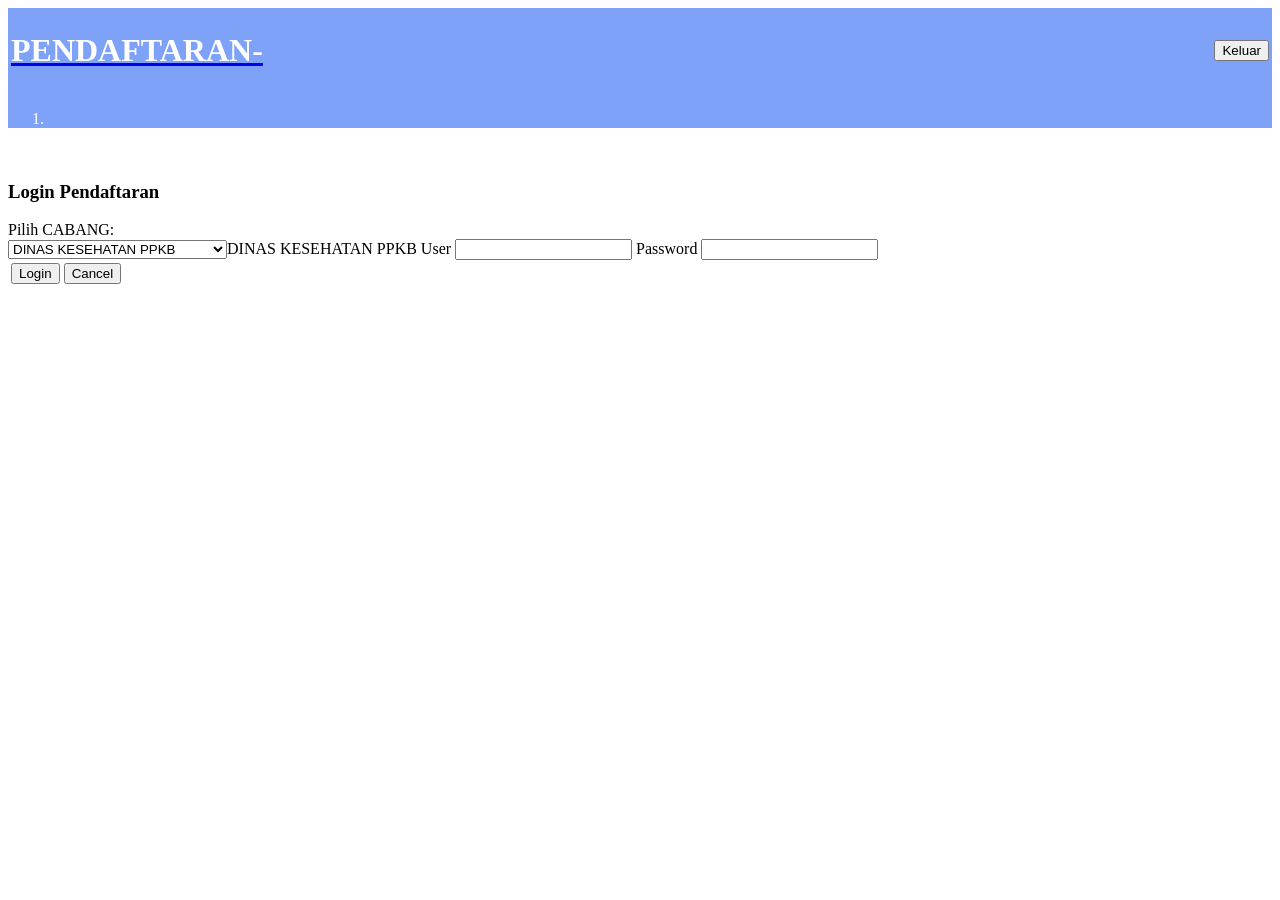
<file: tests/fixtures/emr/01-login.html>
<!DOCTYPE html><html lang="en" class=" js flexbox flexboxlegacy canvas canvastext webgl no-touch geolocation postmessage no-websqldatabase indexeddb hashchange history draganddrop websockets rgba hsla multiplebgs backgroundsize borderimage borderradius boxshadow textshadow opacity cssanimations csscolumns cssgradients cssreflections csstransforms csstransforms3d csstransitions fontface generatedcontent video audio localstorage sessionstorage webworkers no-applicationcache svg inlinesvg smil svgclippaths"><head>
<script type="text/javascript" id="debugbar_loader" data-time="PATIENT_001.PATIENT_002" src="https://emrtrenggalek.my.id/index.php?debugbar"></script><script type="text/javascript" id="debugbar_dynamic_script"></script><style type="text/css" id="debugbar_dynamic_style"></style><script class="kint-rich-script">void 0===window.kintShared&&(window.kintShared=function(){"use strict";var e={dedupe:function(e,n){return[].forEach.call(document.querySelectorAll(e),function(e){e!==(n=!n||!n.ownerDocument.contains(n)?e:n)&&e.parentNode.removeChild(e)}),n},runOnce:function(e){"complete"===document.readyState?e():window.addEventListener("load",e)}};return window.addEventListener("click",function(e){var n;e.target.classList.contains("kint-ide-link")&&((n=new XMLHttpRequest).open("GET",e.target.href),n.send(null),e.preventDefault())}),e}());
void 0===window.kintRich&&(window.kintRich=function(){"use strict";var l={selectText:function(e){var t=window.getSelection(),a=document.createRange();a.selectNodeContents(e),t.removeAllRanges(),t.addRange(a)},toggle:function(e,t){var a=l.getChildren(e);a&&(e.classList.toggle("kint-show",t),1===a.childNodes.length&&(a=a.childNodes[0].childNodes[0])&&a.classList&&a.classList.contains("kint-parent")&&l.toggle(a,t))},toggleChildren:function(e,t){var a=l.getChildren(e);if(a){var o=a.getElementsByClassName("kint-parent"),n=o.length;for(void 0===t&&(t=e.classList.contains("kint-show"));n--;)l.toggle(o[n],t)}},switchTab:function(e){var t=e.previousSibling,a=0;for(e.parentNode.getElementsByClassName("kint-active-tab")[0].classList.remove("kint-active-tab"),e.classList.add("kint-active-tab");t;)1===t.nodeType&&a++,t=t.previousSibling;for(var o=e.parentNode.nextSibling.childNodes,n=0;n<o.length;n++)n===a?(o[n].classList.add("kint-show"),1===o[n].childNodes.length&&(t=o[n].childNodes[0].childNodes[0])&&t.classList&&t.classList.contains("kint-parent")&&l.toggle(t,!0)):o[n].classList.remove("kint-show")},mktag:function(e){return"<"+e+">"},openInNewWindow:function(e){var t=window.open();t&&(t.document.open(),t.document.write(l.mktag("html")+l.mktag("head")+l.mktag("title")+"Kint ("+(new Date).toISOString()+")"+l.mktag("/title")+l.mktag('meta charset="utf-8"')+l.mktag('script class="kint-rich-script" nonce="'+l.script.nonce+'"')+l.script.innerHTML+l.mktag("/script")+l.mktag('style class="kint-rich-style" nonce="'+l.style.nonce+'"')+l.style.innerHTML+l.mktag("/style")+l.mktag("/head")+l.mktag("body")+'<input class="kint-note-input" placeholder="Take some notes!"><div class="kint-rich">'+e.parentNode.outerHTML+"</div>"+l.mktag("/body")),t.document.close())},sortTable:function(e,a){var t=e.tBodies[0];[].slice.call(e.tBodies[0].rows).sort(function(e,t){if(e=e.cells[a].textContent.trim().toLocaleLowerCase(),t=t.cells[a].textContent.trim().toLocaleLowerCase(),isNaN(e)||isNaN(t)){if(isNaN(e)&&!isNaN(t))return 1;if(isNaN(t)&&!isNaN(e))return-1}else e=parseFloat(e),t=parseFloat(t);return e<t?-1:t<e?1:0}).forEach(function(e){t.appendChild(e)})},showAccessPath:function(e){for(var t=e.childNodes,a=0;a<t.length;a++)if(t[a].classList&&t[a].classList.contains("access-path"))return t[a].classList.toggle("kint-show"),void(t[a].classList.contains("kint-show")&&l.selectText(t[a]))},showSearchBox:function(e){var t=e.querySelector(".kint-search");t&&(t.classList.toggle("kint-show"),t.classList.contains("kint-show")?(e.classList.add("kint-show"),t.focus(),t.select(),l.search(e.parentNode,t.value)):e.parentNode.classList.remove("kint-search-root"))},search:function(e,t){e.querySelectorAll(".kint-search-match").forEach(function(e){e.classList.remove("kint-search-match")}),e.classList.remove("kint-search-match"),e.classList.toggle("kint-search-root",t.length),t.length&&l.findMatches(e,t)},findMatches:function(e,t){var a,o,n,r=e.cloneNode(!0);if(r.querySelectorAll(".access-path").forEach(function(e){e.remove()}),-1!=r.textContent.toUpperCase().indexOf(t.toUpperCase())){for(s in e.classList.add("kint-search-match"),e.childNodes)if("DD"==e.childNodes[s].tagName){a=e.childNodes[s];break}if(a)if([].forEach.call(a.childNodes,function(e){"DL"==e.tagName?l.findMatches(e,t):"UL"==e.tagName&&(e.classList.contains("kint-tabs")?o=e.childNodes:e.classList.contains("kint-tab-contents")&&(n=e.childNodes))}),o&&n&&o.length==n.length)for(var s=0;s<o.length;s++){var i=!1;-1!=o[s].textContent.toUpperCase().indexOf(t.toUpperCase())?i=!0:((r=n[s].cloneNode(!0)).querySelectorAll(".access-path").forEach(function(e){e.remove()}),-1!=r.textContent.toUpperCase().indexOf(t.toUpperCase())&&(i=!0)),i&&(o[s].classList.add("kint-search-match"),[].forEach.call(n[s].childNodes,function(e){"DL"==e.tagName&&l.findMatches(e,t)}))}}},getParentByClass:function(e,t){for(;(e=e.parentNode)&&e.classList&&!e.classList.contains(t););return e},getParentHeader:function(e,t){for(var a=e.nodeName.toLowerCase();"dd"!==a&&"dt"!==a&&l.getParentByClass(e,"kint-rich");)a=(e=e.parentNode).nodeName.toLowerCase();return l.getParentByClass(e,"kint-rich")?(e="dd"===a&&t?e.previousElementSibling:e)&&"dt"===e.nodeName.toLowerCase()&&e.classList.contains("kint-parent")?e:void 0:null},getChildren:function(e){for(;(e=e.nextElementSibling)&&"dd"!==e.nodeName.toLowerCase(););return e},isFolderOpen:function(){if(l.folder&&l.folder.querySelector("dd.kint-foldout"))return l.folder.querySelector("dd.kint-foldout").previousSibling.classList.contains("kint-show")},initLoad:function(){l.style=window.kintShared.dedupe("style.kint-rich-style",l.style),l.script=window.kintShared.dedupe("script.kint-rich-script",l.script),l.folder=window.kintShared.dedupe(".kint-rich.kint-folder",l.folder);var t,e=document.querySelectorAll("input.kint-search");[].forEach.call(e,function(t){function e(e){window.clearTimeout(a),t.value!==o&&(a=window.setTimeout(function(){o=t.value,l.search(t.parentNode.parentNode,o)},500))}var a=null,o=null;t.removeEventListener("keyup",e),t.addEventListener("keyup",e)}),l.folder&&(t=l.folder.querySelector("dd"),[].forEach.call(document.querySelectorAll(".kint-rich.kint-file"),function(e){e.parentNode!==l.folder&&t.appendChild(e)}),document.body.appendChild(l.folder),l.folder.classList.add("kint-show"))},keyboardNav:{targets:[],target:0,active:!1,fetchTargets:function(){var e=l.keyboardNav.targets[l.keyboardNav.target];l.keyboardNav.targets=[],document.querySelectorAll(".kint-rich nav, .kint-tabs>li:not(.kint-active-tab)").forEach(function(e){l.isFolderOpen()&&!l.folder.contains(e)||0===e.offsetWidth&&0===e.offsetHeight||l.keyboardNav.targets.push(e)}),e&&-1!==l.keyboardNav.targets.indexOf(e)&&(l.keyboardNav.target=l.keyboardNav.targets.indexOf(e))},sync:function(e){var t=document.querySelector(".kint-focused");t&&t.classList.remove("kint-focused"),l.keyboardNav.active&&((t=l.keyboardNav.targets[l.keyboardNav.target]).classList.add("kint-focused"),e||l.keyboardNav.scroll(t))},scroll:function(e){var t,a;e!==l.folder.querySelector("dt > nav")&&(a=(t=function(e){return e.offsetTop+(e.offsetParent?t(e.offsetParent):0)})(e),l.isFolderOpen()?(e=l.folder.querySelector("dd.kint-foldout")).scrollTo(0,a-e.clientHeight/2):window.scrollTo(0,a-window.innerHeight/2))},moveCursor:function(e){for(l.keyboardNav.target+=e;l.keyboardNav.target<0;)l.keyboardNav.target+=l.keyboardNav.targets.length;for(;l.keyboardNav.target>=l.keyboardNav.targets.length;)l.keyboardNav.target-=l.keyboardNav.targets.length;l.keyboardNav.sync()},setCursor:function(e){if(l.isFolderOpen()&&!l.folder.contains(e))return!1;l.keyboardNav.fetchTargets();for(var t=0;t<l.keyboardNav.targets.length;t++)if(e===l.keyboardNav.targets[t])return l.keyboardNav.target=t,!0;return!1}},mouseNav:{lastClickTarget:null,lastClickTimer:null,lastClickCount:0,renewLastClick:function(){window.clearTimeout(l.mouseNav.lastClickTimer),l.mouseNav.lastClickTimer=window.setTimeout(function(){l.mouseNav.lastClickTarget=null,l.mouseNav.lastClickTimer=null,l.mouseNav.lastClickCount=0},250)}},style:null,script:null,folder:null};return window.addEventListener("click",function(e){var t=e.target;if(l.mouseNav.lastClickTarget&&l.mouseNav.lastClickTimer&&l.mouseNav.lastClickCount)if(t=l.mouseNav.lastClickTarget,1===l.mouseNav.lastClickCount)l.toggleChildren(t.parentNode),l.keyboardNav.setCursor(t),l.keyboardNav.sync(!0),l.mouseNav.lastClickCount++,l.mouseNav.renewLastClick();else{for(var a=t.parentNode.classList.contains("kint-show"),o=document.getElementsByClassName("kint-parent"),n=o.length;n--;)l.toggle(o[n],a);l.keyboardNav.setCursor(t),l.keyboardNav.sync(!0),l.keyboardNav.scroll(t),window.clearTimeout(l.mouseNav.lastClickTimer),l.mouseNav.lastClickTarget=null,l.mouseNav.lastClickTarget=null,l.mouseNav.lastClickCount=0}else if(l.getParentByClass(t,"kint-rich")){var r=t.nodeName.toLowerCase();if("dfn"===r&&l.selectText(t),"th"!==r)if((t=l.getParentHeader(t))&&(l.keyboardNav.setCursor(t.querySelector("nav")),l.keyboardNav.sync(!0)),t=e.target,"li"===r&&"kint-tabs"===t.parentNode.className)"kint-active-tab"!==t.className&&l.switchTab(t),(t=l.getParentHeader(t,!0))&&(l.keyboardNav.setCursor(t.querySelector("nav")),l.keyboardNav.sync(!0));else if("nav"===r)"footer"===t.parentNode.nodeName.toLowerCase()?(l.keyboardNav.setCursor(t),l.keyboardNav.sync(!0),(t=t.parentNode).classList.toggle("kint-show")):(l.toggle(t.parentNode),l.keyboardNav.fetchTargets(),l.mouseNav.lastClickCount=1,l.mouseNav.lastClickTarget=t,l.mouseNav.renewLastClick());else if(t.classList.contains("kint-popup-trigger")){var s=t.parentNode;if("footer"===s.nodeName.toLowerCase())s=s.previousSibling;else for(;s&&!s.classList.contains("kint-parent");)s=s.parentNode;l.openInNewWindow(s)}else t.classList.contains("kint-access-path-trigger")?l.showAccessPath(t.parentNode):t.classList.contains("kint-search-trigger")?l.showSearchBox(t.parentNode):t.classList.contains("kint-search")||("pre"===r&&3===e.detail?l.selectText(t):l.getParentByClass(t,"kint-source")&&3===e.detail?l.selectText(l.getParentByClass(t,"kint-source")):t.classList.contains("access-path")?l.selectText(t):"a"!==r&&(t=l.getParentHeader(t))&&(l.toggle(t),l.keyboardNav.fetchTargets()));else e.ctrlKey||l.sortTable(t.parentNode.parentNode.parentNode,t.cellIndex)}},!0),window.addEventListener("keydown",function(e){if(e.target===document.body&&!e.altKey&&!e.ctrlKey){if(68===e.keyCode){if(l.keyboardNav.active)l.keyboardNav.active=!1;else if(l.keyboardNav.active=!0,l.keyboardNav.fetchTargets(),0===l.keyboardNav.targets.length)return void(l.keyboardNav.active=!1);return l.keyboardNav.sync(),void e.preventDefault()}if(l.keyboardNav.active){if(9===e.keyCode)return l.keyboardNav.moveCursor(e.shiftKey?-1:1),void e.preventDefault();if(38===e.keyCode||75===e.keyCode)return l.keyboardNav.moveCursor(-1),void e.preventDefault();if(40===e.keyCode||74===e.keyCode)return l.keyboardNav.moveCursor(1),void e.preventDefault();var t,a,o=l.keyboardNav.targets[l.keyboardNav.target];if("li"===o.nodeName.toLowerCase()){if(32===e.keyCode||13===e.keyCode)return l.switchTab(o),l.keyboardNav.fetchTargets(),l.keyboardNav.sync(),void e.preventDefault();if(39===e.keyCode||76===e.keyCode)return l.keyboardNav.moveCursor(1),void e.preventDefault();if(37===e.keyCode||72===e.keyCode)return l.keyboardNav.moveCursor(-1),void e.preventDefault()}o=o.parentNode,65===e.keyCode?(l.showAccessPath(o),e.preventDefault()):"footer"===o.nodeName.toLowerCase()&&o.parentNode.classList.contains("kint-rich")?32===e.keyCode||13===e.keyCode?(o.classList.toggle("kint-show"),e.preventDefault()):37===e.keyCode||72===e.keyCode?(o.classList.remove("kint-show"),e.preventDefault()):39!==e.keyCode&&76!==e.keyCode||(o.classList.add("kint-show"),e.preventDefault()):32===e.keyCode||13===e.keyCode?(l.toggle(o),l.keyboardNav.fetchTargets(),e.preventDefault()):39!==e.keyCode&&76!==e.keyCode&&37!==e.keyCode&&72!==e.keyCode||(t=39===e.keyCode||76===e.keyCode,o.classList.contains("kint-show")?l.toggleChildren(o,t):t||(a=l.getParentHeader(o.parentNode.parentNode,!0))&&(l.keyboardNav.setCursor((o=a).querySelector("nav")),l.keyboardNav.sync()),l.toggle(o,t),l.keyboardNav.fetchTargets(),e.preventDefault())}}},!0),l}()),window.kintShared.runOnce(window.kintRich.initLoad);
void 0===window.kintMicrotimeInitialized&&(window.kintMicrotimeInitialized=1,window.addEventListener("load",function(){"use strict";var a={},t=Array.prototype.slice.call(document.querySelectorAll("[data-kint-microtime-group]"),0);t.forEach(function(t){var i,e;t.querySelector(".kint-microtime-lap")&&(i=t.getAttribute("data-kint-microtime-group"),e=parseFloat(t.querySelector(".kint-microtime-lap").innerHTML),t=parseFloat(t.querySelector(".kint-microtime-avg").innerHTML),void 0===a[i]&&(a[i]={}),(void 0===a[i].min||a[i].min>e)&&(a[i].min=e),(void 0===a[i].max||a[i].max<e)&&(a[i].max=e),a[i].avg=t)}),t.forEach(function(t){var i,e,r,o,n=t.querySelector(".kint-microtime-lap");null!==n&&(i=parseFloat(n.textContent),o=t.dataset.kintMicrotimeGroup,e=a[o].avg,r=a[o].max,o=a[o].min,i===(t.querySelector(".kint-microtime-avg").textContent=e)&&i===o&&i===r||(n.style.background=e<i?"hsl("+(40-40*((i-e)/(r-e)))+", 100%, 65%)":"hsl("+(40+80*(e===o?0:(e-i)/(e-o)))+", 100%, 65%)"))})}));
</script><style class="kint-rich-style">.kint-rich{font-size:13px;overflow-x:auto;white-space:nowrap;background:rgba(255,255,255,0.9)}.kint-rich.kint-folder{position:fixed;bottom:0;left:0;right:0;z-index:PATIENT_003;width:100%;margin:0;display:block}.kint-rich.kint-folder dd.kint-foldout{max-height:calc(100vh - 100px);padding-right:8px;overflow-y:scroll;display:none}.kint-rich.kint-folder dd.kint-foldout.kint-show{display:block}.kint-rich::selection,.kint-rich::-moz-selection,.kint-rich::-webkit-selection{background:#aaa;color:#1d1e1e}.kint-rich .kint-focused{box-shadow:0 0 3px 2px red}.kint-rich,.kint-rich::before,.kint-rich::after,.kint-rich *,.kint-rich *::before,.kint-rich *::after{box-sizing:border-box;border-radius:0;color:#1d1e1e;float:none !important;font-family:Consolas, Menlo, Monaco, Lucida Console, Liberation Mono, DejaVu Sans Mono, Bitstream Vera Sans Mono, Courier New, monospace, serif;line-height:15px;margin:0;padding:0;text-align:left}.kint-rich{margin:8px 0}.kint-rich dt,.kint-rich dl{width:auto}.kint-rich dt,.kint-rich div.access-path{background:#f8f8f8;border:1px solid #d7d7d7;color:#1d1e1e;display:block;font-weight:bold;list-style:none outside none;overflow:auto;padding:4px}.kint-rich dt:hover,.kint-rich div.access-path:hover{border-color:#aaa}.kint-rich>dl dl{padding:0 0 0 12px}.kint-rich dt.kint-parent>nav,.kint-rich>footer>nav{background:url("[data-uri]") no-repeat scroll 0 0/15px 75px transparent;cursor:pointer;display:inline-block;height:15px;width:15px;margin-right:3px;vertical-align:middle}.kint-rich dt.kint-parent:hover>nav,.kint-rich>footer>nav:hover{background-position:0 25%}.kint-rich dt.kint-parent.kint-show>nav,.kint-rich>footer.kint-show>nav{background-position:0 50%}.kint-rich dt.kint-parent.kint-show:hover>nav,.kint-rich>footer.kint-show>nav:hover{background-position:0 75%}.kint-rich dt.kint-parent.kint-locked>nav{background-position:0 100%}.kint-rich dt.kint-parent+dd{display:none;border-left:1px dashed #d7d7d7}.kint-rich dt.kint-parent.kint-show+dd{display:block}.kint-rich var,.kint-rich var a{color:#06f;font-style:normal}.kint-rich dt:hover var,.kint-rich dt:hover var a{color:red}.kint-rich dfn{font-style:normal;font-family:monospace;color:#1d1e1e}.kint-rich pre{color:#1d1e1e;margin:0 0 0 12px;padding:5px;overflow-y:hidden;border-top:0;border:1px solid #d7d7d7;background:#f8f8f8;display:block;word-break:normal}.kint-rich .kint-popup-trigger,.kint-rich .kint-access-path-trigger,.kint-rich .kint-search-trigger{background:rgba(29,30,30,0.8);border-radius:3px;height:16px;font-size:16px;margin-left:5px;font-weight:bold;width:16px;text-align:center;float:right !important;cursor:pointer;color:#f8f8f8;position:relative;overflow:hidden;line-height:17.6px}.kint-rich .kint-popup-trigger:hover,.kint-rich .kint-access-path-trigger:hover,.kint-rich .kint-search-trigger:hover{color:#1d1e1e;background:#f8f8f8}.kint-rich dt.kint-parent>.kint-popup-trigger{line-height:19.2px}.kint-rich .kint-search-trigger{font-size:20px}.kint-rich input.kint-search{display:none;border:1px solid #d7d7d7;border-top-width:0;border-bottom-width:0;padding:4px;float:right !important;margin:-4px 0;color:#1d1e1e;background:#f8f8f8;height:24px;width:160px;position:relative;z-index:100}.kint-rich input.kint-search.kint-show{display:block}.kint-rich .kint-search-root ul.kint-tabs>li:not(.kint-search-match){background:#f8f8f8;opacity:0.5}.kint-rich .kint-search-root dl:not(.kint-search-match){opacity:0.5}.kint-rich .kint-search-root dl:not(.kint-search-match)>dt{background:#f8f8f8}.kint-rich .kint-search-root dl:not(.kint-search-match) dl,.kint-rich .kint-search-root dl:not(.kint-search-match) ul.kint-tabs>li:not(.kint-search-match){opacity:1}.kint-rich div.access-path{background:#f8f8f8;display:none;margin-top:5px;padding:4px;white-space:pre}.kint-rich div.access-path.kint-show{display:block}.kint-rich footer{padding:0 3px 3px;font-size:9px;background:transparent}.kint-rich footer>.kint-popup-trigger{background:transparent;color:#1d1e1e}.kint-rich footer nav{height:10px;width:10px;background-size:10px 50px}.kint-rich footer>ol{display:none;margin-left:32px}.kint-rich footer.kint-show>ol{display:block}.kint-rich a{color:#1d1e1e;text-shadow:none;text-decoration:underline}.kint-rich a:hover{color:#1d1e1e;border-bottom:1px dotted #1d1e1e}.kint-rich ul{list-style:none;padding-left:12px}.kint-rich ul:not(.kint-tabs) li{border-left:1px dashed #d7d7d7}.kint-rich ul:not(.kint-tabs) li>dl{border-left:none}.kint-rich ul.kint-tabs{margin:0 0 0 12px;padding-left:0;background:#f8f8f8;border:1px solid #d7d7d7;border-top:0}.kint-rich ul.kint-tabs>li{background:#f8f8f8;border:1px solid #d7d7d7;cursor:pointer;display:inline-block;height:24px;margin:2px;padding:0 12px;vertical-align:top}.kint-rich ul.kint-tabs>li:hover,.kint-rich ul.kint-tabs>li.kint-active-tab:hover{border-color:#aaa;color:red}.kint-rich ul.kint-tabs>li.kint-active-tab{background:#f8f8f8;border-top:0;margin-top:-1px;height:27px;line-height:24px}.kint-rich ul.kint-tabs>li:not(.kint-active-tab){line-height:20px}.kint-rich ul.kint-tabs li+li{margin-left:0}.kint-rich ul.kint-tab-contents>li{display:none}.kint-rich ul.kint-tab-contents>li.kint-show{display:block}.kint-rich dt:hover+dd>ul>li.kint-active-tab{border-color:#aaa;color:red}.kint-rich dt>.kint-color-preview{width:16px;height:16px;display:inline-block;vertical-align:middle;margin-left:10px;border:1px solid #d7d7d7;background-color:#ccc;background-image:url('data:image/svg+xml;utf8,<svg xmlns="http://www.w3.org/2000/svg" viewBox="0 0 2 2"><path fill="%23FFF" d="M0 0h1v2h1V1H0z"/></svg>');background-size:100%}.kint-rich dt>.kint-color-preview:hover{border-color:#aaa}.kint-rich dt>.kint-color-preview>div{width:100%;height:100%}.kint-rich table{border-collapse:collapse;empty-cells:show;border-spacing:0}.kint-rich table *{font-size:12px}.kint-rich table dt{background:none;padding:2px}.kint-rich table dt .kint-parent{min-width:100%;overflow:hidden;text-overflow:ellipsis;white-space:nowrap}.kint-rich table td,.kint-rich table th{border:1px solid #d7d7d7;padding:2px;vertical-align:center}.kint-rich table th{cursor:alias}.kint-rich table td:first-child,.kint-rich table th{font-weight:bold;background:#f8f8f8;color:#1d1e1e}.kint-rich table td{background:#f8f8f8;white-space:pre}.kint-rich table td>dl{padding:0}.kint-rich table pre{border-top:0;border-right:0}.kint-rich table thead th:first-child{background:none;border:0}.kint-rich table tr:hover>td{box-shadow:0 0 1px 0 #aaa inset}.kint-rich table tr:hover var{color:red}.kint-rich table ul.kint-tabs li.kint-active-tab{height:20px;line-height:17px}.kint-rich pre.kint-source{margin-left:-1px}.kint-rich pre.kint-source[data-kint-filename]:before{display:block;content:attr(data-kint-filename);margin-bottom:4px;padding-bottom:4px;border-bottom:1px solid #f8f8f8}.kint-rich pre.kint-source>div:before{display:inline-block;content:counter(kint-l);counter-increment:kint-l;border-right:1px solid #aaa;padding-right:8px;margin-right:8px}.kint-rich pre.kint-source>div.kint-highlight{background:#f8f8f8}.kint-rich .kint-microtime-lap{text-shadow:-1px 0 #aaa,0 1px #aaa,1px 0 #aaa,0 -1px #aaa;color:#f8f8f8;font-weight:bold}input.kint-note-input{width:100%}.kint-rich .kint-focused{box-shadow:0 0 3px 2px red}.kint-rich dt{font-weight:normal}.kint-rich dt.kint-parent{margin-top:4px}.kint-rich dl dl{margin-top:4px;padding-left:25px;border-left:none}.kint-rich>dl>dt{background:#f8f8f8}.kint-rich ul{margin:0;padding-left:0}.kint-rich ul:not(.kint-tabs)>li{border-left:0}.kint-rich ul.kint-tabs{background:#f8f8f8;border:1px solid #d7d7d7;border-width:0 1px 1px 1px;padding:4px 0 0 12px;margin-left:-1px;margin-top:-1px}.kint-rich ul.kint-tabs li,.kint-rich ul.kint-tabs li+li{margin:0 0 0 4px}.kint-rich ul.kint-tabs li{border-bottom-width:0;height:25px}.kint-rich ul.kint-tabs li:first-child{margin-left:0}.kint-rich ul.kint-tabs li.kint-active-tab{border-top:1px solid #d7d7d7;background:#fff;font-weight:bold;padding-top:0;border-bottom:1px solid #fff !important;margin-bottom:-1px}.kint-rich ul.kint-tabs li.kint-active-tab:hover{border-bottom:1px solid #fff}.kint-rich ul>li>pre{border:1px solid #d7d7d7}.kint-rich dt:hover+dd>ul{border-color:#aaa}.kint-rich pre{background:#fff;margin-top:4px;margin-left:25px}.kint-rich .kint-source{margin-left:-1px}.kint-rich .kint-source .kint-highlight{background:#cfc}.kint-rich .kint-parent.kint-show>.kint-search{border-bottom-width:1px}.kint-rich table td{background:#fff}.kint-rich table td>dl{padding:0;margin:0}.kint-rich table td>dl>dt.kint-parent{margin:0}.kint-rich table td:first-child,.kint-rich table td,.kint-rich table th{padding:2px 4px}.kint-rich table dd,.kint-rich table dt{background:#fff}.kint-rich table tr:hover>td{box-shadow:none;background:#cfc}
</style>

    <meta charset="utf-8">
    <meta name="viewport" content="width=device-width, initial-scale=1.0">
    <title>PENDAFTARAN</title>
    <meta name="description" content="Free Bootstrap 4 Admin Theme | Pike Admin">
    <meta name="author" content="Pike Web Development - https://www.pikephp.com">
    <!-- Favicon -->
    <link rel="shortcut icon" href="https://emrtrenggalek.my.id/assets/images/logo.png">
    <!-- Bootstrap CSS -->
    <link href="https://emrtrenggalek.my.id/assets/css/bootstrap.min.css" rel="stylesheet" type="text/css">
    <!-- Font Awesome CSS -->
    <link href="https://emrtrenggalek.my.id/assets/font-awesome/css/font-awesome.min.css" rel="stylesheet" type="text/css">
    <!-- Custom CSS -->
    <link href="https://emrtrenggalek.my.id/assets/css/style.css" rel="stylesheet" type="text/css">
    <!-- BEGIN CSS for this page
    <!-- END CSS for this page -->
    <link href="https://emrtrenggalek.my.id/assets/plugins/select2/css/select2.min.css" rel="stylesheet" type="text/css">
    <link href="https://emrtrenggalek.my.id/assets/plugins/switchery/switchery.min.css" rel="stylesheet">
    <script src="https://emrtrenggalek.my.id/assets/js/jquery.js"></script>

<script type="text/javascript">
    $(document).ready(function() {
        window.history.pushState(null, "", window.location.href);
        window.onpopstate = function() {
            window.history.pushState(null, "", window.location.href);
        };
    });
</script></head>



<body class="adminbody widescreen">
    <div id="main">
        <div class="content">
            <!-- Start content -->
            <div class="content">
                <div class="container-fluid">
                    <div class="row">
                        <div class="col-xl-12">
                            <div style="background-color:#7DA2F8 ;color:white" class="breadcrumb-holder">
                                <table width="100%">
                                    <tbody><tr>
                                        <td>
                                            <h1 class="main-title float-left"><a href="https://emrtrenggalek.my.id/daf">
                                                    <font color="white">PENDAFTARAN- </font>
                                                </a></h1>
                                        </td>
                                        <td>
                                                                                    </td>
                                        <td width="50%" align="right">
                                            <form method="post" action="https://emrtrenggalek.my.id/daf">
                                                <input type="hidden" name="csrf_token_name" value="ca010dd4f3704a6db0a92498fbe8bcddc279a7667f5bec4a8a6597d66571d131">                                                <input value="Keluar" name="logout" type="submit" class="btn btn-sm btn-outline-dark">
                                            </form>
                                        </td>
                                    </tr>
                                </tbody></table>

								                                <ol class="breadcrumb float-right">
                                    <li class="breadcrumb-item">
                                    </li>
                                </ol>
                                <div class="clearfix"></div>
                            </div>

                        </div>
                    </div>
                    <script type="text/javascript">
    function validasi_input(form) {
        if (form.user.value == "") {
            alert("User masih kosong!");
            form.user.focus();
            return (false);
        }
        if (form.pass.value == "") {
            alert("Password masih kosong!");
            form.pass.focus();
            return (false);
        }
        return (true);
    }
</script>
<div class="container">
    <br>
    <div class="col-xs-12 col-sm-12 col-md-12 col-lg-12 col-xl-12">
        <div class="card mb-12">
            <div class="card-header">
                <h3><i class="fa fa-sign-in"></i> Login Pendaftaran</h3>
            </div>
            <div class="card-body">
                <label>
                    Pilih CABANG:
                </label>
                <form method="post" action="https://emrtrenggalek.my.id/daf" name="form" onsubmit="return validasi_input(this)">
                    <input type="hidden" name="csrf_token_name" value="519d4bda14cad363aff7e16efd0cb23159e5e16898e17544953b52206395dfdd">                    <select class="form-control select2 select2-hidden-accessible" name="id_cabang" data-select2-id="1" tabindex="-1" aria-hidden="true">
                                                    <option value="1" data-select2-id="3">DINAS KESEHATAN PPKB</option>
                                                    <option value="2">PUSKESMAS PANGGUL</option>
                                                    <option value="3">PUSKESMAS BODAG</option>
                                                    <option value="4">PUSKESMAS MUNJUNGAN</option>
                                                    <option value="5">PUSKESMAS WATULIMO</option>
                                                    <option value="6">PUSKESMAS SLAWE</option>
                                                    <option value="7">PUSKESMAS KAMPAK</option>
                                                    <option value="8">PUSKESMAS DONGKO</option>
                                                    <option value="9">PUSKESMAS PANDEAN</option>
                                                    <option value="10">PUSKESMAS PULE</option>
                                                    <option value="11">PUSKESMAS KARANGAN</option>
                                                    <option value="12">PUSKESMAS SURUH</option>
                                                    <option value="13">PUSKESMAS GANDUSARI</option>
                                                    <option value="14">PUSKESMAS KARANGANYAR</option>
                                                    <option value="15">PUSKESMAS DURENAN</option>
                                                    <option value="16">PUSKESMAS BARUHARJO</option>
                                                    <option value="17">PUSKESMAS POGALAN</option>
                                                    <option value="18">PUSKESMAS NGULANKULON</option>
                                                    <option value="19">PUSKESMAS TRENGGALEK</option>
                                                    <option value="20">PUSKESMAS REJOWINANGUN</option>
                                                    <option value="21">PUSKESMAS TUGU</option>
                                                    <option value="22">PUSKESMAS PUCANGANAK</option>
                                                    <option value="23">PUSKESMAS BENDUNGAN</option>
                                            </select><span class="select2 select2-container select2-container--default" dir="ltr" data-select2-id="2" style="width: 1048px;"><span class="selection"><span class="select2-selection select2-selection--single" role="combobox" aria-haspopup="true" aria-expanded="false" tabindex="0" aria-labelledby="select2-id_cabang-r9-container"><span class="select2-selection__rendered" id="select2-id_cabang-r9-container" role="textbox" aria-readonly="true" title="DINAS KESEHATAN PPKB">DINAS KESEHATAN PPKB</span><span class="select2-selection__arrow" role="presentation"><b role="presentation"></b></span></span></span><span class="dropdown-wrapper" aria-hidden="true"></span></span>
                    <label>
                        User
                    </label>
                    <input class="form-control input-sm" name="user">
                    <label>
                        Password
                    </label>
                    <input class="form-control input-sm" name="pass" type="password">

                    <br>
                    <table>
                        <tbody><tr class="info">
                            <td align="right">
                                <input name="login" type="hidden">
                                <input name="submit" value="Login" type="submit" class="btn btn-success btn-sm">
                
                </td>
                <td align="center" colspan="3">
                    <form method="post" action="https://emrtrenggalek.my.id/">
                        <input type="hidden" name="csrf_token_name" value="653e7499c6fda31dd39fa9dd55ce57c96d46de2b4ad6053ae9531a93cb573a25">                        <input value="Cancel" type="submit" class="btn btn-danger btn-sm">
                    </form>
                </td>
                </tr>
                </tbody></table>
            </form></div>
        </div>
    </div>
    <div>

                        </div>
                <!-- END container-fluid -->
            </div>
            <!-- END content -->
        </div>
        <!-- END content-page -->
    </div>
    <!-- END main -->



    <script src="https://emrtrenggalek.my.id/assets/js/modernizr.min.js"></script>
    <script src="https://emrtrenggalek.my.id/assets/js/jquery.min.js"></script>
    <script src="https://emrtrenggalek.my.id/assets/js/moment.min.js"></script>

    <script src="https://emrtrenggalek.my.id/assets/js/popper.min.js"></script>
    <script src="https://emrtrenggalek.my.id/assets/js/bootstrap.min.js"></script>

    <script src="https://emrtrenggalek.my.id/assets/js/detect.js"></script>
    <script src="https://emrtrenggalek.my.id/assets/js/fastclick.js"></script>
    <script src="https://emrtrenggalek.my.id/assets/js/jquery.blockUI.js"></script>
    <script src="https://emrtrenggalek.my.id/assets/js/jquery.nicescroll.js"></script>

    <!-- App js -->
    <script src="https://emrtrenggalek.my.id/assets/js/pikeadmin.js"></script>

    <!-- BEGIN Java Script for this page 
    <script src="https://cdnjs.cloudflare.com/ajax/libs/Chart.js/2.4.0/Chart.min.js"></script>
    <script src="https://cdn.datatables.net/1.10.16/js/jquery.dataTables.min.js"></script>
    <script src="https://cdn.datatables.net/1.10.16/js/dataTables.bootstrap4.min.js"></script>

    <!-- Counter-Up-->
    <script src="https://emrtrenggalek.my.id/assets/plugins/waypoints/lib/jquery.waypoints.min.js"></script>
    <script src="https://emrtrenggalek.my.id/assets/plugins/counterup/jquery.counterup.min.js"></script>

    <script src="https://emrtrenggalek.my.id/assets/plugins/switchery/switchery.min.js"></script>
    <!-- BEGIN Java Script for this page -->

    <script src="https://emrtrenggalek.my.id/assets/plugins/select2/js/select2.min.js"></script>
    <script>
        $(document).ready(function() {
            $('.select2').select2();
        });
    </script>
<script defer="" src="https://static.cloudflareinsights.com/beacon.min.js/v833ccba57c9e4d2798f2e76cebdd09a11778172276447" integrity="sha512-57MDmcccJXYtNnH+ZiBwzC4jb2rvgVCEokYN+L/nLlmO8rfYT/gIpW2A569iJ/3b+0UEasghjuZH/ma3wIs/EQ==" data-cf-beacon="{&quot;version&quot;:&quot;2024.11.0&quot;,&quot;token&quot;:&quot;0e85573496be47759d50e2d610aa479c&quot;,&quot;r&quot;:1,&quot;server_timing&quot;:{&quot;name&quot;:{&quot;cfCacheStatus&quot;:true,&quot;cfEdge&quot;:true,&quot;cfExtPri&quot;:true,&quot;cfL4&quot;:true,&quot;cfOrigin&quot;:true,&quot;cfSpeedBrain&quot;:true},&quot;location_startswith&quot;:null}}" crossorigin="anonymous"></script>






</div></div></body></html>
</file>
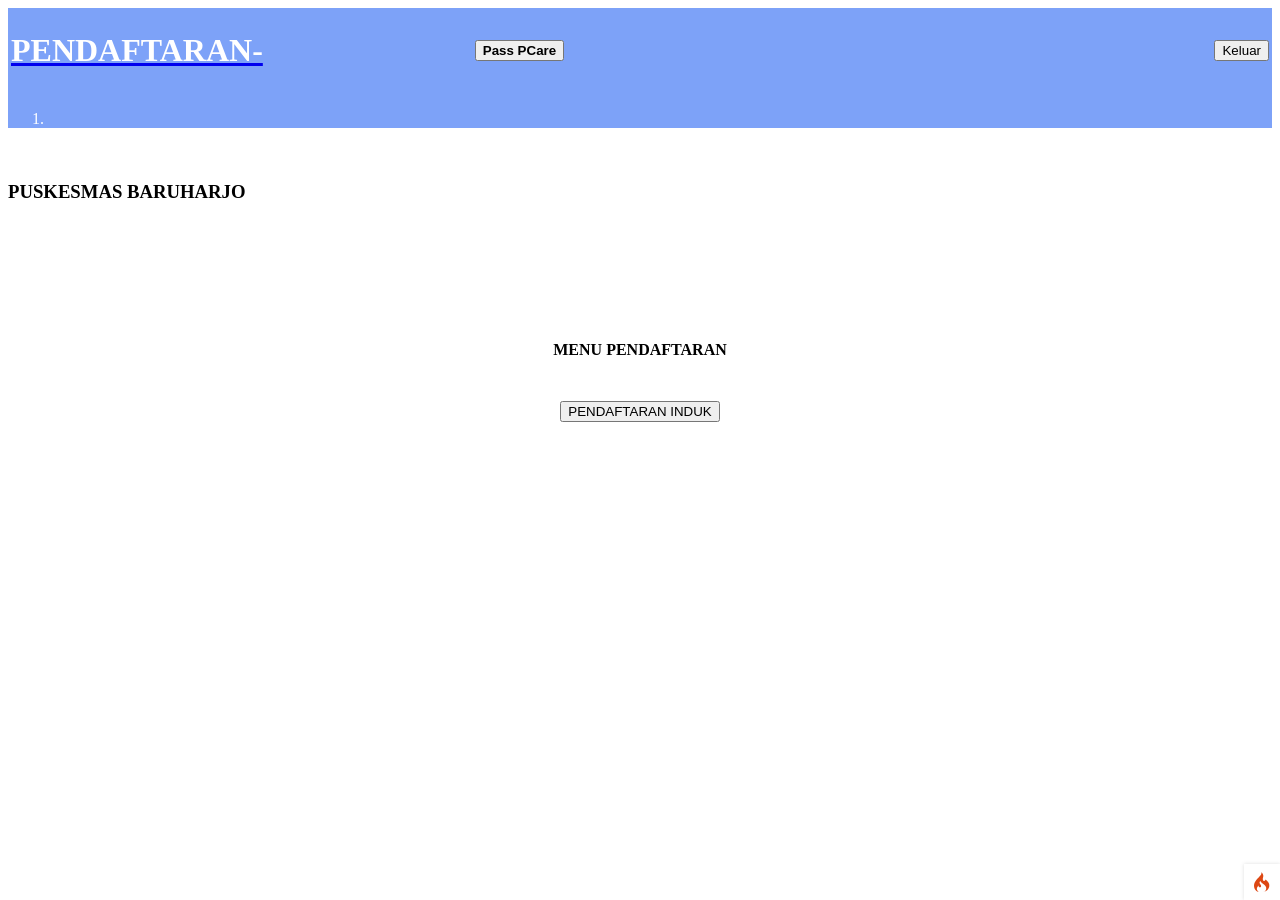
<file: tests/fixtures/emr/02-after-login.html>
<!DOCTYPE html><html lang="en" class=" js flexbox flexboxlegacy canvas canvastext webgl no-touch geolocation postmessage no-websqldatabase indexeddb hashchange history draganddrop websockets rgba hsla multiplebgs backgroundsize borderimage borderradius boxshadow textshadow opacity cssanimations csscolumns cssgradients cssreflections csstransforms csstransforms3d csstransitions fontface generatedcontent video audio localstorage sessionstorage webworkers no-applicationcache svg inlinesvg smil svgclippaths"><head>
<script type="text/javascript" id="debugbar_loader" data-time="PATIENT_001.PATIENT_002" src="https://emrtrenggalek.my.id/index.php?debugbar"></script><script type="text/javascript" id="debugbar_dynamic_script">
    /*
 * Functionality for the CodeIgniter Debug Toolbar.
 */

var ciDebugBar = {

    toolbarContainer : null,
    toolbar : null,
    icon : null,

    init : function () {
        this.toolbarContainer = document.getElementById('toolbarContainer');
        this.toolbar          = document.getElementById('debug-bar');
        this.icon             = document.getElementById('debug-icon');

        ciDebugBar.createListeners();
        ciDebugBar.setToolbarState();
        ciDebugBar.setToolbarPosition();
        ciDebugBar.setToolbarTheme();
        ciDebugBar.toggleViewsHints();
        ciDebugBar.routerLink();

        document.getElementById('debug-bar-link').addEventListener('click', ciDebugBar.toggleToolbar, true);
        document.getElementById('debug-icon-link').addEventListener('click', ciDebugBar.toggleToolbar, true);

        // Allows to highlight the row of the current history request
        var btn = this.toolbar.querySelector('button[data-time="' + localStorage.getItem('debugbar-time') + '"]');
        ciDebugBar.addClass(btn.parentNode.parentNode, 'current');

        historyLoad = this.toolbar.getElementsByClassName('ci-history-load');

        for (var i = 0; i < historyLoad.length; i++)
        {
            historyLoad[i].addEventListener('click', function () {
                loadDoc(this.getAttribute('data-time'));
            }, true);
        }

        // Display the active Tab on page load
        var tab = ciDebugBar.readCookie('debug-bar-tab');
        if (document.getElementById(tab))
        {
            var el           = document.getElementById(tab);
            el.style.display = 'block';
            ciDebugBar.addClass(el, 'active');
            tab = document.querySelector('[data-tab=' + tab + ']');
            if (tab)
            {
                ciDebugBar.addClass(tab.parentNode, 'active');
            }
        }
    },

    createListeners : function () {
        var buttons = [].slice.call(this.toolbar.querySelectorAll('.ci-label a'));

        for (var i = 0; i < buttons.length; i++)
        {
            buttons[i].addEventListener('click', ciDebugBar.showTab, true);
        }

        // Hook up generic toggle via data attributes `data-toggle="foo"`
        var links = this.toolbar.querySelectorAll('[data-toggle]');
        for (var i = 0; i < links.length; i++)
        {
            links[i].addEventListener('click', ciDebugBar.toggleRows, true);
        }
    },

    showTab: function () {
        // Get the target tab, if any
        var tab = document.getElementById(this.getAttribute('data-tab'));

        // If the label have not a tab stops here
        if (! tab)
        {
            return;
        }

        // Remove debug-bar-tab cookie
        ciDebugBar.createCookie('debug-bar-tab', '', -1);

        // Check our current state.
        var state = tab.style.display;

        // Hide all tabs
        var tabs = document.querySelectorAll('#debug-bar .tab');

        for (var i = 0; i < tabs.length; i++)
        {
            tabs[i].style.display = 'none';
        }

        // Mark all labels as inactive
        var labels = document.querySelectorAll('#debug-bar .ci-label');

        for (var i = 0; i < labels.length; i++)
        {
            ciDebugBar.removeClass(labels[i], 'active');
        }

        // Show/hide the selected tab
        if (state != 'block')
        {
            tab.style.display = 'block';
            ciDebugBar.addClass(this.parentNode, 'active');
            // Create debug-bar-tab cookie to persistent state
            ciDebugBar.createCookie('debug-bar-tab', this.getAttribute('data-tab'), 365);
        }
    },

    addClass : function (el, className) {
        if (el.classList)
        {
            el.classList.add(className);
        }
        else
        {
            el.className += ' ' + className;
        }
    },

    removeClass : function (el, className) {
        if (el.classList)
        {
            el.classList.remove(className);
        }
        else
        {
            el.className = el.className.replace(new RegExp('(^|\\b)' + className.split(' ').join('|') + '(\\b|$)', 'gi'), ' ');
        }
    },

    /**
     * Toggle display of another object based on
     * the data-toggle value of this object
     *
     * @param event
     */
    toggleRows : function(event) {
        if(event.target)
        {
            let row = event.target.closest('tr');
            let target = document.getElementById(row.getAttribute('data-toggle'));
            target.style.display = target.style.display === 'none' ? 'table-row' : 'none';
        }
    },

    /**
     * Toggle display of a data table
     *
     * @param obj
     */
    toggleDataTable : function (obj) {
        if (typeof obj == 'string')
        {
            obj = document.getElementById(obj + '_table');
        }

        if (obj)
        {
            obj.style.display = obj.style.display === 'none' ? 'block' : 'none';
        }
    },

    /**
     * Toggle display of timeline child elements
     *
     * @param obj
     */
    toggleChildRows : function (obj) {
        if (typeof obj == 'string')
        {
            par = document.getElementById(obj + '_parent')
            obj = document.getElementById(obj + '_children');
        }

        if (par && obj)
        {
            obj.style.display = obj.style.display === 'none' ? '' : 'none';
            par.classList.toggle('timeline-parent-open');
        }
    },


    //--------------------------------------------------------------------

    /**
     *   Toggle tool bar from full to icon and icon to full
     */
    toggleToolbar : function () {
        var open = ciDebugBar.toolbar.style.display != 'none';

        ciDebugBar.icon.style.display    = open == true ? 'inline-block' : 'none';
        ciDebugBar.toolbar.style.display = open == false ? 'inline-block' : 'none';

        // Remember it for other page loads on this site
        ciDebugBar.createCookie('debug-bar-state', '', -1);
        ciDebugBar.createCookie('debug-bar-state', open == true ? 'minimized' : 'open' , 365);
    },

    /**
     * Sets the initial state of the toolbar (open or minimized) when
     * the page is first loaded to allow it to remember the state between refreshes.
     */
    setToolbarState: function () {
        var open = ciDebugBar.readCookie('debug-bar-state');

        ciDebugBar.icon.style.display    = open != 'open' ? 'inline-block' : 'none';
        ciDebugBar.toolbar.style.display = open == 'open' ? 'inline-block' : 'none';
    },

    toggleViewsHints: function () {
        // Avoid toggle hints on history requests that are not the initial
        if (localStorage.getItem('debugbar-time') != localStorage.getItem('debugbar-time-new'))
        {
            var a  = document.querySelector('a[data-tab="ci-views"]');
            a.href = '#';
            return;
        }

        var nodeList       = []; // [ Element, NewElement( 1 )/OldElement( 0 ) ]
        var sortedComments = [];
        var comments       = [];

        var getComments = function () {
            var nodes        = [];
            var result       = [];
            var xpathResults = document.evaluate( "//comment()[starts-with(., ' DEBUG-VIEW')]", document, null, XPathResult.ANY_TYPE, null);
            var nextNode     = xpathResults.iterateNext();
            while ( nextNode )
            {
                nodes.push( nextNode );
                nextNode = xpathResults.iterateNext();
            }

            // sort comment by opening and closing tags
            for (var i = 0; i < nodes.length; ++i)
            {
                // get file path + name to use as key
                var path = nodes[i].nodeValue.substring( 18, nodes[i].nodeValue.length - 1 );

                if ( nodes[i].nodeValue[12] === 'S' ) // simple check for start comment
                {
                    // create new entry
                    result[path] = [ nodes[i], null ];
                }
                else if (result[path])
                {
                    // add to existing entry
                    result[path][1] = nodes[i];
                }
            }

            return result;
        };

        // find node that has TargetNode as parentNode
        var getParentNode = function ( node, targetNode ) {
            if ( node.parentNode === null )
            {
                return null;
            }

            if ( node.parentNode !== targetNode )
            {
                return getParentNode( node.parentNode, targetNode );
            }

            return node;
        };

        // define invalid & outer ( also invalid ) elements
        const INVALID_ELEMENTS = [ 'NOSCRIPT', 'SCRIPT', 'STYLE' ];
        const OUTER_ELEMENTS   = [ 'HTML', 'BODY', 'HEAD' ];

        var getValidElementInner = function ( node, reverse ) {
            // handle invalid tags
            if ( OUTER_ELEMENTS.indexOf( node.nodeName ) !== -1 )
            {
                for (var i = 0; i < document.body.children.length; ++i)
                {
                    var index   = reverse ? document.body.children.length - ( i + 1 ) : i;
                    var element = document.body.children[index];

                    // skip invalid tags
                    if ( INVALID_ELEMENTS.indexOf( element.nodeName ) !== -1 )
                    {
                        continue;
                    }

                    return [ element, reverse ];
                }

                return null;
            }

            // get to next valid element
            while ( node !== null && INVALID_ELEMENTS.indexOf( node.nodeName ) !== -1 )
            {
                node = reverse ? node.previousElementSibling : node.nextElementSibling;
            }

            // return non array if we couldnt find something
            if ( node === null )
            {
                return null;
            }

            return [ node, reverse ];
        };

        // get next valid element ( to be safe to add divs )
        // @return [ element, skip element ] or null if we couldnt find a valid place
        var getValidElement = function ( nodeElement ) {
            if (nodeElement)
            {
                if ( nodeElement.nextElementSibling !== null )
                {
                    return getValidElementInner( nodeElement.nextElementSibling, false )
                        || getValidElementInner( nodeElement.previousElementSibling, true );
                }
                if ( nodeElement.previousElementSibling !== null )
                {
                    return getValidElementInner( nodeElement.previousElementSibling, true );
                }
            }

            // something went wrong! -> element is not in DOM
            return null;
        };

        function showHints()
        {
            // Had AJAX? Reset view blocks
            sortedComments = getComments();

            for (var key in sortedComments)
            {
                var startElement = getValidElement( sortedComments[key][0] );
                var endElement   = getValidElement( sortedComments[key][1] );

                // skip if we couldnt get a valid element
                if ( startElement === null || endElement === null )
                {
                    continue;
                }

                // find element which has same parent as startelement
                var jointParent = getParentNode( endElement[0], startElement[0].parentNode );
                if ( jointParent === null )
                {
                    // find element which has same parent as endelement
                    jointParent = getParentNode( startElement[0], endElement[0].parentNode );
                    if ( jointParent === null )
                    {
                        // both tries failed
                        continue;
                    }
                    else
                    {
                        startElement[0] = jointParent;
                    }
                }
                else
                {
                    endElement[0] = jointParent;
                }

                var debugDiv   = document.createElement( 'div' ); // holder
                var debugPath  = document.createElement( 'div' ); // path
                var childArray = startElement[0].parentNode.childNodes; // target child array
                var parent     = startElement[0].parentNode;
                var start, end;

                // setup container
                debugDiv.classList.add( 'debug-view' );
                debugDiv.classList.add( 'show-view' );
                debugPath.classList.add( 'debug-view-path' );
                debugPath.innerText = key;
                debugDiv.appendChild( debugPath );

                // calc distance between them
                // start
                for (var i = 0; i < childArray.length; ++i)
                {
                    // check for comment ( start & end ) -> if its before valid start element
                    if ( childArray[i] === sortedComments[key][1] ||
                        childArray[i] === sortedComments[key][0] ||
                        childArray[i] === startElement[0] )
                    {
                        start = i;
                        if ( childArray[i] === sortedComments[key][0] )
                        {
                            start++; // increase to skip the start comment
                        }
                        break;
                    }
                }
                // adjust if we want to skip the start element
                if ( startElement[1] )
                {
                    start++;
                }

                // end
                for (var i = start; i < childArray.length; ++i)
                {
                    if ( childArray[i] === endElement[0] )
                    {
                        end = i;
                        // dont break to check for end comment after end valid element
                    }
                    else if ( childArray[i] === sortedComments[key][1] )
                    {
                        // if we found the end comment, we can break
                        end = i;
                        break;
                    }
                }

                // move elements
                var number = end - start;
                if ( endElement[1] )
                {
                    number++;
                }
                for (var i = 0; i < number; ++i)
                {
                    if ( INVALID_ELEMENTS.indexOf( childArray[start] ) !== -1 )
                    {
                        // skip invalid childs that can cause problems if moved
                        start++;
                        continue;
                    }
                    debugDiv.appendChild( childArray[start] );
                }

                // add container to DOM
                nodeList.push( parent.insertBefore( debugDiv, childArray[start] ) );
            }

            ciDebugBar.createCookie('debug-view', 'show', 365);
            ciDebugBar.addClass(btn, 'active');
        }

        function hideHints()
        {
            for (var i = 0; i < nodeList.length; ++i)
            {
                var index;

                // find index
                for (var j = 0; j < nodeList[i].parentNode.childNodes.length; ++j)
                {
                    if ( nodeList[i].parentNode.childNodes[j] === nodeList[i] )
                    {
                        index = j;
                        break;
                    }
                }

                // move child back
                while ( nodeList[i].childNodes.length !== 1 )
                {
                    nodeList[i].parentNode.insertBefore( nodeList[i].childNodes[1], nodeList[i].parentNode.childNodes[index].nextSibling  );
                    index++;
                }

                nodeList[i].parentNode.removeChild( nodeList[i] );
            }
            nodeList.length = 0;

            ciDebugBar.createCookie('debug-view', '', -1);
            ciDebugBar.removeClass(btn, 'active');
        }

        var btn = document.querySelector('[data-tab=ci-views]');

        // If the Views Collector is inactive stops here
        if (! btn)
        {
            return;
        }

        btn.parentNode.onclick = function () {
            if (ciDebugBar.readCookie('debug-view'))
            {
                hideHints();
            }
            else
            {
                showHints();
            }
        };

        // Determine Hints state on page load
        if (ciDebugBar.readCookie('debug-view'))
        {
            showHints();
        }
    },

    setToolbarPosition: function () {
        var btnPosition = this.toolbar.querySelector('#toolbar-position');

        if (ciDebugBar.readCookie('debug-bar-position') === 'top')
        {
            ciDebugBar.addClass(ciDebugBar.icon, 'fixed-top');
            ciDebugBar.addClass(ciDebugBar.toolbar, 'fixed-top');
        }

        btnPosition.addEventListener('click', function () {
            var position = ciDebugBar.readCookie('debug-bar-position');

            ciDebugBar.createCookie('debug-bar-position', '', -1);

            if (!position || position === 'bottom')
            {
                ciDebugBar.createCookie('debug-bar-position', 'top', 365);
                ciDebugBar.addClass(ciDebugBar.icon, 'fixed-top');
                ciDebugBar.addClass(ciDebugBar.toolbar, 'fixed-top');
            }
            else
            {
                ciDebugBar.createCookie('debug-bar-position', 'bottom', 365);
                ciDebugBar.removeClass(ciDebugBar.icon, 'fixed-top');
                ciDebugBar.removeClass(ciDebugBar.toolbar, 'fixed-top');
            }
        }, true);
    },

    setToolbarTheme: function () {
        var btnTheme    = this.toolbar.querySelector('#toolbar-theme');
        var isDarkMode  = window.matchMedia("(prefers-color-scheme: dark)").matches;
        var isLightMode = window.matchMedia("(prefers-color-scheme: light)").matches;

        // If a cookie is set with a value, we force the color scheme
        if (ciDebugBar.readCookie('debug-bar-theme') === 'dark')
        {
            ciDebugBar.removeClass(ciDebugBar.toolbarContainer, 'light');
            ciDebugBar.addClass(ciDebugBar.toolbarContainer, 'dark');
        }
        else if (ciDebugBar.readCookie('debug-bar-theme') === 'light')
        {
            ciDebugBar.removeClass(ciDebugBar.toolbarContainer, 'dark');
            ciDebugBar.addClass(ciDebugBar.toolbarContainer, 'light');
        }

        btnTheme.addEventListener('click', function () {
            var theme = ciDebugBar.readCookie('debug-bar-theme');

            if (!theme && window.matchMedia("(prefers-color-scheme: dark)").matches)
            {
                // If there is no cookie, and "prefers-color-scheme" is set to "dark"
                // It means that the user wants to switch to light mode
                ciDebugBar.createCookie('debug-bar-theme', 'light', 365);
                ciDebugBar.removeClass(ciDebugBar.toolbarContainer, 'dark');
                ciDebugBar.addClass(ciDebugBar.toolbarContainer, 'light');
            }
            else
            {
                if (theme === 'dark')
                {
                    ciDebugBar.createCookie('debug-bar-theme', 'light', 365);
                    ciDebugBar.removeClass(ciDebugBar.toolbarContainer, 'dark');
                    ciDebugBar.addClass(ciDebugBar.toolbarContainer, 'light');
                }
                else
                {
                    // In any other cases: if there is no cookie, or the cookie is set to
                    // "light", or the "prefers-color-scheme" is "light"...
                    ciDebugBar.createCookie('debug-bar-theme', 'dark', 365);
                    ciDebugBar.removeClass(ciDebugBar.toolbarContainer, 'light');
                    ciDebugBar.addClass(ciDebugBar.toolbarContainer, 'dark');
                }
            }
        }, true);
    },

    /**
     * Helper to create a cookie.
     *
     * @param name
     * @param value
     * @param days
     */
    createCookie : function (name,value,days) {
        if (days)
        {
            var date = new Date();

            date.setTime(date.getTime() + (days * 24 * 60 * 60 * 1000));

            var expires = "; expires=" + date.toGMTString();
        }
        else
        {
            var expires = "";
        }

        document.cookie = name + "=" + value + expires + "; path=/; samesite=Lax";
    },

    readCookie : function (name) {
        var nameEQ = name + "=";
        var ca     = document.cookie.split(';');

        for (var i = 0; i < ca.length; i++)
        {
            var c = ca[i];
            while (c.charAt(0) == ' ')
            {
                c = c.substring(1,c.length);
            }
            if (c.indexOf(nameEQ) == 0)
            {
                return c.substring(nameEQ.length,c.length);
            }
        }
        return null;
    },

    trimSlash: function (text) {
        return text.replace(/^\/|\/$/g, '');
    },

    routerLink: function () {
        var row, _location;
        var rowGet = this.toolbar.querySelectorAll('td[data-debugbar-route="GET"]');
        var patt   = /\((?:[^)(]+|\((?:[^)(]+|\([^)(]*\))*\))*\)/;

        for (var i = 0; i < rowGet.length; i++)
        {
            row = rowGet[i];
            if (!/\/\(.+?\)/.test(rowGet[i].innerText))
            {
                row.style = 'cursor: pointer;';
                row.setAttribute('title', location.origin + '/' + ciDebugBar.trimSlash(row.innerText));
                row.addEventListener('click', function (ev) {
                    _location          = location.origin + '/' + ciDebugBar.trimSlash(ev.target.innerText);
                    var redirectWindow = window.open(_location, '_blank');
                    redirectWindow.location;
                });
            }
            else
            {
                row.innerHTML = '<div>' + row.innerText + '</div>'
                    + '<form data-debugbar-route-tpl="' + ciDebugBar.trimSlash(row.innerText.replace(patt, '?')) + '">'
                    + row.innerText.replace(patt, '<input type="text" placeholder="$1">')
                    + '<input type="submit" value="Go" style="margin-left: 4px;">'
                    + '</form>';
            }
        }

        rowGet = this.toolbar.querySelectorAll('td[data-debugbar-route="GET"] form');
        for (var i = 0; i < rowGet.length; i++)
        {
            row = rowGet[i];

            row.addEventListener('submit', function (event) {
                event.preventDefault()
                var inputArray = [], t = 0;
                var input      = event.target.querySelectorAll('input[type=text]');
                var tpl        = event.target.getAttribute('data-debugbar-route-tpl');

                for (var n = 0; n < input.length; n++)
                {
                    if (input[n].value.length > 0)
                    {
                        inputArray.push(input[n].value);
                    }
                }

                if (inputArray.length > 0)
                {
                    _location = location.origin + '/' + tpl.replace(/\?/g, function () {
                        return inputArray[t++]
                    });

                    var redirectWindow = window.open(_location, '_blank');
                    redirectWindow.location;
                }
            })
        }
    }
};
</script><style type="text/css" id="debugbar_dynamic_style">
    /** * This file is part of the CodeIgniter 4 framework. * * (c) CodeIgniter Foundation <admin@codeigniter.com> * * For the full copyright and license information, please view the LICENSE * file that was distributed with this source code. */ #debug-icon { bottom: 0; position: fixed; right: 0; z-index: 10000; height: 36px; width: 36px; margin: 0px; padding: 0px; clear: both; text-align: center; } #debug-icon a svg { margin: 8px; max-width: 20px; max-height: 20px; } #debug-icon.fixed-top { bottom: auto; top: 0; } #debug-icon .debug-bar-ndisplay { display: none; } #debug-bar { bottom: 0; left: 0; position: fixed; right: 0; z-index: 10000; height: 36px; line-height: 36px; font-family: -apple-system, BlinkMacSystemFont, "Segoe UI", Helvetica, Arial, sans-serif, "Apple Color Emoji", "Segoe UI Emoji"; font-size: 16px; font-weight: 400; } #debug-bar h1 { display: flex; font-weight: normal; margin: 0 0 0 auto; } #debug-bar h1 svg { width: 16px; margin-right: 5px; } #debug-bar h2 { font-size: 16px; margin: 0; padding: 5px 0 10px 0; } #debug-bar h2 span { font-size: 13px; } #debug-bar h3 { font-size: 12px; font-weight: 200; margin: 0 0 0 10px; padding: 0; text-transform: uppercase; } #debug-bar p { font-size: 12px; margin: 0 0 0 15px; padding: 0; } #debug-bar a { text-decoration: none; } #debug-bar a:hover { text-decoration: underline; } #debug-bar button { border: 1px solid; border-radius: 4px; -moz-border-radius: 4px; -webkit-border-radius: 4px; cursor: pointer; line-height: 15px; } #debug-bar button:hover { text-decoration: underline; } #debug-bar table { border-collapse: collapse; font-size: 14px; line-height: normal; margin: 5px 10px 15px 10px; width: calc(100% - 10px); } #debug-bar table strong { font-weight: 500; } #debug-bar table th { display: table-cell; font-weight: 600; padding-bottom: 0.7em; text-align: left; } #debug-bar table tr { border: none; } #debug-bar table td { border: none; display: table-cell; margin: 0; text-align: left; } #debug-bar table td:first-child { max-width: 20%; } #debug-bar table td:first-child.narrow { width: 7em; } #debug-bar td[data-debugbar-route] form { display: none; } #debug-bar td[data-debugbar-route]:hover form { display: block; } #debug-bar td[data-debugbar-route]:hover > div { display: none; } #debug-bar td[data-debugbar-route] input[type=text] { padding: 2px; } #debug-bar .toolbar { display: flex; overflow: hidden; overflow-y: auto; padding: 0 12px 0 12px; white-space: nowrap; z-index: 10000; } #debug-bar.fixed-top { bottom: auto; top: 0; } #debug-bar.fixed-top .tab { bottom: auto; top: 36px; } #debug-bar #toolbar-position a, #debug-bar #toolbar-theme a { padding: 0 6px; display: inline-flex; vertical-align: top; } #debug-bar #toolbar-position a:hover, #debug-bar #toolbar-theme a:hover { text-decoration: none; } #debug-bar #debug-bar-link { display: flex; padding: 6px; } #debug-bar .ci-label { display: inline-flex; font-size: 14px; } #debug-bar .ci-label:hover { cursor: pointer; } #debug-bar .ci-label a { color: inherit; display: flex; letter-spacing: normal; padding: 0 10px; text-decoration: none; align-items: center; } #debug-bar .ci-label img { margin: 6px 3px 6px 0; width: 16px !important; } #debug-bar .ci-label .badge { border-radius: 12px; -moz-border-radius: 12px; -webkit-border-radius: 12px; display: inline-block; font-size: 75%; font-weight: bold; line-height: 12px; margin-left: 5px; padding: 2px 5px; text-align: center; vertical-align: baseline; white-space: nowrap; } #debug-bar .tab { bottom: 35px; display: none; left: 0; max-height: 62%; overflow: hidden; overflow-y: auto; padding: 1em 2em; position: fixed; right: 0; z-index: 9999; } #debug-bar .timeline { margin-left: 0; width: 100%; } #debug-bar .timeline th { border-left: 1px solid; font-size: 12px; font-weight: 200; padding: 5px 5px 10px 5px; position: relative; text-align: left; } #debug-bar .timeline th:first-child { border-left: 0; } #debug-bar .timeline td { border-left: 1px solid; padding: 5px; position: relative; } #debug-bar .timeline td:first-child { border-left: 0; max-width: none; } #debug-bar .timeline td.child-container { padding: 0px; } #debug-bar .timeline td.child-container .timeline { margin: 0px; } #debug-bar .timeline td.child-container .timeline td:first-child:not(.child-container) { padding-left: calc(5px + 10px * var(--level)); } #debug-bar .timeline .timer { border-radius: 4px; -moz-border-radius: 4px; -webkit-border-radius: 4px; display: inline-block; padding: 5px; position: absolute; top: 30%; } #debug-bar .timeline .timeline-parent { cursor: pointer; } #debug-bar .timeline .timeline-parent td:first-child nav { background: url("[data-uri]") no-repeat scroll 0 0/15px 75px transparent; background-position: 0 25%; display: inline-block; height: 15px; width: 15px; margin-right: 3px; vertical-align: middle; } #debug-bar .timeline .timeline-parent-open { background-color: #DFDFDF; } #debug-bar .timeline .timeline-parent-open td:first-child nav { background-position: 0 75%; } #debug-bar .timeline .child-row:hover { background: transparent; } #debug-bar .route-params, #debug-bar .route-params-item { vertical-align: top; } #debug-bar .route-params td:first-child, #debug-bar .route-params-item td:first-child { font-style: italic; padding-left: 1em; text-align: right; } .debug-view.show-view { border: 1px solid; margin: 4px; } .debug-view-path { font-family: monospace; font-size: 12px; letter-spacing: normal; min-height: 16px; padding: 2px; text-align: left; } .show-view .debug-view-path { display: block !important; } @media screen and (max-width: 1024px) { #debug-bar .ci-label img { margin: unset; } .hide-sm { display: none !important; } } #debug-icon { background-color: #FFFFFF; box-shadow: 0 0 4px #DFDFDF; -moz-box-shadow: 0 0 4px #DFDFDF; -webkit-box-shadow: 0 0 4px #DFDFDF; } #debug-icon a:active, #debug-icon a:link, #debug-icon a:visited { color: #DD8615; } #debug-bar { background-color: #FFFFFF; color: #PATIENT_003; } #debug-bar h1, #debug-bar h2, #debug-bar h3, #debug-bar p, #debug-bar a, #debug-bar button, #debug-bar table, #debug-bar thead, #debug-bar tr, #debug-bar td, #debug-bar button, #debug-bar .toolbar { background-color: transparent; color: #PATIENT_004; } #debug-bar button { background-color: #FFFFFF; } #debug-bar table strong { color: #DD8615; } #debug-bar table tbody tr:hover { background-color: #DFDFDF; } #debug-bar table tbody tr.current { background-color: #FDC894; } #debug-bar table tbody tr.current:hover td { background-color: #DD4814; color: #FFFFFF; } #debug-bar .toolbar { background-color: #FFFFFF; box-shadow: 0 0 4px #DFDFDF; -moz-box-shadow: 0 0 4px #DFDFDF; -webkit-box-shadow: 0 0 4px #DFDFDF; } #debug-bar .toolbar img { filter: brightness(0) invert(0.4); } #debug-bar.fixed-top .toolbar { box-shadow: 0 0 4px #DFDFDF; -moz-box-shadow: 0 0 4px #DFDFDF; -webkit-box-shadow: 0 0 4px #DFDFDF; } #debug-bar.fixed-top .tab { box-shadow: 0 1px 4px #DFDFDF; -moz-box-shadow: 0 1px 4px #DFDFDF; -webkit-box-shadow: 0 1px 4px #DFDFDF; } #debug-bar .muted { color: #PATIENT_005; } #debug-bar .muted td { color: #DFDFDF; } #debug-bar .muted:hover td { color: #PATIENT_006; } #debug-bar #toolbar-position, #debug-bar #toolbar-theme { filter: brightness(0) invert(0.6); } #debug-bar .ci-label.active { background-color: #DFDFDF; } #debug-bar .ci-label:hover { background-color: #DFDFDF; } #debug-bar .ci-label .badge { background-color: #DD4814; color: #FFFFFF; } #debug-bar .tab { background-color: #FFFFFF; box-shadow: 0 -1px 4px #DFDFDF; -moz-box-shadow: 0 -1px 4px #DFDFDF; -webkit-box-shadow: 0 -1px 4px #DFDFDF; } #debug-bar .timeline th, #debug-bar .timeline td { border-color: #DFDFDF; } #debug-bar .timeline .timer { background-color: #DD8615; } .debug-view.show-view { border-color: #DD8615; } .debug-view-path { background-color: #FDC894; color: #PATIENT_007; } @media (prefers-color-scheme: dark) { #debug-icon { background-color: #PATIENT_008; box-shadow: 0 0 4px #DFDFDF; -moz-box-shadow: 0 0 4px #DFDFDF; -webkit-box-shadow: 0 0 4px #DFDFDF; } #debug-icon a:active, #debug-icon a:link, #debug-icon a:visited { color: #DD8615; } #debug-bar { background-color: #PATIENT_009; color: #DFDFDF; } #debug-bar h1, #debug-bar h2, #debug-bar h3, #debug-bar p, #debug-bar a, #debug-bar button, #debug-bar table, #debug-bar thead, #debug-bar tr, #debug-bar td, #debug-bar button, #debug-bar .toolbar { background-color: transparent; color: #DFDFDF; } #debug-bar button { background-color: #PATIENT_010; } #debug-bar table strong { color: #DD8615; } #debug-bar table tbody tr:hover { background-color: #PATIENT_011; } #debug-bar table tbody tr.current { background-color: #FDC894; } #debug-bar table tbody tr.current td { color: #PATIENT_012; } #debug-bar table tbody tr.current:hover td { background-color: #DD4814; color: #FFFFFF; } #debug-bar .toolbar { background-color: #PATIENT_013; box-shadow: 0 0 4px #PATIENT_014; -moz-box-shadow: 0 0 4px #PATIENT_015; -webkit-box-shadow: 0 0 4px #PATIENT_016; } #debug-bar .toolbar img { filter: brightness(0) invert(1); } #debug-bar.fixed-top .toolbar { box-shadow: 0 0 4px #PATIENT_017; -moz-box-shadow: 0 0 4px #PATIENT_018; -webkit-box-shadow: 0 0 4px #PATIENT_019; } #debug-bar.fixed-top .tab { box-shadow: 0 1px 4px #PATIENT_020; -moz-box-shadow: 0 1px 4px #PATIENT_021; -webkit-box-shadow: 0 1px 4px #PATIENT_022; } #debug-bar .muted { color: #DFDFDF; } #debug-bar .muted td { color: #PATIENT_023; } #debug-bar .muted:hover td { color: #DFDFDF; } #debug-bar #toolbar-position, #debug-bar #toolbar-theme { filter: brightness(0) invert(0.6); } #debug-bar .ci-label.active { background-color: #PATIENT_024; } #debug-bar .ci-label:hover { background-color: #PATIENT_025; } #debug-bar .ci-label .badge { background-color: #DD4814; color: #FFFFFF; } #debug-bar .tab { background-color: #PATIENT_026; box-shadow: 0 -1px 4px #PATIENT_027; -moz-box-shadow: 0 -1px 4px #PATIENT_028; -webkit-box-shadow: 0 -1px 4px #PATIENT_029; } #debug-bar .timeline th, #debug-bar .timeline td { border-color: #PATIENT_030; } #debug-bar .timeline .timer { background-color: #DD8615; } .debug-view.show-view { border-color: #DD8615; } .debug-view-path { background-color: #FDC894; color: #PATIENT_031; } } #toolbarContainer.dark #debug-icon { background-color: #PATIENT_032; box-shadow: 0 0 4px #DFDFDF; -moz-box-shadow: 0 0 4px #DFDFDF; -webkit-box-shadow: 0 0 4px #DFDFDF; } #toolbarContainer.dark #debug-icon a:active, #toolbarContainer.dark #debug-icon a:link, #toolbarContainer.dark #debug-icon a:visited { color: #DD8615; } #toolbarContainer.dark #debug-bar { background-color: #PATIENT_033; color: #DFDFDF; } #toolbarContainer.dark #debug-bar h1, #toolbarContainer.dark #debug-bar h2, #toolbarContainer.dark #debug-bar h3, #toolbarContainer.dark #debug-bar p, #toolbarContainer.dark #debug-bar a, #toolbarContainer.dark #debug-bar button, #toolbarContainer.dark #debug-bar table, #toolbarContainer.dark #debug-bar thead, #toolbarContainer.dark #debug-bar tr, #toolbarContainer.dark #debug-bar td, #toolbarContainer.dark #debug-bar button, #toolbarContainer.dark #debug-bar .toolbar { background-color: transparent; color: #DFDFDF; } #toolbarContainer.dark #debug-bar button { background-color: #PATIENT_034; } #toolbarContainer.dark #debug-bar table strong { color: #DD8615; } #toolbarContainer.dark #debug-bar table tbody tr:hover { background-color: #PATIENT_035; } #toolbarContainer.dark #debug-bar table tbody tr.current { background-color: #FDC894; } #toolbarContainer.dark #debug-bar table tbody tr.current td { color: #PATIENT_036; } #toolbarContainer.dark #debug-bar table tbody tr.current:hover td { background-color: #DD4814; color: #FFFFFF; } #toolbarContainer.dark #debug-bar .toolbar { background-color: #PATIENT_037; box-shadow: 0 0 4px #PATIENT_038; -moz-box-shadow: 0 0 4px #PATIENT_039; -webkit-box-shadow: 0 0 4px #PATIENT_040; } #toolbarContainer.dark #debug-bar .toolbar img { filter: brightness(0) invert(1); } #toolbarContainer.dark #debug-bar.fixed-top .toolbar { box-shadow: 0 0 4px #PATIENT_041; -moz-box-shadow: 0 0 4px #PATIENT_042; -webkit-box-shadow: 0 0 4px #PATIENT_043; } #toolbarContainer.dark #debug-bar.fixed-top .tab { box-shadow: 0 1px 4px #PATIENT_044; -moz-box-shadow: 0 1px 4px #PATIENT_045; -webkit-box-shadow: 0 1px 4px #PATIENT_046; } #toolbarContainer.dark #debug-bar .muted { color: #DFDFDF; } #toolbarContainer.dark #debug-bar .muted td { color: #PATIENT_047; } #toolbarContainer.dark #debug-bar .muted:hover td { color: #DFDFDF; } #toolbarContainer.dark #debug-bar #toolbar-position, #toolbarContainer.dark #debug-bar #toolbar-theme { filter: brightness(0) invert(0.6); } #toolbarContainer.dark #debug-bar .ci-label.active { background-color: #PATIENT_048; } #toolbarContainer.dark #debug-bar .ci-label:hover { background-color: #PATIENT_049; } #toolbarContainer.dark #debug-bar .ci-label .badge { background-color: #DD4814; color: #FFFFFF; } #toolbarContainer.dark #debug-bar .tab { background-color: #PATIENT_050; box-shadow: 0 -1px 4px #PATIENT_051; -moz-box-shadow: 0 -1px 4px #PATIENT_052; -webkit-box-shadow: 0 -1px 4px #PATIENT_053; } #toolbarContainer.dark #debug-bar .timeline th, #toolbarContainer.dark #debug-bar .timeline td { border-color: #PATIENT_054; } #toolbarContainer.dark #debug-bar .timeline .timer { background-color: #DD8615; } #toolbarContainer.dark .debug-view.show-view { border-color: #DD8615; } #toolbarContainer.dark .debug-view-path { background-color: #FDC894; color: #PATIENT_055; } #toolbarContainer.dark td[data-debugbar-route] input[type=text] { background: #000; color: #fff; } #toolbarContainer.light #debug-icon { background-color: #FFFFFF; box-shadow: 0 0 4px #DFDFDF; -moz-box-shadow: 0 0 4px #DFDFDF; -webkit-box-shadow: 0 0 4px #DFDFDF; } #toolbarContainer.light #debug-icon a:active, #toolbarContainer.light #debug-icon a:link, #toolbarContainer.light #debug-icon a:visited { color: #DD8615; } #toolbarContainer.light #debug-bar { background-color: #FFFFFF; color: #PATIENT_056; } #toolbarContainer.light #debug-bar h1, #toolbarContainer.light #debug-bar h2, #toolbarContainer.light #debug-bar h3, #toolbarContainer.light #debug-bar p, #toolbarContainer.light #debug-bar a, #toolbarContainer.light #debug-bar button, #toolbarContainer.light #debug-bar table, #toolbarContainer.light #debug-bar thead, #toolbarContainer.light #debug-bar tr, #toolbarContainer.light #debug-bar td, #toolbarContainer.light #debug-bar button, #toolbarContainer.light #debug-bar .toolbar { background-color: transparent; color: #PATIENT_057; } #toolbarContainer.light #debug-bar button { background-color: #FFFFFF; } #toolbarContainer.light #debug-bar table strong { color: #DD8615; } #toolbarContainer.light #debug-bar table tbody tr:hover { background-color: #DFDFDF; } #toolbarContainer.light #debug-bar table tbody tr.current { background-color: #FDC894; } #toolbarContainer.light #debug-bar table tbody tr.current:hover td { background-color: #DD4814; color: #FFFFFF; } #toolbarContainer.light #debug-bar .toolbar { background-color: #FFFFFF; box-shadow: 0 0 4px #DFDFDF; -moz-box-shadow: 0 0 4px #DFDFDF; -webkit-box-shadow: 0 0 4px #DFDFDF; } #toolbarContainer.light #debug-bar .toolbar img { filter: brightness(0) invert(0.4); } #toolbarContainer.light #debug-bar.fixed-top .toolbar { box-shadow: 0 0 4px #DFDFDF; -moz-box-shadow: 0 0 4px #DFDFDF; -webkit-box-shadow: 0 0 4px #DFDFDF; } #toolbarContainer.light #debug-bar.fixed-top .tab { box-shadow: 0 1px 4px #DFDFDF; -moz-box-shadow: 0 1px 4px #DFDFDF; -webkit-box-shadow: 0 1px 4px #DFDFDF; } #toolbarContainer.light #debug-bar .muted { color: #PATIENT_058; } #toolbarContainer.light #debug-bar .muted td { color: #DFDFDF; } #toolbarContainer.light #debug-bar .muted:hover td { color: #PATIENT_059; } #toolbarContainer.light #debug-bar #toolbar-position, #toolbarContainer.light #debug-bar #toolbar-theme { filter: brightness(0) invert(0.6); } #toolbarContainer.light #debug-bar .ci-label.active { background-color: #DFDFDF; } #toolbarContainer.light #debug-bar .ci-label:hover { background-color: #DFDFDF; } #toolbarContainer.light #debug-bar .ci-label .badge { background-color: #DD4814; color: #FFFFFF; } #toolbarContainer.light #debug-bar .tab { background-color: #FFFFFF; box-shadow: 0 -1px 4px #DFDFDF; -moz-box-shadow: 0 -1px 4px #DFDFDF; -webkit-box-shadow: 0 -1px 4px #DFDFDF; } #toolbarContainer.light #debug-bar .timeline th, #toolbarContainer.light #debug-bar .timeline td { border-color: #DFDFDF; } #toolbarContainer.light #debug-bar .timeline .timer { background-color: #DD8615; } #toolbarContainer.light .debug-view.show-view { border-color: #DD8615; } #toolbarContainer.light .debug-view-path { background-color: #FDC894; color: #PATIENT_060; } .debug-bar-width30 { width: 30%; } .debug-bar-width10 { width: 10%; } .debug-bar-width70p { width: 70px; } .debug-bar-width190p { width: 190px; } .debug-bar-width20e { width: 20em; } .debug-bar-width6r { width: 6rem; } .debug-bar-ndisplay { display: none; } .debug-bar-alignRight { text-align: right; } .debug-bar-alignLeft { text-align: left; } .debug-bar-noverflow { overflow: hidden; } 
.debug-bar-timeline-0 { left: -PATIENT_061.3%; width: 0%; }
.debug-bar-timeline-1 { left: 1.PATIENT_062%; width: 76.PATIENT_063%; }
.debug-bar-timeline-2 { left: 78.PATIENT_064%; width: 0.PATIENT_065%; }
.debug-bar-timeline-3 { left: 78.PATIENT_066%; width: 0.PATIENT_067%; }
.debug-bar-timeline-4 { left: 78.PATIENT_068%; width: 8.PATIENT_069%; }
.debug-bar-timeline-5 { left: 78.PATIENT_070%; width: 0.PATIENT_071%; }
.debug-bar-timeline-6 { left: 86.PATIENT_072%; width: 0.PATIENT_073%; }
.debug-bar-timeline-7 { left: 86.PATIENT_074%; width: 0.PATIENT_075%; }
.debug-bar-timeline-8 { left: 86.PATIENT_076%; width: 0.PATIENT_077%; }
</style><script class="kint-rich-script">void 0===window.kintShared&&(window.kintShared=function(){"use strict";var e={dedupe:function(e,n){return[].forEach.call(document.querySelectorAll(e),function(e){e!==(n=!n||!n.ownerDocument.contains(n)?e:n)&&e.parentNode.removeChild(e)}),n},runOnce:function(e){"complete"===document.readyState?e():window.addEventListener("load",e)}};return window.addEventListener("click",function(e){var n;e.target.classList.contains("kint-ide-link")&&((n=new XMLHttpRequest).open("GET",e.target.href),n.send(null),e.preventDefault())}),e}());
void 0===window.kintRich&&(window.kintRich=function(){"use strict";var l={selectText:function(e){var t=window.getSelection(),a=document.createRange();a.selectNodeContents(e),t.removeAllRanges(),t.addRange(a)},toggle:function(e,t){var a=l.getChildren(e);a&&(e.classList.toggle("kint-show",t),1===a.childNodes.length&&(a=a.childNodes[0].childNodes[0])&&a.classList&&a.classList.contains("kint-parent")&&l.toggle(a,t))},toggleChildren:function(e,t){var a=l.getChildren(e);if(a){var o=a.getElementsByClassName("kint-parent"),n=o.length;for(void 0===t&&(t=e.classList.contains("kint-show"));n--;)l.toggle(o[n],t)}},switchTab:function(e){var t=e.previousSibling,a=0;for(e.parentNode.getElementsByClassName("kint-active-tab")[0].classList.remove("kint-active-tab"),e.classList.add("kint-active-tab");t;)1===t.nodeType&&a++,t=t.previousSibling;for(var o=e.parentNode.nextSibling.childNodes,n=0;n<o.length;n++)n===a?(o[n].classList.add("kint-show"),1===o[n].childNodes.length&&(t=o[n].childNodes[0].childNodes[0])&&t.classList&&t.classList.contains("kint-parent")&&l.toggle(t,!0)):o[n].classList.remove("kint-show")},mktag:function(e){return"<"+e+">"},openInNewWindow:function(e){var t=window.open();t&&(t.document.open(),t.document.write(l.mktag("html")+l.mktag("head")+l.mktag("title")+"Kint ("+(new Date).toISOString()+")"+l.mktag("/title")+l.mktag('meta charset="utf-8"')+l.mktag('script class="kint-rich-script" nonce="'+l.script.nonce+'"')+l.script.innerHTML+l.mktag("/script")+l.mktag('style class="kint-rich-style" nonce="'+l.style.nonce+'"')+l.style.innerHTML+l.mktag("/style")+l.mktag("/head")+l.mktag("body")+'<input class="kint-note-input" placeholder="Take some notes!"><div class="kint-rich">'+e.parentNode.outerHTML+"</div>"+l.mktag("/body")),t.document.close())},sortTable:function(e,a){var t=e.tBodies[0];[].slice.call(e.tBodies[0].rows).sort(function(e,t){if(e=e.cells[a].textContent.trim().toLocaleLowerCase(),t=t.cells[a].textContent.trim().toLocaleLowerCase(),isNaN(e)||isNaN(t)){if(isNaN(e)&&!isNaN(t))return 1;if(isNaN(t)&&!isNaN(e))return-1}else e=parseFloat(e),t=parseFloat(t);return e<t?-1:t<e?1:0}).forEach(function(e){t.appendChild(e)})},showAccessPath:function(e){for(var t=e.childNodes,a=0;a<t.length;a++)if(t[a].classList&&t[a].classList.contains("access-path"))return t[a].classList.toggle("kint-show"),void(t[a].classList.contains("kint-show")&&l.selectText(t[a]))},showSearchBox:function(e){var t=e.querySelector(".kint-search");t&&(t.classList.toggle("kint-show"),t.classList.contains("kint-show")?(e.classList.add("kint-show"),t.focus(),t.select(),l.search(e.parentNode,t.value)):e.parentNode.classList.remove("kint-search-root"))},search:function(e,t){e.querySelectorAll(".kint-search-match").forEach(function(e){e.classList.remove("kint-search-match")}),e.classList.remove("kint-search-match"),e.classList.toggle("kint-search-root",t.length),t.length&&l.findMatches(e,t)},findMatches:function(e,t){var a,o,n,r=e.cloneNode(!0);if(r.querySelectorAll(".access-path").forEach(function(e){e.remove()}),-1!=r.textContent.toUpperCase().indexOf(t.toUpperCase())){for(s in e.classList.add("kint-search-match"),e.childNodes)if("DD"==e.childNodes[s].tagName){a=e.childNodes[s];break}if(a)if([].forEach.call(a.childNodes,function(e){"DL"==e.tagName?l.findMatches(e,t):"UL"==e.tagName&&(e.classList.contains("kint-tabs")?o=e.childNodes:e.classList.contains("kint-tab-contents")&&(n=e.childNodes))}),o&&n&&o.length==n.length)for(var s=0;s<o.length;s++){var i=!1;-1!=o[s].textContent.toUpperCase().indexOf(t.toUpperCase())?i=!0:((r=n[s].cloneNode(!0)).querySelectorAll(".access-path").forEach(function(e){e.remove()}),-1!=r.textContent.toUpperCase().indexOf(t.toUpperCase())&&(i=!0)),i&&(o[s].classList.add("kint-search-match"),[].forEach.call(n[s].childNodes,function(e){"DL"==e.tagName&&l.findMatches(e,t)}))}}},getParentByClass:function(e,t){for(;(e=e.parentNode)&&e.classList&&!e.classList.contains(t););return e},getParentHeader:function(e,t){for(var a=e.nodeName.toLowerCase();"dd"!==a&&"dt"!==a&&l.getParentByClass(e,"kint-rich");)a=(e=e.parentNode).nodeName.toLowerCase();return l.getParentByClass(e,"kint-rich")?(e="dd"===a&&t?e.previousElementSibling:e)&&"dt"===e.nodeName.toLowerCase()&&e.classList.contains("kint-parent")?e:void 0:null},getChildren:function(e){for(;(e=e.nextElementSibling)&&"dd"!==e.nodeName.toLowerCase(););return e},isFolderOpen:function(){if(l.folder&&l.folder.querySelector("dd.kint-foldout"))return l.folder.querySelector("dd.kint-foldout").previousSibling.classList.contains("kint-show")},initLoad:function(){l.style=window.kintShared.dedupe("style.kint-rich-style",l.style),l.script=window.kintShared.dedupe("script.kint-rich-script",l.script),l.folder=window.kintShared.dedupe(".kint-rich.kint-folder",l.folder);var t,e=document.querySelectorAll("input.kint-search");[].forEach.call(e,function(t){function e(e){window.clearTimeout(a),t.value!==o&&(a=window.setTimeout(function(){o=t.value,l.search(t.parentNode.parentNode,o)},500))}var a=null,o=null;t.removeEventListener("keyup",e),t.addEventListener("keyup",e)}),l.folder&&(t=l.folder.querySelector("dd"),[].forEach.call(document.querySelectorAll(".kint-rich.kint-file"),function(e){e.parentNode!==l.folder&&t.appendChild(e)}),document.body.appendChild(l.folder),l.folder.classList.add("kint-show"))},keyboardNav:{targets:[],target:0,active:!1,fetchTargets:function(){var e=l.keyboardNav.targets[l.keyboardNav.target];l.keyboardNav.targets=[],document.querySelectorAll(".kint-rich nav, .kint-tabs>li:not(.kint-active-tab)").forEach(function(e){l.isFolderOpen()&&!l.folder.contains(e)||0===e.offsetWidth&&0===e.offsetHeight||l.keyboardNav.targets.push(e)}),e&&-1!==l.keyboardNav.targets.indexOf(e)&&(l.keyboardNav.target=l.keyboardNav.targets.indexOf(e))},sync:function(e){var t=document.querySelector(".kint-focused");t&&t.classList.remove("kint-focused"),l.keyboardNav.active&&((t=l.keyboardNav.targets[l.keyboardNav.target]).classList.add("kint-focused"),e||l.keyboardNav.scroll(t))},scroll:function(e){var t,a;e!==l.folder.querySelector("dt > nav")&&(a=(t=function(e){return e.offsetTop+(e.offsetParent?t(e.offsetParent):0)})(e),l.isFolderOpen()?(e=l.folder.querySelector("dd.kint-foldout")).scrollTo(0,a-e.clientHeight/2):window.scrollTo(0,a-window.innerHeight/2))},moveCursor:function(e){for(l.keyboardNav.target+=e;l.keyboardNav.target<0;)l.keyboardNav.target+=l.keyboardNav.targets.length;for(;l.keyboardNav.target>=l.keyboardNav.targets.length;)l.keyboardNav.target-=l.keyboardNav.targets.length;l.keyboardNav.sync()},setCursor:function(e){if(l.isFolderOpen()&&!l.folder.contains(e))return!1;l.keyboardNav.fetchTargets();for(var t=0;t<l.keyboardNav.targets.length;t++)if(e===l.keyboardNav.targets[t])return l.keyboardNav.target=t,!0;return!1}},mouseNav:{lastClickTarget:null,lastClickTimer:null,lastClickCount:0,renewLastClick:function(){window.clearTimeout(l.mouseNav.lastClickTimer),l.mouseNav.lastClickTimer=window.setTimeout(function(){l.mouseNav.lastClickTarget=null,l.mouseNav.lastClickTimer=null,l.mouseNav.lastClickCount=0},250)}},style:null,script:null,folder:null};return window.addEventListener("click",function(e){var t=e.target;if(l.mouseNav.lastClickTarget&&l.mouseNav.lastClickTimer&&l.mouseNav.lastClickCount)if(t=l.mouseNav.lastClickTarget,1===l.mouseNav.lastClickCount)l.toggleChildren(t.parentNode),l.keyboardNav.setCursor(t),l.keyboardNav.sync(!0),l.mouseNav.lastClickCount++,l.mouseNav.renewLastClick();else{for(var a=t.parentNode.classList.contains("kint-show"),o=document.getElementsByClassName("kint-parent"),n=o.length;n--;)l.toggle(o[n],a);l.keyboardNav.setCursor(t),l.keyboardNav.sync(!0),l.keyboardNav.scroll(t),window.clearTimeout(l.mouseNav.lastClickTimer),l.mouseNav.lastClickTarget=null,l.mouseNav.lastClickTarget=null,l.mouseNav.lastClickCount=0}else if(l.getParentByClass(t,"kint-rich")){var r=t.nodeName.toLowerCase();if("dfn"===r&&l.selectText(t),"th"!==r)if((t=l.getParentHeader(t))&&(l.keyboardNav.setCursor(t.querySelector("nav")),l.keyboardNav.sync(!0)),t=e.target,"li"===r&&"kint-tabs"===t.parentNode.className)"kint-active-tab"!==t.className&&l.switchTab(t),(t=l.getParentHeader(t,!0))&&(l.keyboardNav.setCursor(t.querySelector("nav")),l.keyboardNav.sync(!0));else if("nav"===r)"footer"===t.parentNode.nodeName.toLowerCase()?(l.keyboardNav.setCursor(t),l.keyboardNav.sync(!0),(t=t.parentNode).classList.toggle("kint-show")):(l.toggle(t.parentNode),l.keyboardNav.fetchTargets(),l.mouseNav.lastClickCount=1,l.mouseNav.lastClickTarget=t,l.mouseNav.renewLastClick());else if(t.classList.contains("kint-popup-trigger")){var s=t.parentNode;if("footer"===s.nodeName.toLowerCase())s=s.previousSibling;else for(;s&&!s.classList.contains("kint-parent");)s=s.parentNode;l.openInNewWindow(s)}else t.classList.contains("kint-access-path-trigger")?l.showAccessPath(t.parentNode):t.classList.contains("kint-search-trigger")?l.showSearchBox(t.parentNode):t.classList.contains("kint-search")||("pre"===r&&3===e.detail?l.selectText(t):l.getParentByClass(t,"kint-source")&&3===e.detail?l.selectText(l.getParentByClass(t,"kint-source")):t.classList.contains("access-path")?l.selectText(t):"a"!==r&&(t=l.getParentHeader(t))&&(l.toggle(t),l.keyboardNav.fetchTargets()));else e.ctrlKey||l.sortTable(t.parentNode.parentNode.parentNode,t.cellIndex)}},!0),window.addEventListener("keydown",function(e){if(e.target===document.body&&!e.altKey&&!e.ctrlKey){if(68===e.keyCode){if(l.keyboardNav.active)l.keyboardNav.active=!1;else if(l.keyboardNav.active=!0,l.keyboardNav.fetchTargets(),0===l.keyboardNav.targets.length)return void(l.keyboardNav.active=!1);return l.keyboardNav.sync(),void e.preventDefault()}if(l.keyboardNav.active){if(9===e.keyCode)return l.keyboardNav.moveCursor(e.shiftKey?-1:1),void e.preventDefault();if(38===e.keyCode||75===e.keyCode)return l.keyboardNav.moveCursor(-1),void e.preventDefault();if(40===e.keyCode||74===e.keyCode)return l.keyboardNav.moveCursor(1),void e.preventDefault();var t,a,o=l.keyboardNav.targets[l.keyboardNav.target];if("li"===o.nodeName.toLowerCase()){if(32===e.keyCode||13===e.keyCode)return l.switchTab(o),l.keyboardNav.fetchTargets(),l.keyboardNav.sync(),void e.preventDefault();if(39===e.keyCode||76===e.keyCode)return l.keyboardNav.moveCursor(1),void e.preventDefault();if(37===e.keyCode||72===e.keyCode)return l.keyboardNav.moveCursor(-1),void e.preventDefault()}o=o.parentNode,65===e.keyCode?(l.showAccessPath(o),e.preventDefault()):"footer"===o.nodeName.toLowerCase()&&o.parentNode.classList.contains("kint-rich")?32===e.keyCode||13===e.keyCode?(o.classList.toggle("kint-show"),e.preventDefault()):37===e.keyCode||72===e.keyCode?(o.classList.remove("kint-show"),e.preventDefault()):39!==e.keyCode&&76!==e.keyCode||(o.classList.add("kint-show"),e.preventDefault()):32===e.keyCode||13===e.keyCode?(l.toggle(o),l.keyboardNav.fetchTargets(),e.preventDefault()):39!==e.keyCode&&76!==e.keyCode&&37!==e.keyCode&&72!==e.keyCode||(t=39===e.keyCode||76===e.keyCode,o.classList.contains("kint-show")?l.toggleChildren(o,t):t||(a=l.getParentHeader(o.parentNode.parentNode,!0))&&(l.keyboardNav.setCursor((o=a).querySelector("nav")),l.keyboardNav.sync()),l.toggle(o,t),l.keyboardNav.fetchTargets(),e.preventDefault())}}},!0),l}()),window.kintShared.runOnce(window.kintRich.initLoad);
void 0===window.kintMicrotimeInitialized&&(window.kintMicrotimeInitialized=1,window.addEventListener("load",function(){"use strict";var a={},t=Array.prototype.slice.call(document.querySelectorAll("[data-kint-microtime-group]"),0);t.forEach(function(t){var i,e;t.querySelector(".kint-microtime-lap")&&(i=t.getAttribute("data-kint-microtime-group"),e=parseFloat(t.querySelector(".kint-microtime-lap").innerHTML),t=parseFloat(t.querySelector(".kint-microtime-avg").innerHTML),void 0===a[i]&&(a[i]={}),(void 0===a[i].min||a[i].min>e)&&(a[i].min=e),(void 0===a[i].max||a[i].max<e)&&(a[i].max=e),a[i].avg=t)}),t.forEach(function(t){var i,e,r,o,n=t.querySelector(".kint-microtime-lap");null!==n&&(i=parseFloat(n.textContent),o=t.dataset.kintMicrotimeGroup,e=a[o].avg,r=a[o].max,o=a[o].min,i===(t.querySelector(".kint-microtime-avg").textContent=e)&&i===o&&i===r||(n.style.background=e<i?"hsl("+(40-40*((i-e)/(r-e)))+", 100%, 65%)":"hsl("+(40+80*(e===o?0:(e-i)/(e-o)))+", 100%, 65%)"))})}));
</script><style class="kint-rich-style">.kint-rich{font-size:13px;overflow-x:auto;white-space:nowrap;background:rgba(255,255,255,0.9)}.kint-rich.kint-folder{position:fixed;bottom:0;left:0;right:0;z-index:PATIENT_078;width:100%;margin:0;display:block}.kint-rich.kint-folder dd.kint-foldout{max-height:calc(100vh - 100px);padding-right:8px;overflow-y:scroll;display:none}.kint-rich.kint-folder dd.kint-foldout.kint-show{display:block}.kint-rich::selection,.kint-rich::-moz-selection,.kint-rich::-webkit-selection{background:#aaa;color:#1d1e1e}.kint-rich .kint-focused{box-shadow:0 0 3px 2px red}.kint-rich,.kint-rich::before,.kint-rich::after,.kint-rich *,.kint-rich *::before,.kint-rich *::after{box-sizing:border-box;border-radius:0;color:#1d1e1e;float:none !important;font-family:Consolas, Menlo, Monaco, Lucida Console, Liberation Mono, DejaVu Sans Mono, Bitstream Vera Sans Mono, Courier New, monospace, serif;line-height:15px;margin:0;padding:0;text-align:left}.kint-rich{margin:8px 0}.kint-rich dt,.kint-rich dl{width:auto}.kint-rich dt,.kint-rich div.access-path{background:#f8f8f8;border:1px solid #d7d7d7;color:#1d1e1e;display:block;font-weight:bold;list-style:none outside none;overflow:auto;padding:4px}.kint-rich dt:hover,.kint-rich div.access-path:hover{border-color:#aaa}.kint-rich>dl dl{padding:0 0 0 12px}.kint-rich dt.kint-parent>nav,.kint-rich>footer>nav{background:url("[data-uri]") no-repeat scroll 0 0/15px 75px transparent;cursor:pointer;display:inline-block;height:15px;width:15px;margin-right:3px;vertical-align:middle}.kint-rich dt.kint-parent:hover>nav,.kint-rich>footer>nav:hover{background-position:0 25%}.kint-rich dt.kint-parent.kint-show>nav,.kint-rich>footer.kint-show>nav{background-position:0 50%}.kint-rich dt.kint-parent.kint-show:hover>nav,.kint-rich>footer.kint-show>nav:hover{background-position:0 75%}.kint-rich dt.kint-parent.kint-locked>nav{background-position:0 100%}.kint-rich dt.kint-parent+dd{display:none;border-left:1px dashed #d7d7d7}.kint-rich dt.kint-parent.kint-show+dd{display:block}.kint-rich var,.kint-rich var a{color:#06f;font-style:normal}.kint-rich dt:hover var,.kint-rich dt:hover var a{color:red}.kint-rich dfn{font-style:normal;font-family:monospace;color:#1d1e1e}.kint-rich pre{color:#1d1e1e;margin:0 0 0 12px;padding:5px;overflow-y:hidden;border-top:0;border:1px solid #d7d7d7;background:#f8f8f8;display:block;word-break:normal}.kint-rich .kint-popup-trigger,.kint-rich .kint-access-path-trigger,.kint-rich .kint-search-trigger{background:rgba(29,30,30,0.8);border-radius:3px;height:16px;font-size:16px;margin-left:5px;font-weight:bold;width:16px;text-align:center;float:right !important;cursor:pointer;color:#f8f8f8;position:relative;overflow:hidden;line-height:17.6px}.kint-rich .kint-popup-trigger:hover,.kint-rich .kint-access-path-trigger:hover,.kint-rich .kint-search-trigger:hover{color:#1d1e1e;background:#f8f8f8}.kint-rich dt.kint-parent>.kint-popup-trigger{line-height:19.2px}.kint-rich .kint-search-trigger{font-size:20px}.kint-rich input.kint-search{display:none;border:1px solid #d7d7d7;border-top-width:0;border-bottom-width:0;padding:4px;float:right !important;margin:-4px 0;color:#1d1e1e;background:#f8f8f8;height:24px;width:160px;position:relative;z-index:100}.kint-rich input.kint-search.kint-show{display:block}.kint-rich .kint-search-root ul.kint-tabs>li:not(.kint-search-match){background:#f8f8f8;opacity:0.5}.kint-rich .kint-search-root dl:not(.kint-search-match){opacity:0.5}.kint-rich .kint-search-root dl:not(.kint-search-match)>dt{background:#f8f8f8}.kint-rich .kint-search-root dl:not(.kint-search-match) dl,.kint-rich .kint-search-root dl:not(.kint-search-match) ul.kint-tabs>li:not(.kint-search-match){opacity:1}.kint-rich div.access-path{background:#f8f8f8;display:none;margin-top:5px;padding:4px;white-space:pre}.kint-rich div.access-path.kint-show{display:block}.kint-rich footer{padding:0 3px 3px;font-size:9px;background:transparent}.kint-rich footer>.kint-popup-trigger{background:transparent;color:#1d1e1e}.kint-rich footer nav{height:10px;width:10px;background-size:10px 50px}.kint-rich footer>ol{display:none;margin-left:32px}.kint-rich footer.kint-show>ol{display:block}.kint-rich a{color:#1d1e1e;text-shadow:none;text-decoration:underline}.kint-rich a:hover{color:#1d1e1e;border-bottom:1px dotted #1d1e1e}.kint-rich ul{list-style:none;padding-left:12px}.kint-rich ul:not(.kint-tabs) li{border-left:1px dashed #d7d7d7}.kint-rich ul:not(.kint-tabs) li>dl{border-left:none}.kint-rich ul.kint-tabs{margin:0 0 0 12px;padding-left:0;background:#f8f8f8;border:1px solid #d7d7d7;border-top:0}.kint-rich ul.kint-tabs>li{background:#f8f8f8;border:1px solid #d7d7d7;cursor:pointer;display:inline-block;height:24px;margin:2px;padding:0 12px;vertical-align:top}.kint-rich ul.kint-tabs>li:hover,.kint-rich ul.kint-tabs>li.kint-active-tab:hover{border-color:#aaa;color:red}.kint-rich ul.kint-tabs>li.kint-active-tab{background:#f8f8f8;border-top:0;margin-top:-1px;height:27px;line-height:24px}.kint-rich ul.kint-tabs>li:not(.kint-active-tab){line-height:20px}.kint-rich ul.kint-tabs li+li{margin-left:0}.kint-rich ul.kint-tab-contents>li{display:none}.kint-rich ul.kint-tab-contents>li.kint-show{display:block}.kint-rich dt:hover+dd>ul>li.kint-active-tab{border-color:#aaa;color:red}.kint-rich dt>.kint-color-preview{width:16px;height:16px;display:inline-block;vertical-align:middle;margin-left:10px;border:1px solid #d7d7d7;background-color:#ccc;background-image:url('data:image/svg+xml;utf8,<svg xmlns="http://www.w3.org/2000/svg" viewBox="0 0 2 2"><path fill="%23FFF" d="M0 0h1v2h1V1H0z"/></svg>');background-size:100%}.kint-rich dt>.kint-color-preview:hover{border-color:#aaa}.kint-rich dt>.kint-color-preview>div{width:100%;height:100%}.kint-rich table{border-collapse:collapse;empty-cells:show;border-spacing:0}.kint-rich table *{font-size:12px}.kint-rich table dt{background:none;padding:2px}.kint-rich table dt .kint-parent{min-width:100%;overflow:hidden;text-overflow:ellipsis;white-space:nowrap}.kint-rich table td,.kint-rich table th{border:1px solid #d7d7d7;padding:2px;vertical-align:center}.kint-rich table th{cursor:alias}.kint-rich table td:first-child,.kint-rich table th{font-weight:bold;background:#f8f8f8;color:#1d1e1e}.kint-rich table td{background:#f8f8f8;white-space:pre}.kint-rich table td>dl{padding:0}.kint-rich table pre{border-top:0;border-right:0}.kint-rich table thead th:first-child{background:none;border:0}.kint-rich table tr:hover>td{box-shadow:0 0 1px 0 #aaa inset}.kint-rich table tr:hover var{color:red}.kint-rich table ul.kint-tabs li.kint-active-tab{height:20px;line-height:17px}.kint-rich pre.kint-source{margin-left:-1px}.kint-rich pre.kint-source[data-kint-filename]:before{display:block;content:attr(data-kint-filename);margin-bottom:4px;padding-bottom:4px;border-bottom:1px solid #f8f8f8}.kint-rich pre.kint-source>div:before{display:inline-block;content:counter(kint-l);counter-increment:kint-l;border-right:1px solid #aaa;padding-right:8px;margin-right:8px}.kint-rich pre.kint-source>div.kint-highlight{background:#f8f8f8}.kint-rich .kint-microtime-lap{text-shadow:-1px 0 #aaa,0 1px #aaa,1px 0 #aaa,0 -1px #aaa;color:#f8f8f8;font-weight:bold}input.kint-note-input{width:100%}.kint-rich .kint-focused{box-shadow:0 0 3px 2px red}.kint-rich dt{font-weight:normal}.kint-rich dt.kint-parent{margin-top:4px}.kint-rich dl dl{margin-top:4px;padding-left:25px;border-left:none}.kint-rich>dl>dt{background:#f8f8f8}.kint-rich ul{margin:0;padding-left:0}.kint-rich ul:not(.kint-tabs)>li{border-left:0}.kint-rich ul.kint-tabs{background:#f8f8f8;border:1px solid #d7d7d7;border-width:0 1px 1px 1px;padding:4px 0 0 12px;margin-left:-1px;margin-top:-1px}.kint-rich ul.kint-tabs li,.kint-rich ul.kint-tabs li+li{margin:0 0 0 4px}.kint-rich ul.kint-tabs li{border-bottom-width:0;height:25px}.kint-rich ul.kint-tabs li:first-child{margin-left:0}.kint-rich ul.kint-tabs li.kint-active-tab{border-top:1px solid #d7d7d7;background:#fff;font-weight:bold;padding-top:0;border-bottom:1px solid #fff !important;margin-bottom:-1px}.kint-rich ul.kint-tabs li.kint-active-tab:hover{border-bottom:1px solid #fff}.kint-rich ul>li>pre{border:1px solid #d7d7d7}.kint-rich dt:hover+dd>ul{border-color:#aaa}.kint-rich pre{background:#fff;margin-top:4px;margin-left:25px}.kint-rich .kint-source{margin-left:-1px}.kint-rich .kint-source .kint-highlight{background:#cfc}.kint-rich .kint-parent.kint-show>.kint-search{border-bottom-width:1px}.kint-rich table td{background:#fff}.kint-rich table td>dl{padding:0;margin:0}.kint-rich table td>dl>dt.kint-parent{margin:0}.kint-rich table td:first-child,.kint-rich table td,.kint-rich table th{padding:2px 4px}.kint-rich table dd,.kint-rich table dt{background:#fff}.kint-rich table tr:hover>td{box-shadow:none;background:#cfc}
</style>

    <meta charset="utf-8">
    <meta name="viewport" content="width=device-width, initial-scale=1.0">
    <title>PENDAFTARAN</title>
    <meta name="description" content="Free Bootstrap 4 Admin Theme | Pike Admin">
    <meta name="author" content="Pike Web Development - https://www.pikephp.com">
    <!-- Favicon -->
    <link rel="shortcut icon" href="https://emrtrenggalek.my.id/assets/images/logo.png">
    <!-- Bootstrap CSS -->
    <link href="https://emrtrenggalek.my.id/assets/css/bootstrap.min.css" rel="stylesheet" type="text/css">
    <!-- Font Awesome CSS -->
    <link href="https://emrtrenggalek.my.id/assets/font-awesome/css/font-awesome.min.css" rel="stylesheet" type="text/css">
    <!-- Custom CSS -->
    <link href="https://emrtrenggalek.my.id/assets/css/style.css" rel="stylesheet" type="text/css">
    <!-- BEGIN CSS for this page
    <!-- END CSS for this page -->
    <link href="https://emrtrenggalek.my.id/assets/plugins/select2/css/select2.min.css" rel="stylesheet" type="text/css">
    <link href="https://emrtrenggalek.my.id/assets/plugins/switchery/switchery.min.css" rel="stylesheet">
    <script src="https://emrtrenggalek.my.id/assets/js/jquery.js"></script>

<script type="text/javascript">
    $(document).ready(function() {
        window.history.pushState(null, "", window.location.href);
        window.onpopstate = function() {
            window.history.pushState(null, "", window.location.href);
        };
    });
</script></head>



<body class="adminbody widescreen">
    <div id="main">
        <div class="content">
            <!-- Start content -->
            <div class="content">
                <div class="container-fluid">
                    <div class="row">
                        <div class="col-xl-12">
                            <div style="background-color:#7DA2F8 ;color:white" class="breadcrumb-holder">
                                <table width="100%">
                                    <tbody><tr>
                                        <td>
                                            <h1 class="main-title float-left"><a href="https://emrtrenggalek.my.id/daf">
                                                    <font color="white">PENDAFTARAN- </font>
                                                </a></h1>
                                        </td>
                                        <td>
                                                                                            <form method="post" action="https://emrtrenggalek.my.id/daf/pass">
                                                    <input type="hidden" name="csrf_token_name" value="5e7bf6005bb74d8b4082e436c505896461db4ca289196e3c0f0f713e05608d7d">                                                    <button class="btn btn-sm btn-outline-dark"><b>Pass PCare</b></button>
                                                </form>
                                                                                    </td>
                                        <td width="50%" align="right">
                                            <form method="post" action="https://emrtrenggalek.my.id/daf">
                                                <input type="hidden" name="csrf_token_name" value="09fede1ae5e221662d5a3cccf5969d11365e64b8374c02d162d7a9c435f39908">                                                <input value="Keluar" name="logout" type="submit" class="btn btn-sm btn-outline-dark">
                                            </form>
                                        </td>
                                    </tr>
                                </tbody></table>

								                                <ol class="breadcrumb float-right">
                                    <li class="breadcrumb-item">
                                    </li>
                                </ol>
                                <div class="clearfix"></div>
                            </div>

                        </div>
                    </div>
                    <div>
    <br>
    <div class="col-xs-12 col-sm-12 col-md-12 col-lg-12 col-xl-12">
        <div class="card mb-12">
            <div class="card-header">
                <h3>PUSKESMAS BARUHARJO </h3>
            </div>
            <div class="card-body" style="height:500px">
                <table style="width:100%;height:100%;background-image: url(https://emrtrenggalek.my.id/assets/images/pendaftaran2.jpg);background-repeat: no-repeat;background-position: center; background-size: 100% 100%;">
                    <tbody><tr>
                        <td valign="middle" align="center">
							<table width="40%" style="background:white;height:70%">
								<tbody><tr valign="top">
									<td align="center">	
										<br>
										<h4>MENU PENDAFTARAN</h4>
										<br>
										<table width="90%">
																								<tbody><tr>
														<td align="center">
															<a href="https://emrtrenggalek.my.id/daf/px/1/1/0/0">
																<button style="text-align:left;" class="btn btn-info btn-block">
																	<span class="btn-label"><i class="fa fa-fw fa-list"></i></span>PENDAFTARAN INDUK																</button>
															</a>
														</td>
													</tr>
																						</tbody></table>
									</td>
								</tr>
							</tbody></table>
                        </td>
                    </tr>
                </tbody></table>
            </div>
        </div>
    </div>
</div>

                </div>
                <!-- END container-fluid -->
            </div>
            <!-- END content -->
        </div>
        <!-- END content-page -->
    </div>
    <!-- END main -->



    <script src="https://emrtrenggalek.my.id/assets/js/modernizr.min.js"></script>
    <script src="https://emrtrenggalek.my.id/assets/js/jquery.min.js"></script>
    <script src="https://emrtrenggalek.my.id/assets/js/moment.min.js"></script>

    <script src="https://emrtrenggalek.my.id/assets/js/popper.min.js"></script>
    <script src="https://emrtrenggalek.my.id/assets/js/bootstrap.min.js"></script>

    <script src="https://emrtrenggalek.my.id/assets/js/detect.js"></script>
    <script src="https://emrtrenggalek.my.id/assets/js/fastclick.js"></script>
    <script src="https://emrtrenggalek.my.id/assets/js/jquery.blockUI.js"></script>
    <script src="https://emrtrenggalek.my.id/assets/js/jquery.nicescroll.js"></script>

    <!-- App js -->
    <script src="https://emrtrenggalek.my.id/assets/js/pikeadmin.js"></script>

    <!-- BEGIN Java Script for this page 
    <script src="https://cdnjs.cloudflare.com/ajax/libs/Chart.js/2.4.0/Chart.min.js"></script>
    <script src="https://cdn.datatables.net/1.10.16/js/jquery.dataTables.min.js"></script>
    <script src="https://cdn.datatables.net/1.10.16/js/dataTables.bootstrap4.min.js"></script>

    <!-- Counter-Up-->
    <script src="https://emrtrenggalek.my.id/assets/plugins/waypoints/lib/jquery.waypoints.min.js"></script>
    <script src="https://emrtrenggalek.my.id/assets/plugins/counterup/jquery.counterup.min.js"></script>

    <script src="https://emrtrenggalek.my.id/assets/plugins/switchery/switchery.min.js"></script>
    <!-- BEGIN Java Script for this page -->

    <script src="https://emrtrenggalek.my.id/assets/plugins/select2/js/select2.min.js"></script>
    <script>
        $(document).ready(function() {
            $('.select2').select2();
        });
    </script>
<script defer="" src="https://static.cloudflareinsights.com/beacon.min.js/v833ccba57c9e4d2798f2e76cebdd09a11778172276447" integrity="sha512-57MDmcccJXYtNnH+ZiBwzC4jb2rvgVCEokYN+L/nLlmO8rfYT/gIpW2A569iJ/3b+0UEasghjuZH/ma3wIs/EQ==" data-cf-beacon="{&quot;version&quot;:&quot;2024.11.0&quot;,&quot;token&quot;:&quot;0e85573496be47759d50e2d610aa479c&quot;,&quot;r&quot;:1,&quot;server_timing&quot;:{&quot;name&quot;:{&quot;cfCacheStatus&quot;:true,&quot;cfEdge&quot;:true,&quot;cfExtPri&quot;:true,&quot;cfL4&quot;:true,&quot;cfOrigin&quot;:true,&quot;cfSpeedBrain&quot;:true},&quot;location_startswith&quot;:null}}" crossorigin="anonymous"></script>






<div id="toolbarContainer">
<div id="debug-icon" class="debug-bar-ndisplay" style="display: inline-block;">
    <a id="debug-icon-link" href="javascript:void(0)">
        <svg xmlns="http://www.w3.org/2000/svg" version="1.0" viewBox="0 0 155 200"><defs></defs><path fill="#dd4814" d="M73.7 3.7c2.2 7.9-.7 18.5-7.8 29-1.8 2.6-10.7 12.2-19.7 21.3-23.9 24-33.6 37.1-40.3 54.4-7.9 20.6-7.8 40.8.5 58.2C12.8 180 27.6 193 42.5 198l6 2-3-2.2c-21-15.2-22.9-38.7-4.8-58.8 2.5-2.7 4.8-5 5.1-5 .4 0 .7 2.7.7 6.1 0 5.7.2 6.2 3.7 9.5 3 2.7 4.6 3.4 7.8 3.4 5.6 0 9.9-2.4 11.6-6.5 2.9-6.9 1.6-12-5-20.5-10.5-13.4-11.7-23.3-4.3-34.7l3.1-4.8.7 4.7c1.3 8.2 5.8 12.9 25 25.8 20.9 14.1 30.6 26.1 32.8 40.5 1.1 7.2-.1 16.1-3.1 21.8-2.7 5.3-11.2 14.3-16.5 17.4-2.4 1.4-4.3 2.6-4.3 2.8 0 .2 2.4-.4 5.3-1.4 24.1-8.3 42.7-27.1 48.2-48.6 1.9-7.6 1.9-20.2-.1-28.5-3.5-15.2-14.6-30.5-29.9-41.2l-7-4.9-.6 3.3c-.8 4.8-2.6 7.6-5.9 9.3-4.5 2.3-10.3 1.9-13.8-1-6.7-5.7-7.8-14.6-3.7-30.5 3-11.6 3.2-20.6.5-29.1C88.3 18 80.6 6.3 74.8 2.2 73.1.9 73 1 73.7 3.7z"></path></svg>
    </a>
</div>
<div id="debug-bar" style="display: none;">
    <div class="toolbar">
        <span id="toolbar-position"><a href="javascript: void(0)">↕</a></span>
        <span id="toolbar-theme"><a href="javascript: void(0)">🔅</a></span>
        <span class="ci-label">
            <a href="javascript: void(0)" data-tab="ci-timeline">
                <img src="[data-uri]">
                <span class="hide-sm">152.1 ms &nbsp; 1.133 MB</span>
            </a>
        </span>

                                                                                                <span class="ci-label">
                    <a href="javascript: void(0)" data-tab="ci-views">
                        <img src="[data-uri]">
                        <span class="hide-sm">
                            Views                                                            <span class="badge">2</span>
                                                    </span>
                    </a>
                </span>
                                                <span class="ci-label">
                    <a href="javascript: void(0)" data-tab="ci-files">
                        <img src="[data-uri]">
                        <span class="hide-sm">
                            Files                                                            <span class="badge">130</span>
                                                    </span>
                    </a>
                </span>
                                                <span class="ci-label">
                    <a href="javascript: void(0)" data-tab="ci-routes">
                        <img src="[data-uri]">
                        <span class="hide-sm">
                            Routes                                                            <span class="badge">254</span>
                                                    </span>
                    </a>
                </span>
                                                <span class="ci-label">
                    <a href="javascript: void(0)" data-tab="ci-events">
                        <img src="[data-uri]">
                        <span class="hide-sm">
                            Events                                                            <span class="badge">1</span>
                                                    </span>
                    </a>
                </span>
                                                <span class="ci-label">
                    <a href="javascript: void(0)" data-tab="ci-history">
                        <img src="[data-uri]">
                        <span class="hide-sm">
                            History                                                            <span class="badge">20</span>
                                                    </span>
                    </a>
                </span>
                    
        <span class="ci-label">
            <a href="javascript: void(0)" data-tab="ci-vars">
                <img src="[data-uri]">
                <span class="hide-sm">Vars</span>
            </a>
        </span>

        <h1>
            <span class="ci-label">
                <a href="javascript: void(0)" data-tab="ci-config">
                    <svg xmlns="http://www.w3.org/2000/svg" version="1.0" viewBox="0 0 155 200"><defs></defs><path fill="#dd4814" d="M73.7 3.7c2.2 7.9-.7 18.5-7.8 29-1.8 2.6-10.7 12.2-19.7 21.3-23.9 24-33.6 37.1-40.3 54.4-7.9 20.6-7.8 40.8.5 58.2C12.8 180 27.6 193 42.5 198l6 2-3-2.2c-21-15.2-22.9-38.7-4.8-58.8 2.5-2.7 4.8-5 5.1-5 .4 0 .7 2.7.7 6.1 0 5.7.2 6.2 3.7 9.5 3 2.7 4.6 3.4 7.8 3.4 5.6 0 9.9-2.4 11.6-6.5 2.9-6.9 1.6-12-5-20.5-10.5-13.4-11.7-23.3-4.3-34.7l3.1-4.8.7 4.7c1.3 8.2 5.8 12.9 25 25.8 20.9 14.1 30.6 26.1 32.8 40.5 1.1 7.2-.1 16.1-3.1 21.8-2.7 5.3-11.2 14.3-16.5 17.4-2.4 1.4-4.3 2.6-4.3 2.8 0 .2 2.4-.4 5.3-1.4 24.1-8.3 42.7-27.1 48.2-48.6 1.9-7.6 1.9-20.2-.1-28.5-3.5-15.2-14.6-30.5-29.9-41.2l-7-4.9-.6 3.3c-.8 4.8-2.6 7.6-5.9 9.3-4.5 2.3-10.3 1.9-13.8-1-6.7-5.7-7.8-14.6-3.7-30.5 3-11.6 3.2-20.6.5-29.1C88.3 18 80.6 6.3 74.8 2.2 73.1.9 73 1 73.7 3.7z"></path></svg>
                    4.2.8                </a>
            </span>
        </h1>

        <!-- Open/Close Toggle -->
        <a id="debug-bar-link" href="javascript:void(0)" title="Open/Close">
            <img src="[data-uri]">
        </a>
    </div>

    <!-- Timeline -->
    <div id="ci-timeline" class="tab">
        <table class="timeline">
            <thead>
            <tr>
                <th class="debug-bar-width30">NAME</th>
                <th class="debug-bar-width10">COMPONENT</th>
                <th class="debug-bar-width10">DURATION</th>
                                    <th>0 ms</th>
                                    <th>25 ms</th>
                                    <th>50 ms</th>
                                    <th>75 ms</th>
                                    <th>100 ms</th>
                                    <th>125 ms</th>
                                    <th>150 ms</th>
                            </tr>
            </thead>
            <tbody>
            <tr><td class="" style="--level: 0;">Connecting to Database: "default"</td><td class="">Database</td><td class="debug-bar-alignRight">0.00 ms</td><td class="debug-bar-noverflow" colspan="7"><span class="timer debug-bar-timeline-0" title="0.00%"></span></td></tr><tr><td class="" style="--level: 0;">Bootstrap</td><td class="">Timer</td><td class="debug-bar-alignRight">133.20 ms</td><td class="debug-bar-noverflow" colspan="7"><span class="timer debug-bar-timeline-1" title="76.12%"></span></td></tr><tr><td class="" style="--level: 0;">Routing</td><td class="">Timer</td><td class="debug-bar-alignRight">0.29 ms</td><td class="debug-bar-noverflow" colspan="7"><span class="timer debug-bar-timeline-2" title="0.17%"></span></td></tr><tr><td class="" style="--level: 0;">Before Filters</td><td class="">Timer</td><td class="debug-bar-alignRight">0.46 ms</td><td class="debug-bar-noverflow" colspan="7"><span class="timer debug-bar-timeline-3" title="0.26%"></span></td></tr><tr class="timeline-parent timeline-parent-open" id="timeline-4_parent" onclick="ciDebugBar.toggleChildRows('timeline-4');"><td class="" style="--level: 0;"><nav></nav>Controller</td><td class="">Timer</td><td class="debug-bar-alignRight">14.30 ms</td><td class="debug-bar-noverflow" colspan="7"><span class="timer debug-bar-timeline-4" title="8.17%"></span></td></tr><tr class="child-row" id="timeline-4_children" style=""><td colspan="10" class="child-container"><table class="timeline"><tbody><tr><td class="debug-bar-width30" style="--level: 1;">Controller Constructor</td><td class="debug-bar-width10">Timer</td><td class="debug-bar-width10 debug-bar-alignRight">1.29 ms</td><td class="debug-bar-noverflow" colspan="7"><span class="timer debug-bar-timeline-5" title="0.74%"></span></td></tr><tr class="timeline-parent" id="timeline-6_parent" onclick="ciDebugBar.toggleChildRows('timeline-6');"><td class="debug-bar-width30" style="--level: 1;"><nav></nav>View: pendaftaran/dalam/menu.php</td><td class="debug-bar-width10">Views</td><td class="debug-bar-width10 debug-bar-alignRight">1.04 ms</td><td class="debug-bar-noverflow" colspan="7"><span class="timer debug-bar-timeline-6" title="0.59%"></span></td></tr><tr class="child-row" id="timeline-6_children" style="display: none;"><td colspan="10" class="child-container"><table class="timeline"><tbody><tr><td class="debug-bar-width30" style="--level: 2;">View: pendaftaran/dalam/templete.php</td><td class="debug-bar-width10">Views</td><td class="debug-bar-width10 debug-bar-alignRight">0.79 ms</td><td class="debug-bar-noverflow" colspan="7"><span class="timer debug-bar-timeline-7" title="0.45%"></span></td></tr></tbody></table></td></tr></tbody></table></td></tr><tr><td class="" style="--level: 0;">After Filters</td><td class="">Timer</td><td class="debug-bar-alignRight">0.19 ms</td><td class="debug-bar-noverflow" colspan="7"><span class="timer debug-bar-timeline-8" title="0.11%"></span></td></tr>            </tbody>
        </table>
    </div>

    <!-- Collector-provided Tabs -->
                                                                                                                                <div id="ci-files" class="tab">
                    <h2>Files <span>( 130 )</span></h2>

                    <table>
    <tbody>
    
        <tr>
            <td>App.php</td>
            <td>APPPATH/Config/App.php</td>
        </tr>
    
        <tr>
            <td>Autoload.php</td>
            <td>APPPATH/Config/Autoload.php</td>
        </tr>
    
        <tr>
            <td>BaseController.php</td>
            <td>APPPATH/Controllers/BaseController.php</td>
        </tr>
    
        <tr>
            <td>Cache.php</td>
            <td>APPPATH/Config/Cache.php</td>
        </tr>
    
        <tr>
            <td>ClassLoader.php</td>
            <td>FCPATH/vendor/composer/ClassLoader.php</td>
        </tr>
    
        <tr>
            <td>CliRenderer.php</td>
            <td>FCPATH/vendor/kint-php/kint/src/Renderer/CliRenderer.php</td>
        </tr>
    
        <tr>
            <td>Common.php</td>
            <td>APPPATH/Common.php</td>
        </tr>
    
        <tr>
            <td>Constants.php</td>
            <td>APPPATH/Config/Constants.php</td>
        </tr>
    
        <tr>
            <td>ContentSecurityPolicy.php</td>
            <td>APPPATH/Config/ContentSecurityPolicy.php</td>
        </tr>
    
        <tr>
            <td>Cookie.php</td>
            <td>APPPATH/Config/Cookie.php</td>
        </tr>
    
        <tr>
            <td>Database.php</td>
            <td>APPPATH/Config/Database.php</td>
        </tr>
    
        <tr>
            <td>Encryption.php</td>
            <td>APPPATH/Config/Encryption.php</td>
        </tr>
    
        <tr>
            <td>Events.php</td>
            <td>APPPATH/Config/Events.php</td>
        </tr>
    
        <tr>
            <td>Exceptions.php</td>
            <td>APPPATH/Config/Exceptions.php</td>
        </tr>
    
        <tr>
            <td>Feature.php</td>
            <td>APPPATH/Config/Feature.php</td>
        </tr>
    
        <tr>
            <td>Filters.php</td>
            <td>APPPATH/Config/Filters.php</td>
        </tr>
    
        <tr>
            <td>Functions.php</td>
            <td>FCPATH/vendor/phpunit/phpunit/src/Framework/Assert/Functions.php</td>
        </tr>
    
        <tr>
            <td>Home.php</td>
            <td>APPPATH/Controllers/pendaftaran/Home.php</td>
        </tr>
    
        <tr>
            <td>Kint.php</td>
            <td>APPPATH/Config/Kint.php</td>
        </tr>
    
        <tr>
            <td>Kint.php</td>
            <td>FCPATH/vendor/kint-php/kint/src/Kint.php</td>
        </tr>
    
        <tr>
            <td>Logger.php</td>
            <td>APPPATH/Config/Logger.php</td>
        </tr>
    
        <tr>
            <td>Modules.php</td>
            <td>APPPATH/Config/Modules.php</td>
        </tr>
    
        <tr>
            <td>Paths.php</td>
            <td>APPPATH/Config/Paths.php</td>
        </tr>
    
        <tr>
            <td>Renderer.php</td>
            <td>FCPATH/vendor/kint-php/kint/src/Renderer/Renderer.php</td>
        </tr>
    
        <tr>
            <td>RichRenderer.php</td>
            <td>FCPATH/vendor/kint-php/kint/src/Renderer/RichRenderer.php</td>
        </tr>
    
        <tr>
            <td>Routes.php</td>
            <td>APPPATH/Config/Routes.php</td>
        </tr>
    
        <tr>
            <td>Security.php</td>
            <td>APPPATH/Config/Security.php</td>
        </tr>
    
        <tr>
            <td>Services.php</td>
            <td>APPPATH/Config/Services.php</td>
        </tr>
    
        <tr>
            <td>TextRenderer.php</td>
            <td>FCPATH/vendor/kint-php/kint/src/Renderer/TextRenderer.php</td>
        </tr>
    
        <tr>
            <td>Toolbar.php</td>
            <td>APPPATH/Config/Toolbar.php</td>
        </tr>
    
        <tr>
            <td>UserAgents.php</td>
            <td>APPPATH/Config/UserAgents.php</td>
        </tr>
    
        <tr>
            <td>Utils.php</td>
            <td>FCPATH/vendor/kint-php/kint/src/Utils.php</td>
        </tr>
    
        <tr>
            <td>View.php</td>
            <td>APPPATH/Config/View.php</td>
        </tr>
    
        <tr>
            <td>autoload.php</td>
            <td>FCPATH/vendor/autoload.php</td>
        </tr>
    
        <tr>
            <td>autoload_real.php</td>
            <td>FCPATH/vendor/composer/autoload_real.php</td>
        </tr>
    
        <tr>
            <td>autoload_static.php</td>
            <td>FCPATH/vendor/composer/autoload_static.php</td>
        </tr>
    
        <tr>
            <td>bootstrap.php</td>
            <td>FCPATH/vendor/phpseclib/phpseclib/phpseclib/bootstrap.php</td>
        </tr>
    
        <tr>
            <td>deep_copy.php</td>
            <td>FCPATH/vendor/myclabs/deep-copy/src/DeepCopy/deep_copy.php</td>
        </tr>
    
        <tr>
            <td>development.php</td>
            <td>APPPATH/Config/Boot/development.php</td>
        </tr>
    
        <tr>
            <td>function.php</td>
            <td>FCPATH/vendor/symfony/deprecation-contracts/function.php</td>
        </tr>
    
        <tr>
            <td>index.php</td>
            <td>FCPATH/index.php</td>
        </tr>
    
        <tr>
            <td>init.php</td>
            <td>FCPATH/vendor/kint-php/kint/init.php</td>
        </tr>
    
        <tr>
            <td>init_helpers.php</td>
            <td>FCPATH/vendor/kint-php/kint/init_helpers.php</td>
        </tr>
    
        <tr>
            <td>menu.php</td>
            <td>APPPATH/Views/pendaftaran/dalam/menu.php</td>
        </tr>
    
        <tr>
            <td>platform_check.php</td>
            <td>FCPATH/vendor/composer/platform_check.php</td>
        </tr>
    
        <tr>
            <td>templete.php</td>
            <td>APPPATH/Views/pendaftaran/dalam/templete.php</td>
        </tr>
    
    
        <tr class="muted">
            <td class="debug-bar-width20e">AutoloadConfig.php</td>
            <td>SYSTEMPATH/Config/AutoloadConfig.php</td>
        </tr>
    
        <tr class="muted">
            <td class="debug-bar-width20e">Autoloader.php</td>
            <td>SYSTEMPATH/Autoloader/Autoloader.php</td>
        </tr>
    
        <tr class="muted">
            <td class="debug-bar-width20e">BaseCollector.php</td>
            <td>SYSTEMPATH/Debug/Toolbar/Collectors/BaseCollector.php</td>
        </tr>
    
        <tr class="muted">
            <td class="debug-bar-width20e">BaseConfig.php</td>
            <td>SYSTEMPATH/Config/BaseConfig.php</td>
        </tr>
    
        <tr class="muted">
            <td class="debug-bar-width20e">BaseConnection.php</td>
            <td>SYSTEMPATH/Database/BaseConnection.php</td>
        </tr>
    
        <tr class="muted">
            <td class="debug-bar-width20e">BaseHandler.php</td>
            <td>SYSTEMPATH/Cache/Handlers/BaseHandler.php</td>
        </tr>
    
        <tr class="muted">
            <td class="debug-bar-width20e">BaseHandler.php</td>
            <td>SYSTEMPATH/Encryption/Handlers/BaseHandler.php</td>
        </tr>
    
        <tr class="muted">
            <td class="debug-bar-width20e">BaseHandler.php</td>
            <td>SYSTEMPATH/Session/Handlers/BaseHandler.php</td>
        </tr>
    
        <tr class="muted">
            <td class="debug-bar-width20e">BaseService.php</td>
            <td>SYSTEMPATH/Config/BaseService.php</td>
        </tr>
    
        <tr class="muted">
            <td class="debug-bar-width20e">CSRF.php</td>
            <td>SYSTEMPATH/Filters/CSRF.php</td>
        </tr>
    
        <tr class="muted">
            <td class="debug-bar-width20e">CacheFactory.php</td>
            <td>SYSTEMPATH/Cache/CacheFactory.php</td>
        </tr>
    
        <tr class="muted">
            <td class="debug-bar-width20e">CacheInterface.php</td>
            <td>SYSTEMPATH/Cache/CacheInterface.php</td>
        </tr>
    
        <tr class="muted">
            <td class="debug-bar-width20e">CloneableCookieInterface.php</td>
            <td>SYSTEMPATH/Cookie/CloneableCookieInterface.php</td>
        </tr>
    
        <tr class="muted">
            <td class="debug-bar-width20e">CodeIgniter.php</td>
            <td>SYSTEMPATH/CodeIgniter.php</td>
        </tr>
    
        <tr class="muted">
            <td class="debug-bar-width20e">Common.php</td>
            <td>SYSTEMPATH/Common.php</td>
        </tr>
    
        <tr class="muted">
            <td class="debug-bar-width20e">Config.php</td>
            <td>SYSTEMPATH/Database/Config.php</td>
        </tr>
    
        <tr class="muted">
            <td class="debug-bar-width20e">Connection.php</td>
            <td>SYSTEMPATH/Database/MySQLi/Connection.php</td>
        </tr>
    
        <tr class="muted">
            <td class="debug-bar-width20e">ConnectionInterface.php</td>
            <td>SYSTEMPATH/Database/ConnectionInterface.php</td>
        </tr>
    
        <tr class="muted">
            <td class="debug-bar-width20e">ContentSecurityPolicy.php</td>
            <td>SYSTEMPATH/HTTP/ContentSecurityPolicy.php</td>
        </tr>
    
        <tr class="muted">
            <td class="debug-bar-width20e">Controller.php</td>
            <td>SYSTEMPATH/Controller.php</td>
        </tr>
    
        <tr class="muted">
            <td class="debug-bar-width20e">Cookie.php</td>
            <td>SYSTEMPATH/Cookie/Cookie.php</td>
        </tr>
    
        <tr class="muted">
            <td class="debug-bar-width20e">CookieInterface.php</td>
            <td>SYSTEMPATH/Cookie/CookieInterface.php</td>
        </tr>
    
        <tr class="muted">
            <td class="debug-bar-width20e">CookieStore.php</td>
            <td>SYSTEMPATH/Cookie/CookieStore.php</td>
        </tr>
    
        <tr class="muted">
            <td class="debug-bar-width20e">Database.php</td>
            <td>SYSTEMPATH/Database/Database.php</td>
        </tr>
    
        <tr class="muted">
            <td class="debug-bar-width20e">Database.php</td>
            <td>SYSTEMPATH/Debug/Toolbar/Collectors/Database.php</td>
        </tr>
    
        <tr class="muted">
            <td class="debug-bar-width20e">DebugToolbar.php</td>
            <td>SYSTEMPATH/Filters/DebugToolbar.php</td>
        </tr>
    
        <tr class="muted">
            <td class="debug-bar-width20e">DotEnv.php</td>
            <td>SYSTEMPATH/Config/DotEnv.php</td>
        </tr>
    
        <tr class="muted">
            <td class="debug-bar-width20e">EncrypterInterface.php</td>
            <td>SYSTEMPATH/Encryption/EncrypterInterface.php</td>
        </tr>
    
        <tr class="muted">
            <td class="debug-bar-width20e">Encryption.php</td>
            <td>SYSTEMPATH/Encryption/Encryption.php</td>
        </tr>
    
        <tr class="muted">
            <td class="debug-bar-width20e">Escaper.php</td>
            <td>SYSTEMPATH/ThirdParty/Escaper/Escaper.php</td>
        </tr>
    
        <tr class="muted">
            <td class="debug-bar-width20e">Events.php</td>
            <td>SYSTEMPATH/Debug/Toolbar/Collectors/Events.php</td>
        </tr>
    
        <tr class="muted">
            <td class="debug-bar-width20e">Events.php</td>
            <td>SYSTEMPATH/Events/Events.php</td>
        </tr>
    
        <tr class="muted">
            <td class="debug-bar-width20e">Exceptions.php</td>
            <td>SYSTEMPATH/Debug/Exceptions.php</td>
        </tr>
    
        <tr class="muted">
            <td class="debug-bar-width20e">Factories.php</td>
            <td>SYSTEMPATH/Config/Factories.php</td>
        </tr>
    
        <tr class="muted">
            <td class="debug-bar-width20e">Factory.php</td>
            <td>SYSTEMPATH/Config/Factory.php</td>
        </tr>
    
        <tr class="muted">
            <td class="debug-bar-width20e">FileHandler.php</td>
            <td>SYSTEMPATH/Cache/Handlers/FileHandler.php</td>
        </tr>
    
        <tr class="muted">
            <td class="debug-bar-width20e">FileHandler.php</td>
            <td>SYSTEMPATH/Session/Handlers/FileHandler.php</td>
        </tr>
    
        <tr class="muted">
            <td class="debug-bar-width20e">FileLocator.php</td>
            <td>SYSTEMPATH/Autoloader/FileLocator.php</td>
        </tr>
    
        <tr class="muted">
            <td class="debug-bar-width20e">Files.php</td>
            <td>SYSTEMPATH/Debug/Toolbar/Collectors/Files.php</td>
        </tr>
    
        <tr class="muted">
            <td class="debug-bar-width20e">FilterInterface.php</td>
            <td>SYSTEMPATH/Filters/FilterInterface.php</td>
        </tr>
    
        <tr class="muted">
            <td class="debug-bar-width20e">Filters.php</td>
            <td>SYSTEMPATH/Filters/Filters.php</td>
        </tr>
    
        <tr class="muted">
            <td class="debug-bar-width20e">FormatRules.php</td>
            <td>SYSTEMPATH/Validation/FormatRules.php</td>
        </tr>
    
        <tr class="muted">
            <td class="debug-bar-width20e">Header.php</td>
            <td>SYSTEMPATH/HTTP/Header.php</td>
        </tr>
    
        <tr class="muted">
            <td class="debug-bar-width20e">IncomingRequest.php</td>
            <td>SYSTEMPATH/HTTP/IncomingRequest.php</td>
        </tr>
    
        <tr class="muted">
            <td class="debug-bar-width20e">Logger.php</td>
            <td>SYSTEMPATH/Log/Logger.php</td>
        </tr>
    
        <tr class="muted">
            <td class="debug-bar-width20e">LoggerAwareTrait.php</td>
            <td>SYSTEMPATH/ThirdParty/PSR/Log/LoggerAwareTrait.php</td>
        </tr>
    
        <tr class="muted">
            <td class="debug-bar-width20e">LoggerInterface.php</td>
            <td>SYSTEMPATH/ThirdParty/PSR/Log/LoggerInterface.php</td>
        </tr>
    
        <tr class="muted">
            <td class="debug-bar-width20e">Logs.php</td>
            <td>SYSTEMPATH/Debug/Toolbar/Collectors/Logs.php</td>
        </tr>
    
        <tr class="muted">
            <td class="debug-bar-width20e">Message.php</td>
            <td>SYSTEMPATH/HTTP/Message.php</td>
        </tr>
    
        <tr class="muted">
            <td class="debug-bar-width20e">MessageInterface.php</td>
            <td>SYSTEMPATH/HTTP/MessageInterface.php</td>
        </tr>
    
        <tr class="muted">
            <td class="debug-bar-width20e">MessageTrait.php</td>
            <td>SYSTEMPATH/HTTP/MessageTrait.php</td>
        </tr>
    
        <tr class="muted">
            <td class="debug-bar-width20e">Modules.php</td>
            <td>SYSTEMPATH/Modules/Modules.php</td>
        </tr>
    
        <tr class="muted">
            <td class="debug-bar-width20e">OpenSSLHandler.php</td>
            <td>SYSTEMPATH/Encryption/Handlers/OpenSSLHandler.php</td>
        </tr>
    
        <tr class="muted">
            <td class="debug-bar-width20e">RendererInterface.php</td>
            <td>SYSTEMPATH/View/RendererInterface.php</td>
        </tr>
    
        <tr class="muted">
            <td class="debug-bar-width20e">Request.php</td>
            <td>SYSTEMPATH/HTTP/Request.php</td>
        </tr>
    
        <tr class="muted">
            <td class="debug-bar-width20e">RequestInterface.php</td>
            <td>SYSTEMPATH/HTTP/RequestInterface.php</td>
        </tr>
    
        <tr class="muted">
            <td class="debug-bar-width20e">RequestTrait.php</td>
            <td>SYSTEMPATH/HTTP/RequestTrait.php</td>
        </tr>
    
        <tr class="muted">
            <td class="debug-bar-width20e">Response.php</td>
            <td>SYSTEMPATH/HTTP/Response.php</td>
        </tr>
    
        <tr class="muted">
            <td class="debug-bar-width20e">ResponseInterface.php</td>
            <td>SYSTEMPATH/HTTP/ResponseInterface.php</td>
        </tr>
    
        <tr class="muted">
            <td class="debug-bar-width20e">ResponseTrait.php</td>
            <td>SYSTEMPATH/API/ResponseTrait.php</td>
        </tr>
    
        <tr class="muted">
            <td class="debug-bar-width20e">ResponseTrait.php</td>
            <td>SYSTEMPATH/HTTP/ResponseTrait.php</td>
        </tr>
    
        <tr class="muted">
            <td class="debug-bar-width20e">RouteCollection.php</td>
            <td>SYSTEMPATH/Router/RouteCollection.php</td>
        </tr>
    
        <tr class="muted">
            <td class="debug-bar-width20e">RouteCollectionInterface.php</td>
            <td>SYSTEMPATH/Router/RouteCollectionInterface.php</td>
        </tr>
    
        <tr class="muted">
            <td class="debug-bar-width20e">Router.php</td>
            <td>SYSTEMPATH/Router/Router.php</td>
        </tr>
    
        <tr class="muted">
            <td class="debug-bar-width20e">RouterInterface.php</td>
            <td>SYSTEMPATH/Router/RouterInterface.php</td>
        </tr>
    
        <tr class="muted">
            <td class="debug-bar-width20e">Routes.php</td>
            <td>SYSTEMPATH/Config/Routes.php</td>
        </tr>
    
        <tr class="muted">
            <td class="debug-bar-width20e">Routes.php</td>
            <td>SYSTEMPATH/Debug/Toolbar/Collectors/Routes.php</td>
        </tr>
    
        <tr class="muted">
            <td class="debug-bar-width20e">Security.php</td>
            <td>SYSTEMPATH/Security/Security.php</td>
        </tr>
    
        <tr class="muted">
            <td class="debug-bar-width20e">SecurityInterface.php</td>
            <td>SYSTEMPATH/Security/SecurityInterface.php</td>
        </tr>
    
        <tr class="muted">
            <td class="debug-bar-width20e">Services.php</td>
            <td>SYSTEMPATH/Config/Services.php</td>
        </tr>
    
        <tr class="muted">
            <td class="debug-bar-width20e">Session.php</td>
            <td>SYSTEMPATH/Session/Session.php</td>
        </tr>
    
        <tr class="muted">
            <td class="debug-bar-width20e">SessionInterface.php</td>
            <td>SYSTEMPATH/Session/SessionInterface.php</td>
        </tr>
    
        <tr class="muted">
            <td class="debug-bar-width20e">Timer.php</td>
            <td>SYSTEMPATH/Debug/Timer.php</td>
        </tr>
    
        <tr class="muted">
            <td class="debug-bar-width20e">Timers.php</td>
            <td>SYSTEMPATH/Debug/Toolbar/Collectors/Timers.php</td>
        </tr>
    
        <tr class="muted">
            <td class="debug-bar-width20e">Toolbar.php</td>
            <td>SYSTEMPATH/Debug/Toolbar.php</td>
        </tr>
    
        <tr class="muted">
            <td class="debug-bar-width20e">URI.php</td>
            <td>SYSTEMPATH/HTTP/URI.php</td>
        </tr>
    
        <tr class="muted">
            <td class="debug-bar-width20e">UserAgent.php</td>
            <td>SYSTEMPATH/HTTP/UserAgent.php</td>
        </tr>
    
        <tr class="muted">
            <td class="debug-bar-width20e">View.php</td>
            <td>SYSTEMPATH/Config/View.php</td>
        </tr>
    
        <tr class="muted">
            <td class="debug-bar-width20e">View.php</td>
            <td>SYSTEMPATH/View/View.php</td>
        </tr>
    
        <tr class="muted">
            <td class="debug-bar-width20e">ViewDecoratorTrait.php</td>
            <td>SYSTEMPATH/View/ViewDecoratorTrait.php</td>
        </tr>
    
        <tr class="muted">
            <td class="debug-bar-width20e">Views.php</td>
            <td>SYSTEMPATH/Debug/Toolbar/Collectors/Views.php</td>
        </tr>
    
        <tr class="muted">
            <td class="debug-bar-width20e">array_helper.php</td>
            <td>SYSTEMPATH/Helpers/array_helper.php</td>
        </tr>
    
        <tr class="muted">
            <td class="debug-bar-width20e">bootstrap.php</td>
            <td>SYSTEMPATH/bootstrap.php</td>
        </tr>
    
        <tr class="muted">
            <td class="debug-bar-width20e">url_helper.php</td>
            <td>SYSTEMPATH/Helpers/url_helper.php</td>
        </tr>
    
    </tbody>
</table>
                </div>
                                                            <div id="ci-routes" class="tab">
                    <h2>Routes <span></span></h2>

                    <h3>Matched Route</h3>

<table>
    <tbody>
    
        <tr>
            <td>Directory:</td>
            <td></td>
        </tr>
        <tr>
            <td>Controller:</td>
            <td>\App\Controllers\pendaftaran\Home</td>
        </tr>
        <tr>
            <td>Method:</td>
            <td>index</td>
        </tr>
        <tr>
            <td>Params:</td>
            <td>0 / 0</td>
        </tr>
        
    
    </tbody>
</table>


<h3>Defined Routes</h3>

<table>
    <thead>
        <tr>
            <th>Method</th>
            <th>Route</th>
            <th>Handler</th>
        </tr>
    </thead>
    <tbody>
    
        <tr>
            <td>GET</td>
            <td data-debugbar-route="GET" title="https://emrtrenggalek.my.id/" style="cursor: pointer;">/</td>
            <td>\App\Controllers\Home::index</td>
        </tr>
    
        <tr>
            <td>GET</td>
            <td data-debugbar-route="GET" title="https://emrtrenggalek.my.id/panduan" style="cursor: pointer;">panduan</td>
            <td>\App\Controllers\Home::panduan</td>
        </tr>
    
        <tr>
            <td>GET</td>
            <td data-debugbar-route="GET" title="https://emrtrenggalek.my.id/daf" style="cursor: pointer;">daf</td>
            <td>\App\Controllers\pendaftaran\Home::index</td>
        </tr>
    
        <tr>
            <td>GET</td>
            <td data-debugbar-route="GET" title="https://emrtrenggalek.my.id/daf/pass" style="cursor: pointer;">daf/pass</td>
            <td>\App\Controllers\pendaftaran\Home::pass</td>
        </tr>
    
        <tr>
            <td>GET</td>
            <td data-debugbar-route="GET"><div>daf/px/(.*)/(.*)/(.*)/(.*)</div><form data-debugbar-route-tpl="daf/px/?/(.*)/(.*)/(.*)">daf/px/<input type="text" placeholder="$1">/(.*)/(.*)/(.*)<input type="submit" value="Go" style="margin-left: 4px;"></form></td>
            <td>\App\Controllers\pendaftaran\Daftar::index/$1/$2/$3/$4</td>
        </tr>
    
        <tr>
            <td>GET</td>
            <td data-debugbar-route="GET"><div>daf/lap/(.*)</div><form data-debugbar-route-tpl="daf/lap/?">daf/lap/<input type="text" placeholder="$1"><input type="submit" value="Go" style="margin-left: 4px;"></form></td>
            <td>\App\Controllers\pendaftaran\Laporan::index/$1</td>
        </tr>
    
        <tr>
            <td>GET</td>
            <td data-debugbar-route="GET"><div>daf/diag/(.*)</div><form data-debugbar-route-tpl="daf/diag/?">daf/diag/<input type="text" placeholder="$1"><input type="submit" value="Go" style="margin-left: 4px;"></form></td>
            <td>\App\Controllers\pendaftaran\Diagnostic::index/$1</td>
        </tr>
    
        <tr>
            <td>GET</td>
            <td data-debugbar-route="GET"><div>daf/px_sep/(.*)</div><form data-debugbar-route-tpl="daf/px_sep/?">daf/px_sep/<input type="text" placeholder="$1"><input type="submit" value="Go" style="margin-left: 4px;"></form></td>
            <td>\App\Controllers\pendaftaran\Sep::index/$1</td>
        </tr>
    
        <tr>
            <td>GET</td>
            <td data-debugbar-route="GET"><div>daf/px_sep_mslh/(.*)</div><form data-debugbar-route-tpl="daf/px_sep_mslh/?">daf/px_sep_mslh/<input type="text" placeholder="$1"><input type="submit" value="Go" style="margin-left: 4px;"></form></td>
            <td>\App\Controllers\pendaftaran\Sep::sep_masalah/$1</td>
        </tr>
    
        <tr>
            <td>GET</td>
            <td data-debugbar-route="GET"><div>daf/px_sep_ruj/(.*)</div><form data-debugbar-route-tpl="daf/px_sep_ruj/?">daf/px_sep_ruj/<input type="text" placeholder="$1"><input type="submit" value="Go" style="margin-left: 4px;"></form></td>
            <td>\App\Controllers\pendaftaran\Sep::rujuk/$1</td>
        </tr>
    
        <tr>
            <td>GET</td>
            <td data-debugbar-route="GET" title="https://emrtrenggalek.my.id/rp" style="cursor: pointer;">rp</td>
            <td>\App\Controllers\ruang\Home::index</td>
        </tr>
    
        <tr>
            <td>GET</td>
            <td data-debugbar-route="GET" title="https://emrtrenggalek.my.id/rp/login_dr" style="cursor: pointer;">rp/login_dr</td>
            <td>\App\Controllers\ruang\Home::dokter</td>
        </tr>
    
        <tr>
            <td>GET</td>
            <td data-debugbar-route="GET"><div>rp/px/(.*)/(.*)/(.*)</div><form data-debugbar-route-tpl="rp/px/?/(.*)/(.*)">rp/px/<input type="text" placeholder="$1">/(.*)/(.*)<input type="submit" value="Go" style="margin-left: 4px;"></form></td>
            <td>\App\Controllers\ruang\Layan::index/$1/$2/$3</td>
        </tr>
    
        <tr>
            <td>GET</td>
            <td data-debugbar-route="GET"><div>rp/konsul/(.*)/(.*)</div><form data-debugbar-route-tpl="rp/konsul/?/(.*)">rp/konsul/<input type="text" placeholder="$1">/(.*)<input type="submit" value="Go" style="margin-left: 4px;"></form></td>
            <td>\App\Controllers\ruang\Layan::konsul/$1/$2</td>
        </tr>
    
        <tr>
            <td>GET</td>
            <td data-debugbar-route="GET"><div>rp/msb/(.*)/(.*)</div><form data-debugbar-route-tpl="rp/msb/?/(.*)">rp/msb/<input type="text" placeholder="$1">/(.*)<input type="submit" value="Go" style="margin-left: 4px;"></form></td>
            <td>\App\Controllers\ruang\Layan::pcare_masal/$1/$2</td>
        </tr>
    
        <tr>
            <td>GET</td>
            <td data-debugbar-route="GET"><div>rp/sehat/(.*)/(.*)/(.*)</div><form data-debugbar-route-tpl="rp/sehat/?/(.*)/(.*)">rp/sehat/<input type="text" placeholder="$1">/(.*)/(.*)<input type="submit" value="Go" style="margin-left: 4px;"></form></td>
            <td>\App\Controllers\ruang\Sehat::sehat/$1/$2/$3</td>
        </tr>
    
        <tr>
            <td>GET</td>
            <td data-debugbar-route="GET" title="https://emrtrenggalek.my.id/rp/kyc" style="cursor: pointer;">rp/kyc</td>
            <td>\App\Controllers\ruang\Layan::kyc</td>
        </tr>
    
        <tr>
            <td>GET</td>
            <td data-debugbar-route="GET"><div>rp/jasa/(.*)/(.*)</div><form data-debugbar-route-tpl="rp/jasa/?/(.*)">rp/jasa/<input type="text" placeholder="$1">/(.*)<input type="submit" value="Go" style="margin-left: 4px;"></form></td>
            <td>\App\Controllers\ruang\Jasa::index/$1/$2</td>
        </tr>
    
        <tr>
            <td>GET</td>
            <td data-debugbar-route="GET"><div>rp/rjasa/(.*)</div><form data-debugbar-route-tpl="rp/rjasa/?">rp/rjasa/<input type="text" placeholder="$1"><input type="submit" value="Go" style="margin-left: 4px;"></form></td>
            <td>\App\Controllers\ruang\Jasa::rekap/$1</td>
        </tr>
    
        <tr>
            <td>GET</td>
            <td data-debugbar-route="GET"><div>rp/rje/(.*)/(.*)</div><form data-debugbar-route-tpl="rp/rje/?/(.*)">rp/rje/<input type="text" placeholder="$1">/(.*)<input type="submit" value="Go" style="margin-left: 4px;"></form></td>
            <td>\App\Controllers\ruang\Jasa::edit_rekap/$1/$2</td>
        </tr>
    
        <tr>
            <td>GET</td>
            <td data-debugbar-route="GET"><div>rp/inap/(.*)/(.*)/(.*)</div><form data-debugbar-route-tpl="rp/inap/?/(.*)/(.*)">rp/inap/<input type="text" placeholder="$1">/(.*)/(.*)<input type="submit" value="Go" style="margin-left: 4px;"></form></td>
            <td>\App\Controllers\ruang\Inap::index/$1/$2/$3</td>
        </tr>
    
        <tr>
            <td>GET</td>
            <td data-debugbar-route="GET"><div>rp/inap_obate/(.*)</div><form data-debugbar-route-tpl="rp/inap_obate/?">rp/inap_obate/<input type="text" placeholder="$1"><input type="submit" value="Go" style="margin-left: 4px;"></form></td>
            <td>\App\Controllers\ruang\Inap::obat_edit/$1</td>
        </tr>
    
        <tr>
            <td>GET</td>
            <td data-debugbar-route="GET"><div>rp/inap_res/(.*)/(.*)/(.*)/(.*)</div><form data-debugbar-route-tpl="rp/inap_res/?/(.*)/(.*)/(.*)">rp/inap_res/<input type="text" placeholder="$1">/(.*)/(.*)/(.*)<input type="submit" value="Go" style="margin-left: 4px;"></form></td>
            <td>\App\Controllers\ruang\Resume_inap::index/$1/$2/$3/$4</td>
        </tr>
    
        <tr>
            <td>GET</td>
            <td data-debugbar-route="GET"><div>rp/res/(.*)/(.*)/(.*)</div><form data-debugbar-route-tpl="rp/res/?/(.*)/(.*)">rp/res/<input type="text" placeholder="$1">/(.*)/(.*)<input type="submit" value="Go" style="margin-left: 4px;"></form></td>
            <td>\App\Controllers\ruang\Resume::index/$1/$2/$3</td>
        </tr>
    
        <tr>
            <td>GET</td>
            <td data-debugbar-route="GET"><div>rp/master/(.*)/(.*)/(.*)</div><form data-debugbar-route-tpl="rp/master/?/(.*)/(.*)">rp/master/<input type="text" placeholder="$1">/(.*)/(.*)<input type="submit" value="Go" style="margin-left: 4px;"></form></td>
            <td>\App\Controllers\ruang\Master::index/$1/$2/$3</td>
        </tr>
    
        <tr>
            <td>GET</td>
            <td data-debugbar-route="GET"><div>rp/lap/(.*)</div><form data-debugbar-route-tpl="rp/lap/?">rp/lap/<input type="text" placeholder="$1"><input type="submit" value="Go" style="margin-left: 4px;"></form></td>
            <td>\App\Controllers\ruang\Laporan::index/$1</td>
        </tr>
    
        <tr>
            <td>GET</td>
            <td data-debugbar-route="GET" title="https://emrtrenggalek.my.id/dr" style="cursor: pointer;">dr</td>
            <td>\App\Controllers\dokter\Home::index</td>
        </tr>
    
        <tr>
            <td>GET</td>
            <td data-debugbar-route="GET" title="https://emrtrenggalek.my.id/dr/ruang" style="cursor: pointer;">dr/ruang</td>
            <td>\App\Controllers\dokter\Home::ruang</td>
        </tr>
    
        <tr>
            <td>GET</td>
            <td data-debugbar-route="GET"><div>rp_print/inap/(.*)/(.*)/(.*)</div><form data-debugbar-route-tpl="rp_print/inap/?/(.*)/(.*)">rp_print/inap/<input type="text" placeholder="$1">/(.*)/(.*)<input type="submit" value="Go" style="margin-left: 4px;"></form></td>
            <td>\App\Controllers\ruang\Pdf::index/$1/$2/$3</td>
        </tr>
    
        <tr>
            <td>GET</td>
            <td data-debugbar-route="GET"><div>rp_print/jln/(.*)/(.*)/(.*)</div><form data-debugbar-route-tpl="rp_print/jln/?/(.*)/(.*)">rp_print/jln/<input type="text" placeholder="$1">/(.*)/(.*)<input type="submit" value="Go" style="margin-left: 4px;"></form></td>
            <td>\App\Controllers\ruang\Pdf1::index/$1/$2/$3</td>
        </tr>
    
        <tr>
            <td>GET</td>
            <td data-debugbar-route="GET" title="https://emrtrenggalek.my.id/lab" style="cursor: pointer;">lab</td>
            <td>\App\Controllers\diagnostic\Home::index</td>
        </tr>
    
        <tr>
            <td>GET</td>
            <td data-debugbar-route="GET" title="https://emrtrenggalek.my.id/lab/m_hasil" style="cursor: pointer;">lab/m_hasil</td>
            <td>\App\Controllers\diagnostic\M_hasil::index</td>
        </tr>
    
        <tr>
            <td>GET</td>
            <td data-debugbar-route="GET"><div>lab/laporan/(.*)</div><form data-debugbar-route-tpl="lab/laporan/?">lab/laporan/<input type="text" placeholder="$1"><input type="submit" value="Go" style="margin-left: 4px;"></form></td>
            <td>\App\Controllers\diagnostic\Laporan::index/$1</td>
        </tr>
    
        <tr>
            <td>GET</td>
            <td data-debugbar-route="GET" title="https://emrtrenggalek.my.id/lab/list" style="cursor: pointer;">lab/list</td>
            <td>\App\Controllers\diagnostic\Entri::index</td>
        </tr>
    
        <tr>
            <td>GET</td>
            <td data-debugbar-route="GET"><div>lab/periksa/(.*)</div><form data-debugbar-route-tpl="lab/periksa/?">lab/periksa/<input type="text" placeholder="$1"><input type="submit" value="Go" style="margin-left: 4px;"></form></td>
            <td>\App\Controllers\diagnostic\Entri::detail/$1</td>
        </tr>
    
        <tr>
            <td>GET</td>
            <td data-debugbar-route="GET"><div>lab/entri/(.*)</div><form data-debugbar-route-tpl="lab/entri/?">lab/entri/<input type="text" placeholder="$1"><input type="submit" value="Go" style="margin-left: 4px;"></form></td>
            <td>\App\Controllers\diagnostic\Entri::entri/$1</td>
        </tr>
    
        <tr>
            <td>GET</td>
            <td data-debugbar-route="GET"><div>lab/hasil/(.*)</div><form data-debugbar-route-tpl="lab/hasil/?">lab/hasil/<input type="text" placeholder="$1"><input type="submit" value="Go" style="margin-left: 4px;"></form></td>
            <td>\App\Controllers\diagnostic\Hasil::index/$1</td>
        </tr>
    
        <tr>
            <td>GET</td>
            <td data-debugbar-route="GET" title="https://emrtrenggalek.my.id/far" style="cursor: pointer;">far</td>
            <td>\App\Controllers\apotik\Home::index</td>
        </tr>
    
        <tr>
            <td>GET</td>
            <td data-debugbar-route="GET"><div>far/master/(.*)/(.*)/(.*)</div><form data-debugbar-route-tpl="far/master/?/(.*)/(.*)">far/master/<input type="text" placeholder="$1">/(.*)/(.*)<input type="submit" value="Go" style="margin-left: 4px;"></form></td>
            <td>\App\Controllers\apotik\Master::index/$1/$2/$3</td>
        </tr>
    
        <tr>
            <td>GET</td>
            <td data-debugbar-route="GET"><div>far/trans/(.*)/(.*)/(.*)/(.*)</div><form data-debugbar-route-tpl="far/trans/?/(.*)/(.*)/(.*)">far/trans/<input type="text" placeholder="$1">/(.*)/(.*)/(.*)<input type="submit" value="Go" style="margin-left: 4px;"></form></td>
            <td>\App\Controllers\apotik\Transaksi::index/$1/$2/$3/$4</td>
        </tr>
    
        <tr>
            <td>GET</td>
            <td data-debugbar-route="GET"><div>far/nrc/(.*)/(.*)/(.*)/(.*)</div><form data-debugbar-route-tpl="far/nrc/?/(.*)/(.*)/(.*)">far/nrc/<input type="text" placeholder="$1">/(.*)/(.*)/(.*)<input type="submit" value="Go" style="margin-left: 4px;"></form></td>
            <td>\App\Controllers\apotik\Neraca::index/$1/$2/$3/$4</td>
        </tr>
    
        <tr>
            <td>GET</td>
            <td data-debugbar-route="GET"><div>far/lap/(.*)/(.*)/(.*)/(.*)/(.*)</div><form data-debugbar-route-tpl="far/lap/?/(.*)/(.*)/(.*)/(.*)">far/lap/<input type="text" placeholder="$1">/(.*)/(.*)/(.*)/(.*)<input type="submit" value="Go" style="margin-left: 4px;"></form></td>
            <td>\App\Controllers\apotik\Laporan::index/$1/$2/$3/$4/$5</td>
        </tr>
    
        <tr>
            <td>GET</td>
            <td data-debugbar-route="GET" title="https://emrtrenggalek.my.id/lap" style="cursor: pointer;">lap</td>
            <td>\App\Controllers\laporan\Home::index</td>
        </tr>
    
        <tr>
            <td>GET</td>
            <td data-debugbar-route="GET"><div>lap/uang/(.*)/(.*)/(.*)/(.*)</div><form data-debugbar-route-tpl="lap/uang/?/(.*)/(.*)/(.*)">lap/uang/<input type="text" placeholder="$1">/(.*)/(.*)/(.*)<input type="submit" value="Go" style="margin-left: 4px;"></form></td>
            <td>\App\Controllers\laporan\Keuangan::index/$1/$2/$3/$4</td>
        </tr>
    
        <tr>
            <td>GET</td>
            <td data-debugbar-route="GET"><div>lap/bpjs/(.*)/(.*)/(.*)/(.*)</div><form data-debugbar-route-tpl="lap/bpjs/?/(.*)/(.*)/(.*)">lap/bpjs/<input type="text" placeholder="$1">/(.*)/(.*)/(.*)<input type="submit" value="Go" style="margin-left: 4px;"></form></td>
            <td>\App\Controllers\laporan\Bpjs::index/$1/$2/$3/$4</td>
        </tr>
    
        <tr>
            <td>GET</td>
            <td data-debugbar-route="GET"><div>lap/lap/(.*)/(.*)/(.*)/(.*)/(.*)</div><form data-debugbar-route-tpl="lap/lap/?/(.*)/(.*)/(.*)/(.*)">lap/lap/<input type="text" placeholder="$1">/(.*)/(.*)/(.*)/(.*)<input type="submit" value="Go" style="margin-left: 4px;"></form></td>
            <td>\App\Controllers\laporan\Laporan::index/$1/$2/$3/$4/$5</td>
        </tr>
    
        <tr>
            <td>GET</td>
            <td data-debugbar-route="GET" title="https://emrtrenggalek.my.id/opr" style="cursor: pointer;">opr</td>
            <td>\App\Controllers\operator\Home::index</td>
        </tr>
    
        <tr>
            <td>GET</td>
            <td data-debugbar-route="GET"><div>opr/master1/(.*)/(.*)/(.*)/(.*)</div><form data-debugbar-route-tpl="opr/master1/?/(.*)/(.*)/(.*)">opr/master1/<input type="text" placeholder="$1">/(.*)/(.*)/(.*)<input type="submit" value="Go" style="margin-left: 4px;"></form></td>
            <td>\App\Controllers\operator\Master1::master/$1/$2/$3/$4</td>
        </tr>
    
        <tr>
            <td>GET</td>
            <td data-debugbar-route="GET"><div>opr/master2/(.*)/(.*)/(.*)/(.*)</div><form data-debugbar-route-tpl="opr/master2/?/(.*)/(.*)/(.*)">opr/master2/<input type="text" placeholder="$1">/(.*)/(.*)/(.*)<input type="submit" value="Go" style="margin-left: 4px;"></form></td>
            <td>\App\Controllers\operator\Master2::master/$1/$2/$3/$4</td>
        </tr>
    
        <tr>
            <td>GET</td>
            <td data-debugbar-route="GET"><div>opr/master3/(.*)/(.*)/(.*)/(.*)</div><form data-debugbar-route-tpl="opr/master3/?/(.*)/(.*)/(.*)">opr/master3/<input type="text" placeholder="$1">/(.*)/(.*)/(.*)<input type="submit" value="Go" style="margin-left: 4px;"></form></td>
            <td>\App\Controllers\operator\Master3::master/$1/$2/$3/$4</td>
        </tr>
    
        <tr>
            <td>GET</td>
            <td data-debugbar-route="GET"><div>opr/usr/(.*)</div><form data-debugbar-route-tpl="opr/usr/?">opr/usr/<input type="text" placeholder="$1"><input type="submit" value="Go" style="margin-left: 4px;"></form></td>
            <td>\App\Controllers\operator\User::index/$1</td>
        </tr>
    
        <tr>
            <td>GET</td>
            <td data-debugbar-route="GET" title="https://emrtrenggalek.my.id/opr/transaksi" style="cursor: pointer;">opr/transaksi</td>
            <td>\App\Controllers\operator\Transaksi::index</td>
        </tr>
    
        <tr>
            <td>GET</td>
            <td data-debugbar-route="GET" title="https://emrtrenggalek.my.id/opr/ss" style="cursor: pointer;">opr/ss</td>
            <td>\App\Controllers\operator\Transaksi::satu_sehat</td>
        </tr>
    
        <tr>
            <td>GET</td>
            <td data-debugbar-route="GET" title="https://emrtrenggalek.my.id/opr/ctv" style="cursor: pointer;">opr/ctv</td>
            <td>\App\Controllers\operator\Transaksi::centerview</td>
        </tr>
    
        <tr>
            <td>GET</td>
            <td data-debugbar-route="GET" title="https://emrtrenggalek.my.id/opr/antrol" style="cursor: pointer;">opr/antrol</td>
            <td>\App\Controllers\operator\Transaksi::antrol_bpjs</td>
        </tr>
    
        <tr>
            <td>GET</td>
            <td data-debugbar-route="GET" title="https://emrtrenggalek.my.id/opr/wa" style="cursor: pointer;">opr/wa</td>
            <td>\App\Controllers\operator\Transaksi::wa_blash</td>
        </tr>
    
        <tr>
            <td>GET</td>
            <td data-debugbar-route="GET" title="https://emrtrenggalek.my.id/opr/wal" style="cursor: pointer;">opr/wal</td>
            <td>\App\Controllers\operator\Transaksi::wa_login</td>
        </tr>
    
        <tr>
            <td>GET</td>
            <td data-debugbar-route="GET" title="https://emrtrenggalek.my.id/opr/transaksi/cut" style="cursor: pointer;">opr/transaksi/cut</td>
            <td>\App\Controllers\operator\Transaksi::cut_off</td>
        </tr>
    
        <tr>
            <td>GET</td>
            <td data-debugbar-route="GET"><div>opr/transaksi/co/(.*)/(.*)</div><form data-debugbar-route-tpl="opr/transaksi/co/?/(.*)">opr/transaksi/co/<input type="text" placeholder="$1">/(.*)<input type="submit" value="Go" style="margin-left: 4px;"></form></td>
            <td>\App\Controllers\operator\Transaksi::cut_off_excecusi/$1/$2</td>
        </tr>
    
        <tr>
            <td>GET</td>
            <td data-debugbar-route="GET" title="https://emrtrenggalek.my.id/mon" style="cursor: pointer;">mon</td>
            <td>\App\Controllers\monitor\Home::index</td>
        </tr>
    
        <tr>
            <td>GET</td>
            <td data-debugbar-route="GET"><div>mont/(.*)/(.*)</div><form data-debugbar-route-tpl="mont/?/(.*)">mont/<input type="text" placeholder="$1">/(.*)<input type="submit" value="Go" style="margin-left: 4px;"></form></td>
            <td>\App\Controllers\monitor\Home::tampil/$1/$2</td>
        </tr>
    
        <tr>
            <td>GET</td>
            <td data-debugbar-route="GET"><div>monp/(.*)/(.*)/(.*)</div><form data-debugbar-route-tpl="monp/?/(.*)/(.*)">monp/<input type="text" placeholder="$1">/(.*)/(.*)<input type="submit" value="Go" style="margin-left: 4px;"></form></td>
            <td>\App\Controllers\monitor\Home::poli/$1/$2/$3</td>
        </tr>
    
        <tr>
            <td>GET</td>
            <td data-debugbar-route="GET" title="https://emrtrenggalek.my.id/ukm" style="cursor: pointer;">ukm</td>
            <td>\App\Controllers\ukm\Home::index</td>
        </tr>
    
        <tr>
            <td>GET</td>
            <td data-debugbar-route="GET"><div>ukm/isi/(.*)/(.*)/(.*)/(.*)</div><form data-debugbar-route-tpl="ukm/isi/?/(.*)/(.*)/(.*)">ukm/isi/<input type="text" placeholder="$1">/(.*)/(.*)/(.*)<input type="submit" value="Go" style="margin-left: 4px;"></form></td>
            <td>\App\Controllers\ukm\Isi::index/$1/$2/$3/$4</td>
        </tr>
    
        <tr>
            <td>GET</td>
            <td data-debugbar-route="GET"><div>print/sk/(.*)/(.*)</div><form data-debugbar-route-tpl="print/sk/?/(.*)">print/sk/<input type="text" placeholder="$1">/(.*)<input type="submit" value="Go" style="margin-left: 4px;"></form></td>
            <td>\App\Controllers\Cetak::surat_keluar/$1/$2</td>
        </tr>
    
        <tr>
            <td>GET</td>
            <td data-debugbar-route="GET"><div>print/bpjs/(.*)/(.*)</div><form data-debugbar-route-tpl="print/bpjs/?/(.*)">print/bpjs/<input type="text" placeholder="$1">/(.*)<input type="submit" value="Go" style="margin-left: 4px;"></form></td>
            <td>\App\Controllers\Cetak::bpjs/$1/$2</td>
        </tr>
    
        <tr>
            <td>GET</td>
            <td data-debugbar-route="GET"><div>print/umum/(.*)/(.*)</div><form data-debugbar-route-tpl="print/umum/?/(.*)">print/umum/<input type="text" placeholder="$1">/(.*)<input type="submit" value="Go" style="margin-left: 4px;"></form></td>
            <td>\App\Controllers\Cetak::umum/$1/$2</td>
        </tr>
    
        <tr>
            <td>GET</td>
            <td data-debugbar-route="GET"><div>print/skontrol/(.*)</div><form data-debugbar-route-tpl="print/skontrol/?">print/skontrol/<input type="text" placeholder="$1"><input type="submit" value="Go" style="margin-left: 4px;"></form></td>
            <td>\App\Controllers\Cetak::surat_kontrol/$1</td>
        </tr>
    
        <tr>
            <td>GET</td>
            <td data-debugbar-route="GET"><div>print/resume/(.*)/(.*)/(.*)</div><form data-debugbar-route-tpl="print/resume/?/(.*)/(.*)">print/resume/<input type="text" placeholder="$1">/(.*)/(.*)<input type="submit" value="Go" style="margin-left: 4px;"></form></td>
            <td>\App\Controllers\Cetak::riwayat/$1/$2/$3</td>
        </tr>
    
        <tr>
            <td>GET</td>
            <td data-debugbar-route="GET"><div>print/res_plg/(.*)</div><form data-debugbar-route-tpl="print/res_plg/?">print/res_plg/<input type="text" placeholder="$1"><input type="submit" value="Go" style="margin-left: 4px;"></form></td>
            <td>\App\Controllers\Cetak::resume_pulang/$1</td>
        </tr>
    
        <tr>
            <td>GET</td>
            <td data-debugbar-route="GET"><div>print/bayar/(.*)</div><form data-debugbar-route-tpl="print/bayar/?">print/bayar/<input type="text" placeholder="$1"><input type="submit" value="Go" style="margin-left: 4px;"></form></td>
            <td>\App\Controllers\Cetak::bayar/$1</td>
        </tr>
    
        <tr>
            <td>GET</td>
            <td data-debugbar-route="GET"><div>print/kartu/(.*)</div><form data-debugbar-route-tpl="print/kartu/?">print/kartu/<input type="text" placeholder="$1"><input type="submit" value="Go" style="margin-left: 4px;"></form></td>
            <td>\App\Controllers\Cetak::kartu/$1</td>
        </tr>
    
        <tr>
            <td>GET</td>
            <td data-debugbar-route="GET"><div>print/antrian_daftar/(.*)/(.*)/(.*)</div><form data-debugbar-route-tpl="print/antrian_daftar/?/(.*)/(.*)">print/antrian_daftar/<input type="text" placeholder="$1">/(.*)/(.*)<input type="submit" value="Go" style="margin-left: 4px;"></form></td>
            <td>\App\Controllers\Cetak::antrian_daftar/$1/$2/$3</td>
        </tr>
    
        <tr>
            <td>GET</td>
            <td data-debugbar-route="GET"><div>print/resep/(.*)</div><form data-debugbar-route-tpl="print/resep/?">print/resep/<input type="text" placeholder="$1"><input type="submit" value="Go" style="margin-left: 4px;"></form></td>
            <td>\App\Controllers\Cetak::resep/$1</td>
        </tr>
    
        <tr>
            <td>GET</td>
            <td data-debugbar-route="GET"><div>print/etiket/(.*)</div><form data-debugbar-route-tpl="print/etiket/?">print/etiket/<input type="text" placeholder="$1"><input type="submit" value="Go" style="margin-left: 4px;"></form></td>
            <td>\App\Controllers\Cetak::etiket/$1</td>
        </tr>
    
        <tr>
            <td>GET</td>
            <td data-debugbar-route="GET"><div>print/layan/(.*)/(.*)/(.*)/(.*)/(.*)/(.*)/(.*)/(.*)</div><form data-debugbar-route-tpl="print/layan/?/(.*)/(.*)/(.*)/(.*)/(.*)/(.*)/(.*)">print/layan/<input type="text" placeholder="$1">/(.*)/(.*)/(.*)/(.*)/(.*)/(.*)/(.*)<input type="submit" value="Go" style="margin-left: 4px;"></form></td>
            <td>\App\Controllers\Cetak::pelayanan/$1/$2/$3/$4/$5/$6/$7/$8</td>
        </tr>
    
        <tr>
            <td>GET</td>
            <td data-debugbar-route="GET"><div>print/inap/(.*)/(.*)/(.*)/(.*)/(.*)/(.*)/(.*)/(.*)</div><form data-debugbar-route-tpl="print/inap/?/(.*)/(.*)/(.*)/(.*)/(.*)/(.*)/(.*)">print/inap/<input type="text" placeholder="$1">/(.*)/(.*)/(.*)/(.*)/(.*)/(.*)/(.*)<input type="submit" value="Go" style="margin-left: 4px;"></form></td>
            <td>\App\Controllers\Cetak::inap/$1/$2/$3/$4/$5/$6/$7/$8</td>
        </tr>
    
        <tr>
            <td>GET</td>
            <td data-debugbar-route="GET" title="https://emrtrenggalek.my.id/AutocompleteSearch/ajaxSearch_diag_prwt" style="cursor: pointer;">AutocompleteSearch/ajaxSearch_diag_prwt</td>
            <td>\App\Controllers\AutocompleteSearch::ajaxSearch_diag_prwt</td>
        </tr>
    
        <tr>
            <td>GET</td>
            <td data-debugbar-route="GET" title="https://emrtrenggalek.my.id/AutocompleteSearch/ajaxSearch_diag" style="cursor: pointer;">AutocompleteSearch/ajaxSearch_diag</td>
            <td>\App\Controllers\AutocompleteSearch::ajaxSearch_diag</td>
        </tr>
    
        <tr>
            <td>GET</td>
            <td data-debugbar-route="GET" title="https://emrtrenggalek.my.id/AutocompleteSearch/ajaxSearch_proc" style="cursor: pointer;">AutocompleteSearch/ajaxSearch_proc</td>
            <td>\App\Controllers\AutocompleteSearch::ajaxSearch_proc</td>
        </tr>
    
        <tr>
            <td>GET</td>
            <td data-debugbar-route="GET" title="https://emrtrenggalek.my.id/AutocompleteSearch/ajaxSearch_rujuk" style="cursor: pointer;">AutocompleteSearch/ajaxSearch_rujuk</td>
            <td>\App\Controllers\AutocompleteSearch::ajaxSearch_rujuk</td>
        </tr>
    
        <tr>
            <td>GET</td>
            <td data-debugbar-route="GET" title="https://emrtrenggalek.my.id/AutocompleteSearch/ajaxSearch_loks" style="cursor: pointer;">AutocompleteSearch/ajaxSearch_loks</td>
            <td>\App\Controllers\AutocompleteSearch::ajaxSearch_loks</td>
        </tr>
    
        <tr>
            <td>GET</td>
            <td data-debugbar-route="GET" title="https://emrtrenggalek.my.id/AutocompleteSearch/ajaxSearch_lokskab" style="cursor: pointer;">AutocompleteSearch/ajaxSearch_lokskab</td>
            <td>\App\Controllers\AutocompleteSearch::ajaxSearch_lokskab</td>
        </tr>
    
        <tr>
            <td>GET</td>
            <td data-debugbar-route="GET" title="https://emrtrenggalek.my.id/AutocompleteSearch/ajaxSearch_pekerjaan" style="cursor: pointer;">AutocompleteSearch/ajaxSearch_pekerjaan</td>
            <td>\App\Controllers\AutocompleteSearch::ajaxSearch_pekerjaan</td>
        </tr>
    
        <tr>
            <td>GET</td>
            <td data-debugbar-route="GET" title="https://emrtrenggalek.my.id/AutocompleteSearch/ajaxSearch_obat_gfk" style="cursor: pointer;">AutocompleteSearch/ajaxSearch_obat_gfk</td>
            <td>\App\Controllers\AutocompleteSearch::ajaxSearch_obat_gfk</td>
        </tr>
    
        <tr>
            <td>GET</td>
            <td data-debugbar-route="GET" title="https://emrtrenggalek.my.id/AutocompleteSearch/ajaxSearch_obat" style="cursor: pointer;">AutocompleteSearch/ajaxSearch_obat</td>
            <td>\App\Controllers\AutocompleteSearch::ajaxSearch_obat</td>
        </tr>
    
        <tr>
            <td>GET</td>
            <td data-debugbar-route="GET" title="https://emrtrenggalek.my.id/AutocompleteSearch/ajaxSearch_obatk" style="cursor: pointer;">AutocompleteSearch/ajaxSearch_obatk</td>
            <td>\App\Controllers\AutocompleteSearch::ajaxSearch_obatk</td>
        </tr>
    
        <tr>
            <td>GET</td>
            <td data-debugbar-route="GET" title="https://emrtrenggalek.my.id/AutocompleteSearch/ajaxSearch_signa" style="cursor: pointer;">AutocompleteSearch/ajaxSearch_signa</td>
            <td>\App\Controllers\AutocompleteSearch::ajaxSearch_signa</td>
        </tr>
    
        <tr>
            <td>GET</td>
            <td data-debugbar-route="GET" title="https://emrtrenggalek.my.id/AutocompleteSearch/ajaxSearch_panduan_resep" style="cursor: pointer;">AutocompleteSearch/ajaxSearch_panduan_resep</td>
            <td>\App\Controllers\AutocompleteSearch::ajaxSearch_panduan_resep</td>
        </tr>
    
        <tr>
            <td>GET</td>
            <td data-debugbar-route="GET" title="https://emrtrenggalek.my.id/AutocompleteSearch/ajaxSearch_ruang" style="cursor: pointer;">AutocompleteSearch/ajaxSearch_ruang</td>
            <td>\App\Controllers\AutocompleteSearch::ajaxSearch_ruang</td>
        </tr>
    
        <tr>
            <td>GET</td>
            <td data-debugbar-route="GET" title="https://emrtrenggalek.my.id/AutocompleteSearch/ajaxSearch_poli_bpjs" style="cursor: pointer;">AutocompleteSearch/ajaxSearch_poli_bpjs</td>
            <td>\App\Controllers\AutocompleteSearch::ajaxSearch_poli_bpjs</td>
        </tr>
    
        <tr>
            <td>GET</td>
            <td data-debugbar-route="GET" title="https://emrtrenggalek.my.id/AutocompleteSearch/ajaxSearch_sarana" style="cursor: pointer;">AutocompleteSearch/ajaxSearch_sarana</td>
            <td>\App\Controllers\AutocompleteSearch::ajaxSearch_sarana</td>
        </tr>
    
        <tr>
            <td>GET</td>
            <td data-debugbar-route="GET" title="https://emrtrenggalek.my.id/AutocompleteSearch/ajaxSearch_tindakan" style="cursor: pointer;">AutocompleteSearch/ajaxSearch_tindakan</td>
            <td>\App\Controllers\AutocompleteSearch::ajaxSearch_tindakan</td>
        </tr>
    
        <tr>
            <td>GET</td>
            <td data-debugbar-route="GET" title="https://emrtrenggalek.my.id/AutocompleteSearch/ajaxSearch_pelaksana" style="cursor: pointer;">AutocompleteSearch/ajaxSearch_pelaksana</td>
            <td>\App\Controllers\AutocompleteSearch::ajaxSearch_pelaksana</td>
        </tr>
    
        <tr>
            <td>GET</td>
            <td data-debugbar-route="GET" title="https://emrtrenggalek.my.id/AutocompleteSearch/ajaxSearch_dokter" style="cursor: pointer;">AutocompleteSearch/ajaxSearch_dokter</td>
            <td>\App\Controllers\AutocompleteSearch::ajaxSearch_dokter</td>
        </tr>
    
        <tr>
            <td>GET</td>
            <td data-debugbar-route="GET" title="https://emrtrenggalek.my.id/AutocompleteSearch/ajaxSearch_ni" style="cursor: pointer;">AutocompleteSearch/ajaxSearch_ni</td>
            <td>\App\Controllers\AutocompleteSearch::ajaxSearch_ni</td>
        </tr>
    
        <tr>
            <td>GET</td>
            <td data-debugbar-route="GET" title="https://emrtrenggalek.my.id/AutocompleteSearch/ajaxSearch_nc" style="cursor: pointer;">AutocompleteSearch/ajaxSearch_nc</td>
            <td>\App\Controllers\AutocompleteSearch::ajaxSearch_nc</td>
        </tr>
    
        <tr>
            <td>GET</td>
            <td data-debugbar-route="GET" title="https://emrtrenggalek.my.id/AutocompleteSearch/ajaxSearch_nb" style="cursor: pointer;">AutocompleteSearch/ajaxSearch_nb</td>
            <td>\App\Controllers\AutocompleteSearch::ajaxSearch_nb</td>
        </tr>
    
        <tr>
            <td>GET</td>
            <td data-debugbar-route="GET" title="https://emrtrenggalek.my.id/AutocompleteSearch/ajaxSearch_distributor" style="cursor: pointer;">AutocompleteSearch/ajaxSearch_distributor</td>
            <td>\App\Controllers\AutocompleteSearch::ajaxSearch_distributor</td>
        </tr>
    
        <tr>
            <td>GET</td>
            <td data-debugbar-route="GET" title="https://emrtrenggalek.my.id/AutocompleteSearch/ajaxSearch_jasa_lab" style="cursor: pointer;">AutocompleteSearch/ajaxSearch_jasa_lab</td>
            <td>\App\Controllers\AutocompleteSearch::ajaxSearch_jasa_lab</td>
        </tr>
    
        <tr>
            <td>GET</td>
            <td data-debugbar-route="GET" title="https://emrtrenggalek.my.id/AutocompleteSearch/ajaxSearch_hasil_lab" style="cursor: pointer;">AutocompleteSearch/ajaxSearch_hasil_lab</td>
            <td>\App\Controllers\AutocompleteSearch::ajaxSearch_hasil_lab</td>
        </tr>
    
        <tr>
            <td>GET</td>
            <td data-debugbar-route="GET" title="https://emrtrenggalek.my.id/AutocompleteSearch/ajaxSearch_askep" style="cursor: pointer;">AutocompleteSearch/ajaxSearch_askep</td>
            <td>\App\Controllers\AutocompleteSearch::ajaxSearch_askep</td>
        </tr>
    
        <tr>
            <td>GET</td>
            <td data-debugbar-route="GET" title="https://emrtrenggalek.my.id/AutocompleteSearch/ajaxSearch_edukasi" style="cursor: pointer;">AutocompleteSearch/ajaxSearch_edukasi</td>
            <td>\App\Controllers\AutocompleteSearch::ajaxSearch_edukasi</td>
        </tr>
    
        <tr>
            <td>GET</td>
            <td data-debugbar-route="GET" title="https://emrtrenggalek.my.id/AutocompleteSearch/ajaxSearch1" style="cursor: pointer;">AutocompleteSearch/ajaxSearch1</td>
            <td>\App\Controllers\AutocompleteSearch::ajaxSearch1</td>
        </tr>
    
        <tr>
            <td>GET</td>
            <td data-debugbar-route="GET"><div>AutocompleteSearch2/ajaxSearch_obats/(.*)/(.*)/(.*)/(.*)/(.*)</div><form data-debugbar-route-tpl="AutocompleteSearch2/ajaxSearch_obats/?/(.*)/(.*)/(.*)/(.*)">AutocompleteSearch2/ajaxSearch_obats/<input type="text" placeholder="$1">/(.*)/(.*)/(.*)/(.*)<input type="submit" value="Go" style="margin-left: 4px;"></form></td>
            <td>\App\Controllers\AutocompleteSearch2::ajaxSearch_obats/$1/$2/$3/$4/$5</td>
        </tr>
    
        <tr>
            <td>GET</td>
            <td data-debugbar-route="GET"><div>AutocompleteSearch2/ajaxSearch_signa/(.*)/(.*)</div><form data-debugbar-route-tpl="AutocompleteSearch2/ajaxSearch_signa/?/(.*)">AutocompleteSearch2/ajaxSearch_signa/<input type="text" placeholder="$1">/(.*)<input type="submit" value="Go" style="margin-left: 4px;"></form></td>
            <td>\App\Controllers\AutocompleteSearch2::ajaxSearch_signa/$1/$2</td>
        </tr>
    
        <tr>
            <td>GET</td>
            <td data-debugbar-route="GET"><div>AutocompleteSearch2/ajaxSearch_panduan_resep/(.*)/(.*)</div><form data-debugbar-route-tpl="AutocompleteSearch2/ajaxSearch_panduan_resep/?/(.*)">AutocompleteSearch2/ajaxSearch_panduan_resep/<input type="text" placeholder="$1">/(.*)<input type="submit" value="Go" style="margin-left: 4px;"></form></td>
            <td>\App\Controllers\AutocompleteSearch2::ajaxSearch_panduan_resep/$1/$2</td>
        </tr>
    
        <tr>
            <td>GET</td>
            <td data-debugbar-route="GET"><div>AutocompleteSearch2/ajaxSearch_distributor/(.*)/(.*)</div><form data-debugbar-route-tpl="AutocompleteSearch2/ajaxSearch_distributor/?/(.*)">AutocompleteSearch2/ajaxSearch_distributor/<input type="text" placeholder="$1">/(.*)<input type="submit" value="Go" style="margin-left: 4px;"></form></td>
            <td>\App\Controllers\AutocompleteSearch2::ajaxSearch_distributor/$1/$2</td>
        </tr>
    
        <tr>
            <td>GET</td>
            <td data-debugbar-route="GET"><div>AutocompleteSearch2/ajaxSearch_obt/(.*)/(.*)/(.*)</div><form data-debugbar-route-tpl="AutocompleteSearch2/ajaxSearch_obt/?/(.*)/(.*)">AutocompleteSearch2/ajaxSearch_obt/<input type="text" placeholder="$1">/(.*)/(.*)<input type="submit" value="Go" style="margin-left: 4px;"></form></td>
            <td>\App\Controllers\AutocompleteSearch2::ajaxSearch_obt/$1/$2/$3</td>
        </tr>
    
        <tr>
            <td>GET</td>
            <td data-debugbar-route="GET"><div>AutocompleteSearch2/ajaxSearch_obtbl/(.*)/(.*)/(.*)</div><form data-debugbar-route-tpl="AutocompleteSearch2/ajaxSearch_obtbl/?/(.*)/(.*)">AutocompleteSearch2/ajaxSearch_obtbl/<input type="text" placeholder="$1">/(.*)/(.*)<input type="submit" value="Go" style="margin-left: 4px;"></form></td>
            <td>\App\Controllers\AutocompleteSearch2::ajaxSearch_obtbl/$1/$2/$3</td>
        </tr>
    
        <tr>
            <td>GET</td>
            <td data-debugbar-route="GET"><div>AutocompleteSearch2/ajaxSearch_diag/(.*)/(.*)</div><form data-debugbar-route-tpl="AutocompleteSearch2/ajaxSearch_diag/?/(.*)">AutocompleteSearch2/ajaxSearch_diag/<input type="text" placeholder="$1">/(.*)<input type="submit" value="Go" style="margin-left: 4px;"></form></td>
            <td>\App\Controllers\AutocompleteSearch2::ajaxSearch_diag/$1/$2</td>
        </tr>
    
        <tr>
            <td>GET</td>
            <td data-debugbar-route="GET"><div>AutocompleteSearch2/ajaxSearch_pro/(.*)/(.*)</div><form data-debugbar-route-tpl="AutocompleteSearch2/ajaxSearch_pro/?/(.*)">AutocompleteSearch2/ajaxSearch_pro/<input type="text" placeholder="$1">/(.*)<input type="submit" value="Go" style="margin-left: 4px;"></form></td>
            <td>\App\Controllers\AutocompleteSearch2::ajaxSearch_pro/$1/$2</td>
        </tr>
    
        <tr>
            <td>GET</td>
            <td data-debugbar-route="GET"><div>AutocompleteSearch2/ajaxSearch_jasa/(.*)/(.*)</div><form data-debugbar-route-tpl="AutocompleteSearch2/ajaxSearch_jasa/?/(.*)">AutocompleteSearch2/ajaxSearch_jasa/<input type="text" placeholder="$1">/(.*)<input type="submit" value="Go" style="margin-left: 4px;"></form></td>
            <td>\App\Controllers\AutocompleteSearch2::ajaxSearch_jasa/$1/$2</td>
        </tr>
    
        <tr>
            <td>GET</td>
            <td data-debugbar-route="GET"><div>AutocompleteSearch2/ajaxSearch_wilayah/(.*)/(.*)</div><form data-debugbar-route-tpl="AutocompleteSearch2/ajaxSearch_wilayah/?/(.*)">AutocompleteSearch2/ajaxSearch_wilayah/<input type="text" placeholder="$1">/(.*)<input type="submit" value="Go" style="margin-left: 4px;"></form></td>
            <td>\App\Controllers\AutocompleteSearch2::ajaxSearch_wilayah/$1/$2</td>
        </tr>
    
        <tr>
            <td>GET</td>
            <td data-debugbar-route="GET"><div>AutocompleteSearch2/ajaxSearch_kerja/(.*)/(.*)</div><form data-debugbar-route-tpl="AutocompleteSearch2/ajaxSearch_kerja/?/(.*)">AutocompleteSearch2/ajaxSearch_kerja/<input type="text" placeholder="$1">/(.*)<input type="submit" value="Go" style="margin-left: 4px;"></form></td>
            <td>\App\Controllers\AutocompleteSearch2::ajaxSearch_kerja/$1/$2</td>
        </tr>
    
        <tr>
            <td>GET</td>
            <td data-debugbar-route="GET"><div>AutocompleteSearch2/ajaxSearch_lokasi/(.*)/(.*)</div><form data-debugbar-route-tpl="AutocompleteSearch2/ajaxSearch_lokasi/?/(.*)">AutocompleteSearch2/ajaxSearch_lokasi/<input type="text" placeholder="$1">/(.*)<input type="submit" value="Go" style="margin-left: 4px;"></form></td>
            <td>\App\Controllers\AutocompleteSearch2::ajaxSearch_lokasi/$1/$2</td>
        </tr>
    
        <tr>
            <td>GET</td>
            <td data-debugbar-route="GET"><div>AutocompleteSearch2/ajaxSearch_lokasi_kab/(.*)/(.*)</div><form data-debugbar-route-tpl="AutocompleteSearch2/ajaxSearch_lokasi_kab/?/(.*)">AutocompleteSearch2/ajaxSearch_lokasi_kab/<input type="text" placeholder="$1">/(.*)<input type="submit" value="Go" style="margin-left: 4px;"></form></td>
            <td>\App\Controllers\AutocompleteSearch2::ajaxSearch_lokasi_kab/$1/$2</td>
        </tr>
    
        <tr>
            <td>GET</td>
            <td data-debugbar-route="GET"><div>AutocompleteSearch2/ajaxSearch_dokter/(.*)/(.*)/(.*)</div><form data-debugbar-route-tpl="AutocompleteSearch2/ajaxSearch_dokter/?/(.*)/(.*)">AutocompleteSearch2/ajaxSearch_dokter/<input type="text" placeholder="$1">/(.*)/(.*)<input type="submit" value="Go" style="margin-left: 4px;"></form></td>
            <td>\App\Controllers\AutocompleteSearch2::ajaxSearch_dokter/$1/$2/$3</td>
        </tr>
    
        <tr>
            <td>GET</td>
            <td data-debugbar-route="GET"><div>AutocompleteSearch2/ajaxSearch_pelaksana/(.*)/(.*)/(.*)</div><form data-debugbar-route-tpl="AutocompleteSearch2/ajaxSearch_pelaksana/?/(.*)/(.*)">AutocompleteSearch2/ajaxSearch_pelaksana/<input type="text" placeholder="$1">/(.*)/(.*)<input type="submit" value="Go" style="margin-left: 4px;"></form></td>
            <td>\App\Controllers\AutocompleteSearch2::ajaxSearch_pelaksana/$1/$2/$3</td>
        </tr>
    
        <tr>
            <td>GET</td>
            <td data-debugbar-route="GET"><div>AutocompleteSearch2/ajaxSearch_askep/(.*)/(.*)</div><form data-debugbar-route-tpl="AutocompleteSearch2/ajaxSearch_askep/?/(.*)">AutocompleteSearch2/ajaxSearch_askep/<input type="text" placeholder="$1">/(.*)<input type="submit" value="Go" style="margin-left: 4px;"></form></td>
            <td>\App\Controllers\AutocompleteSearch2::ajaxSearch_askep/$1/$2</td>
        </tr>
    
        <tr>
            <td>GET</td>
            <td data-debugbar-route="GET"><div>AutocompleteSearch2/ajaxSearch_edukasi/(.*)/(.*)</div><form data-debugbar-route-tpl="AutocompleteSearch2/ajaxSearch_edukasi/?/(.*)">AutocompleteSearch2/ajaxSearch_edukasi/<input type="text" placeholder="$1">/(.*)<input type="submit" value="Go" style="margin-left: 4px;"></form></td>
            <td>\App\Controllers\AutocompleteSearch2::ajaxSearch_edukasi/$1/$2</td>
        </tr>
    
        <tr>
            <td>GET</td>
            <td data-debugbar-route="GET"><div>AutocompleteSearch2/ajaxSearch_poli_rujuk/(.*)/(.*)</div><form data-debugbar-route-tpl="AutocompleteSearch2/ajaxSearch_poli_rujuk/?/(.*)">AutocompleteSearch2/ajaxSearch_poli_rujuk/<input type="text" placeholder="$1">/(.*)<input type="submit" value="Go" style="margin-left: 4px;"></form></td>
            <td>\App\Controllers\AutocompleteSearch2::ajaxSearch_poli_rujuk/$1/$2</td>
        </tr>
    
        <tr>
            <td>GET</td>
            <td data-debugbar-route="GET"><div>AutocompleteSearch2/ajaxSearch_sarana_rujuk/(.*)/(.*)</div><form data-debugbar-route-tpl="AutocompleteSearch2/ajaxSearch_sarana_rujuk/?/(.*)">AutocompleteSearch2/ajaxSearch_sarana_rujuk/<input type="text" placeholder="$1">/(.*)<input type="submit" value="Go" style="margin-left: 4px;"></form></td>
            <td>\App\Controllers\AutocompleteSearch2::ajaxSearch_sarana_rujuk/$1/$2</td>
        </tr>
    
        <tr>
            <td>POST</td>
            <td data-debugbar-route="POST">/</td>
            <td>\App\Controllers\Home::index</td>
        </tr>
    
        <tr>
            <td>POST</td>
            <td data-debugbar-route="POST">panduan</td>
            <td>\App\Controllers\Home::panduan</td>
        </tr>
    
        <tr>
            <td>POST</td>
            <td data-debugbar-route="POST">daf</td>
            <td>\App\Controllers\pendaftaran\Home::index</td>
        </tr>
    
        <tr>
            <td>POST</td>
            <td data-debugbar-route="POST">daf/pass</td>
            <td>\App\Controllers\pendaftaran\Home::pass</td>
        </tr>
    
        <tr>
            <td>POST</td>
            <td data-debugbar-route="POST">daf/px/(.*)/(.*)/(.*)/(.*)</td>
            <td>\App\Controllers\pendaftaran\Daftar::index/$1/$2/$3/$4</td>
        </tr>
    
        <tr>
            <td>POST</td>
            <td data-debugbar-route="POST">daf/lap/(.*)</td>
            <td>\App\Controllers\pendaftaran\Laporan::index/$1</td>
        </tr>
    
        <tr>
            <td>POST</td>
            <td data-debugbar-route="POST">daf/label/(.*)</td>
            <td>\App\Controllers\pendaftaran\Cetak::label/$1</td>
        </tr>
    
        <tr>
            <td>POST</td>
            <td data-debugbar-route="POST">daf/kartu/(.*)</td>
            <td>\App\Controllers\pendaftaran\pdf\Kartu::kartu/$1</td>
        </tr>
    
        <tr>
            <td>POST</td>
            <td data-debugbar-route="POST">daf/pdf_sep/(.*)</td>
            <td>\App\Controllers\pendaftaran\pdf\Sep::sep/$1</td>
        </tr>
    
        <tr>
            <td>POST</td>
            <td data-debugbar-route="POST">daf/gelang/(.*)</td>
            <td>\App\Controllers\pendaftaran\pdf\Gelang::gelang/$1</td>
        </tr>
    
        <tr>
            <td>POST</td>
            <td data-debugbar-route="POST">daf/diag/(.*)</td>
            <td>\App\Controllers\pendaftaran\Diagnostic::index/$1</td>
        </tr>
    
        <tr>
            <td>POST</td>
            <td data-debugbar-route="POST">daf/diags/(.*)</td>
            <td>\App\Controllers\pendaftaran\Diagnostic::diagnostic/$1</td>
        </tr>
    
        <tr>
            <td>POST</td>
            <td data-debugbar-route="POST">daf/diaghh/(.*)/(.*)</td>
            <td>\App\Controllers\pendaftaran\Diagnostic::diagnostic_hapus/$1/$2</td>
        </tr>
    
        <tr>
            <td>POST</td>
            <td data-debugbar-route="POST">daf/diaghd/(.*)/(.*)</td>
            <td>\App\Controllers\pendaftaran\Diagnostic::diagnostic_hapus_detail/$1/$2</td>
        </tr>
    
        <tr>
            <td>POST</td>
            <td data-debugbar-route="POST">daf/px_sep/(.*)</td>
            <td>\App\Controllers\pendaftaran\Sep::index/$1</td>
        </tr>
    
        <tr>
            <td>POST</td>
            <td data-debugbar-route="POST">daf/px_seps/(.*)</td>
            <td>\App\Controllers\pendaftaran\Sep::sep_simpan/$1</td>
        </tr>
    
        <tr>
            <td>POST</td>
            <td data-debugbar-route="POST">daf/px_seph/(.*)</td>
            <td>\App\Controllers\pendaftaran\Sep::sep_hapus/$1</td>
        </tr>
    
        <tr>
            <td>POST</td>
            <td data-debugbar-route="POST">daf/px_sep_mslh/(.*)</td>
            <td>\App\Controllers\pendaftaran\Sep::sep_masalah/$1</td>
        </tr>
    
        <tr>
            <td>POST</td>
            <td data-debugbar-route="POST">daf/px_sep_cek/(.*)</td>
            <td>\App\Controllers\pendaftaran\Sep::sep_cek/$1</td>
        </tr>
    
        <tr>
            <td>POST</td>
            <td data-debugbar-route="POST">daf/px_sep_ruj/(.*)</td>
            <td>\App\Controllers\pendaftaran\Sep::rujuk/$1</td>
        </tr>
    
        <tr>
            <td>POST</td>
            <td data-debugbar-route="POST">daf/px_sep_rujs/(.*)</td>
            <td>\App\Controllers\pendaftaran\Sep::rujuk_buat/$1</td>
        </tr>
    
        <tr>
            <td>POST</td>
            <td data-debugbar-route="POST">bayar/pdf/(.*)</td>
            <td>\App\Controllers\pendaftaran\Pdf::bayar/$1</td>
        </tr>
    
        <tr>
            <td>POST</td>
            <td data-debugbar-route="POST">rp</td>
            <td>\App\Controllers\ruang\Home::index</td>
        </tr>
    
        <tr>
            <td>POST</td>
            <td data-debugbar-route="POST">rp/login_dr</td>
            <td>\App\Controllers\ruang\Home::dokter</td>
        </tr>
    
        <tr>
            <td>POST</td>
            <td data-debugbar-route="POST">rp/px/(.*)/(.*)/(.*)</td>
            <td>\App\Controllers\ruang\Layan::index/$1/$2/$3</td>
        </tr>
    
        <tr>
            <td>POST</td>
            <td data-debugbar-route="POST">rp/px_hp/(.*)</td>
            <td>\App\Controllers\ruang\Layan::hapus/$1</td>
        </tr>
    
        <tr>
            <td>POST</td>
            <td data-debugbar-route="POST">rp/soap/(.*)</td>
            <td>\App\Controllers\ruang\Layan::soap/$1</td>
        </tr>
    
        <tr>
            <td>POST</td>
            <td data-debugbar-route="POST">rp/fsks/(.*)/(.*)/(.*)</td>
            <td>\App\Controllers\ruang\Layan::fisik_simpan/$1/$2/$3</td>
        </tr>
    
        <tr>
            <td>POST</td>
            <td data-debugbar-route="POST">rp/icd10s/(.*)/(.*)/(.*)</td>
            <td>\App\Controllers\ruang\Layan::icd10_simpan/$1/$2/$3</td>
        </tr>
    
        <tr>
            <td>POST</td>
            <td data-debugbar-route="POST">rp/dprwt/(.*)/(.*)/(.*)</td>
            <td>\App\Controllers\ruang\Layan::perawat_simpan/$1/$2/$3</td>
        </tr>
    
        <tr>
            <td>POST</td>
            <td data-debugbar-route="POST">rp/diags/(.*)/(.*)/(.*)/(.*)</td>
            <td>\App\Controllers\ruang\Layan::diagnostic/$1/$2/$3/$4</td>
        </tr>
    
        <tr>
            <td>POST</td>
            <td data-debugbar-route="POST">rp/diaghh/(.*)/(.*)/(.*)/(.*)/(.*)</td>
            <td>\App\Controllers\ruang\Layan::diagnostic_hapus/$1/$2/$3/$4/$5</td>
        </tr>
    
        <tr>
            <td>POST</td>
            <td data-debugbar-route="POST">rp/diaghd/(.*)/(.*)/(.*)/(.*)/(.*)</td>
            <td>\App\Controllers\ruang\Layan::diagnostic_hapus_detail/$1/$2/$3/$4/$5</td>
        </tr>
    
        <tr>
            <td>POST</td>
            <td data-debugbar-route="POST">rp/diag_hs/(.*)/(.*)</td>
            <td>\App\Controllers\ruang\Layan::diagnostic_hasil_simpan/$1/$2</td>
        </tr>
    
        <tr>
            <td>POST</td>
            <td data-debugbar-route="POST">rp/diag_hgt/(.*)/(.*)</td>
            <td>\App\Controllers\ruang\Layan::diagnostic_foto_tambah/$1/$2</td>
        </tr>
    
        <tr>
            <td>POST</td>
            <td data-debugbar-route="POST">rp/diag_hfix/(.*)/(.*)/(.*)</td>
            <td>\App\Controllers\ruang\Layan::diagnostic_fix/$1/$2/$3</td>
        </tr>
    
        <tr>
            <td>POST</td>
            <td data-debugbar-route="POST">rp/diag_ugs/(.*)/(.*)</td>
            <td>\App\Controllers\ruang\Layan::diagnostic_upload/$1/$2</td>
        </tr>
    
        <tr>
            <td>POST</td>
            <td data-debugbar-route="POST">rp/diagcp/(.*)/(.*)</td>
            <td>\App\Controllers\ruang\Layan::diagnostic_copy/$1/$2</td>
        </tr>
    
        <tr>
            <td>POST</td>
            <td data-debugbar-route="POST">rp/farth/(.*)/(.*)/(.*)/(.*)</td>
            <td>\App\Controllers\ruang\Layan::farmasi_simpan/$1/$2/$3/$4</td>
        </tr>
    
        <tr>
            <td>POST</td>
            <td data-debugbar-route="POST">rp/farh/(.*)/(.*)/(.*)</td>
            <td>\App\Controllers\ruang\Layan::farmasi_hapus/$1/$2/$3</td>
        </tr>
    
        <tr>
            <td>POST</td>
            <td data-debugbar-route="POST">rp/fards/(.*)/(.*)/(.*)/(.*)/(.*)</td>
            <td>\App\Controllers\ruang\Layan::farmasi_simpan_detail/$1/$2/$3/$4/$5</td>
        </tr>
    
        <tr>
            <td>POST</td>
            <td data-debugbar-route="POST">rp/fardsp/(.*)/(.*)/(.*)</td>
            <td>\App\Controllers\ruang\Layan::farmasi_simpan_panduan/$1/$2/$3</td>
        </tr>
    
        <tr>
            <td>POST</td>
            <td data-debugbar-route="POST">rp/farhv/(.*)/(.*)/(.*)</td>
            <td>\App\Controllers\ruang\Layan::farmasi_verif/$1/$2/$3</td>
        </tr>
    
        <tr>
            <td>POST</td>
            <td data-debugbar-route="POST">rp/fardh/(.*)/(.*)/(.*)</td>
            <td>\App\Controllers\ruang\Layan::farmasi_hapus_detail/$1/$2/$3</td>
        </tr>
    
        <tr>
            <td>POST</td>
            <td data-debugbar-route="POST">rp/fardu/(.*)/(.*)/(.*)</td>
            <td>\App\Controllers\ruang\Layan::farmasi_update_detail/$1/$2/$3</td>
        </tr>
    
        <tr>
            <td>POST</td>
            <td data-debugbar-route="POST">rp/farcp/(.*)/(.*)</td>
            <td>\App\Controllers\ruang\Layan::farmasi_copy/$1/$2</td>
        </tr>
    
        <tr>
            <td>POST</td>
            <td data-debugbar-route="POST">rp/lok_spn/(.*)/(.*)/(.*)</td>
            <td>\App\Controllers\ruang\Layan::lokasi_simpan/$1/$2/$3</td>
        </tr>
    
        <tr>
            <td>POST</td>
            <td data-debugbar-route="POST">rp/konsul/(.*)/(.*)</td>
            <td>\App\Controllers\ruang\Layan::konsul/$1/$2</td>
        </tr>
    
        <tr>
            <td>POST</td>
            <td data-debugbar-route="POST">rp/konst/(.*)</td>
            <td>\App\Controllers\ruang\Layan::konsul_tambah/$1</td>
        </tr>
    
        <tr>
            <td>POST</td>
            <td data-debugbar-route="POST">rp/konss/(.*)</td>
            <td>\App\Controllers\ruang\Layan::konsul_simpan/$1</td>
        </tr>
    
        <tr>
            <td>POST</td>
            <td data-debugbar-route="POST">rp/konsjs/(.*)</td>
            <td>\App\Controllers\ruang\Layan::konsul_jawab_simpan/$1</td>
        </tr>
    
        <tr>
            <td>POST</td>
            <td data-debugbar-route="POST">rp/konsul_dpjp/(.*)</td>
            <td>\App\Controllers\ruang\Layan::konsul_dpjp/$1</td>
        </tr>
    
        <tr>
            <td>POST</td>
            <td data-debugbar-route="POST">rp/awl_rci/(.*)</td>
            <td>\App\Controllers\ruang\Layan::awal_rinci_simpan/$1</td>
        </tr>
    
        <tr>
            <td>POST</td>
            <td data-debugbar-route="POST">rp/awl_rciu/(.*)/(.*)</td>
            <td>\App\Controllers\ruang\Layan::awal_rinci_update/$1/$2</td>
        </tr>
    
        <tr>
            <td>POST</td>
            <td data-debugbar-route="POST">rp/awal_ttd/(.*)</td>
            <td>\App\Controllers\ruang\Layan::awal_ttd_simpan/$1</td>
        </tr>
    
        <tr>
            <td>POST</td>
            <td data-debugbar-route="POST">rp/awal_ttdx/(.*)</td>
            <td>\App\Controllers\ruang\Layan::awal_ttd_simpanx/$1</td>
        </tr>
    
        <tr>
            <td>POST</td>
            <td data-debugbar-route="POST">rp/emr_cp/(.*)/(.*)/(.*)/(.*)</td>
            <td>\App\Controllers\ruang\Layan::emr_copy/$1/$2/$3/$4</td>
        </tr>
    
        <tr>
            <td>POST</td>
            <td data-debugbar-route="POST">rp/pcare/(.*)</td>
            <td>\App\Controllers\ruang\Layan::pcare/$1</td>
        </tr>
    
        <tr>
            <td>POST</td>
            <td data-debugbar-route="POST">rp/mcu/(.*)</td>
            <td>\App\Controllers\ruang\Layan::mcu/$1</td>
        </tr>
    
        <tr>
            <td>POST</td>
            <td data-debugbar-route="POST">rp/msb/(.*)/(.*)</td>
            <td>\App\Controllers\ruang\Layan::pcare_masal/$1/$2</td>
        </tr>
    
        <tr>
            <td>POST</td>
            <td data-debugbar-route="POST">rp/sehat/(.*)/(.*)/(.*)</td>
            <td>\App\Controllers\ruang\Sehat::sehat/$1/$2/$3</td>
        </tr>
    
        <tr>
            <td>POST</td>
            <td data-debugbar-route="POST">rp/aws/(.*)/(.*)/(.*)</td>
            <td>\App\Controllers\ruang\Layan::awal_tambah/$1/$2/$3</td>
        </tr>
    
        <tr>
            <td>POST</td>
            <td data-debugbar-route="POST">rp/awc/(.*)/(.*)/(.*)/(.*)</td>
            <td>\App\Controllers\ruang\Layan::awal_copy/$1/$2/$3/$4</td>
        </tr>
    
        <tr>
            <td>POST</td>
            <td data-debugbar-route="POST">rp/awh/(.*)/(.*)/(.*)</td>
            <td>\App\Controllers\ruang\Layan::awal_hapus/$1/$2/$3</td>
        </tr>
    
        <tr>
            <td>POST</td>
            <td data-debugbar-route="POST">rp/ugd_vts/(.*)/(.*)</td>
            <td>\App\Controllers\ruang\Layan::vital_simpan/$1/$2</td>
        </tr>
    
        <tr>
            <td>POST</td>
            <td data-debugbar-route="POST">rp/ugd_vtjs/(.*)</td>
            <td>\App\Controllers\ruang\Layan::vital_jam_simpan/$1</td>
        </tr>
    
        <tr>
            <td>POST</td>
            <td data-debugbar-route="POST">rp/ugd_vth/(.*)/(.*)</td>
            <td>\App\Controllers\ruang\Layan::vital_hapus/$1/$2</td>
        </tr>
    
        <tr>
            <td>POST</td>
            <td data-debugbar-route="POST">rp/lts/(.*)</td>
            <td>\App\Controllers\ruang\Layan::laporan_tindakan_tambah/$1</td>
        </tr>
    
        <tr>
            <td>POST</td>
            <td data-debugbar-route="POST">rp/lth/(.*)</td>
            <td>\App\Controllers\ruang\Layan::laporan_tindakan_hapus/$1</td>
        </tr>
    
        <tr>
            <td>POST</td>
            <td data-debugbar-route="POST">rp/soapps/(.*)</td>
            <td>\App\Controllers\ruang\Layan::soap_panduan_tambah/$1</td>
        </tr>
    
        <tr>
            <td>POST</td>
            <td data-debugbar-route="POST">rp/dr/(.*)/(.*)</td>
            <td>\App\Controllers\ruang\Layan::dokter/$1/$2</td>
        </tr>
    
        <tr>
            <td>POST</td>
            <td data-debugbar-route="POST">rp/hp/(.*)</td>
            <td>\App\Controllers\ruang\Layan::hapus/$1</td>
        </tr>
    
        <tr>
            <td>POST</td>
            <td data-debugbar-route="POST">rp/suara/(.*)</td>
            <td>\App\Controllers\ruang\Layan::suara/$1</td>
        </tr>
    
        <tr>
            <td>POST</td>
            <td data-debugbar-route="POST">rp/spn/(.*)/(.*)</td>
            <td>\App\Controllers\ruang\Layan::simpan/$1/$2</td>
        </tr>
    
        <tr>
            <td>POST</td>
            <td data-debugbar-route="POST">rp/ruj_spn/(.*)</td>
            <td>\App\Controllers\ruang\Layan::rujukan_simpan/$1</td>
        </tr>
    
        <tr>
            <td>POST</td>
            <td data-debugbar-route="POST">rp/tind/(.*)/(.*)</td>
            <td>\App\Controllers\ruang\Layan::tindakan_simpan/$1/$2</td>
        </tr>
    
        <tr>
            <td>POST</td>
            <td data-debugbar-route="POST">rp/tindh/(.*)/(.*)/(.*)</td>
            <td>\App\Controllers\ruang\Layan::tindakan_hapus/$1/$2/$3</td>
        </tr>
    
        <tr>
            <td>POST</td>
            <td data-debugbar-route="POST">rp/os1/(.*)</td>
            <td>\App\Controllers\ruang\Layan::operasi_simpan/$1</td>
        </tr>
    
        <tr>
            <td>POST</td>
            <td data-debugbar-route="POST">rp/os2/(.*)/(.*)</td>
            <td>\App\Controllers\ruang\Layan::operasi2_simpan/$1/$2</td>
        </tr>
    
        <tr>
            <td>POST</td>
            <td data-debugbar-route="POST">rp/infs/(.*)/(.*)</td>
            <td>\App\Controllers\ruang\Layan::inform_simpan/$1/$2</td>
        </tr>
    
        <tr>
            <td>POST</td>
            <td data-debugbar-route="POST">rp/inft/(.*)/(.*)</td>
            <td>\App\Controllers\ruang\Layan::inform_tambah/$1/$2</td>
        </tr>
    
        <tr>
            <td>POST</td>
            <td data-debugbar-route="POST">rp/infs_tdr/(.*)/(.*)</td>
            <td>\App\Controllers\ruang\Layan::ttd_simpan/$1/$2</td>
        </tr>
    
        <tr>
            <td>POST</td>
            <td data-debugbar-route="POST">rp/infs_user/(.*)</td>
            <td>\App\Controllers\ruang\Layan::ttd_user_simpan/$1</td>
        </tr>
    
        <tr>
            <td>POST</td>
            <td data-debugbar-route="POST">rp/out/(.*)</td>
            <td>\App\Controllers\ruang\Layan::out/$1</td>
        </tr>
    
        <tr>
            <td>POST</td>
            <td data-debugbar-route="POST">rp/kntru/(.*)</td>
            <td>\App\Controllers\ruang\Layan::kontrol_update/$1</td>
        </tr>
    
        <tr>
            <td>POST</td>
            <td data-debugbar-route="POST">rp/kntrt/(.*)</td>
            <td>\App\Controllers\ruang\Layan::kontrol_tambah/$1</td>
        </tr>
    
        <tr>
            <td>POST</td>
            <td data-debugbar-route="POST">rp/forms/(.*)</td>
            <td>\App\Controllers\ruang\Layan::laporan_consent_tambah/$1</td>
        </tr>
    
        <tr>
            <td>POST</td>
            <td data-debugbar-route="POST">rp/formh/(.*)</td>
            <td>\App\Controllers\ruang\Layan::laporan_consent_hapus/$1</td>
        </tr>
    
        <tr>
            <td>POST</td>
            <td data-debugbar-route="POST">rp/kntrst/(.*)</td>
            <td>\App\Controllers\ruang\Layan::surat_kontrol_tambah/$1</td>
        </tr>
    
        <tr>
            <td>POST</td>
            <td data-debugbar-route="POST">rp/kntrsu/(.*)</td>
            <td>\App\Controllers\ruang\Layan::surat_kontrol_update/$1</td>
        </tr>
    
        <tr>
            <td>POST</td>
            <td data-debugbar-route="POST">rp/kntrsh/(.*)</td>
            <td>\App\Controllers\ruang\Layan::surat_kontrol_hapus/$1</td>
        </tr>
    
        <tr>
            <td>POST</td>
            <td data-debugbar-route="POST">rp/kntrh/(.*)/(.*)</td>
            <td>\App\Controllers\ruang\Layan::kontrol_hapus/$1/$2</td>
        </tr>
    
        <tr>
            <td>POST</td>
            <td data-debugbar-route="POST">rp/edus/(.*)/(.*)</td>
            <td>\App\Controllers\ruang\Layan::edukasi_simpan/$1/$2</td>
        </tr>
    
        <tr>
            <td>POST</td>
            <td data-debugbar-route="POST">rp/edu_ttd/(.*)/(.*)</td>
            <td>\App\Controllers\ruang\Layan::edu_ttd_simpan/$1/$2</td>
        </tr>
    
        <tr>
            <td>POST</td>
            <td data-debugbar-route="POST">rp/partos/(.*)</td>
            <td>\App\Controllers\ruang\Layan::partograf_simpan/$1</td>
        </tr>
    
        <tr>
            <td>POST</td>
            <td data-debugbar-route="POST">rp/partou/(.*)/(.*)</td>
            <td>\App\Controllers\ruang\Layan::partograf_update/$1/$2</td>
        </tr>
    
        <tr>
            <td>POST</td>
            <td data-debugbar-route="POST">rp/partou4/(.*)/(.*)</td>
            <td>\App\Controllers\ruang\Layan::partograf_kala4_update/$1/$2</td>
        </tr>
    
        <tr>
            <td>POST</td>
            <td data-debugbar-route="POST">rp/parth/(.*)</td>
            <td>\App\Controllers\ruang\Layan::partograf_hapus/$1</td>
        </tr>
    
        <tr>
            <td>POST</td>
            <td data-debugbar-route="POST">rp/mont/(.*)</td>
            <td>\App\Controllers\ruang\Layan::monitor_tambah/$1</td>
        </tr>
    
        <tr>
            <td>POST</td>
            <td data-debugbar-route="POST">rp/monu/(.*)/(.*)/(.*)</td>
            <td>\App\Controllers\ruang\Layan::monitor_update/$1/$2/$3</td>
        </tr>
    
        <tr>
            <td>POST</td>
            <td data-debugbar-route="POST">rp/mondh/(.*)/(.*)</td>
            <td>\App\Controllers\ruang\Layan::monitor_hapus_header/$1/$2</td>
        </tr>
    
        <tr>
            <td>POST</td>
            <td data-debugbar-route="POST">rp/mondd/(.*)/(.*)</td>
            <td>\App\Controllers\ruang\Layan::monitor_hapus_detail/$1/$2</td>
        </tr>
    
        <tr>
            <td>POST</td>
            <td data-debugbar-route="POST">rp/gizit/(.*)</td>
            <td>\App\Controllers\ruang\Layan::gizi_tambah/$1</td>
        </tr>
    
        <tr>
            <td>POST</td>
            <td data-debugbar-route="POST">rp/giziu/(.*)/(.*)</td>
            <td>\App\Controllers\ruang\Layan::gizi_update/$1/$2</td>
        </tr>
    
        <tr>
            <td>POST</td>
            <td data-debugbar-route="POST">rp/surat_keluar/(.*)</td>
            <td>\App\Controllers\ruang\Layan::surat_keluar/$1</td>
        </tr>
    
        <tr>
            <td>POST</td>
            <td data-debugbar-route="POST">rp/transt/(.*)</td>
            <td>\App\Controllers\ruang\Layan::transfer_tambah/$1</td>
        </tr>
    
        <tr>
            <td>POST</td>
            <td data-debugbar-route="POST">rp/transu/(.*)/(.*)</td>
            <td>\App\Controllers\ruang\Layan::transfer_update/$1/$2</td>
        </tr>
    
        <tr>
            <td>POST</td>
            <td data-debugbar-route="POST">rp/transk/(.*)/(.*)</td>
            <td>\App\Controllers\ruang\Layan::transfer_update_serah/$1/$2</td>
        </tr>
    
        <tr>
            <td>POST</td>
            <td data-debugbar-route="POST">rp/invst/(.*)</td>
            <td>\App\Controllers\ruang\Layan::invasif_tambah/$1</td>
        </tr>
    
        <tr>
            <td>POST</td>
            <td data-debugbar-route="POST">rp/invsu/(.*)/(.*)</td>
            <td>\App\Controllers\ruang\Layan::invasif_update/$1/$2</td>
        </tr>
    
        <tr>
            <td>POST</td>
            <td data-debugbar-route="POST">rp/invstr/(.*)/(.*)</td>
            <td>\App\Controllers\ruang\Layan::invasif_terima/$1/$2</td>
        </tr>
    
        <tr>
            <td>POST</td>
            <td data-debugbar-route="POST">rp/transemr/(.*)/(.*)/(.*)</td>
            <td>\App\Controllers\ruang\Layan::transfer_emr/$1/$2/$3</td>
        </tr>
    
        <tr>
            <td>POST</td>
            <td data-debugbar-route="POST">rp/kyc</td>
            <td>\App\Controllers\ruang\Layan::kyc</td>
        </tr>
    
        <tr>
            <td>POST</td>
            <td data-debugbar-route="POST">rp/jasa/(.*)/(.*)</td>
            <td>\App\Controllers\ruang\Jasa::index/$1/$2</td>
        </tr>
    
        <tr>
            <td>POST</td>
            <td data-debugbar-route="POST">rp/rjasa/(.*)</td>
            <td>\App\Controllers\ruang\Jasa::rekap/$1</td>
        </tr>
    
        <tr>
            <td>POST</td>
            <td data-debugbar-route="POST">rp/rje/(.*)/(.*)</td>
            <td>\App\Controllers\ruang\Jasa::edit_rekap/$1/$2</td>
        </tr>
    
        <tr>
            <td>POST</td>
            <td data-debugbar-route="POST">rp/rjs/(.*)/(.*)</td>
            <td>\App\Controllers\ruang\Jasa::rekap_simpan/$1/$2</td>
        </tr>
    
        <tr>
            <td>POST</td>
            <td data-debugbar-route="POST">rp/rjh/(.*)/(.*)</td>
            <td>\App\Controllers\ruang\Jasa::rekap_hapus/$1/$2</td>
        </tr>
    
        <tr>
            <td>POST</td>
            <td data-debugbar-route="POST">rp/js/(.*)/(.*)</td>
            <td>\App\Controllers\ruang\Jasa::simpan/$1/$2</td>
        </tr>
    
        <tr>
            <td>POST</td>
            <td data-debugbar-route="POST">rp/jsh/(.*)/(.*)/(.*)</td>
            <td>\App\Controllers\ruang\Jasa::hapus/$1/$2/$3</td>
        </tr>
    
        <tr>
            <td>POST</td>
            <td data-debugbar-route="POST">rp/ju/(.*)/(.*)/(.*)</td>
            <td>\App\Controllers\ruang\Jasa::hapus/$1/$2/$3</td>
        </tr>
    
        <tr>
            <td>POST</td>
            <td data-debugbar-route="POST">rp/inap/(.*)/(.*)/(.*)</td>
            <td>\App\Controllers\ruang\Inap::index/$1/$2/$3</td>
        </tr>
    
        <tr>
            <td>POST</td>
            <td data-debugbar-route="POST">rp/inap_vts/(.*)/(.*)/(.*)/(.*)</td>
            <td>\App\Controllers\ruang\Inap::vital_simpan/$1/$2/$3/$4</td>
        </tr>
    
        <tr>
            <td>POST</td>
            <td data-debugbar-route="POST">rp/inap_evts/(.*)/(.*)/(.*)/(.*)</td>
            <td>\App\Controllers\ruang\Inap::vital_ews_simpan/$1/$2/$3/$4</td>
        </tr>
    
        <tr>
            <td>POST</td>
            <td data-debugbar-route="POST">rp/inap_evth/(.*)/(.*)/(.*)/(.*)</td>
            <td>\App\Controllers\ruang\Inap::vital_ews_hapus/$1/$2/$3/$4</td>
        </tr>
    
        <tr>
            <td>POST</td>
            <td data-debugbar-route="POST">rp/inap_vtjs/(.*)/(.*)/(.*)</td>
            <td>\App\Controllers\ruang\Inap::vital_jam_simpan/$1/$2/$3</td>
        </tr>
    
        <tr>
            <td>POST</td>
            <td data-debugbar-route="POST">rp/inap_vth/(.*)/(.*)/(.*)/(.*)</td>
            <td>\App\Controllers\ruang\Inap::vital_hapus/$1/$2/$3/$4</td>
        </tr>
    
        <tr>
            <td>POST</td>
            <td data-debugbar-route="POST">rp/inap_soaps/(.*)/(.*)/(.*)/(.*)</td>
            <td>\App\Controllers\ruang\Inap::soap_simpan/$1/$2/$3/$4</td>
        </tr>
    
        <tr>
            <td>POST</td>
            <td data-debugbar-route="POST">rp/inap_soapt/(.*)/(.*)/(.*)/(.*)</td>
            <td>\App\Controllers\ruang\Inap::soap_tambah/$1/$2/$3/$4</td>
        </tr>
    
        <tr>
            <td>POST</td>
            <td data-debugbar-route="POST">rp/inap_soapfx/(.*)/(.*)/(.*)/(.*)</td>
            <td>\App\Controllers\ruang\Inap::soap_fix/$1/$2/$3/$4</td>
        </tr>
    
        <tr>
            <td>POST</td>
            <td data-debugbar-route="POST">rp/inap_soaphps/(.*)/(.*)/(.*)/(.*)</td>
            <td>\App\Controllers\ruang\Inap::soap_hapus/$1/$2/$3/$4</td>
        </tr>
    
        <tr>
            <td>POST</td>
            <td data-debugbar-route="POST">rp/inap_plg/(.*)</td>
            <td>\App\Controllers\ruang\Inap::pulang_simpan/$1</td>
        </tr>
    
        <tr>
            <td>POST</td>
            <td data-debugbar-route="POST">rp/inap_tts/(.*)/(.*)/(.*)</td>
            <td>\App\Controllers\ruang\Inap::timbang_terima_simpan/$1/$2/$3</td>
        </tr>
    
        <tr>
            <td>POST</td>
            <td data-debugbar-route="POST">rp/inap_ttts/(.*)/(.*)/(.*)</td>
            <td>\App\Controllers\ruang\Inap::ttd_terima_simpan/$1/$2/$3</td>
        </tr>
    
        <tr>
            <td>POST</td>
            <td data-debugbar-route="POST">rp/inap_edutb/(.*)/(.*)</td>
            <td>\App\Controllers\ruang\Inap::edukasi_inap_tambah/$1/$2</td>
        </tr>
    
        <tr>
            <td>POST</td>
            <td data-debugbar-route="POST">rp/inap_eduis/(.*)/(.*)</td>
            <td>\App\Controllers\ruang\Inap::edukasi_inap_simpan/$1/$2</td>
        </tr>
    
        <tr>
            <td>POST</td>
            <td data-debugbar-route="POST">rp/inap_eduish/(.*)</td>
            <td>\App\Controllers\ruang\Inap::edukasi_inap_h_simpan/$1</td>
        </tr>
    
        <tr>
            <td>POST</td>
            <td data-debugbar-route="POST">rp/inap_ttd_edu/(.*)/(.*)</td>
            <td>\App\Controllers\ruang\Inap::ttd_edukasi_inap_simpan/$1/$2</td>
        </tr>
    
        <tr>
            <td>POST</td>
            <td data-debugbar-route="POST">rp/inap_obate/(.*)</td>
            <td>\App\Controllers\ruang\Inap::obat_edit/$1</td>
        </tr>
    
        <tr>
            <td>POST</td>
            <td data-debugbar-route="POST">rp/inap_obatu/(.*)/(.*)</td>
            <td>\App\Controllers\ruang\Inap::obat_update/$1/$2</td>
        </tr>
    
        <tr>
            <td>POST</td>
            <td data-debugbar-route="POST">rp/inap_obatt/(.*)/(.*)</td>
            <td>\App\Controllers\ruang\Inap::obat_tambah/$1/$2</td>
        </tr>
    
        <tr>
            <td>POST</td>
            <td data-debugbar-route="POST">rp/inap_obath/(.*)/(.*)</td>
            <td>\App\Controllers\ruang\Inap::obat_hapus/$1/$2</td>
        </tr>
    
        <tr>
            <td>POST</td>
            <td data-debugbar-route="POST">rp/inap_askeps/(.*)/(.*)/(.*)/(.*)</td>
            <td>\App\Controllers\ruang\Inap::askep_simpan/$1/$2/$3/$4</td>
        </tr>
    
        <tr>
            <td>POST</td>
            <td data-debugbar-route="POST">rp/inap_askeptb/(.*)/(.*)/(.*)/(.*)</td>
            <td>\App\Controllers\ruang\Inap::askep_tambah/$1/$2/$3/$4</td>
        </tr>
    
        <tr>
            <td>POST</td>
            <td data-debugbar-route="POST">rp/inap_res/(.*)/(.*)/(.*)/(.*)</td>
            <td>\App\Controllers\ruang\Resume_inap::index/$1/$2/$3/$4</td>
        </tr>
    
        <tr>
            <td>POST</td>
            <td data-debugbar-route="POST">rp/res/(.*)/(.*)/(.*)</td>
            <td>\App\Controllers\ruang\Resume::index/$1/$2/$3</td>
        </tr>
    
        <tr>
            <td>POST</td>
            <td data-debugbar-route="POST">rp/master/(.*)/(.*)/(.*)</td>
            <td>\App\Controllers\ruang\Master::index/$1/$2/$3</td>
        </tr>
    
        <tr>
            <td>POST</td>
            <td data-debugbar-route="POST">rp/lap/(.*)</td>
            <td>\App\Controllers\ruang\Laporan::index/$1</td>
        </tr>
    
        <tr>
            <td>POST</td>
            <td data-debugbar-route="POST">dr</td>
            <td>\App\Controllers\dokter\Home::index</td>
        </tr>
    
        <tr>
            <td>POST</td>
            <td data-debugbar-route="POST">dr/ruang</td>
            <td>\App\Controllers\dokter\Home::ruang</td>
        </tr>
    
        <tr>
            <td>POST</td>
            <td data-debugbar-route="POST">rp_print/inap/(.*)/(.*)/(.*)</td>
            <td>\App\Controllers\ruang\Pdf::index/$1/$2/$3</td>
        </tr>
    
        <tr>
            <td>POST</td>
            <td data-debugbar-route="POST">rp_print/jln/(.*)/(.*)/(.*)</td>
            <td>\App\Controllers\ruang\Pdf1::index/$1/$2/$3</td>
        </tr>
    
        <tr>
            <td>POST</td>
            <td data-debugbar-route="POST">lab</td>
            <td>\App\Controllers\diagnostic\Home::index</td>
        </tr>
    
        <tr>
            <td>POST</td>
            <td data-debugbar-route="POST">lab/m_hasil</td>
            <td>\App\Controllers\diagnostic\M_hasil::index</td>
        </tr>
    
        <tr>
            <td>POST</td>
            <td data-debugbar-route="POST">lab/laporan/(.*)</td>
            <td>\App\Controllers\diagnostic\Laporan::index/$1</td>
        </tr>
    
        <tr>
            <td>POST</td>
            <td data-debugbar-route="POST">lab/list</td>
            <td>\App\Controllers\diagnostic\Entri::index</td>
        </tr>
    
        <tr>
            <td>POST</td>
            <td data-debugbar-route="POST">lab/periksa/(.*)</td>
            <td>\App\Controllers\diagnostic\Entri::detail/$1</td>
        </tr>
    
        <tr>
            <td>POST</td>
            <td data-debugbar-route="POST">lab/entri/(.*)</td>
            <td>\App\Controllers\diagnostic\Entri::entri/$1</td>
        </tr>
    
        <tr>
            <td>POST</td>
            <td data-debugbar-route="POST">lab/periksa_tbh/(.*)</td>
            <td>\App\Controllers\diagnostic\Entri::tambah/$1</td>
        </tr>
    
        <tr>
            <td>POST</td>
            <td data-debugbar-route="POST">lab/periksa_atas/(.*)/(.*)</td>
            <td>\App\Controllers\diagnostic\Entri::header/$1/$2</td>
        </tr>
    
        <tr>
            <td>POST</td>
            <td data-debugbar-route="POST">lab/periksa_atass/(.*)</td>
            <td>\App\Controllers\diagnostic\Entri::header_simpan/$1</td>
        </tr>
    
        <tr>
            <td>POST</td>
            <td data-debugbar-route="POST">lab/hasil/(.*)</td>
            <td>\App\Controllers\diagnostic\Hasil::index/$1</td>
        </tr>
    
        <tr>
            <td>POST</td>
            <td data-debugbar-route="POST">lab/pdf/(.*)</td>
            <td>\App\Controllers\diagnostic\Pdf::hasil_lab/$1</td>
        </tr>
    
        <tr>
            <td>POST</td>
            <td data-debugbar-route="POST">lab/pdf_kuitansi/(.*)</td>
            <td>\App\Controllers\diagnostic\Pdf1::kuitansi/$1</td>
        </tr>
    
        <tr>
            <td>POST</td>
            <td data-debugbar-route="POST">far</td>
            <td>\App\Controllers\apotik\Home::index</td>
        </tr>
    
        <tr>
            <td>POST</td>
            <td data-debugbar-route="POST">far/master/(.*)/(.*)/(.*)</td>
            <td>\App\Controllers\apotik\Master::index/$1/$2/$3</td>
        </tr>
    
        <tr>
            <td>POST</td>
            <td data-debugbar-route="POST">far/trans/(.*)/(.*)/(.*)/(.*)</td>
            <td>\App\Controllers\apotik\Transaksi::index/$1/$2/$3/$4</td>
        </tr>
    
        <tr>
            <td>POST</td>
            <td data-debugbar-route="POST">far/nrc/(.*)/(.*)/(.*)/(.*)</td>
            <td>\App\Controllers\apotik\Neraca::index/$1/$2/$3/$4</td>
        </tr>
    
        <tr>
            <td>POST</td>
            <td data-debugbar-route="POST">far/lap/(.*)/(.*)/(.*)/(.*)/(.*)</td>
            <td>\App\Controllers\apotik\Laporan::index/$1/$2/$3/$4/$5</td>
        </tr>
    
        <tr>
            <td>POST</td>
            <td data-debugbar-route="POST">far/pdf_c/(.*)</td>
            <td>\App\Controllers\apotik\Pdf::cabang/$1</td>
        </tr>
    
        <tr>
            <td>POST</td>
            <td data-debugbar-route="POST">far/pdf_d/(.*)</td>
            <td>\App\Controllers\apotik\Pdf::distribusi/$1</td>
        </tr>
    
        <tr>
            <td>POST</td>
            <td data-debugbar-route="POST">far/pdf_m/(.*)</td>
            <td>\App\Controllers\apotik\Pdf::mutasi/$1</td>
        </tr>
    
        <tr>
            <td>POST</td>
            <td data-debugbar-route="POST">far/pdf_lplpo/(.*)</td>
            <td>\App\Controllers\apotik\Pdf_lplpo::lplpo/$1</td>
        </tr>
    
        <tr>
            <td>POST</td>
            <td data-debugbar-route="POST">far/pdf_su/(.*)/(.*)</td>
            <td>\App\Controllers\apotik\Pdf::sub_unit/$1/$2</td>
        </tr>
    
        <tr>
            <td>POST</td>
            <td data-debugbar-route="POST">lap</td>
            <td>\App\Controllers\laporan\Home::index</td>
        </tr>
    
        <tr>
            <td>POST</td>
            <td data-debugbar-route="POST">lap/uang/(.*)/(.*)/(.*)/(.*)</td>
            <td>\App\Controllers\laporan\Keuangan::index/$1/$2/$3/$4</td>
        </tr>
    
        <tr>
            <td>POST</td>
            <td data-debugbar-route="POST">lap/bpjs/(.*)/(.*)/(.*)/(.*)</td>
            <td>\App\Controllers\laporan\Bpjs::index/$1/$2/$3/$4</td>
        </tr>
    
        <tr>
            <td>POST</td>
            <td data-debugbar-route="POST">lap/lap/(.*)/(.*)/(.*)/(.*)/(.*)</td>
            <td>\App\Controllers\laporan\Laporan::index/$1/$2/$3/$4/$5</td>
        </tr>
    
        <tr>
            <td>POST</td>
            <td data-debugbar-route="POST">opr</td>
            <td>\App\Controllers\operator\Home::index</td>
        </tr>
    
        <tr>
            <td>POST</td>
            <td data-debugbar-route="POST">opr/master1/(.*)/(.*)/(.*)/(.*)</td>
            <td>\App\Controllers\operator\Master1::master/$1/$2/$3/$4</td>
        </tr>
    
        <tr>
            <td>POST</td>
            <td data-debugbar-route="POST">opr/master2/(.*)/(.*)/(.*)/(.*)</td>
            <td>\App\Controllers\operator\Master2::master/$1/$2/$3/$4</td>
        </tr>
    
        <tr>
            <td>POST</td>
            <td data-debugbar-route="POST">opr/master3/(.*)/(.*)/(.*)/(.*)</td>
            <td>\App\Controllers\operator\Master3::master/$1/$2/$3/$4</td>
        </tr>
    
        <tr>
            <td>POST</td>
            <td data-debugbar-route="POST">opr/usr/(.*)</td>
            <td>\App\Controllers\operator\User::index/$1</td>
        </tr>
    
        <tr>
            <td>POST</td>
            <td data-debugbar-route="POST">opr/transaksi</td>
            <td>\App\Controllers\operator\Transaksi::index</td>
        </tr>
    
        <tr>
            <td>POST</td>
            <td data-debugbar-route="POST">opr/ss</td>
            <td>\App\Controllers\operator\Transaksi::satu_sehat</td>
        </tr>
    
        <tr>
            <td>POST</td>
            <td data-debugbar-route="POST">opr/ctv</td>
            <td>\App\Controllers\operator\Transaksi::centerview</td>
        </tr>
    
        <tr>
            <td>POST</td>
            <td data-debugbar-route="POST">opr/antrol</td>
            <td>\App\Controllers\operator\Transaksi::antrol_bpjs</td>
        </tr>
    
        <tr>
            <td>POST</td>
            <td data-debugbar-route="POST">opr/wa</td>
            <td>\App\Controllers\operator\Transaksi::wa_blash</td>
        </tr>
    
        <tr>
            <td>POST</td>
            <td data-debugbar-route="POST">opr/wal</td>
            <td>\App\Controllers\operator\Transaksi::wa_login</td>
        </tr>
    
        <tr>
            <td>POST</td>
            <td data-debugbar-route="POST">opr/transaksi/cut</td>
            <td>\App\Controllers\operator\Transaksi::cut_off</td>
        </tr>
    
        <tr>
            <td>POST</td>
            <td data-debugbar-route="POST">mon</td>
            <td>\App\Controllers\monitor\Home::index</td>
        </tr>
    
        <tr>
            <td>POST</td>
            <td data-debugbar-route="POST">mont/(.*)/(.*)</td>
            <td>\App\Controllers\monitor\Home::tampil/$1/$2</td>
        </tr>
    
        <tr>
            <td>POST</td>
            <td data-debugbar-route="POST">monp/(.*)/(.*)/(.*)</td>
            <td>\App\Controllers\monitor\Home::poli/$1/$2/$3</td>
        </tr>
    
        <tr>
            <td>POST</td>
            <td data-debugbar-route="POST">ukm</td>
            <td>\App\Controllers\ukm\Home::index</td>
        </tr>
    
        <tr>
            <td>POST</td>
            <td data-debugbar-route="POST">ukm/isi/(.*)/(.*)/(.*)/(.*)</td>
            <td>\App\Controllers\ukm\Isi::index/$1/$2/$3/$4</td>
        </tr>
    
        <tr>
            <td>POST</td>
            <td data-debugbar-route="POST">print/sk/(.*)/(.*)</td>
            <td>\App\Controllers\Cetak::surat_keluar/$1/$2</td>
        </tr>
    
        <tr>
            <td>POST</td>
            <td data-debugbar-route="POST">print/bpjs/(.*)/(.*)</td>
            <td>\App\Controllers\Cetak::bpjs/$1/$2</td>
        </tr>
    
        <tr>
            <td>POST</td>
            <td data-debugbar-route="POST">print/umum/(.*)/(.*)</td>
            <td>\App\Controllers\Cetak::umum/$1/$2</td>
        </tr>
    
        <tr>
            <td>POST</td>
            <td data-debugbar-route="POST">print/skontrol/(.*)</td>
            <td>\App\Controllers\Cetak::surat_kontrol/$1</td>
        </tr>
    
        <tr>
            <td>POST</td>
            <td data-debugbar-route="POST">print/resume/(.*)/(.*)/(.*)</td>
            <td>\App\Controllers\Cetak::riwayat/$1/$2/$3</td>
        </tr>
    
        <tr>
            <td>POST</td>
            <td data-debugbar-route="POST">print/res_plg/(.*)</td>
            <td>\App\Controllers\Cetak::resume_pulang/$1</td>
        </tr>
    
        <tr>
            <td>POST</td>
            <td data-debugbar-route="POST">print/bayar/(.*)</td>
            <td>\App\Controllers\Cetak::bayar/$1</td>
        </tr>
    
        <tr>
            <td>POST</td>
            <td data-debugbar-route="POST">print/kartu/(.*)</td>
            <td>\App\Controllers\Cetak::kartu/$1</td>
        </tr>
    
        <tr>
            <td>POST</td>
            <td data-debugbar-route="POST">print/antrian_daftar/(.*)/(.*)/(.*)</td>
            <td>\App\Controllers\Cetak::antrian_daftar/$1/$2/$3</td>
        </tr>
    
        <tr>
            <td>POST</td>
            <td data-debugbar-route="POST">print/resep/(.*)</td>
            <td>\App\Controllers\Cetak::resep/$1</td>
        </tr>
    
        <tr>
            <td>POST</td>
            <td data-debugbar-route="POST">print/etiket/(.*)</td>
            <td>\App\Controllers\Cetak::etiket/$1</td>
        </tr>
    
        <tr>
            <td>POST</td>
            <td data-debugbar-route="POST">print/layan/(.*)/(.*)/(.*)/(.*)/(.*)/(.*)/(.*)/(.*)</td>
            <td>\App\Controllers\Cetak::pelayanan/$1/$2/$3/$4/$5/$6/$7/$8</td>
        </tr>
    
        <tr>
            <td>POST</td>
            <td data-debugbar-route="POST">print/inap/(.*)/(.*)/(.*)/(.*)/(.*)/(.*)/(.*)/(.*)</td>
            <td>\App\Controllers\Cetak::inap/$1/$2/$3/$4/$5/$6/$7/$8</td>
        </tr>
    
        <tr>
            <td>POST</td>
            <td data-debugbar-route="POST">AutocompleteSearch/ajaxSearch_diag_prwt</td>
            <td>\App\Controllers\AutocompleteSearch::ajaxSearch_diag_prwt</td>
        </tr>
    
        <tr>
            <td>POST</td>
            <td data-debugbar-route="POST">AutocompleteSearch/ajaxSearch_diag</td>
            <td>\App\Controllers\AutocompleteSearch::ajaxSearch_diag</td>
        </tr>
    
        <tr>
            <td>POST</td>
            <td data-debugbar-route="POST">AutocompleteSearch/ajaxSearch_proc</td>
            <td>\App\Controllers\AutocompleteSearch::ajaxSearch_proc</td>
        </tr>
    
        <tr>
            <td>POST</td>
            <td data-debugbar-route="POST">AutocompleteSearch/ajaxSearch_rujuk</td>
            <td>\App\Controllers\AutocompleteSearch::ajaxSearch_rujuk</td>
        </tr>
    
        <tr>
            <td>POST</td>
            <td data-debugbar-route="POST">AutocompleteSearch/ajaxSearch_loks</td>
            <td>\App\Controllers\AutocompleteSearch::ajaxSearch_loks</td>
        </tr>
    
        <tr>
            <td>POST</td>
            <td data-debugbar-route="POST">AutocompleteSearch/ajaxSearch_lokskab</td>
            <td>\App\Controllers\AutocompleteSearch::ajaxSearch_lokskab</td>
        </tr>
    
        <tr>
            <td>POST</td>
            <td data-debugbar-route="POST">AutocompleteSearch/ajaxSearch_pekerjaan</td>
            <td>\App\Controllers\AutocompleteSearch::ajaxSearch_pekerjaan</td>
        </tr>
    
        <tr>
            <td>POST</td>
            <td data-debugbar-route="POST">AutocompleteSearch/ajaxSearch_obat_gfk</td>
            <td>\App\Controllers\AutocompleteSearch::ajaxSearch_obat_gfk</td>
        </tr>
    
        <tr>
            <td>POST</td>
            <td data-debugbar-route="POST">AutocompleteSearch/ajaxSearch_obat</td>
            <td>\App\Controllers\AutocompleteSearch::ajaxSearch_obat</td>
        </tr>
    
        <tr>
            <td>POST</td>
            <td data-debugbar-route="POST">AutocompleteSearch/ajaxSearch_obatk</td>
            <td>\App\Controllers\AutocompleteSearch::ajaxSearch_obatk</td>
        </tr>
    
        <tr>
            <td>POST</td>
            <td data-debugbar-route="POST">AutocompleteSearch/ajaxSearch_signa</td>
            <td>\App\Controllers\AutocompleteSearch::ajaxSearch_signa</td>
        </tr>
    
        <tr>
            <td>POST</td>
            <td data-debugbar-route="POST">AutocompleteSearch/ajaxSearch_panduan_resep</td>
            <td>\App\Controllers\AutocompleteSearch::ajaxSearch_panduan_resep</td>
        </tr>
    
        <tr>
            <td>POST</td>
            <td data-debugbar-route="POST">AutocompleteSearch/ajaxSearch_ruang</td>
            <td>\App\Controllers\AutocompleteSearch::ajaxSearch_ruang</td>
        </tr>
    
        <tr>
            <td>POST</td>
            <td data-debugbar-route="POST">AutocompleteSearch/ajaxSearch_poli_bpjs</td>
            <td>\App\Controllers\AutocompleteSearch::ajaxSearch_poli_bpjs</td>
        </tr>
    
        <tr>
            <td>POST</td>
            <td data-debugbar-route="POST">AutocompleteSearch/ajaxSearch_sarana</td>
            <td>\App\Controllers\AutocompleteSearch::ajaxSearch_sarana</td>
        </tr>
    
        <tr>
            <td>POST</td>
            <td data-debugbar-route="POST">AutocompleteSearch/ajaxSearch_tindakan</td>
            <td>\App\Controllers\AutocompleteSearch::ajaxSearch_tindakan</td>
        </tr>
    
        <tr>
            <td>POST</td>
            <td data-debugbar-route="POST">AutocompleteSearch/ajaxSearch_pelaksana</td>
            <td>\App\Controllers\AutocompleteSearch::ajaxSearch_pelaksana</td>
        </tr>
    
        <tr>
            <td>POST</td>
            <td data-debugbar-route="POST">AutocompleteSearch/ajaxSearch_dokter</td>
            <td>\App\Controllers\AutocompleteSearch::ajaxSearch_dokter</td>
        </tr>
    
        <tr>
            <td>POST</td>
            <td data-debugbar-route="POST">AutocompleteSearch/ajaxSearch_ni</td>
            <td>\App\Controllers\AutocompleteSearch::ajaxSearch_ni</td>
        </tr>
    
        <tr>
            <td>POST</td>
            <td data-debugbar-route="POST">AutocompleteSearch/ajaxSearch_nc</td>
            <td>\App\Controllers\AutocompleteSearch::ajaxSearch_nc</td>
        </tr>
    
        <tr>
            <td>POST</td>
            <td data-debugbar-route="POST">AutocompleteSearch/ajaxSearch_nb</td>
            <td>\App\Controllers\AutocompleteSearch::ajaxSearch_nb</td>
        </tr>
    
        <tr>
            <td>POST</td>
            <td data-debugbar-route="POST">AutocompleteSearch/ajaxSearch_distributor</td>
            <td>\App\Controllers\AutocompleteSearch::ajaxSearch_distributor</td>
        </tr>
    
        <tr>
            <td>POST</td>
            <td data-debugbar-route="POST">AutocompleteSearch/ajaxSearch_jasa_lab</td>
            <td>\App\Controllers\AutocompleteSearch::ajaxSearch_jasa_lab</td>
        </tr>
    
        <tr>
            <td>POST</td>
            <td data-debugbar-route="POST">AutocompleteSearch/ajaxSearch_hasil_lab</td>
            <td>\App\Controllers\AutocompleteSearch::ajaxSearch_hasil_lab</td>
        </tr>
    
        <tr>
            <td>POST</td>
            <td data-debugbar-route="POST">AutocompleteSearch/ajaxSearch_askep</td>
            <td>\App\Controllers\AutocompleteSearch::ajaxSearch_askep</td>
        </tr>
    
        <tr>
            <td>POST</td>
            <td data-debugbar-route="POST">AutocompleteSearch/ajaxSearch_edukasi</td>
            <td>\App\Controllers\AutocompleteSearch::ajaxSearch_edukasi</td>
        </tr>
    
        <tr>
            <td>POST</td>
            <td data-debugbar-route="POST">AutocompleteSearch/ajaxSearch1</td>
            <td>\App\Controllers\AutocompleteSearch::ajaxSearch1</td>
        </tr>
    
        <tr>
            <td>POST</td>
            <td data-debugbar-route="POST">AutocompleteSearch2/ajaxSearch_obats/(.*)/(.*)/(.*)/(.*)/(.*)</td>
            <td>\App\Controllers\AutocompleteSearch2::ajaxSearch_obats/$1/$2/$3/$4/$5</td>
        </tr>
    
        <tr>
            <td>POST</td>
            <td data-debugbar-route="POST">AutocompleteSearch2/ajaxSearch_signa/(.*)/(.*)</td>
            <td>\App\Controllers\AutocompleteSearch2::ajaxSearch_signa/$1/$2</td>
        </tr>
    
        <tr>
            <td>POST</td>
            <td data-debugbar-route="POST">AutocompleteSearch2/ajaxSearch_panduan_resep/(.*)/(.*)</td>
            <td>\App\Controllers\AutocompleteSearch2::ajaxSearch_panduan_resep/$1/$2</td>
        </tr>
    
        <tr>
            <td>POST</td>
            <td data-debugbar-route="POST">AutocompleteSearch2/ajaxSearch_distributor/(.*)/(.*)</td>
            <td>\App\Controllers\AutocompleteSearch2::ajaxSearch_distributor/$1/$2</td>
        </tr>
    
        <tr>
            <td>POST</td>
            <td data-debugbar-route="POST">AutocompleteSearch2/ajaxSearch_obt/(.*)/(.*)/(.*)</td>
            <td>\App\Controllers\AutocompleteSearch2::ajaxSearch_obt/$1/$2/$3</td>
        </tr>
    
        <tr>
            <td>POST</td>
            <td data-debugbar-route="POST">AutocompleteSearch2/ajaxSearch_obtbl/(.*)/(.*)/(.*)</td>
            <td>\App\Controllers\AutocompleteSearch2::ajaxSearch_obtbl/$1/$2/$3</td>
        </tr>
    
        <tr>
            <td>POST</td>
            <td data-debugbar-route="POST">AutocompleteSearch2/ajaxSearch_diag/(.*)/(.*)</td>
            <td>\App\Controllers\AutocompleteSearch2::ajaxSearch_diag/$1/$2</td>
        </tr>
    
        <tr>
            <td>POST</td>
            <td data-debugbar-route="POST">AutocompleteSearch2/ajaxSearch_pro/(.*)/(.*)</td>
            <td>\App\Controllers\AutocompleteSearch2::ajaxSearch_pro/$1/$2</td>
        </tr>
    
        <tr>
            <td>POST</td>
            <td data-debugbar-route="POST">AutocompleteSearch2/ajaxSearch_jasa/(.*)/(.*)</td>
            <td>\App\Controllers\AutocompleteSearch2::ajaxSearch_jasa/$1/$2</td>
        </tr>
    
        <tr>
            <td>POST</td>
            <td data-debugbar-route="POST">AutocompleteSearch2/ajaxSearch_wilayah/(.*)/(.*)</td>
            <td>\App\Controllers\AutocompleteSearch2::ajaxSearch_wilayah/$1/$2</td>
        </tr>
    
        <tr>
            <td>POST</td>
            <td data-debugbar-route="POST">AutocompleteSearch2/ajaxSearch_kerja/(.*)/(.*)</td>
            <td>\App\Controllers\AutocompleteSearch2::ajaxSearch_kerja/$1/$2</td>
        </tr>
    
        <tr>
            <td>POST</td>
            <td data-debugbar-route="POST">AutocompleteSearch2/ajaxSearch_lokasi/(.*)/(.*)</td>
            <td>\App\Controllers\AutocompleteSearch2::ajaxSearch_lokasi/$1/$2</td>
        </tr>
    
        <tr>
            <td>POST</td>
            <td data-debugbar-route="POST">AutocompleteSearch2/ajaxSearch_lokasi_kab/(.*)/(.*)</td>
            <td>\App\Controllers\AutocompleteSearch2::ajaxSearch_lokasi_kab/$1/$2</td>
        </tr>
    
        <tr>
            <td>POST</td>
            <td data-debugbar-route="POST">AutocompleteSearch2/ajaxSearch_dokter/(.*)/(.*)/(.*)</td>
            <td>\App\Controllers\AutocompleteSearch2::ajaxSearch_dokter/$1/$2/$3</td>
        </tr>
    
        <tr>
            <td>POST</td>
            <td data-debugbar-route="POST">AutocompleteSearch2/ajaxSearch_pelaksana/(.*)/(.*)/(.*)</td>
            <td>\App\Controllers\AutocompleteSearch2::ajaxSearch_pelaksana/$1/$2/$3</td>
        </tr>
    
        <tr>
            <td>POST</td>
            <td data-debugbar-route="POST">AutocompleteSearch2/ajaxSearch_askep/(.*)/(.*)</td>
            <td>\App\Controllers\AutocompleteSearch2::ajaxSearch_askep/$1/$2</td>
        </tr>
    
        <tr>
            <td>POST</td>
            <td data-debugbar-route="POST">AutocompleteSearch2/ajaxSearch_edukasi/(.*)/(.*)</td>
            <td>\App\Controllers\AutocompleteSearch2::ajaxSearch_edukasi/$1/$2</td>
        </tr>
    
        <tr>
            <td>POST</td>
            <td data-debugbar-route="POST">AutocompleteSearch2/ajaxSearch_poli_rujuk/(.*)/(.*)</td>
            <td>\App\Controllers\AutocompleteSearch2::ajaxSearch_poli_rujuk/$1/$2</td>
        </tr>
    
        <tr>
            <td>POST</td>
            <td data-debugbar-route="POST">AutocompleteSearch2/ajaxSearch_sarana_rujuk/(.*)/(.*)</td>
            <td>\App\Controllers\AutocompleteSearch2::ajaxSearch_sarana_rujuk/$1/$2</td>
        </tr>
    
        <tr>
            <td>PUT</td>
            <td data-debugbar-route="PUT">lab/m_hasil_u/(.*)</td>
            <td>\App\Controllers\diagnostic\M_hasil::update/$1</td>
        </tr>
    
        <tr>
            <td>DELETE</td>
            <td data-debugbar-route="DELETE">lab/periksa_hps/(.*)</td>
            <td>\App\Controllers\diagnostic\Entri::hapus_d/$1</td>
        </tr>
    
        <tr>
            <td>CLI</td>
            <td data-debugbar-route="CLI">ci(.*)</td>
            <td>\CodeIgniter\CLI\CommandRunner::index/$1</td>
        </tr>
    
    </tbody>
</table>
                </div>
                                                            <div id="ci-events" class="tab">
                    <h2>Events <span></span></h2>

                    <table>
    <thead>
        <tr>
            <th class="debug-bar-width6r">Time</th>
            <th>Event Name</th>
            <th>Times Called</th>
        </tr>
    </thead>
    <tbody>
    
        <tr>
            <td class="narrow">1.47 ms</td>
            <td>pre_system</td>
            <td>1</td>
        </tr>
    
    </tbody>
</table>
                </div>
                                                            <div id="ci-history" class="tab">
                    <h2>History <span></span></h2>

                    <table>
    <thead>
    <tr>
        <th>Action</th>
        <th>Datetime</th>
        <th>Status</th>
        <th>Method</th>
        <th>URL</th>
        <th>Content-Type</th>
        <th>Is AJAX?</th>
    </tr>
    </thead>
    <tbody>
    
        <tr data-active="">
            <td class="debug-bar-width70p">
                <button class="ci-history-load" data-time="PATIENT_079.PATIENT_080">Load</button>
            </td>
            <td class="debug-bar-width190p">1990-01-01 12:54:21.PATIENT_081</td>
            <td>200</td>
            <td>GET</td>
            <td>https://emrtrenggalek.my.id/index.php/</td>
            <td>text/html; charset=UTF-8</td>
            <td>No</td>
        </tr>
    
        <tr data-active="1" class="current">
            <td class="debug-bar-width70p">
                <button class="ci-history-load" data-time="PATIENT_082.PATIENT_083">Load</button>
            </td>
            <td class="debug-bar-width190p">1990-01-01 12:54:21.PATIENT_084</td>
            <td>200</td>
            <td>POST</td>
            <td>https://emrtrenggalek.my.id/index.php/daf</td>
            <td>text/html; charset=UTF-8</td>
            <td>No</td>
        </tr>
    
        <tr data-active="">
            <td class="debug-bar-width70p">
                <button class="ci-history-load" data-time="PATIENT_085.PATIENT_086">Load</button>
            </td>
            <td class="debug-bar-width190p">1990-01-01 12:54:20.PATIENT_087</td>
            <td>200</td>
            <td>GET</td>
            <td>https://emrtrenggalek.my.id/index.php/rp/px/PATIENT_088/2/0</td>
            <td>text/html; charset=UTF-8</td>
            <td>No</td>
        </tr>
    
        <tr data-active="">
            <td class="debug-bar-width70p">
                <button class="ci-history-load" data-time="PATIENT_089.PATIENT_090">Load</button>
            </td>
            <td class="debug-bar-width190p">1990-01-01 12:54:19.PATIENT_091</td>
            <td>303</td>
            <td>POST</td>
            <td>https://emrtrenggalek.my.id/index.php/rp/aws/PATIENT_092/0/0</td>
            <td>text/html; charset=UTF-8</td>
            <td>No</td>
        </tr>
    
        <tr data-active="">
            <td class="debug-bar-width70p">
                <button class="ci-history-load" data-time="PATIENT_093.PATIENT_094">Load</button>
            </td>
            <td class="debug-bar-width190p">1990-01-01 12:54:18.PATIENT_095</td>
            <td>200</td>
            <td>POST</td>
            <td>https://emrtrenggalek.my.id/index.php/rp/px/PATIENT_096/10/1</td>
            <td>text/html; charset=UTF-8</td>
            <td>No</td>
        </tr>
    
        <tr data-active="">
            <td class="debug-bar-width70p">
                <button class="ci-history-load" data-time="PATIENT_097.PATIENT_098">Load</button>
            </td>
            <td class="debug-bar-width190p">1990-01-01 12:54:18.PATIENT_099</td>
            <td>200</td>
            <td>POST</td>
            <td>https://emrtrenggalek.my.id/index.php/daf/px/1/0/0/0</td>
            <td>text/html; charset=UTF-8</td>
            <td>No</td>
        </tr>
    
        <tr data-active="">
            <td class="debug-bar-width70p">
                <button class="ci-history-load" data-time="PATIENT_100.PATIENT_101">Load</button>
            </td>
            <td class="debug-bar-width190p">1990-01-01 12:54:17.PATIENT_102</td>
            <td>200</td>
            <td>POST</td>
            <td>https://emrtrenggalek.my.id/index.php/rp/px/PATIENT_103/2/0</td>
            <td>text/html; charset=UTF-8</td>
            <td>No</td>
        </tr>
    
        <tr data-active="">
            <td class="debug-bar-width70p">
                <button class="ci-history-load" data-time="PATIENT_104.PATIENT_105">Load</button>
            </td>
            <td class="debug-bar-width190p">1990-01-01 12:54:17.PATIENT_106</td>
            <td>200</td>
            <td>POST</td>
            <td>https://emrtrenggalek.my.id/index.php/daf/px/1/0/0/0</td>
            <td>text/html; charset=UTF-8</td>
            <td>No</td>
        </tr>
    
        <tr data-active="">
            <td class="debug-bar-width70p">
                <button class="ci-history-load" data-time="PATIENT_107.PATIENT_108">Load</button>
            </td>
            <td class="debug-bar-width190p">1990-01-01 12:54:16.PATIENT_109</td>
            <td>200</td>
            <td>GET</td>
            <td>https://emrtrenggalek.my.id/index.php/rp/px/0/0/0</td>
            <td>text/html; charset=UTF-8</td>
            <td>No</td>
        </tr>
    
        <tr data-active="">
            <td class="debug-bar-width70p">
                <button class="ci-history-load" data-time="PATIENT_110.PATIENT_111">Load</button>
            </td>
            <td class="debug-bar-width190p">1990-01-01 12:54:16.PATIENT_112</td>
            <td>303</td>
            <td>POST</td>
            <td>https://emrtrenggalek.my.id/index.php/rp/px_hp/PATIENT_113</td>
            <td>text/html; charset=UTF-8</td>
            <td>No</td>
        </tr>
    
        <tr data-active="">
            <td class="debug-bar-width70p">
                <button class="ci-history-load" data-time="PATIENT_114.PATIENT_115">Load</button>
            </td>
            <td class="debug-bar-width190p">1990-01-01 12:54:15.PATIENT_116</td>
            <td>200</td>
            <td>GET</td>
            <td>https://emrtrenggalek.my.id/index.php/</td>
            <td>text/html; charset=UTF-8</td>
            <td>No</td>
        </tr>
    
        <tr data-active="">
            <td class="debug-bar-width70p">
                <button class="ci-history-load" data-time="PATIENT_117.PATIENT_118">Load</button>
            </td>
            <td class="debug-bar-width190p">1990-01-01 12:54:15.PATIENT_119</td>
            <td>200</td>
            <td>GET</td>
            <td>https://emrtrenggalek.my.id/index.php/rp/px/PATIENT_120/10/0</td>
            <td>text/html; charset=UTF-8</td>
            <td>No</td>
        </tr>
    
        <tr data-active="">
            <td class="debug-bar-width70p">
                <button class="ci-history-load" data-time="PATIENT_121.PATIENT_122">Load</button>
            </td>
            <td class="debug-bar-width190p">1990-01-01 12:54:15.PATIENT_123</td>
            <td>200</td>
            <td>POST</td>
            <td>https://emrtrenggalek.my.id/index.php/rp/px/PATIENT_124/2/0</td>
            <td>text/html; charset=UTF-8</td>
            <td>No</td>
        </tr>
    
        <tr data-active="">
            <td class="debug-bar-width70p">
                <button class="ci-history-load" data-time="PATIENT_125.PATIENT_126">Load</button>
            </td>
            <td class="debug-bar-width190p">1990-01-01 12:54:15.PATIENT_127</td>
            <td>200</td>
            <td>POST</td>
            <td>https://emrtrenggalek.my.id/index.php/rp/px/0/0/0</td>
            <td>text/html; charset=UTF-8</td>
            <td>No</td>
        </tr>
    
        <tr data-active="">
            <td class="debug-bar-width70p">
                <button class="ci-history-load" data-time="PATIENT_128.PATIENT_129">Load</button>
            </td>
            <td class="debug-bar-width190p">1990-01-01 12:54:14.PATIENT_130</td>
            <td>303</td>
            <td>POST</td>
            <td>https://emrtrenggalek.my.id/index.php/rp/spn/PATIENT_131/P,D</td>
            <td>text/html; charset=UTF-8</td>
            <td>No</td>
        </tr>
    
        <tr data-active="">
            <td class="debug-bar-width70p">
                <button class="ci-history-load" data-time="PATIENT_132.PATIENT_133">Load</button>
            </td>
            <td class="debug-bar-width190p">1990-01-01 12:54:14.PATIENT_134</td>
            <td>200</td>
            <td>GET</td>
            <td>https://emrtrenggalek.my.id/index.php/</td>
            <td>text/html; charset=UTF-8</td>
            <td>No</td>
        </tr>
    
        <tr data-active="">
            <td class="debug-bar-width70p">
                <button class="ci-history-load" data-time="PATIENT_135.PATIENT_136">Load</button>
            </td>
            <td class="debug-bar-width190p">1990-01-01 12:54:14.PATIENT_137</td>
            <td>200</td>
            <td>GET</td>
            <td>https://emrtrenggalek.my.id/index.php/</td>
            <td>text/html; charset=UTF-8</td>
            <td>No</td>
        </tr>
    
        <tr data-active="">
            <td class="debug-bar-width70p">
                <button class="ci-history-load" data-time="PATIENT_138.PATIENT_139">Load</button>
            </td>
            <td class="debug-bar-width190p">1990-01-01 12:54:13.PATIENT_140</td>
            <td>200</td>
            <td>GET</td>
            <td>https://emrtrenggalek.my.id/index.php/</td>
            <td>text/html; charset=UTF-8</td>
            <td>No</td>
        </tr>
    
        <tr data-active="">
            <td class="debug-bar-width70p">
                <button class="ci-history-load" data-time="PATIENT_141.PATIENT_142">Load</button>
            </td>
            <td class="debug-bar-width190p">1990-01-01 12:54:13.PATIENT_143</td>
            <td>200</td>
            <td>GET</td>
            <td>https://emrtrenggalek.my.id/index.php/AutocompleteSearch2/ajaxSearch_obats/21/4/1990-01-01%2019:54:03/amo/1</td>
            <td>text/html; charset=UTF-8</td>
            <td>No</td>
        </tr>
    
        <tr data-active="">
            <td class="debug-bar-width70p">
                <button class="ci-history-load" data-time="PATIENT_144.PATIENT_145">Load</button>
            </td>
            <td class="debug-bar-width190p">1990-01-01 12:54:13.PATIENT_146</td>
            <td>200</td>
            <td>GET</td>
            <td>https://emrtrenggalek.my.id/index.php/</td>
            <td>text/html; charset=UTF-8</td>
            <td>No</td>
        </tr>
    
    </tbody>
</table>
                </div>
                        
    <!-- In & Out -->
    <div id="ci-vars" class="tab">

        <!-- VarData from Collectors -->
                    
                <a href="javascript:void(0)" onclick="ciDebugBar.toggleDataTable('view-data'); return false;">
                    <h2>View Data</h2>
                </a>

                
                    <table id="view-data_table">
                        <tbody>
                                                    <tr>
                                <td>login_daf</td>
                                <td><div class="kint-rich"><dl><dt class="kint-parent"><span class="kint-popup-trigger" title="Open in new window">⧉</span><span class="kint-search-trigger" title="Show search box">⌕</span><input type="text" class="kint-search" value=""><nav></nav><dfn>$value</dfn> <var>array</var> (8)</dt><dd><dl><dt><span class="kint-access-path-trigger" title="Show access path">⇄</span><dfn>tahun_input</dfn> =&gt; <var>string</var> (4) "2026"<div class="access-path">$value['tahun_input']</div></dt></dl><dl><dt><span class="kint-access-path-trigger" title="Show access path">⇄</span><dfn>tahun_ini</dfn> =&gt; <var>string</var> (4) "2026"<div class="access-path">$value['tahun_ini']</div></dt></dl><dl><dt><span class="kint-access-path-trigger" title="Show access path">⇄</span><dfn>batas_tahun</dfn> =&gt; <var>integer</var> 2024<div class="access-path">$value['batas_tahun']</div></dt></dl><dl><dt><span class="kint-access-path-trigger" title="Show access path">⇄</span><dfn>tgl_max</dfn> =&gt; <var>string</var> (10) "1990-01-01"<div class="access-path">$value['tgl_max']</div></dt></dl><dl><dt><span class="kint-access-path-trigger" title="Show access path">⇄</span><dfn>tgl_min</dfn> =&gt; <var>string</var> (10) "1990-01-01"<div class="access-path">$value['tgl_min']</div></dt></dl><dl><dt class="kint-parent"><span class="kint-access-path-trigger" title="Show access path">⇄</span><span class="kint-popup-trigger" title="Open in new window">⧉</span><nav></nav><dfn>cabang</dfn> =&gt; <var>array</var> (1)<div class="access-path">$value['cabang']</div></dt><dd><dl><dt class="kint-parent"><span class="kint-access-path-trigger" title="Show access path">⇄</span><span class="kint-popup-trigger" title="Open in new window">⧉</span><nav></nav><dfn>0</dfn> =&gt; <var>array</var> (2)<div class="access-path">$value['cabang'][0]</div></dt><dd><dl><dt><span class="kint-access-path-trigger" title="Show access path">⇄</span><dfn>id</dfn> =&gt; <var>string</var> (2) "16"<div class="access-path">$value['cabang'][0]['id']</div></dt></dl><dl><dt><span class="kint-access-path-trigger" title="Show access path">⇄</span><dfn>nama</dfn> =&gt; <var>string</var> (19) "PUSKESMAS BARUHARJO"<div class="access-path">$value['cabang'][0]['nama']</div></dt></dl></dd></dl></dd></dl><dl><dt class="kint-parent"><span class="kint-access-path-trigger" title="Show access path">⇄</span><span class="kint-popup-trigger" title="Open in new window">⧉</span><nav></nav><dfn>user</dfn> =&gt; <var>array</var> (2)<div class="access-path">$value['user']</div></dt><dd><dl><dt><span class="kint-access-path-trigger" title="Show access path">⇄</span><dfn>nama</dfn> =&gt; <var>string</var> (5) "elink"<div class="access-path">$value['user']['nama']</div></dt></dl><dl><dt><span class="kint-access-path-trigger" title="Show access path">⇄</span><dfn>id</dfn> =&gt; <var>string</var> (3) "138"<div class="access-path">$value['user']['id']</div></dt></dl></dd></dl><dl><dt class="kint-parent"><span class="kint-access-path-trigger" title="Show access path">⇄</span><span class="kint-popup-trigger" title="Open in new window">⧉</span><nav></nav><dfn>khusus</dfn> =&gt; <var>array</var> (1)<div class="access-path">$value['khusus']</div></dt><dd><dl><dt class="kint-parent"><span class="kint-access-path-trigger" title="Show access path">⇄</span><span class="kint-popup-trigger" title="Open in new window">⧉</span><nav></nav><dfn>0</dfn> =&gt; <var>array</var> (2)<div class="access-path">$value['khusus'][0]</div></dt><dd><dl><dt><span class="kint-access-path-trigger" title="Show access path">⇄</span><dfn>id</dfn> =&gt; <var>integer</var> 1<div class="access-path">$value['khusus'][0]['id']</div></dt></dl><dl><dt><span class="kint-access-path-trigger" title="Show access path">⇄</span><dfn>nama</dfn> =&gt; <var>string</var> (5) "Induk"<div class="access-path">$value['khusus'][0]['nama']</div></dt></dl></dd></dl></dd></dl></dd></dl></div></td>
                            </tr>
                                                </tbody>
                    </table>

                                    
        <!-- Session -->
        <a href="javascript:void(0)" onclick="ciDebugBar.toggleDataTable('session'); return false;">
            <h2>Session User Data</h2>
        </a>

                                    <table id="session_table">
                    <tbody>
                                            <tr>
                            <td>__ci_last_regenerate</td>
                            <td><pre>PATIENT_147</pre></td>
                        </tr>
                                            <tr>
                            <td>_ci_previous_url</td>
                            <td>https://emrtrenggalek.my.id/index.php/daf</td>
                        </tr>
                                            <tr>
                            <td>login_daf</td>
                            <td><pre>Array
(
    [tahun_input] =&gt; 2026
    [tahun_ini] =&gt; 2026
    [batas_tahun] =&gt; 2024
    [tgl_max] =&gt; 1990-01-01
    [tgl_min] =&gt; 1990-01-01
    [cabang] =&gt; Array
        (
            [0] =&gt; Array
                (
                    [id] =&gt; 16
                    [nama] =&gt; PUSKESMAS BARUHARJO
                )

        )

    [user] =&gt; Array
        (
            [nama] =&gt; elink
            [id] =&gt; 138
        )

    [khusus] =&gt; Array
        (
            [0] =&gt; Array
                (
                    [id] =&gt; 1
                    [nama] =&gt; Induk
                )

        )

)
</pre></td>
                        </tr>
                                        </tbody>
                </table>
                    
        <h2>Request <span>( HTTPS/1.1 )</span></h2>

        
                    <a href="javascript:void(0)" onclick="ciDebugBar.toggleDataTable('post'); return false;">
                <h3>$_POST</h3>
            </a>

            <table id="post_table">
                <tbody>
                                    <tr>
                        <td>id_cabang</td>
                        <td>16</td>
                    </tr>
                                    <tr>
                        <td>user</td>
                        <td>elink</td>
                    </tr>
                                    <tr>
                        <td>pass</td>
                        <td>elink</td>
                    </tr>
                                    <tr>
                        <td>login</td>
                        <td></td>
                    </tr>
                                    <tr>
                        <td>submit</td>
                        <td>Login</td>
                    </tr>
                                </tbody>
            </table>
        
                    <a href="javascript:void(0)" onclick="ciDebugBar.toggleDataTable('request_headers'); return false;">
                <h3>Headers</h3>
            </a>

            <table id="request_headers_table">
                <tbody>
                                    <tr>
                        <td>Content-Type</td>
                        <td>application/x-www-form-urlencoded</td>
                    </tr>
                                    <tr>
                        <td>Cookie</td>
                        <td>ci_session=fh2b339iqmcpp1slq9bnl1vjdj6n7vpd; csrf_cookie_name=0878aab28c2ba6273accb34e9e996dec</td>
                    </tr>
                                    <tr>
                        <td>Host</td>
                        <td>emrtrenggalek.my.id</td>
                    </tr>
                                    <tr>
                        <td>Cache-Control</td>
                        <td>max-age=0</td>
                    </tr>
                                    <tr>
                        <td>Sec-Ch-Ua</td>
                        <td>"Not.A/Brand";v="99", "Chromium";v="136"</td>
                    </tr>
                                    <tr>
                        <td>Sec-Ch-Ua-Mobile</td>
                        <td>?0</td>
                    </tr>
                                    <tr>
                        <td>Sec-Ch-Ua-Platform</td>
                        <td>"Windows"</td>
                    </tr>
                                    <tr>
                        <td>Origin</td>
                        <td>https://emrtrenggalek.my.id</td>
                    </tr>
                                    <tr>
                        <td>Upgrade-Insecure-Requests</td>
                        <td>1</td>
                    </tr>
                                    <tr>
                        <td>User-Agent</td>
                        <td>Mozilla/5.0 (Windows NT 10.0; Win64; x64) AppleWebKit/537.36 (KHTML, like Gecko) Chrome/136.0.0.0 Safari/537.36</td>
                    </tr>
                                    <tr>
                        <td>Accept</td>
                        <td>text/html,application/xhtml+xml,application/xml;q=0.9,image/avif,image/webp,image/apng,*/*;q=0.8,application/signed-exchange;v=b3;q=0.7</td>
                    </tr>
                                    <tr>
                        <td>Sec-Fetch-Site</td>
                        <td>same-origin</td>
                    </tr>
                                    <tr>
                        <td>Sec-Fetch-Mode</td>
                        <td>navigate</td>
                    </tr>
                                    <tr>
                        <td>Sec-Fetch-User</td>
                        <td>?1</td>
                    </tr>
                                    <tr>
                        <td>Sec-Fetch-Dest</td>
                        <td>document</td>
                    </tr>
                                    <tr>
                        <td>Referer</td>
                        <td>https://emrtrenggalek.my.id/daf</td>
                    </tr>
                                    <tr>
                        <td>Accept-Encoding</td>
                        <td>gzip, br</td>
                    </tr>
                                    <tr>
                        <td>Accept-Language</td>
                        <td>en-US,en;q=0.9</td>
                    </tr>
                                    <tr>
                        <td>Priority</td>
                        <td>u=0, i</td>
                    </tr>
                                    <tr>
                        <td>X-Forwarded-For</td>
                        <td>103.150.33.207</td>
                    </tr>
                                    <tr>
                        <td>Cf-Ray</td>
                        <td>9fca87ce5bc235aa-SIN</td>
                    </tr>
                                    <tr>
                        <td>Cdn-Loop</td>
                        <td>cloudflare; loops=1</td>
                    </tr>
                                    <tr>
                        <td>Cf-Connecting-Ip</td>
                        <td>103.150.33.207</td>
                    </tr>
                                    <tr>
                        <td>Cf-Ipcountry</td>
                        <td>ID</td>
                    </tr>
                                    <tr>
                        <td>Cf-Visitor</td>
                        <td>{"scheme":"https"}</td>
                    </tr>
                                    <tr>
                        <td>X-Forwarded-Proto</td>
                        <td>https</td>
                    </tr>
                                    <tr>
                        <td>Connection</td>
                        <td>Keep-Alive</td>
                    </tr>
                                </tbody>
            </table>
        
                    <a href="javascript:void(0)" onclick="ciDebugBar.toggleDataTable('cookie'); return false;">
                <h3>Cookies</h3>
            </a>

            <table id="cookie_table">
                <tbody>
                                    <tr>
                        <td>ci_session</td>
                        <td>fh2b339iqmcpp1slq9bnl1vjdj6n7vpd</td>
                    </tr>
                                    <tr>
                        <td>csrf_cookie_name</td>
                        <td>0878aab28c2ba6273accb34e9e996dec</td>
                    </tr>
                                </tbody>
            </table>
        
        <h2>Response
            <span>( 200 - OK )</span>
        </h2>

                    <a href="javascript:void(0)" onclick="ciDebugBar.toggleDataTable('response_headers'); return false;">
                <h3>Headers</h3>
            </a>

            <table id="response_headers_table">
                <tbody>
                                    <tr>
                        <td>Cache-control</td>
                        <td>no-store, max-age=0, no-cache</td>
                    </tr>
                                    <tr>
                        <td>Content-Type</td>
                        <td>text/html; charset=UTF-8</td>
                    </tr>
                                </tbody>
            </table>
            </div>

    <!-- Config Values -->
    <div id="ci-config" class="tab">
        <h2>System Configuration</h2>

        <p class="debug-bar-alignRight">
    <a href="https://codeigniter4.github.io/CodeIgniter4/index.html" target="_blank">Read the CodeIgniter docs...</a>
</p>

<table>
    <tbody>
        <tr>
            <td>CodeIgniter Version:</td>
            <td>4.2.8</td>
        </tr>
        <tr>
            <td>PHP Version:</td>
            <td>8.2.31</td>
        </tr>
        <tr>
            <td>PHP SAPI:</td>
            <td>apache2handler</td>
        </tr>
        <tr>
            <td>Environment:</td>
            <td>development</td>
        </tr>
        <tr>
            <td>Base URL:</td>
            <td>
                                    https://emrtrenggalek.my.id/
                            </td>
        </tr>
        <tr>
            <td>Timezone:</td>
            <td>America/Chicago</td>
        </tr>
        <tr>
            <td>Locale:</td>
            <td>en</td>
        </tr>
        <tr>
            <td>Content Security Policy Enabled:</td>
            <td> No </td>
        </tr>
    </tbody>
</table>
    </div>
</div>
</div></body></html>
</file>
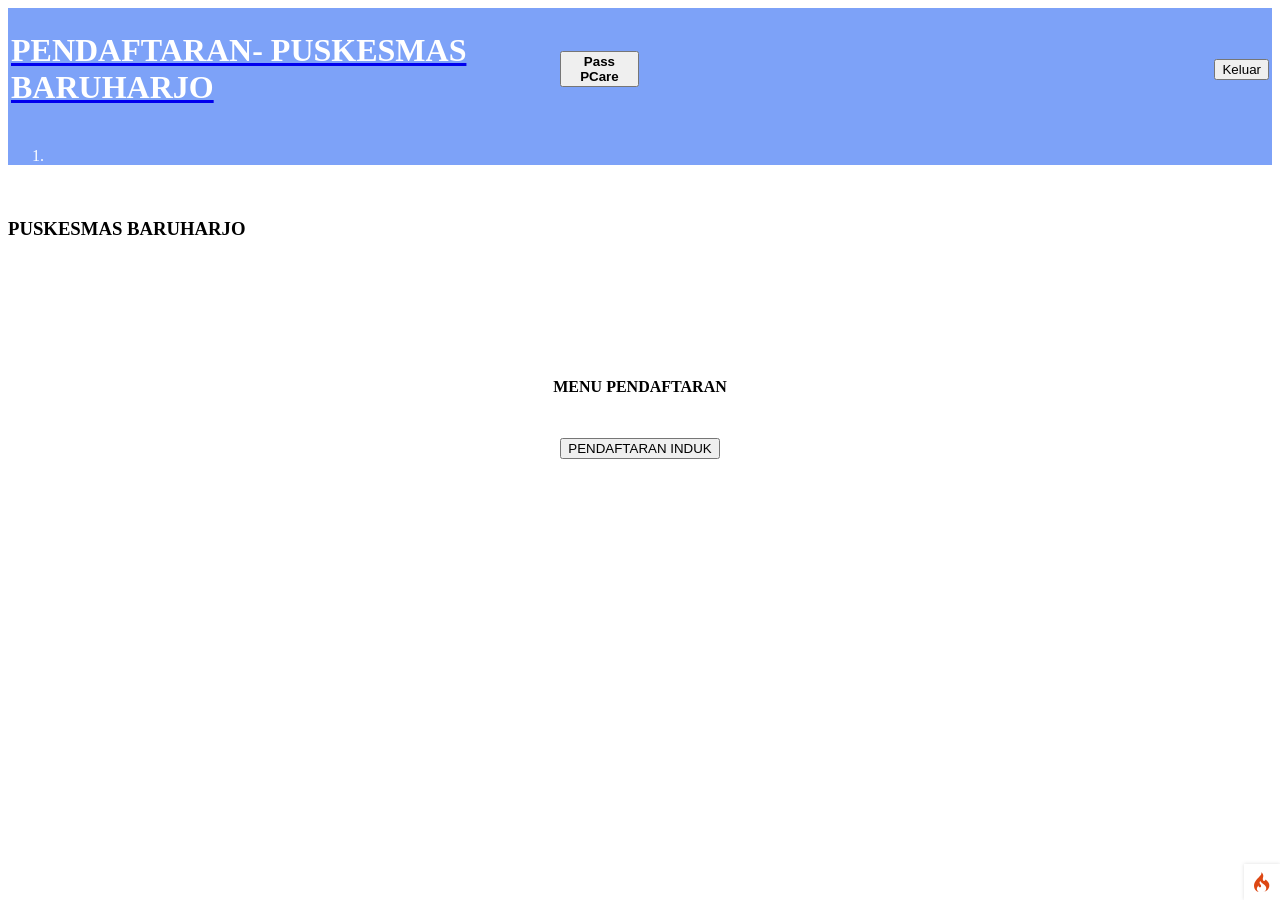
<file: tests/fixtures/emr/04-detail-page-or-modal.html>
<!DOCTYPE html><html lang="en" class=" js flexbox flexboxlegacy canvas canvastext webgl no-touch geolocation postmessage no-websqldatabase indexeddb hashchange history draganddrop websockets rgba hsla multiplebgs backgroundsize borderimage borderradius boxshadow textshadow opacity cssanimations csscolumns cssgradients cssreflections csstransforms csstransforms3d csstransitions fontface generatedcontent video audio localstorage sessionstorage webworkers no-applicationcache svg inlinesvg smil svgclippaths"><head>
<script type="text/javascript" id="debugbar_loader" data-time="PATIENT_001.PATIENT_002" src="https://emrtrenggalek.my.id/index.php?debugbar"></script><script type="text/javascript" id="debugbar_dynamic_script">
    /*
 * Functionality for the CodeIgniter Debug Toolbar.
 */

var ciDebugBar = {

    toolbarContainer : null,
    toolbar : null,
    icon : null,

    init : function () {
        this.toolbarContainer = document.getElementById('toolbarContainer');
        this.toolbar          = document.getElementById('debug-bar');
        this.icon             = document.getElementById('debug-icon');

        ciDebugBar.createListeners();
        ciDebugBar.setToolbarState();
        ciDebugBar.setToolbarPosition();
        ciDebugBar.setToolbarTheme();
        ciDebugBar.toggleViewsHints();
        ciDebugBar.routerLink();

        document.getElementById('debug-bar-link').addEventListener('click', ciDebugBar.toggleToolbar, true);
        document.getElementById('debug-icon-link').addEventListener('click', ciDebugBar.toggleToolbar, true);

        // Allows to highlight the row of the current history request
        var btn = this.toolbar.querySelector('button[data-time="' + localStorage.getItem('debugbar-time') + '"]');
        ciDebugBar.addClass(btn.parentNode.parentNode, 'current');

        historyLoad = this.toolbar.getElementsByClassName('ci-history-load');

        for (var i = 0; i < historyLoad.length; i++)
        {
            historyLoad[i].addEventListener('click', function () {
                loadDoc(this.getAttribute('data-time'));
            }, true);
        }

        // Display the active Tab on page load
        var tab = ciDebugBar.readCookie('debug-bar-tab');
        if (document.getElementById(tab))
        {
            var el           = document.getElementById(tab);
            el.style.display = 'block';
            ciDebugBar.addClass(el, 'active');
            tab = document.querySelector('[data-tab=' + tab + ']');
            if (tab)
            {
                ciDebugBar.addClass(tab.parentNode, 'active');
            }
        }
    },

    createListeners : function () {
        var buttons = [].slice.call(this.toolbar.querySelectorAll('.ci-label a'));

        for (var i = 0; i < buttons.length; i++)
        {
            buttons[i].addEventListener('click', ciDebugBar.showTab, true);
        }

        // Hook up generic toggle via data attributes `data-toggle="foo"`
        var links = this.toolbar.querySelectorAll('[data-toggle]');
        for (var i = 0; i < links.length; i++)
        {
            links[i].addEventListener('click', ciDebugBar.toggleRows, true);
        }
    },

    showTab: function () {
        // Get the target tab, if any
        var tab = document.getElementById(this.getAttribute('data-tab'));

        // If the label have not a tab stops here
        if (! tab)
        {
            return;
        }

        // Remove debug-bar-tab cookie
        ciDebugBar.createCookie('debug-bar-tab', '', -1);

        // Check our current state.
        var state = tab.style.display;

        // Hide all tabs
        var tabs = document.querySelectorAll('#debug-bar .tab');

        for (var i = 0; i < tabs.length; i++)
        {
            tabs[i].style.display = 'none';
        }

        // Mark all labels as inactive
        var labels = document.querySelectorAll('#debug-bar .ci-label');

        for (var i = 0; i < labels.length; i++)
        {
            ciDebugBar.removeClass(labels[i], 'active');
        }

        // Show/hide the selected tab
        if (state != 'block')
        {
            tab.style.display = 'block';
            ciDebugBar.addClass(this.parentNode, 'active');
            // Create debug-bar-tab cookie to persistent state
            ciDebugBar.createCookie('debug-bar-tab', this.getAttribute('data-tab'), 365);
        }
    },

    addClass : function (el, className) {
        if (el.classList)
        {
            el.classList.add(className);
        }
        else
        {
            el.className += ' ' + className;
        }
    },

    removeClass : function (el, className) {
        if (el.classList)
        {
            el.classList.remove(className);
        }
        else
        {
            el.className = el.className.replace(new RegExp('(^|\\b)' + className.split(' ').join('|') + '(\\b|$)', 'gi'), ' ');
        }
    },

    /**
     * Toggle display of another object based on
     * the data-toggle value of this object
     *
     * @param event
     */
    toggleRows : function(event) {
        if(event.target)
        {
            let row = event.target.closest('tr');
            let target = document.getElementById(row.getAttribute('data-toggle'));
            target.style.display = target.style.display === 'none' ? 'table-row' : 'none';
        }
    },

    /**
     * Toggle display of a data table
     *
     * @param obj
     */
    toggleDataTable : function (obj) {
        if (typeof obj == 'string')
        {
            obj = document.getElementById(obj + '_table');
        }

        if (obj)
        {
            obj.style.display = obj.style.display === 'none' ? 'block' : 'none';
        }
    },

    /**
     * Toggle display of timeline child elements
     *
     * @param obj
     */
    toggleChildRows : function (obj) {
        if (typeof obj == 'string')
        {
            par = document.getElementById(obj + '_parent')
            obj = document.getElementById(obj + '_children');
        }

        if (par && obj)
        {
            obj.style.display = obj.style.display === 'none' ? '' : 'none';
            par.classList.toggle('timeline-parent-open');
        }
    },


    //--------------------------------------------------------------------

    /**
     *   Toggle tool bar from full to icon and icon to full
     */
    toggleToolbar : function () {
        var open = ciDebugBar.toolbar.style.display != 'none';

        ciDebugBar.icon.style.display    = open == true ? 'inline-block' : 'none';
        ciDebugBar.toolbar.style.display = open == false ? 'inline-block' : 'none';

        // Remember it for other page loads on this site
        ciDebugBar.createCookie('debug-bar-state', '', -1);
        ciDebugBar.createCookie('debug-bar-state', open == true ? 'minimized' : 'open' , 365);
    },

    /**
     * Sets the initial state of the toolbar (open or minimized) when
     * the page is first loaded to allow it to remember the state between refreshes.
     */
    setToolbarState: function () {
        var open = ciDebugBar.readCookie('debug-bar-state');

        ciDebugBar.icon.style.display    = open != 'open' ? 'inline-block' : 'none';
        ciDebugBar.toolbar.style.display = open == 'open' ? 'inline-block' : 'none';
    },

    toggleViewsHints: function () {
        // Avoid toggle hints on history requests that are not the initial
        if (localStorage.getItem('debugbar-time') != localStorage.getItem('debugbar-time-new'))
        {
            var a  = document.querySelector('a[data-tab="ci-views"]');
            a.href = '#';
            return;
        }

        var nodeList       = []; // [ Element, NewElement( 1 )/OldElement( 0 ) ]
        var sortedComments = [];
        var comments       = [];

        var getComments = function () {
            var nodes        = [];
            var result       = [];
            var xpathResults = document.evaluate( "//comment()[starts-with(., ' DEBUG-VIEW')]", document, null, XPathResult.ANY_TYPE, null);
            var nextNode     = xpathResults.iterateNext();
            while ( nextNode )
            {
                nodes.push( nextNode );
                nextNode = xpathResults.iterateNext();
            }

            // sort comment by opening and closing tags
            for (var i = 0; i < nodes.length; ++i)
            {
                // get file path + name to use as key
                var path = nodes[i].nodeValue.substring( 18, nodes[i].nodeValue.length - 1 );

                if ( nodes[i].nodeValue[12] === 'S' ) // simple check for start comment
                {
                    // create new entry
                    result[path] = [ nodes[i], null ];
                }
                else if (result[path])
                {
                    // add to existing entry
                    result[path][1] = nodes[i];
                }
            }

            return result;
        };

        // find node that has TargetNode as parentNode
        var getParentNode = function ( node, targetNode ) {
            if ( node.parentNode === null )
            {
                return null;
            }

            if ( node.parentNode !== targetNode )
            {
                return getParentNode( node.parentNode, targetNode );
            }

            return node;
        };

        // define invalid & outer ( also invalid ) elements
        const INVALID_ELEMENTS = [ 'NOSCRIPT', 'SCRIPT', 'STYLE' ];
        const OUTER_ELEMENTS   = [ 'HTML', 'BODY', 'HEAD' ];

        var getValidElementInner = function ( node, reverse ) {
            // handle invalid tags
            if ( OUTER_ELEMENTS.indexOf( node.nodeName ) !== -1 )
            {
                for (var i = 0; i < document.body.children.length; ++i)
                {
                    var index   = reverse ? document.body.children.length - ( i + 1 ) : i;
                    var element = document.body.children[index];

                    // skip invalid tags
                    if ( INVALID_ELEMENTS.indexOf( element.nodeName ) !== -1 )
                    {
                        continue;
                    }

                    return [ element, reverse ];
                }

                return null;
            }

            // get to next valid element
            while ( node !== null && INVALID_ELEMENTS.indexOf( node.nodeName ) !== -1 )
            {
                node = reverse ? node.previousElementSibling : node.nextElementSibling;
            }

            // return non array if we couldnt find something
            if ( node === null )
            {
                return null;
            }

            return [ node, reverse ];
        };

        // get next valid element ( to be safe to add divs )
        // @return [ element, skip element ] or null if we couldnt find a valid place
        var getValidElement = function ( nodeElement ) {
            if (nodeElement)
            {
                if ( nodeElement.nextElementSibling !== null )
                {
                    return getValidElementInner( nodeElement.nextElementSibling, false )
                        || getValidElementInner( nodeElement.previousElementSibling, true );
                }
                if ( nodeElement.previousElementSibling !== null )
                {
                    return getValidElementInner( nodeElement.previousElementSibling, true );
                }
            }

            // something went wrong! -> element is not in DOM
            return null;
        };

        function showHints()
        {
            // Had AJAX? Reset view blocks
            sortedComments = getComments();

            for (var key in sortedComments)
            {
                var startElement = getValidElement( sortedComments[key][0] );
                var endElement   = getValidElement( sortedComments[key][1] );

                // skip if we couldnt get a valid element
                if ( startElement === null || endElement === null )
                {
                    continue;
                }

                // find element which has same parent as startelement
                var jointParent = getParentNode( endElement[0], startElement[0].parentNode );
                if ( jointParent === null )
                {
                    // find element which has same parent as endelement
                    jointParent = getParentNode( startElement[0], endElement[0].parentNode );
                    if ( jointParent === null )
                    {
                        // both tries failed
                        continue;
                    }
                    else
                    {
                        startElement[0] = jointParent;
                    }
                }
                else
                {
                    endElement[0] = jointParent;
                }

                var debugDiv   = document.createElement( 'div' ); // holder
                var debugPath  = document.createElement( 'div' ); // path
                var childArray = startElement[0].parentNode.childNodes; // target child array
                var parent     = startElement[0].parentNode;
                var start, end;

                // setup container
                debugDiv.classList.add( 'debug-view' );
                debugDiv.classList.add( 'show-view' );
                debugPath.classList.add( 'debug-view-path' );
                debugPath.innerText = key;
                debugDiv.appendChild( debugPath );

                // calc distance between them
                // start
                for (var i = 0; i < childArray.length; ++i)
                {
                    // check for comment ( start & end ) -> if its before valid start element
                    if ( childArray[i] === sortedComments[key][1] ||
                        childArray[i] === sortedComments[key][0] ||
                        childArray[i] === startElement[0] )
                    {
                        start = i;
                        if ( childArray[i] === sortedComments[key][0] )
                        {
                            start++; // increase to skip the start comment
                        }
                        break;
                    }
                }
                // adjust if we want to skip the start element
                if ( startElement[1] )
                {
                    start++;
                }

                // end
                for (var i = start; i < childArray.length; ++i)
                {
                    if ( childArray[i] === endElement[0] )
                    {
                        end = i;
                        // dont break to check for end comment after end valid element
                    }
                    else if ( childArray[i] === sortedComments[key][1] )
                    {
                        // if we found the end comment, we can break
                        end = i;
                        break;
                    }
                }

                // move elements
                var number = end - start;
                if ( endElement[1] )
                {
                    number++;
                }
                for (var i = 0; i < number; ++i)
                {
                    if ( INVALID_ELEMENTS.indexOf( childArray[start] ) !== -1 )
                    {
                        // skip invalid childs that can cause problems if moved
                        start++;
                        continue;
                    }
                    debugDiv.appendChild( childArray[start] );
                }

                // add container to DOM
                nodeList.push( parent.insertBefore( debugDiv, childArray[start] ) );
            }

            ciDebugBar.createCookie('debug-view', 'show', 365);
            ciDebugBar.addClass(btn, 'active');
        }

        function hideHints()
        {
            for (var i = 0; i < nodeList.length; ++i)
            {
                var index;

                // find index
                for (var j = 0; j < nodeList[i].parentNode.childNodes.length; ++j)
                {
                    if ( nodeList[i].parentNode.childNodes[j] === nodeList[i] )
                    {
                        index = j;
                        break;
                    }
                }

                // move child back
                while ( nodeList[i].childNodes.length !== 1 )
                {
                    nodeList[i].parentNode.insertBefore( nodeList[i].childNodes[1], nodeList[i].parentNode.childNodes[index].nextSibling  );
                    index++;
                }

                nodeList[i].parentNode.removeChild( nodeList[i] );
            }
            nodeList.length = 0;

            ciDebugBar.createCookie('debug-view', '', -1);
            ciDebugBar.removeClass(btn, 'active');
        }

        var btn = document.querySelector('[data-tab=ci-views]');

        // If the Views Collector is inactive stops here
        if (! btn)
        {
            return;
        }

        btn.parentNode.onclick = function () {
            if (ciDebugBar.readCookie('debug-view'))
            {
                hideHints();
            }
            else
            {
                showHints();
            }
        };

        // Determine Hints state on page load
        if (ciDebugBar.readCookie('debug-view'))
        {
            showHints();
        }
    },

    setToolbarPosition: function () {
        var btnPosition = this.toolbar.querySelector('#toolbar-position');

        if (ciDebugBar.readCookie('debug-bar-position') === 'top')
        {
            ciDebugBar.addClass(ciDebugBar.icon, 'fixed-top');
            ciDebugBar.addClass(ciDebugBar.toolbar, 'fixed-top');
        }

        btnPosition.addEventListener('click', function () {
            var position = ciDebugBar.readCookie('debug-bar-position');

            ciDebugBar.createCookie('debug-bar-position', '', -1);

            if (!position || position === 'bottom')
            {
                ciDebugBar.createCookie('debug-bar-position', 'top', 365);
                ciDebugBar.addClass(ciDebugBar.icon, 'fixed-top');
                ciDebugBar.addClass(ciDebugBar.toolbar, 'fixed-top');
            }
            else
            {
                ciDebugBar.createCookie('debug-bar-position', 'bottom', 365);
                ciDebugBar.removeClass(ciDebugBar.icon, 'fixed-top');
                ciDebugBar.removeClass(ciDebugBar.toolbar, 'fixed-top');
            }
        }, true);
    },

    setToolbarTheme: function () {
        var btnTheme    = this.toolbar.querySelector('#toolbar-theme');
        var isDarkMode  = window.matchMedia("(prefers-color-scheme: dark)").matches;
        var isLightMode = window.matchMedia("(prefers-color-scheme: light)").matches;

        // If a cookie is set with a value, we force the color scheme
        if (ciDebugBar.readCookie('debug-bar-theme') === 'dark')
        {
            ciDebugBar.removeClass(ciDebugBar.toolbarContainer, 'light');
            ciDebugBar.addClass(ciDebugBar.toolbarContainer, 'dark');
        }
        else if (ciDebugBar.readCookie('debug-bar-theme') === 'light')
        {
            ciDebugBar.removeClass(ciDebugBar.toolbarContainer, 'dark');
            ciDebugBar.addClass(ciDebugBar.toolbarContainer, 'light');
        }

        btnTheme.addEventListener('click', function () {
            var theme = ciDebugBar.readCookie('debug-bar-theme');

            if (!theme && window.matchMedia("(prefers-color-scheme: dark)").matches)
            {
                // If there is no cookie, and "prefers-color-scheme" is set to "dark"
                // It means that the user wants to switch to light mode
                ciDebugBar.createCookie('debug-bar-theme', 'light', 365);
                ciDebugBar.removeClass(ciDebugBar.toolbarContainer, 'dark');
                ciDebugBar.addClass(ciDebugBar.toolbarContainer, 'light');
            }
            else
            {
                if (theme === 'dark')
                {
                    ciDebugBar.createCookie('debug-bar-theme', 'light', 365);
                    ciDebugBar.removeClass(ciDebugBar.toolbarContainer, 'dark');
                    ciDebugBar.addClass(ciDebugBar.toolbarContainer, 'light');
                }
                else
                {
                    // In any other cases: if there is no cookie, or the cookie is set to
                    // "light", or the "prefers-color-scheme" is "light"...
                    ciDebugBar.createCookie('debug-bar-theme', 'dark', 365);
                    ciDebugBar.removeClass(ciDebugBar.toolbarContainer, 'light');
                    ciDebugBar.addClass(ciDebugBar.toolbarContainer, 'dark');
                }
            }
        }, true);
    },

    /**
     * Helper to create a cookie.
     *
     * @param name
     * @param value
     * @param days
     */
    createCookie : function (name,value,days) {
        if (days)
        {
            var date = new Date();

            date.setTime(date.getTime() + (days * 24 * 60 * 60 * 1000));

            var expires = "; expires=" + date.toGMTString();
        }
        else
        {
            var expires = "";
        }

        document.cookie = name + "=" + value + expires + "; path=/; samesite=Lax";
    },

    readCookie : function (name) {
        var nameEQ = name + "=";
        var ca     = document.cookie.split(';');

        for (var i = 0; i < ca.length; i++)
        {
            var c = ca[i];
            while (c.charAt(0) == ' ')
            {
                c = c.substring(1,c.length);
            }
            if (c.indexOf(nameEQ) == 0)
            {
                return c.substring(nameEQ.length,c.length);
            }
        }
        return null;
    },

    trimSlash: function (text) {
        return text.replace(/^\/|\/$/g, '');
    },

    routerLink: function () {
        var row, _location;
        var rowGet = this.toolbar.querySelectorAll('td[data-debugbar-route="GET"]');
        var patt   = /\((?:[^)(]+|\((?:[^)(]+|\([^)(]*\))*\))*\)/;

        for (var i = 0; i < rowGet.length; i++)
        {
            row = rowGet[i];
            if (!/\/\(.+?\)/.test(rowGet[i].innerText))
            {
                row.style = 'cursor: pointer;';
                row.setAttribute('title', location.origin + '/' + ciDebugBar.trimSlash(row.innerText));
                row.addEventListener('click', function (ev) {
                    _location          = location.origin + '/' + ciDebugBar.trimSlash(ev.target.innerText);
                    var redirectWindow = window.open(_location, '_blank');
                    redirectWindow.location;
                });
            }
            else
            {
                row.innerHTML = '<div>' + row.innerText + '</div>'
                    + '<form data-debugbar-route-tpl="' + ciDebugBar.trimSlash(row.innerText.replace(patt, '?')) + '">'
                    + row.innerText.replace(patt, '<input type="text" placeholder="$1">')
                    + '<input type="submit" value="Go" style="margin-left: 4px;">'
                    + '</form>';
            }
        }

        rowGet = this.toolbar.querySelectorAll('td[data-debugbar-route="GET"] form');
        for (var i = 0; i < rowGet.length; i++)
        {
            row = rowGet[i];

            row.addEventListener('submit', function (event) {
                event.preventDefault()
                var inputArray = [], t = 0;
                var input      = event.target.querySelectorAll('input[type=text]');
                var tpl        = event.target.getAttribute('data-debugbar-route-tpl');

                for (var n = 0; n < input.length; n++)
                {
                    if (input[n].value.length > 0)
                    {
                        inputArray.push(input[n].value);
                    }
                }

                if (inputArray.length > 0)
                {
                    _location = location.origin + '/' + tpl.replace(/\?/g, function () {
                        return inputArray[t++]
                    });

                    var redirectWindow = window.open(_location, '_blank');
                    redirectWindow.location;
                }
            })
        }
    }
};
</script><style type="text/css" id="debugbar_dynamic_style">
    /** * This file is part of the CodeIgniter 4 framework. * * (c) CodeIgniter Foundation <admin@codeigniter.com> * * For the full copyright and license information, please view the LICENSE * file that was distributed with this source code. */ #debug-icon { bottom: 0; position: fixed; right: 0; z-index: 10000; height: 36px; width: 36px; margin: 0px; padding: 0px; clear: both; text-align: center; } #debug-icon a svg { margin: 8px; max-width: 20px; max-height: 20px; } #debug-icon.fixed-top { bottom: auto; top: 0; } #debug-icon .debug-bar-ndisplay { display: none; } #debug-bar { bottom: 0; left: 0; position: fixed; right: 0; z-index: 10000; height: 36px; line-height: 36px; font-family: -apple-system, BlinkMacSystemFont, "Segoe UI", Helvetica, Arial, sans-serif, "Apple Color Emoji", "Segoe UI Emoji"; font-size: 16px; font-weight: 400; } #debug-bar h1 { display: flex; font-weight: normal; margin: 0 0 0 auto; } #debug-bar h1 svg { width: 16px; margin-right: 5px; } #debug-bar h2 { font-size: 16px; margin: 0; padding: 5px 0 10px 0; } #debug-bar h2 span { font-size: 13px; } #debug-bar h3 { font-size: 12px; font-weight: 200; margin: 0 0 0 10px; padding: 0; text-transform: uppercase; } #debug-bar p { font-size: 12px; margin: 0 0 0 15px; padding: 0; } #debug-bar a { text-decoration: none; } #debug-bar a:hover { text-decoration: underline; } #debug-bar button { border: 1px solid; border-radius: 4px; -moz-border-radius: 4px; -webkit-border-radius: 4px; cursor: pointer; line-height: 15px; } #debug-bar button:hover { text-decoration: underline; } #debug-bar table { border-collapse: collapse; font-size: 14px; line-height: normal; margin: 5px 10px 15px 10px; width: calc(100% - 10px); } #debug-bar table strong { font-weight: 500; } #debug-bar table th { display: table-cell; font-weight: 600; padding-bottom: 0.7em; text-align: left; } #debug-bar table tr { border: none; } #debug-bar table td { border: none; display: table-cell; margin: 0; text-align: left; } #debug-bar table td:first-child { max-width: 20%; } #debug-bar table td:first-child.narrow { width: 7em; } #debug-bar td[data-debugbar-route] form { display: none; } #debug-bar td[data-debugbar-route]:hover form { display: block; } #debug-bar td[data-debugbar-route]:hover > div { display: none; } #debug-bar td[data-debugbar-route] input[type=text] { padding: 2px; } #debug-bar .toolbar { display: flex; overflow: hidden; overflow-y: auto; padding: 0 12px 0 12px; white-space: nowrap; z-index: 10000; } #debug-bar.fixed-top { bottom: auto; top: 0; } #debug-bar.fixed-top .tab { bottom: auto; top: 36px; } #debug-bar #toolbar-position a, #debug-bar #toolbar-theme a { padding: 0 6px; display: inline-flex; vertical-align: top; } #debug-bar #toolbar-position a:hover, #debug-bar #toolbar-theme a:hover { text-decoration: none; } #debug-bar #debug-bar-link { display: flex; padding: 6px; } #debug-bar .ci-label { display: inline-flex; font-size: 14px; } #debug-bar .ci-label:hover { cursor: pointer; } #debug-bar .ci-label a { color: inherit; display: flex; letter-spacing: normal; padding: 0 10px; text-decoration: none; align-items: center; } #debug-bar .ci-label img { margin: 6px 3px 6px 0; width: 16px !important; } #debug-bar .ci-label .badge { border-radius: 12px; -moz-border-radius: 12px; -webkit-border-radius: 12px; display: inline-block; font-size: 75%; font-weight: bold; line-height: 12px; margin-left: 5px; padding: 2px 5px; text-align: center; vertical-align: baseline; white-space: nowrap; } #debug-bar .tab { bottom: 35px; display: none; left: 0; max-height: 62%; overflow: hidden; overflow-y: auto; padding: 1em 2em; position: fixed; right: 0; z-index: 9999; } #debug-bar .timeline { margin-left: 0; width: 100%; } #debug-bar .timeline th { border-left: 1px solid; font-size: 12px; font-weight: 200; padding: 5px 5px 10px 5px; position: relative; text-align: left; } #debug-bar .timeline th:first-child { border-left: 0; } #debug-bar .timeline td { border-left: 1px solid; padding: 5px; position: relative; } #debug-bar .timeline td:first-child { border-left: 0; max-width: none; } #debug-bar .timeline td.child-container { padding: 0px; } #debug-bar .timeline td.child-container .timeline { margin: 0px; } #debug-bar .timeline td.child-container .timeline td:first-child:not(.child-container) { padding-left: calc(5px + 10px * var(--level)); } #debug-bar .timeline .timer { border-radius: 4px; -moz-border-radius: 4px; -webkit-border-radius: 4px; display: inline-block; padding: 5px; position: absolute; top: 30%; } #debug-bar .timeline .timeline-parent { cursor: pointer; } #debug-bar .timeline .timeline-parent td:first-child nav { background: url("[data-uri]") no-repeat scroll 0 0/15px 75px transparent; background-position: 0 25%; display: inline-block; height: 15px; width: 15px; margin-right: 3px; vertical-align: middle; } #debug-bar .timeline .timeline-parent-open { background-color: #DFDFDF; } #debug-bar .timeline .timeline-parent-open td:first-child nav { background-position: 0 75%; } #debug-bar .timeline .child-row:hover { background: transparent; } #debug-bar .route-params, #debug-bar .route-params-item { vertical-align: top; } #debug-bar .route-params td:first-child, #debug-bar .route-params-item td:first-child { font-style: italic; padding-left: 1em; text-align: right; } .debug-view.show-view { border: 1px solid; margin: 4px; } .debug-view-path { font-family: monospace; font-size: 12px; letter-spacing: normal; min-height: 16px; padding: 2px; text-align: left; } .show-view .debug-view-path { display: block !important; } @media screen and (max-width: 1024px) { #debug-bar .ci-label img { margin: unset; } .hide-sm { display: none !important; } } #debug-icon { background-color: #FFFFFF; box-shadow: 0 0 4px #DFDFDF; -moz-box-shadow: 0 0 4px #DFDFDF; -webkit-box-shadow: 0 0 4px #DFDFDF; } #debug-icon a:active, #debug-icon a:link, #debug-icon a:visited { color: #DD8615; } #debug-bar { background-color: #FFFFFF; color: #PATIENT_003; } #debug-bar h1, #debug-bar h2, #debug-bar h3, #debug-bar p, #debug-bar a, #debug-bar button, #debug-bar table, #debug-bar thead, #debug-bar tr, #debug-bar td, #debug-bar button, #debug-bar .toolbar { background-color: transparent; color: #PATIENT_004; } #debug-bar button { background-color: #FFFFFF; } #debug-bar table strong { color: #DD8615; } #debug-bar table tbody tr:hover { background-color: #DFDFDF; } #debug-bar table tbody tr.current { background-color: #FDC894; } #debug-bar table tbody tr.current:hover td { background-color: #DD4814; color: #FFFFFF; } #debug-bar .toolbar { background-color: #FFFFFF; box-shadow: 0 0 4px #DFDFDF; -moz-box-shadow: 0 0 4px #DFDFDF; -webkit-box-shadow: 0 0 4px #DFDFDF; } #debug-bar .toolbar img { filter: brightness(0) invert(0.4); } #debug-bar.fixed-top .toolbar { box-shadow: 0 0 4px #DFDFDF; -moz-box-shadow: 0 0 4px #DFDFDF; -webkit-box-shadow: 0 0 4px #DFDFDF; } #debug-bar.fixed-top .tab { box-shadow: 0 1px 4px #DFDFDF; -moz-box-shadow: 0 1px 4px #DFDFDF; -webkit-box-shadow: 0 1px 4px #DFDFDF; } #debug-bar .muted { color: #PATIENT_005; } #debug-bar .muted td { color: #DFDFDF; } #debug-bar .muted:hover td { color: #PATIENT_006; } #debug-bar #toolbar-position, #debug-bar #toolbar-theme { filter: brightness(0) invert(0.6); } #debug-bar .ci-label.active { background-color: #DFDFDF; } #debug-bar .ci-label:hover { background-color: #DFDFDF; } #debug-bar .ci-label .badge { background-color: #DD4814; color: #FFFFFF; } #debug-bar .tab { background-color: #FFFFFF; box-shadow: 0 -1px 4px #DFDFDF; -moz-box-shadow: 0 -1px 4px #DFDFDF; -webkit-box-shadow: 0 -1px 4px #DFDFDF; } #debug-bar .timeline th, #debug-bar .timeline td { border-color: #DFDFDF; } #debug-bar .timeline .timer { background-color: #DD8615; } .debug-view.show-view { border-color: #DD8615; } .debug-view-path { background-color: #FDC894; color: #PATIENT_007; } @media (prefers-color-scheme: dark) { #debug-icon { background-color: #PATIENT_008; box-shadow: 0 0 4px #DFDFDF; -moz-box-shadow: 0 0 4px #DFDFDF; -webkit-box-shadow: 0 0 4px #DFDFDF; } #debug-icon a:active, #debug-icon a:link, #debug-icon a:visited { color: #DD8615; } #debug-bar { background-color: #PATIENT_009; color: #DFDFDF; } #debug-bar h1, #debug-bar h2, #debug-bar h3, #debug-bar p, #debug-bar a, #debug-bar button, #debug-bar table, #debug-bar thead, #debug-bar tr, #debug-bar td, #debug-bar button, #debug-bar .toolbar { background-color: transparent; color: #DFDFDF; } #debug-bar button { background-color: #PATIENT_010; } #debug-bar table strong { color: #DD8615; } #debug-bar table tbody tr:hover { background-color: #PATIENT_011; } #debug-bar table tbody tr.current { background-color: #FDC894; } #debug-bar table tbody tr.current td { color: #PATIENT_012; } #debug-bar table tbody tr.current:hover td { background-color: #DD4814; color: #FFFFFF; } #debug-bar .toolbar { background-color: #PATIENT_013; box-shadow: 0 0 4px #PATIENT_014; -moz-box-shadow: 0 0 4px #PATIENT_015; -webkit-box-shadow: 0 0 4px #PATIENT_016; } #debug-bar .toolbar img { filter: brightness(0) invert(1); } #debug-bar.fixed-top .toolbar { box-shadow: 0 0 4px #PATIENT_017; -moz-box-shadow: 0 0 4px #PATIENT_018; -webkit-box-shadow: 0 0 4px #PATIENT_019; } #debug-bar.fixed-top .tab { box-shadow: 0 1px 4px #PATIENT_020; -moz-box-shadow: 0 1px 4px #PATIENT_021; -webkit-box-shadow: 0 1px 4px #PATIENT_022; } #debug-bar .muted { color: #DFDFDF; } #debug-bar .muted td { color: #PATIENT_023; } #debug-bar .muted:hover td { color: #DFDFDF; } #debug-bar #toolbar-position, #debug-bar #toolbar-theme { filter: brightness(0) invert(0.6); } #debug-bar .ci-label.active { background-color: #PATIENT_024; } #debug-bar .ci-label:hover { background-color: #PATIENT_025; } #debug-bar .ci-label .badge { background-color: #DD4814; color: #FFFFFF; } #debug-bar .tab { background-color: #PATIENT_026; box-shadow: 0 -1px 4px #PATIENT_027; -moz-box-shadow: 0 -1px 4px #PATIENT_028; -webkit-box-shadow: 0 -1px 4px #PATIENT_029; } #debug-bar .timeline th, #debug-bar .timeline td { border-color: #PATIENT_030; } #debug-bar .timeline .timer { background-color: #DD8615; } .debug-view.show-view { border-color: #DD8615; } .debug-view-path { background-color: #FDC894; color: #PATIENT_031; } } #toolbarContainer.dark #debug-icon { background-color: #PATIENT_032; box-shadow: 0 0 4px #DFDFDF; -moz-box-shadow: 0 0 4px #DFDFDF; -webkit-box-shadow: 0 0 4px #DFDFDF; } #toolbarContainer.dark #debug-icon a:active, #toolbarContainer.dark #debug-icon a:link, #toolbarContainer.dark #debug-icon a:visited { color: #DD8615; } #toolbarContainer.dark #debug-bar { background-color: #PATIENT_033; color: #DFDFDF; } #toolbarContainer.dark #debug-bar h1, #toolbarContainer.dark #debug-bar h2, #toolbarContainer.dark #debug-bar h3, #toolbarContainer.dark #debug-bar p, #toolbarContainer.dark #debug-bar a, #toolbarContainer.dark #debug-bar button, #toolbarContainer.dark #debug-bar table, #toolbarContainer.dark #debug-bar thead, #toolbarContainer.dark #debug-bar tr, #toolbarContainer.dark #debug-bar td, #toolbarContainer.dark #debug-bar button, #toolbarContainer.dark #debug-bar .toolbar { background-color: transparent; color: #DFDFDF; } #toolbarContainer.dark #debug-bar button { background-color: #PATIENT_034; } #toolbarContainer.dark #debug-bar table strong { color: #DD8615; } #toolbarContainer.dark #debug-bar table tbody tr:hover { background-color: #PATIENT_035; } #toolbarContainer.dark #debug-bar table tbody tr.current { background-color: #FDC894; } #toolbarContainer.dark #debug-bar table tbody tr.current td { color: #PATIENT_036; } #toolbarContainer.dark #debug-bar table tbody tr.current:hover td { background-color: #DD4814; color: #FFFFFF; } #toolbarContainer.dark #debug-bar .toolbar { background-color: #PATIENT_037; box-shadow: 0 0 4px #PATIENT_038; -moz-box-shadow: 0 0 4px #PATIENT_039; -webkit-box-shadow: 0 0 4px #PATIENT_040; } #toolbarContainer.dark #debug-bar .toolbar img { filter: brightness(0) invert(1); } #toolbarContainer.dark #debug-bar.fixed-top .toolbar { box-shadow: 0 0 4px #PATIENT_041; -moz-box-shadow: 0 0 4px #PATIENT_042; -webkit-box-shadow: 0 0 4px #PATIENT_043; } #toolbarContainer.dark #debug-bar.fixed-top .tab { box-shadow: 0 1px 4px #PATIENT_044; -moz-box-shadow: 0 1px 4px #PATIENT_045; -webkit-box-shadow: 0 1px 4px #PATIENT_046; } #toolbarContainer.dark #debug-bar .muted { color: #DFDFDF; } #toolbarContainer.dark #debug-bar .muted td { color: #PATIENT_047; } #toolbarContainer.dark #debug-bar .muted:hover td { color: #DFDFDF; } #toolbarContainer.dark #debug-bar #toolbar-position, #toolbarContainer.dark #debug-bar #toolbar-theme { filter: brightness(0) invert(0.6); } #toolbarContainer.dark #debug-bar .ci-label.active { background-color: #PATIENT_048; } #toolbarContainer.dark #debug-bar .ci-label:hover { background-color: #PATIENT_049; } #toolbarContainer.dark #debug-bar .ci-label .badge { background-color: #DD4814; color: #FFFFFF; } #toolbarContainer.dark #debug-bar .tab { background-color: #PATIENT_050; box-shadow: 0 -1px 4px #PATIENT_051; -moz-box-shadow: 0 -1px 4px #PATIENT_052; -webkit-box-shadow: 0 -1px 4px #PATIENT_053; } #toolbarContainer.dark #debug-bar .timeline th, #toolbarContainer.dark #debug-bar .timeline td { border-color: #PATIENT_054; } #toolbarContainer.dark #debug-bar .timeline .timer { background-color: #DD8615; } #toolbarContainer.dark .debug-view.show-view { border-color: #DD8615; } #toolbarContainer.dark .debug-view-path { background-color: #FDC894; color: #PATIENT_055; } #toolbarContainer.dark td[data-debugbar-route] input[type=text] { background: #000; color: #fff; } #toolbarContainer.light #debug-icon { background-color: #FFFFFF; box-shadow: 0 0 4px #DFDFDF; -moz-box-shadow: 0 0 4px #DFDFDF; -webkit-box-shadow: 0 0 4px #DFDFDF; } #toolbarContainer.light #debug-icon a:active, #toolbarContainer.light #debug-icon a:link, #toolbarContainer.light #debug-icon a:visited { color: #DD8615; } #toolbarContainer.light #debug-bar { background-color: #FFFFFF; color: #PATIENT_056; } #toolbarContainer.light #debug-bar h1, #toolbarContainer.light #debug-bar h2, #toolbarContainer.light #debug-bar h3, #toolbarContainer.light #debug-bar p, #toolbarContainer.light #debug-bar a, #toolbarContainer.light #debug-bar button, #toolbarContainer.light #debug-bar table, #toolbarContainer.light #debug-bar thead, #toolbarContainer.light #debug-bar tr, #toolbarContainer.light #debug-bar td, #toolbarContainer.light #debug-bar button, #toolbarContainer.light #debug-bar .toolbar { background-color: transparent; color: #PATIENT_057; } #toolbarContainer.light #debug-bar button { background-color: #FFFFFF; } #toolbarContainer.light #debug-bar table strong { color: #DD8615; } #toolbarContainer.light #debug-bar table tbody tr:hover { background-color: #DFDFDF; } #toolbarContainer.light #debug-bar table tbody tr.current { background-color: #FDC894; } #toolbarContainer.light #debug-bar table tbody tr.current:hover td { background-color: #DD4814; color: #FFFFFF; } #toolbarContainer.light #debug-bar .toolbar { background-color: #FFFFFF; box-shadow: 0 0 4px #DFDFDF; -moz-box-shadow: 0 0 4px #DFDFDF; -webkit-box-shadow: 0 0 4px #DFDFDF; } #toolbarContainer.light #debug-bar .toolbar img { filter: brightness(0) invert(0.4); } #toolbarContainer.light #debug-bar.fixed-top .toolbar { box-shadow: 0 0 4px #DFDFDF; -moz-box-shadow: 0 0 4px #DFDFDF; -webkit-box-shadow: 0 0 4px #DFDFDF; } #toolbarContainer.light #debug-bar.fixed-top .tab { box-shadow: 0 1px 4px #DFDFDF; -moz-box-shadow: 0 1px 4px #DFDFDF; -webkit-box-shadow: 0 1px 4px #DFDFDF; } #toolbarContainer.light #debug-bar .muted { color: #PATIENT_058; } #toolbarContainer.light #debug-bar .muted td { color: #DFDFDF; } #toolbarContainer.light #debug-bar .muted:hover td { color: #PATIENT_059; } #toolbarContainer.light #debug-bar #toolbar-position, #toolbarContainer.light #debug-bar #toolbar-theme { filter: brightness(0) invert(0.6); } #toolbarContainer.light #debug-bar .ci-label.active { background-color: #DFDFDF; } #toolbarContainer.light #debug-bar .ci-label:hover { background-color: #DFDFDF; } #toolbarContainer.light #debug-bar .ci-label .badge { background-color: #DD4814; color: #FFFFFF; } #toolbarContainer.light #debug-bar .tab { background-color: #FFFFFF; box-shadow: 0 -1px 4px #DFDFDF; -moz-box-shadow: 0 -1px 4px #DFDFDF; -webkit-box-shadow: 0 -1px 4px #DFDFDF; } #toolbarContainer.light #debug-bar .timeline th, #toolbarContainer.light #debug-bar .timeline td { border-color: #DFDFDF; } #toolbarContainer.light #debug-bar .timeline .timer { background-color: #DD8615; } #toolbarContainer.light .debug-view.show-view { border-color: #DD8615; } #toolbarContainer.light .debug-view-path { background-color: #FDC894; color: #PATIENT_060; } .debug-bar-width30 { width: 30%; } .debug-bar-width10 { width: 10%; } .debug-bar-width70p { width: 70px; } .debug-bar-width190p { width: 190px; } .debug-bar-width20e { width: 20em; } .debug-bar-width6r { width: 6rem; } .debug-bar-ndisplay { display: none; } .debug-bar-alignRight { text-align: right; } .debug-bar-alignLeft { text-align: left; } .debug-bar-noverflow { overflow: hidden; } 
.debug-bar-timeline-0 { left: -PATIENT_061.5%; width: 0%; }
.debug-bar-timeline-1 { left: 2.PATIENT_062%; width: 92.PATIENT_063%; }
.debug-bar-timeline-2 { left: 95.PATIENT_064%; width: 0.PATIENT_065%; }
.debug-bar-timeline-3 { left: 95.PATIENT_066%; width: 0.PATIENT_067%; }
.debug-bar-timeline-4 { left: 96.PATIENT_068%; width: 1.PATIENT_069%; }
.debug-bar-timeline-5 { left: 96.PATIENT_070%; width: 0.PATIENT_071%; }
.debug-bar-timeline-6 { left: 97.PATIENT_072%; width: 0.PATIENT_073%; }
.debug-bar-timeline-7 { left: 97.PATIENT_074%; width: 0.PATIENT_075%; }
.debug-bar-timeline-8 { left: 97.PATIENT_076%; width: 0.PATIENT_077%; }
</style><script class="kint-rich-script">void 0===window.kintShared&&(window.kintShared=function(){"use strict";var e={dedupe:function(e,n){return[].forEach.call(document.querySelectorAll(e),function(e){e!==(n=!n||!n.ownerDocument.contains(n)?e:n)&&e.parentNode.removeChild(e)}),n},runOnce:function(e){"complete"===document.readyState?e():window.addEventListener("load",e)}};return window.addEventListener("click",function(e){var n;e.target.classList.contains("kint-ide-link")&&((n=new XMLHttpRequest).open("GET",e.target.href),n.send(null),e.preventDefault())}),e}());
void 0===window.kintRich&&(window.kintRich=function(){"use strict";var l={selectText:function(e){var t=window.getSelection(),a=document.createRange();a.selectNodeContents(e),t.removeAllRanges(),t.addRange(a)},toggle:function(e,t){var a=l.getChildren(e);a&&(e.classList.toggle("kint-show",t),1===a.childNodes.length&&(a=a.childNodes[0].childNodes[0])&&a.classList&&a.classList.contains("kint-parent")&&l.toggle(a,t))},toggleChildren:function(e,t){var a=l.getChildren(e);if(a){var o=a.getElementsByClassName("kint-parent"),n=o.length;for(void 0===t&&(t=e.classList.contains("kint-show"));n--;)l.toggle(o[n],t)}},switchTab:function(e){var t=e.previousSibling,a=0;for(e.parentNode.getElementsByClassName("kint-active-tab")[0].classList.remove("kint-active-tab"),e.classList.add("kint-active-tab");t;)1===t.nodeType&&a++,t=t.previousSibling;for(var o=e.parentNode.nextSibling.childNodes,n=0;n<o.length;n++)n===a?(o[n].classList.add("kint-show"),1===o[n].childNodes.length&&(t=o[n].childNodes[0].childNodes[0])&&t.classList&&t.classList.contains("kint-parent")&&l.toggle(t,!0)):o[n].classList.remove("kint-show")},mktag:function(e){return"<"+e+">"},openInNewWindow:function(e){var t=window.open();t&&(t.document.open(),t.document.write(l.mktag("html")+l.mktag("head")+l.mktag("title")+"Kint ("+(new Date).toISOString()+")"+l.mktag("/title")+l.mktag('meta charset="utf-8"')+l.mktag('script class="kint-rich-script" nonce="'+l.script.nonce+'"')+l.script.innerHTML+l.mktag("/script")+l.mktag('style class="kint-rich-style" nonce="'+l.style.nonce+'"')+l.style.innerHTML+l.mktag("/style")+l.mktag("/head")+l.mktag("body")+'<input class="kint-note-input" placeholder="Take some notes!"><div class="kint-rich">'+e.parentNode.outerHTML+"</div>"+l.mktag("/body")),t.document.close())},sortTable:function(e,a){var t=e.tBodies[0];[].slice.call(e.tBodies[0].rows).sort(function(e,t){if(e=e.cells[a].textContent.trim().toLocaleLowerCase(),t=t.cells[a].textContent.trim().toLocaleLowerCase(),isNaN(e)||isNaN(t)){if(isNaN(e)&&!isNaN(t))return 1;if(isNaN(t)&&!isNaN(e))return-1}else e=parseFloat(e),t=parseFloat(t);return e<t?-1:t<e?1:0}).forEach(function(e){t.appendChild(e)})},showAccessPath:function(e){for(var t=e.childNodes,a=0;a<t.length;a++)if(t[a].classList&&t[a].classList.contains("access-path"))return t[a].classList.toggle("kint-show"),void(t[a].classList.contains("kint-show")&&l.selectText(t[a]))},showSearchBox:function(e){var t=e.querySelector(".kint-search");t&&(t.classList.toggle("kint-show"),t.classList.contains("kint-show")?(e.classList.add("kint-show"),t.focus(),t.select(),l.search(e.parentNode,t.value)):e.parentNode.classList.remove("kint-search-root"))},search:function(e,t){e.querySelectorAll(".kint-search-match").forEach(function(e){e.classList.remove("kint-search-match")}),e.classList.remove("kint-search-match"),e.classList.toggle("kint-search-root",t.length),t.length&&l.findMatches(e,t)},findMatches:function(e,t){var a,o,n,r=e.cloneNode(!0);if(r.querySelectorAll(".access-path").forEach(function(e){e.remove()}),-1!=r.textContent.toUpperCase().indexOf(t.toUpperCase())){for(s in e.classList.add("kint-search-match"),e.childNodes)if("DD"==e.childNodes[s].tagName){a=e.childNodes[s];break}if(a)if([].forEach.call(a.childNodes,function(e){"DL"==e.tagName?l.findMatches(e,t):"UL"==e.tagName&&(e.classList.contains("kint-tabs")?o=e.childNodes:e.classList.contains("kint-tab-contents")&&(n=e.childNodes))}),o&&n&&o.length==n.length)for(var s=0;s<o.length;s++){var i=!1;-1!=o[s].textContent.toUpperCase().indexOf(t.toUpperCase())?i=!0:((r=n[s].cloneNode(!0)).querySelectorAll(".access-path").forEach(function(e){e.remove()}),-1!=r.textContent.toUpperCase().indexOf(t.toUpperCase())&&(i=!0)),i&&(o[s].classList.add("kint-search-match"),[].forEach.call(n[s].childNodes,function(e){"DL"==e.tagName&&l.findMatches(e,t)}))}}},getParentByClass:function(e,t){for(;(e=e.parentNode)&&e.classList&&!e.classList.contains(t););return e},getParentHeader:function(e,t){for(var a=e.nodeName.toLowerCase();"dd"!==a&&"dt"!==a&&l.getParentByClass(e,"kint-rich");)a=(e=e.parentNode).nodeName.toLowerCase();return l.getParentByClass(e,"kint-rich")?(e="dd"===a&&t?e.previousElementSibling:e)&&"dt"===e.nodeName.toLowerCase()&&e.classList.contains("kint-parent")?e:void 0:null},getChildren:function(e){for(;(e=e.nextElementSibling)&&"dd"!==e.nodeName.toLowerCase(););return e},isFolderOpen:function(){if(l.folder&&l.folder.querySelector("dd.kint-foldout"))return l.folder.querySelector("dd.kint-foldout").previousSibling.classList.contains("kint-show")},initLoad:function(){l.style=window.kintShared.dedupe("style.kint-rich-style",l.style),l.script=window.kintShared.dedupe("script.kint-rich-script",l.script),l.folder=window.kintShared.dedupe(".kint-rich.kint-folder",l.folder);var t,e=document.querySelectorAll("input.kint-search");[].forEach.call(e,function(t){function e(e){window.clearTimeout(a),t.value!==o&&(a=window.setTimeout(function(){o=t.value,l.search(t.parentNode.parentNode,o)},500))}var a=null,o=null;t.removeEventListener("keyup",e),t.addEventListener("keyup",e)}),l.folder&&(t=l.folder.querySelector("dd"),[].forEach.call(document.querySelectorAll(".kint-rich.kint-file"),function(e){e.parentNode!==l.folder&&t.appendChild(e)}),document.body.appendChild(l.folder),l.folder.classList.add("kint-show"))},keyboardNav:{targets:[],target:0,active:!1,fetchTargets:function(){var e=l.keyboardNav.targets[l.keyboardNav.target];l.keyboardNav.targets=[],document.querySelectorAll(".kint-rich nav, .kint-tabs>li:not(.kint-active-tab)").forEach(function(e){l.isFolderOpen()&&!l.folder.contains(e)||0===e.offsetWidth&&0===e.offsetHeight||l.keyboardNav.targets.push(e)}),e&&-1!==l.keyboardNav.targets.indexOf(e)&&(l.keyboardNav.target=l.keyboardNav.targets.indexOf(e))},sync:function(e){var t=document.querySelector(".kint-focused");t&&t.classList.remove("kint-focused"),l.keyboardNav.active&&((t=l.keyboardNav.targets[l.keyboardNav.target]).classList.add("kint-focused"),e||l.keyboardNav.scroll(t))},scroll:function(e){var t,a;e!==l.folder.querySelector("dt > nav")&&(a=(t=function(e){return e.offsetTop+(e.offsetParent?t(e.offsetParent):0)})(e),l.isFolderOpen()?(e=l.folder.querySelector("dd.kint-foldout")).scrollTo(0,a-e.clientHeight/2):window.scrollTo(0,a-window.innerHeight/2))},moveCursor:function(e){for(l.keyboardNav.target+=e;l.keyboardNav.target<0;)l.keyboardNav.target+=l.keyboardNav.targets.length;for(;l.keyboardNav.target>=l.keyboardNav.targets.length;)l.keyboardNav.target-=l.keyboardNav.targets.length;l.keyboardNav.sync()},setCursor:function(e){if(l.isFolderOpen()&&!l.folder.contains(e))return!1;l.keyboardNav.fetchTargets();for(var t=0;t<l.keyboardNav.targets.length;t++)if(e===l.keyboardNav.targets[t])return l.keyboardNav.target=t,!0;return!1}},mouseNav:{lastClickTarget:null,lastClickTimer:null,lastClickCount:0,renewLastClick:function(){window.clearTimeout(l.mouseNav.lastClickTimer),l.mouseNav.lastClickTimer=window.setTimeout(function(){l.mouseNav.lastClickTarget=null,l.mouseNav.lastClickTimer=null,l.mouseNav.lastClickCount=0},250)}},style:null,script:null,folder:null};return window.addEventListener("click",function(e){var t=e.target;if(l.mouseNav.lastClickTarget&&l.mouseNav.lastClickTimer&&l.mouseNav.lastClickCount)if(t=l.mouseNav.lastClickTarget,1===l.mouseNav.lastClickCount)l.toggleChildren(t.parentNode),l.keyboardNav.setCursor(t),l.keyboardNav.sync(!0),l.mouseNav.lastClickCount++,l.mouseNav.renewLastClick();else{for(var a=t.parentNode.classList.contains("kint-show"),o=document.getElementsByClassName("kint-parent"),n=o.length;n--;)l.toggle(o[n],a);l.keyboardNav.setCursor(t),l.keyboardNav.sync(!0),l.keyboardNav.scroll(t),window.clearTimeout(l.mouseNav.lastClickTimer),l.mouseNav.lastClickTarget=null,l.mouseNav.lastClickTarget=null,l.mouseNav.lastClickCount=0}else if(l.getParentByClass(t,"kint-rich")){var r=t.nodeName.toLowerCase();if("dfn"===r&&l.selectText(t),"th"!==r)if((t=l.getParentHeader(t))&&(l.keyboardNav.setCursor(t.querySelector("nav")),l.keyboardNav.sync(!0)),t=e.target,"li"===r&&"kint-tabs"===t.parentNode.className)"kint-active-tab"!==t.className&&l.switchTab(t),(t=l.getParentHeader(t,!0))&&(l.keyboardNav.setCursor(t.querySelector("nav")),l.keyboardNav.sync(!0));else if("nav"===r)"footer"===t.parentNode.nodeName.toLowerCase()?(l.keyboardNav.setCursor(t),l.keyboardNav.sync(!0),(t=t.parentNode).classList.toggle("kint-show")):(l.toggle(t.parentNode),l.keyboardNav.fetchTargets(),l.mouseNav.lastClickCount=1,l.mouseNav.lastClickTarget=t,l.mouseNav.renewLastClick());else if(t.classList.contains("kint-popup-trigger")){var s=t.parentNode;if("footer"===s.nodeName.toLowerCase())s=s.previousSibling;else for(;s&&!s.classList.contains("kint-parent");)s=s.parentNode;l.openInNewWindow(s)}else t.classList.contains("kint-access-path-trigger")?l.showAccessPath(t.parentNode):t.classList.contains("kint-search-trigger")?l.showSearchBox(t.parentNode):t.classList.contains("kint-search")||("pre"===r&&3===e.detail?l.selectText(t):l.getParentByClass(t,"kint-source")&&3===e.detail?l.selectText(l.getParentByClass(t,"kint-source")):t.classList.contains("access-path")?l.selectText(t):"a"!==r&&(t=l.getParentHeader(t))&&(l.toggle(t),l.keyboardNav.fetchTargets()));else e.ctrlKey||l.sortTable(t.parentNode.parentNode.parentNode,t.cellIndex)}},!0),window.addEventListener("keydown",function(e){if(e.target===document.body&&!e.altKey&&!e.ctrlKey){if(68===e.keyCode){if(l.keyboardNav.active)l.keyboardNav.active=!1;else if(l.keyboardNav.active=!0,l.keyboardNav.fetchTargets(),0===l.keyboardNav.targets.length)return void(l.keyboardNav.active=!1);return l.keyboardNav.sync(),void e.preventDefault()}if(l.keyboardNav.active){if(9===e.keyCode)return l.keyboardNav.moveCursor(e.shiftKey?-1:1),void e.preventDefault();if(38===e.keyCode||75===e.keyCode)return l.keyboardNav.moveCursor(-1),void e.preventDefault();if(40===e.keyCode||74===e.keyCode)return l.keyboardNav.moveCursor(1),void e.preventDefault();var t,a,o=l.keyboardNav.targets[l.keyboardNav.target];if("li"===o.nodeName.toLowerCase()){if(32===e.keyCode||13===e.keyCode)return l.switchTab(o),l.keyboardNav.fetchTargets(),l.keyboardNav.sync(),void e.preventDefault();if(39===e.keyCode||76===e.keyCode)return l.keyboardNav.moveCursor(1),void e.preventDefault();if(37===e.keyCode||72===e.keyCode)return l.keyboardNav.moveCursor(-1),void e.preventDefault()}o=o.parentNode,65===e.keyCode?(l.showAccessPath(o),e.preventDefault()):"footer"===o.nodeName.toLowerCase()&&o.parentNode.classList.contains("kint-rich")?32===e.keyCode||13===e.keyCode?(o.classList.toggle("kint-show"),e.preventDefault()):37===e.keyCode||72===e.keyCode?(o.classList.remove("kint-show"),e.preventDefault()):39!==e.keyCode&&76!==e.keyCode||(o.classList.add("kint-show"),e.preventDefault()):32===e.keyCode||13===e.keyCode?(l.toggle(o),l.keyboardNav.fetchTargets(),e.preventDefault()):39!==e.keyCode&&76!==e.keyCode&&37!==e.keyCode&&72!==e.keyCode||(t=39===e.keyCode||76===e.keyCode,o.classList.contains("kint-show")?l.toggleChildren(o,t):t||(a=l.getParentHeader(o.parentNode.parentNode,!0))&&(l.keyboardNav.setCursor((o=a).querySelector("nav")),l.keyboardNav.sync()),l.toggle(o,t),l.keyboardNav.fetchTargets(),e.preventDefault())}}},!0),l}()),window.kintShared.runOnce(window.kintRich.initLoad);
void 0===window.kintMicrotimeInitialized&&(window.kintMicrotimeInitialized=1,window.addEventListener("load",function(){"use strict";var a={},t=Array.prototype.slice.call(document.querySelectorAll("[data-kint-microtime-group]"),0);t.forEach(function(t){var i,e;t.querySelector(".kint-microtime-lap")&&(i=t.getAttribute("data-kint-microtime-group"),e=parseFloat(t.querySelector(".kint-microtime-lap").innerHTML),t=parseFloat(t.querySelector(".kint-microtime-avg").innerHTML),void 0===a[i]&&(a[i]={}),(void 0===a[i].min||a[i].min>e)&&(a[i].min=e),(void 0===a[i].max||a[i].max<e)&&(a[i].max=e),a[i].avg=t)}),t.forEach(function(t){var i,e,r,o,n=t.querySelector(".kint-microtime-lap");null!==n&&(i=parseFloat(n.textContent),o=t.dataset.kintMicrotimeGroup,e=a[o].avg,r=a[o].max,o=a[o].min,i===(t.querySelector(".kint-microtime-avg").textContent=e)&&i===o&&i===r||(n.style.background=e<i?"hsl("+(40-40*((i-e)/(r-e)))+", 100%, 65%)":"hsl("+(40+80*(e===o?0:(e-i)/(e-o)))+", 100%, 65%)"))})}));
</script><style class="kint-rich-style">.kint-rich{font-size:13px;overflow-x:auto;white-space:nowrap;background:rgba(255,255,255,0.9)}.kint-rich.kint-folder{position:fixed;bottom:0;left:0;right:0;z-index:PATIENT_078;width:100%;margin:0;display:block}.kint-rich.kint-folder dd.kint-foldout{max-height:calc(100vh - 100px);padding-right:8px;overflow-y:scroll;display:none}.kint-rich.kint-folder dd.kint-foldout.kint-show{display:block}.kint-rich::selection,.kint-rich::-moz-selection,.kint-rich::-webkit-selection{background:#aaa;color:#1d1e1e}.kint-rich .kint-focused{box-shadow:0 0 3px 2px red}.kint-rich,.kint-rich::before,.kint-rich::after,.kint-rich *,.kint-rich *::before,.kint-rich *::after{box-sizing:border-box;border-radius:0;color:#1d1e1e;float:none !important;font-family:Consolas, Menlo, Monaco, Lucida Console, Liberation Mono, DejaVu Sans Mono, Bitstream Vera Sans Mono, Courier New, monospace, serif;line-height:15px;margin:0;padding:0;text-align:left}.kint-rich{margin:8px 0}.kint-rich dt,.kint-rich dl{width:auto}.kint-rich dt,.kint-rich div.access-path{background:#f8f8f8;border:1px solid #d7d7d7;color:#1d1e1e;display:block;font-weight:bold;list-style:none outside none;overflow:auto;padding:4px}.kint-rich dt:hover,.kint-rich div.access-path:hover{border-color:#aaa}.kint-rich>dl dl{padding:0 0 0 12px}.kint-rich dt.kint-parent>nav,.kint-rich>footer>nav{background:url("[data-uri]") no-repeat scroll 0 0/15px 75px transparent;cursor:pointer;display:inline-block;height:15px;width:15px;margin-right:3px;vertical-align:middle}.kint-rich dt.kint-parent:hover>nav,.kint-rich>footer>nav:hover{background-position:0 25%}.kint-rich dt.kint-parent.kint-show>nav,.kint-rich>footer.kint-show>nav{background-position:0 50%}.kint-rich dt.kint-parent.kint-show:hover>nav,.kint-rich>footer.kint-show>nav:hover{background-position:0 75%}.kint-rich dt.kint-parent.kint-locked>nav{background-position:0 100%}.kint-rich dt.kint-parent+dd{display:none;border-left:1px dashed #d7d7d7}.kint-rich dt.kint-parent.kint-show+dd{display:block}.kint-rich var,.kint-rich var a{color:#06f;font-style:normal}.kint-rich dt:hover var,.kint-rich dt:hover var a{color:red}.kint-rich dfn{font-style:normal;font-family:monospace;color:#1d1e1e}.kint-rich pre{color:#1d1e1e;margin:0 0 0 12px;padding:5px;overflow-y:hidden;border-top:0;border:1px solid #d7d7d7;background:#f8f8f8;display:block;word-break:normal}.kint-rich .kint-popup-trigger,.kint-rich .kint-access-path-trigger,.kint-rich .kint-search-trigger{background:rgba(29,30,30,0.8);border-radius:3px;height:16px;font-size:16px;margin-left:5px;font-weight:bold;width:16px;text-align:center;float:right !important;cursor:pointer;color:#f8f8f8;position:relative;overflow:hidden;line-height:17.6px}.kint-rich .kint-popup-trigger:hover,.kint-rich .kint-access-path-trigger:hover,.kint-rich .kint-search-trigger:hover{color:#1d1e1e;background:#f8f8f8}.kint-rich dt.kint-parent>.kint-popup-trigger{line-height:19.2px}.kint-rich .kint-search-trigger{font-size:20px}.kint-rich input.kint-search{display:none;border:1px solid #d7d7d7;border-top-width:0;border-bottom-width:0;padding:4px;float:right !important;margin:-4px 0;color:#1d1e1e;background:#f8f8f8;height:24px;width:160px;position:relative;z-index:100}.kint-rich input.kint-search.kint-show{display:block}.kint-rich .kint-search-root ul.kint-tabs>li:not(.kint-search-match){background:#f8f8f8;opacity:0.5}.kint-rich .kint-search-root dl:not(.kint-search-match){opacity:0.5}.kint-rich .kint-search-root dl:not(.kint-search-match)>dt{background:#f8f8f8}.kint-rich .kint-search-root dl:not(.kint-search-match) dl,.kint-rich .kint-search-root dl:not(.kint-search-match) ul.kint-tabs>li:not(.kint-search-match){opacity:1}.kint-rich div.access-path{background:#f8f8f8;display:none;margin-top:5px;padding:4px;white-space:pre}.kint-rich div.access-path.kint-show{display:block}.kint-rich footer{padding:0 3px 3px;font-size:9px;background:transparent}.kint-rich footer>.kint-popup-trigger{background:transparent;color:#1d1e1e}.kint-rich footer nav{height:10px;width:10px;background-size:10px 50px}.kint-rich footer>ol{display:none;margin-left:32px}.kint-rich footer.kint-show>ol{display:block}.kint-rich a{color:#1d1e1e;text-shadow:none;text-decoration:underline}.kint-rich a:hover{color:#1d1e1e;border-bottom:1px dotted #1d1e1e}.kint-rich ul{list-style:none;padding-left:12px}.kint-rich ul:not(.kint-tabs) li{border-left:1px dashed #d7d7d7}.kint-rich ul:not(.kint-tabs) li>dl{border-left:none}.kint-rich ul.kint-tabs{margin:0 0 0 12px;padding-left:0;background:#f8f8f8;border:1px solid #d7d7d7;border-top:0}.kint-rich ul.kint-tabs>li{background:#f8f8f8;border:1px solid #d7d7d7;cursor:pointer;display:inline-block;height:24px;margin:2px;padding:0 12px;vertical-align:top}.kint-rich ul.kint-tabs>li:hover,.kint-rich ul.kint-tabs>li.kint-active-tab:hover{border-color:#aaa;color:red}.kint-rich ul.kint-tabs>li.kint-active-tab{background:#f8f8f8;border-top:0;margin-top:-1px;height:27px;line-height:24px}.kint-rich ul.kint-tabs>li:not(.kint-active-tab){line-height:20px}.kint-rich ul.kint-tabs li+li{margin-left:0}.kint-rich ul.kint-tab-contents>li{display:none}.kint-rich ul.kint-tab-contents>li.kint-show{display:block}.kint-rich dt:hover+dd>ul>li.kint-active-tab{border-color:#aaa;color:red}.kint-rich dt>.kint-color-preview{width:16px;height:16px;display:inline-block;vertical-align:middle;margin-left:10px;border:1px solid #d7d7d7;background-color:#ccc;background-image:url('data:image/svg+xml;utf8,<svg xmlns="http://www.w3.org/2000/svg" viewBox="0 0 2 2"><path fill="%23FFF" d="M0 0h1v2h1V1H0z"/></svg>');background-size:100%}.kint-rich dt>.kint-color-preview:hover{border-color:#aaa}.kint-rich dt>.kint-color-preview>div{width:100%;height:100%}.kint-rich table{border-collapse:collapse;empty-cells:show;border-spacing:0}.kint-rich table *{font-size:12px}.kint-rich table dt{background:none;padding:2px}.kint-rich table dt .kint-parent{min-width:100%;overflow:hidden;text-overflow:ellipsis;white-space:nowrap}.kint-rich table td,.kint-rich table th{border:1px solid #d7d7d7;padding:2px;vertical-align:center}.kint-rich table th{cursor:alias}.kint-rich table td:first-child,.kint-rich table th{font-weight:bold;background:#f8f8f8;color:#1d1e1e}.kint-rich table td{background:#f8f8f8;white-space:pre}.kint-rich table td>dl{padding:0}.kint-rich table pre{border-top:0;border-right:0}.kint-rich table thead th:first-child{background:none;border:0}.kint-rich table tr:hover>td{box-shadow:0 0 1px 0 #aaa inset}.kint-rich table tr:hover var{color:red}.kint-rich table ul.kint-tabs li.kint-active-tab{height:20px;line-height:17px}.kint-rich pre.kint-source{margin-left:-1px}.kint-rich pre.kint-source[data-kint-filename]:before{display:block;content:attr(data-kint-filename);margin-bottom:4px;padding-bottom:4px;border-bottom:1px solid #f8f8f8}.kint-rich pre.kint-source>div:before{display:inline-block;content:counter(kint-l);counter-increment:kint-l;border-right:1px solid #aaa;padding-right:8px;margin-right:8px}.kint-rich pre.kint-source>div.kint-highlight{background:#f8f8f8}.kint-rich .kint-microtime-lap{text-shadow:-1px 0 #aaa,0 1px #aaa,1px 0 #aaa,0 -1px #aaa;color:#f8f8f8;font-weight:bold}input.kint-note-input{width:100%}.kint-rich .kint-focused{box-shadow:0 0 3px 2px red}.kint-rich dt{font-weight:normal}.kint-rich dt.kint-parent{margin-top:4px}.kint-rich dl dl{margin-top:4px;padding-left:25px;border-left:none}.kint-rich>dl>dt{background:#f8f8f8}.kint-rich ul{margin:0;padding-left:0}.kint-rich ul:not(.kint-tabs)>li{border-left:0}.kint-rich ul.kint-tabs{background:#f8f8f8;border:1px solid #d7d7d7;border-width:0 1px 1px 1px;padding:4px 0 0 12px;margin-left:-1px;margin-top:-1px}.kint-rich ul.kint-tabs li,.kint-rich ul.kint-tabs li+li{margin:0 0 0 4px}.kint-rich ul.kint-tabs li{border-bottom-width:0;height:25px}.kint-rich ul.kint-tabs li:first-child{margin-left:0}.kint-rich ul.kint-tabs li.kint-active-tab{border-top:1px solid #d7d7d7;background:#fff;font-weight:bold;padding-top:0;border-bottom:1px solid #fff !important;margin-bottom:-1px}.kint-rich ul.kint-tabs li.kint-active-tab:hover{border-bottom:1px solid #fff}.kint-rich ul>li>pre{border:1px solid #d7d7d7}.kint-rich dt:hover+dd>ul{border-color:#aaa}.kint-rich pre{background:#fff;margin-top:4px;margin-left:25px}.kint-rich .kint-source{margin-left:-1px}.kint-rich .kint-source .kint-highlight{background:#cfc}.kint-rich .kint-parent.kint-show>.kint-search{border-bottom-width:1px}.kint-rich table td{background:#fff}.kint-rich table td>dl{padding:0;margin:0}.kint-rich table td>dl>dt.kint-parent{margin:0}.kint-rich table td:first-child,.kint-rich table td,.kint-rich table th{padding:2px 4px}.kint-rich table dd,.kint-rich table dt{background:#fff}.kint-rich table tr:hover>td{box-shadow:none;background:#cfc}
</style>

    <meta charset="utf-8">
    <meta name="viewport" content="width=device-width, initial-scale=1.0">
    <title>PENDAFTARAN</title>
    <meta name="description" content="Free Bootstrap 4 Admin Theme | Pike Admin">
    <meta name="author" content="Pike Web Development - https://www.pikephp.com">
    <!-- Favicon -->
    <link rel="shortcut icon" href="https://emrtrenggalek.my.id/assets/images/logo.png">
    <!-- Bootstrap CSS -->
    <link href="https://emrtrenggalek.my.id/assets/css/bootstrap.min.css" rel="stylesheet" type="text/css">
    <!-- Font Awesome CSS -->
    <link href="https://emrtrenggalek.my.id/assets/font-awesome/css/font-awesome.min.css" rel="stylesheet" type="text/css">
    <!-- Custom CSS -->
    <link href="https://emrtrenggalek.my.id/assets/css/style.css" rel="stylesheet" type="text/css">
    <!-- BEGIN CSS for this page
    <!-- END CSS for this page -->
    <link href="https://emrtrenggalek.my.id/assets/plugins/select2/css/select2.min.css" rel="stylesheet" type="text/css">
    <link href="https://emrtrenggalek.my.id/assets/plugins/switchery/switchery.min.css" rel="stylesheet">
    <script src="https://emrtrenggalek.my.id/assets/js/jquery.js"></script>

<script type="text/javascript">
    $(document).ready(function() {
        window.history.pushState(null, "", window.location.href);
        window.onpopstate = function() {
            window.history.pushState(null, "", window.location.href);
        };
    });
</script></head>



<body class="adminbody widescreen">
    <div id="main">
        <div class="content">
            <!-- Start content -->
            <div class="content">
                <div class="container-fluid">
                    <div class="row">
                        <div class="col-xl-12">
                            <div style="background-color:#7DA2F8 ;color:white" class="breadcrumb-holder">
                                <table width="100%">
                                    <tbody><tr>
                                        <td>
                                            <h1 class="main-title float-left"><a href="https://emrtrenggalek.my.id/daf">
                                                    <font color="white">PENDAFTARAN- PUSKESMAS BARUHARJO</font>
                                                </a></h1>
                                        </td>
                                        <td>
                                                                                            <form method="post" action="https://emrtrenggalek.my.id/daf/pass">
                                                    <input type="hidden" name="csrf_token_name" value="8ea5253ac2c76ca31ccb958d832a0789b1059f9810694f1453460085434f0390">                                                    <button class="btn btn-sm btn-outline-dark"><b>Pass PCare</b></button>
                                                </form>
                                                                                    </td>
                                        <td width="50%" align="right">
                                            <form method="post" action="https://emrtrenggalek.my.id/daf">
                                                <input type="hidden" name="csrf_token_name" value="1cde4f78138bdda676107eefc6197ae1237ef5dac125fe11399debe7067c7ef8">                                                <input value="Keluar" name="logout" type="submit" class="btn btn-sm btn-outline-dark">
                                            </form>
                                        </td>
                                    </tr>
                                </tbody></table>

								                                <ol class="breadcrumb float-right">
                                    <li class="breadcrumb-item">
                                    </li>
                                </ol>
                                <div class="clearfix"></div>
                            </div>

                        </div>
                    </div>
                    <div>
    <br>
    <div class="col-xs-12 col-sm-12 col-md-12 col-lg-12 col-xl-12">
        <div class="card mb-12">
            <div class="card-header">
                <h3>PUSKESMAS BARUHARJO </h3>
            </div>
            <div class="card-body" style="height:500px">
                <table style="width:100%;height:100%;background-image: url(https://emrtrenggalek.my.id/assets/images/pendaftaran2.jpg);background-repeat: no-repeat;background-position: center; background-size: 100% 100%;">
                    <tbody><tr>
                        <td valign="middle" align="center">
							<table width="40%" style="background:white;height:70%">
								<tbody><tr valign="top">
									<td align="center">	
										<br>
										<h4>MENU PENDAFTARAN</h4>
										<br>
										<table width="90%">
																								<tbody><tr>
														<td align="center">
															<a href="https://emrtrenggalek.my.id/daf/px/1/1/0/0">
																<button style="text-align:left;" class="btn btn-info btn-block">
																	<span class="btn-label"><i class="fa fa-fw fa-list"></i></span>PENDAFTARAN INDUK																</button>
															</a>
														</td>
													</tr>
																						</tbody></table>
									</td>
								</tr>
							</tbody></table>
                        </td>
                    </tr>
                </tbody></table>
            </div>
        </div>
    </div>
</div>

                </div>
                <!-- END container-fluid -->
            </div>
            <!-- END content -->
        </div>
        <!-- END content-page -->
    </div>
    <!-- END main -->



    <script src="https://emrtrenggalek.my.id/assets/js/modernizr.min.js"></script>
    <script src="https://emrtrenggalek.my.id/assets/js/jquery.min.js"></script>
    <script src="https://emrtrenggalek.my.id/assets/js/moment.min.js"></script>

    <script src="https://emrtrenggalek.my.id/assets/js/popper.min.js"></script>
    <script src="https://emrtrenggalek.my.id/assets/js/bootstrap.min.js"></script>

    <script src="https://emrtrenggalek.my.id/assets/js/detect.js"></script>
    <script src="https://emrtrenggalek.my.id/assets/js/fastclick.js"></script>
    <script src="https://emrtrenggalek.my.id/assets/js/jquery.blockUI.js"></script>
    <script src="https://emrtrenggalek.my.id/assets/js/jquery.nicescroll.js"></script>

    <!-- App js -->
    <script src="https://emrtrenggalek.my.id/assets/js/pikeadmin.js"></script>

    <!-- BEGIN Java Script for this page 
    <script src="https://cdnjs.cloudflare.com/ajax/libs/Chart.js/2.4.0/Chart.min.js"></script>
    <script src="https://cdn.datatables.net/1.10.16/js/jquery.dataTables.min.js"></script>
    <script src="https://cdn.datatables.net/1.10.16/js/dataTables.bootstrap4.min.js"></script>

    <!-- Counter-Up-->
    <script src="https://emrtrenggalek.my.id/assets/plugins/waypoints/lib/jquery.waypoints.min.js"></script>
    <script src="https://emrtrenggalek.my.id/assets/plugins/counterup/jquery.counterup.min.js"></script>

    <script src="https://emrtrenggalek.my.id/assets/plugins/switchery/switchery.min.js"></script>
    <!-- BEGIN Java Script for this page -->

    <script src="https://emrtrenggalek.my.id/assets/plugins/select2/js/select2.min.js"></script>
    <script>
        $(document).ready(function() {
            $('.select2').select2();
        });
    </script>
<script defer="" src="https://static.cloudflareinsights.com/beacon.min.js/v833ccba57c9e4d2798f2e76cebdd09a11778172276447" integrity="sha512-57MDmcccJXYtNnH+ZiBwzC4jb2rvgVCEokYN+L/nLlmO8rfYT/gIpW2A569iJ/3b+0UEasghjuZH/ma3wIs/EQ==" data-cf-beacon="{&quot;version&quot;:&quot;2024.11.0&quot;,&quot;token&quot;:&quot;0e85573496be47759d50e2d610aa479c&quot;,&quot;r&quot;:1,&quot;server_timing&quot;:{&quot;name&quot;:{&quot;cfCacheStatus&quot;:true,&quot;cfEdge&quot;:true,&quot;cfExtPri&quot;:true,&quot;cfL4&quot;:true,&quot;cfOrigin&quot;:true,&quot;cfSpeedBrain&quot;:true},&quot;location_startswith&quot;:null}}" crossorigin="anonymous"></script>






<div id="toolbarContainer">
<div id="debug-icon" class="debug-bar-ndisplay" style="display: inline-block;">
    <a id="debug-icon-link" href="javascript:void(0)">
        <svg xmlns="http://www.w3.org/2000/svg" version="1.0" viewBox="0 0 155 200"><defs></defs><path fill="#dd4814" d="M73.7 3.7c2.2 7.9-.7 18.5-7.8 29-1.8 2.6-10.7 12.2-19.7 21.3-23.9 24-33.6 37.1-40.3 54.4-7.9 20.6-7.8 40.8.5 58.2C12.8 180 27.6 193 42.5 198l6 2-3-2.2c-21-15.2-22.9-38.7-4.8-58.8 2.5-2.7 4.8-5 5.1-5 .4 0 .7 2.7.7 6.1 0 5.7.2 6.2 3.7 9.5 3 2.7 4.6 3.4 7.8 3.4 5.6 0 9.9-2.4 11.6-6.5 2.9-6.9 1.6-12-5-20.5-10.5-13.4-11.7-23.3-4.3-34.7l3.1-4.8.7 4.7c1.3 8.2 5.8 12.9 25 25.8 20.9 14.1 30.6 26.1 32.8 40.5 1.1 7.2-.1 16.1-3.1 21.8-2.7 5.3-11.2 14.3-16.5 17.4-2.4 1.4-4.3 2.6-4.3 2.8 0 .2 2.4-.4 5.3-1.4 24.1-8.3 42.7-27.1 48.2-48.6 1.9-7.6 1.9-20.2-.1-28.5-3.5-15.2-14.6-30.5-29.9-41.2l-7-4.9-.6 3.3c-.8 4.8-2.6 7.6-5.9 9.3-4.5 2.3-10.3 1.9-13.8-1-6.7-5.7-7.8-14.6-3.7-30.5 3-11.6 3.2-20.6.5-29.1C88.3 18 80.6 6.3 74.8 2.2 73.1.9 73 1 73.7 3.7z"></path></svg>
    </a>
</div>
<div id="debug-bar" style="display: none;">
    <div class="toolbar">
        <span id="toolbar-position"><a href="javascript: void(0)">↕</a></span>
        <span id="toolbar-theme"><a href="javascript: void(0)">🔅</a></span>
        <span class="ci-label">
            <a href="javascript: void(0)" data-tab="ci-timeline">
                <img src="[data-uri]">
                <span class="hide-sm">137 ms &nbsp; 1.129 MB</span>
            </a>
        </span>

                                                                                                <span class="ci-label">
                    <a href="javascript: void(0)" data-tab="ci-views">
                        <img src="[data-uri]">
                        <span class="hide-sm">
                            Views                                                            <span class="badge">2</span>
                                                    </span>
                    </a>
                </span>
                                                <span class="ci-label">
                    <a href="javascript: void(0)" data-tab="ci-files">
                        <img src="[data-uri]">
                        <span class="hide-sm">
                            Files                                                            <span class="badge">130</span>
                                                    </span>
                    </a>
                </span>
                                                <span class="ci-label">
                    <a href="javascript: void(0)" data-tab="ci-routes">
                        <img src="[data-uri]">
                        <span class="hide-sm">
                            Routes                                                            <span class="badge">123</span>
                                                    </span>
                    </a>
                </span>
                                                <span class="ci-label">
                    <a href="javascript: void(0)" data-tab="ci-events">
                        <img src="[data-uri]">
                        <span class="hide-sm">
                            Events                                                            <span class="badge">1</span>
                                                    </span>
                    </a>
                </span>
                                                <span class="ci-label">
                    <a href="javascript: void(0)" data-tab="ci-history">
                        <img src="[data-uri]">
                        <span class="hide-sm">
                            History                                                            <span class="badge">20</span>
                                                    </span>
                    </a>
                </span>
                    
        <span class="ci-label">
            <a href="javascript: void(0)" data-tab="ci-vars">
                <img src="[data-uri]">
                <span class="hide-sm">Vars</span>
            </a>
        </span>

        <h1>
            <span class="ci-label">
                <a href="javascript: void(0)" data-tab="ci-config">
                    <svg xmlns="http://www.w3.org/2000/svg" version="1.0" viewBox="0 0 155 200"><defs></defs><path fill="#dd4814" d="M73.7 3.7c2.2 7.9-.7 18.5-7.8 29-1.8 2.6-10.7 12.2-19.7 21.3-23.9 24-33.6 37.1-40.3 54.4-7.9 20.6-7.8 40.8.5 58.2C12.8 180 27.6 193 42.5 198l6 2-3-2.2c-21-15.2-22.9-38.7-4.8-58.8 2.5-2.7 4.8-5 5.1-5 .4 0 .7 2.7.7 6.1 0 5.7.2 6.2 3.7 9.5 3 2.7 4.6 3.4 7.8 3.4 5.6 0 9.9-2.4 11.6-6.5 2.9-6.9 1.6-12-5-20.5-10.5-13.4-11.7-23.3-4.3-34.7l3.1-4.8.7 4.7c1.3 8.2 5.8 12.9 25 25.8 20.9 14.1 30.6 26.1 32.8 40.5 1.1 7.2-.1 16.1-3.1 21.8-2.7 5.3-11.2 14.3-16.5 17.4-2.4 1.4-4.3 2.6-4.3 2.8 0 .2 2.4-.4 5.3-1.4 24.1-8.3 42.7-27.1 48.2-48.6 1.9-7.6 1.9-20.2-.1-28.5-3.5-15.2-14.6-30.5-29.9-41.2l-7-4.9-.6 3.3c-.8 4.8-2.6 7.6-5.9 9.3-4.5 2.3-10.3 1.9-13.8-1-6.7-5.7-7.8-14.6-3.7-30.5 3-11.6 3.2-20.6.5-29.1C88.3 18 80.6 6.3 74.8 2.2 73.1.9 73 1 73.7 3.7z"></path></svg>
                    4.2.8                </a>
            </span>
        </h1>

        <!-- Open/Close Toggle -->
        <a id="debug-bar-link" href="javascript:void(0)" title="Open/Close">
            <img src="[data-uri]">
        </a>
    </div>

    <!-- Timeline -->
    <div id="ci-timeline" class="tab">
        <table class="timeline">
            <thead>
            <tr>
                <th class="debug-bar-width30">NAME</th>
                <th class="debug-bar-width10">COMPONENT</th>
                <th class="debug-bar-width10">DURATION</th>
                                    <th>0 ms</th>
                                    <th>20 ms</th>
                                    <th>40 ms</th>
                                    <th>60 ms</th>
                                    <th>80 ms</th>
                                    <th>100 ms</th>
                                    <th>120 ms</th>
                            </tr>
            </thead>
            <tbody>
            <tr><td class="" style="--level: 0;">Connecting to Database: "default"</td><td class="">Database</td><td class="debug-bar-alignRight">0.00 ms</td><td class="debug-bar-noverflow" colspan="7"><span class="timer debug-bar-timeline-0" title="0.00%"></span></td></tr><tr><td class="" style="--level: 0;">Bootstrap</td><td class="">Timer</td><td class="debug-bar-alignRight">130.17 ms</td><td class="debug-bar-noverflow" colspan="7"><span class="timer debug-bar-timeline-1" title="92.98%"></span></td></tr><tr><td class="" style="--level: 0;">Routing</td><td class="">Timer</td><td class="debug-bar-alignRight">0.26 ms</td><td class="debug-bar-noverflow" colspan="7"><span class="timer debug-bar-timeline-2" title="0.19%"></span></td></tr><tr><td class="" style="--level: 0;">Before Filters</td><td class="">Timer</td><td class="debug-bar-alignRight">0.34 ms</td><td class="debug-bar-noverflow" colspan="7"><span class="timer debug-bar-timeline-3" title="0.25%"></span></td></tr><tr class="timeline-parent timeline-parent-open" id="timeline-4_parent" onclick="ciDebugBar.toggleChildRows('timeline-4');"><td class="" style="--level: 0;"><nav></nav>Controller</td><td class="">Timer</td><td class="debug-bar-alignRight">2.41 ms</td><td class="debug-bar-noverflow" colspan="7"><span class="timer debug-bar-timeline-4" title="1.72%"></span></td></tr><tr class="child-row" id="timeline-4_children" style=""><td colspan="10" class="child-container"><table class="timeline"><tbody><tr><td class="debug-bar-width30" style="--level: 1;">Controller Constructor</td><td class="debug-bar-width10">Timer</td><td class="debug-bar-width10 debug-bar-alignRight">1.30 ms</td><td class="debug-bar-noverflow" colspan="7"><span class="timer debug-bar-timeline-5" title="0.93%"></span></td></tr><tr class="timeline-parent" id="timeline-6_parent" onclick="ciDebugBar.toggleChildRows('timeline-6');"><td class="debug-bar-width30" style="--level: 1;"><nav></nav>View: pendaftaran/dalam/menu.php</td><td class="debug-bar-width10">Views</td><td class="debug-bar-width10 debug-bar-alignRight">1.00 ms</td><td class="debug-bar-noverflow" colspan="7"><span class="timer debug-bar-timeline-6" title="0.72%"></span></td></tr><tr class="child-row" id="timeline-6_children" style="display: none;"><td colspan="10" class="child-container"><table class="timeline"><tbody><tr><td class="debug-bar-width30" style="--level: 2;">View: pendaftaran/dalam/templete.php</td><td class="debug-bar-width10">Views</td><td class="debug-bar-width10 debug-bar-alignRight">0.79 ms</td><td class="debug-bar-noverflow" colspan="7"><span class="timer debug-bar-timeline-7" title="0.57%"></span></td></tr></tbody></table></td></tr></tbody></table></td></tr><tr><td class="" style="--level: 0;">After Filters</td><td class="">Timer</td><td class="debug-bar-alignRight">0.20 ms</td><td class="debug-bar-noverflow" colspan="7"><span class="timer debug-bar-timeline-8" title="0.14%"></span></td></tr>            </tbody>
        </table>
    </div>

    <!-- Collector-provided Tabs -->
                                                                                                                                <div id="ci-files" class="tab">
                    <h2>Files <span>( 130 )</span></h2>

                    <table>
    <tbody>
    
        <tr>
            <td>App.php</td>
            <td>APPPATH/Config/App.php</td>
        </tr>
    
        <tr>
            <td>Autoload.php</td>
            <td>APPPATH/Config/Autoload.php</td>
        </tr>
    
        <tr>
            <td>BaseController.php</td>
            <td>APPPATH/Controllers/BaseController.php</td>
        </tr>
    
        <tr>
            <td>Cache.php</td>
            <td>APPPATH/Config/Cache.php</td>
        </tr>
    
        <tr>
            <td>ClassLoader.php</td>
            <td>FCPATH/vendor/composer/ClassLoader.php</td>
        </tr>
    
        <tr>
            <td>CliRenderer.php</td>
            <td>FCPATH/vendor/kint-php/kint/src/Renderer/CliRenderer.php</td>
        </tr>
    
        <tr>
            <td>Common.php</td>
            <td>APPPATH/Common.php</td>
        </tr>
    
        <tr>
            <td>Constants.php</td>
            <td>APPPATH/Config/Constants.php</td>
        </tr>
    
        <tr>
            <td>ContentSecurityPolicy.php</td>
            <td>APPPATH/Config/ContentSecurityPolicy.php</td>
        </tr>
    
        <tr>
            <td>Cookie.php</td>
            <td>APPPATH/Config/Cookie.php</td>
        </tr>
    
        <tr>
            <td>Database.php</td>
            <td>APPPATH/Config/Database.php</td>
        </tr>
    
        <tr>
            <td>Encryption.php</td>
            <td>APPPATH/Config/Encryption.php</td>
        </tr>
    
        <tr>
            <td>Events.php</td>
            <td>APPPATH/Config/Events.php</td>
        </tr>
    
        <tr>
            <td>Exceptions.php</td>
            <td>APPPATH/Config/Exceptions.php</td>
        </tr>
    
        <tr>
            <td>Feature.php</td>
            <td>APPPATH/Config/Feature.php</td>
        </tr>
    
        <tr>
            <td>Filters.php</td>
            <td>APPPATH/Config/Filters.php</td>
        </tr>
    
        <tr>
            <td>Functions.php</td>
            <td>FCPATH/vendor/phpunit/phpunit/src/Framework/Assert/Functions.php</td>
        </tr>
    
        <tr>
            <td>Home.php</td>
            <td>APPPATH/Controllers/pendaftaran/Home.php</td>
        </tr>
    
        <tr>
            <td>Kint.php</td>
            <td>APPPATH/Config/Kint.php</td>
        </tr>
    
        <tr>
            <td>Kint.php</td>
            <td>FCPATH/vendor/kint-php/kint/src/Kint.php</td>
        </tr>
    
        <tr>
            <td>Logger.php</td>
            <td>APPPATH/Config/Logger.php</td>
        </tr>
    
        <tr>
            <td>Modules.php</td>
            <td>APPPATH/Config/Modules.php</td>
        </tr>
    
        <tr>
            <td>Paths.php</td>
            <td>APPPATH/Config/Paths.php</td>
        </tr>
    
        <tr>
            <td>Renderer.php</td>
            <td>FCPATH/vendor/kint-php/kint/src/Renderer/Renderer.php</td>
        </tr>
    
        <tr>
            <td>RichRenderer.php</td>
            <td>FCPATH/vendor/kint-php/kint/src/Renderer/RichRenderer.php</td>
        </tr>
    
        <tr>
            <td>Routes.php</td>
            <td>APPPATH/Config/Routes.php</td>
        </tr>
    
        <tr>
            <td>Security.php</td>
            <td>APPPATH/Config/Security.php</td>
        </tr>
    
        <tr>
            <td>Services.php</td>
            <td>APPPATH/Config/Services.php</td>
        </tr>
    
        <tr>
            <td>TextRenderer.php</td>
            <td>FCPATH/vendor/kint-php/kint/src/Renderer/TextRenderer.php</td>
        </tr>
    
        <tr>
            <td>Toolbar.php</td>
            <td>APPPATH/Config/Toolbar.php</td>
        </tr>
    
        <tr>
            <td>UserAgents.php</td>
            <td>APPPATH/Config/UserAgents.php</td>
        </tr>
    
        <tr>
            <td>Utils.php</td>
            <td>FCPATH/vendor/kint-php/kint/src/Utils.php</td>
        </tr>
    
        <tr>
            <td>View.php</td>
            <td>APPPATH/Config/View.php</td>
        </tr>
    
        <tr>
            <td>autoload.php</td>
            <td>FCPATH/vendor/autoload.php</td>
        </tr>
    
        <tr>
            <td>autoload_real.php</td>
            <td>FCPATH/vendor/composer/autoload_real.php</td>
        </tr>
    
        <tr>
            <td>autoload_static.php</td>
            <td>FCPATH/vendor/composer/autoload_static.php</td>
        </tr>
    
        <tr>
            <td>bootstrap.php</td>
            <td>FCPATH/vendor/phpseclib/phpseclib/phpseclib/bootstrap.php</td>
        </tr>
    
        <tr>
            <td>deep_copy.php</td>
            <td>FCPATH/vendor/myclabs/deep-copy/src/DeepCopy/deep_copy.php</td>
        </tr>
    
        <tr>
            <td>development.php</td>
            <td>APPPATH/Config/Boot/development.php</td>
        </tr>
    
        <tr>
            <td>function.php</td>
            <td>FCPATH/vendor/symfony/deprecation-contracts/function.php</td>
        </tr>
    
        <tr>
            <td>index.php</td>
            <td>FCPATH/index.php</td>
        </tr>
    
        <tr>
            <td>init.php</td>
            <td>FCPATH/vendor/kint-php/kint/init.php</td>
        </tr>
    
        <tr>
            <td>init_helpers.php</td>
            <td>FCPATH/vendor/kint-php/kint/init_helpers.php</td>
        </tr>
    
        <tr>
            <td>menu.php</td>
            <td>APPPATH/Views/pendaftaran/dalam/menu.php</td>
        </tr>
    
        <tr>
            <td>platform_check.php</td>
            <td>FCPATH/vendor/composer/platform_check.php</td>
        </tr>
    
        <tr>
            <td>templete.php</td>
            <td>APPPATH/Views/pendaftaran/dalam/templete.php</td>
        </tr>
    
    
        <tr class="muted">
            <td class="debug-bar-width20e">AutoloadConfig.php</td>
            <td>SYSTEMPATH/Config/AutoloadConfig.php</td>
        </tr>
    
        <tr class="muted">
            <td class="debug-bar-width20e">Autoloader.php</td>
            <td>SYSTEMPATH/Autoloader/Autoloader.php</td>
        </tr>
    
        <tr class="muted">
            <td class="debug-bar-width20e">BaseCollector.php</td>
            <td>SYSTEMPATH/Debug/Toolbar/Collectors/BaseCollector.php</td>
        </tr>
    
        <tr class="muted">
            <td class="debug-bar-width20e">BaseConfig.php</td>
            <td>SYSTEMPATH/Config/BaseConfig.php</td>
        </tr>
    
        <tr class="muted">
            <td class="debug-bar-width20e">BaseConnection.php</td>
            <td>SYSTEMPATH/Database/BaseConnection.php</td>
        </tr>
    
        <tr class="muted">
            <td class="debug-bar-width20e">BaseHandler.php</td>
            <td>SYSTEMPATH/Cache/Handlers/BaseHandler.php</td>
        </tr>
    
        <tr class="muted">
            <td class="debug-bar-width20e">BaseHandler.php</td>
            <td>SYSTEMPATH/Encryption/Handlers/BaseHandler.php</td>
        </tr>
    
        <tr class="muted">
            <td class="debug-bar-width20e">BaseHandler.php</td>
            <td>SYSTEMPATH/Session/Handlers/BaseHandler.php</td>
        </tr>
    
        <tr class="muted">
            <td class="debug-bar-width20e">BaseService.php</td>
            <td>SYSTEMPATH/Config/BaseService.php</td>
        </tr>
    
        <tr class="muted">
            <td class="debug-bar-width20e">CSRF.php</td>
            <td>SYSTEMPATH/Filters/CSRF.php</td>
        </tr>
    
        <tr class="muted">
            <td class="debug-bar-width20e">CacheFactory.php</td>
            <td>SYSTEMPATH/Cache/CacheFactory.php</td>
        </tr>
    
        <tr class="muted">
            <td class="debug-bar-width20e">CacheInterface.php</td>
            <td>SYSTEMPATH/Cache/CacheInterface.php</td>
        </tr>
    
        <tr class="muted">
            <td class="debug-bar-width20e">CloneableCookieInterface.php</td>
            <td>SYSTEMPATH/Cookie/CloneableCookieInterface.php</td>
        </tr>
    
        <tr class="muted">
            <td class="debug-bar-width20e">CodeIgniter.php</td>
            <td>SYSTEMPATH/CodeIgniter.php</td>
        </tr>
    
        <tr class="muted">
            <td class="debug-bar-width20e">Common.php</td>
            <td>SYSTEMPATH/Common.php</td>
        </tr>
    
        <tr class="muted">
            <td class="debug-bar-width20e">Config.php</td>
            <td>SYSTEMPATH/Database/Config.php</td>
        </tr>
    
        <tr class="muted">
            <td class="debug-bar-width20e">Connection.php</td>
            <td>SYSTEMPATH/Database/MySQLi/Connection.php</td>
        </tr>
    
        <tr class="muted">
            <td class="debug-bar-width20e">ConnectionInterface.php</td>
            <td>SYSTEMPATH/Database/ConnectionInterface.php</td>
        </tr>
    
        <tr class="muted">
            <td class="debug-bar-width20e">ContentSecurityPolicy.php</td>
            <td>SYSTEMPATH/HTTP/ContentSecurityPolicy.php</td>
        </tr>
    
        <tr class="muted">
            <td class="debug-bar-width20e">Controller.php</td>
            <td>SYSTEMPATH/Controller.php</td>
        </tr>
    
        <tr class="muted">
            <td class="debug-bar-width20e">Cookie.php</td>
            <td>SYSTEMPATH/Cookie/Cookie.php</td>
        </tr>
    
        <tr class="muted">
            <td class="debug-bar-width20e">CookieInterface.php</td>
            <td>SYSTEMPATH/Cookie/CookieInterface.php</td>
        </tr>
    
        <tr class="muted">
            <td class="debug-bar-width20e">CookieStore.php</td>
            <td>SYSTEMPATH/Cookie/CookieStore.php</td>
        </tr>
    
        <tr class="muted">
            <td class="debug-bar-width20e">Database.php</td>
            <td>SYSTEMPATH/Database/Database.php</td>
        </tr>
    
        <tr class="muted">
            <td class="debug-bar-width20e">Database.php</td>
            <td>SYSTEMPATH/Debug/Toolbar/Collectors/Database.php</td>
        </tr>
    
        <tr class="muted">
            <td class="debug-bar-width20e">DebugToolbar.php</td>
            <td>SYSTEMPATH/Filters/DebugToolbar.php</td>
        </tr>
    
        <tr class="muted">
            <td class="debug-bar-width20e">DotEnv.php</td>
            <td>SYSTEMPATH/Config/DotEnv.php</td>
        </tr>
    
        <tr class="muted">
            <td class="debug-bar-width20e">EncrypterInterface.php</td>
            <td>SYSTEMPATH/Encryption/EncrypterInterface.php</td>
        </tr>
    
        <tr class="muted">
            <td class="debug-bar-width20e">Encryption.php</td>
            <td>SYSTEMPATH/Encryption/Encryption.php</td>
        </tr>
    
        <tr class="muted">
            <td class="debug-bar-width20e">Escaper.php</td>
            <td>SYSTEMPATH/ThirdParty/Escaper/Escaper.php</td>
        </tr>
    
        <tr class="muted">
            <td class="debug-bar-width20e">Events.php</td>
            <td>SYSTEMPATH/Debug/Toolbar/Collectors/Events.php</td>
        </tr>
    
        <tr class="muted">
            <td class="debug-bar-width20e">Events.php</td>
            <td>SYSTEMPATH/Events/Events.php</td>
        </tr>
    
        <tr class="muted">
            <td class="debug-bar-width20e">Exceptions.php</td>
            <td>SYSTEMPATH/Debug/Exceptions.php</td>
        </tr>
    
        <tr class="muted">
            <td class="debug-bar-width20e">Factories.php</td>
            <td>SYSTEMPATH/Config/Factories.php</td>
        </tr>
    
        <tr class="muted">
            <td class="debug-bar-width20e">Factory.php</td>
            <td>SYSTEMPATH/Config/Factory.php</td>
        </tr>
    
        <tr class="muted">
            <td class="debug-bar-width20e">FileHandler.php</td>
            <td>SYSTEMPATH/Cache/Handlers/FileHandler.php</td>
        </tr>
    
        <tr class="muted">
            <td class="debug-bar-width20e">FileHandler.php</td>
            <td>SYSTEMPATH/Session/Handlers/FileHandler.php</td>
        </tr>
    
        <tr class="muted">
            <td class="debug-bar-width20e">FileLocator.php</td>
            <td>SYSTEMPATH/Autoloader/FileLocator.php</td>
        </tr>
    
        <tr class="muted">
            <td class="debug-bar-width20e">Files.php</td>
            <td>SYSTEMPATH/Debug/Toolbar/Collectors/Files.php</td>
        </tr>
    
        <tr class="muted">
            <td class="debug-bar-width20e">FilterInterface.php</td>
            <td>SYSTEMPATH/Filters/FilterInterface.php</td>
        </tr>
    
        <tr class="muted">
            <td class="debug-bar-width20e">Filters.php</td>
            <td>SYSTEMPATH/Filters/Filters.php</td>
        </tr>
    
        <tr class="muted">
            <td class="debug-bar-width20e">FormatRules.php</td>
            <td>SYSTEMPATH/Validation/FormatRules.php</td>
        </tr>
    
        <tr class="muted">
            <td class="debug-bar-width20e">Header.php</td>
            <td>SYSTEMPATH/HTTP/Header.php</td>
        </tr>
    
        <tr class="muted">
            <td class="debug-bar-width20e">IncomingRequest.php</td>
            <td>SYSTEMPATH/HTTP/IncomingRequest.php</td>
        </tr>
    
        <tr class="muted">
            <td class="debug-bar-width20e">Logger.php</td>
            <td>SYSTEMPATH/Log/Logger.php</td>
        </tr>
    
        <tr class="muted">
            <td class="debug-bar-width20e">LoggerAwareTrait.php</td>
            <td>SYSTEMPATH/ThirdParty/PSR/Log/LoggerAwareTrait.php</td>
        </tr>
    
        <tr class="muted">
            <td class="debug-bar-width20e">LoggerInterface.php</td>
            <td>SYSTEMPATH/ThirdParty/PSR/Log/LoggerInterface.php</td>
        </tr>
    
        <tr class="muted">
            <td class="debug-bar-width20e">Logs.php</td>
            <td>SYSTEMPATH/Debug/Toolbar/Collectors/Logs.php</td>
        </tr>
    
        <tr class="muted">
            <td class="debug-bar-width20e">Message.php</td>
            <td>SYSTEMPATH/HTTP/Message.php</td>
        </tr>
    
        <tr class="muted">
            <td class="debug-bar-width20e">MessageInterface.php</td>
            <td>SYSTEMPATH/HTTP/MessageInterface.php</td>
        </tr>
    
        <tr class="muted">
            <td class="debug-bar-width20e">MessageTrait.php</td>
            <td>SYSTEMPATH/HTTP/MessageTrait.php</td>
        </tr>
    
        <tr class="muted">
            <td class="debug-bar-width20e">Modules.php</td>
            <td>SYSTEMPATH/Modules/Modules.php</td>
        </tr>
    
        <tr class="muted">
            <td class="debug-bar-width20e">OpenSSLHandler.php</td>
            <td>SYSTEMPATH/Encryption/Handlers/OpenSSLHandler.php</td>
        </tr>
    
        <tr class="muted">
            <td class="debug-bar-width20e">RendererInterface.php</td>
            <td>SYSTEMPATH/View/RendererInterface.php</td>
        </tr>
    
        <tr class="muted">
            <td class="debug-bar-width20e">Request.php</td>
            <td>SYSTEMPATH/HTTP/Request.php</td>
        </tr>
    
        <tr class="muted">
            <td class="debug-bar-width20e">RequestInterface.php</td>
            <td>SYSTEMPATH/HTTP/RequestInterface.php</td>
        </tr>
    
        <tr class="muted">
            <td class="debug-bar-width20e">RequestTrait.php</td>
            <td>SYSTEMPATH/HTTP/RequestTrait.php</td>
        </tr>
    
        <tr class="muted">
            <td class="debug-bar-width20e">Response.php</td>
            <td>SYSTEMPATH/HTTP/Response.php</td>
        </tr>
    
        <tr class="muted">
            <td class="debug-bar-width20e">ResponseInterface.php</td>
            <td>SYSTEMPATH/HTTP/ResponseInterface.php</td>
        </tr>
    
        <tr class="muted">
            <td class="debug-bar-width20e">ResponseTrait.php</td>
            <td>SYSTEMPATH/API/ResponseTrait.php</td>
        </tr>
    
        <tr class="muted">
            <td class="debug-bar-width20e">ResponseTrait.php</td>
            <td>SYSTEMPATH/HTTP/ResponseTrait.php</td>
        </tr>
    
        <tr class="muted">
            <td class="debug-bar-width20e">RouteCollection.php</td>
            <td>SYSTEMPATH/Router/RouteCollection.php</td>
        </tr>
    
        <tr class="muted">
            <td class="debug-bar-width20e">RouteCollectionInterface.php</td>
            <td>SYSTEMPATH/Router/RouteCollectionInterface.php</td>
        </tr>
    
        <tr class="muted">
            <td class="debug-bar-width20e">Router.php</td>
            <td>SYSTEMPATH/Router/Router.php</td>
        </tr>
    
        <tr class="muted">
            <td class="debug-bar-width20e">RouterInterface.php</td>
            <td>SYSTEMPATH/Router/RouterInterface.php</td>
        </tr>
    
        <tr class="muted">
            <td class="debug-bar-width20e">Routes.php</td>
            <td>SYSTEMPATH/Config/Routes.php</td>
        </tr>
    
        <tr class="muted">
            <td class="debug-bar-width20e">Routes.php</td>
            <td>SYSTEMPATH/Debug/Toolbar/Collectors/Routes.php</td>
        </tr>
    
        <tr class="muted">
            <td class="debug-bar-width20e">Security.php</td>
            <td>SYSTEMPATH/Security/Security.php</td>
        </tr>
    
        <tr class="muted">
            <td class="debug-bar-width20e">SecurityInterface.php</td>
            <td>SYSTEMPATH/Security/SecurityInterface.php</td>
        </tr>
    
        <tr class="muted">
            <td class="debug-bar-width20e">Services.php</td>
            <td>SYSTEMPATH/Config/Services.php</td>
        </tr>
    
        <tr class="muted">
            <td class="debug-bar-width20e">Session.php</td>
            <td>SYSTEMPATH/Session/Session.php</td>
        </tr>
    
        <tr class="muted">
            <td class="debug-bar-width20e">SessionInterface.php</td>
            <td>SYSTEMPATH/Session/SessionInterface.php</td>
        </tr>
    
        <tr class="muted">
            <td class="debug-bar-width20e">Timer.php</td>
            <td>SYSTEMPATH/Debug/Timer.php</td>
        </tr>
    
        <tr class="muted">
            <td class="debug-bar-width20e">Timers.php</td>
            <td>SYSTEMPATH/Debug/Toolbar/Collectors/Timers.php</td>
        </tr>
    
        <tr class="muted">
            <td class="debug-bar-width20e">Toolbar.php</td>
            <td>SYSTEMPATH/Debug/Toolbar.php</td>
        </tr>
    
        <tr class="muted">
            <td class="debug-bar-width20e">URI.php</td>
            <td>SYSTEMPATH/HTTP/URI.php</td>
        </tr>
    
        <tr class="muted">
            <td class="debug-bar-width20e">UserAgent.php</td>
            <td>SYSTEMPATH/HTTP/UserAgent.php</td>
        </tr>
    
        <tr class="muted">
            <td class="debug-bar-width20e">View.php</td>
            <td>SYSTEMPATH/Config/View.php</td>
        </tr>
    
        <tr class="muted">
            <td class="debug-bar-width20e">View.php</td>
            <td>SYSTEMPATH/View/View.php</td>
        </tr>
    
        <tr class="muted">
            <td class="debug-bar-width20e">ViewDecoratorTrait.php</td>
            <td>SYSTEMPATH/View/ViewDecoratorTrait.php</td>
        </tr>
    
        <tr class="muted">
            <td class="debug-bar-width20e">Views.php</td>
            <td>SYSTEMPATH/Debug/Toolbar/Collectors/Views.php</td>
        </tr>
    
        <tr class="muted">
            <td class="debug-bar-width20e">array_helper.php</td>
            <td>SYSTEMPATH/Helpers/array_helper.php</td>
        </tr>
    
        <tr class="muted">
            <td class="debug-bar-width20e">bootstrap.php</td>
            <td>SYSTEMPATH/bootstrap.php</td>
        </tr>
    
        <tr class="muted">
            <td class="debug-bar-width20e">url_helper.php</td>
            <td>SYSTEMPATH/Helpers/url_helper.php</td>
        </tr>
    
    </tbody>
</table>
                </div>
                                                            <div id="ci-routes" class="tab">
                    <h2>Routes <span></span></h2>

                    <h3>Matched Route</h3>

<table>
    <tbody>
    
        <tr>
            <td>Directory:</td>
            <td></td>
        </tr>
        <tr>
            <td>Controller:</td>
            <td>\App\Controllers\pendaftaran\Home</td>
        </tr>
        <tr>
            <td>Method:</td>
            <td>index</td>
        </tr>
        <tr>
            <td>Params:</td>
            <td>0 / 0</td>
        </tr>
        
    
    </tbody>
</table>


<h3>Defined Routes</h3>

<table>
    <thead>
        <tr>
            <th>Method</th>
            <th>Route</th>
            <th>Handler</th>
        </tr>
    </thead>
    <tbody>
    
        <tr>
            <td>GET</td>
            <td data-debugbar-route="GET" title="https://emrtrenggalek.my.id/" style="cursor: pointer;">/</td>
            <td>\App\Controllers\Home::index</td>
        </tr>
    
        <tr>
            <td>GET</td>
            <td data-debugbar-route="GET" title="https://emrtrenggalek.my.id/panduan" style="cursor: pointer;">panduan</td>
            <td>\App\Controllers\Home::panduan</td>
        </tr>
    
        <tr>
            <td>GET</td>
            <td data-debugbar-route="GET" title="https://emrtrenggalek.my.id/daf" style="cursor: pointer;">daf</td>
            <td>\App\Controllers\pendaftaran\Home::index</td>
        </tr>
    
        <tr>
            <td>GET</td>
            <td data-debugbar-route="GET" title="https://emrtrenggalek.my.id/daf/pass" style="cursor: pointer;">daf/pass</td>
            <td>\App\Controllers\pendaftaran\Home::pass</td>
        </tr>
    
        <tr>
            <td>GET</td>
            <td data-debugbar-route="GET"><div>daf/px/(.*)/(.*)/(.*)/(.*)</div><form data-debugbar-route-tpl="daf/px/?/(.*)/(.*)/(.*)">daf/px/<input type="text" placeholder="$1">/(.*)/(.*)/(.*)<input type="submit" value="Go" style="margin-left: 4px;"></form></td>
            <td>\App\Controllers\pendaftaran\Daftar::index/$1/$2/$3/$4</td>
        </tr>
    
        <tr>
            <td>GET</td>
            <td data-debugbar-route="GET"><div>daf/lap/(.*)</div><form data-debugbar-route-tpl="daf/lap/?">daf/lap/<input type="text" placeholder="$1"><input type="submit" value="Go" style="margin-left: 4px;"></form></td>
            <td>\App\Controllers\pendaftaran\Laporan::index/$1</td>
        </tr>
    
        <tr>
            <td>GET</td>
            <td data-debugbar-route="GET"><div>daf/diag/(.*)</div><form data-debugbar-route-tpl="daf/diag/?">daf/diag/<input type="text" placeholder="$1"><input type="submit" value="Go" style="margin-left: 4px;"></form></td>
            <td>\App\Controllers\pendaftaran\Diagnostic::index/$1</td>
        </tr>
    
        <tr>
            <td>GET</td>
            <td data-debugbar-route="GET"><div>daf/px_sep/(.*)</div><form data-debugbar-route-tpl="daf/px_sep/?">daf/px_sep/<input type="text" placeholder="$1"><input type="submit" value="Go" style="margin-left: 4px;"></form></td>
            <td>\App\Controllers\pendaftaran\Sep::index/$1</td>
        </tr>
    
        <tr>
            <td>GET</td>
            <td data-debugbar-route="GET"><div>daf/px_sep_mslh/(.*)</div><form data-debugbar-route-tpl="daf/px_sep_mslh/?">daf/px_sep_mslh/<input type="text" placeholder="$1"><input type="submit" value="Go" style="margin-left: 4px;"></form></td>
            <td>\App\Controllers\pendaftaran\Sep::sep_masalah/$1</td>
        </tr>
    
        <tr>
            <td>GET</td>
            <td data-debugbar-route="GET"><div>daf/px_sep_ruj/(.*)</div><form data-debugbar-route-tpl="daf/px_sep_ruj/?">daf/px_sep_ruj/<input type="text" placeholder="$1"><input type="submit" value="Go" style="margin-left: 4px;"></form></td>
            <td>\App\Controllers\pendaftaran\Sep::rujuk/$1</td>
        </tr>
    
        <tr>
            <td>GET</td>
            <td data-debugbar-route="GET" title="https://emrtrenggalek.my.id/rp" style="cursor: pointer;">rp</td>
            <td>\App\Controllers\ruang\Home::index</td>
        </tr>
    
        <tr>
            <td>GET</td>
            <td data-debugbar-route="GET" title="https://emrtrenggalek.my.id/rp/login_dr" style="cursor: pointer;">rp/login_dr</td>
            <td>\App\Controllers\ruang\Home::dokter</td>
        </tr>
    
        <tr>
            <td>GET</td>
            <td data-debugbar-route="GET"><div>rp/px/(.*)/(.*)/(.*)</div><form data-debugbar-route-tpl="rp/px/?/(.*)/(.*)">rp/px/<input type="text" placeholder="$1">/(.*)/(.*)<input type="submit" value="Go" style="margin-left: 4px;"></form></td>
            <td>\App\Controllers\ruang\Layan::index/$1/$2/$3</td>
        </tr>
    
        <tr>
            <td>GET</td>
            <td data-debugbar-route="GET"><div>rp/konsul/(.*)/(.*)</div><form data-debugbar-route-tpl="rp/konsul/?/(.*)">rp/konsul/<input type="text" placeholder="$1">/(.*)<input type="submit" value="Go" style="margin-left: 4px;"></form></td>
            <td>\App\Controllers\ruang\Layan::konsul/$1/$2</td>
        </tr>
    
        <tr>
            <td>GET</td>
            <td data-debugbar-route="GET"><div>rp/msb/(.*)/(.*)</div><form data-debugbar-route-tpl="rp/msb/?/(.*)">rp/msb/<input type="text" placeholder="$1">/(.*)<input type="submit" value="Go" style="margin-left: 4px;"></form></td>
            <td>\App\Controllers\ruang\Layan::pcare_masal/$1/$2</td>
        </tr>
    
        <tr>
            <td>GET</td>
            <td data-debugbar-route="GET"><div>rp/sehat/(.*)/(.*)/(.*)</div><form data-debugbar-route-tpl="rp/sehat/?/(.*)/(.*)">rp/sehat/<input type="text" placeholder="$1">/(.*)/(.*)<input type="submit" value="Go" style="margin-left: 4px;"></form></td>
            <td>\App\Controllers\ruang\Sehat::sehat/$1/$2/$3</td>
        </tr>
    
        <tr>
            <td>GET</td>
            <td data-debugbar-route="GET" title="https://emrtrenggalek.my.id/rp/kyc" style="cursor: pointer;">rp/kyc</td>
            <td>\App\Controllers\ruang\Layan::kyc</td>
        </tr>
    
        <tr>
            <td>GET</td>
            <td data-debugbar-route="GET"><div>rp/jasa/(.*)/(.*)</div><form data-debugbar-route-tpl="rp/jasa/?/(.*)">rp/jasa/<input type="text" placeholder="$1">/(.*)<input type="submit" value="Go" style="margin-left: 4px;"></form></td>
            <td>\App\Controllers\ruang\Jasa::index/$1/$2</td>
        </tr>
    
        <tr>
            <td>GET</td>
            <td data-debugbar-route="GET"><div>rp/rjasa/(.*)</div><form data-debugbar-route-tpl="rp/rjasa/?">rp/rjasa/<input type="text" placeholder="$1"><input type="submit" value="Go" style="margin-left: 4px;"></form></td>
            <td>\App\Controllers\ruang\Jasa::rekap/$1</td>
        </tr>
    
        <tr>
            <td>GET</td>
            <td data-debugbar-route="GET"><div>rp/rje/(.*)/(.*)</div><form data-debugbar-route-tpl="rp/rje/?/(.*)">rp/rje/<input type="text" placeholder="$1">/(.*)<input type="submit" value="Go" style="margin-left: 4px;"></form></td>
            <td>\App\Controllers\ruang\Jasa::edit_rekap/$1/$2</td>
        </tr>
    
        <tr>
            <td>GET</td>
            <td data-debugbar-route="GET"><div>rp/inap/(.*)/(.*)/(.*)</div><form data-debugbar-route-tpl="rp/inap/?/(.*)/(.*)">rp/inap/<input type="text" placeholder="$1">/(.*)/(.*)<input type="submit" value="Go" style="margin-left: 4px;"></form></td>
            <td>\App\Controllers\ruang\Inap::index/$1/$2/$3</td>
        </tr>
    
        <tr>
            <td>GET</td>
            <td data-debugbar-route="GET"><div>rp/inap_obate/(.*)</div><form data-debugbar-route-tpl="rp/inap_obate/?">rp/inap_obate/<input type="text" placeholder="$1"><input type="submit" value="Go" style="margin-left: 4px;"></form></td>
            <td>\App\Controllers\ruang\Inap::obat_edit/$1</td>
        </tr>
    
        <tr>
            <td>GET</td>
            <td data-debugbar-route="GET"><div>rp/inap_res/(.*)/(.*)/(.*)/(.*)</div><form data-debugbar-route-tpl="rp/inap_res/?/(.*)/(.*)/(.*)">rp/inap_res/<input type="text" placeholder="$1">/(.*)/(.*)/(.*)<input type="submit" value="Go" style="margin-left: 4px;"></form></td>
            <td>\App\Controllers\ruang\Resume_inap::index/$1/$2/$3/$4</td>
        </tr>
    
        <tr>
            <td>GET</td>
            <td data-debugbar-route="GET"><div>rp/res/(.*)/(.*)/(.*)</div><form data-debugbar-route-tpl="rp/res/?/(.*)/(.*)">rp/res/<input type="text" placeholder="$1">/(.*)/(.*)<input type="submit" value="Go" style="margin-left: 4px;"></form></td>
            <td>\App\Controllers\ruang\Resume::index/$1/$2/$3</td>
        </tr>
    
        <tr>
            <td>GET</td>
            <td data-debugbar-route="GET"><div>rp/master/(.*)/(.*)/(.*)</div><form data-debugbar-route-tpl="rp/master/?/(.*)/(.*)">rp/master/<input type="text" placeholder="$1">/(.*)/(.*)<input type="submit" value="Go" style="margin-left: 4px;"></form></td>
            <td>\App\Controllers\ruang\Master::index/$1/$2/$3</td>
        </tr>
    
        <tr>
            <td>GET</td>
            <td data-debugbar-route="GET"><div>rp/lap/(.*)</div><form data-debugbar-route-tpl="rp/lap/?">rp/lap/<input type="text" placeholder="$1"><input type="submit" value="Go" style="margin-left: 4px;"></form></td>
            <td>\App\Controllers\ruang\Laporan::index/$1</td>
        </tr>
    
        <tr>
            <td>GET</td>
            <td data-debugbar-route="GET" title="https://emrtrenggalek.my.id/dr" style="cursor: pointer;">dr</td>
            <td>\App\Controllers\dokter\Home::index</td>
        </tr>
    
        <tr>
            <td>GET</td>
            <td data-debugbar-route="GET" title="https://emrtrenggalek.my.id/dr/ruang" style="cursor: pointer;">dr/ruang</td>
            <td>\App\Controllers\dokter\Home::ruang</td>
        </tr>
    
        <tr>
            <td>GET</td>
            <td data-debugbar-route="GET"><div>rp_print/inap/(.*)/(.*)/(.*)</div><form data-debugbar-route-tpl="rp_print/inap/?/(.*)/(.*)">rp_print/inap/<input type="text" placeholder="$1">/(.*)/(.*)<input type="submit" value="Go" style="margin-left: 4px;"></form></td>
            <td>\App\Controllers\ruang\Pdf::index/$1/$2/$3</td>
        </tr>
    
        <tr>
            <td>GET</td>
            <td data-debugbar-route="GET"><div>rp_print/jln/(.*)/(.*)/(.*)</div><form data-debugbar-route-tpl="rp_print/jln/?/(.*)/(.*)">rp_print/jln/<input type="text" placeholder="$1">/(.*)/(.*)<input type="submit" value="Go" style="margin-left: 4px;"></form></td>
            <td>\App\Controllers\ruang\Pdf1::index/$1/$2/$3</td>
        </tr>
    
        <tr>
            <td>GET</td>
            <td data-debugbar-route="GET" title="https://emrtrenggalek.my.id/lab" style="cursor: pointer;">lab</td>
            <td>\App\Controllers\diagnostic\Home::index</td>
        </tr>
    
        <tr>
            <td>GET</td>
            <td data-debugbar-route="GET" title="https://emrtrenggalek.my.id/lab/m_hasil" style="cursor: pointer;">lab/m_hasil</td>
            <td>\App\Controllers\diagnostic\M_hasil::index</td>
        </tr>
    
        <tr>
            <td>GET</td>
            <td data-debugbar-route="GET"><div>lab/laporan/(.*)</div><form data-debugbar-route-tpl="lab/laporan/?">lab/laporan/<input type="text" placeholder="$1"><input type="submit" value="Go" style="margin-left: 4px;"></form></td>
            <td>\App\Controllers\diagnostic\Laporan::index/$1</td>
        </tr>
    
        <tr>
            <td>GET</td>
            <td data-debugbar-route="GET" title="https://emrtrenggalek.my.id/lab/list" style="cursor: pointer;">lab/list</td>
            <td>\App\Controllers\diagnostic\Entri::index</td>
        </tr>
    
        <tr>
            <td>GET</td>
            <td data-debugbar-route="GET"><div>lab/periksa/(.*)</div><form data-debugbar-route-tpl="lab/periksa/?">lab/periksa/<input type="text" placeholder="$1"><input type="submit" value="Go" style="margin-left: 4px;"></form></td>
            <td>\App\Controllers\diagnostic\Entri::detail/$1</td>
        </tr>
    
        <tr>
            <td>GET</td>
            <td data-debugbar-route="GET"><div>lab/entri/(.*)</div><form data-debugbar-route-tpl="lab/entri/?">lab/entri/<input type="text" placeholder="$1"><input type="submit" value="Go" style="margin-left: 4px;"></form></td>
            <td>\App\Controllers\diagnostic\Entri::entri/$1</td>
        </tr>
    
        <tr>
            <td>GET</td>
            <td data-debugbar-route="GET"><div>lab/hasil/(.*)</div><form data-debugbar-route-tpl="lab/hasil/?">lab/hasil/<input type="text" placeholder="$1"><input type="submit" value="Go" style="margin-left: 4px;"></form></td>
            <td>\App\Controllers\diagnostic\Hasil::index/$1</td>
        </tr>
    
        <tr>
            <td>GET</td>
            <td data-debugbar-route="GET" title="https://emrtrenggalek.my.id/far" style="cursor: pointer;">far</td>
            <td>\App\Controllers\apotik\Home::index</td>
        </tr>
    
        <tr>
            <td>GET</td>
            <td data-debugbar-route="GET"><div>far/master/(.*)/(.*)/(.*)</div><form data-debugbar-route-tpl="far/master/?/(.*)/(.*)">far/master/<input type="text" placeholder="$1">/(.*)/(.*)<input type="submit" value="Go" style="margin-left: 4px;"></form></td>
            <td>\App\Controllers\apotik\Master::index/$1/$2/$3</td>
        </tr>
    
        <tr>
            <td>GET</td>
            <td data-debugbar-route="GET"><div>far/trans/(.*)/(.*)/(.*)/(.*)</div><form data-debugbar-route-tpl="far/trans/?/(.*)/(.*)/(.*)">far/trans/<input type="text" placeholder="$1">/(.*)/(.*)/(.*)<input type="submit" value="Go" style="margin-left: 4px;"></form></td>
            <td>\App\Controllers\apotik\Transaksi::index/$1/$2/$3/$4</td>
        </tr>
    
        <tr>
            <td>GET</td>
            <td data-debugbar-route="GET"><div>far/nrc/(.*)/(.*)/(.*)/(.*)</div><form data-debugbar-route-tpl="far/nrc/?/(.*)/(.*)/(.*)">far/nrc/<input type="text" placeholder="$1">/(.*)/(.*)/(.*)<input type="submit" value="Go" style="margin-left: 4px;"></form></td>
            <td>\App\Controllers\apotik\Neraca::index/$1/$2/$3/$4</td>
        </tr>
    
        <tr>
            <td>GET</td>
            <td data-debugbar-route="GET"><div>far/lap/(.*)/(.*)/(.*)/(.*)/(.*)</div><form data-debugbar-route-tpl="far/lap/?/(.*)/(.*)/(.*)/(.*)">far/lap/<input type="text" placeholder="$1">/(.*)/(.*)/(.*)/(.*)<input type="submit" value="Go" style="margin-left: 4px;"></form></td>
            <td>\App\Controllers\apotik\Laporan::index/$1/$2/$3/$4/$5</td>
        </tr>
    
        <tr>
            <td>GET</td>
            <td data-debugbar-route="GET" title="https://emrtrenggalek.my.id/lap" style="cursor: pointer;">lap</td>
            <td>\App\Controllers\laporan\Home::index</td>
        </tr>
    
        <tr>
            <td>GET</td>
            <td data-debugbar-route="GET"><div>lap/uang/(.*)/(.*)/(.*)/(.*)</div><form data-debugbar-route-tpl="lap/uang/?/(.*)/(.*)/(.*)">lap/uang/<input type="text" placeholder="$1">/(.*)/(.*)/(.*)<input type="submit" value="Go" style="margin-left: 4px;"></form></td>
            <td>\App\Controllers\laporan\Keuangan::index/$1/$2/$3/$4</td>
        </tr>
    
        <tr>
            <td>GET</td>
            <td data-debugbar-route="GET"><div>lap/bpjs/(.*)/(.*)/(.*)/(.*)</div><form data-debugbar-route-tpl="lap/bpjs/?/(.*)/(.*)/(.*)">lap/bpjs/<input type="text" placeholder="$1">/(.*)/(.*)/(.*)<input type="submit" value="Go" style="margin-left: 4px;"></form></td>
            <td>\App\Controllers\laporan\Bpjs::index/$1/$2/$3/$4</td>
        </tr>
    
        <tr>
            <td>GET</td>
            <td data-debugbar-route="GET"><div>lap/lap/(.*)/(.*)/(.*)/(.*)/(.*)</div><form data-debugbar-route-tpl="lap/lap/?/(.*)/(.*)/(.*)/(.*)">lap/lap/<input type="text" placeholder="$1">/(.*)/(.*)/(.*)/(.*)<input type="submit" value="Go" style="margin-left: 4px;"></form></td>
            <td>\App\Controllers\laporan\Laporan::index/$1/$2/$3/$4/$5</td>
        </tr>
    
        <tr>
            <td>GET</td>
            <td data-debugbar-route="GET" title="https://emrtrenggalek.my.id/opr" style="cursor: pointer;">opr</td>
            <td>\App\Controllers\operator\Home::index</td>
        </tr>
    
        <tr>
            <td>GET</td>
            <td data-debugbar-route="GET"><div>opr/master1/(.*)/(.*)/(.*)/(.*)</div><form data-debugbar-route-tpl="opr/master1/?/(.*)/(.*)/(.*)">opr/master1/<input type="text" placeholder="$1">/(.*)/(.*)/(.*)<input type="submit" value="Go" style="margin-left: 4px;"></form></td>
            <td>\App\Controllers\operator\Master1::master/$1/$2/$3/$4</td>
        </tr>
    
        <tr>
            <td>GET</td>
            <td data-debugbar-route="GET"><div>opr/master2/(.*)/(.*)/(.*)/(.*)</div><form data-debugbar-route-tpl="opr/master2/?/(.*)/(.*)/(.*)">opr/master2/<input type="text" placeholder="$1">/(.*)/(.*)/(.*)<input type="submit" value="Go" style="margin-left: 4px;"></form></td>
            <td>\App\Controllers\operator\Master2::master/$1/$2/$3/$4</td>
        </tr>
    
        <tr>
            <td>GET</td>
            <td data-debugbar-route="GET"><div>opr/master3/(.*)/(.*)/(.*)/(.*)</div><form data-debugbar-route-tpl="opr/master3/?/(.*)/(.*)/(.*)">opr/master3/<input type="text" placeholder="$1">/(.*)/(.*)/(.*)<input type="submit" value="Go" style="margin-left: 4px;"></form></td>
            <td>\App\Controllers\operator\Master3::master/$1/$2/$3/$4</td>
        </tr>
    
        <tr>
            <td>GET</td>
            <td data-debugbar-route="GET"><div>opr/usr/(.*)</div><form data-debugbar-route-tpl="opr/usr/?">opr/usr/<input type="text" placeholder="$1"><input type="submit" value="Go" style="margin-left: 4px;"></form></td>
            <td>\App\Controllers\operator\User::index/$1</td>
        </tr>
    
        <tr>
            <td>GET</td>
            <td data-debugbar-route="GET" title="https://emrtrenggalek.my.id/opr/transaksi" style="cursor: pointer;">opr/transaksi</td>
            <td>\App\Controllers\operator\Transaksi::index</td>
        </tr>
    
        <tr>
            <td>GET</td>
            <td data-debugbar-route="GET" title="https://emrtrenggalek.my.id/opr/ss" style="cursor: pointer;">opr/ss</td>
            <td>\App\Controllers\operator\Transaksi::satu_sehat</td>
        </tr>
    
        <tr>
            <td>GET</td>
            <td data-debugbar-route="GET" title="https://emrtrenggalek.my.id/opr/ctv" style="cursor: pointer;">opr/ctv</td>
            <td>\App\Controllers\operator\Transaksi::centerview</td>
        </tr>
    
        <tr>
            <td>GET</td>
            <td data-debugbar-route="GET" title="https://emrtrenggalek.my.id/opr/antrol" style="cursor: pointer;">opr/antrol</td>
            <td>\App\Controllers\operator\Transaksi::antrol_bpjs</td>
        </tr>
    
        <tr>
            <td>GET</td>
            <td data-debugbar-route="GET" title="https://emrtrenggalek.my.id/opr/wa" style="cursor: pointer;">opr/wa</td>
            <td>\App\Controllers\operator\Transaksi::wa_blash</td>
        </tr>
    
        <tr>
            <td>GET</td>
            <td data-debugbar-route="GET" title="https://emrtrenggalek.my.id/opr/wal" style="cursor: pointer;">opr/wal</td>
            <td>\App\Controllers\operator\Transaksi::wa_login</td>
        </tr>
    
        <tr>
            <td>GET</td>
            <td data-debugbar-route="GET" title="https://emrtrenggalek.my.id/opr/transaksi/cut" style="cursor: pointer;">opr/transaksi/cut</td>
            <td>\App\Controllers\operator\Transaksi::cut_off</td>
        </tr>
    
        <tr>
            <td>GET</td>
            <td data-debugbar-route="GET"><div>opr/transaksi/co/(.*)/(.*)</div><form data-debugbar-route-tpl="opr/transaksi/co/?/(.*)">opr/transaksi/co/<input type="text" placeholder="$1">/(.*)<input type="submit" value="Go" style="margin-left: 4px;"></form></td>
            <td>\App\Controllers\operator\Transaksi::cut_off_excecusi/$1/$2</td>
        </tr>
    
        <tr>
            <td>GET</td>
            <td data-debugbar-route="GET" title="https://emrtrenggalek.my.id/mon" style="cursor: pointer;">mon</td>
            <td>\App\Controllers\monitor\Home::index</td>
        </tr>
    
        <tr>
            <td>GET</td>
            <td data-debugbar-route="GET"><div>mont/(.*)/(.*)</div><form data-debugbar-route-tpl="mont/?/(.*)">mont/<input type="text" placeholder="$1">/(.*)<input type="submit" value="Go" style="margin-left: 4px;"></form></td>
            <td>\App\Controllers\monitor\Home::tampil/$1/$2</td>
        </tr>
    
        <tr>
            <td>GET</td>
            <td data-debugbar-route="GET"><div>monp/(.*)/(.*)/(.*)</div><form data-debugbar-route-tpl="monp/?/(.*)/(.*)">monp/<input type="text" placeholder="$1">/(.*)/(.*)<input type="submit" value="Go" style="margin-left: 4px;"></form></td>
            <td>\App\Controllers\monitor\Home::poli/$1/$2/$3</td>
        </tr>
    
        <tr>
            <td>GET</td>
            <td data-debugbar-route="GET" title="https://emrtrenggalek.my.id/ukm" style="cursor: pointer;">ukm</td>
            <td>\App\Controllers\ukm\Home::index</td>
        </tr>
    
        <tr>
            <td>GET</td>
            <td data-debugbar-route="GET"><div>ukm/isi/(.*)/(.*)/(.*)/(.*)</div><form data-debugbar-route-tpl="ukm/isi/?/(.*)/(.*)/(.*)">ukm/isi/<input type="text" placeholder="$1">/(.*)/(.*)/(.*)<input type="submit" value="Go" style="margin-left: 4px;"></form></td>
            <td>\App\Controllers\ukm\Isi::index/$1/$2/$3/$4</td>
        </tr>
    
        <tr>
            <td>GET</td>
            <td data-debugbar-route="GET"><div>print/sk/(.*)/(.*)</div><form data-debugbar-route-tpl="print/sk/?/(.*)">print/sk/<input type="text" placeholder="$1">/(.*)<input type="submit" value="Go" style="margin-left: 4px;"></form></td>
            <td>\App\Controllers\Cetak::surat_keluar/$1/$2</td>
        </tr>
    
        <tr>
            <td>GET</td>
            <td data-debugbar-route="GET"><div>print/bpjs/(.*)/(.*)</div><form data-debugbar-route-tpl="print/bpjs/?/(.*)">print/bpjs/<input type="text" placeholder="$1">/(.*)<input type="submit" value="Go" style="margin-left: 4px;"></form></td>
            <td>\App\Controllers\Cetak::bpjs/$1/$2</td>
        </tr>
    
        <tr>
            <td>GET</td>
            <td data-debugbar-route="GET"><div>print/umum/(.*)/(.*)</div><form data-debugbar-route-tpl="print/umum/?/(.*)">print/umum/<input type="text" placeholder="$1">/(.*)<input type="submit" value="Go" style="margin-left: 4px;"></form></td>
            <td>\App\Controllers\Cetak::umum/$1/$2</td>
        </tr>
    
        <tr>
            <td>GET</td>
            <td data-debugbar-route="GET"><div>print/skontrol/(.*)</div><form data-debugbar-route-tpl="print/skontrol/?">print/skontrol/<input type="text" placeholder="$1"><input type="submit" value="Go" style="margin-left: 4px;"></form></td>
            <td>\App\Controllers\Cetak::surat_kontrol/$1</td>
        </tr>
    
        <tr>
            <td>GET</td>
            <td data-debugbar-route="GET"><div>print/resume/(.*)/(.*)/(.*)</div><form data-debugbar-route-tpl="print/resume/?/(.*)/(.*)">print/resume/<input type="text" placeholder="$1">/(.*)/(.*)<input type="submit" value="Go" style="margin-left: 4px;"></form></td>
            <td>\App\Controllers\Cetak::riwayat/$1/$2/$3</td>
        </tr>
    
        <tr>
            <td>GET</td>
            <td data-debugbar-route="GET"><div>print/res_plg/(.*)</div><form data-debugbar-route-tpl="print/res_plg/?">print/res_plg/<input type="text" placeholder="$1"><input type="submit" value="Go" style="margin-left: 4px;"></form></td>
            <td>\App\Controllers\Cetak::resume_pulang/$1</td>
        </tr>
    
        <tr>
            <td>GET</td>
            <td data-debugbar-route="GET"><div>print/bayar/(.*)</div><form data-debugbar-route-tpl="print/bayar/?">print/bayar/<input type="text" placeholder="$1"><input type="submit" value="Go" style="margin-left: 4px;"></form></td>
            <td>\App\Controllers\Cetak::bayar/$1</td>
        </tr>
    
        <tr>
            <td>GET</td>
            <td data-debugbar-route="GET"><div>print/kartu/(.*)</div><form data-debugbar-route-tpl="print/kartu/?">print/kartu/<input type="text" placeholder="$1"><input type="submit" value="Go" style="margin-left: 4px;"></form></td>
            <td>\App\Controllers\Cetak::kartu/$1</td>
        </tr>
    
        <tr>
            <td>GET</td>
            <td data-debugbar-route="GET"><div>print/antrian_daftar/(.*)/(.*)/(.*)</div><form data-debugbar-route-tpl="print/antrian_daftar/?/(.*)/(.*)">print/antrian_daftar/<input type="text" placeholder="$1">/(.*)/(.*)<input type="submit" value="Go" style="margin-left: 4px;"></form></td>
            <td>\App\Controllers\Cetak::antrian_daftar/$1/$2/$3</td>
        </tr>
    
        <tr>
            <td>GET</td>
            <td data-debugbar-route="GET"><div>print/resep/(.*)</div><form data-debugbar-route-tpl="print/resep/?">print/resep/<input type="text" placeholder="$1"><input type="submit" value="Go" style="margin-left: 4px;"></form></td>
            <td>\App\Controllers\Cetak::resep/$1</td>
        </tr>
    
        <tr>
            <td>GET</td>
            <td data-debugbar-route="GET"><div>print/etiket/(.*)</div><form data-debugbar-route-tpl="print/etiket/?">print/etiket/<input type="text" placeholder="$1"><input type="submit" value="Go" style="margin-left: 4px;"></form></td>
            <td>\App\Controllers\Cetak::etiket/$1</td>
        </tr>
    
        <tr>
            <td>GET</td>
            <td data-debugbar-route="GET"><div>print/layan/(.*)/(.*)/(.*)/(.*)/(.*)/(.*)/(.*)/(.*)</div><form data-debugbar-route-tpl="print/layan/?/(.*)/(.*)/(.*)/(.*)/(.*)/(.*)/(.*)">print/layan/<input type="text" placeholder="$1">/(.*)/(.*)/(.*)/(.*)/(.*)/(.*)/(.*)<input type="submit" value="Go" style="margin-left: 4px;"></form></td>
            <td>\App\Controllers\Cetak::pelayanan/$1/$2/$3/$4/$5/$6/$7/$8</td>
        </tr>
    
        <tr>
            <td>GET</td>
            <td data-debugbar-route="GET"><div>print/inap/(.*)/(.*)/(.*)/(.*)/(.*)/(.*)/(.*)/(.*)</div><form data-debugbar-route-tpl="print/inap/?/(.*)/(.*)/(.*)/(.*)/(.*)/(.*)/(.*)">print/inap/<input type="text" placeholder="$1">/(.*)/(.*)/(.*)/(.*)/(.*)/(.*)/(.*)<input type="submit" value="Go" style="margin-left: 4px;"></form></td>
            <td>\App\Controllers\Cetak::inap/$1/$2/$3/$4/$5/$6/$7/$8</td>
        </tr>
    
        <tr>
            <td>GET</td>
            <td data-debugbar-route="GET" title="https://emrtrenggalek.my.id/AutocompleteSearch/ajaxSearch_diag_prwt" style="cursor: pointer;">AutocompleteSearch/ajaxSearch_diag_prwt</td>
            <td>\App\Controllers\AutocompleteSearch::ajaxSearch_diag_prwt</td>
        </tr>
    
        <tr>
            <td>GET</td>
            <td data-debugbar-route="GET" title="https://emrtrenggalek.my.id/AutocompleteSearch/ajaxSearch_diag" style="cursor: pointer;">AutocompleteSearch/ajaxSearch_diag</td>
            <td>\App\Controllers\AutocompleteSearch::ajaxSearch_diag</td>
        </tr>
    
        <tr>
            <td>GET</td>
            <td data-debugbar-route="GET" title="https://emrtrenggalek.my.id/AutocompleteSearch/ajaxSearch_proc" style="cursor: pointer;">AutocompleteSearch/ajaxSearch_proc</td>
            <td>\App\Controllers\AutocompleteSearch::ajaxSearch_proc</td>
        </tr>
    
        <tr>
            <td>GET</td>
            <td data-debugbar-route="GET" title="https://emrtrenggalek.my.id/AutocompleteSearch/ajaxSearch_rujuk" style="cursor: pointer;">AutocompleteSearch/ajaxSearch_rujuk</td>
            <td>\App\Controllers\AutocompleteSearch::ajaxSearch_rujuk</td>
        </tr>
    
        <tr>
            <td>GET</td>
            <td data-debugbar-route="GET" title="https://emrtrenggalek.my.id/AutocompleteSearch/ajaxSearch_loks" style="cursor: pointer;">AutocompleteSearch/ajaxSearch_loks</td>
            <td>\App\Controllers\AutocompleteSearch::ajaxSearch_loks</td>
        </tr>
    
        <tr>
            <td>GET</td>
            <td data-debugbar-route="GET" title="https://emrtrenggalek.my.id/AutocompleteSearch/ajaxSearch_lokskab" style="cursor: pointer;">AutocompleteSearch/ajaxSearch_lokskab</td>
            <td>\App\Controllers\AutocompleteSearch::ajaxSearch_lokskab</td>
        </tr>
    
        <tr>
            <td>GET</td>
            <td data-debugbar-route="GET" title="https://emrtrenggalek.my.id/AutocompleteSearch/ajaxSearch_pekerjaan" style="cursor: pointer;">AutocompleteSearch/ajaxSearch_pekerjaan</td>
            <td>\App\Controllers\AutocompleteSearch::ajaxSearch_pekerjaan</td>
        </tr>
    
        <tr>
            <td>GET</td>
            <td data-debugbar-route="GET" title="https://emrtrenggalek.my.id/AutocompleteSearch/ajaxSearch_obat_gfk" style="cursor: pointer;">AutocompleteSearch/ajaxSearch_obat_gfk</td>
            <td>\App\Controllers\AutocompleteSearch::ajaxSearch_obat_gfk</td>
        </tr>
    
        <tr>
            <td>GET</td>
            <td data-debugbar-route="GET" title="https://emrtrenggalek.my.id/AutocompleteSearch/ajaxSearch_obat" style="cursor: pointer;">AutocompleteSearch/ajaxSearch_obat</td>
            <td>\App\Controllers\AutocompleteSearch::ajaxSearch_obat</td>
        </tr>
    
        <tr>
            <td>GET</td>
            <td data-debugbar-route="GET" title="https://emrtrenggalek.my.id/AutocompleteSearch/ajaxSearch_obatk" style="cursor: pointer;">AutocompleteSearch/ajaxSearch_obatk</td>
            <td>\App\Controllers\AutocompleteSearch::ajaxSearch_obatk</td>
        </tr>
    
        <tr>
            <td>GET</td>
            <td data-debugbar-route="GET" title="https://emrtrenggalek.my.id/AutocompleteSearch/ajaxSearch_signa" style="cursor: pointer;">AutocompleteSearch/ajaxSearch_signa</td>
            <td>\App\Controllers\AutocompleteSearch::ajaxSearch_signa</td>
        </tr>
    
        <tr>
            <td>GET</td>
            <td data-debugbar-route="GET" title="https://emrtrenggalek.my.id/AutocompleteSearch/ajaxSearch_panduan_resep" style="cursor: pointer;">AutocompleteSearch/ajaxSearch_panduan_resep</td>
            <td>\App\Controllers\AutocompleteSearch::ajaxSearch_panduan_resep</td>
        </tr>
    
        <tr>
            <td>GET</td>
            <td data-debugbar-route="GET" title="https://emrtrenggalek.my.id/AutocompleteSearch/ajaxSearch_ruang" style="cursor: pointer;">AutocompleteSearch/ajaxSearch_ruang</td>
            <td>\App\Controllers\AutocompleteSearch::ajaxSearch_ruang</td>
        </tr>
    
        <tr>
            <td>GET</td>
            <td data-debugbar-route="GET" title="https://emrtrenggalek.my.id/AutocompleteSearch/ajaxSearch_poli_bpjs" style="cursor: pointer;">AutocompleteSearch/ajaxSearch_poli_bpjs</td>
            <td>\App\Controllers\AutocompleteSearch::ajaxSearch_poli_bpjs</td>
        </tr>
    
        <tr>
            <td>GET</td>
            <td data-debugbar-route="GET" title="https://emrtrenggalek.my.id/AutocompleteSearch/ajaxSearch_sarana" style="cursor: pointer;">AutocompleteSearch/ajaxSearch_sarana</td>
            <td>\App\Controllers\AutocompleteSearch::ajaxSearch_sarana</td>
        </tr>
    
        <tr>
            <td>GET</td>
            <td data-debugbar-route="GET" title="https://emrtrenggalek.my.id/AutocompleteSearch/ajaxSearch_tindakan" style="cursor: pointer;">AutocompleteSearch/ajaxSearch_tindakan</td>
            <td>\App\Controllers\AutocompleteSearch::ajaxSearch_tindakan</td>
        </tr>
    
        <tr>
            <td>GET</td>
            <td data-debugbar-route="GET" title="https://emrtrenggalek.my.id/AutocompleteSearch/ajaxSearch_pelaksana" style="cursor: pointer;">AutocompleteSearch/ajaxSearch_pelaksana</td>
            <td>\App\Controllers\AutocompleteSearch::ajaxSearch_pelaksana</td>
        </tr>
    
        <tr>
            <td>GET</td>
            <td data-debugbar-route="GET" title="https://emrtrenggalek.my.id/AutocompleteSearch/ajaxSearch_dokter" style="cursor: pointer;">AutocompleteSearch/ajaxSearch_dokter</td>
            <td>\App\Controllers\AutocompleteSearch::ajaxSearch_dokter</td>
        </tr>
    
        <tr>
            <td>GET</td>
            <td data-debugbar-route="GET" title="https://emrtrenggalek.my.id/AutocompleteSearch/ajaxSearch_ni" style="cursor: pointer;">AutocompleteSearch/ajaxSearch_ni</td>
            <td>\App\Controllers\AutocompleteSearch::ajaxSearch_ni</td>
        </tr>
    
        <tr>
            <td>GET</td>
            <td data-debugbar-route="GET" title="https://emrtrenggalek.my.id/AutocompleteSearch/ajaxSearch_nc" style="cursor: pointer;">AutocompleteSearch/ajaxSearch_nc</td>
            <td>\App\Controllers\AutocompleteSearch::ajaxSearch_nc</td>
        </tr>
    
        <tr>
            <td>GET</td>
            <td data-debugbar-route="GET" title="https://emrtrenggalek.my.id/AutocompleteSearch/ajaxSearch_nb" style="cursor: pointer;">AutocompleteSearch/ajaxSearch_nb</td>
            <td>\App\Controllers\AutocompleteSearch::ajaxSearch_nb</td>
        </tr>
    
        <tr>
            <td>GET</td>
            <td data-debugbar-route="GET" title="https://emrtrenggalek.my.id/AutocompleteSearch/ajaxSearch_distributor" style="cursor: pointer;">AutocompleteSearch/ajaxSearch_distributor</td>
            <td>\App\Controllers\AutocompleteSearch::ajaxSearch_distributor</td>
        </tr>
    
        <tr>
            <td>GET</td>
            <td data-debugbar-route="GET" title="https://emrtrenggalek.my.id/AutocompleteSearch/ajaxSearch_jasa_lab" style="cursor: pointer;">AutocompleteSearch/ajaxSearch_jasa_lab</td>
            <td>\App\Controllers\AutocompleteSearch::ajaxSearch_jasa_lab</td>
        </tr>
    
        <tr>
            <td>GET</td>
            <td data-debugbar-route="GET" title="https://emrtrenggalek.my.id/AutocompleteSearch/ajaxSearch_hasil_lab" style="cursor: pointer;">AutocompleteSearch/ajaxSearch_hasil_lab</td>
            <td>\App\Controllers\AutocompleteSearch::ajaxSearch_hasil_lab</td>
        </tr>
    
        <tr>
            <td>GET</td>
            <td data-debugbar-route="GET" title="https://emrtrenggalek.my.id/AutocompleteSearch/ajaxSearch_askep" style="cursor: pointer;">AutocompleteSearch/ajaxSearch_askep</td>
            <td>\App\Controllers\AutocompleteSearch::ajaxSearch_askep</td>
        </tr>
    
        <tr>
            <td>GET</td>
            <td data-debugbar-route="GET" title="https://emrtrenggalek.my.id/AutocompleteSearch/ajaxSearch_edukasi" style="cursor: pointer;">AutocompleteSearch/ajaxSearch_edukasi</td>
            <td>\App\Controllers\AutocompleteSearch::ajaxSearch_edukasi</td>
        </tr>
    
        <tr>
            <td>GET</td>
            <td data-debugbar-route="GET" title="https://emrtrenggalek.my.id/AutocompleteSearch/ajaxSearch1" style="cursor: pointer;">AutocompleteSearch/ajaxSearch1</td>
            <td>\App\Controllers\AutocompleteSearch::ajaxSearch1</td>
        </tr>
    
        <tr>
            <td>GET</td>
            <td data-debugbar-route="GET"><div>AutocompleteSearch2/ajaxSearch_obats/(.*)/(.*)/(.*)/(.*)/(.*)</div><form data-debugbar-route-tpl="AutocompleteSearch2/ajaxSearch_obats/?/(.*)/(.*)/(.*)/(.*)">AutocompleteSearch2/ajaxSearch_obats/<input type="text" placeholder="$1">/(.*)/(.*)/(.*)/(.*)<input type="submit" value="Go" style="margin-left: 4px;"></form></td>
            <td>\App\Controllers\AutocompleteSearch2::ajaxSearch_obats/$1/$2/$3/$4/$5</td>
        </tr>
    
        <tr>
            <td>GET</td>
            <td data-debugbar-route="GET"><div>AutocompleteSearch2/ajaxSearch_signa/(.*)/(.*)</div><form data-debugbar-route-tpl="AutocompleteSearch2/ajaxSearch_signa/?/(.*)">AutocompleteSearch2/ajaxSearch_signa/<input type="text" placeholder="$1">/(.*)<input type="submit" value="Go" style="margin-left: 4px;"></form></td>
            <td>\App\Controllers\AutocompleteSearch2::ajaxSearch_signa/$1/$2</td>
        </tr>
    
        <tr>
            <td>GET</td>
            <td data-debugbar-route="GET"><div>AutocompleteSearch2/ajaxSearch_panduan_resep/(.*)/(.*)</div><form data-debugbar-route-tpl="AutocompleteSearch2/ajaxSearch_panduan_resep/?/(.*)">AutocompleteSearch2/ajaxSearch_panduan_resep/<input type="text" placeholder="$1">/(.*)<input type="submit" value="Go" style="margin-left: 4px;"></form></td>
            <td>\App\Controllers\AutocompleteSearch2::ajaxSearch_panduan_resep/$1/$2</td>
        </tr>
    
        <tr>
            <td>GET</td>
            <td data-debugbar-route="GET"><div>AutocompleteSearch2/ajaxSearch_distributor/(.*)/(.*)</div><form data-debugbar-route-tpl="AutocompleteSearch2/ajaxSearch_distributor/?/(.*)">AutocompleteSearch2/ajaxSearch_distributor/<input type="text" placeholder="$1">/(.*)<input type="submit" value="Go" style="margin-left: 4px;"></form></td>
            <td>\App\Controllers\AutocompleteSearch2::ajaxSearch_distributor/$1/$2</td>
        </tr>
    
        <tr>
            <td>GET</td>
            <td data-debugbar-route="GET"><div>AutocompleteSearch2/ajaxSearch_obt/(.*)/(.*)/(.*)</div><form data-debugbar-route-tpl="AutocompleteSearch2/ajaxSearch_obt/?/(.*)/(.*)">AutocompleteSearch2/ajaxSearch_obt/<input type="text" placeholder="$1">/(.*)/(.*)<input type="submit" value="Go" style="margin-left: 4px;"></form></td>
            <td>\App\Controllers\AutocompleteSearch2::ajaxSearch_obt/$1/$2/$3</td>
        </tr>
    
        <tr>
            <td>GET</td>
            <td data-debugbar-route="GET"><div>AutocompleteSearch2/ajaxSearch_obtbl/(.*)/(.*)/(.*)</div><form data-debugbar-route-tpl="AutocompleteSearch2/ajaxSearch_obtbl/?/(.*)/(.*)">AutocompleteSearch2/ajaxSearch_obtbl/<input type="text" placeholder="$1">/(.*)/(.*)<input type="submit" value="Go" style="margin-left: 4px;"></form></td>
            <td>\App\Controllers\AutocompleteSearch2::ajaxSearch_obtbl/$1/$2/$3</td>
        </tr>
    
        <tr>
            <td>GET</td>
            <td data-debugbar-route="GET"><div>AutocompleteSearch2/ajaxSearch_diag/(.*)/(.*)</div><form data-debugbar-route-tpl="AutocompleteSearch2/ajaxSearch_diag/?/(.*)">AutocompleteSearch2/ajaxSearch_diag/<input type="text" placeholder="$1">/(.*)<input type="submit" value="Go" style="margin-left: 4px;"></form></td>
            <td>\App\Controllers\AutocompleteSearch2::ajaxSearch_diag/$1/$2</td>
        </tr>
    
        <tr>
            <td>GET</td>
            <td data-debugbar-route="GET"><div>AutocompleteSearch2/ajaxSearch_pro/(.*)/(.*)</div><form data-debugbar-route-tpl="AutocompleteSearch2/ajaxSearch_pro/?/(.*)">AutocompleteSearch2/ajaxSearch_pro/<input type="text" placeholder="$1">/(.*)<input type="submit" value="Go" style="margin-left: 4px;"></form></td>
            <td>\App\Controllers\AutocompleteSearch2::ajaxSearch_pro/$1/$2</td>
        </tr>
    
        <tr>
            <td>GET</td>
            <td data-debugbar-route="GET"><div>AutocompleteSearch2/ajaxSearch_jasa/(.*)/(.*)</div><form data-debugbar-route-tpl="AutocompleteSearch2/ajaxSearch_jasa/?/(.*)">AutocompleteSearch2/ajaxSearch_jasa/<input type="text" placeholder="$1">/(.*)<input type="submit" value="Go" style="margin-left: 4px;"></form></td>
            <td>\App\Controllers\AutocompleteSearch2::ajaxSearch_jasa/$1/$2</td>
        </tr>
    
        <tr>
            <td>GET</td>
            <td data-debugbar-route="GET"><div>AutocompleteSearch2/ajaxSearch_wilayah/(.*)/(.*)</div><form data-debugbar-route-tpl="AutocompleteSearch2/ajaxSearch_wilayah/?/(.*)">AutocompleteSearch2/ajaxSearch_wilayah/<input type="text" placeholder="$1">/(.*)<input type="submit" value="Go" style="margin-left: 4px;"></form></td>
            <td>\App\Controllers\AutocompleteSearch2::ajaxSearch_wilayah/$1/$2</td>
        </tr>
    
        <tr>
            <td>GET</td>
            <td data-debugbar-route="GET"><div>AutocompleteSearch2/ajaxSearch_kerja/(.*)/(.*)</div><form data-debugbar-route-tpl="AutocompleteSearch2/ajaxSearch_kerja/?/(.*)">AutocompleteSearch2/ajaxSearch_kerja/<input type="text" placeholder="$1">/(.*)<input type="submit" value="Go" style="margin-left: 4px;"></form></td>
            <td>\App\Controllers\AutocompleteSearch2::ajaxSearch_kerja/$1/$2</td>
        </tr>
    
        <tr>
            <td>GET</td>
            <td data-debugbar-route="GET"><div>AutocompleteSearch2/ajaxSearch_lokasi/(.*)/(.*)</div><form data-debugbar-route-tpl="AutocompleteSearch2/ajaxSearch_lokasi/?/(.*)">AutocompleteSearch2/ajaxSearch_lokasi/<input type="text" placeholder="$1">/(.*)<input type="submit" value="Go" style="margin-left: 4px;"></form></td>
            <td>\App\Controllers\AutocompleteSearch2::ajaxSearch_lokasi/$1/$2</td>
        </tr>
    
        <tr>
            <td>GET</td>
            <td data-debugbar-route="GET"><div>AutocompleteSearch2/ajaxSearch_lokasi_kab/(.*)/(.*)</div><form data-debugbar-route-tpl="AutocompleteSearch2/ajaxSearch_lokasi_kab/?/(.*)">AutocompleteSearch2/ajaxSearch_lokasi_kab/<input type="text" placeholder="$1">/(.*)<input type="submit" value="Go" style="margin-left: 4px;"></form></td>
            <td>\App\Controllers\AutocompleteSearch2::ajaxSearch_lokasi_kab/$1/$2</td>
        </tr>
    
        <tr>
            <td>GET</td>
            <td data-debugbar-route="GET"><div>AutocompleteSearch2/ajaxSearch_dokter/(.*)/(.*)/(.*)</div><form data-debugbar-route-tpl="AutocompleteSearch2/ajaxSearch_dokter/?/(.*)/(.*)">AutocompleteSearch2/ajaxSearch_dokter/<input type="text" placeholder="$1">/(.*)/(.*)<input type="submit" value="Go" style="margin-left: 4px;"></form></td>
            <td>\App\Controllers\AutocompleteSearch2::ajaxSearch_dokter/$1/$2/$3</td>
        </tr>
    
        <tr>
            <td>GET</td>
            <td data-debugbar-route="GET"><div>AutocompleteSearch2/ajaxSearch_pelaksana/(.*)/(.*)/(.*)</div><form data-debugbar-route-tpl="AutocompleteSearch2/ajaxSearch_pelaksana/?/(.*)/(.*)">AutocompleteSearch2/ajaxSearch_pelaksana/<input type="text" placeholder="$1">/(.*)/(.*)<input type="submit" value="Go" style="margin-left: 4px;"></form></td>
            <td>\App\Controllers\AutocompleteSearch2::ajaxSearch_pelaksana/$1/$2/$3</td>
        </tr>
    
        <tr>
            <td>GET</td>
            <td data-debugbar-route="GET"><div>AutocompleteSearch2/ajaxSearch_askep/(.*)/(.*)</div><form data-debugbar-route-tpl="AutocompleteSearch2/ajaxSearch_askep/?/(.*)">AutocompleteSearch2/ajaxSearch_askep/<input type="text" placeholder="$1">/(.*)<input type="submit" value="Go" style="margin-left: 4px;"></form></td>
            <td>\App\Controllers\AutocompleteSearch2::ajaxSearch_askep/$1/$2</td>
        </tr>
    
        <tr>
            <td>GET</td>
            <td data-debugbar-route="GET"><div>AutocompleteSearch2/ajaxSearch_edukasi/(.*)/(.*)</div><form data-debugbar-route-tpl="AutocompleteSearch2/ajaxSearch_edukasi/?/(.*)">AutocompleteSearch2/ajaxSearch_edukasi/<input type="text" placeholder="$1">/(.*)<input type="submit" value="Go" style="margin-left: 4px;"></form></td>
            <td>\App\Controllers\AutocompleteSearch2::ajaxSearch_edukasi/$1/$2</td>
        </tr>
    
        <tr>
            <td>GET</td>
            <td data-debugbar-route="GET"><div>AutocompleteSearch2/ajaxSearch_poli_rujuk/(.*)/(.*)</div><form data-debugbar-route-tpl="AutocompleteSearch2/ajaxSearch_poli_rujuk/?/(.*)">AutocompleteSearch2/ajaxSearch_poli_rujuk/<input type="text" placeholder="$1">/(.*)<input type="submit" value="Go" style="margin-left: 4px;"></form></td>
            <td>\App\Controllers\AutocompleteSearch2::ajaxSearch_poli_rujuk/$1/$2</td>
        </tr>
    
        <tr>
            <td>GET</td>
            <td data-debugbar-route="GET"><div>AutocompleteSearch2/ajaxSearch_sarana_rujuk/(.*)/(.*)</div><form data-debugbar-route-tpl="AutocompleteSearch2/ajaxSearch_sarana_rujuk/?/(.*)">AutocompleteSearch2/ajaxSearch_sarana_rujuk/<input type="text" placeholder="$1">/(.*)<input type="submit" value="Go" style="margin-left: 4px;"></form></td>
            <td>\App\Controllers\AutocompleteSearch2::ajaxSearch_sarana_rujuk/$1/$2</td>
        </tr>
    
        <tr>
            <td>POST</td>
            <td data-debugbar-route="POST">/</td>
            <td>\App\Controllers\Home::index</td>
        </tr>
    
        <tr>
            <td>POST</td>
            <td data-debugbar-route="POST">panduan</td>
            <td>\App\Controllers\Home::panduan</td>
        </tr>
    
        <tr>
            <td>POST</td>
            <td data-debugbar-route="POST">daf</td>
            <td>\App\Controllers\pendaftaran\Home::index</td>
        </tr>
    
        <tr>
            <td>POST</td>
            <td data-debugbar-route="POST">daf/pass</td>
            <td>\App\Controllers\pendaftaran\Home::pass</td>
        </tr>
    
        <tr>
            <td>POST</td>
            <td data-debugbar-route="POST">daf/px/(.*)/(.*)/(.*)/(.*)</td>
            <td>\App\Controllers\pendaftaran\Daftar::index/$1/$2/$3/$4</td>
        </tr>
    
        <tr>
            <td>POST</td>
            <td data-debugbar-route="POST">daf/lap/(.*)</td>
            <td>\App\Controllers\pendaftaran\Laporan::index/$1</td>
        </tr>
    
        <tr>
            <td>POST</td>
            <td data-debugbar-route="POST">daf/label/(.*)</td>
            <td>\App\Controllers\pendaftaran\Cetak::label/$1</td>
        </tr>
    
        <tr>
            <td>POST</td>
            <td data-debugbar-route="POST">daf/kartu/(.*)</td>
            <td>\App\Controllers\pendaftaran\pdf\Kartu::kartu/$1</td>
        </tr>
    
        <tr>
            <td>POST</td>
            <td data-debugbar-route="POST">daf/pdf_sep/(.*)</td>
            <td>\App\Controllers\pendaftaran\pdf\Sep::sep/$1</td>
        </tr>
    
        <tr>
            <td>POST</td>
            <td data-debugbar-route="POST">daf/gelang/(.*)</td>
            <td>\App\Controllers\pendaftaran\pdf\Gelang::gelang/$1</td>
        </tr>
    
        <tr>
            <td>POST</td>
            <td data-debugbar-route="POST">daf/diag/(.*)</td>
            <td>\App\Controllers\pendaftaran\Diagnostic::index/$1</td>
        </tr>
    
        <tr>
            <td>POST</td>
            <td data-debugbar-route="POST">daf/diags/(.*)</td>
            <td>\App\Controllers\pendaftaran\Diagnostic::diagnostic/$1</td>
        </tr>
    
        <tr>
            <td>POST</td>
            <td data-debugbar-route="POST">daf/diaghh/(.*)/(.*)</td>
            <td>\App\Controllers\pendaftaran\Diagnostic::diagnostic_hapus/$1/$2</td>
        </tr>
    
        <tr>
            <td>POST</td>
            <td data-debugbar-route="POST">daf/diaghd/(.*)/(.*)</td>
            <td>\App\Controllers\pendaftaran\Diagnostic::diagnostic_hapus_detail/$1/$2</td>
        </tr>
    
        <tr>
            <td>POST</td>
            <td data-debugbar-route="POST">daf/px_sep/(.*)</td>
            <td>\App\Controllers\pendaftaran\Sep::index/$1</td>
        </tr>
    
        <tr>
            <td>POST</td>
            <td data-debugbar-route="POST">daf/px_seps/(.*)</td>
            <td>\App\Controllers\pendaftaran\Sep::sep_simpan/$1</td>
        </tr>
    
        <tr>
            <td>POST</td>
            <td data-debugbar-route="POST">daf/px_seph/(.*)</td>
            <td>\App\Controllers\pendaftaran\Sep::sep_hapus/$1</td>
        </tr>
    
        <tr>
            <td>POST</td>
            <td data-debugbar-route="POST">daf/px_sep_mslh/(.*)</td>
            <td>\App\Controllers\pendaftaran\Sep::sep_masalah/$1</td>
        </tr>
    
        <tr>
            <td>POST</td>
            <td data-debugbar-route="POST">daf/px_sep_cek/(.*)</td>
            <td>\App\Controllers\pendaftaran\Sep::sep_cek/$1</td>
        </tr>
    
        <tr>
            <td>POST</td>
            <td data-debugbar-route="POST">daf/px_sep_ruj/(.*)</td>
            <td>\App\Controllers\pendaftaran\Sep::rujuk/$1</td>
        </tr>
    
        <tr>
            <td>POST</td>
            <td data-debugbar-route="POST">daf/px_sep_rujs/(.*)</td>
            <td>\App\Controllers\pendaftaran\Sep::rujuk_buat/$1</td>
        </tr>
    
        <tr>
            <td>POST</td>
            <td data-debugbar-route="POST">bayar/pdf/(.*)</td>
            <td>\App\Controllers\pendaftaran\Pdf::bayar/$1</td>
        </tr>
    
        <tr>
            <td>POST</td>
            <td data-debugbar-route="POST">rp</td>
            <td>\App\Controllers\ruang\Home::index</td>
        </tr>
    
        <tr>
            <td>POST</td>
            <td data-debugbar-route="POST">rp/login_dr</td>
            <td>\App\Controllers\ruang\Home::dokter</td>
        </tr>
    
        <tr>
            <td>POST</td>
            <td data-debugbar-route="POST">rp/px/(.*)/(.*)/(.*)</td>
            <td>\App\Controllers\ruang\Layan::index/$1/$2/$3</td>
        </tr>
    
        <tr>
            <td>POST</td>
            <td data-debugbar-route="POST">rp/px_hp/(.*)</td>
            <td>\App\Controllers\ruang\Layan::hapus/$1</td>
        </tr>
    
        <tr>
            <td>POST</td>
            <td data-debugbar-route="POST">rp/soap/(.*)</td>
            <td>\App\Controllers\ruang\Layan::soap/$1</td>
        </tr>
    
        <tr>
            <td>POST</td>
            <td data-debugbar-route="POST">rp/fsks/(.*)/(.*)/(.*)</td>
            <td>\App\Controllers\ruang\Layan::fisik_simpan/$1/$2/$3</td>
        </tr>
    
        <tr>
            <td>POST</td>
            <td data-debugbar-route="POST">rp/icd10s/(.*)/(.*)/(.*)</td>
            <td>\App\Controllers\ruang\Layan::icd10_simpan/$1/$2/$3</td>
        </tr>
    
        <tr>
            <td>POST</td>
            <td data-debugbar-route="POST">rp/dprwt/(.*)/(.*)/(.*)</td>
            <td>\App\Controllers\ruang\Layan::perawat_simpan/$1/$2/$3</td>
        </tr>
    
        <tr>
            <td>POST</td>
            <td data-debugbar-route="POST">rp/diags/(.*)/(.*)/(.*)/(.*)</td>
            <td>\App\Controllers\ruang\Layan::diagnostic/$1/$2/$3/$4</td>
        </tr>
    
        <tr>
            <td>POST</td>
            <td data-debugbar-route="POST">rp/diaghh/(.*)/(.*)/(.*)/(.*)/(.*)</td>
            <td>\App\Controllers\ruang\Layan::diagnostic_hapus/$1/$2/$3/$4/$5</td>
        </tr>
    
        <tr>
            <td>POST</td>
            <td data-debugbar-route="POST">rp/diaghd/(.*)/(.*)/(.*)/(.*)/(.*)</td>
            <td>\App\Controllers\ruang\Layan::diagnostic_hapus_detail/$1/$2/$3/$4/$5</td>
        </tr>
    
        <tr>
            <td>POST</td>
            <td data-debugbar-route="POST">rp/diag_hs/(.*)/(.*)</td>
            <td>\App\Controllers\ruang\Layan::diagnostic_hasil_simpan/$1/$2</td>
        </tr>
    
        <tr>
            <td>POST</td>
            <td data-debugbar-route="POST">rp/diag_hgt/(.*)/(.*)</td>
            <td>\App\Controllers\ruang\Layan::diagnostic_foto_tambah/$1/$2</td>
        </tr>
    
        <tr>
            <td>POST</td>
            <td data-debugbar-route="POST">rp/diag_hfix/(.*)/(.*)/(.*)</td>
            <td>\App\Controllers\ruang\Layan::diagnostic_fix/$1/$2/$3</td>
        </tr>
    
        <tr>
            <td>POST</td>
            <td data-debugbar-route="POST">rp/diag_ugs/(.*)/(.*)</td>
            <td>\App\Controllers\ruang\Layan::diagnostic_upload/$1/$2</td>
        </tr>
    
        <tr>
            <td>POST</td>
            <td data-debugbar-route="POST">rp/diagcp/(.*)/(.*)</td>
            <td>\App\Controllers\ruang\Layan::diagnostic_copy/$1/$2</td>
        </tr>
    
        <tr>
            <td>POST</td>
            <td data-debugbar-route="POST">rp/farth/(.*)/(.*)/(.*)/(.*)</td>
            <td>\App\Controllers\ruang\Layan::farmasi_simpan/$1/$2/$3/$4</td>
        </tr>
    
        <tr>
            <td>POST</td>
            <td data-debugbar-route="POST">rp/farh/(.*)/(.*)/(.*)</td>
            <td>\App\Controllers\ruang\Layan::farmasi_hapus/$1/$2/$3</td>
        </tr>
    
        <tr>
            <td>POST</td>
            <td data-debugbar-route="POST">rp/fards/(.*)/(.*)/(.*)/(.*)/(.*)</td>
            <td>\App\Controllers\ruang\Layan::farmasi_simpan_detail/$1/$2/$3/$4/$5</td>
        </tr>
    
        <tr>
            <td>POST</td>
            <td data-debugbar-route="POST">rp/fardsp/(.*)/(.*)/(.*)</td>
            <td>\App\Controllers\ruang\Layan::farmasi_simpan_panduan/$1/$2/$3</td>
        </tr>
    
        <tr>
            <td>POST</td>
            <td data-debugbar-route="POST">rp/farhv/(.*)/(.*)/(.*)</td>
            <td>\App\Controllers\ruang\Layan::farmasi_verif/$1/$2/$3</td>
        </tr>
    
        <tr>
            <td>POST</td>
            <td data-debugbar-route="POST">rp/fardh/(.*)/(.*)/(.*)</td>
            <td>\App\Controllers\ruang\Layan::farmasi_hapus_detail/$1/$2/$3</td>
        </tr>
    
        <tr>
            <td>POST</td>
            <td data-debugbar-route="POST">rp/fardu/(.*)/(.*)/(.*)</td>
            <td>\App\Controllers\ruang\Layan::farmasi_update_detail/$1/$2/$3</td>
        </tr>
    
        <tr>
            <td>POST</td>
            <td data-debugbar-route="POST">rp/farcp/(.*)/(.*)</td>
            <td>\App\Controllers\ruang\Layan::farmasi_copy/$1/$2</td>
        </tr>
    
        <tr>
            <td>POST</td>
            <td data-debugbar-route="POST">rp/lok_spn/(.*)/(.*)/(.*)</td>
            <td>\App\Controllers\ruang\Layan::lokasi_simpan/$1/$2/$3</td>
        </tr>
    
        <tr>
            <td>POST</td>
            <td data-debugbar-route="POST">rp/konsul/(.*)/(.*)</td>
            <td>\App\Controllers\ruang\Layan::konsul/$1/$2</td>
        </tr>
    
        <tr>
            <td>POST</td>
            <td data-debugbar-route="POST">rp/konst/(.*)</td>
            <td>\App\Controllers\ruang\Layan::konsul_tambah/$1</td>
        </tr>
    
        <tr>
            <td>POST</td>
            <td data-debugbar-route="POST">rp/konss/(.*)</td>
            <td>\App\Controllers\ruang\Layan::konsul_simpan/$1</td>
        </tr>
    
        <tr>
            <td>POST</td>
            <td data-debugbar-route="POST">rp/konsjs/(.*)</td>
            <td>\App\Controllers\ruang\Layan::konsul_jawab_simpan/$1</td>
        </tr>
    
        <tr>
            <td>POST</td>
            <td data-debugbar-route="POST">rp/konsul_dpjp/(.*)</td>
            <td>\App\Controllers\ruang\Layan::konsul_dpjp/$1</td>
        </tr>
    
        <tr>
            <td>POST</td>
            <td data-debugbar-route="POST">rp/awl_rci/(.*)</td>
            <td>\App\Controllers\ruang\Layan::awal_rinci_simpan/$1</td>
        </tr>
    
        <tr>
            <td>POST</td>
            <td data-debugbar-route="POST">rp/awl_rciu/(.*)/(.*)</td>
            <td>\App\Controllers\ruang\Layan::awal_rinci_update/$1/$2</td>
        </tr>
    
        <tr>
            <td>POST</td>
            <td data-debugbar-route="POST">rp/awal_ttd/(.*)</td>
            <td>\App\Controllers\ruang\Layan::awal_ttd_simpan/$1</td>
        </tr>
    
        <tr>
            <td>POST</td>
            <td data-debugbar-route="POST">rp/awal_ttdx/(.*)</td>
            <td>\App\Controllers\ruang\Layan::awal_ttd_simpanx/$1</td>
        </tr>
    
        <tr>
            <td>POST</td>
            <td data-debugbar-route="POST">rp/emr_cp/(.*)/(.*)/(.*)/(.*)</td>
            <td>\App\Controllers\ruang\Layan::emr_copy/$1/$2/$3/$4</td>
        </tr>
    
        <tr>
            <td>POST</td>
            <td data-debugbar-route="POST">rp/pcare/(.*)</td>
            <td>\App\Controllers\ruang\Layan::pcare/$1</td>
        </tr>
    
        <tr>
            <td>POST</td>
            <td data-debugbar-route="POST">rp/mcu/(.*)</td>
            <td>\App\Controllers\ruang\Layan::mcu/$1</td>
        </tr>
    
        <tr>
            <td>POST</td>
            <td data-debugbar-route="POST">rp/msb/(.*)/(.*)</td>
            <td>\App\Controllers\ruang\Layan::pcare_masal/$1/$2</td>
        </tr>
    
        <tr>
            <td>POST</td>
            <td data-debugbar-route="POST">rp/sehat/(.*)/(.*)/(.*)</td>
            <td>\App\Controllers\ruang\Sehat::sehat/$1/$2/$3</td>
        </tr>
    
        <tr>
            <td>POST</td>
            <td data-debugbar-route="POST">rp/aws/(.*)/(.*)/(.*)</td>
            <td>\App\Controllers\ruang\Layan::awal_tambah/$1/$2/$3</td>
        </tr>
    
        <tr>
            <td>POST</td>
            <td data-debugbar-route="POST">rp/awc/(.*)/(.*)/(.*)/(.*)</td>
            <td>\App\Controllers\ruang\Layan::awal_copy/$1/$2/$3/$4</td>
        </tr>
    
        <tr>
            <td>POST</td>
            <td data-debugbar-route="POST">rp/awh/(.*)/(.*)/(.*)</td>
            <td>\App\Controllers\ruang\Layan::awal_hapus/$1/$2/$3</td>
        </tr>
    
        <tr>
            <td>POST</td>
            <td data-debugbar-route="POST">rp/ugd_vts/(.*)/(.*)</td>
            <td>\App\Controllers\ruang\Layan::vital_simpan/$1/$2</td>
        </tr>
    
        <tr>
            <td>POST</td>
            <td data-debugbar-route="POST">rp/ugd_vtjs/(.*)</td>
            <td>\App\Controllers\ruang\Layan::vital_jam_simpan/$1</td>
        </tr>
    
        <tr>
            <td>POST</td>
            <td data-debugbar-route="POST">rp/ugd_vth/(.*)/(.*)</td>
            <td>\App\Controllers\ruang\Layan::vital_hapus/$1/$2</td>
        </tr>
    
        <tr>
            <td>POST</td>
            <td data-debugbar-route="POST">rp/lts/(.*)</td>
            <td>\App\Controllers\ruang\Layan::laporan_tindakan_tambah/$1</td>
        </tr>
    
        <tr>
            <td>POST</td>
            <td data-debugbar-route="POST">rp/lth/(.*)</td>
            <td>\App\Controllers\ruang\Layan::laporan_tindakan_hapus/$1</td>
        </tr>
    
        <tr>
            <td>POST</td>
            <td data-debugbar-route="POST">rp/soapps/(.*)</td>
            <td>\App\Controllers\ruang\Layan::soap_panduan_tambah/$1</td>
        </tr>
    
        <tr>
            <td>POST</td>
            <td data-debugbar-route="POST">rp/dr/(.*)/(.*)</td>
            <td>\App\Controllers\ruang\Layan::dokter/$1/$2</td>
        </tr>
    
        <tr>
            <td>POST</td>
            <td data-debugbar-route="POST">rp/hp/(.*)</td>
            <td>\App\Controllers\ruang\Layan::hapus/$1</td>
        </tr>
    
        <tr>
            <td>POST</td>
            <td data-debugbar-route="POST">rp/suara/(.*)</td>
            <td>\App\Controllers\ruang\Layan::suara/$1</td>
        </tr>
    
        <tr>
            <td>POST</td>
            <td data-debugbar-route="POST">rp/spn/(.*)/(.*)</td>
            <td>\App\Controllers\ruang\Layan::simpan/$1/$2</td>
        </tr>
    
        <tr>
            <td>POST</td>
            <td data-debugbar-route="POST">rp/ruj_spn/(.*)</td>
            <td>\App\Controllers\ruang\Layan::rujukan_simpan/$1</td>
        </tr>
    
        <tr>
            <td>POST</td>
            <td data-debugbar-route="POST">rp/tind/(.*)/(.*)</td>
            <td>\App\Controllers\ruang\Layan::tindakan_simpan/$1/$2</td>
        </tr>
    
        <tr>
            <td>POST</td>
            <td data-debugbar-route="POST">rp/tindh/(.*)/(.*)/(.*)</td>
            <td>\App\Controllers\ruang\Layan::tindakan_hapus/$1/$2/$3</td>
        </tr>
    
        <tr>
            <td>POST</td>
            <td data-debugbar-route="POST">rp/os1/(.*)</td>
            <td>\App\Controllers\ruang\Layan::operasi_simpan/$1</td>
        </tr>
    
        <tr>
            <td>POST</td>
            <td data-debugbar-route="POST">rp/os2/(.*)/(.*)</td>
            <td>\App\Controllers\ruang\Layan::operasi2_simpan/$1/$2</td>
        </tr>
    
        <tr>
            <td>POST</td>
            <td data-debugbar-route="POST">rp/infs/(.*)/(.*)</td>
            <td>\App\Controllers\ruang\Layan::inform_simpan/$1/$2</td>
        </tr>
    
        <tr>
            <td>POST</td>
            <td data-debugbar-route="POST">rp/inft/(.*)/(.*)</td>
            <td>\App\Controllers\ruang\Layan::inform_tambah/$1/$2</td>
        </tr>
    
        <tr>
            <td>POST</td>
            <td data-debugbar-route="POST">rp/infs_tdr/(.*)/(.*)</td>
            <td>\App\Controllers\ruang\Layan::ttd_simpan/$1/$2</td>
        </tr>
    
        <tr>
            <td>POST</td>
            <td data-debugbar-route="POST">rp/infs_user/(.*)</td>
            <td>\App\Controllers\ruang\Layan::ttd_user_simpan/$1</td>
        </tr>
    
        <tr>
            <td>POST</td>
            <td data-debugbar-route="POST">rp/out/(.*)</td>
            <td>\App\Controllers\ruang\Layan::out/$1</td>
        </tr>
    
        <tr>
            <td>POST</td>
            <td data-debugbar-route="POST">rp/kntru/(.*)</td>
            <td>\App\Controllers\ruang\Layan::kontrol_update/$1</td>
        </tr>
    
        <tr>
            <td>POST</td>
            <td data-debugbar-route="POST">rp/kntrt/(.*)</td>
            <td>\App\Controllers\ruang\Layan::kontrol_tambah/$1</td>
        </tr>
    
        <tr>
            <td>POST</td>
            <td data-debugbar-route="POST">rp/forms/(.*)</td>
            <td>\App\Controllers\ruang\Layan::laporan_consent_tambah/$1</td>
        </tr>
    
        <tr>
            <td>POST</td>
            <td data-debugbar-route="POST">rp/formh/(.*)</td>
            <td>\App\Controllers\ruang\Layan::laporan_consent_hapus/$1</td>
        </tr>
    
        <tr>
            <td>POST</td>
            <td data-debugbar-route="POST">rp/kntrst/(.*)</td>
            <td>\App\Controllers\ruang\Layan::surat_kontrol_tambah/$1</td>
        </tr>
    
        <tr>
            <td>POST</td>
            <td data-debugbar-route="POST">rp/kntrsu/(.*)</td>
            <td>\App\Controllers\ruang\Layan::surat_kontrol_update/$1</td>
        </tr>
    
        <tr>
            <td>POST</td>
            <td data-debugbar-route="POST">rp/kntrsh/(.*)</td>
            <td>\App\Controllers\ruang\Layan::surat_kontrol_hapus/$1</td>
        </tr>
    
        <tr>
            <td>POST</td>
            <td data-debugbar-route="POST">rp/kntrh/(.*)/(.*)</td>
            <td>\App\Controllers\ruang\Layan::kontrol_hapus/$1/$2</td>
        </tr>
    
        <tr>
            <td>POST</td>
            <td data-debugbar-route="POST">rp/edus/(.*)/(.*)</td>
            <td>\App\Controllers\ruang\Layan::edukasi_simpan/$1/$2</td>
        </tr>
    
        <tr>
            <td>POST</td>
            <td data-debugbar-route="POST">rp/edu_ttd/(.*)/(.*)</td>
            <td>\App\Controllers\ruang\Layan::edu_ttd_simpan/$1/$2</td>
        </tr>
    
        <tr>
            <td>POST</td>
            <td data-debugbar-route="POST">rp/partos/(.*)</td>
            <td>\App\Controllers\ruang\Layan::partograf_simpan/$1</td>
        </tr>
    
        <tr>
            <td>POST</td>
            <td data-debugbar-route="POST">rp/partou/(.*)/(.*)</td>
            <td>\App\Controllers\ruang\Layan::partograf_update/$1/$2</td>
        </tr>
    
        <tr>
            <td>POST</td>
            <td data-debugbar-route="POST">rp/partou4/(.*)/(.*)</td>
            <td>\App\Controllers\ruang\Layan::partograf_kala4_update/$1/$2</td>
        </tr>
    
        <tr>
            <td>POST</td>
            <td data-debugbar-route="POST">rp/parth/(.*)</td>
            <td>\App\Controllers\ruang\Layan::partograf_hapus/$1</td>
        </tr>
    
        <tr>
            <td>POST</td>
            <td data-debugbar-route="POST">rp/mont/(.*)</td>
            <td>\App\Controllers\ruang\Layan::monitor_tambah/$1</td>
        </tr>
    
        <tr>
            <td>POST</td>
            <td data-debugbar-route="POST">rp/monu/(.*)/(.*)/(.*)</td>
            <td>\App\Controllers\ruang\Layan::monitor_update/$1/$2/$3</td>
        </tr>
    
        <tr>
            <td>POST</td>
            <td data-debugbar-route="POST">rp/mondh/(.*)/(.*)</td>
            <td>\App\Controllers\ruang\Layan::monitor_hapus_header/$1/$2</td>
        </tr>
    
        <tr>
            <td>POST</td>
            <td data-debugbar-route="POST">rp/mondd/(.*)/(.*)</td>
            <td>\App\Controllers\ruang\Layan::monitor_hapus_detail/$1/$2</td>
        </tr>
    
        <tr>
            <td>POST</td>
            <td data-debugbar-route="POST">rp/gizit/(.*)</td>
            <td>\App\Controllers\ruang\Layan::gizi_tambah/$1</td>
        </tr>
    
        <tr>
            <td>POST</td>
            <td data-debugbar-route="POST">rp/giziu/(.*)/(.*)</td>
            <td>\App\Controllers\ruang\Layan::gizi_update/$1/$2</td>
        </tr>
    
        <tr>
            <td>POST</td>
            <td data-debugbar-route="POST">rp/surat_keluar/(.*)</td>
            <td>\App\Controllers\ruang\Layan::surat_keluar/$1</td>
        </tr>
    
        <tr>
            <td>POST</td>
            <td data-debugbar-route="POST">rp/transt/(.*)</td>
            <td>\App\Controllers\ruang\Layan::transfer_tambah/$1</td>
        </tr>
    
        <tr>
            <td>POST</td>
            <td data-debugbar-route="POST">rp/transu/(.*)/(.*)</td>
            <td>\App\Controllers\ruang\Layan::transfer_update/$1/$2</td>
        </tr>
    
        <tr>
            <td>POST</td>
            <td data-debugbar-route="POST">rp/transk/(.*)/(.*)</td>
            <td>\App\Controllers\ruang\Layan::transfer_update_serah/$1/$2</td>
        </tr>
    
        <tr>
            <td>POST</td>
            <td data-debugbar-route="POST">rp/invst/(.*)</td>
            <td>\App\Controllers\ruang\Layan::invasif_tambah/$1</td>
        </tr>
    
        <tr>
            <td>POST</td>
            <td data-debugbar-route="POST">rp/invsu/(.*)/(.*)</td>
            <td>\App\Controllers\ruang\Layan::invasif_update/$1/$2</td>
        </tr>
    
        <tr>
            <td>POST</td>
            <td data-debugbar-route="POST">rp/invstr/(.*)/(.*)</td>
            <td>\App\Controllers\ruang\Layan::invasif_terima/$1/$2</td>
        </tr>
    
        <tr>
            <td>POST</td>
            <td data-debugbar-route="POST">rp/transemr/(.*)/(.*)/(.*)</td>
            <td>\App\Controllers\ruang\Layan::transfer_emr/$1/$2/$3</td>
        </tr>
    
        <tr>
            <td>POST</td>
            <td data-debugbar-route="POST">rp/kyc</td>
            <td>\App\Controllers\ruang\Layan::kyc</td>
        </tr>
    
        <tr>
            <td>POST</td>
            <td data-debugbar-route="POST">rp/jasa/(.*)/(.*)</td>
            <td>\App\Controllers\ruang\Jasa::index/$1/$2</td>
        </tr>
    
        <tr>
            <td>POST</td>
            <td data-debugbar-route="POST">rp/rjasa/(.*)</td>
            <td>\App\Controllers\ruang\Jasa::rekap/$1</td>
        </tr>
    
        <tr>
            <td>POST</td>
            <td data-debugbar-route="POST">rp/rje/(.*)/(.*)</td>
            <td>\App\Controllers\ruang\Jasa::edit_rekap/$1/$2</td>
        </tr>
    
        <tr>
            <td>POST</td>
            <td data-debugbar-route="POST">rp/rjs/(.*)/(.*)</td>
            <td>\App\Controllers\ruang\Jasa::rekap_simpan/$1/$2</td>
        </tr>
    
        <tr>
            <td>POST</td>
            <td data-debugbar-route="POST">rp/rjh/(.*)/(.*)</td>
            <td>\App\Controllers\ruang\Jasa::rekap_hapus/$1/$2</td>
        </tr>
    
        <tr>
            <td>POST</td>
            <td data-debugbar-route="POST">rp/js/(.*)/(.*)</td>
            <td>\App\Controllers\ruang\Jasa::simpan/$1/$2</td>
        </tr>
    
        <tr>
            <td>POST</td>
            <td data-debugbar-route="POST">rp/jsh/(.*)/(.*)/(.*)</td>
            <td>\App\Controllers\ruang\Jasa::hapus/$1/$2/$3</td>
        </tr>
    
        <tr>
            <td>POST</td>
            <td data-debugbar-route="POST">rp/ju/(.*)/(.*)/(.*)</td>
            <td>\App\Controllers\ruang\Jasa::hapus/$1/$2/$3</td>
        </tr>
    
        <tr>
            <td>POST</td>
            <td data-debugbar-route="POST">rp/inap/(.*)/(.*)/(.*)</td>
            <td>\App\Controllers\ruang\Inap::index/$1/$2/$3</td>
        </tr>
    
        <tr>
            <td>POST</td>
            <td data-debugbar-route="POST">rp/inap_vts/(.*)/(.*)/(.*)/(.*)</td>
            <td>\App\Controllers\ruang\Inap::vital_simpan/$1/$2/$3/$4</td>
        </tr>
    
        <tr>
            <td>POST</td>
            <td data-debugbar-route="POST">rp/inap_evts/(.*)/(.*)/(.*)/(.*)</td>
            <td>\App\Controllers\ruang\Inap::vital_ews_simpan/$1/$2/$3/$4</td>
        </tr>
    
        <tr>
            <td>POST</td>
            <td data-debugbar-route="POST">rp/inap_evth/(.*)/(.*)/(.*)/(.*)</td>
            <td>\App\Controllers\ruang\Inap::vital_ews_hapus/$1/$2/$3/$4</td>
        </tr>
    
        <tr>
            <td>POST</td>
            <td data-debugbar-route="POST">rp/inap_vtjs/(.*)/(.*)/(.*)</td>
            <td>\App\Controllers\ruang\Inap::vital_jam_simpan/$1/$2/$3</td>
        </tr>
    
        <tr>
            <td>POST</td>
            <td data-debugbar-route="POST">rp/inap_vth/(.*)/(.*)/(.*)/(.*)</td>
            <td>\App\Controllers\ruang\Inap::vital_hapus/$1/$2/$3/$4</td>
        </tr>
    
        <tr>
            <td>POST</td>
            <td data-debugbar-route="POST">rp/inap_soaps/(.*)/(.*)/(.*)/(.*)</td>
            <td>\App\Controllers\ruang\Inap::soap_simpan/$1/$2/$3/$4</td>
        </tr>
    
        <tr>
            <td>POST</td>
            <td data-debugbar-route="POST">rp/inap_soapt/(.*)/(.*)/(.*)/(.*)</td>
            <td>\App\Controllers\ruang\Inap::soap_tambah/$1/$2/$3/$4</td>
        </tr>
    
        <tr>
            <td>POST</td>
            <td data-debugbar-route="POST">rp/inap_soapfx/(.*)/(.*)/(.*)/(.*)</td>
            <td>\App\Controllers\ruang\Inap::soap_fix/$1/$2/$3/$4</td>
        </tr>
    
        <tr>
            <td>POST</td>
            <td data-debugbar-route="POST">rp/inap_soaphps/(.*)/(.*)/(.*)/(.*)</td>
            <td>\App\Controllers\ruang\Inap::soap_hapus/$1/$2/$3/$4</td>
        </tr>
    
        <tr>
            <td>POST</td>
            <td data-debugbar-route="POST">rp/inap_plg/(.*)</td>
            <td>\App\Controllers\ruang\Inap::pulang_simpan/$1</td>
        </tr>
    
        <tr>
            <td>POST</td>
            <td data-debugbar-route="POST">rp/inap_tts/(.*)/(.*)/(.*)</td>
            <td>\App\Controllers\ruang\Inap::timbang_terima_simpan/$1/$2/$3</td>
        </tr>
    
        <tr>
            <td>POST</td>
            <td data-debugbar-route="POST">rp/inap_ttts/(.*)/(.*)/(.*)</td>
            <td>\App\Controllers\ruang\Inap::ttd_terima_simpan/$1/$2/$3</td>
        </tr>
    
        <tr>
            <td>POST</td>
            <td data-debugbar-route="POST">rp/inap_edutb/(.*)/(.*)</td>
            <td>\App\Controllers\ruang\Inap::edukasi_inap_tambah/$1/$2</td>
        </tr>
    
        <tr>
            <td>POST</td>
            <td data-debugbar-route="POST">rp/inap_eduis/(.*)/(.*)</td>
            <td>\App\Controllers\ruang\Inap::edukasi_inap_simpan/$1/$2</td>
        </tr>
    
        <tr>
            <td>POST</td>
            <td data-debugbar-route="POST">rp/inap_eduish/(.*)</td>
            <td>\App\Controllers\ruang\Inap::edukasi_inap_h_simpan/$1</td>
        </tr>
    
        <tr>
            <td>POST</td>
            <td data-debugbar-route="POST">rp/inap_ttd_edu/(.*)/(.*)</td>
            <td>\App\Controllers\ruang\Inap::ttd_edukasi_inap_simpan/$1/$2</td>
        </tr>
    
        <tr>
            <td>POST</td>
            <td data-debugbar-route="POST">rp/inap_obate/(.*)</td>
            <td>\App\Controllers\ruang\Inap::obat_edit/$1</td>
        </tr>
    
        <tr>
            <td>POST</td>
            <td data-debugbar-route="POST">rp/inap_obatu/(.*)/(.*)</td>
            <td>\App\Controllers\ruang\Inap::obat_update/$1/$2</td>
        </tr>
    
        <tr>
            <td>POST</td>
            <td data-debugbar-route="POST">rp/inap_obatt/(.*)/(.*)</td>
            <td>\App\Controllers\ruang\Inap::obat_tambah/$1/$2</td>
        </tr>
    
        <tr>
            <td>POST</td>
            <td data-debugbar-route="POST">rp/inap_obath/(.*)/(.*)</td>
            <td>\App\Controllers\ruang\Inap::obat_hapus/$1/$2</td>
        </tr>
    
        <tr>
            <td>POST</td>
            <td data-debugbar-route="POST">rp/inap_askeps/(.*)/(.*)/(.*)/(.*)</td>
            <td>\App\Controllers\ruang\Inap::askep_simpan/$1/$2/$3/$4</td>
        </tr>
    
        <tr>
            <td>POST</td>
            <td data-debugbar-route="POST">rp/inap_askeptb/(.*)/(.*)/(.*)/(.*)</td>
            <td>\App\Controllers\ruang\Inap::askep_tambah/$1/$2/$3/$4</td>
        </tr>
    
        <tr>
            <td>POST</td>
            <td data-debugbar-route="POST">rp/inap_res/(.*)/(.*)/(.*)/(.*)</td>
            <td>\App\Controllers\ruang\Resume_inap::index/$1/$2/$3/$4</td>
        </tr>
    
        <tr>
            <td>POST</td>
            <td data-debugbar-route="POST">rp/res/(.*)/(.*)/(.*)</td>
            <td>\App\Controllers\ruang\Resume::index/$1/$2/$3</td>
        </tr>
    
        <tr>
            <td>POST</td>
            <td data-debugbar-route="POST">rp/master/(.*)/(.*)/(.*)</td>
            <td>\App\Controllers\ruang\Master::index/$1/$2/$3</td>
        </tr>
    
        <tr>
            <td>POST</td>
            <td data-debugbar-route="POST">rp/lap/(.*)</td>
            <td>\App\Controllers\ruang\Laporan::index/$1</td>
        </tr>
    
        <tr>
            <td>POST</td>
            <td data-debugbar-route="POST">dr</td>
            <td>\App\Controllers\dokter\Home::index</td>
        </tr>
    
        <tr>
            <td>POST</td>
            <td data-debugbar-route="POST">dr/ruang</td>
            <td>\App\Controllers\dokter\Home::ruang</td>
        </tr>
    
        <tr>
            <td>POST</td>
            <td data-debugbar-route="POST">rp_print/inap/(.*)/(.*)/(.*)</td>
            <td>\App\Controllers\ruang\Pdf::index/$1/$2/$3</td>
        </tr>
    
        <tr>
            <td>POST</td>
            <td data-debugbar-route="POST">rp_print/jln/(.*)/(.*)/(.*)</td>
            <td>\App\Controllers\ruang\Pdf1::index/$1/$2/$3</td>
        </tr>
    
        <tr>
            <td>POST</td>
            <td data-debugbar-route="POST">lab</td>
            <td>\App\Controllers\diagnostic\Home::index</td>
        </tr>
    
        <tr>
            <td>POST</td>
            <td data-debugbar-route="POST">lab/m_hasil</td>
            <td>\App\Controllers\diagnostic\M_hasil::index</td>
        </tr>
    
        <tr>
            <td>POST</td>
            <td data-debugbar-route="POST">lab/laporan/(.*)</td>
            <td>\App\Controllers\diagnostic\Laporan::index/$1</td>
        </tr>
    
        <tr>
            <td>POST</td>
            <td data-debugbar-route="POST">lab/list</td>
            <td>\App\Controllers\diagnostic\Entri::index</td>
        </tr>
    
        <tr>
            <td>POST</td>
            <td data-debugbar-route="POST">lab/periksa/(.*)</td>
            <td>\App\Controllers\diagnostic\Entri::detail/$1</td>
        </tr>
    
        <tr>
            <td>POST</td>
            <td data-debugbar-route="POST">lab/entri/(.*)</td>
            <td>\App\Controllers\diagnostic\Entri::entri/$1</td>
        </tr>
    
        <tr>
            <td>POST</td>
            <td data-debugbar-route="POST">lab/periksa_tbh/(.*)</td>
            <td>\App\Controllers\diagnostic\Entri::tambah/$1</td>
        </tr>
    
        <tr>
            <td>POST</td>
            <td data-debugbar-route="POST">lab/periksa_atas/(.*)/(.*)</td>
            <td>\App\Controllers\diagnostic\Entri::header/$1/$2</td>
        </tr>
    
        <tr>
            <td>POST</td>
            <td data-debugbar-route="POST">lab/periksa_atass/(.*)</td>
            <td>\App\Controllers\diagnostic\Entri::header_simpan/$1</td>
        </tr>
    
        <tr>
            <td>POST</td>
            <td data-debugbar-route="POST">lab/hasil/(.*)</td>
            <td>\App\Controllers\diagnostic\Hasil::index/$1</td>
        </tr>
    
        <tr>
            <td>POST</td>
            <td data-debugbar-route="POST">lab/pdf/(.*)</td>
            <td>\App\Controllers\diagnostic\Pdf::hasil_lab/$1</td>
        </tr>
    
        <tr>
            <td>POST</td>
            <td data-debugbar-route="POST">lab/pdf_kuitansi/(.*)</td>
            <td>\App\Controllers\diagnostic\Pdf1::kuitansi/$1</td>
        </tr>
    
        <tr>
            <td>POST</td>
            <td data-debugbar-route="POST">far</td>
            <td>\App\Controllers\apotik\Home::index</td>
        </tr>
    
        <tr>
            <td>POST</td>
            <td data-debugbar-route="POST">far/master/(.*)/(.*)/(.*)</td>
            <td>\App\Controllers\apotik\Master::index/$1/$2/$3</td>
        </tr>
    
        <tr>
            <td>POST</td>
            <td data-debugbar-route="POST">far/trans/(.*)/(.*)/(.*)/(.*)</td>
            <td>\App\Controllers\apotik\Transaksi::index/$1/$2/$3/$4</td>
        </tr>
    
        <tr>
            <td>POST</td>
            <td data-debugbar-route="POST">far/nrc/(.*)/(.*)/(.*)/(.*)</td>
            <td>\App\Controllers\apotik\Neraca::index/$1/$2/$3/$4</td>
        </tr>
    
        <tr>
            <td>POST</td>
            <td data-debugbar-route="POST">far/lap/(.*)/(.*)/(.*)/(.*)/(.*)</td>
            <td>\App\Controllers\apotik\Laporan::index/$1/$2/$3/$4/$5</td>
        </tr>
    
        <tr>
            <td>POST</td>
            <td data-debugbar-route="POST">far/pdf_c/(.*)</td>
            <td>\App\Controllers\apotik\Pdf::cabang/$1</td>
        </tr>
    
        <tr>
            <td>POST</td>
            <td data-debugbar-route="POST">far/pdf_d/(.*)</td>
            <td>\App\Controllers\apotik\Pdf::distribusi/$1</td>
        </tr>
    
        <tr>
            <td>POST</td>
            <td data-debugbar-route="POST">far/pdf_m/(.*)</td>
            <td>\App\Controllers\apotik\Pdf::mutasi/$1</td>
        </tr>
    
        <tr>
            <td>POST</td>
            <td data-debugbar-route="POST">far/pdf_lplpo/(.*)</td>
            <td>\App\Controllers\apotik\Pdf_lplpo::lplpo/$1</td>
        </tr>
    
        <tr>
            <td>POST</td>
            <td data-debugbar-route="POST">far/pdf_su/(.*)/(.*)</td>
            <td>\App\Controllers\apotik\Pdf::sub_unit/$1/$2</td>
        </tr>
    
        <tr>
            <td>POST</td>
            <td data-debugbar-route="POST">lap</td>
            <td>\App\Controllers\laporan\Home::index</td>
        </tr>
    
        <tr>
            <td>POST</td>
            <td data-debugbar-route="POST">lap/uang/(.*)/(.*)/(.*)/(.*)</td>
            <td>\App\Controllers\laporan\Keuangan::index/$1/$2/$3/$4</td>
        </tr>
    
        <tr>
            <td>POST</td>
            <td data-debugbar-route="POST">lap/bpjs/(.*)/(.*)/(.*)/(.*)</td>
            <td>\App\Controllers\laporan\Bpjs::index/$1/$2/$3/$4</td>
        </tr>
    
        <tr>
            <td>POST</td>
            <td data-debugbar-route="POST">lap/lap/(.*)/(.*)/(.*)/(.*)/(.*)</td>
            <td>\App\Controllers\laporan\Laporan::index/$1/$2/$3/$4/$5</td>
        </tr>
    
        <tr>
            <td>POST</td>
            <td data-debugbar-route="POST">opr</td>
            <td>\App\Controllers\operator\Home::index</td>
        </tr>
    
        <tr>
            <td>POST</td>
            <td data-debugbar-route="POST">opr/master1/(.*)/(.*)/(.*)/(.*)</td>
            <td>\App\Controllers\operator\Master1::master/$1/$2/$3/$4</td>
        </tr>
    
        <tr>
            <td>POST</td>
            <td data-debugbar-route="POST">opr/master2/(.*)/(.*)/(.*)/(.*)</td>
            <td>\App\Controllers\operator\Master2::master/$1/$2/$3/$4</td>
        </tr>
    
        <tr>
            <td>POST</td>
            <td data-debugbar-route="POST">opr/master3/(.*)/(.*)/(.*)/(.*)</td>
            <td>\App\Controllers\operator\Master3::master/$1/$2/$3/$4</td>
        </tr>
    
        <tr>
            <td>POST</td>
            <td data-debugbar-route="POST">opr/usr/(.*)</td>
            <td>\App\Controllers\operator\User::index/$1</td>
        </tr>
    
        <tr>
            <td>POST</td>
            <td data-debugbar-route="POST">opr/transaksi</td>
            <td>\App\Controllers\operator\Transaksi::index</td>
        </tr>
    
        <tr>
            <td>POST</td>
            <td data-debugbar-route="POST">opr/ss</td>
            <td>\App\Controllers\operator\Transaksi::satu_sehat</td>
        </tr>
    
        <tr>
            <td>POST</td>
            <td data-debugbar-route="POST">opr/ctv</td>
            <td>\App\Controllers\operator\Transaksi::centerview</td>
        </tr>
    
        <tr>
            <td>POST</td>
            <td data-debugbar-route="POST">opr/antrol</td>
            <td>\App\Controllers\operator\Transaksi::antrol_bpjs</td>
        </tr>
    
        <tr>
            <td>POST</td>
            <td data-debugbar-route="POST">opr/wa</td>
            <td>\App\Controllers\operator\Transaksi::wa_blash</td>
        </tr>
    
        <tr>
            <td>POST</td>
            <td data-debugbar-route="POST">opr/wal</td>
            <td>\App\Controllers\operator\Transaksi::wa_login</td>
        </tr>
    
        <tr>
            <td>POST</td>
            <td data-debugbar-route="POST">opr/transaksi/cut</td>
            <td>\App\Controllers\operator\Transaksi::cut_off</td>
        </tr>
    
        <tr>
            <td>POST</td>
            <td data-debugbar-route="POST">mon</td>
            <td>\App\Controllers\monitor\Home::index</td>
        </tr>
    
        <tr>
            <td>POST</td>
            <td data-debugbar-route="POST">mont/(.*)/(.*)</td>
            <td>\App\Controllers\monitor\Home::tampil/$1/$2</td>
        </tr>
    
        <tr>
            <td>POST</td>
            <td data-debugbar-route="POST">monp/(.*)/(.*)/(.*)</td>
            <td>\App\Controllers\monitor\Home::poli/$1/$2/$3</td>
        </tr>
    
        <tr>
            <td>POST</td>
            <td data-debugbar-route="POST">ukm</td>
            <td>\App\Controllers\ukm\Home::index</td>
        </tr>
    
        <tr>
            <td>POST</td>
            <td data-debugbar-route="POST">ukm/isi/(.*)/(.*)/(.*)/(.*)</td>
            <td>\App\Controllers\ukm\Isi::index/$1/$2/$3/$4</td>
        </tr>
    
        <tr>
            <td>POST</td>
            <td data-debugbar-route="POST">print/sk/(.*)/(.*)</td>
            <td>\App\Controllers\Cetak::surat_keluar/$1/$2</td>
        </tr>
    
        <tr>
            <td>POST</td>
            <td data-debugbar-route="POST">print/bpjs/(.*)/(.*)</td>
            <td>\App\Controllers\Cetak::bpjs/$1/$2</td>
        </tr>
    
        <tr>
            <td>POST</td>
            <td data-debugbar-route="POST">print/umum/(.*)/(.*)</td>
            <td>\App\Controllers\Cetak::umum/$1/$2</td>
        </tr>
    
        <tr>
            <td>POST</td>
            <td data-debugbar-route="POST">print/skontrol/(.*)</td>
            <td>\App\Controllers\Cetak::surat_kontrol/$1</td>
        </tr>
    
        <tr>
            <td>POST</td>
            <td data-debugbar-route="POST">print/resume/(.*)/(.*)/(.*)</td>
            <td>\App\Controllers\Cetak::riwayat/$1/$2/$3</td>
        </tr>
    
        <tr>
            <td>POST</td>
            <td data-debugbar-route="POST">print/res_plg/(.*)</td>
            <td>\App\Controllers\Cetak::resume_pulang/$1</td>
        </tr>
    
        <tr>
            <td>POST</td>
            <td data-debugbar-route="POST">print/bayar/(.*)</td>
            <td>\App\Controllers\Cetak::bayar/$1</td>
        </tr>
    
        <tr>
            <td>POST</td>
            <td data-debugbar-route="POST">print/kartu/(.*)</td>
            <td>\App\Controllers\Cetak::kartu/$1</td>
        </tr>
    
        <tr>
            <td>POST</td>
            <td data-debugbar-route="POST">print/antrian_daftar/(.*)/(.*)/(.*)</td>
            <td>\App\Controllers\Cetak::antrian_daftar/$1/$2/$3</td>
        </tr>
    
        <tr>
            <td>POST</td>
            <td data-debugbar-route="POST">print/resep/(.*)</td>
            <td>\App\Controllers\Cetak::resep/$1</td>
        </tr>
    
        <tr>
            <td>POST</td>
            <td data-debugbar-route="POST">print/etiket/(.*)</td>
            <td>\App\Controllers\Cetak::etiket/$1</td>
        </tr>
    
        <tr>
            <td>POST</td>
            <td data-debugbar-route="POST">print/layan/(.*)/(.*)/(.*)/(.*)/(.*)/(.*)/(.*)/(.*)</td>
            <td>\App\Controllers\Cetak::pelayanan/$1/$2/$3/$4/$5/$6/$7/$8</td>
        </tr>
    
        <tr>
            <td>POST</td>
            <td data-debugbar-route="POST">print/inap/(.*)/(.*)/(.*)/(.*)/(.*)/(.*)/(.*)/(.*)</td>
            <td>\App\Controllers\Cetak::inap/$1/$2/$3/$4/$5/$6/$7/$8</td>
        </tr>
    
        <tr>
            <td>POST</td>
            <td data-debugbar-route="POST">AutocompleteSearch/ajaxSearch_diag_prwt</td>
            <td>\App\Controllers\AutocompleteSearch::ajaxSearch_diag_prwt</td>
        </tr>
    
        <tr>
            <td>POST</td>
            <td data-debugbar-route="POST">AutocompleteSearch/ajaxSearch_diag</td>
            <td>\App\Controllers\AutocompleteSearch::ajaxSearch_diag</td>
        </tr>
    
        <tr>
            <td>POST</td>
            <td data-debugbar-route="POST">AutocompleteSearch/ajaxSearch_proc</td>
            <td>\App\Controllers\AutocompleteSearch::ajaxSearch_proc</td>
        </tr>
    
        <tr>
            <td>POST</td>
            <td data-debugbar-route="POST">AutocompleteSearch/ajaxSearch_rujuk</td>
            <td>\App\Controllers\AutocompleteSearch::ajaxSearch_rujuk</td>
        </tr>
    
        <tr>
            <td>POST</td>
            <td data-debugbar-route="POST">AutocompleteSearch/ajaxSearch_loks</td>
            <td>\App\Controllers\AutocompleteSearch::ajaxSearch_loks</td>
        </tr>
    
        <tr>
            <td>POST</td>
            <td data-debugbar-route="POST">AutocompleteSearch/ajaxSearch_lokskab</td>
            <td>\App\Controllers\AutocompleteSearch::ajaxSearch_lokskab</td>
        </tr>
    
        <tr>
            <td>POST</td>
            <td data-debugbar-route="POST">AutocompleteSearch/ajaxSearch_pekerjaan</td>
            <td>\App\Controllers\AutocompleteSearch::ajaxSearch_pekerjaan</td>
        </tr>
    
        <tr>
            <td>POST</td>
            <td data-debugbar-route="POST">AutocompleteSearch/ajaxSearch_obat_gfk</td>
            <td>\App\Controllers\AutocompleteSearch::ajaxSearch_obat_gfk</td>
        </tr>
    
        <tr>
            <td>POST</td>
            <td data-debugbar-route="POST">AutocompleteSearch/ajaxSearch_obat</td>
            <td>\App\Controllers\AutocompleteSearch::ajaxSearch_obat</td>
        </tr>
    
        <tr>
            <td>POST</td>
            <td data-debugbar-route="POST">AutocompleteSearch/ajaxSearch_obatk</td>
            <td>\App\Controllers\AutocompleteSearch::ajaxSearch_obatk</td>
        </tr>
    
        <tr>
            <td>POST</td>
            <td data-debugbar-route="POST">AutocompleteSearch/ajaxSearch_signa</td>
            <td>\App\Controllers\AutocompleteSearch::ajaxSearch_signa</td>
        </tr>
    
        <tr>
            <td>POST</td>
            <td data-debugbar-route="POST">AutocompleteSearch/ajaxSearch_panduan_resep</td>
            <td>\App\Controllers\AutocompleteSearch::ajaxSearch_panduan_resep</td>
        </tr>
    
        <tr>
            <td>POST</td>
            <td data-debugbar-route="POST">AutocompleteSearch/ajaxSearch_ruang</td>
            <td>\App\Controllers\AutocompleteSearch::ajaxSearch_ruang</td>
        </tr>
    
        <tr>
            <td>POST</td>
            <td data-debugbar-route="POST">AutocompleteSearch/ajaxSearch_poli_bpjs</td>
            <td>\App\Controllers\AutocompleteSearch::ajaxSearch_poli_bpjs</td>
        </tr>
    
        <tr>
            <td>POST</td>
            <td data-debugbar-route="POST">AutocompleteSearch/ajaxSearch_sarana</td>
            <td>\App\Controllers\AutocompleteSearch::ajaxSearch_sarana</td>
        </tr>
    
        <tr>
            <td>POST</td>
            <td data-debugbar-route="POST">AutocompleteSearch/ajaxSearch_tindakan</td>
            <td>\App\Controllers\AutocompleteSearch::ajaxSearch_tindakan</td>
        </tr>
    
        <tr>
            <td>POST</td>
            <td data-debugbar-route="POST">AutocompleteSearch/ajaxSearch_pelaksana</td>
            <td>\App\Controllers\AutocompleteSearch::ajaxSearch_pelaksana</td>
        </tr>
    
        <tr>
            <td>POST</td>
            <td data-debugbar-route="POST">AutocompleteSearch/ajaxSearch_dokter</td>
            <td>\App\Controllers\AutocompleteSearch::ajaxSearch_dokter</td>
        </tr>
    
        <tr>
            <td>POST</td>
            <td data-debugbar-route="POST">AutocompleteSearch/ajaxSearch_ni</td>
            <td>\App\Controllers\AutocompleteSearch::ajaxSearch_ni</td>
        </tr>
    
        <tr>
            <td>POST</td>
            <td data-debugbar-route="POST">AutocompleteSearch/ajaxSearch_nc</td>
            <td>\App\Controllers\AutocompleteSearch::ajaxSearch_nc</td>
        </tr>
    
        <tr>
            <td>POST</td>
            <td data-debugbar-route="POST">AutocompleteSearch/ajaxSearch_nb</td>
            <td>\App\Controllers\AutocompleteSearch::ajaxSearch_nb</td>
        </tr>
    
        <tr>
            <td>POST</td>
            <td data-debugbar-route="POST">AutocompleteSearch/ajaxSearch_distributor</td>
            <td>\App\Controllers\AutocompleteSearch::ajaxSearch_distributor</td>
        </tr>
    
        <tr>
            <td>POST</td>
            <td data-debugbar-route="POST">AutocompleteSearch/ajaxSearch_jasa_lab</td>
            <td>\App\Controllers\AutocompleteSearch::ajaxSearch_jasa_lab</td>
        </tr>
    
        <tr>
            <td>POST</td>
            <td data-debugbar-route="POST">AutocompleteSearch/ajaxSearch_hasil_lab</td>
            <td>\App\Controllers\AutocompleteSearch::ajaxSearch_hasil_lab</td>
        </tr>
    
        <tr>
            <td>POST</td>
            <td data-debugbar-route="POST">AutocompleteSearch/ajaxSearch_askep</td>
            <td>\App\Controllers\AutocompleteSearch::ajaxSearch_askep</td>
        </tr>
    
        <tr>
            <td>POST</td>
            <td data-debugbar-route="POST">AutocompleteSearch/ajaxSearch_edukasi</td>
            <td>\App\Controllers\AutocompleteSearch::ajaxSearch_edukasi</td>
        </tr>
    
        <tr>
            <td>POST</td>
            <td data-debugbar-route="POST">AutocompleteSearch/ajaxSearch1</td>
            <td>\App\Controllers\AutocompleteSearch::ajaxSearch1</td>
        </tr>
    
        <tr>
            <td>POST</td>
            <td data-debugbar-route="POST">AutocompleteSearch2/ajaxSearch_obats/(.*)/(.*)/(.*)/(.*)/(.*)</td>
            <td>\App\Controllers\AutocompleteSearch2::ajaxSearch_obats/$1/$2/$3/$4/$5</td>
        </tr>
    
        <tr>
            <td>POST</td>
            <td data-debugbar-route="POST">AutocompleteSearch2/ajaxSearch_signa/(.*)/(.*)</td>
            <td>\App\Controllers\AutocompleteSearch2::ajaxSearch_signa/$1/$2</td>
        </tr>
    
        <tr>
            <td>POST</td>
            <td data-debugbar-route="POST">AutocompleteSearch2/ajaxSearch_panduan_resep/(.*)/(.*)</td>
            <td>\App\Controllers\AutocompleteSearch2::ajaxSearch_panduan_resep/$1/$2</td>
        </tr>
    
        <tr>
            <td>POST</td>
            <td data-debugbar-route="POST">AutocompleteSearch2/ajaxSearch_distributor/(.*)/(.*)</td>
            <td>\App\Controllers\AutocompleteSearch2::ajaxSearch_distributor/$1/$2</td>
        </tr>
    
        <tr>
            <td>POST</td>
            <td data-debugbar-route="POST">AutocompleteSearch2/ajaxSearch_obt/(.*)/(.*)/(.*)</td>
            <td>\App\Controllers\AutocompleteSearch2::ajaxSearch_obt/$1/$2/$3</td>
        </tr>
    
        <tr>
            <td>POST</td>
            <td data-debugbar-route="POST">AutocompleteSearch2/ajaxSearch_obtbl/(.*)/(.*)/(.*)</td>
            <td>\App\Controllers\AutocompleteSearch2::ajaxSearch_obtbl/$1/$2/$3</td>
        </tr>
    
        <tr>
            <td>POST</td>
            <td data-debugbar-route="POST">AutocompleteSearch2/ajaxSearch_diag/(.*)/(.*)</td>
            <td>\App\Controllers\AutocompleteSearch2::ajaxSearch_diag/$1/$2</td>
        </tr>
    
        <tr>
            <td>POST</td>
            <td data-debugbar-route="POST">AutocompleteSearch2/ajaxSearch_pro/(.*)/(.*)</td>
            <td>\App\Controllers\AutocompleteSearch2::ajaxSearch_pro/$1/$2</td>
        </tr>
    
        <tr>
            <td>POST</td>
            <td data-debugbar-route="POST">AutocompleteSearch2/ajaxSearch_jasa/(.*)/(.*)</td>
            <td>\App\Controllers\AutocompleteSearch2::ajaxSearch_jasa/$1/$2</td>
        </tr>
    
        <tr>
            <td>POST</td>
            <td data-debugbar-route="POST">AutocompleteSearch2/ajaxSearch_wilayah/(.*)/(.*)</td>
            <td>\App\Controllers\AutocompleteSearch2::ajaxSearch_wilayah/$1/$2</td>
        </tr>
    
        <tr>
            <td>POST</td>
            <td data-debugbar-route="POST">AutocompleteSearch2/ajaxSearch_kerja/(.*)/(.*)</td>
            <td>\App\Controllers\AutocompleteSearch2::ajaxSearch_kerja/$1/$2</td>
        </tr>
    
        <tr>
            <td>POST</td>
            <td data-debugbar-route="POST">AutocompleteSearch2/ajaxSearch_lokasi/(.*)/(.*)</td>
            <td>\App\Controllers\AutocompleteSearch2::ajaxSearch_lokasi/$1/$2</td>
        </tr>
    
        <tr>
            <td>POST</td>
            <td data-debugbar-route="POST">AutocompleteSearch2/ajaxSearch_lokasi_kab/(.*)/(.*)</td>
            <td>\App\Controllers\AutocompleteSearch2::ajaxSearch_lokasi_kab/$1/$2</td>
        </tr>
    
        <tr>
            <td>POST</td>
            <td data-debugbar-route="POST">AutocompleteSearch2/ajaxSearch_dokter/(.*)/(.*)/(.*)</td>
            <td>\App\Controllers\AutocompleteSearch2::ajaxSearch_dokter/$1/$2/$3</td>
        </tr>
    
        <tr>
            <td>POST</td>
            <td data-debugbar-route="POST">AutocompleteSearch2/ajaxSearch_pelaksana/(.*)/(.*)/(.*)</td>
            <td>\App\Controllers\AutocompleteSearch2::ajaxSearch_pelaksana/$1/$2/$3</td>
        </tr>
    
        <tr>
            <td>POST</td>
            <td data-debugbar-route="POST">AutocompleteSearch2/ajaxSearch_askep/(.*)/(.*)</td>
            <td>\App\Controllers\AutocompleteSearch2::ajaxSearch_askep/$1/$2</td>
        </tr>
    
        <tr>
            <td>POST</td>
            <td data-debugbar-route="POST">AutocompleteSearch2/ajaxSearch_edukasi/(.*)/(.*)</td>
            <td>\App\Controllers\AutocompleteSearch2::ajaxSearch_edukasi/$1/$2</td>
        </tr>
    
        <tr>
            <td>POST</td>
            <td data-debugbar-route="POST">AutocompleteSearch2/ajaxSearch_poli_rujuk/(.*)/(.*)</td>
            <td>\App\Controllers\AutocompleteSearch2::ajaxSearch_poli_rujuk/$1/$2</td>
        </tr>
    
        <tr>
            <td>POST</td>
            <td data-debugbar-route="POST">AutocompleteSearch2/ajaxSearch_sarana_rujuk/(.*)/(.*)</td>
            <td>\App\Controllers\AutocompleteSearch2::ajaxSearch_sarana_rujuk/$1/$2</td>
        </tr>
    
        <tr>
            <td>PUT</td>
            <td data-debugbar-route="PUT">lab/m_hasil_u/(.*)</td>
            <td>\App\Controllers\diagnostic\M_hasil::update/$1</td>
        </tr>
    
        <tr>
            <td>DELETE</td>
            <td data-debugbar-route="DELETE">lab/periksa_hps/(.*)</td>
            <td>\App\Controllers\diagnostic\Entri::hapus_d/$1</td>
        </tr>
    
        <tr>
            <td>CLI</td>
            <td data-debugbar-route="CLI">ci(.*)</td>
            <td>\CodeIgniter\CLI\CommandRunner::index/$1</td>
        </tr>
    
    </tbody>
</table>
                </div>
                                                            <div id="ci-events" class="tab">
                    <h2>Events <span></span></h2>

                    <table>
    <thead>
        <tr>
            <th class="debug-bar-width6r">Time</th>
            <th>Event Name</th>
            <th>Times Called</th>
        </tr>
    </thead>
    <tbody>
    
        <tr>
            <td class="narrow">1.39 ms</td>
            <td>pre_system</td>
            <td>1</td>
        </tr>
    
    </tbody>
</table>
                </div>
                                                            <div id="ci-history" class="tab">
                    <h2>History <span></span></h2>

                    <table>
    <thead>
    <tr>
        <th>Action</th>
        <th>Datetime</th>
        <th>Status</th>
        <th>Method</th>
        <th>URL</th>
        <th>Content-Type</th>
        <th>Is AJAX?</th>
    </tr>
    </thead>
    <tbody>
    
        <tr data-active="">
            <td class="debug-bar-width70p">
                <button class="ci-history-load" data-time="PATIENT_079.PATIENT_080">Load</button>
            </td>
            <td class="debug-bar-width190p">1990-01-01 12:54:31.PATIENT_081</td>
            <td>200</td>
            <td>GET</td>
            <td>https://emrtrenggalek.my.id/index.php/AutocompleteSearch2/ajaxSearch_obats/21/4/1990-01-01%2019:54:03/para/1</td>
            <td>text/html; charset=UTF-8</td>
            <td>No</td>
        </tr>
    
        <tr data-active="">
            <td class="debug-bar-width70p">
                <button class="ci-history-load" data-time="PATIENT_082.PATIENT_083">Load</button>
            </td>
            <td class="debug-bar-width190p">1990-01-01 12:54:31.PATIENT_084</td>
            <td>200</td>
            <td>GET</td>
            <td>https://emrtrenggalek.my.id/index.php/AutocompleteSearch2/ajaxSearch_obats/21/4/1990-01-01%2019:54:03/par/1</td>
            <td>text/html; charset=UTF-8</td>
            <td>No</td>
        </tr>
    
        <tr data-active="">
            <td class="debug-bar-width70p">
                <button class="ci-history-load" data-time="PATIENT_085.PATIENT_086">Load</button>
            </td>
            <td class="debug-bar-width190p">1990-01-01 12:54:31.PATIENT_087</td>
            <td>200</td>
            <td>GET</td>
            <td>https://emrtrenggalek.my.id/index.php/AutocompleteSearch2/ajaxSearch_obats/21/4/1990-01-01%2019:54:03/pa/1</td>
            <td>text/html; charset=UTF-8</td>
            <td>No</td>
        </tr>
    
        <tr data-active="">
            <td class="debug-bar-width70p">
                <button class="ci-history-load" data-time="PATIENT_088.PATIENT_089">Load</button>
            </td>
            <td class="debug-bar-width190p">1990-01-01 12:54:31.PATIENT_090</td>
            <td>200</td>
            <td>GET</td>
            <td>https://emrtrenggalek.my.id/index.php/AutocompleteSearch2/ajaxSearch_obats/21/4/1990-01-01%2019:54:03/p/1</td>
            <td>text/html; charset=UTF-8</td>
            <td>No</td>
        </tr>
    
        <tr data-active="1" class="current">
            <td class="debug-bar-width70p">
                <button class="ci-history-load" data-time="PATIENT_091.PATIENT_092">Load</button>
            </td>
            <td class="debug-bar-width190p">1990-01-01 12:54:31.PATIENT_093</td>
            <td>200</td>
            <td>GET</td>
            <td>https://emrtrenggalek.my.id/index.php/daf</td>
            <td>text/html; charset=UTF-8</td>
            <td>No</td>
        </tr>
    
        <tr data-active="">
            <td class="debug-bar-width70p">
                <button class="ci-history-load" data-time="PATIENT_094.PATIENT_095">Load</button>
            </td>
            <td class="debug-bar-width190p">1990-01-01 12:54:30.PATIENT_096</td>
            <td>200</td>
            <td>GET</td>
            <td>https://emrtrenggalek.my.id/index.php/</td>
            <td>text/html; charset=UTF-8</td>
            <td>No</td>
        </tr>
    
        <tr data-active="">
            <td class="debug-bar-width70p">
                <button class="ci-history-load" data-time="PATIENT_097.PATIENT_098">Load</button>
            </td>
            <td class="debug-bar-width190p">1990-01-01 12:54:29.PATIENT_099</td>
            <td>200</td>
            <td>GET</td>
            <td>https://emrtrenggalek.my.id/index.php/rp/px/0/0/0</td>
            <td>text/html; charset=UTF-8</td>
            <td>No</td>
        </tr>
    
        <tr data-active="">
            <td class="debug-bar-width70p">
                <button class="ci-history-load" data-time="PATIENT_100.PATIENT_101">Load</button>
            </td>
            <td class="debug-bar-width190p">1990-01-01 12:54:29.PATIENT_102</td>
            <td>303</td>
            <td>POST</td>
            <td>https://emrtrenggalek.my.id/index.php/rp/px_hp/PATIENT_103</td>
            <td>text/html; charset=UTF-8</td>
            <td>No</td>
        </tr>
    
        <tr data-active="">
            <td class="debug-bar-width70p">
                <button class="ci-history-load" data-time="PATIENT_104.PATIENT_105">Load</button>
            </td>
            <td class="debug-bar-width190p">1990-01-01 12:54:28.PATIENT_106</td>
            <td>200</td>
            <td>POST</td>
            <td>https://emrtrenggalek.my.id/index.php/rp/px/0/0/0</td>
            <td>text/html; charset=UTF-8</td>
            <td>No</td>
        </tr>
    
        <tr data-active="">
            <td class="debug-bar-width70p">
                <button class="ci-history-load" data-time="PATIENT_107.PATIENT_108">Load</button>
            </td>
            <td class="debug-bar-width190p">1990-01-01 12:54:27.PATIENT_109</td>
            <td>200</td>
            <td>POST</td>
            <td>https://emrtrenggalek.my.id/index.php/daf/px/1/0/0/0</td>
            <td>text/html; charset=UTF-8</td>
            <td>No</td>
        </tr>
    
        <tr data-active="">
            <td class="debug-bar-width70p">
                <button class="ci-history-load" data-time="PATIENT_110.PATIENT_111">Load</button>
            </td>
            <td class="debug-bar-width190p">1990-01-01 12:54:27.PATIENT_112</td>
            <td>200</td>
            <td>GET</td>
            <td>https://emrtrenggalek.my.id/index.php/rp/px/PATIENT_113/10/0</td>
            <td>text/html; charset=UTF-8</td>
            <td>No</td>
        </tr>
    
        <tr data-active="">
            <td class="debug-bar-width70p">
                <button class="ci-history-load" data-time="PATIENT_114.PATIENT_115">Load</button>
            </td>
            <td class="debug-bar-width190p">1990-01-01 12:54:26.PATIENT_116</td>
            <td>303</td>
            <td>POST</td>
            <td>https://emrtrenggalek.my.id/index.php/rp/fards/PATIENT_117/PATIENT_118/10/0/0</td>
            <td>text/html; charset=UTF-8</td>
            <td>No</td>
        </tr>
    
        <tr data-active="">
            <td class="debug-bar-width70p">
                <button class="ci-history-load" data-time="PATIENT_119.PATIENT_120">Load</button>
            </td>
            <td class="debug-bar-width190p">1990-01-01 12:54:26.PATIENT_121</td>
            <td>200</td>
            <td>GET</td>
            <td>https://emrtrenggalek.my.id/index.php/daf/px/1/1/0/0</td>
            <td>text/html; charset=UTF-8</td>
            <td>No</td>
        </tr>
    
        <tr data-active="">
            <td class="debug-bar-width70p">
                <button class="ci-history-load" data-time="PATIENT_122.PATIENT_123">Load</button>
            </td>
            <td class="debug-bar-width190p">1990-01-01 12:54:22.PATIENT_124</td>
            <td>200</td>
            <td>POST</td>
            <td>https://emrtrenggalek.my.id/index.php/rp/px/PATIENT_125/2/0</td>
            <td>text/html; charset=UTF-8</td>
            <td>No</td>
        </tr>
    
        <tr data-active="">
            <td class="debug-bar-width70p">
                <button class="ci-history-load" data-time="PATIENT_126.PATIENT_127">Load</button>
            </td>
            <td class="debug-bar-width190p">1990-01-01 12:54:22.PATIENT_128</td>
            <td>200</td>
            <td>GET</td>
            <td>https://emrtrenggalek.my.id/index.php/</td>
            <td>text/html; charset=UTF-8</td>
            <td>No</td>
        </tr>
    
        <tr data-active="">
            <td class="debug-bar-width70p">
                <button class="ci-history-load" data-time="PATIENT_129.PATIENT_130">Load</button>
            </td>
            <td class="debug-bar-width190p">1990-01-01 12:54:21.PATIENT_131</td>
            <td>200</td>
            <td>GET</td>
            <td>https://emrtrenggalek.my.id/index.php/</td>
            <td>text/html; charset=UTF-8</td>
            <td>No</td>
        </tr>
    
        <tr data-active="">
            <td class="debug-bar-width70p">
                <button class="ci-history-load" data-time="PATIENT_132.PATIENT_133">Load</button>
            </td>
            <td class="debug-bar-width190p">1990-01-01 12:54:21.PATIENT_134</td>
            <td>200</td>
            <td>POST</td>
            <td>https://emrtrenggalek.my.id/index.php/daf</td>
            <td>text/html; charset=UTF-8</td>
            <td>No</td>
        </tr>
    
        <tr data-active="">
            <td class="debug-bar-width70p">
                <button class="ci-history-load" data-time="PATIENT_135.PATIENT_136">Load</button>
            </td>
            <td class="debug-bar-width190p">1990-01-01 12:54:20.PATIENT_137</td>
            <td>200</td>
            <td>GET</td>
            <td>https://emrtrenggalek.my.id/index.php/rp/px/PATIENT_138/2/0</td>
            <td>text/html; charset=UTF-8</td>
            <td>No</td>
        </tr>
    
        <tr data-active="">
            <td class="debug-bar-width70p">
                <button class="ci-history-load" data-time="PATIENT_139.PATIENT_140">Load</button>
            </td>
            <td class="debug-bar-width190p">1990-01-01 12:54:19.PATIENT_141</td>
            <td>303</td>
            <td>POST</td>
            <td>https://emrtrenggalek.my.id/index.php/rp/aws/PATIENT_142/0/0</td>
            <td>text/html; charset=UTF-8</td>
            <td>No</td>
        </tr>
    
        <tr data-active="">
            <td class="debug-bar-width70p">
                <button class="ci-history-load" data-time="PATIENT_143.PATIENT_144">Load</button>
            </td>
            <td class="debug-bar-width190p">1990-01-01 12:54:18.PATIENT_145</td>
            <td>200</td>
            <td>POST</td>
            <td>https://emrtrenggalek.my.id/index.php/rp/px/PATIENT_146/10/1</td>
            <td>text/html; charset=UTF-8</td>
            <td>No</td>
        </tr>
    
    </tbody>
</table>
                </div>
                        
    <!-- In & Out -->
    <div id="ci-vars" class="tab">

        <!-- VarData from Collectors -->
                    
                <a href="javascript:void(0)" onclick="ciDebugBar.toggleDataTable('view-data'); return false;">
                    <h2>View Data</h2>
                </a>

                
                    <table id="view-data_table">
                        <tbody>
                                                    <tr>
                                <td>login_daf</td>
                                <td><div class="kint-rich"><dl><dt class="kint-parent"><span class="kint-popup-trigger" title="Open in new window">⧉</span><span class="kint-search-trigger" title="Show search box">⌕</span><input type="text" class="kint-search" value=""><nav></nav><dfn>$value</dfn> <var>array</var> (9)</dt><dd><dl><dt><span class="kint-access-path-trigger" title="Show access path">⇄</span><dfn>tahun_input</dfn> =&gt; <var>string</var> (4) "2026"<div class="access-path">$value['tahun_input']</div></dt></dl><dl><dt><span class="kint-access-path-trigger" title="Show access path">⇄</span><dfn>tahun_ini</dfn> =&gt; <var>string</var> (4) "2026"<div class="access-path">$value['tahun_ini']</div></dt></dl><dl><dt><span class="kint-access-path-trigger" title="Show access path">⇄</span><dfn>batas_tahun</dfn> =&gt; <var>integer</var> 2024<div class="access-path">$value['batas_tahun']</div></dt></dl><dl><dt><span class="kint-access-path-trigger" title="Show access path">⇄</span><dfn>tgl_max</dfn> =&gt; <var>string</var> (10) "1990-01-01"<div class="access-path">$value['tgl_max']</div></dt></dl><dl><dt><span class="kint-access-path-trigger" title="Show access path">⇄</span><dfn>tgl_min</dfn> =&gt; <var>string</var> (10) "1990-01-01"<div class="access-path">$value['tgl_min']</div></dt></dl><dl><dt class="kint-parent"><span class="kint-access-path-trigger" title="Show access path">⇄</span><span class="kint-popup-trigger" title="Open in new window">⧉</span><nav></nav><dfn>cabang</dfn> =&gt; <var>array</var> (1)<div class="access-path">$value['cabang']</div></dt><dd><dl><dt class="kint-parent"><span class="kint-access-path-trigger" title="Show access path">⇄</span><span class="kint-popup-trigger" title="Open in new window">⧉</span><nav></nav><dfn>0</dfn> =&gt; <var>array</var> (2)<div class="access-path">$value['cabang'][0]</div></dt><dd><dl><dt><span class="kint-access-path-trigger" title="Show access path">⇄</span><dfn>id</dfn> =&gt; <var>string</var> (2) "16"<div class="access-path">$value['cabang'][0]['id']</div></dt></dl><dl><dt><span class="kint-access-path-trigger" title="Show access path">⇄</span><dfn>nama</dfn> =&gt; <var>string</var> (19) "PUSKESMAS BARUHARJO"<div class="access-path">$value['cabang'][0]['nama']</div></dt></dl></dd></dl></dd></dl><dl><dt class="kint-parent"><span class="kint-access-path-trigger" title="Show access path">⇄</span><span class="kint-popup-trigger" title="Open in new window">⧉</span><nav></nav><dfn>user</dfn> =&gt; <var>array</var> (2)<div class="access-path">$value['user']</div></dt><dd><dl><dt><span class="kint-access-path-trigger" title="Show access path">⇄</span><dfn>nama</dfn> =&gt; <var>string</var> (5) "elink"<div class="access-path">$value['user']['nama']</div></dt></dl><dl><dt><span class="kint-access-path-trigger" title="Show access path">⇄</span><dfn>id</dfn> =&gt; <var>string</var> (3) "138"<div class="access-path">$value['user']['id']</div></dt></dl></dd></dl><dl><dt class="kint-parent"><span class="kint-access-path-trigger" title="Show access path">⇄</span><span class="kint-popup-trigger" title="Open in new window">⧉</span><nav></nav><dfn>khusus</dfn> =&gt; <var>array</var> (1)<div class="access-path">$value['khusus']</div></dt><dd><dl><dt class="kint-parent"><span class="kint-access-path-trigger" title="Show access path">⇄</span><span class="kint-popup-trigger" title="Open in new window">⧉</span><nav></nav><dfn>0</dfn> =&gt; <var>array</var> (2)<div class="access-path">$value['khusus'][0]</div></dt><dd><dl><dt><span class="kint-access-path-trigger" title="Show access path">⇄</span><dfn>id</dfn> =&gt; <var>integer</var> 1<div class="access-path">$value['khusus'][0]['id']</div></dt></dl><dl><dt><span class="kint-access-path-trigger" title="Show access path">⇄</span><dfn>nama</dfn> =&gt; <var>string</var> (5) "Induk"<div class="access-path">$value['khusus'][0]['nama']</div></dt></dl></dd></dl></dd></dl><dl><dt><span class="kint-access-path-trigger" title="Show access path">⇄</span><dfn>id_pendaftaran</dfn> =&gt; <var>string</var> (1) "1"<div class="access-path">$value['id_pendaftaran']</div></dt></dl></dd></dl></div></td>
                            </tr>
                                                    <tr>
                                <td>cabangnya</td>
                                <td>PUSKESMAS BARUHARJO</td>
                            </tr>
                                                </tbody>
                    </table>

                                    
        <!-- Session -->
        <a href="javascript:void(0)" onclick="ciDebugBar.toggleDataTable('session'); return false;">
            <h2>Session User Data</h2>
        </a>

                                    <table id="session_table">
                    <tbody>
                                            <tr>
                            <td>__ci_last_regenerate</td>
                            <td><pre>PATIENT_147</pre></td>
                        </tr>
                                            <tr>
                            <td>_ci_previous_url</td>
                            <td>https://emrtrenggalek.my.id/index.php/daf/px/1/1/0/0</td>
                        </tr>
                                            <tr>
                            <td>login_daf</td>
                            <td><pre>Array
(
    [tahun_input] =&gt; 2026
    [tahun_ini] =&gt; 2026
    [batas_tahun] =&gt; 2024
    [tgl_max] =&gt; 1990-01-01
    [tgl_min] =&gt; 1990-01-01
    [cabang] =&gt; Array
        (
            [0] =&gt; Array
                (
                    [id] =&gt; 16
                    [nama] =&gt; PUSKESMAS BARUHARJO
                )

        )

    [user] =&gt; Array
        (
            [nama] =&gt; elink
            [id] =&gt; 138
        )

    [khusus] =&gt; Array
        (
            [0] =&gt; Array
                (
                    [id] =&gt; 1
                    [nama] =&gt; Induk
                )

        )

    [id_pendaftaran] =&gt; 1
)
</pre></td>
                        </tr>
                                        </tbody>
                </table>
                    
        <h2>Request <span>( HTTPS/1.1 )</span></h2>

        
        
                    <a href="javascript:void(0)" onclick="ciDebugBar.toggleDataTable('request_headers'); return false;">
                <h3>Headers</h3>
            </a>

            <table id="request_headers_table">
                <tbody>
                                    <tr>
                        <td>Cookie</td>
                        <td>ci_session=fh2b339iqmcpp1slq9bnl1vjdj6n7vpd; csrf_cookie_name=3fa0baa2d2ae23b74f8d9508c0650419</td>
                    </tr>
                                    <tr>
                        <td>Sec-Ch-Ua</td>
                        <td>"Not.A/Brand";v="99", "Chromium";v="136"</td>
                    </tr>
                                    <tr>
                        <td>Sec-Ch-Ua-Mobile</td>
                        <td>?0</td>
                    </tr>
                                    <tr>
                        <td>Sec-Ch-Ua-Platform</td>
                        <td>"Windows"</td>
                    </tr>
                                    <tr>
                        <td>Upgrade-Insecure-Requests</td>
                        <td>1</td>
                    </tr>
                                    <tr>
                        <td>User-Agent</td>
                        <td>Mozilla/5.0 (Windows NT 10.0; Win64; x64) AppleWebKit/537.36 (KHTML, like Gecko) Chrome/136.0.0.0 Safari/537.36</td>
                    </tr>
                                    <tr>
                        <td>Accept</td>
                        <td>text/html,application/xhtml+xml,application/xml;q=0.9,image/avif,image/webp,image/apng,*/*;q=0.8,application/signed-exchange;v=b3;q=0.7</td>
                    </tr>
                                    <tr>
                        <td>Sec-Fetch-Site</td>
                        <td>same-origin</td>
                    </tr>
                                    <tr>
                        <td>Sec-Fetch-Mode</td>
                        <td>navigate</td>
                    </tr>
                                    <tr>
                        <td>Sec-Fetch-User</td>
                        <td>?1</td>
                    </tr>
                                    <tr>
                        <td>Sec-Fetch-Dest</td>
                        <td>document</td>
                    </tr>
                                    <tr>
                        <td>Referer</td>
                        <td>https://emrtrenggalek.my.id/daf/px/1/1/0/0</td>
                    </tr>
                                    <tr>
                        <td>Accept-Encoding</td>
                        <td>gzip, br</td>
                    </tr>
                                    <tr>
                        <td>Accept-Language</td>
                        <td>en-US,en;q=0.9</td>
                    </tr>
                                    <tr>
                        <td>Priority</td>
                        <td>u=0, i</td>
                    </tr>
                                    <tr>
                        <td>Connection</td>
                        <td>Keep-Alive</td>
                    </tr>
                                    <tr>
                        <td>Cf-Ray</td>
                        <td>9fca880bea3c35aa-SIN</td>
                    </tr>
                                    <tr>
                        <td>Cdn-Loop</td>
                        <td>cloudflare; loops=1</td>
                    </tr>
                                    <tr>
                        <td>Cf-Connecting-Ip</td>
                        <td>103.150.33.207</td>
                    </tr>
                                    <tr>
                        <td>Cf-Ipcountry</td>
                        <td>ID</td>
                    </tr>
                                    <tr>
                        <td>Cf-Visitor</td>
                        <td>{"scheme":"https"}</td>
                    </tr>
                                    <tr>
                        <td>X-Forwarded-Proto</td>
                        <td>https</td>
                    </tr>
                                    <tr>
                        <td>X-Forwarded-For</td>
                        <td>103.150.33.207</td>
                    </tr>
                                    <tr>
                        <td>Host</td>
                        <td>emrtrenggalek.my.id</td>
                    </tr>
                                </tbody>
            </table>
        
                    <a href="javascript:void(0)" onclick="ciDebugBar.toggleDataTable('cookie'); return false;">
                <h3>Cookies</h3>
            </a>

            <table id="cookie_table">
                <tbody>
                                    <tr>
                        <td>ci_session</td>
                        <td>fh2b339iqmcpp1slq9bnl1vjdj6n7vpd</td>
                    </tr>
                                    <tr>
                        <td>csrf_cookie_name</td>
                        <td>3fa0baa2d2ae23b74f8d9508c0650419</td>
                    </tr>
                                </tbody>
            </table>
        
        <h2>Response
            <span>( 200 - OK )</span>
        </h2>

                    <a href="javascript:void(0)" onclick="ciDebugBar.toggleDataTable('response_headers'); return false;">
                <h3>Headers</h3>
            </a>

            <table id="response_headers_table">
                <tbody>
                                    <tr>
                        <td>Cache-control</td>
                        <td>no-store, max-age=0, no-cache</td>
                    </tr>
                                    <tr>
                        <td>Content-Type</td>
                        <td>text/html; charset=UTF-8</td>
                    </tr>
                                </tbody>
            </table>
            </div>

    <!-- Config Values -->
    <div id="ci-config" class="tab">
        <h2>System Configuration</h2>

        <p class="debug-bar-alignRight">
    <a href="https://codeigniter4.github.io/CodeIgniter4/index.html" target="_blank">Read the CodeIgniter docs...</a>
</p>

<table>
    <tbody>
        <tr>
            <td>CodeIgniter Version:</td>
            <td>4.2.8</td>
        </tr>
        <tr>
            <td>PHP Version:</td>
            <td>8.2.31</td>
        </tr>
        <tr>
            <td>PHP SAPI:</td>
            <td>apache2handler</td>
        </tr>
        <tr>
            <td>Environment:</td>
            <td>development</td>
        </tr>
        <tr>
            <td>Base URL:</td>
            <td>
                                    https://emrtrenggalek.my.id/
                            </td>
        </tr>
        <tr>
            <td>Timezone:</td>
            <td>America/Chicago</td>
        </tr>
        <tr>
            <td>Locale:</td>
            <td>en</td>
        </tr>
        <tr>
            <td>Content Security Policy Enabled:</td>
            <td> No </td>
        </tr>
    </tbody>
</table>
    </div>
</div>
</div></body></html>
</file>
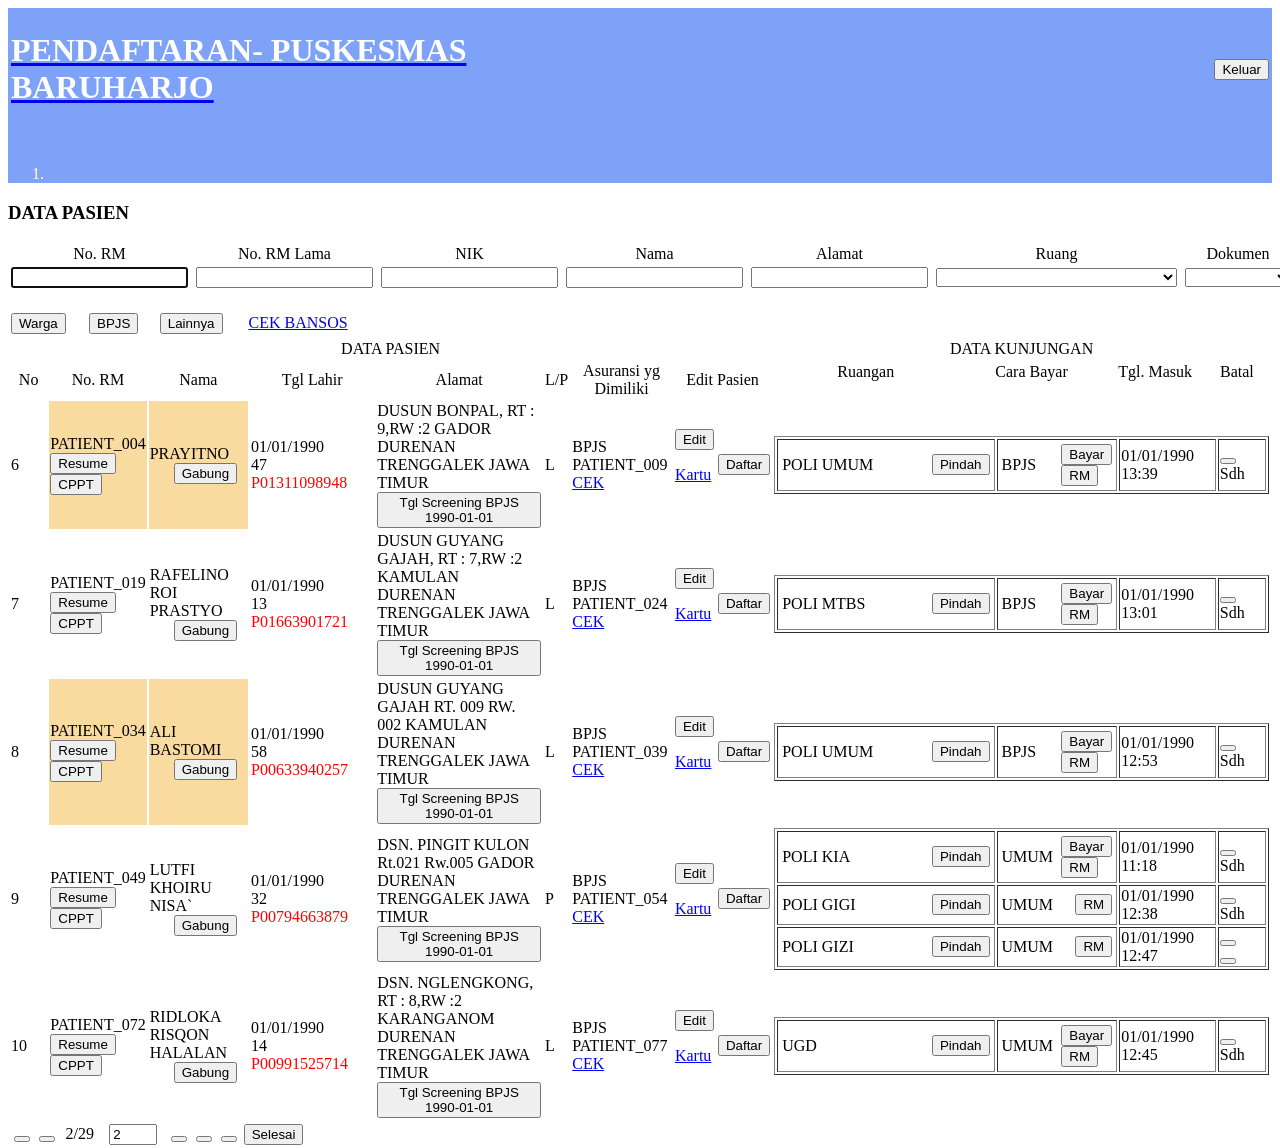
<file: tests/fixtures/emr/05-pagination-page2.html>
<!DOCTYPE html><html lang="en" class=" js flexbox flexboxlegacy canvas canvastext webgl no-touch geolocation postmessage no-websqldatabase indexeddb hashchange history draganddrop websockets rgba hsla multiplebgs backgroundsize borderimage borderradius boxshadow textshadow opacity cssanimations csscolumns cssgradients cssreflections csstransforms csstransforms3d csstransitions fontface generatedcontent video audio localstorage sessionstorage webworkers no-applicationcache svg inlinesvg smil svgclippaths"><head>
<script type="text/javascript" id="debugbar_loader" data-time="PATIENT_001.PATIENT_002" src="https://emrtrenggalek.my.id/index.php?debugbar"></script><script type="text/javascript" id="debugbar_dynamic_script"></script><style type="text/css" id="debugbar_dynamic_style"></style><script class="kint-rich-script">void 0===window.kintShared&&(window.kintShared=function(){"use strict";var e={dedupe:function(e,n){return[].forEach.call(document.querySelectorAll(e),function(e){e!==(n=!n||!n.ownerDocument.contains(n)?e:n)&&e.parentNode.removeChild(e)}),n},runOnce:function(e){"complete"===document.readyState?e():window.addEventListener("load",e)}};return window.addEventListener("click",function(e){var n;e.target.classList.contains("kint-ide-link")&&((n=new XMLHttpRequest).open("GET",e.target.href),n.send(null),e.preventDefault())}),e}());
void 0===window.kintRich&&(window.kintRich=function(){"use strict";var l={selectText:function(e){var t=window.getSelection(),a=document.createRange();a.selectNodeContents(e),t.removeAllRanges(),t.addRange(a)},toggle:function(e,t){var a=l.getChildren(e);a&&(e.classList.toggle("kint-show",t),1===a.childNodes.length&&(a=a.childNodes[0].childNodes[0])&&a.classList&&a.classList.contains("kint-parent")&&l.toggle(a,t))},toggleChildren:function(e,t){var a=l.getChildren(e);if(a){var o=a.getElementsByClassName("kint-parent"),n=o.length;for(void 0===t&&(t=e.classList.contains("kint-show"));n--;)l.toggle(o[n],t)}},switchTab:function(e){var t=e.previousSibling,a=0;for(e.parentNode.getElementsByClassName("kint-active-tab")[0].classList.remove("kint-active-tab"),e.classList.add("kint-active-tab");t;)1===t.nodeType&&a++,t=t.previousSibling;for(var o=e.parentNode.nextSibling.childNodes,n=0;n<o.length;n++)n===a?(o[n].classList.add("kint-show"),1===o[n].childNodes.length&&(t=o[n].childNodes[0].childNodes[0])&&t.classList&&t.classList.contains("kint-parent")&&l.toggle(t,!0)):o[n].classList.remove("kint-show")},mktag:function(e){return"<"+e+">"},openInNewWindow:function(e){var t=window.open();t&&(t.document.open(),t.document.write(l.mktag("html")+l.mktag("head")+l.mktag("title")+"Kint ("+(new Date).toISOString()+")"+l.mktag("/title")+l.mktag('meta charset="utf-8"')+l.mktag('script class="kint-rich-script" nonce="'+l.script.nonce+'"')+l.script.innerHTML+l.mktag("/script")+l.mktag('style class="kint-rich-style" nonce="'+l.style.nonce+'"')+l.style.innerHTML+l.mktag("/style")+l.mktag("/head")+l.mktag("body")+'<input class="kint-note-input" placeholder="Take some notes!"><div class="kint-rich">'+e.parentNode.outerHTML+"</div>"+l.mktag("/body")),t.document.close())},sortTable:function(e,a){var t=e.tBodies[0];[].slice.call(e.tBodies[0].rows).sort(function(e,t){if(e=e.cells[a].textContent.trim().toLocaleLowerCase(),t=t.cells[a].textContent.trim().toLocaleLowerCase(),isNaN(e)||isNaN(t)){if(isNaN(e)&&!isNaN(t))return 1;if(isNaN(t)&&!isNaN(e))return-1}else e=parseFloat(e),t=parseFloat(t);return e<t?-1:t<e?1:0}).forEach(function(e){t.appendChild(e)})},showAccessPath:function(e){for(var t=e.childNodes,a=0;a<t.length;a++)if(t[a].classList&&t[a].classList.contains("access-path"))return t[a].classList.toggle("kint-show"),void(t[a].classList.contains("kint-show")&&l.selectText(t[a]))},showSearchBox:function(e){var t=e.querySelector(".kint-search");t&&(t.classList.toggle("kint-show"),t.classList.contains("kint-show")?(e.classList.add("kint-show"),t.focus(),t.select(),l.search(e.parentNode,t.value)):e.parentNode.classList.remove("kint-search-root"))},search:function(e,t){e.querySelectorAll(".kint-search-match").forEach(function(e){e.classList.remove("kint-search-match")}),e.classList.remove("kint-search-match"),e.classList.toggle("kint-search-root",t.length),t.length&&l.findMatches(e,t)},findMatches:function(e,t){var a,o,n,r=e.cloneNode(!0);if(r.querySelectorAll(".access-path").forEach(function(e){e.remove()}),-1!=r.textContent.toUpperCase().indexOf(t.toUpperCase())){for(s in e.classList.add("kint-search-match"),e.childNodes)if("DD"==e.childNodes[s].tagName){a=e.childNodes[s];break}if(a)if([].forEach.call(a.childNodes,function(e){"DL"==e.tagName?l.findMatches(e,t):"UL"==e.tagName&&(e.classList.contains("kint-tabs")?o=e.childNodes:e.classList.contains("kint-tab-contents")&&(n=e.childNodes))}),o&&n&&o.length==n.length)for(var s=0;s<o.length;s++){var i=!1;-1!=o[s].textContent.toUpperCase().indexOf(t.toUpperCase())?i=!0:((r=n[s].cloneNode(!0)).querySelectorAll(".access-path").forEach(function(e){e.remove()}),-1!=r.textContent.toUpperCase().indexOf(t.toUpperCase())&&(i=!0)),i&&(o[s].classList.add("kint-search-match"),[].forEach.call(n[s].childNodes,function(e){"DL"==e.tagName&&l.findMatches(e,t)}))}}},getParentByClass:function(e,t){for(;(e=e.parentNode)&&e.classList&&!e.classList.contains(t););return e},getParentHeader:function(e,t){for(var a=e.nodeName.toLowerCase();"dd"!==a&&"dt"!==a&&l.getParentByClass(e,"kint-rich");)a=(e=e.parentNode).nodeName.toLowerCase();return l.getParentByClass(e,"kint-rich")?(e="dd"===a&&t?e.previousElementSibling:e)&&"dt"===e.nodeName.toLowerCase()&&e.classList.contains("kint-parent")?e:void 0:null},getChildren:function(e){for(;(e=e.nextElementSibling)&&"dd"!==e.nodeName.toLowerCase(););return e},isFolderOpen:function(){if(l.folder&&l.folder.querySelector("dd.kint-foldout"))return l.folder.querySelector("dd.kint-foldout").previousSibling.classList.contains("kint-show")},initLoad:function(){l.style=window.kintShared.dedupe("style.kint-rich-style",l.style),l.script=window.kintShared.dedupe("script.kint-rich-script",l.script),l.folder=window.kintShared.dedupe(".kint-rich.kint-folder",l.folder);var t,e=document.querySelectorAll("input.kint-search");[].forEach.call(e,function(t){function e(e){window.clearTimeout(a),t.value!==o&&(a=window.setTimeout(function(){o=t.value,l.search(t.parentNode.parentNode,o)},500))}var a=null,o=null;t.removeEventListener("keyup",e),t.addEventListener("keyup",e)}),l.folder&&(t=l.folder.querySelector("dd"),[].forEach.call(document.querySelectorAll(".kint-rich.kint-file"),function(e){e.parentNode!==l.folder&&t.appendChild(e)}),document.body.appendChild(l.folder),l.folder.classList.add("kint-show"))},keyboardNav:{targets:[],target:0,active:!1,fetchTargets:function(){var e=l.keyboardNav.targets[l.keyboardNav.target];l.keyboardNav.targets=[],document.querySelectorAll(".kint-rich nav, .kint-tabs>li:not(.kint-active-tab)").forEach(function(e){l.isFolderOpen()&&!l.folder.contains(e)||0===e.offsetWidth&&0===e.offsetHeight||l.keyboardNav.targets.push(e)}),e&&-1!==l.keyboardNav.targets.indexOf(e)&&(l.keyboardNav.target=l.keyboardNav.targets.indexOf(e))},sync:function(e){var t=document.querySelector(".kint-focused");t&&t.classList.remove("kint-focused"),l.keyboardNav.active&&((t=l.keyboardNav.targets[l.keyboardNav.target]).classList.add("kint-focused"),e||l.keyboardNav.scroll(t))},scroll:function(e){var t,a;e!==l.folder.querySelector("dt > nav")&&(a=(t=function(e){return e.offsetTop+(e.offsetParent?t(e.offsetParent):0)})(e),l.isFolderOpen()?(e=l.folder.querySelector("dd.kint-foldout")).scrollTo(0,a-e.clientHeight/2):window.scrollTo(0,a-window.innerHeight/2))},moveCursor:function(e){for(l.keyboardNav.target+=e;l.keyboardNav.target<0;)l.keyboardNav.target+=l.keyboardNav.targets.length;for(;l.keyboardNav.target>=l.keyboardNav.targets.length;)l.keyboardNav.target-=l.keyboardNav.targets.length;l.keyboardNav.sync()},setCursor:function(e){if(l.isFolderOpen()&&!l.folder.contains(e))return!1;l.keyboardNav.fetchTargets();for(var t=0;t<l.keyboardNav.targets.length;t++)if(e===l.keyboardNav.targets[t])return l.keyboardNav.target=t,!0;return!1}},mouseNav:{lastClickTarget:null,lastClickTimer:null,lastClickCount:0,renewLastClick:function(){window.clearTimeout(l.mouseNav.lastClickTimer),l.mouseNav.lastClickTimer=window.setTimeout(function(){l.mouseNav.lastClickTarget=null,l.mouseNav.lastClickTimer=null,l.mouseNav.lastClickCount=0},250)}},style:null,script:null,folder:null};return window.addEventListener("click",function(e){var t=e.target;if(l.mouseNav.lastClickTarget&&l.mouseNav.lastClickTimer&&l.mouseNav.lastClickCount)if(t=l.mouseNav.lastClickTarget,1===l.mouseNav.lastClickCount)l.toggleChildren(t.parentNode),l.keyboardNav.setCursor(t),l.keyboardNav.sync(!0),l.mouseNav.lastClickCount++,l.mouseNav.renewLastClick();else{for(var a=t.parentNode.classList.contains("kint-show"),o=document.getElementsByClassName("kint-parent"),n=o.length;n--;)l.toggle(o[n],a);l.keyboardNav.setCursor(t),l.keyboardNav.sync(!0),l.keyboardNav.scroll(t),window.clearTimeout(l.mouseNav.lastClickTimer),l.mouseNav.lastClickTarget=null,l.mouseNav.lastClickTarget=null,l.mouseNav.lastClickCount=0}else if(l.getParentByClass(t,"kint-rich")){var r=t.nodeName.toLowerCase();if("dfn"===r&&l.selectText(t),"th"!==r)if((t=l.getParentHeader(t))&&(l.keyboardNav.setCursor(t.querySelector("nav")),l.keyboardNav.sync(!0)),t=e.target,"li"===r&&"kint-tabs"===t.parentNode.className)"kint-active-tab"!==t.className&&l.switchTab(t),(t=l.getParentHeader(t,!0))&&(l.keyboardNav.setCursor(t.querySelector("nav")),l.keyboardNav.sync(!0));else if("nav"===r)"footer"===t.parentNode.nodeName.toLowerCase()?(l.keyboardNav.setCursor(t),l.keyboardNav.sync(!0),(t=t.parentNode).classList.toggle("kint-show")):(l.toggle(t.parentNode),l.keyboardNav.fetchTargets(),l.mouseNav.lastClickCount=1,l.mouseNav.lastClickTarget=t,l.mouseNav.renewLastClick());else if(t.classList.contains("kint-popup-trigger")){var s=t.parentNode;if("footer"===s.nodeName.toLowerCase())s=s.previousSibling;else for(;s&&!s.classList.contains("kint-parent");)s=s.parentNode;l.openInNewWindow(s)}else t.classList.contains("kint-access-path-trigger")?l.showAccessPath(t.parentNode):t.classList.contains("kint-search-trigger")?l.showSearchBox(t.parentNode):t.classList.contains("kint-search")||("pre"===r&&3===e.detail?l.selectText(t):l.getParentByClass(t,"kint-source")&&3===e.detail?l.selectText(l.getParentByClass(t,"kint-source")):t.classList.contains("access-path")?l.selectText(t):"a"!==r&&(t=l.getParentHeader(t))&&(l.toggle(t),l.keyboardNav.fetchTargets()));else e.ctrlKey||l.sortTable(t.parentNode.parentNode.parentNode,t.cellIndex)}},!0),window.addEventListener("keydown",function(e){if(e.target===document.body&&!e.altKey&&!e.ctrlKey){if(68===e.keyCode){if(l.keyboardNav.active)l.keyboardNav.active=!1;else if(l.keyboardNav.active=!0,l.keyboardNav.fetchTargets(),0===l.keyboardNav.targets.length)return void(l.keyboardNav.active=!1);return l.keyboardNav.sync(),void e.preventDefault()}if(l.keyboardNav.active){if(9===e.keyCode)return l.keyboardNav.moveCursor(e.shiftKey?-1:1),void e.preventDefault();if(38===e.keyCode||75===e.keyCode)return l.keyboardNav.moveCursor(-1),void e.preventDefault();if(40===e.keyCode||74===e.keyCode)return l.keyboardNav.moveCursor(1),void e.preventDefault();var t,a,o=l.keyboardNav.targets[l.keyboardNav.target];if("li"===o.nodeName.toLowerCase()){if(32===e.keyCode||13===e.keyCode)return l.switchTab(o),l.keyboardNav.fetchTargets(),l.keyboardNav.sync(),void e.preventDefault();if(39===e.keyCode||76===e.keyCode)return l.keyboardNav.moveCursor(1),void e.preventDefault();if(37===e.keyCode||72===e.keyCode)return l.keyboardNav.moveCursor(-1),void e.preventDefault()}o=o.parentNode,65===e.keyCode?(l.showAccessPath(o),e.preventDefault()):"footer"===o.nodeName.toLowerCase()&&o.parentNode.classList.contains("kint-rich")?32===e.keyCode||13===e.keyCode?(o.classList.toggle("kint-show"),e.preventDefault()):37===e.keyCode||72===e.keyCode?(o.classList.remove("kint-show"),e.preventDefault()):39!==e.keyCode&&76!==e.keyCode||(o.classList.add("kint-show"),e.preventDefault()):32===e.keyCode||13===e.keyCode?(l.toggle(o),l.keyboardNav.fetchTargets(),e.preventDefault()):39!==e.keyCode&&76!==e.keyCode&&37!==e.keyCode&&72!==e.keyCode||(t=39===e.keyCode||76===e.keyCode,o.classList.contains("kint-show")?l.toggleChildren(o,t):t||(a=l.getParentHeader(o.parentNode.parentNode,!0))&&(l.keyboardNav.setCursor((o=a).querySelector("nav")),l.keyboardNav.sync()),l.toggle(o,t),l.keyboardNav.fetchTargets(),e.preventDefault())}}},!0),l}()),window.kintShared.runOnce(window.kintRich.initLoad);
void 0===window.kintMicrotimeInitialized&&(window.kintMicrotimeInitialized=1,window.addEventListener("load",function(){"use strict";var a={},t=Array.prototype.slice.call(document.querySelectorAll("[data-kint-microtime-group]"),0);t.forEach(function(t){var i,e;t.querySelector(".kint-microtime-lap")&&(i=t.getAttribute("data-kint-microtime-group"),e=parseFloat(t.querySelector(".kint-microtime-lap").innerHTML),t=parseFloat(t.querySelector(".kint-microtime-avg").innerHTML),void 0===a[i]&&(a[i]={}),(void 0===a[i].min||a[i].min>e)&&(a[i].min=e),(void 0===a[i].max||a[i].max<e)&&(a[i].max=e),a[i].avg=t)}),t.forEach(function(t){var i,e,r,o,n=t.querySelector(".kint-microtime-lap");null!==n&&(i=parseFloat(n.textContent),o=t.dataset.kintMicrotimeGroup,e=a[o].avg,r=a[o].max,o=a[o].min,i===(t.querySelector(".kint-microtime-avg").textContent=e)&&i===o&&i===r||(n.style.background=e<i?"hsl("+(40-40*((i-e)/(r-e)))+", 100%, 65%)":"hsl("+(40+80*(e===o?0:(e-i)/(e-o)))+", 100%, 65%)"))})}));
</script><style class="kint-rich-style">.kint-rich{font-size:13px;overflow-x:auto;white-space:nowrap;background:rgba(255,255,255,0.9)}.kint-rich.kint-folder{position:fixed;bottom:0;left:0;right:0;z-index:PATIENT_003;width:100%;margin:0;display:block}.kint-rich.kint-folder dd.kint-foldout{max-height:calc(100vh - 100px);padding-right:8px;overflow-y:scroll;display:none}.kint-rich.kint-folder dd.kint-foldout.kint-show{display:block}.kint-rich::selection,.kint-rich::-moz-selection,.kint-rich::-webkit-selection{background:#aaa;color:#1d1e1e}.kint-rich .kint-focused{box-shadow:0 0 3px 2px red}.kint-rich,.kint-rich::before,.kint-rich::after,.kint-rich *,.kint-rich *::before,.kint-rich *::after{box-sizing:border-box;border-radius:0;color:#1d1e1e;float:none !important;font-family:Consolas, Menlo, Monaco, Lucida Console, Liberation Mono, DejaVu Sans Mono, Bitstream Vera Sans Mono, Courier New, monospace, serif;line-height:15px;margin:0;padding:0;text-align:left}.kint-rich{margin:8px 0}.kint-rich dt,.kint-rich dl{width:auto}.kint-rich dt,.kint-rich div.access-path{background:#f8f8f8;border:1px solid #d7d7d7;color:#1d1e1e;display:block;font-weight:bold;list-style:none outside none;overflow:auto;padding:4px}.kint-rich dt:hover,.kint-rich div.access-path:hover{border-color:#aaa}.kint-rich>dl dl{padding:0 0 0 12px}.kint-rich dt.kint-parent>nav,.kint-rich>footer>nav{background:url("[data-uri]") no-repeat scroll 0 0/15px 75px transparent;cursor:pointer;display:inline-block;height:15px;width:15px;margin-right:3px;vertical-align:middle}.kint-rich dt.kint-parent:hover>nav,.kint-rich>footer>nav:hover{background-position:0 25%}.kint-rich dt.kint-parent.kint-show>nav,.kint-rich>footer.kint-show>nav{background-position:0 50%}.kint-rich dt.kint-parent.kint-show:hover>nav,.kint-rich>footer.kint-show>nav:hover{background-position:0 75%}.kint-rich dt.kint-parent.kint-locked>nav{background-position:0 100%}.kint-rich dt.kint-parent+dd{display:none;border-left:1px dashed #d7d7d7}.kint-rich dt.kint-parent.kint-show+dd{display:block}.kint-rich var,.kint-rich var a{color:#06f;font-style:normal}.kint-rich dt:hover var,.kint-rich dt:hover var a{color:red}.kint-rich dfn{font-style:normal;font-family:monospace;color:#1d1e1e}.kint-rich pre{color:#1d1e1e;margin:0 0 0 12px;padding:5px;overflow-y:hidden;border-top:0;border:1px solid #d7d7d7;background:#f8f8f8;display:block;word-break:normal}.kint-rich .kint-popup-trigger,.kint-rich .kint-access-path-trigger,.kint-rich .kint-search-trigger{background:rgba(29,30,30,0.8);border-radius:3px;height:16px;font-size:16px;margin-left:5px;font-weight:bold;width:16px;text-align:center;float:right !important;cursor:pointer;color:#f8f8f8;position:relative;overflow:hidden;line-height:17.6px}.kint-rich .kint-popup-trigger:hover,.kint-rich .kint-access-path-trigger:hover,.kint-rich .kint-search-trigger:hover{color:#1d1e1e;background:#f8f8f8}.kint-rich dt.kint-parent>.kint-popup-trigger{line-height:19.2px}.kint-rich .kint-search-trigger{font-size:20px}.kint-rich input.kint-search{display:none;border:1px solid #d7d7d7;border-top-width:0;border-bottom-width:0;padding:4px;float:right !important;margin:-4px 0;color:#1d1e1e;background:#f8f8f8;height:24px;width:160px;position:relative;z-index:100}.kint-rich input.kint-search.kint-show{display:block}.kint-rich .kint-search-root ul.kint-tabs>li:not(.kint-search-match){background:#f8f8f8;opacity:0.5}.kint-rich .kint-search-root dl:not(.kint-search-match){opacity:0.5}.kint-rich .kint-search-root dl:not(.kint-search-match)>dt{background:#f8f8f8}.kint-rich .kint-search-root dl:not(.kint-search-match) dl,.kint-rich .kint-search-root dl:not(.kint-search-match) ul.kint-tabs>li:not(.kint-search-match){opacity:1}.kint-rich div.access-path{background:#f8f8f8;display:none;margin-top:5px;padding:4px;white-space:pre}.kint-rich div.access-path.kint-show{display:block}.kint-rich footer{padding:0 3px 3px;font-size:9px;background:transparent}.kint-rich footer>.kint-popup-trigger{background:transparent;color:#1d1e1e}.kint-rich footer nav{height:10px;width:10px;background-size:10px 50px}.kint-rich footer>ol{display:none;margin-left:32px}.kint-rich footer.kint-show>ol{display:block}.kint-rich a{color:#1d1e1e;text-shadow:none;text-decoration:underline}.kint-rich a:hover{color:#1d1e1e;border-bottom:1px dotted #1d1e1e}.kint-rich ul{list-style:none;padding-left:12px}.kint-rich ul:not(.kint-tabs) li{border-left:1px dashed #d7d7d7}.kint-rich ul:not(.kint-tabs) li>dl{border-left:none}.kint-rich ul.kint-tabs{margin:0 0 0 12px;padding-left:0;background:#f8f8f8;border:1px solid #d7d7d7;border-top:0}.kint-rich ul.kint-tabs>li{background:#f8f8f8;border:1px solid #d7d7d7;cursor:pointer;display:inline-block;height:24px;margin:2px;padding:0 12px;vertical-align:top}.kint-rich ul.kint-tabs>li:hover,.kint-rich ul.kint-tabs>li.kint-active-tab:hover{border-color:#aaa;color:red}.kint-rich ul.kint-tabs>li.kint-active-tab{background:#f8f8f8;border-top:0;margin-top:-1px;height:27px;line-height:24px}.kint-rich ul.kint-tabs>li:not(.kint-active-tab){line-height:20px}.kint-rich ul.kint-tabs li+li{margin-left:0}.kint-rich ul.kint-tab-contents>li{display:none}.kint-rich ul.kint-tab-contents>li.kint-show{display:block}.kint-rich dt:hover+dd>ul>li.kint-active-tab{border-color:#aaa;color:red}.kint-rich dt>.kint-color-preview{width:16px;height:16px;display:inline-block;vertical-align:middle;margin-left:10px;border:1px solid #d7d7d7;background-color:#ccc;background-image:url('data:image/svg+xml;utf8,<svg xmlns="http://www.w3.org/2000/svg" viewBox="0 0 2 2"><path fill="%23FFF" d="M0 0h1v2h1V1H0z"/></svg>');background-size:100%}.kint-rich dt>.kint-color-preview:hover{border-color:#aaa}.kint-rich dt>.kint-color-preview>div{width:100%;height:100%}.kint-rich table{border-collapse:collapse;empty-cells:show;border-spacing:0}.kint-rich table *{font-size:12px}.kint-rich table dt{background:none;padding:2px}.kint-rich table dt .kint-parent{min-width:100%;overflow:hidden;text-overflow:ellipsis;white-space:nowrap}.kint-rich table td,.kint-rich table th{border:1px solid #d7d7d7;padding:2px;vertical-align:center}.kint-rich table th{cursor:alias}.kint-rich table td:first-child,.kint-rich table th{font-weight:bold;background:#f8f8f8;color:#1d1e1e}.kint-rich table td{background:#f8f8f8;white-space:pre}.kint-rich table td>dl{padding:0}.kint-rich table pre{border-top:0;border-right:0}.kint-rich table thead th:first-child{background:none;border:0}.kint-rich table tr:hover>td{box-shadow:0 0 1px 0 #aaa inset}.kint-rich table tr:hover var{color:red}.kint-rich table ul.kint-tabs li.kint-active-tab{height:20px;line-height:17px}.kint-rich pre.kint-source{margin-left:-1px}.kint-rich pre.kint-source[data-kint-filename]:before{display:block;content:attr(data-kint-filename);margin-bottom:4px;padding-bottom:4px;border-bottom:1px solid #f8f8f8}.kint-rich pre.kint-source>div:before{display:inline-block;content:counter(kint-l);counter-increment:kint-l;border-right:1px solid #aaa;padding-right:8px;margin-right:8px}.kint-rich pre.kint-source>div.kint-highlight{background:#f8f8f8}.kint-rich .kint-microtime-lap{text-shadow:-1px 0 #aaa,0 1px #aaa,1px 0 #aaa,0 -1px #aaa;color:#f8f8f8;font-weight:bold}input.kint-note-input{width:100%}.kint-rich .kint-focused{box-shadow:0 0 3px 2px red}.kint-rich dt{font-weight:normal}.kint-rich dt.kint-parent{margin-top:4px}.kint-rich dl dl{margin-top:4px;padding-left:25px;border-left:none}.kint-rich>dl>dt{background:#f8f8f8}.kint-rich ul{margin:0;padding-left:0}.kint-rich ul:not(.kint-tabs)>li{border-left:0}.kint-rich ul.kint-tabs{background:#f8f8f8;border:1px solid #d7d7d7;border-width:0 1px 1px 1px;padding:4px 0 0 12px;margin-left:-1px;margin-top:-1px}.kint-rich ul.kint-tabs li,.kint-rich ul.kint-tabs li+li{margin:0 0 0 4px}.kint-rich ul.kint-tabs li{border-bottom-width:0;height:25px}.kint-rich ul.kint-tabs li:first-child{margin-left:0}.kint-rich ul.kint-tabs li.kint-active-tab{border-top:1px solid #d7d7d7;background:#fff;font-weight:bold;padding-top:0;border-bottom:1px solid #fff !important;margin-bottom:-1px}.kint-rich ul.kint-tabs li.kint-active-tab:hover{border-bottom:1px solid #fff}.kint-rich ul>li>pre{border:1px solid #d7d7d7}.kint-rich dt:hover+dd>ul{border-color:#aaa}.kint-rich pre{background:#fff;margin-top:4px;margin-left:25px}.kint-rich .kint-source{margin-left:-1px}.kint-rich .kint-source .kint-highlight{background:#cfc}.kint-rich .kint-parent.kint-show>.kint-search{border-bottom-width:1px}.kint-rich table td{background:#fff}.kint-rich table td>dl{padding:0;margin:0}.kint-rich table td>dl>dt.kint-parent{margin:0}.kint-rich table td:first-child,.kint-rich table td,.kint-rich table th{padding:2px 4px}.kint-rich table dd,.kint-rich table dt{background:#fff}.kint-rich table tr:hover>td{box-shadow:none;background:#cfc}
</style>

    <meta charset="utf-8">
    <meta name="viewport" content="width=device-width, initial-scale=1.0">
    <title>PENDAFTARAN</title>
    <meta name="description" content="Free Bootstrap 4 Admin Theme | Pike Admin">
    <meta name="author" content="Pike Web Development - https://www.pikephp.com">
    <!-- Favicon -->
    <link rel="shortcut icon" href="https://emrtrenggalek.my.id/assets/images/logo.png">
    <!-- Bootstrap CSS -->
    <link href="https://emrtrenggalek.my.id/assets/css/bootstrap.min.css" rel="stylesheet" type="text/css">
    <!-- Font Awesome CSS -->
    <link href="https://emrtrenggalek.my.id/assets/font-awesome/css/font-awesome.min.css" rel="stylesheet" type="text/css">
    <!-- Custom CSS -->
    <link href="https://emrtrenggalek.my.id/assets/css/style.css" rel="stylesheet" type="text/css">
    <!-- BEGIN CSS for this page
    <!-- END CSS for this page -->
    <link href="https://emrtrenggalek.my.id/assets/plugins/select2/css/select2.min.css" rel="stylesheet" type="text/css">
    <link href="https://emrtrenggalek.my.id/assets/plugins/switchery/switchery.min.css" rel="stylesheet">
    <script src="https://emrtrenggalek.my.id/assets/js/jquery.js"></script>

<script type="text/javascript">
    $(document).ready(function() {
        window.history.pushState(null, "", window.location.href);
        window.onpopstate = function() {
            window.history.pushState(null, "", window.location.href);
        };
    });
</script></head>



<body class="adminbody">
    <div id="main">
        <div class="content">
            <!-- Start content -->
            <div class="content">
                <div class="container-fluid">
                    <div class="row">
                        <div class="col-xl-12">
                            <div style="background-color:#7DA2F8 ;color:white" class="breadcrumb-holder">
                                <table width="100%">
                                    <tbody><tr>
                                        <td>
                                            <h1 class="main-title float-left"><a href="https://emrtrenggalek.my.id/daf">
                                                    <font color="white">PENDAFTARAN- PUSKESMAS BARUHARJO</font>
                                                </a></h1>
                                        </td>
                                        <td>
                                                                                    </td>
                                        <td width="50%" align="right">
                                            <form method="post" action="https://emrtrenggalek.my.id/daf">
                                                <input type="hidden" name="csrf_token_name" value="c87ebd199d8585c059527350d532260454375c65bf5b1f0e30c0241da79d6770">                                                <input value="Keluar" name="logout" type="submit" class="btn btn-sm btn-outline-dark">
                                            </form>
                                        </td>
                                    </tr>
                                </tbody></table>

																<marquee><font color="red" size="5px"></font></marquee>
								                                <ol class="breadcrumb float-right">
                                    <li class="breadcrumb-item">
                                    </li>
                                </ol>
                                <div class="clearfix"></div>
                            </div>

                        </div>
                    </div>
                    <div>
    <div>
        <div class="card mb-12">
            <div class="card-header">
                <h3> DATA PASIEN</h3>
            </div>
            <div class="card-body">
                <table>
                    <tbody><tr align="center">
                        <td>No. RM</td>
                        <td width="3px"> </td>
                        <td>No. RM Lama</td>
                        <td width="3px"> </td>
                        <td>NIK</td>
                        <td width="3px"> </td>
                        <td>Nama</td>
                        <td width="3px"> </td>
                        <td>Alamat</td>
                        <td width="3px"> </td>
                        <td>Ruang</td>
                        <td width="3px"> </td>
                        <td>Dokumen</td>
                        <td width="3px"> </td>
                        <td>Tanggal</td>
                    </tr>
                    <tr>
                        <td align="center">
                            <form method="post" action="https://emrtrenggalek.my.id/daf/px/1/1/0/0">
                                <input type="hidden" name="csrf_token_name" value="ee9cb36d3a3756d673992edc395ef0ea72d5521118e9cc181a0b79914bf1b19e">                                <input autofocus="" autocomplete="off" type="search" name="rm" value="" class="form-control form-control-sm">
                        </form></td>
                        <td width="3px"> </td>
                        <td align="center">
                            <input autocomplete="off" name="no_rm_lama" value="" class="form-control form-control-sm">
                        </td>
                        <td width="3px"> </td>
                        <td align="center">
                            <input autocomplete="off" name="nik" value="" class="form-control form-control-sm">
                        </td>
                        <td width="3px"> </td>
                        <td align="center">
                            <input autocomplete="off" name="nama" value="" class="form-control form-control-sm">
                        </td>
                        <td width="3px"> </td>
                        <td align="center">
                            <input autocomplete="off" name="alamat" value="" class="form-control form-control-sm">
                        </td>
                        <td width="3px"> </td>
                        <td align="center">
                                                            <select name="id_ruangx" class="form-control form-control-sm">
                                    <option value="0"></option><option value="144">RAWAT INAP</option><option value="145">UGD</option><option value="146">IMUNISASI</option><option value="147">POLI MTBS</option><option value="148">POLI KIA</option><option value="149">POLI GIGI</option><option value="150">POLI UMUM</option><option value="151">GUDANG PENYIMPANAN BARANG</option><option value="153">PONED</option><option value="559">POLI LANSIA</option><option value="653">POLI GIZI</option><option value="654">POLI REMAJA</option><option value="655">POLI SANITASI</option><option value="656">POLI KB</option><option value="657">POLI AKUPRESSUR</option><option value="721">GUDANG OBAT ED/RUSAK</option><option value="729">PSC 119</option><option value="776">PROLANIS</option><option value="870">POLI CJH</option><option value="871">POLI TB</option><option value="872">POLI DISABILITAS</option><option value="873">CKG</option><option value="874">POLI PTM</option>                                </select>
                                                    </td>
                        <td width="3px"> </td>
                        <td align="center">
                            <select name="document" class="form-control form-control-sm">
                                <option value=""></option>
                                <option value=""></option>
                                <option value="sdh diambil">sdh diambil</option>
                                <option value="Belum diambil">Belum diambil</option>
                            </select>
                        </td>
                        <td width="3px"> </td>
                        <td align="center">
                                                        <input style="background-color:transparent" type="date" name="tanggal" max="1990-01-01" value="1990-01-01" class="form-control form-control-sm">
                        </td>
                        <td colspan="9" align="center">
                            <button class="btn btn-sm btn-outline-dark" title="cari"> <span class="fa fa-search"></span> </button>
                            
                        </td>
                    </tr>
                </tbody></table>
                <br>
                <table width="100%">
                    <tbody><tr>
                        <td>
                            <form method="post" action="https://emrtrenggalek.my.id/daf/px/6/1/0/0">
                                <input type="hidden" name="csrf_token_name" value="ba4bb95922459f9c666144268b70636c26025825009b05520ff3136bf9df2218">                                <button class="btn btn-success"><span class="btn-label"><i class="fa fa-plus"></i></span>Warga</button>
                            </form>
                        </td>
                        <td>
                            <form method="post" action="https://emrtrenggalek.my.id/daf/px/7/1/0/0">
                                <input type="hidden" name="csrf_token_name" value="0a53d6d2c8e3dd441b6c5233816f3d57961a37aeea3d478a72fe057ef3c07c23">                                <button class="btn btn-primary"><span class="btn-label"><i class="fa fa-plus"></i></span>BPJS</button>
                            </form>
                        </td>
                        <td>
                            <form method="post" action="https://emrtrenggalek.my.id/daf/px/8/1/0/0">
                                <input type="hidden" name="csrf_token_name" value="dcae8c90fb8103fcd01ca0b0e096dd3140e76decd95f9932b98ef7fd92399c45">                                <input name="nik" value="" type="hidden">
                                <input name="noKartu" value="" type="hidden">
                                <button class="btn btn-warning"><span class="btn-label"><i class="fa fa-plus"></i></span>Lainnya</button>
                            </form>
                        </td>
						<td>
							<a href=" https://cekbansos.kemensos.go.id/hasil-nik" target="_blank">CEK BANSOS</a>
                        </td>
                    <!--    <td width="80%"></td> -->
                        <td width="70%"></td>
                        <td>
						<table>
							<tbody><tr>
																
															</tr>							
						</tbody></table>
                        </td>
                    </tr>
                </tbody></table>
                <table class="table table-sm table-bordered table-hover small">
                    <tbody><tr align="center">
                        <td colspan="9" class="table-info">DATA PASIEN</td>
                        <td class="table-warning">DATA KUNJUNGAN</td>
                    </tr>
                    <tr align="center" class="table-info">
                        <td width="3%">No</td>
                        <td align="center" width="5%">No. RM</td>
                        <td align="center" width="8%">Nama</td>
                        <td align="center" width="10%">Tgl Lahir</td>
                        <td align="center">Alamat</td>
                        <td align="center">L/P</td>
                        <td align="center">Asuransi yg Dimiliki</td>
                        <td align="center" colspan="2">Edit Pasien</td>
                        <td width="40%" valign="top" colspan="2">
                            <table align="center" width="100%" border="0" style="border-collapse:collapse;">
                                <tbody><tr class="row1">
                                    <td align="center">Ruangan</td>
                                    <td align="center" width="30%">Cara Bayar</td>
                                    <td align="center" width="20%">Tgl. Masuk</td>
                                    <td class="garis bor" align="center" width="13%">Batal</td>
                                </tr>
                            </tbody></table>
                        </td>
                    </tr>
                                                <tr>
                                <td>6</td>
                                <td bgcolor="#F9DBA0">
                                    PATIENT_004									<br>
                                    <font color="red"></font>
                                                                            <form method="post" action="https://emrtrenggalek.my.id/daf/px/15/1/PATIENT_005/0">
                                            <input type="hidden" name="csrf_token_name" value="9129fbc6e6b58f46c1fa46ff62b896ac0d601abac46b1588a86811b21017d7d8">                                            <button style="text-align:left" class="btn btn-xs btn-block btn-link"> Resume</button>
                                        </form>
                                        <form method="post" action="https://emrtrenggalek.my.id/rp/res/PATIENT_006/0/0">
                                            <input type="hidden" name="csrf_token_name" value="915be4b919c85e244cc32dd0119b412c0d1205c53b16c4ea25517a9d63340058">                                            <input name="alamat_asal1" value="https://emrtrenggalek.my.id/daf/px/1/1/0/0" type="hidden">
                                            <button style="text-align:left" class="btn btn-xs btn-block btn-link"> CPPT</button>
                                        </form>
                                                                        </td>
                                <td bgcolor="#F9DBA0">
                                    PRAYITNO                                    <form method="post" action="https://emrtrenggalek.my.id/daf/px/31/1/PATIENT_007/PATIENT_008">
                                        <input type="hidden" name="csrf_token_name" value="901253f0df71e27d8a783004134b76fa0c5bb28cfdaf78b3e3ea674961e4378e">                                           <button class="btn btn-xs btn-link">Gabung</button>
                                    </form>
                                </td>
                                <td>
                                    01/01/1990<br>47									<br> 
									<font color="red">P01311098948</font>                                </td>
                                <td>
									DUSUN BONPAL, RT : 9,RW :2  GADOR DURENAN TRENGGALEK JAWA TIMUR									<br><font color="blue"><b> </b></font>
																		<form method="post" action="">
                                        <input type="hidden" name="csrf_token_name" value="85bd61a349d0351453a3cd96e370e71519f480df6b0eafda3a319adb91dfa661">                                        <button name="scr434704" class="btn btn-xs btn-outline-dark">Tgl Screening BPJS 1990-01-01</button>
                                    </form>
																	</td>
                                <td>L</td>
                                <td>BPJS PATIENT_009<br>
                                    										<a href="https://elinksimpus.my.id/bpjs_cek/cek_kartu.php?kode=trenggalek&amp;id=16&amp;no_kartu=PATIENT_010" target="_blank">CEK</a>										
										
                                </td>
                                <td>
                                    <form method="post" action="https://emrtrenggalek.my.id/daf/px/2/1/PATIENT_011/0">
                                        <input type="hidden" name="csrf_token_name" value="beeb13f7c754c86fbab772afae22401522a2f28be58a52a1d32525e2dc8d0161">                                        <button class="btn btn-xs btn-link"> Edit</button>
                                    </form>
                                    <!-- DEBUG-VIEW START 1 APPPATH/Views/print_external.php -->
<script type="text/javascript">
    function printPage(sURL) {
        var frame = document.createElement("iframe");
        frame.style.visibility = "hidden";
        frame.style.position = "fixed";
        frame.style.right = "0";
        frame.style.bottom = "0";
        frame.src = sURL;

        frame.onload = function () {
            try {
                this.contentWindow.focus();
                this.contentWindow.print();
            } catch (e) {
                console.error('Gagal memanggil print di iframe:', e);
                window.open(sURL, '_blank');
            }
        };

        document.body.appendChild(frame);
    }
</script>

<!-- DEBUG-VIEW ENDED 1 APPPATH/Views/print_external.php -->
                                    <p><span onclick="printPage('https://emrtrenggalek.my.id/print/kartu/1/PATIENT_012');" style="cursor:pointer;text-decoration:underline;color:#0000ff;">Kartu </span></p>
                                </td>
                                <td>
                                    <form method="post" action="https://emrtrenggalek.my.id/daf/px/4/1/PATIENT_013/0">
                                        <input type="hidden" name="csrf_token_name" value="6b8cb9442ebc7bc1e48fe43b6f9b54c5f7c558380c62e10f8d1db3761d3415b1">                                        <button class="btn btn-xs btn-primary"> Daftar</button>
                                    </form>
                                </td>
                                <td>
                                    <table width="100%" border="1">
                                                                                        <tbody><tr style="background-color:transparent">
                                                    <td>
                                                        <table width="100%" class="table-borderless">
                                                            <tbody><tr>
                                                                <td>
                                                                    POLI UMUM<br>
                                                                    <font color="red"></font>
                                                                                                                                    </td>
                                                                <td width="10%">
                                                                                                                                            <form method="post" action="https://emrtrenggalek.my.id/daf/px/4/1/PATIENT_014/PATIENT_015">
                                                                            <input type="hidden" name="csrf_token_name" value="bfe2f96f2f1eb1e8668b368949aaf17a23ab18130dc02b260f1961c43b05b00e">                                                                            <button class="btn btn-xs btn-outline-primary"> Pindah</button>
                                                                        </form>
                                                                                                                                    </td>
                                                            </tr>
                                                        </tbody></table>
                                                    </td>
                                                                                                            <td width="25%">
                                                            <table width="100%" class="table-borderless">
                                                                <tbody><tr>
                                                                    <td>
                                                                        BPJS                                                                    </td>
                                                                    <td width="20%">
                                                                                                                                                    <form method="post" action="https://emrtrenggalek.my.id/daf/px/20/1/0/PATIENT_016">
                                                                                <input type="hidden" name="csrf_token_name" value="626f01f77f6784a32c366c94f2945f89fe26e08b5db91e6d45a43bd9803b1efd">                                                                                <button class="btn btn-xs btn-outline-warning"> Bayar</button>
                                                                            </form>
                                                                                                                                                                                                                            <form method="post" action="https://emrtrenggalek.my.id/daf/px/30/1/PATIENT_017/PATIENT_018">
                                                                                <input type="hidden" name="csrf_token_name" value="25b84d33b03856b86496af2b0dfe3423b9f1ac4f92e6cc760d04f8667f517557">                                                                                <button class="btn btn-xs btn-info">RM</button>
                                                                            </form>
                                                                                                                                            </td>
                                                                </tr>
                                                            </tbody></table>
                                                        </td>
                                                        <td width="20%">
                                                            01/01/1990 13:39                                                        </td>
                                                        <td width="10%">
                                                                                                                                    <form method="post" action="">
                                                                            <input type="hidden" name="csrf_token_name" value="23b1102870a67867170a30823d0fc1dabff8f1545278e2a97e9867cf4fa080ae">                                                                            <button name="e4197875" class="btn btn-xs btn-link"> <span class="fa fa-edit"></span></button>
                                                                        </form>
																	Sdh                                                        </td>
                                                                                                    </tr>
                                                                            </tbody></table>
                                </td>
                            </tr>
                                                <tr>
                                <td>7</td>
                                <td bgcolor="transparent">
                                    PATIENT_019									<br>
                                    <font color="red"></font>
                                                                            <form method="post" action="https://emrtrenggalek.my.id/daf/px/15/1/PATIENT_020/0">
                                            <input type="hidden" name="csrf_token_name" value="80a26d4c27087a9cf508fe81e5e37a5e1ceb8c3005d6e0529c9aa9cc974c3b2a">                                            <button style="text-align:left" class="btn btn-xs btn-block btn-link"> Resume</button>
                                        </form>
                                        <form method="post" action="https://emrtrenggalek.my.id/rp/res/PATIENT_021/0/0">
                                            <input type="hidden" name="csrf_token_name" value="7910af82a47b6d771b627c635389a5f8e5594efe86a5f7b972f02b2e2126e48c">                                            <input name="alamat_asal1" value="https://emrtrenggalek.my.id/daf/px/1/1/0/0" type="hidden">
                                            <button style="text-align:left" class="btn btn-xs btn-block btn-link"> CPPT</button>
                                        </form>
                                                                        </td>
                                <td bgcolor="transparent">
                                    RAFELINO ROI PRASTYO                                    <form method="post" action="https://emrtrenggalek.my.id/daf/px/31/1/PATIENT_022/PATIENT_023">
                                        <input type="hidden" name="csrf_token_name" value="5f4dc2c90ad72cefe99d2d0ec7709e9cc30423b52809b621800f7a43b5dfdfe8">                                           <button class="btn btn-xs btn-link">Gabung</button>
                                    </form>
                                </td>
                                <td>
                                    01/01/1990<br>13									<br> 
									<font color="red">P01663901721</font>                                </td>
                                <td>
									DUSUN GUYANG GAJAH, RT : 7,RW :2  KAMULAN DURENAN TRENGGALEK JAWA TIMUR									<br><font color="blue"><b> </b></font>
																		<form method="post" action="">
                                        <input type="hidden" name="csrf_token_name" value="33f5378f2ddd5f36d5c2d0987947276bafbcd6f30f03c5f8bc5087d50be8661f">                                        <button name="scr414764" class="btn btn-xs btn-outline-dark">Tgl Screening BPJS 1990-01-01</button>
                                    </form>
																	</td>
                                <td>L</td>
                                <td>BPJS PATIENT_024<br>
                                    										<a href="https://elinksimpus.my.id/bpjs_cek/cek_kartu.php?kode=trenggalek&amp;id=16&amp;no_kartu=PATIENT_025" target="_blank">CEK</a>										
										
                                </td>
                                <td>
                                    <form method="post" action="https://emrtrenggalek.my.id/daf/px/2/1/PATIENT_026/0">
                                        <input type="hidden" name="csrf_token_name" value="148e23bcfd9a2ed962bd30ffbeab402a88c7c2c0df44b4170b2f67b2cc04015e">                                        <button class="btn btn-xs btn-link"> Edit</button>
                                    </form>
                                    <!-- DEBUG-VIEW START 2 APPPATH/Views/print_external.php -->
<script type="text/javascript">
    function printPage(sURL) {
        var frame = document.createElement("iframe");
        frame.style.visibility = "hidden";
        frame.style.position = "fixed";
        frame.style.right = "0";
        frame.style.bottom = "0";
        frame.src = sURL;

        frame.onload = function () {
            try {
                this.contentWindow.focus();
                this.contentWindow.print();
            } catch (e) {
                console.error('Gagal memanggil print di iframe:', e);
                window.open(sURL, '_blank');
            }
        };

        document.body.appendChild(frame);
    }
</script>

<!-- DEBUG-VIEW ENDED 2 APPPATH/Views/print_external.php -->
                                    <p><span onclick="printPage('https://emrtrenggalek.my.id/print/kartu/1/PATIENT_027');" style="cursor:pointer;text-decoration:underline;color:#0000ff;">Kartu </span></p>
                                </td>
                                <td>
                                    <form method="post" action="https://emrtrenggalek.my.id/daf/px/4/1/PATIENT_028/0">
                                        <input type="hidden" name="csrf_token_name" value="a059ee84092afc53f634a9ea2464d2613c100ff82bf4669d9fa6fea756cb9315">                                        <button class="btn btn-xs btn-primary"> Daftar</button>
                                    </form>
                                </td>
                                <td>
                                    <table width="100%" border="1">
                                                                                        <tbody><tr style="background-color:transparent">
                                                    <td>
                                                        <table width="100%" class="table-borderless">
                                                            <tbody><tr>
                                                                <td>
                                                                    POLI MTBS<br>
                                                                    <font color="red"></font>
                                                                                                                                    </td>
                                                                <td width="10%">
                                                                                                                                            <form method="post" action="https://emrtrenggalek.my.id/daf/px/4/1/PATIENT_029/PATIENT_030">
                                                                            <input type="hidden" name="csrf_token_name" value="1720c51248084cf3b3fe3e2cd2a6ca818b69246e6ad6d63dda6c6961a0098bf5">                                                                            <button class="btn btn-xs btn-outline-primary"> Pindah</button>
                                                                        </form>
                                                                                                                                    </td>
                                                            </tr>
                                                        </tbody></table>
                                                    </td>
                                                                                                            <td width="25%">
                                                            <table width="100%" class="table-borderless">
                                                                <tbody><tr>
                                                                    <td>
                                                                        BPJS                                                                    </td>
                                                                    <td width="20%">
                                                                                                                                                    <form method="post" action="https://emrtrenggalek.my.id/daf/px/20/1/0/PATIENT_031">
                                                                                <input type="hidden" name="csrf_token_name" value="c11b6c00f78edafeaa57e0ac9a9c77205d528d7cd5504030c3c5b7e1e8333654">                                                                                <button class="btn btn-xs btn-outline-warning"> Bayar</button>
                                                                            </form>
                                                                                                                                                                                                                            <form method="post" action="https://emrtrenggalek.my.id/daf/px/30/1/PATIENT_032/PATIENT_033">
                                                                                <input type="hidden" name="csrf_token_name" value="db605a2627aaca1273e2988cf89ed8244729bb5a057450dc1a70cfc18a319950">                                                                                <button class="btn btn-xs btn-info">RM</button>
                                                                            </form>
                                                                                                                                            </td>
                                                                </tr>
                                                            </tbody></table>
                                                        </td>
                                                        <td width="20%">
                                                            01/01/1990 13:01                                                        </td>
                                                        <td width="10%">
                                                                                                                                    <form method="post" action="">
                                                                            <input type="hidden" name="csrf_token_name" value="c287f82bfdbaf7f6c0197e2b0340536f5ece1957df646d38a98b296671ef121b">                                                                            <button name="e4197768" class="btn btn-xs btn-link"> <span class="fa fa-edit"></span></button>
                                                                        </form>
																	Sdh                                                        </td>
                                                                                                    </tr>
                                                                            </tbody></table>
                                </td>
                            </tr>
                                                <tr>
                                <td>8</td>
                                <td bgcolor="#F9DBA0">
                                    PATIENT_034									<br>
                                    <font color="red"></font>
                                                                            <form method="post" action="https://emrtrenggalek.my.id/daf/px/15/1/PATIENT_035/0">
                                            <input type="hidden" name="csrf_token_name" value="2d92328ca1b82c5791624c401554ff9cb1dbd3f08366b699f8f01b0d67fbbee8">                                            <button style="text-align:left" class="btn btn-xs btn-block btn-link"> Resume</button>
                                        </form>
                                        <form method="post" action="https://emrtrenggalek.my.id/rp/res/PATIENT_036/0/0">
                                            <input type="hidden" name="csrf_token_name" value="d73e898edc27257d046654428fe99cc24b7768f2fef9bfb36df4030ffd46ddb6">                                            <input name="alamat_asal1" value="https://emrtrenggalek.my.id/daf/px/1/1/0/0" type="hidden">
                                            <button style="text-align:left" class="btn btn-xs btn-block btn-link"> CPPT</button>
                                        </form>
                                                                        </td>
                                <td bgcolor="#F9DBA0">
                                    ALI BASTOMI                                    <form method="post" action="https://emrtrenggalek.my.id/daf/px/31/1/PATIENT_037/PATIENT_038">
                                        <input type="hidden" name="csrf_token_name" value="3b54b2b9e5d82d7c4861776bbc1fb0c6a71d53c5c706b7b221f32026ceb0f1b2">                                           <button class="btn btn-xs btn-link">Gabung</button>
                                    </form>
                                </td>
                                <td>
                                    01/01/1990<br>58									<br> 
									<font color="red">P00633940257</font>                                </td>
                                <td>
									DUSUN GUYANG GAJAH RT. 009 RW. 002 KAMULAN DURENAN TRENGGALEK JAWA TIMUR									<br><font color="blue"><b> </b></font>
																		<form method="post" action="">
                                        <input type="hidden" name="csrf_token_name" value="f2115066281bc2b3a35a79ef28014ba86e58b11a0ac5587dcac82ea25aae0adc">                                        <button name="scr204652" class="btn btn-xs btn-outline-dark">Tgl Screening BPJS 1990-01-01</button>
                                    </form>
																	</td>
                                <td>L</td>
                                <td>BPJS PATIENT_039<br>
                                    										<a href="https://elinksimpus.my.id/bpjs_cek/cek_kartu.php?kode=trenggalek&amp;id=16&amp;no_kartu=PATIENT_040" target="_blank">CEK</a>										
										
                                </td>
                                <td>
                                    <form method="post" action="https://emrtrenggalek.my.id/daf/px/2/1/PATIENT_041/0">
                                        <input type="hidden" name="csrf_token_name" value="52ee97ca77cc3f86611895c7c7b1c61bcea776b65512a548088ac28ab51e876f">                                        <button class="btn btn-xs btn-link"> Edit</button>
                                    </form>
                                    <!-- DEBUG-VIEW START 3 APPPATH/Views/print_external.php -->
<script type="text/javascript">
    function printPage(sURL) {
        var frame = document.createElement("iframe");
        frame.style.visibility = "hidden";
        frame.style.position = "fixed";
        frame.style.right = "0";
        frame.style.bottom = "0";
        frame.src = sURL;

        frame.onload = function () {
            try {
                this.contentWindow.focus();
                this.contentWindow.print();
            } catch (e) {
                console.error('Gagal memanggil print di iframe:', e);
                window.open(sURL, '_blank');
            }
        };

        document.body.appendChild(frame);
    }
</script>

<!-- DEBUG-VIEW ENDED 3 APPPATH/Views/print_external.php -->
                                    <p><span onclick="printPage('https://emrtrenggalek.my.id/print/kartu/1/PATIENT_042');" style="cursor:pointer;text-decoration:underline;color:#0000ff;">Kartu </span></p>
                                </td>
                                <td>
                                    <form method="post" action="https://emrtrenggalek.my.id/daf/px/4/1/PATIENT_043/0">
                                        <input type="hidden" name="csrf_token_name" value="42431d3bfb47de76bfe76a18cd330d26de0afc47d99944b8d6753d55bf9c4c52">                                        <button class="btn btn-xs btn-primary"> Daftar</button>
                                    </form>
                                </td>
                                <td>
                                    <table width="100%" border="1">
                                                                                        <tbody><tr style="background-color:transparent">
                                                    <td>
                                                        <table width="100%" class="table-borderless">
                                                            <tbody><tr>
                                                                <td>
                                                                    POLI UMUM<br>
                                                                    <font color="red"></font>
                                                                                                                                    </td>
                                                                <td width="10%">
                                                                                                                                            <form method="post" action="https://emrtrenggalek.my.id/daf/px/4/1/PATIENT_044/PATIENT_045">
                                                                            <input type="hidden" name="csrf_token_name" value="6d5c2ade0783913487302e7cae9a8d9af115cba2255d0bfaeea27931dc35ccee">                                                                            <button class="btn btn-xs btn-outline-primary"> Pindah</button>
                                                                        </form>
                                                                                                                                    </td>
                                                            </tr>
                                                        </tbody></table>
                                                    </td>
                                                                                                            <td width="25%">
                                                            <table width="100%" class="table-borderless">
                                                                <tbody><tr>
                                                                    <td>
                                                                        BPJS                                                                    </td>
                                                                    <td width="20%">
                                                                                                                                                    <form method="post" action="https://emrtrenggalek.my.id/daf/px/20/1/0/PATIENT_046">
                                                                                <input type="hidden" name="csrf_token_name" value="c2ba538b881b3bf8bcc4e05ef51984435ef3b2f7aac5a136d556b71387b6c537">                                                                                <button class="btn btn-xs btn-outline-warning"> Bayar</button>
                                                                            </form>
                                                                                                                                                                                                                            <form method="post" action="https://emrtrenggalek.my.id/daf/px/30/1/PATIENT_047/PATIENT_048">
                                                                                <input type="hidden" name="csrf_token_name" value="d62df7257600c461b3b4f644d70a990f4a64165954de5eafda26a109a5a5d87b">                                                                                <button class="btn btn-xs btn-info">RM</button>
                                                                            </form>
                                                                                                                                            </td>
                                                                </tr>
                                                            </tbody></table>
                                                        </td>
                                                        <td width="20%">
                                                            01/01/1990 12:53                                                        </td>
                                                        <td width="10%">
                                                                                                                                    <form method="post" action="">
                                                                            <input type="hidden" name="csrf_token_name" value="a2196b60a7866e55bff27717a36616643e508a1c8558f49bd660205ad1c95710">                                                                            <button name="e4191936" class="btn btn-xs btn-link"> <span class="fa fa-edit"></span></button>
                                                                        </form>
																	Sdh                                                        </td>
                                                                                                    </tr>
                                                                            </tbody></table>
                                </td>
                            </tr>
                                                <tr>
                                <td>9</td>
                                <td bgcolor="transparent">
                                    PATIENT_049									<br>
                                    <font color="red"></font>
                                                                            <form method="post" action="https://emrtrenggalek.my.id/daf/px/15/1/PATIENT_050/0">
                                            <input type="hidden" name="csrf_token_name" value="19cde7eef43c7e1c87d87a7fb564d49f85840692d6e2e4d2ee4a2d32c7cb95eb">                                            <button style="text-align:left" class="btn btn-xs btn-block btn-link"> Resume</button>
                                        </form>
                                        <form method="post" action="https://emrtrenggalek.my.id/rp/res/PATIENT_051/0/0">
                                            <input type="hidden" name="csrf_token_name" value="1119b604b6593080a3a96c65cfa4d9ee8d5057789487aa4eca3b3b28bd0b989a">                                            <input name="alamat_asal1" value="https://emrtrenggalek.my.id/daf/px/1/1/0/0" type="hidden">
                                            <button style="text-align:left" class="btn btn-xs btn-block btn-link"> CPPT</button>
                                        </form>
                                                                        </td>
                                <td bgcolor="transparent">
                                    LUTFI KHOIRU NISA`                                    <form method="post" action="https://emrtrenggalek.my.id/daf/px/31/1/PATIENT_052/PATIENT_053">
                                        <input type="hidden" name="csrf_token_name" value="7f0dcc2e66ffa28c85b8c3ce74b44399e3442d5244213842ec2a9483061b02ed">                                           <button class="btn btn-xs btn-link">Gabung</button>
                                    </form>
                                </td>
                                <td>
                                    01/01/1990<br>32									<br> 
									<font color="red">P00794663879</font>                                </td>
                                <td>
									DSN. PINGIT KULON Rt.021 Rw.005 GADOR DURENAN TRENGGALEK JAWA TIMUR									<br><font color="blue"><b> </b></font>
																		<form method="post" action="">
                                        <input type="hidden" name="csrf_token_name" value="4e2b6d8f3cc925d51476d60723e164b0d2628cf31e17bf1b7de4814a514e25c4">                                        <button name="scr789556" class="btn btn-xs btn-outline-danger">Tgl Screening BPJS 1990-01-01</button>
                                    </form>
																	</td>
                                <td>P</td>
                                <td>BPJS PATIENT_054<br>
                                    										<a href="https://elinksimpus.my.id/bpjs_cek/cek_kartu.php?kode=trenggalek&amp;id=16&amp;no_kartu=PATIENT_055" target="_blank">CEK</a>										
										
                                </td>
                                <td>
                                    <form method="post" action="https://emrtrenggalek.my.id/daf/px/2/1/PATIENT_056/0">
                                        <input type="hidden" name="csrf_token_name" value="b04e04b55afceb7b9beb51c0c2cb4b062c07e5c9782271b5f279068db0640a72">                                        <button class="btn btn-xs btn-link"> Edit</button>
                                    </form>
                                    <!-- DEBUG-VIEW START 4 APPPATH/Views/print_external.php -->
<script type="text/javascript">
    function printPage(sURL) {
        var frame = document.createElement("iframe");
        frame.style.visibility = "hidden";
        frame.style.position = "fixed";
        frame.style.right = "0";
        frame.style.bottom = "0";
        frame.src = sURL;

        frame.onload = function () {
            try {
                this.contentWindow.focus();
                this.contentWindow.print();
            } catch (e) {
                console.error('Gagal memanggil print di iframe:', e);
                window.open(sURL, '_blank');
            }
        };

        document.body.appendChild(frame);
    }
</script>

<!-- DEBUG-VIEW ENDED 4 APPPATH/Views/print_external.php -->
                                    <p><span onclick="printPage('https://emrtrenggalek.my.id/print/kartu/1/PATIENT_057');" style="cursor:pointer;text-decoration:underline;color:#0000ff;">Kartu </span></p>
                                </td>
                                <td>
                                    <form method="post" action="https://emrtrenggalek.my.id/daf/px/4/1/PATIENT_058/0">
                                        <input type="hidden" name="csrf_token_name" value="4a5d2faba4dc0c6d7a77ce92be0f6d47d614ced7860296a313e599dfcca02c33">                                        <button class="btn btn-xs btn-primary"> Daftar</button>
                                    </form>
                                </td>
                                <td>
                                    <table width="100%" border="1">
                                                                                        <tbody><tr style="background-color:transparent">
                                                    <td>
                                                        <table width="100%" class="table-borderless">
                                                            <tbody><tr>
                                                                <td>
                                                                    POLI KIA<br>
                                                                    <font color="red"></font>
                                                                                                                                    </td>
                                                                <td width="10%">
                                                                                                                                            <form method="post" action="https://emrtrenggalek.my.id/daf/px/4/1/PATIENT_059/PATIENT_060">
                                                                            <input type="hidden" name="csrf_token_name" value="34b4a544f7bbf19229cdfff8c438f890a8fd4438d5656b5c405fa8b5b697b9e4">                                                                            <button class="btn btn-xs btn-outline-primary"> Pindah</button>
                                                                        </form>
                                                                                                                                    </td>
                                                            </tr>
                                                        </tbody></table>
                                                    </td>
                                                                                                            <td width="25%">
                                                            <table width="100%" class="table-borderless">
                                                                <tbody><tr>
                                                                    <td>
                                                                        UMUM                                                                    </td>
                                                                    <td width="20%">
                                                                                                                                                    <form method="post" action="https://emrtrenggalek.my.id/daf/px/20/1/0/PATIENT_061">
                                                                                <input type="hidden" name="csrf_token_name" value="274440b167e8e42d3f016a3d5d92b04abb0da1cd45367ee356933d702f3df13e">                                                                                <button class="btn btn-xs btn-outline-warning"> Bayar</button>
                                                                            </form>
                                                                                                                                                                                                                            <form method="post" action="https://emrtrenggalek.my.id/daf/px/30/1/PATIENT_062/PATIENT_063">
                                                                                <input type="hidden" name="csrf_token_name" value="08593a19a63acc9c53bfb0bbd96370d79410db6584e456523a2de7f6abcc31a3">                                                                                <button class="btn btn-xs btn-info">RM</button>
                                                                            </form>
                                                                                                                                            </td>
                                                                </tr>
                                                            </tbody></table>
                                                        </td>
                                                        <td width="20%">
                                                            01/01/1990 11:18                                                        </td>
                                                        <td width="10%">
                                                                                                                                    <form method="post" action="">
                                                                            <input type="hidden" name="csrf_token_name" value="c7b7ed5882a54079833b3ff632ce42f15bfe0c24a07bdab7eaa968bb40610385">                                                                            <button name="e4196981" class="btn btn-xs btn-link"> <span class="fa fa-edit"></span></button>
                                                                        </form>
																	Sdh                                                        </td>
                                                                                                    </tr>
                                                                                        <tr style="background-color:transparent">
                                                    <td>
                                                        <table width="100%" class="table-borderless">
                                                            <tbody><tr>
                                                                <td>
                                                                    POLI GIGI<br>
                                                                    <font color="red"></font>
                                                                                                                                    </td>
                                                                <td width="10%">
                                                                                                                                            <form method="post" action="https://emrtrenggalek.my.id/daf/px/4/1/PATIENT_064/PATIENT_065">
                                                                            <input type="hidden" name="csrf_token_name" value="734233e08374f7ea245c926a4db2f886ef0bd29ca1aa6d244dcec5273f1db9f2">                                                                            <button class="btn btn-xs btn-outline-primary"> Pindah</button>
                                                                        </form>
                                                                                                                                    </td>
                                                            </tr>
                                                        </tbody></table>
                                                    </td>
                                                                                                            <td width="25%">
                                                            <table width="100%" class="table-borderless">
                                                                <tbody><tr>
                                                                    <td>
                                                                        UMUM                                                                    </td>
                                                                    <td width="20%">
                                                                                                                                                                                                                            <form method="post" action="https://emrtrenggalek.my.id/daf/px/30/1/PATIENT_066/PATIENT_067">
                                                                                <input type="hidden" name="csrf_token_name" value="da3b0423d1a8f0e0efa9ebf74c5eb5494672e55ff3766a2e863bbcba3ef1f43d">                                                                                <button class="btn btn-xs btn-info">RM</button>
                                                                            </form>
                                                                                                                                            </td>
                                                                </tr>
                                                            </tbody></table>
                                                        </td>
                                                        <td width="20%">
                                                            01/01/1990 12:38                                                        </td>
                                                        <td width="10%">
                                                                                                                                    <form method="post" action="">
                                                                            <input type="hidden" name="csrf_token_name" value="95849e58eced7e9db8b0ed720c0bf00f09cd7f24ce33e453d122ba3f7ea4b17b">                                                                            <button name="e4197623" class="btn btn-xs btn-link"> <span class="fa fa-edit"></span></button>
                                                                        </form>
																	Sdh                                                        </td>
                                                                                                    </tr>
                                                                                        <tr style="background-color:transparent">
                                                    <td>
                                                        <table width="100%" class="table-borderless">
                                                            <tbody><tr>
                                                                <td>
                                                                    POLI GIZI<br>
                                                                    <font color="red"></font>
                                                                                                                                    </td>
                                                                <td width="10%">
                                                                                                                                            <form method="post" action="https://emrtrenggalek.my.id/daf/px/4/1/PATIENT_068/PATIENT_069">
                                                                            <input type="hidden" name="csrf_token_name" value="321752050a8ce6c3d16d030c29153e9eae5eb37928527c0db8ff54415bba7fea">                                                                            <button class="btn btn-xs btn-outline-primary"> Pindah</button>
                                                                        </form>
                                                                                                                                    </td>
                                                            </tr>
                                                        </tbody></table>
                                                    </td>
                                                                                                            <td width="25%">
                                                            <table width="100%" class="table-borderless">
                                                                <tbody><tr>
                                                                    <td>
                                                                        UMUM                                                                    </td>
                                                                    <td width="20%">
                                                                                                                                                                                                                            <form method="post" action="https://emrtrenggalek.my.id/daf/px/30/1/PATIENT_070/PATIENT_071">
                                                                                <input type="hidden" name="csrf_token_name" value="a0c7438605c3f8e844ea5021236a9e093c8ea2fa271d62262d78076c51c5df7d">                                                                                <button class="btn btn-xs btn-info">RM</button>
                                                                            </form>
                                                                                                                                            </td>
                                                                </tr>
                                                            </tbody></table>
                                                        </td>
                                                        <td width="20%">
                                                            01/01/1990 12:47                                                        </td>
                                                        <td width="10%">
                                                                                                                                    <form method="post" action="">
                                                                            <input type="hidden" name="csrf_token_name" value="d025e87c2e286fd8df7371209e9cf31e4c6c09000cf6f516b6e1266dec33b26a">                                                                            <button name="e4197686" class="btn btn-xs btn-link"> <span class="fa fa-edit"></span></button>
                                                                        </form>
																	                                                                        <form method="post" action="">
                                                                            <input type="hidden" name="csrf_token_name" value="f353f01670f4ec41f1b45707d88d6f6f6f1a116a522a768f9826004aaa222e1b">                                                                            <button name="hps4197686" class="btn btn-xs btn-link"> <span class="fa fa-remove" style="color:red"></span></button>
                                                                        </form>
                                                                                                                    </td>
                                                                                                    </tr>
                                                                            </tbody></table>
                                </td>
                            </tr>
                                                <tr>
                                <td>10</td>
                                <td bgcolor="transparent">
                                    PATIENT_072									<br>
                                    <font color="red"></font>
                                                                            <form method="post" action="https://emrtrenggalek.my.id/daf/px/15/1/PATIENT_073/0">
                                            <input type="hidden" name="csrf_token_name" value="35ca57a266fd20ca9e3cfef0d4134152a983b6de4423ba04f7aea9bda6bc0026">                                            <button style="text-align:left" class="btn btn-xs btn-block btn-link"> Resume</button>
                                        </form>
                                        <form method="post" action="https://emrtrenggalek.my.id/rp/res/PATIENT_074/0/0">
                                            <input type="hidden" name="csrf_token_name" value="f38e11a8d18da73a3c9b77aa0c06a7a46fc7f0d4f3533df4550920e77ea9e6d0">                                            <input name="alamat_asal1" value="https://emrtrenggalek.my.id/daf/px/1/1/0/0" type="hidden">
                                            <button style="text-align:left" class="btn btn-xs btn-block btn-link"> CPPT</button>
                                        </form>
                                                                        </td>
                                <td bgcolor="transparent">
                                    RIDLOKA RISQON HALALAN                                    <form method="post" action="https://emrtrenggalek.my.id/daf/px/31/1/PATIENT_075/PATIENT_076">
                                        <input type="hidden" name="csrf_token_name" value="98f353fcbcbdd59d5ec961f96301a97104bab2809e634f53375b36b411aee805">                                           <button class="btn btn-xs btn-link">Gabung</button>
                                    </form>
                                </td>
                                <td>
                                    01/01/1990<br>14									<br> 
									<font color="red">P00991525714</font>                                </td>
                                <td>
									DSN. NGLENGKONG, RT : 8,RW :2  KARANGANOM DURENAN TRENGGALEK JAWA TIMUR									<br><font color="blue"><b> </b></font>
																		<form method="post" action="">
                                        <input type="hidden" name="csrf_token_name" value="b1813d6eddf6b916e1ce2361762d6f1c2dc8dc12ff2823d8885c742c04822e68">                                        <button name="scr436980" class="btn btn-xs btn-outline-danger">Tgl Screening BPJS 1990-01-01</button>
                                    </form>
																	</td>
                                <td>L</td>
                                <td>BPJS PATIENT_077<br>
                                    										<a href="https://elinksimpus.my.id/bpjs_cek/cek_kartu.php?kode=trenggalek&amp;id=16&amp;no_kartu=PATIENT_078" target="_blank">CEK</a>										
										
                                </td>
                                <td>
                                    <form method="post" action="https://emrtrenggalek.my.id/daf/px/2/1/PATIENT_079/0">
                                        <input type="hidden" name="csrf_token_name" value="2b20dc21ab9b3f54f27a85e42f9eacc0b7693d5d8945a59a9be8d2a95d31edb4">                                        <button class="btn btn-xs btn-link"> Edit</button>
                                    </form>
                                    <!-- DEBUG-VIEW START 5 APPPATH/Views/print_external.php -->
<script type="text/javascript">
    function printPage(sURL) {
        var frame = document.createElement("iframe");
        frame.style.visibility = "hidden";
        frame.style.position = "fixed";
        frame.style.right = "0";
        frame.style.bottom = "0";
        frame.src = sURL;

        frame.onload = function () {
            try {
                this.contentWindow.focus();
                this.contentWindow.print();
            } catch (e) {
                console.error('Gagal memanggil print di iframe:', e);
                window.open(sURL, '_blank');
            }
        };

        document.body.appendChild(frame);
    }
</script>

<!-- DEBUG-VIEW ENDED 5 APPPATH/Views/print_external.php -->
                                    <p><span onclick="printPage('https://emrtrenggalek.my.id/print/kartu/1/PATIENT_080');" style="cursor:pointer;text-decoration:underline;color:#0000ff;">Kartu </span></p>
                                </td>
                                <td>
                                    <form method="post" action="https://emrtrenggalek.my.id/daf/px/4/1/PATIENT_081/0">
                                        <input type="hidden" name="csrf_token_name" value="95351bb184c036148bbf1f02d2609014097cfacda61eacdae22d484fa0cfd160">                                        <button class="btn btn-xs btn-primary"> Daftar</button>
                                    </form>
                                </td>
                                <td>
                                    <table width="100%" border="1">
                                                                                        <tbody><tr style="background-color:transparent">
                                                    <td>
                                                        <table width="100%" class="table-borderless">
                                                            <tbody><tr>
                                                                <td>
                                                                    UGD<br>
                                                                    <font color="red"></font>
                                                                                                                                    </td>
                                                                <td width="10%">
                                                                                                                                            <form method="post" action="https://emrtrenggalek.my.id/daf/px/4/1/PATIENT_082/PATIENT_083">
                                                                            <input type="hidden" name="csrf_token_name" value="f641eb3708c1d799b0670d13b19f8b0e6a080a4b2a1f4d57d9f55a5ec330ca7a">                                                                            <button class="btn btn-xs btn-outline-primary"> Pindah</button>
                                                                        </form>
                                                                                                                                    </td>
                                                            </tr>
                                                        </tbody></table>
                                                    </td>
                                                                                                            <td width="25%">
                                                            <table width="100%" class="table-borderless">
                                                                <tbody><tr>
                                                                    <td>
                                                                        UMUM                                                                    </td>
                                                                    <td width="20%">
                                                                                                                                                    <form method="post" action="https://emrtrenggalek.my.id/daf/px/20/1/0/PATIENT_084">
                                                                                <input type="hidden" name="csrf_token_name" value="12934c249a0bfad189bf14673038221e8edaad58b8d5601fe02d432a4297636a">                                                                                <button class="btn btn-xs btn-outline-warning"> Bayar</button>
                                                                            </form>
                                                                                                                                                                                                                            <form method="post" action="https://emrtrenggalek.my.id/daf/px/30/1/PATIENT_085/PATIENT_086">
                                                                                <input type="hidden" name="csrf_token_name" value="ae92010ba3d159971ff90fd532d13eca32dbe077810fc359766b5898407e7fbe">                                                                                <button class="btn btn-xs btn-info">RM</button>
                                                                            </form>
                                                                                                                                            </td>
                                                                </tr>
                                                            </tbody></table>
                                                        </td>
                                                        <td width="20%">
                                                            01/01/1990 12:45                                                        </td>
                                                        <td width="10%">
                                                                                                                                    <form method="post" action="">
                                                                            <input type="hidden" name="csrf_token_name" value="5d726dd78577b04d5b59373320ccecfbc13b8caba7a92a8332cb607e5263ad8f">                                                                            <button name="e4197674" class="btn btn-xs btn-link"> <span class="fa fa-edit"></span></button>
                                                                        </form>
																	Sdh                                                        </td>
                                                                                                    </tr>
                                                                            </tbody></table>
                                </td>
                            </tr>
                                    </tbody></table>
                
                
                

                                    <table align="left" width="25%">
                        <tbody><tr>
                            <td align="center">
                                <form method="post" action="">
                                    <input type="hidden" name="csrf_token_name" value="e6d10f46070eed4f8a4ed39c988aa92f7a98ee3a25d07781e3dc84d1ea25e85b">                                    <input name="halaman" value="1" type="hidden">
                                    <button class="btn btn-sm btn-outline-secondary"> <span class="fa fa-fast-backward"> </span></button>
                                </form>
                            </td>
                            <td align="center">
                                <form method="post" action="">
                                    <input type="hidden" name="csrf_token_name" value="a51fe5247dd5ac92ed6bddd583c5fc8b395604585f0b365c84f98a98f16abdff">                                    <input name="halaman" value="1" type="hidden">
                                    <button class="btn btn-sm btn-outline-secondary"> <span class="fa fa-backward"> </span></button>
                                </form>
                            </td>
                            <td align="center">
                                2/29                            </td>
                            <td align="center">
                                <form method="post" action="">
                                    <input type="hidden" name="csrf_token_name" value="a92e8c12ea8fe8cc1d49e925c3c84e8335676d6ec851720274dbbe68b1670ff7">                                    <input name="halaman" value="2" min="1" max="29" type="number" class="form-control form-control-sm">
                            </form></td>
                            <td align="center">
                                <button class="btn btn-sm btn-outline-secondary"> <span class="fa fa-search"> </span></button>
                                
                            </td>
                            <td align="center">
                                <form method="post" action="">
                                    <input type="hidden" name="csrf_token_name" value="4e2372818683a55b826b384d8be18a28d26a93fda45d3f95ebf96f00f94ecb5c">                                    <input name="halaman" value="3" type="hidden">
                                    <button class="btn btn-sm btn-outline-secondary"> <span class="fa fa-forward"> </span></button>
                                </form>
                            </td>
                            <td align="center">
                                <form method="post" action="">
                                    <input type="hidden" name="csrf_token_name" value="6e288a8fec1af96eec95297be1d6c32df2616bf3cec463a085077e3693798259">                                    <input name="halaman" value="29" type="hidden">
                                    <button class="btn btn-sm btn-outline-secondary"> <span class="fa fa-fast-forward"> </span></button>
                                </form>
                            </td>
                            <td>
                                <form method="post" action="https://emrtrenggalek.my.id/daf">
                                    <input type="hidden" name="csrf_token_name" value="8089133bad168a476eb83fee7c04ede11cc0f2478fc81089072a68a30eabac95">                                    <input type="submit" value="Selesai" class="btn btn-sm btn-warning">
                                </form>
                            </td>
                        </tr>
                    </tbody></table>
                            </div>
        </div>
    </div>
</div>
<div>
                    </div>
                <!-- END container-fluid -->
            </div>
            <!-- END content -->
        </div>
        <!-- END content-page -->
    </div>
    <!-- END main -->



    <script src="https://emrtrenggalek.my.id/assets/js/modernizr.min.js"></script>
    <script src="https://emrtrenggalek.my.id/assets/js/jquery.min.js"></script>
    <script src="https://emrtrenggalek.my.id/assets/js/moment.min.js"></script>

    <script src="https://emrtrenggalek.my.id/assets/js/popper.min.js"></script>
    <script src="https://emrtrenggalek.my.id/assets/js/bootstrap.min.js"></script>

    <script src="https://emrtrenggalek.my.id/assets/js/detect.js"></script>
    <script src="https://emrtrenggalek.my.id/assets/js/fastclick.js"></script>
    <script src="https://emrtrenggalek.my.id/assets/js/jquery.blockUI.js"></script>
    <script src="https://emrtrenggalek.my.id/assets/js/jquery.nicescroll.js"></script>

    <!-- App js -->
    <script src="https://emrtrenggalek.my.id/assets/js/pikeadmin.js"></script>

    <!-- BEGIN Java Script for this page 
    <script src="https://cdnjs.cloudflare.com/ajax/libs/Chart.js/2.4.0/Chart.min.js"></script>
    <script src="https://cdn.datatables.net/1.10.16/js/jquery.dataTables.min.js"></script>
    <script src="https://cdn.datatables.net/1.10.16/js/dataTables.bootstrap4.min.js"></script>

    <!-- Counter-Up-->
    <script src="https://emrtrenggalek.my.id/assets/plugins/waypoints/lib/jquery.waypoints.min.js"></script>
    <script src="https://emrtrenggalek.my.id/assets/plugins/counterup/jquery.counterup.min.js"></script>

    <script src="https://emrtrenggalek.my.id/assets/plugins/switchery/switchery.min.js"></script>
    <!-- BEGIN Java Script for this page -->

    <script src="https://emrtrenggalek.my.id/assets/plugins/select2/js/select2.min.js"></script>
    <script>
        $(document).ready(function() {
            $('.select2').select2();
        });
    </script>
<script defer="" src="https://static.cloudflareinsights.com/beacon.min.js/v833ccba57c9e4d2798f2e76cebdd09a11778172276447" integrity="sha512-57MDmcccJXYtNnH+ZiBwzC4jb2rvgVCEokYN+L/nLlmO8rfYT/gIpW2A569iJ/3b+0UEasghjuZH/ma3wIs/EQ==" data-cf-beacon="{&quot;version&quot;:&quot;2024.11.0&quot;,&quot;token&quot;:&quot;0e85573496be47759d50e2d610aa479c&quot;,&quot;r&quot;:1,&quot;server_timing&quot;:{&quot;name&quot;:{&quot;cfCacheStatus&quot;:true,&quot;cfEdge&quot;:true,&quot;cfExtPri&quot;:true,&quot;cfL4&quot;:true,&quot;cfOrigin&quot;:true,&quot;cfSpeedBrain&quot;:true},&quot;location_startswith&quot;:null}}" crossorigin="anonymous"></script>






</div></body></html>
</file>
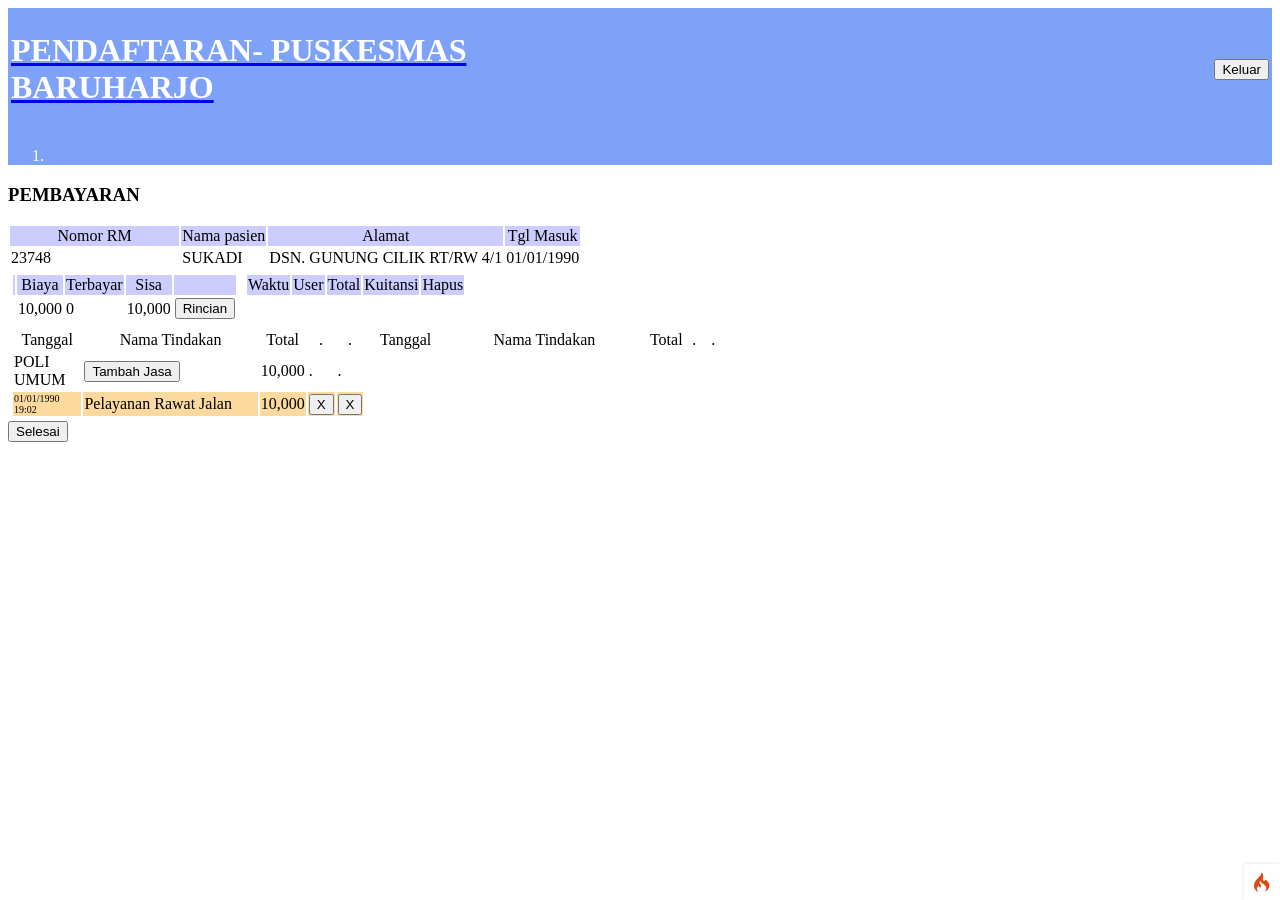
<file: tests/fixtures/emr/06-payment-page.html>
<!DOCTYPE html><html lang="en" class=" js flexbox flexboxlegacy canvas canvastext webgl no-touch geolocation postmessage no-websqldatabase indexeddb hashchange history draganddrop websockets rgba hsla multiplebgs backgroundsize borderimage borderradius boxshadow textshadow opacity cssanimations csscolumns cssgradients cssreflections csstransforms csstransforms3d csstransitions fontface generatedcontent video audio localstorage sessionstorage webworkers no-applicationcache svg inlinesvg smil svgclippaths"><head>
<script type="text/javascript" id="debugbar_loader" data-time="PATIENT_001.PATIENT_002" src="https://emrtrenggalek.my.id/index.php?debugbar"></script><script type="text/javascript" id="debugbar_dynamic_script">
    /*
 * Functionality for the CodeIgniter Debug Toolbar.
 */

var ciDebugBar = {

    toolbarContainer : null,
    toolbar : null,
    icon : null,

    init : function () {
        this.toolbarContainer = document.getElementById('toolbarContainer');
        this.toolbar          = document.getElementById('debug-bar');
        this.icon             = document.getElementById('debug-icon');

        ciDebugBar.createListeners();
        ciDebugBar.setToolbarState();
        ciDebugBar.setToolbarPosition();
        ciDebugBar.setToolbarTheme();
        ciDebugBar.toggleViewsHints();
        ciDebugBar.routerLink();

        document.getElementById('debug-bar-link').addEventListener('click', ciDebugBar.toggleToolbar, true);
        document.getElementById('debug-icon-link').addEventListener('click', ciDebugBar.toggleToolbar, true);

        // Allows to highlight the row of the current history request
        var btn = this.toolbar.querySelector('button[data-time="' + localStorage.getItem('debugbar-time') + '"]');
        ciDebugBar.addClass(btn.parentNode.parentNode, 'current');

        historyLoad = this.toolbar.getElementsByClassName('ci-history-load');

        for (var i = 0; i < historyLoad.length; i++)
        {
            historyLoad[i].addEventListener('click', function () {
                loadDoc(this.getAttribute('data-time'));
            }, true);
        }

        // Display the active Tab on page load
        var tab = ciDebugBar.readCookie('debug-bar-tab');
        if (document.getElementById(tab))
        {
            var el           = document.getElementById(tab);
            el.style.display = 'block';
            ciDebugBar.addClass(el, 'active');
            tab = document.querySelector('[data-tab=' + tab + ']');
            if (tab)
            {
                ciDebugBar.addClass(tab.parentNode, 'active');
            }
        }
    },

    createListeners : function () {
        var buttons = [].slice.call(this.toolbar.querySelectorAll('.ci-label a'));

        for (var i = 0; i < buttons.length; i++)
        {
            buttons[i].addEventListener('click', ciDebugBar.showTab, true);
        }

        // Hook up generic toggle via data attributes `data-toggle="foo"`
        var links = this.toolbar.querySelectorAll('[data-toggle]');
        for (var i = 0; i < links.length; i++)
        {
            links[i].addEventListener('click', ciDebugBar.toggleRows, true);
        }
    },

    showTab: function () {
        // Get the target tab, if any
        var tab = document.getElementById(this.getAttribute('data-tab'));

        // If the label have not a tab stops here
        if (! tab)
        {
            return;
        }

        // Remove debug-bar-tab cookie
        ciDebugBar.createCookie('debug-bar-tab', '', -1);

        // Check our current state.
        var state = tab.style.display;

        // Hide all tabs
        var tabs = document.querySelectorAll('#debug-bar .tab');

        for (var i = 0; i < tabs.length; i++)
        {
            tabs[i].style.display = 'none';
        }

        // Mark all labels as inactive
        var labels = document.querySelectorAll('#debug-bar .ci-label');

        for (var i = 0; i < labels.length; i++)
        {
            ciDebugBar.removeClass(labels[i], 'active');
        }

        // Show/hide the selected tab
        if (state != 'block')
        {
            tab.style.display = 'block';
            ciDebugBar.addClass(this.parentNode, 'active');
            // Create debug-bar-tab cookie to persistent state
            ciDebugBar.createCookie('debug-bar-tab', this.getAttribute('data-tab'), 365);
        }
    },

    addClass : function (el, className) {
        if (el.classList)
        {
            el.classList.add(className);
        }
        else
        {
            el.className += ' ' + className;
        }
    },

    removeClass : function (el, className) {
        if (el.classList)
        {
            el.classList.remove(className);
        }
        else
        {
            el.className = el.className.replace(new RegExp('(^|\\b)' + className.split(' ').join('|') + '(\\b|$)', 'gi'), ' ');
        }
    },

    /**
     * Toggle display of another object based on
     * the data-toggle value of this object
     *
     * @param event
     */
    toggleRows : function(event) {
        if(event.target)
        {
            let row = event.target.closest('tr');
            let target = document.getElementById(row.getAttribute('data-toggle'));
            target.style.display = target.style.display === 'none' ? 'table-row' : 'none';
        }
    },

    /**
     * Toggle display of a data table
     *
     * @param obj
     */
    toggleDataTable : function (obj) {
        if (typeof obj == 'string')
        {
            obj = document.getElementById(obj + '_table');
        }

        if (obj)
        {
            obj.style.display = obj.style.display === 'none' ? 'block' : 'none';
        }
    },

    /**
     * Toggle display of timeline child elements
     *
     * @param obj
     */
    toggleChildRows : function (obj) {
        if (typeof obj == 'string')
        {
            par = document.getElementById(obj + '_parent')
            obj = document.getElementById(obj + '_children');
        }

        if (par && obj)
        {
            obj.style.display = obj.style.display === 'none' ? '' : 'none';
            par.classList.toggle('timeline-parent-open');
        }
    },


    //--------------------------------------------------------------------

    /**
     *   Toggle tool bar from full to icon and icon to full
     */
    toggleToolbar : function () {
        var open = ciDebugBar.toolbar.style.display != 'none';

        ciDebugBar.icon.style.display    = open == true ? 'inline-block' : 'none';
        ciDebugBar.toolbar.style.display = open == false ? 'inline-block' : 'none';

        // Remember it for other page loads on this site
        ciDebugBar.createCookie('debug-bar-state', '', -1);
        ciDebugBar.createCookie('debug-bar-state', open == true ? 'minimized' : 'open' , 365);
    },

    /**
     * Sets the initial state of the toolbar (open or minimized) when
     * the page is first loaded to allow it to remember the state between refreshes.
     */
    setToolbarState: function () {
        var open = ciDebugBar.readCookie('debug-bar-state');

        ciDebugBar.icon.style.display    = open != 'open' ? 'inline-block' : 'none';
        ciDebugBar.toolbar.style.display = open == 'open' ? 'inline-block' : 'none';
    },

    toggleViewsHints: function () {
        // Avoid toggle hints on history requests that are not the initial
        if (localStorage.getItem('debugbar-time') != localStorage.getItem('debugbar-time-new'))
        {
            var a  = document.querySelector('a[data-tab="ci-views"]');
            a.href = '#';
            return;
        }

        var nodeList       = []; // [ Element, NewElement( 1 )/OldElement( 0 ) ]
        var sortedComments = [];
        var comments       = [];

        var getComments = function () {
            var nodes        = [];
            var result       = [];
            var xpathResults = document.evaluate( "//comment()[starts-with(., ' DEBUG-VIEW')]", document, null, XPathResult.ANY_TYPE, null);
            var nextNode     = xpathResults.iterateNext();
            while ( nextNode )
            {
                nodes.push( nextNode );
                nextNode = xpathResults.iterateNext();
            }

            // sort comment by opening and closing tags
            for (var i = 0; i < nodes.length; ++i)
            {
                // get file path + name to use as key
                var path = nodes[i].nodeValue.substring( 18, nodes[i].nodeValue.length - 1 );

                if ( nodes[i].nodeValue[12] === 'S' ) // simple check for start comment
                {
                    // create new entry
                    result[path] = [ nodes[i], null ];
                }
                else if (result[path])
                {
                    // add to existing entry
                    result[path][1] = nodes[i];
                }
            }

            return result;
        };

        // find node that has TargetNode as parentNode
        var getParentNode = function ( node, targetNode ) {
            if ( node.parentNode === null )
            {
                return null;
            }

            if ( node.parentNode !== targetNode )
            {
                return getParentNode( node.parentNode, targetNode );
            }

            return node;
        };

        // define invalid & outer ( also invalid ) elements
        const INVALID_ELEMENTS = [ 'NOSCRIPT', 'SCRIPT', 'STYLE' ];
        const OUTER_ELEMENTS   = [ 'HTML', 'BODY', 'HEAD' ];

        var getValidElementInner = function ( node, reverse ) {
            // handle invalid tags
            if ( OUTER_ELEMENTS.indexOf( node.nodeName ) !== -1 )
            {
                for (var i = 0; i < document.body.children.length; ++i)
                {
                    var index   = reverse ? document.body.children.length - ( i + 1 ) : i;
                    var element = document.body.children[index];

                    // skip invalid tags
                    if ( INVALID_ELEMENTS.indexOf( element.nodeName ) !== -1 )
                    {
                        continue;
                    }

                    return [ element, reverse ];
                }

                return null;
            }

            // get to next valid element
            while ( node !== null && INVALID_ELEMENTS.indexOf( node.nodeName ) !== -1 )
            {
                node = reverse ? node.previousElementSibling : node.nextElementSibling;
            }

            // return non array if we couldnt find something
            if ( node === null )
            {
                return null;
            }

            return [ node, reverse ];
        };

        // get next valid element ( to be safe to add divs )
        // @return [ element, skip element ] or null if we couldnt find a valid place
        var getValidElement = function ( nodeElement ) {
            if (nodeElement)
            {
                if ( nodeElement.nextElementSibling !== null )
                {
                    return getValidElementInner( nodeElement.nextElementSibling, false )
                        || getValidElementInner( nodeElement.previousElementSibling, true );
                }
                if ( nodeElement.previousElementSibling !== null )
                {
                    return getValidElementInner( nodeElement.previousElementSibling, true );
                }
            }

            // something went wrong! -> element is not in DOM
            return null;
        };

        function showHints()
        {
            // Had AJAX? Reset view blocks
            sortedComments = getComments();

            for (var key in sortedComments)
            {
                var startElement = getValidElement( sortedComments[key][0] );
                var endElement   = getValidElement( sortedComments[key][1] );

                // skip if we couldnt get a valid element
                if ( startElement === null || endElement === null )
                {
                    continue;
                }

                // find element which has same parent as startelement
                var jointParent = getParentNode( endElement[0], startElement[0].parentNode );
                if ( jointParent === null )
                {
                    // find element which has same parent as endelement
                    jointParent = getParentNode( startElement[0], endElement[0].parentNode );
                    if ( jointParent === null )
                    {
                        // both tries failed
                        continue;
                    }
                    else
                    {
                        startElement[0] = jointParent;
                    }
                }
                else
                {
                    endElement[0] = jointParent;
                }

                var debugDiv   = document.createElement( 'div' ); // holder
                var debugPath  = document.createElement( 'div' ); // path
                var childArray = startElement[0].parentNode.childNodes; // target child array
                var parent     = startElement[0].parentNode;
                var start, end;

                // setup container
                debugDiv.classList.add( 'debug-view' );
                debugDiv.classList.add( 'show-view' );
                debugPath.classList.add( 'debug-view-path' );
                debugPath.innerText = key;
                debugDiv.appendChild( debugPath );

                // calc distance between them
                // start
                for (var i = 0; i < childArray.length; ++i)
                {
                    // check for comment ( start & end ) -> if its before valid start element
                    if ( childArray[i] === sortedComments[key][1] ||
                        childArray[i] === sortedComments[key][0] ||
                        childArray[i] === startElement[0] )
                    {
                        start = i;
                        if ( childArray[i] === sortedComments[key][0] )
                        {
                            start++; // increase to skip the start comment
                        }
                        break;
                    }
                }
                // adjust if we want to skip the start element
                if ( startElement[1] )
                {
                    start++;
                }

                // end
                for (var i = start; i < childArray.length; ++i)
                {
                    if ( childArray[i] === endElement[0] )
                    {
                        end = i;
                        // dont break to check for end comment after end valid element
                    }
                    else if ( childArray[i] === sortedComments[key][1] )
                    {
                        // if we found the end comment, we can break
                        end = i;
                        break;
                    }
                }

                // move elements
                var number = end - start;
                if ( endElement[1] )
                {
                    number++;
                }
                for (var i = 0; i < number; ++i)
                {
                    if ( INVALID_ELEMENTS.indexOf( childArray[start] ) !== -1 )
                    {
                        // skip invalid childs that can cause problems if moved
                        start++;
                        continue;
                    }
                    debugDiv.appendChild( childArray[start] );
                }

                // add container to DOM
                nodeList.push( parent.insertBefore( debugDiv, childArray[start] ) );
            }

            ciDebugBar.createCookie('debug-view', 'show', 365);
            ciDebugBar.addClass(btn, 'active');
        }

        function hideHints()
        {
            for (var i = 0; i < nodeList.length; ++i)
            {
                var index;

                // find index
                for (var j = 0; j < nodeList[i].parentNode.childNodes.length; ++j)
                {
                    if ( nodeList[i].parentNode.childNodes[j] === nodeList[i] )
                    {
                        index = j;
                        break;
                    }
                }

                // move child back
                while ( nodeList[i].childNodes.length !== 1 )
                {
                    nodeList[i].parentNode.insertBefore( nodeList[i].childNodes[1], nodeList[i].parentNode.childNodes[index].nextSibling  );
                    index++;
                }

                nodeList[i].parentNode.removeChild( nodeList[i] );
            }
            nodeList.length = 0;

            ciDebugBar.createCookie('debug-view', '', -1);
            ciDebugBar.removeClass(btn, 'active');
        }

        var btn = document.querySelector('[data-tab=ci-views]');

        // If the Views Collector is inactive stops here
        if (! btn)
        {
            return;
        }

        btn.parentNode.onclick = function () {
            if (ciDebugBar.readCookie('debug-view'))
            {
                hideHints();
            }
            else
            {
                showHints();
            }
        };

        // Determine Hints state on page load
        if (ciDebugBar.readCookie('debug-view'))
        {
            showHints();
        }
    },

    setToolbarPosition: function () {
        var btnPosition = this.toolbar.querySelector('#toolbar-position');

        if (ciDebugBar.readCookie('debug-bar-position') === 'top')
        {
            ciDebugBar.addClass(ciDebugBar.icon, 'fixed-top');
            ciDebugBar.addClass(ciDebugBar.toolbar, 'fixed-top');
        }

        btnPosition.addEventListener('click', function () {
            var position = ciDebugBar.readCookie('debug-bar-position');

            ciDebugBar.createCookie('debug-bar-position', '', -1);

            if (!position || position === 'bottom')
            {
                ciDebugBar.createCookie('debug-bar-position', 'top', 365);
                ciDebugBar.addClass(ciDebugBar.icon, 'fixed-top');
                ciDebugBar.addClass(ciDebugBar.toolbar, 'fixed-top');
            }
            else
            {
                ciDebugBar.createCookie('debug-bar-position', 'bottom', 365);
                ciDebugBar.removeClass(ciDebugBar.icon, 'fixed-top');
                ciDebugBar.removeClass(ciDebugBar.toolbar, 'fixed-top');
            }
        }, true);
    },

    setToolbarTheme: function () {
        var btnTheme    = this.toolbar.querySelector('#toolbar-theme');
        var isDarkMode  = window.matchMedia("(prefers-color-scheme: dark)").matches;
        var isLightMode = window.matchMedia("(prefers-color-scheme: light)").matches;

        // If a cookie is set with a value, we force the color scheme
        if (ciDebugBar.readCookie('debug-bar-theme') === 'dark')
        {
            ciDebugBar.removeClass(ciDebugBar.toolbarContainer, 'light');
            ciDebugBar.addClass(ciDebugBar.toolbarContainer, 'dark');
        }
        else if (ciDebugBar.readCookie('debug-bar-theme') === 'light')
        {
            ciDebugBar.removeClass(ciDebugBar.toolbarContainer, 'dark');
            ciDebugBar.addClass(ciDebugBar.toolbarContainer, 'light');
        }

        btnTheme.addEventListener('click', function () {
            var theme = ciDebugBar.readCookie('debug-bar-theme');

            if (!theme && window.matchMedia("(prefers-color-scheme: dark)").matches)
            {
                // If there is no cookie, and "prefers-color-scheme" is set to "dark"
                // It means that the user wants to switch to light mode
                ciDebugBar.createCookie('debug-bar-theme', 'light', 365);
                ciDebugBar.removeClass(ciDebugBar.toolbarContainer, 'dark');
                ciDebugBar.addClass(ciDebugBar.toolbarContainer, 'light');
            }
            else
            {
                if (theme === 'dark')
                {
                    ciDebugBar.createCookie('debug-bar-theme', 'light', 365);
                    ciDebugBar.removeClass(ciDebugBar.toolbarContainer, 'dark');
                    ciDebugBar.addClass(ciDebugBar.toolbarContainer, 'light');
                }
                else
                {
                    // In any other cases: if there is no cookie, or the cookie is set to
                    // "light", or the "prefers-color-scheme" is "light"...
                    ciDebugBar.createCookie('debug-bar-theme', 'dark', 365);
                    ciDebugBar.removeClass(ciDebugBar.toolbarContainer, 'light');
                    ciDebugBar.addClass(ciDebugBar.toolbarContainer, 'dark');
                }
            }
        }, true);
    },

    /**
     * Helper to create a cookie.
     *
     * @param name
     * @param value
     * @param days
     */
    createCookie : function (name,value,days) {
        if (days)
        {
            var date = new Date();

            date.setTime(date.getTime() + (days * 24 * 60 * 60 * 1000));

            var expires = "; expires=" + date.toGMTString();
        }
        else
        {
            var expires = "";
        }

        document.cookie = name + "=" + value + expires + "; path=/; samesite=Lax";
    },

    readCookie : function (name) {
        var nameEQ = name + "=";
        var ca     = document.cookie.split(';');

        for (var i = 0; i < ca.length; i++)
        {
            var c = ca[i];
            while (c.charAt(0) == ' ')
            {
                c = c.substring(1,c.length);
            }
            if (c.indexOf(nameEQ) == 0)
            {
                return c.substring(nameEQ.length,c.length);
            }
        }
        return null;
    },

    trimSlash: function (text) {
        return text.replace(/^\/|\/$/g, '');
    },

    routerLink: function () {
        var row, _location;
        var rowGet = this.toolbar.querySelectorAll('td[data-debugbar-route="GET"]');
        var patt   = /\((?:[^)(]+|\((?:[^)(]+|\([^)(]*\))*\))*\)/;

        for (var i = 0; i < rowGet.length; i++)
        {
            row = rowGet[i];
            if (!/\/\(.+?\)/.test(rowGet[i].innerText))
            {
                row.style = 'cursor: pointer;';
                row.setAttribute('title', location.origin + '/' + ciDebugBar.trimSlash(row.innerText));
                row.addEventListener('click', function (ev) {
                    _location          = location.origin + '/' + ciDebugBar.trimSlash(ev.target.innerText);
                    var redirectWindow = window.open(_location, '_blank');
                    redirectWindow.location;
                });
            }
            else
            {
                row.innerHTML = '<div>' + row.innerText + '</div>'
                    + '<form data-debugbar-route-tpl="' + ciDebugBar.trimSlash(row.innerText.replace(patt, '?')) + '">'
                    + row.innerText.replace(patt, '<input type="text" placeholder="$1">')
                    + '<input type="submit" value="Go" style="margin-left: 4px;">'
                    + '</form>';
            }
        }

        rowGet = this.toolbar.querySelectorAll('td[data-debugbar-route="GET"] form');
        for (var i = 0; i < rowGet.length; i++)
        {
            row = rowGet[i];

            row.addEventListener('submit', function (event) {
                event.preventDefault()
                var inputArray = [], t = 0;
                var input      = event.target.querySelectorAll('input[type=text]');
                var tpl        = event.target.getAttribute('data-debugbar-route-tpl');

                for (var n = 0; n < input.length; n++)
                {
                    if (input[n].value.length > 0)
                    {
                        inputArray.push(input[n].value);
                    }
                }

                if (inputArray.length > 0)
                {
                    _location = location.origin + '/' + tpl.replace(/\?/g, function () {
                        return inputArray[t++]
                    });

                    var redirectWindow = window.open(_location, '_blank');
                    redirectWindow.location;
                }
            })
        }
    }
};
</script><style type="text/css" id="debugbar_dynamic_style">
    /** * This file is part of the CodeIgniter 4 framework. * * (c) CodeIgniter Foundation <admin@codeigniter.com> * * For the full copyright and license information, please view the LICENSE * file that was distributed with this source code. */ #debug-icon { bottom: 0; position: fixed; right: 0; z-index: 10000; height: 36px; width: 36px; margin: 0px; padding: 0px; clear: both; text-align: center; } #debug-icon a svg { margin: 8px; max-width: 20px; max-height: 20px; } #debug-icon.fixed-top { bottom: auto; top: 0; } #debug-icon .debug-bar-ndisplay { display: none; } #debug-bar { bottom: 0; left: 0; position: fixed; right: 0; z-index: 10000; height: 36px; line-height: 36px; font-family: -apple-system, BlinkMacSystemFont, "Segoe UI", Helvetica, Arial, sans-serif, "Apple Color Emoji", "Segoe UI Emoji"; font-size: 16px; font-weight: 400; } #debug-bar h1 { display: flex; font-weight: normal; margin: 0 0 0 auto; } #debug-bar h1 svg { width: 16px; margin-right: 5px; } #debug-bar h2 { font-size: 16px; margin: 0; padding: 5px 0 10px 0; } #debug-bar h2 span { font-size: 13px; } #debug-bar h3 { font-size: 12px; font-weight: 200; margin: 0 0 0 10px; padding: 0; text-transform: uppercase; } #debug-bar p { font-size: 12px; margin: 0 0 0 15px; padding: 0; } #debug-bar a { text-decoration: none; } #debug-bar a:hover { text-decoration: underline; } #debug-bar button { border: 1px solid; border-radius: 4px; -moz-border-radius: 4px; -webkit-border-radius: 4px; cursor: pointer; line-height: 15px; } #debug-bar button:hover { text-decoration: underline; } #debug-bar table { border-collapse: collapse; font-size: 14px; line-height: normal; margin: 5px 10px 15px 10px; width: calc(100% - 10px); } #debug-bar table strong { font-weight: 500; } #debug-bar table th { display: table-cell; font-weight: 600; padding-bottom: 0.7em; text-align: left; } #debug-bar table tr { border: none; } #debug-bar table td { border: none; display: table-cell; margin: 0; text-align: left; } #debug-bar table td:first-child { max-width: 20%; } #debug-bar table td:first-child.narrow { width: 7em; } #debug-bar td[data-debugbar-route] form { display: none; } #debug-bar td[data-debugbar-route]:hover form { display: block; } #debug-bar td[data-debugbar-route]:hover > div { display: none; } #debug-bar td[data-debugbar-route] input[type=text] { padding: 2px; } #debug-bar .toolbar { display: flex; overflow: hidden; overflow-y: auto; padding: 0 12px 0 12px; white-space: nowrap; z-index: 10000; } #debug-bar.fixed-top { bottom: auto; top: 0; } #debug-bar.fixed-top .tab { bottom: auto; top: 36px; } #debug-bar #toolbar-position a, #debug-bar #toolbar-theme a { padding: 0 6px; display: inline-flex; vertical-align: top; } #debug-bar #toolbar-position a:hover, #debug-bar #toolbar-theme a:hover { text-decoration: none; } #debug-bar #debug-bar-link { display: flex; padding: 6px; } #debug-bar .ci-label { display: inline-flex; font-size: 14px; } #debug-bar .ci-label:hover { cursor: pointer; } #debug-bar .ci-label a { color: inherit; display: flex; letter-spacing: normal; padding: 0 10px; text-decoration: none; align-items: center; } #debug-bar .ci-label img { margin: 6px 3px 6px 0; width: 16px !important; } #debug-bar .ci-label .badge { border-radius: 12px; -moz-border-radius: 12px; -webkit-border-radius: 12px; display: inline-block; font-size: 75%; font-weight: bold; line-height: 12px; margin-left: 5px; padding: 2px 5px; text-align: center; vertical-align: baseline; white-space: nowrap; } #debug-bar .tab { bottom: 35px; display: none; left: 0; max-height: 62%; overflow: hidden; overflow-y: auto; padding: 1em 2em; position: fixed; right: 0; z-index: 9999; } #debug-bar .timeline { margin-left: 0; width: 100%; } #debug-bar .timeline th { border-left: 1px solid; font-size: 12px; font-weight: 200; padding: 5px 5px 10px 5px; position: relative; text-align: left; } #debug-bar .timeline th:first-child { border-left: 0; } #debug-bar .timeline td { border-left: 1px solid; padding: 5px; position: relative; } #debug-bar .timeline td:first-child { border-left: 0; max-width: none; } #debug-bar .timeline td.child-container { padding: 0px; } #debug-bar .timeline td.child-container .timeline { margin: 0px; } #debug-bar .timeline td.child-container .timeline td:first-child:not(.child-container) { padding-left: calc(5px + 10px * var(--level)); } #debug-bar .timeline .timer { border-radius: 4px; -moz-border-radius: 4px; -webkit-border-radius: 4px; display: inline-block; padding: 5px; position: absolute; top: 30%; } #debug-bar .timeline .timeline-parent { cursor: pointer; } #debug-bar .timeline .timeline-parent td:first-child nav { background: url("[data-uri]") no-repeat scroll 0 0/15px 75px transparent; background-position: 0 25%; display: inline-block; height: 15px; width: 15px; margin-right: 3px; vertical-align: middle; } #debug-bar .timeline .timeline-parent-open { background-color: #DFDFDF; } #debug-bar .timeline .timeline-parent-open td:first-child nav { background-position: 0 75%; } #debug-bar .timeline .child-row:hover { background: transparent; } #debug-bar .route-params, #debug-bar .route-params-item { vertical-align: top; } #debug-bar .route-params td:first-child, #debug-bar .route-params-item td:first-child { font-style: italic; padding-left: 1em; text-align: right; } .debug-view.show-view { border: 1px solid; margin: 4px; } .debug-view-path { font-family: monospace; font-size: 12px; letter-spacing: normal; min-height: 16px; padding: 2px; text-align: left; } .show-view .debug-view-path { display: block !important; } @media screen and (max-width: 1024px) { #debug-bar .ci-label img { margin: unset; } .hide-sm { display: none !important; } } #debug-icon { background-color: #FFFFFF; box-shadow: 0 0 4px #DFDFDF; -moz-box-shadow: 0 0 4px #DFDFDF; -webkit-box-shadow: 0 0 4px #DFDFDF; } #debug-icon a:active, #debug-icon a:link, #debug-icon a:visited { color: #DD8615; } #debug-bar { background-color: #FFFFFF; color: #PATIENT_003; } #debug-bar h1, #debug-bar h2, #debug-bar h3, #debug-bar p, #debug-bar a, #debug-bar button, #debug-bar table, #debug-bar thead, #debug-bar tr, #debug-bar td, #debug-bar button, #debug-bar .toolbar { background-color: transparent; color: #PATIENT_004; } #debug-bar button { background-color: #FFFFFF; } #debug-bar table strong { color: #DD8615; } #debug-bar table tbody tr:hover { background-color: #DFDFDF; } #debug-bar table tbody tr.current { background-color: #FDC894; } #debug-bar table tbody tr.current:hover td { background-color: #DD4814; color: #FFFFFF; } #debug-bar .toolbar { background-color: #FFFFFF; box-shadow: 0 0 4px #DFDFDF; -moz-box-shadow: 0 0 4px #DFDFDF; -webkit-box-shadow: 0 0 4px #DFDFDF; } #debug-bar .toolbar img { filter: brightness(0) invert(0.4); } #debug-bar.fixed-top .toolbar { box-shadow: 0 0 4px #DFDFDF; -moz-box-shadow: 0 0 4px #DFDFDF; -webkit-box-shadow: 0 0 4px #DFDFDF; } #debug-bar.fixed-top .tab { box-shadow: 0 1px 4px #DFDFDF; -moz-box-shadow: 0 1px 4px #DFDFDF; -webkit-box-shadow: 0 1px 4px #DFDFDF; } #debug-bar .muted { color: #PATIENT_005; } #debug-bar .muted td { color: #DFDFDF; } #debug-bar .muted:hover td { color: #PATIENT_006; } #debug-bar #toolbar-position, #debug-bar #toolbar-theme { filter: brightness(0) invert(0.6); } #debug-bar .ci-label.active { background-color: #DFDFDF; } #debug-bar .ci-label:hover { background-color: #DFDFDF; } #debug-bar .ci-label .badge { background-color: #DD4814; color: #FFFFFF; } #debug-bar .tab { background-color: #FFFFFF; box-shadow: 0 -1px 4px #DFDFDF; -moz-box-shadow: 0 -1px 4px #DFDFDF; -webkit-box-shadow: 0 -1px 4px #DFDFDF; } #debug-bar .timeline th, #debug-bar .timeline td { border-color: #DFDFDF; } #debug-bar .timeline .timer { background-color: #DD8615; } .debug-view.show-view { border-color: #DD8615; } .debug-view-path { background-color: #FDC894; color: #PATIENT_007; } @media (prefers-color-scheme: dark) { #debug-icon { background-color: #PATIENT_008; box-shadow: 0 0 4px #DFDFDF; -moz-box-shadow: 0 0 4px #DFDFDF; -webkit-box-shadow: 0 0 4px #DFDFDF; } #debug-icon a:active, #debug-icon a:link, #debug-icon a:visited { color: #DD8615; } #debug-bar { background-color: #PATIENT_009; color: #DFDFDF; } #debug-bar h1, #debug-bar h2, #debug-bar h3, #debug-bar p, #debug-bar a, #debug-bar button, #debug-bar table, #debug-bar thead, #debug-bar tr, #debug-bar td, #debug-bar button, #debug-bar .toolbar { background-color: transparent; color: #DFDFDF; } #debug-bar button { background-color: #PATIENT_010; } #debug-bar table strong { color: #DD8615; } #debug-bar table tbody tr:hover { background-color: #PATIENT_011; } #debug-bar table tbody tr.current { background-color: #FDC894; } #debug-bar table tbody tr.current td { color: #PATIENT_012; } #debug-bar table tbody tr.current:hover td { background-color: #DD4814; color: #FFFFFF; } #debug-bar .toolbar { background-color: #PATIENT_013; box-shadow: 0 0 4px #PATIENT_014; -moz-box-shadow: 0 0 4px #PATIENT_015; -webkit-box-shadow: 0 0 4px #PATIENT_016; } #debug-bar .toolbar img { filter: brightness(0) invert(1); } #debug-bar.fixed-top .toolbar { box-shadow: 0 0 4px #PATIENT_017; -moz-box-shadow: 0 0 4px #PATIENT_018; -webkit-box-shadow: 0 0 4px #PATIENT_019; } #debug-bar.fixed-top .tab { box-shadow: 0 1px 4px #PATIENT_020; -moz-box-shadow: 0 1px 4px #PATIENT_021; -webkit-box-shadow: 0 1px 4px #PATIENT_022; } #debug-bar .muted { color: #DFDFDF; } #debug-bar .muted td { color: #PATIENT_023; } #debug-bar .muted:hover td { color: #DFDFDF; } #debug-bar #toolbar-position, #debug-bar #toolbar-theme { filter: brightness(0) invert(0.6); } #debug-bar .ci-label.active { background-color: #PATIENT_024; } #debug-bar .ci-label:hover { background-color: #PATIENT_025; } #debug-bar .ci-label .badge { background-color: #DD4814; color: #FFFFFF; } #debug-bar .tab { background-color: #PATIENT_026; box-shadow: 0 -1px 4px #PATIENT_027; -moz-box-shadow: 0 -1px 4px #PATIENT_028; -webkit-box-shadow: 0 -1px 4px #PATIENT_029; } #debug-bar .timeline th, #debug-bar .timeline td { border-color: #PATIENT_030; } #debug-bar .timeline .timer { background-color: #DD8615; } .debug-view.show-view { border-color: #DD8615; } .debug-view-path { background-color: #FDC894; color: #PATIENT_031; } } #toolbarContainer.dark #debug-icon { background-color: #PATIENT_032; box-shadow: 0 0 4px #DFDFDF; -moz-box-shadow: 0 0 4px #DFDFDF; -webkit-box-shadow: 0 0 4px #DFDFDF; } #toolbarContainer.dark #debug-icon a:active, #toolbarContainer.dark #debug-icon a:link, #toolbarContainer.dark #debug-icon a:visited { color: #DD8615; } #toolbarContainer.dark #debug-bar { background-color: #PATIENT_033; color: #DFDFDF; } #toolbarContainer.dark #debug-bar h1, #toolbarContainer.dark #debug-bar h2, #toolbarContainer.dark #debug-bar h3, #toolbarContainer.dark #debug-bar p, #toolbarContainer.dark #debug-bar a, #toolbarContainer.dark #debug-bar button, #toolbarContainer.dark #debug-bar table, #toolbarContainer.dark #debug-bar thead, #toolbarContainer.dark #debug-bar tr, #toolbarContainer.dark #debug-bar td, #toolbarContainer.dark #debug-bar button, #toolbarContainer.dark #debug-bar .toolbar { background-color: transparent; color: #DFDFDF; } #toolbarContainer.dark #debug-bar button { background-color: #PATIENT_034; } #toolbarContainer.dark #debug-bar table strong { color: #DD8615; } #toolbarContainer.dark #debug-bar table tbody tr:hover { background-color: #PATIENT_035; } #toolbarContainer.dark #debug-bar table tbody tr.current { background-color: #FDC894; } #toolbarContainer.dark #debug-bar table tbody tr.current td { color: #PATIENT_036; } #toolbarContainer.dark #debug-bar table tbody tr.current:hover td { background-color: #DD4814; color: #FFFFFF; } #toolbarContainer.dark #debug-bar .toolbar { background-color: #PATIENT_037; box-shadow: 0 0 4px #PATIENT_038; -moz-box-shadow: 0 0 4px #PATIENT_039; -webkit-box-shadow: 0 0 4px #PATIENT_040; } #toolbarContainer.dark #debug-bar .toolbar img { filter: brightness(0) invert(1); } #toolbarContainer.dark #debug-bar.fixed-top .toolbar { box-shadow: 0 0 4px #PATIENT_041; -moz-box-shadow: 0 0 4px #PATIENT_042; -webkit-box-shadow: 0 0 4px #PATIENT_043; } #toolbarContainer.dark #debug-bar.fixed-top .tab { box-shadow: 0 1px 4px #PATIENT_044; -moz-box-shadow: 0 1px 4px #PATIENT_045; -webkit-box-shadow: 0 1px 4px #PATIENT_046; } #toolbarContainer.dark #debug-bar .muted { color: #DFDFDF; } #toolbarContainer.dark #debug-bar .muted td { color: #PATIENT_047; } #toolbarContainer.dark #debug-bar .muted:hover td { color: #DFDFDF; } #toolbarContainer.dark #debug-bar #toolbar-position, #toolbarContainer.dark #debug-bar #toolbar-theme { filter: brightness(0) invert(0.6); } #toolbarContainer.dark #debug-bar .ci-label.active { background-color: #PATIENT_048; } #toolbarContainer.dark #debug-bar .ci-label:hover { background-color: #PATIENT_049; } #toolbarContainer.dark #debug-bar .ci-label .badge { background-color: #DD4814; color: #FFFFFF; } #toolbarContainer.dark #debug-bar .tab { background-color: #PATIENT_050; box-shadow: 0 -1px 4px #PATIENT_051; -moz-box-shadow: 0 -1px 4px #PATIENT_052; -webkit-box-shadow: 0 -1px 4px #PATIENT_053; } #toolbarContainer.dark #debug-bar .timeline th, #toolbarContainer.dark #debug-bar .timeline td { border-color: #PATIENT_054; } #toolbarContainer.dark #debug-bar .timeline .timer { background-color: #DD8615; } #toolbarContainer.dark .debug-view.show-view { border-color: #DD8615; } #toolbarContainer.dark .debug-view-path { background-color: #FDC894; color: #PATIENT_055; } #toolbarContainer.dark td[data-debugbar-route] input[type=text] { background: #000; color: #fff; } #toolbarContainer.light #debug-icon { background-color: #FFFFFF; box-shadow: 0 0 4px #DFDFDF; -moz-box-shadow: 0 0 4px #DFDFDF; -webkit-box-shadow: 0 0 4px #DFDFDF; } #toolbarContainer.light #debug-icon a:active, #toolbarContainer.light #debug-icon a:link, #toolbarContainer.light #debug-icon a:visited { color: #DD8615; } #toolbarContainer.light #debug-bar { background-color: #FFFFFF; color: #PATIENT_056; } #toolbarContainer.light #debug-bar h1, #toolbarContainer.light #debug-bar h2, #toolbarContainer.light #debug-bar h3, #toolbarContainer.light #debug-bar p, #toolbarContainer.light #debug-bar a, #toolbarContainer.light #debug-bar button, #toolbarContainer.light #debug-bar table, #toolbarContainer.light #debug-bar thead, #toolbarContainer.light #debug-bar tr, #toolbarContainer.light #debug-bar td, #toolbarContainer.light #debug-bar button, #toolbarContainer.light #debug-bar .toolbar { background-color: transparent; color: #PATIENT_057; } #toolbarContainer.light #debug-bar button { background-color: #FFFFFF; } #toolbarContainer.light #debug-bar table strong { color: #DD8615; } #toolbarContainer.light #debug-bar table tbody tr:hover { background-color: #DFDFDF; } #toolbarContainer.light #debug-bar table tbody tr.current { background-color: #FDC894; } #toolbarContainer.light #debug-bar table tbody tr.current:hover td { background-color: #DD4814; color: #FFFFFF; } #toolbarContainer.light #debug-bar .toolbar { background-color: #FFFFFF; box-shadow: 0 0 4px #DFDFDF; -moz-box-shadow: 0 0 4px #DFDFDF; -webkit-box-shadow: 0 0 4px #DFDFDF; } #toolbarContainer.light #debug-bar .toolbar img { filter: brightness(0) invert(0.4); } #toolbarContainer.light #debug-bar.fixed-top .toolbar { box-shadow: 0 0 4px #DFDFDF; -moz-box-shadow: 0 0 4px #DFDFDF; -webkit-box-shadow: 0 0 4px #DFDFDF; } #toolbarContainer.light #debug-bar.fixed-top .tab { box-shadow: 0 1px 4px #DFDFDF; -moz-box-shadow: 0 1px 4px #DFDFDF; -webkit-box-shadow: 0 1px 4px #DFDFDF; } #toolbarContainer.light #debug-bar .muted { color: #PATIENT_058; } #toolbarContainer.light #debug-bar .muted td { color: #DFDFDF; } #toolbarContainer.light #debug-bar .muted:hover td { color: #PATIENT_059; } #toolbarContainer.light #debug-bar #toolbar-position, #toolbarContainer.light #debug-bar #toolbar-theme { filter: brightness(0) invert(0.6); } #toolbarContainer.light #debug-bar .ci-label.active { background-color: #DFDFDF; } #toolbarContainer.light #debug-bar .ci-label:hover { background-color: #DFDFDF; } #toolbarContainer.light #debug-bar .ci-label .badge { background-color: #DD4814; color: #FFFFFF; } #toolbarContainer.light #debug-bar .tab { background-color: #FFFFFF; box-shadow: 0 -1px 4px #DFDFDF; -moz-box-shadow: 0 -1px 4px #DFDFDF; -webkit-box-shadow: 0 -1px 4px #DFDFDF; } #toolbarContainer.light #debug-bar .timeline th, #toolbarContainer.light #debug-bar .timeline td { border-color: #DFDFDF; } #toolbarContainer.light #debug-bar .timeline .timer { background-color: #DD8615; } #toolbarContainer.light .debug-view.show-view { border-color: #DD8615; } #toolbarContainer.light .debug-view-path { background-color: #FDC894; color: #PATIENT_060; } .debug-bar-width30 { width: 30%; } .debug-bar-width10 { width: 10%; } .debug-bar-width70p { width: 70px; } .debug-bar-width190p { width: 190px; } .debug-bar-width20e { width: 20em; } .debug-bar-width6r { width: 6rem; } .debug-bar-ndisplay { display: none; } .debug-bar-alignRight { text-align: right; } .debug-bar-alignLeft { text-align: left; } .debug-bar-noverflow { overflow: hidden; } 
.debug-bar-timeline-0 { left: -PATIENT_061.98%; width: 0%; }
.debug-bar-timeline-1 { left: 1.PATIENT_062%; width: 71.PATIENT_063%; }
.debug-bar-timeline-2 { left: 73.PATIENT_064%; width: 0.PATIENT_065%; }
.debug-bar-timeline-3 { left: 74.PATIENT_066%; width: 0.PATIENT_067%; }
.debug-bar-timeline-4 { left: 74.PATIENT_068%; width: 25.PATIENT_069%; }
.debug-bar-timeline-5 { left: 74.PATIENT_070%; width: 0.PATIENT_071%; }
.debug-bar-timeline-6 { left: 98.PATIENT_072%; width: 0.PATIENT_073%; }
.debug-bar-timeline-7 { left: 99.PATIENT_074%; width: 0.PATIENT_075%; }
.debug-bar-timeline-8 { left: 99.PATIENT_076%; width: 0.PATIENT_077%; }
</style><script class="kint-rich-script">void 0===window.kintShared&&(window.kintShared=function(){"use strict";var e={dedupe:function(e,n){return[].forEach.call(document.querySelectorAll(e),function(e){e!==(n=!n||!n.ownerDocument.contains(n)?e:n)&&e.parentNode.removeChild(e)}),n},runOnce:function(e){"complete"===document.readyState?e():window.addEventListener("load",e)}};return window.addEventListener("click",function(e){var n;e.target.classList.contains("kint-ide-link")&&((n=new XMLHttpRequest).open("GET",e.target.href),n.send(null),e.preventDefault())}),e}());
void 0===window.kintRich&&(window.kintRich=function(){"use strict";var l={selectText:function(e){var t=window.getSelection(),a=document.createRange();a.selectNodeContents(e),t.removeAllRanges(),t.addRange(a)},toggle:function(e,t){var a=l.getChildren(e);a&&(e.classList.toggle("kint-show",t),1===a.childNodes.length&&(a=a.childNodes[0].childNodes[0])&&a.classList&&a.classList.contains("kint-parent")&&l.toggle(a,t))},toggleChildren:function(e,t){var a=l.getChildren(e);if(a){var o=a.getElementsByClassName("kint-parent"),n=o.length;for(void 0===t&&(t=e.classList.contains("kint-show"));n--;)l.toggle(o[n],t)}},switchTab:function(e){var t=e.previousSibling,a=0;for(e.parentNode.getElementsByClassName("kint-active-tab")[0].classList.remove("kint-active-tab"),e.classList.add("kint-active-tab");t;)1===t.nodeType&&a++,t=t.previousSibling;for(var o=e.parentNode.nextSibling.childNodes,n=0;n<o.length;n++)n===a?(o[n].classList.add("kint-show"),1===o[n].childNodes.length&&(t=o[n].childNodes[0].childNodes[0])&&t.classList&&t.classList.contains("kint-parent")&&l.toggle(t,!0)):o[n].classList.remove("kint-show")},mktag:function(e){return"<"+e+">"},openInNewWindow:function(e){var t=window.open();t&&(t.document.open(),t.document.write(l.mktag("html")+l.mktag("head")+l.mktag("title")+"Kint ("+(new Date).toISOString()+")"+l.mktag("/title")+l.mktag('meta charset="utf-8"')+l.mktag('script class="kint-rich-script" nonce="'+l.script.nonce+'"')+l.script.innerHTML+l.mktag("/script")+l.mktag('style class="kint-rich-style" nonce="'+l.style.nonce+'"')+l.style.innerHTML+l.mktag("/style")+l.mktag("/head")+l.mktag("body")+'<input class="kint-note-input" placeholder="Take some notes!"><div class="kint-rich">'+e.parentNode.outerHTML+"</div>"+l.mktag("/body")),t.document.close())},sortTable:function(e,a){var t=e.tBodies[0];[].slice.call(e.tBodies[0].rows).sort(function(e,t){if(e=e.cells[a].textContent.trim().toLocaleLowerCase(),t=t.cells[a].textContent.trim().toLocaleLowerCase(),isNaN(e)||isNaN(t)){if(isNaN(e)&&!isNaN(t))return 1;if(isNaN(t)&&!isNaN(e))return-1}else e=parseFloat(e),t=parseFloat(t);return e<t?-1:t<e?1:0}).forEach(function(e){t.appendChild(e)})},showAccessPath:function(e){for(var t=e.childNodes,a=0;a<t.length;a++)if(t[a].classList&&t[a].classList.contains("access-path"))return t[a].classList.toggle("kint-show"),void(t[a].classList.contains("kint-show")&&l.selectText(t[a]))},showSearchBox:function(e){var t=e.querySelector(".kint-search");t&&(t.classList.toggle("kint-show"),t.classList.contains("kint-show")?(e.classList.add("kint-show"),t.focus(),t.select(),l.search(e.parentNode,t.value)):e.parentNode.classList.remove("kint-search-root"))},search:function(e,t){e.querySelectorAll(".kint-search-match").forEach(function(e){e.classList.remove("kint-search-match")}),e.classList.remove("kint-search-match"),e.classList.toggle("kint-search-root",t.length),t.length&&l.findMatches(e,t)},findMatches:function(e,t){var a,o,n,r=e.cloneNode(!0);if(r.querySelectorAll(".access-path").forEach(function(e){e.remove()}),-1!=r.textContent.toUpperCase().indexOf(t.toUpperCase())){for(s in e.classList.add("kint-search-match"),e.childNodes)if("DD"==e.childNodes[s].tagName){a=e.childNodes[s];break}if(a)if([].forEach.call(a.childNodes,function(e){"DL"==e.tagName?l.findMatches(e,t):"UL"==e.tagName&&(e.classList.contains("kint-tabs")?o=e.childNodes:e.classList.contains("kint-tab-contents")&&(n=e.childNodes))}),o&&n&&o.length==n.length)for(var s=0;s<o.length;s++){var i=!1;-1!=o[s].textContent.toUpperCase().indexOf(t.toUpperCase())?i=!0:((r=n[s].cloneNode(!0)).querySelectorAll(".access-path").forEach(function(e){e.remove()}),-1!=r.textContent.toUpperCase().indexOf(t.toUpperCase())&&(i=!0)),i&&(o[s].classList.add("kint-search-match"),[].forEach.call(n[s].childNodes,function(e){"DL"==e.tagName&&l.findMatches(e,t)}))}}},getParentByClass:function(e,t){for(;(e=e.parentNode)&&e.classList&&!e.classList.contains(t););return e},getParentHeader:function(e,t){for(var a=e.nodeName.toLowerCase();"dd"!==a&&"dt"!==a&&l.getParentByClass(e,"kint-rich");)a=(e=e.parentNode).nodeName.toLowerCase();return l.getParentByClass(e,"kint-rich")?(e="dd"===a&&t?e.previousElementSibling:e)&&"dt"===e.nodeName.toLowerCase()&&e.classList.contains("kint-parent")?e:void 0:null},getChildren:function(e){for(;(e=e.nextElementSibling)&&"dd"!==e.nodeName.toLowerCase(););return e},isFolderOpen:function(){if(l.folder&&l.folder.querySelector("dd.kint-foldout"))return l.folder.querySelector("dd.kint-foldout").previousSibling.classList.contains("kint-show")},initLoad:function(){l.style=window.kintShared.dedupe("style.kint-rich-style",l.style),l.script=window.kintShared.dedupe("script.kint-rich-script",l.script),l.folder=window.kintShared.dedupe(".kint-rich.kint-folder",l.folder);var t,e=document.querySelectorAll("input.kint-search");[].forEach.call(e,function(t){function e(e){window.clearTimeout(a),t.value!==o&&(a=window.setTimeout(function(){o=t.value,l.search(t.parentNode.parentNode,o)},500))}var a=null,o=null;t.removeEventListener("keyup",e),t.addEventListener("keyup",e)}),l.folder&&(t=l.folder.querySelector("dd"),[].forEach.call(document.querySelectorAll(".kint-rich.kint-file"),function(e){e.parentNode!==l.folder&&t.appendChild(e)}),document.body.appendChild(l.folder),l.folder.classList.add("kint-show"))},keyboardNav:{targets:[],target:0,active:!1,fetchTargets:function(){var e=l.keyboardNav.targets[l.keyboardNav.target];l.keyboardNav.targets=[],document.querySelectorAll(".kint-rich nav, .kint-tabs>li:not(.kint-active-tab)").forEach(function(e){l.isFolderOpen()&&!l.folder.contains(e)||0===e.offsetWidth&&0===e.offsetHeight||l.keyboardNav.targets.push(e)}),e&&-1!==l.keyboardNav.targets.indexOf(e)&&(l.keyboardNav.target=l.keyboardNav.targets.indexOf(e))},sync:function(e){var t=document.querySelector(".kint-focused");t&&t.classList.remove("kint-focused"),l.keyboardNav.active&&((t=l.keyboardNav.targets[l.keyboardNav.target]).classList.add("kint-focused"),e||l.keyboardNav.scroll(t))},scroll:function(e){var t,a;e!==l.folder.querySelector("dt > nav")&&(a=(t=function(e){return e.offsetTop+(e.offsetParent?t(e.offsetParent):0)})(e),l.isFolderOpen()?(e=l.folder.querySelector("dd.kint-foldout")).scrollTo(0,a-e.clientHeight/2):window.scrollTo(0,a-window.innerHeight/2))},moveCursor:function(e){for(l.keyboardNav.target+=e;l.keyboardNav.target<0;)l.keyboardNav.target+=l.keyboardNav.targets.length;for(;l.keyboardNav.target>=l.keyboardNav.targets.length;)l.keyboardNav.target-=l.keyboardNav.targets.length;l.keyboardNav.sync()},setCursor:function(e){if(l.isFolderOpen()&&!l.folder.contains(e))return!1;l.keyboardNav.fetchTargets();for(var t=0;t<l.keyboardNav.targets.length;t++)if(e===l.keyboardNav.targets[t])return l.keyboardNav.target=t,!0;return!1}},mouseNav:{lastClickTarget:null,lastClickTimer:null,lastClickCount:0,renewLastClick:function(){window.clearTimeout(l.mouseNav.lastClickTimer),l.mouseNav.lastClickTimer=window.setTimeout(function(){l.mouseNav.lastClickTarget=null,l.mouseNav.lastClickTimer=null,l.mouseNav.lastClickCount=0},250)}},style:null,script:null,folder:null};return window.addEventListener("click",function(e){var t=e.target;if(l.mouseNav.lastClickTarget&&l.mouseNav.lastClickTimer&&l.mouseNav.lastClickCount)if(t=l.mouseNav.lastClickTarget,1===l.mouseNav.lastClickCount)l.toggleChildren(t.parentNode),l.keyboardNav.setCursor(t),l.keyboardNav.sync(!0),l.mouseNav.lastClickCount++,l.mouseNav.renewLastClick();else{for(var a=t.parentNode.classList.contains("kint-show"),o=document.getElementsByClassName("kint-parent"),n=o.length;n--;)l.toggle(o[n],a);l.keyboardNav.setCursor(t),l.keyboardNav.sync(!0),l.keyboardNav.scroll(t),window.clearTimeout(l.mouseNav.lastClickTimer),l.mouseNav.lastClickTarget=null,l.mouseNav.lastClickTarget=null,l.mouseNav.lastClickCount=0}else if(l.getParentByClass(t,"kint-rich")){var r=t.nodeName.toLowerCase();if("dfn"===r&&l.selectText(t),"th"!==r)if((t=l.getParentHeader(t))&&(l.keyboardNav.setCursor(t.querySelector("nav")),l.keyboardNav.sync(!0)),t=e.target,"li"===r&&"kint-tabs"===t.parentNode.className)"kint-active-tab"!==t.className&&l.switchTab(t),(t=l.getParentHeader(t,!0))&&(l.keyboardNav.setCursor(t.querySelector("nav")),l.keyboardNav.sync(!0));else if("nav"===r)"footer"===t.parentNode.nodeName.toLowerCase()?(l.keyboardNav.setCursor(t),l.keyboardNav.sync(!0),(t=t.parentNode).classList.toggle("kint-show")):(l.toggle(t.parentNode),l.keyboardNav.fetchTargets(),l.mouseNav.lastClickCount=1,l.mouseNav.lastClickTarget=t,l.mouseNav.renewLastClick());else if(t.classList.contains("kint-popup-trigger")){var s=t.parentNode;if("footer"===s.nodeName.toLowerCase())s=s.previousSibling;else for(;s&&!s.classList.contains("kint-parent");)s=s.parentNode;l.openInNewWindow(s)}else t.classList.contains("kint-access-path-trigger")?l.showAccessPath(t.parentNode):t.classList.contains("kint-search-trigger")?l.showSearchBox(t.parentNode):t.classList.contains("kint-search")||("pre"===r&&3===e.detail?l.selectText(t):l.getParentByClass(t,"kint-source")&&3===e.detail?l.selectText(l.getParentByClass(t,"kint-source")):t.classList.contains("access-path")?l.selectText(t):"a"!==r&&(t=l.getParentHeader(t))&&(l.toggle(t),l.keyboardNav.fetchTargets()));else e.ctrlKey||l.sortTable(t.parentNode.parentNode.parentNode,t.cellIndex)}},!0),window.addEventListener("keydown",function(e){if(e.target===document.body&&!e.altKey&&!e.ctrlKey){if(68===e.keyCode){if(l.keyboardNav.active)l.keyboardNav.active=!1;else if(l.keyboardNav.active=!0,l.keyboardNav.fetchTargets(),0===l.keyboardNav.targets.length)return void(l.keyboardNav.active=!1);return l.keyboardNav.sync(),void e.preventDefault()}if(l.keyboardNav.active){if(9===e.keyCode)return l.keyboardNav.moveCursor(e.shiftKey?-1:1),void e.preventDefault();if(38===e.keyCode||75===e.keyCode)return l.keyboardNav.moveCursor(-1),void e.preventDefault();if(40===e.keyCode||74===e.keyCode)return l.keyboardNav.moveCursor(1),void e.preventDefault();var t,a,o=l.keyboardNav.targets[l.keyboardNav.target];if("li"===o.nodeName.toLowerCase()){if(32===e.keyCode||13===e.keyCode)return l.switchTab(o),l.keyboardNav.fetchTargets(),l.keyboardNav.sync(),void e.preventDefault();if(39===e.keyCode||76===e.keyCode)return l.keyboardNav.moveCursor(1),void e.preventDefault();if(37===e.keyCode||72===e.keyCode)return l.keyboardNav.moveCursor(-1),void e.preventDefault()}o=o.parentNode,65===e.keyCode?(l.showAccessPath(o),e.preventDefault()):"footer"===o.nodeName.toLowerCase()&&o.parentNode.classList.contains("kint-rich")?32===e.keyCode||13===e.keyCode?(o.classList.toggle("kint-show"),e.preventDefault()):37===e.keyCode||72===e.keyCode?(o.classList.remove("kint-show"),e.preventDefault()):39!==e.keyCode&&76!==e.keyCode||(o.classList.add("kint-show"),e.preventDefault()):32===e.keyCode||13===e.keyCode?(l.toggle(o),l.keyboardNav.fetchTargets(),e.preventDefault()):39!==e.keyCode&&76!==e.keyCode&&37!==e.keyCode&&72!==e.keyCode||(t=39===e.keyCode||76===e.keyCode,o.classList.contains("kint-show")?l.toggleChildren(o,t):t||(a=l.getParentHeader(o.parentNode.parentNode,!0))&&(l.keyboardNav.setCursor((o=a).querySelector("nav")),l.keyboardNav.sync()),l.toggle(o,t),l.keyboardNav.fetchTargets(),e.preventDefault())}}},!0),l}()),window.kintShared.runOnce(window.kintRich.initLoad);
void 0===window.kintMicrotimeInitialized&&(window.kintMicrotimeInitialized=1,window.addEventListener("load",function(){"use strict";var a={},t=Array.prototype.slice.call(document.querySelectorAll("[data-kint-microtime-group]"),0);t.forEach(function(t){var i,e;t.querySelector(".kint-microtime-lap")&&(i=t.getAttribute("data-kint-microtime-group"),e=parseFloat(t.querySelector(".kint-microtime-lap").innerHTML),t=parseFloat(t.querySelector(".kint-microtime-avg").innerHTML),void 0===a[i]&&(a[i]={}),(void 0===a[i].min||a[i].min>e)&&(a[i].min=e),(void 0===a[i].max||a[i].max<e)&&(a[i].max=e),a[i].avg=t)}),t.forEach(function(t){var i,e,r,o,n=t.querySelector(".kint-microtime-lap");null!==n&&(i=parseFloat(n.textContent),o=t.dataset.kintMicrotimeGroup,e=a[o].avg,r=a[o].max,o=a[o].min,i===(t.querySelector(".kint-microtime-avg").textContent=e)&&i===o&&i===r||(n.style.background=e<i?"hsl("+(40-40*((i-e)/(r-e)))+", 100%, 65%)":"hsl("+(40+80*(e===o?0:(e-i)/(e-o)))+", 100%, 65%)"))})}));
</script><style class="kint-rich-style">.kint-rich{font-size:13px;overflow-x:auto;white-space:nowrap;background:rgba(255,255,255,0.9)}.kint-rich.kint-folder{position:fixed;bottom:0;left:0;right:0;z-index:PATIENT_078;width:100%;margin:0;display:block}.kint-rich.kint-folder dd.kint-foldout{max-height:calc(100vh - 100px);padding-right:8px;overflow-y:scroll;display:none}.kint-rich.kint-folder dd.kint-foldout.kint-show{display:block}.kint-rich::selection,.kint-rich::-moz-selection,.kint-rich::-webkit-selection{background:#aaa;color:#1d1e1e}.kint-rich .kint-focused{box-shadow:0 0 3px 2px red}.kint-rich,.kint-rich::before,.kint-rich::after,.kint-rich *,.kint-rich *::before,.kint-rich *::after{box-sizing:border-box;border-radius:0;color:#1d1e1e;float:none !important;font-family:Consolas, Menlo, Monaco, Lucida Console, Liberation Mono, DejaVu Sans Mono, Bitstream Vera Sans Mono, Courier New, monospace, serif;line-height:15px;margin:0;padding:0;text-align:left}.kint-rich{margin:8px 0}.kint-rich dt,.kint-rich dl{width:auto}.kint-rich dt,.kint-rich div.access-path{background:#f8f8f8;border:1px solid #d7d7d7;color:#1d1e1e;display:block;font-weight:bold;list-style:none outside none;overflow:auto;padding:4px}.kint-rich dt:hover,.kint-rich div.access-path:hover{border-color:#aaa}.kint-rich>dl dl{padding:0 0 0 12px}.kint-rich dt.kint-parent>nav,.kint-rich>footer>nav{background:url("[data-uri]") no-repeat scroll 0 0/15px 75px transparent;cursor:pointer;display:inline-block;height:15px;width:15px;margin-right:3px;vertical-align:middle}.kint-rich dt.kint-parent:hover>nav,.kint-rich>footer>nav:hover{background-position:0 25%}.kint-rich dt.kint-parent.kint-show>nav,.kint-rich>footer.kint-show>nav{background-position:0 50%}.kint-rich dt.kint-parent.kint-show:hover>nav,.kint-rich>footer.kint-show>nav:hover{background-position:0 75%}.kint-rich dt.kint-parent.kint-locked>nav{background-position:0 100%}.kint-rich dt.kint-parent+dd{display:none;border-left:1px dashed #d7d7d7}.kint-rich dt.kint-parent.kint-show+dd{display:block}.kint-rich var,.kint-rich var a{color:#06f;font-style:normal}.kint-rich dt:hover var,.kint-rich dt:hover var a{color:red}.kint-rich dfn{font-style:normal;font-family:monospace;color:#1d1e1e}.kint-rich pre{color:#1d1e1e;margin:0 0 0 12px;padding:5px;overflow-y:hidden;border-top:0;border:1px solid #d7d7d7;background:#f8f8f8;display:block;word-break:normal}.kint-rich .kint-popup-trigger,.kint-rich .kint-access-path-trigger,.kint-rich .kint-search-trigger{background:rgba(29,30,30,0.8);border-radius:3px;height:16px;font-size:16px;margin-left:5px;font-weight:bold;width:16px;text-align:center;float:right !important;cursor:pointer;color:#f8f8f8;position:relative;overflow:hidden;line-height:17.6px}.kint-rich .kint-popup-trigger:hover,.kint-rich .kint-access-path-trigger:hover,.kint-rich .kint-search-trigger:hover{color:#1d1e1e;background:#f8f8f8}.kint-rich dt.kint-parent>.kint-popup-trigger{line-height:19.2px}.kint-rich .kint-search-trigger{font-size:20px}.kint-rich input.kint-search{display:none;border:1px solid #d7d7d7;border-top-width:0;border-bottom-width:0;padding:4px;float:right !important;margin:-4px 0;color:#1d1e1e;background:#f8f8f8;height:24px;width:160px;position:relative;z-index:100}.kint-rich input.kint-search.kint-show{display:block}.kint-rich .kint-search-root ul.kint-tabs>li:not(.kint-search-match){background:#f8f8f8;opacity:0.5}.kint-rich .kint-search-root dl:not(.kint-search-match){opacity:0.5}.kint-rich .kint-search-root dl:not(.kint-search-match)>dt{background:#f8f8f8}.kint-rich .kint-search-root dl:not(.kint-search-match) dl,.kint-rich .kint-search-root dl:not(.kint-search-match) ul.kint-tabs>li:not(.kint-search-match){opacity:1}.kint-rich div.access-path{background:#f8f8f8;display:none;margin-top:5px;padding:4px;white-space:pre}.kint-rich div.access-path.kint-show{display:block}.kint-rich footer{padding:0 3px 3px;font-size:9px;background:transparent}.kint-rich footer>.kint-popup-trigger{background:transparent;color:#1d1e1e}.kint-rich footer nav{height:10px;width:10px;background-size:10px 50px}.kint-rich footer>ol{display:none;margin-left:32px}.kint-rich footer.kint-show>ol{display:block}.kint-rich a{color:#1d1e1e;text-shadow:none;text-decoration:underline}.kint-rich a:hover{color:#1d1e1e;border-bottom:1px dotted #1d1e1e}.kint-rich ul{list-style:none;padding-left:12px}.kint-rich ul:not(.kint-tabs) li{border-left:1px dashed #d7d7d7}.kint-rich ul:not(.kint-tabs) li>dl{border-left:none}.kint-rich ul.kint-tabs{margin:0 0 0 12px;padding-left:0;background:#f8f8f8;border:1px solid #d7d7d7;border-top:0}.kint-rich ul.kint-tabs>li{background:#f8f8f8;border:1px solid #d7d7d7;cursor:pointer;display:inline-block;height:24px;margin:2px;padding:0 12px;vertical-align:top}.kint-rich ul.kint-tabs>li:hover,.kint-rich ul.kint-tabs>li.kint-active-tab:hover{border-color:#aaa;color:red}.kint-rich ul.kint-tabs>li.kint-active-tab{background:#f8f8f8;border-top:0;margin-top:-1px;height:27px;line-height:24px}.kint-rich ul.kint-tabs>li:not(.kint-active-tab){line-height:20px}.kint-rich ul.kint-tabs li+li{margin-left:0}.kint-rich ul.kint-tab-contents>li{display:none}.kint-rich ul.kint-tab-contents>li.kint-show{display:block}.kint-rich dt:hover+dd>ul>li.kint-active-tab{border-color:#aaa;color:red}.kint-rich dt>.kint-color-preview{width:16px;height:16px;display:inline-block;vertical-align:middle;margin-left:10px;border:1px solid #d7d7d7;background-color:#ccc;background-image:url('data:image/svg+xml;utf8,<svg xmlns="http://www.w3.org/2000/svg" viewBox="0 0 2 2"><path fill="%23FFF" d="M0 0h1v2h1V1H0z"/></svg>');background-size:100%}.kint-rich dt>.kint-color-preview:hover{border-color:#aaa}.kint-rich dt>.kint-color-preview>div{width:100%;height:100%}.kint-rich table{border-collapse:collapse;empty-cells:show;border-spacing:0}.kint-rich table *{font-size:12px}.kint-rich table dt{background:none;padding:2px}.kint-rich table dt .kint-parent{min-width:100%;overflow:hidden;text-overflow:ellipsis;white-space:nowrap}.kint-rich table td,.kint-rich table th{border:1px solid #d7d7d7;padding:2px;vertical-align:center}.kint-rich table th{cursor:alias}.kint-rich table td:first-child,.kint-rich table th{font-weight:bold;background:#f8f8f8;color:#1d1e1e}.kint-rich table td{background:#f8f8f8;white-space:pre}.kint-rich table td>dl{padding:0}.kint-rich table pre{border-top:0;border-right:0}.kint-rich table thead th:first-child{background:none;border:0}.kint-rich table tr:hover>td{box-shadow:0 0 1px 0 #aaa inset}.kint-rich table tr:hover var{color:red}.kint-rich table ul.kint-tabs li.kint-active-tab{height:20px;line-height:17px}.kint-rich pre.kint-source{margin-left:-1px}.kint-rich pre.kint-source[data-kint-filename]:before{display:block;content:attr(data-kint-filename);margin-bottom:4px;padding-bottom:4px;border-bottom:1px solid #f8f8f8}.kint-rich pre.kint-source>div:before{display:inline-block;content:counter(kint-l);counter-increment:kint-l;border-right:1px solid #aaa;padding-right:8px;margin-right:8px}.kint-rich pre.kint-source>div.kint-highlight{background:#f8f8f8}.kint-rich .kint-microtime-lap{text-shadow:-1px 0 #aaa,0 1px #aaa,1px 0 #aaa,0 -1px #aaa;color:#f8f8f8;font-weight:bold}input.kint-note-input{width:100%}.kint-rich .kint-focused{box-shadow:0 0 3px 2px red}.kint-rich dt{font-weight:normal}.kint-rich dt.kint-parent{margin-top:4px}.kint-rich dl dl{margin-top:4px;padding-left:25px;border-left:none}.kint-rich>dl>dt{background:#f8f8f8}.kint-rich ul{margin:0;padding-left:0}.kint-rich ul:not(.kint-tabs)>li{border-left:0}.kint-rich ul.kint-tabs{background:#f8f8f8;border:1px solid #d7d7d7;border-width:0 1px 1px 1px;padding:4px 0 0 12px;margin-left:-1px;margin-top:-1px}.kint-rich ul.kint-tabs li,.kint-rich ul.kint-tabs li+li{margin:0 0 0 4px}.kint-rich ul.kint-tabs li{border-bottom-width:0;height:25px}.kint-rich ul.kint-tabs li:first-child{margin-left:0}.kint-rich ul.kint-tabs li.kint-active-tab{border-top:1px solid #d7d7d7;background:#fff;font-weight:bold;padding-top:0;border-bottom:1px solid #fff !important;margin-bottom:-1px}.kint-rich ul.kint-tabs li.kint-active-tab:hover{border-bottom:1px solid #fff}.kint-rich ul>li>pre{border:1px solid #d7d7d7}.kint-rich dt:hover+dd>ul{border-color:#aaa}.kint-rich pre{background:#fff;margin-top:4px;margin-left:25px}.kint-rich .kint-source{margin-left:-1px}.kint-rich .kint-source .kint-highlight{background:#cfc}.kint-rich .kint-parent.kint-show>.kint-search{border-bottom-width:1px}.kint-rich table td{background:#fff}.kint-rich table td>dl{padding:0;margin:0}.kint-rich table td>dl>dt.kint-parent{margin:0}.kint-rich table td:first-child,.kint-rich table td,.kint-rich table th{padding:2px 4px}.kint-rich table dd,.kint-rich table dt{background:#fff}.kint-rich table tr:hover>td{box-shadow:none;background:#cfc}
</style>

    <meta charset="utf-8">
    <meta name="viewport" content="width=device-width, initial-scale=1.0">
    <title>PENDAFTARAN</title>
    <meta name="description" content="Free Bootstrap 4 Admin Theme | Pike Admin">
    <meta name="author" content="Pike Web Development - https://www.pikephp.com">
    <!-- Favicon -->
    <link rel="shortcut icon" href="https://emrtrenggalek.my.id/assets/images/logo.png">
    <!-- Bootstrap CSS -->
    <link href="https://emrtrenggalek.my.id/assets/css/bootstrap.min.css" rel="stylesheet" type="text/css">
    <!-- Font Awesome CSS -->
    <link href="https://emrtrenggalek.my.id/assets/font-awesome/css/font-awesome.min.css" rel="stylesheet" type="text/css">
    <!-- Custom CSS -->
    <link href="https://emrtrenggalek.my.id/assets/css/style.css" rel="stylesheet" type="text/css">
    <!-- BEGIN CSS for this page
    <!-- END CSS for this page -->
    <link href="https://emrtrenggalek.my.id/assets/plugins/select2/css/select2.min.css" rel="stylesheet" type="text/css">
    <link href="https://emrtrenggalek.my.id/assets/plugins/switchery/switchery.min.css" rel="stylesheet">
    <script src="https://emrtrenggalek.my.id/assets/js/jquery.js"></script>

<script type="text/javascript">
    $(document).ready(function() {
        window.history.pushState(null, "", window.location.href);
        window.onpopstate = function() {
            window.history.pushState(null, "", window.location.href);
        };
    });
</script></head>



<body class="adminbody widescreen">
    <div id="main">
        <div class="content">
            <!-- Start content -->
            <div class="content">
                <div class="container-fluid">
                    <div class="row">
                        <div class="col-xl-12">
                            <div style="background-color:#7DA2F8 ;color:white" class="breadcrumb-holder">
                                <table width="100%">
                                    <tbody><tr>
                                        <td>
                                            <h1 class="main-title float-left"><a href="https://emrtrenggalek.my.id/daf">
                                                    <font color="white">PENDAFTARAN- PUSKESMAS BARUHARJO</font>
                                                </a></h1>
                                        </td>
                                        <td>
                                                                                    </td>
                                        <td width="50%" align="right">
                                            <form method="post" action="https://emrtrenggalek.my.id/daf">
                                                <input type="hidden" name="csrf_token_name" value="6fcf2fbdf863d693aa7ae72875acf18fe3596c4566dbc463e450b2a98f13b312">                                                <input value="Keluar" name="logout" type="submit" class="btn btn-sm btn-outline-dark">
                                            </form>
                                        </td>
                                    </tr>
                                </tbody></table>

								                                <ol class="breadcrumb float-right">
                                    <li class="breadcrumb-item">
                                    </li>
                                </ol>
                                <div class="clearfix"></div>
                            </div>

                        </div>
                    </div>
                    <script language="JavaScript">
	var ajaxRequest;

	function getAjax() //fungsi untuk mengecek AJAX pada browser
	{
		try {
			ajaxRequest = new XMLHttpRequest();
		} catch (e) {
			try {
				ajaxRequest = new ActiveXObject("Msxml2.XMLHTTP");
			} catch (e) {
				try {
					ajaxRequest = new ActiveXObject("Microsoft.XMLHTTP");
				} catch (e) {
					alert("Your browser broke!");
					return false;
				}
			}
		}
	}

	function autoComplete_jasa(idInput_jasa)
	//fungsi menangkap input_jasa search dan menampilkan hasil search berdasarkan											  
	//idInput_jasa text yang dijadikan indikator search
	{
		getAjax();
		input_jasa = document.getElementById('inputan_jasa' + idInput_jasa).value;

		if (input_jasa == "") {
			document.getElementById("hasil_jasa" + idInput_jasa).innerHTML = "";
		} else {
			ajaxRequest.open("GET", "https://emrtrenggalek.my.id/AutocompleteSearch2/ajaxSearch_jasa/" + input_jasa + "/" + idInput_jasa);
			ajaxRequest.onreadystatechange = function() {
				document.getElementById("hasil_jasa" + idInput_jasa).innerHTML = ajaxRequest.responseText;
			}
			ajaxRequest.send(null);
		}
	}

	function autoInsert_jasa(nama, idInput_jasa) //fungsi mengisi input text dengan hasil_jasa pencarian yang dipilih
	{
		document.getElementById("inputan_jasa" + idInput_jasa).value = nama;
		document.getElementById("hasil_jasa" + idInput_jasa).innerHTML = "";
	}
</script>
<div>
    <div>
        <div class="card mb-12">
            <div class="card-header">
                <h3> PEMBAYARAN</h3>
            </div>
            <div class="card-body">
                <table class="table table-sm table-bordered">
                    <tbody><tr bgcolor="#CCCCFF" align="center">
                        <td>Nomor RM </td>
                        <td>Nama pasien</td>
                        <td>Alamat</td>
                        <td>Tgl Masuk</td>
                    </tr>
                    <tr>
                        <td width="30%">23748</td>
                        <td>SUKADI</td>
                        <td>DSN. GUNUNG CILIK RT/RW 4/1</td>
                        <td>01/01/1990</td>
                    </tr>
                </tbody></table>
                <table class="table table-sm">
                    <tbody><tr valign="top" align="center">
                        <td width="50%" valign="bottom">
                            <table class="table table-sm table-bordered">
                                <tbody><tr bgcolor="#CCCCFF" align="center">
                                    <td></td>
                                    <td>Biaya</td>
                                    <td>Terbayar</td>
                                    <td>Sisa</td>
                                    <td></td>
                                </tr>
                                                                    <tr>
                                        <td></td>
                                        <td>10,000</td>
                                        <td>0</td>
                                        <td>10,000</td>
                                        <td>
										 <form method="post" action="https://emrtrenggalek.my.id/bayar/pdf/PATIENT_079" target="_blank">
											<input type="hidden" name="csrf_token_name" value="05c087127944f1e8b7c1eea5de8c517d8956c4eae7fce318f9ebbb24243313e0">											<input name="id_sep" value="PATIENT_080" type="hidden">
											<button class="btn btn-xs btn-outline-dark">
												<span class="fa fa-edit"> </span> Rincian
											</button>
										</form>
										</td>
                                    </tr>
                                                            </tbody></table>
                        </td>
                        <td align="center">
                            <table class="table table-sm table-bordered">
                                <tbody><tr bgcolor="#CCCCFF" align="center">
                                    <td>Waktu</td>
                                    <td>User</td>
                                    <td>Total</td>
                                    <td>Kuitansi</td>
                                    <td>Hapus</td>
                                </tr>
                                                            </tbody></table>
                        </td>
                    </tr>
                </tbody></table>
                <table class="table table-sm">
                    <tbody><tr valign="top">
                        <td align="center" width="50%">
                            <table class="table table-sm table-bordered">
                                <tbody><tr class="table-info" align="center">
                                    <td width="20%">Tanggal</td>
                                    <td>Nama Tindakan</td>
                                    <td width="10%">Total</td>
                                    <td width="5%">.</td>
                                    <td width="5%">.</td>
                                </tr>
                                                                        <tr>
                                            <td>POLI UMUM</td>
                                            <td>											
                                                <form method="post" action="">
                                                    <input type="hidden" name="csrf_token_name" value="ce6b85680ce749eb66b95acdda292ba342fdc690925f5b1b28930f4c2096693e">                                                    <input type="submit" name="tb150" value="Tambah Jasa" class="btn btn-xs btn-outline-danger">
                                                </form>
											</td>
                                            <td align="right">10,000</td>
                                            <td width="5%">.</td>
                                            <td width="5%">.</td>
                                        </tr>
										                                                                                        <tr style="background-color:#FCD99F">
                                                     <td align="left" style="font-size:10px;">01/01/1990 19:02</td>
                                                     <td>Pelayanan Rawat Jalan</td>
                                                     <td align="right">10,000</td>
                                                     <td>
													                                                            <form method="post" action="https://emrtrenggalek.my.id/daf/px/20/1/PATIENT_081/PATIENT_082">
                                                                 <input type="hidden" name="csrf_token_name" value="bf3a571a910cec86758a442aecc850f433ac14e20fb4fe763ba011ab16771269">                                                                <input name="hapus_jasa" type="submit" value="X" class="btn btn-xs btn-outline-danger">
                                                             </form>
                                                         													</td>
                                                     <td>
                                                                                                                     <form method="post" action="https://emrtrenggalek.my.id/daf/px/21/1/PATIENT_083/PATIENT_084">
                                                                 <input type="hidden" name="csrf_token_name" value="16a83d35e525a86eadd3e8c95df7cf219a3e7ecd7b9dba9ee3f9bd48a7488dbc">                                                                <input name="hapus_jasa" type="submit" value="X" class="btn btn-xs btn-outline-danger">
                                                             </form>
                                                                                                             </td>
                                                 </tr>
                                                            </tbody></table>
                        </td>
                        <td>
                            <table class="table table-sm table-bordered">
                                <tbody><tr class="table-info" align="center">
                                    <td width="20%">Tanggal</td>
                                    <td>Nama Tindakan</td>
                                    <td width="10%">Total</td>
                                    <td width="5%">.</td>
                                    <td width="5%">.</td>
                                </tr>
                                                            </tbody></table>
                        </td>
                    </tr>
                </tbody></table>

                <form method="post" action="https://emrtrenggalek.my.id/daf/px/1/1/0/0">
                    <input type="hidden" name="csrf_token_name" value="ed79880ae078495f987c0622e29bbcef61efcbf27ec05bafd65653a31824fe72">					<button class="btn btn-warning"><span class="btn-label"><i class="fa fa-remove"></i></span>Selesai</button>
                </form>
            </div>
        </div>
    </div>
</div>
<div>
                    </div>
                <!-- END container-fluid -->
            </div>
            <!-- END content -->
        </div>
        <!-- END content-page -->
    </div>
    <!-- END main -->



    <script src="https://emrtrenggalek.my.id/assets/js/modernizr.min.js"></script>
    <script src="https://emrtrenggalek.my.id/assets/js/jquery.min.js"></script>
    <script src="https://emrtrenggalek.my.id/assets/js/moment.min.js"></script>

    <script src="https://emrtrenggalek.my.id/assets/js/popper.min.js"></script>
    <script src="https://emrtrenggalek.my.id/assets/js/bootstrap.min.js"></script>

    <script src="https://emrtrenggalek.my.id/assets/js/detect.js"></script>
    <script src="https://emrtrenggalek.my.id/assets/js/fastclick.js"></script>
    <script src="https://emrtrenggalek.my.id/assets/js/jquery.blockUI.js"></script>
    <script src="https://emrtrenggalek.my.id/assets/js/jquery.nicescroll.js"></script>

    <!-- App js -->
    <script src="https://emrtrenggalek.my.id/assets/js/pikeadmin.js"></script>

    <!-- BEGIN Java Script for this page 
    <script src="https://cdnjs.cloudflare.com/ajax/libs/Chart.js/2.4.0/Chart.min.js"></script>
    <script src="https://cdn.datatables.net/1.10.16/js/jquery.dataTables.min.js"></script>
    <script src="https://cdn.datatables.net/1.10.16/js/dataTables.bootstrap4.min.js"></script>

    <!-- Counter-Up-->
    <script src="https://emrtrenggalek.my.id/assets/plugins/waypoints/lib/jquery.waypoints.min.js"></script>
    <script src="https://emrtrenggalek.my.id/assets/plugins/counterup/jquery.counterup.min.js"></script>

    <script src="https://emrtrenggalek.my.id/assets/plugins/switchery/switchery.min.js"></script>
    <!-- BEGIN Java Script for this page -->

    <script src="https://emrtrenggalek.my.id/assets/plugins/select2/js/select2.min.js"></script>
    <script>
        $(document).ready(function() {
            $('.select2').select2();
        });
    </script>
<script defer="" src="https://static.cloudflareinsights.com/beacon.min.js/v833ccba57c9e4d2798f2e76cebdd09a11778172276447" integrity="sha512-57MDmcccJXYtNnH+ZiBwzC4jb2rvgVCEokYN+L/nLlmO8rfYT/gIpW2A569iJ/3b+0UEasghjuZH/ma3wIs/EQ==" data-cf-beacon="{&quot;version&quot;:&quot;2024.11.0&quot;,&quot;token&quot;:&quot;0e85573496be47759d50e2d610aa479c&quot;,&quot;r&quot;:1,&quot;server_timing&quot;:{&quot;name&quot;:{&quot;cfCacheStatus&quot;:true,&quot;cfEdge&quot;:true,&quot;cfExtPri&quot;:true,&quot;cfL4&quot;:true,&quot;cfOrigin&quot;:true,&quot;cfSpeedBrain&quot;:true},&quot;location_startswith&quot;:null}}" crossorigin="anonymous"></script>






</div><div id="toolbarContainer">
<div id="debug-icon" class="debug-bar-ndisplay" style="display: inline-block;">
    <a id="debug-icon-link" href="javascript:void(0)">
        <svg xmlns="http://www.w3.org/2000/svg" version="1.0" viewBox="0 0 155 200"><defs></defs><path fill="#dd4814" d="M73.7 3.7c2.2 7.9-.7 18.5-7.8 29-1.8 2.6-10.7 12.2-19.7 21.3-23.9 24-33.6 37.1-40.3 54.4-7.9 20.6-7.8 40.8.5 58.2C12.8 180 27.6 193 42.5 198l6 2-3-2.2c-21-15.2-22.9-38.7-4.8-58.8 2.5-2.7 4.8-5 5.1-5 .4 0 .7 2.7.7 6.1 0 5.7.2 6.2 3.7 9.5 3 2.7 4.6 3.4 7.8 3.4 5.6 0 9.9-2.4 11.6-6.5 2.9-6.9 1.6-12-5-20.5-10.5-13.4-11.7-23.3-4.3-34.7l3.1-4.8.7 4.7c1.3 8.2 5.8 12.9 25 25.8 20.9 14.1 30.6 26.1 32.8 40.5 1.1 7.2-.1 16.1-3.1 21.8-2.7 5.3-11.2 14.3-16.5 17.4-2.4 1.4-4.3 2.6-4.3 2.8 0 .2 2.4-.4 5.3-1.4 24.1-8.3 42.7-27.1 48.2-48.6 1.9-7.6 1.9-20.2-.1-28.5-3.5-15.2-14.6-30.5-29.9-41.2l-7-4.9-.6 3.3c-.8 4.8-2.6 7.6-5.9 9.3-4.5 2.3-10.3 1.9-13.8-1-6.7-5.7-7.8-14.6-3.7-30.5 3-11.6 3.2-20.6.5-29.1C88.3 18 80.6 6.3 74.8 2.2 73.1.9 73 1 73.7 3.7z"></path></svg>
    </a>
</div>
<div id="debug-bar" style="display: none;">
    <div class="toolbar">
        <span id="toolbar-position"><a href="javascript: void(0)">↕</a></span>
        <span id="toolbar-theme"><a href="javascript: void(0)">🔅</a></span>
        <span class="ci-label">
            <a href="javascript: void(0)" data-tab="ci-timeline">
                <img src="[data-uri]">
                <span class="hide-sm">179.2 ms &nbsp; 1.132 MB</span>
            </a>
        </span>

                                                                                                <span class="ci-label">
                    <a href="javascript: void(0)" data-tab="ci-views">
                        <img src="[data-uri]">
                        <span class="hide-sm">
                            Views                                                            <span class="badge">2</span>
                                                    </span>
                    </a>
                </span>
                                                <span class="ci-label">
                    <a href="javascript: void(0)" data-tab="ci-files">
                        <img src="[data-uri]">
                        <span class="hide-sm">
                            Files                                                            <span class="badge">130</span>
                                                    </span>
                    </a>
                </span>
                                                <span class="ci-label">
                    <a href="javascript: void(0)" data-tab="ci-routes">
                        <img src="[data-uri]">
                        <span class="hide-sm">
                            Routes                                                            <span class="badge">254</span>
                                                    </span>
                    </a>
                </span>
                                                <span class="ci-label">
                    <a href="javascript: void(0)" data-tab="ci-events">
                        <img src="[data-uri]">
                        <span class="hide-sm">
                            Events                                                            <span class="badge">1</span>
                                                    </span>
                    </a>
                </span>
                                                <span class="ci-label">
                    <a href="javascript: void(0)" data-tab="ci-history">
                        <img src="[data-uri]">
                        <span class="hide-sm">
                            History                                                            <span class="badge">20</span>
                                                    </span>
                    </a>
                </span>
                    
        <span class="ci-label">
            <a href="javascript: void(0)" data-tab="ci-vars">
                <img src="[data-uri]">
                <span class="hide-sm">Vars</span>
            </a>
        </span>

        <h1>
            <span class="ci-label">
                <a href="javascript: void(0)" data-tab="ci-config">
                    <svg xmlns="http://www.w3.org/2000/svg" version="1.0" viewBox="0 0 155 200"><defs></defs><path fill="#dd4814" d="M73.7 3.7c2.2 7.9-.7 18.5-7.8 29-1.8 2.6-10.7 12.2-19.7 21.3-23.9 24-33.6 37.1-40.3 54.4-7.9 20.6-7.8 40.8.5 58.2C12.8 180 27.6 193 42.5 198l6 2-3-2.2c-21-15.2-22.9-38.7-4.8-58.8 2.5-2.7 4.8-5 5.1-5 .4 0 .7 2.7.7 6.1 0 5.7.2 6.2 3.7 9.5 3 2.7 4.6 3.4 7.8 3.4 5.6 0 9.9-2.4 11.6-6.5 2.9-6.9 1.6-12-5-20.5-10.5-13.4-11.7-23.3-4.3-34.7l3.1-4.8.7 4.7c1.3 8.2 5.8 12.9 25 25.8 20.9 14.1 30.6 26.1 32.8 40.5 1.1 7.2-.1 16.1-3.1 21.8-2.7 5.3-11.2 14.3-16.5 17.4-2.4 1.4-4.3 2.6-4.3 2.8 0 .2 2.4-.4 5.3-1.4 24.1-8.3 42.7-27.1 48.2-48.6 1.9-7.6 1.9-20.2-.1-28.5-3.5-15.2-14.6-30.5-29.9-41.2l-7-4.9-.6 3.3c-.8 4.8-2.6 7.6-5.9 9.3-4.5 2.3-10.3 1.9-13.8-1-6.7-5.7-7.8-14.6-3.7-30.5 3-11.6 3.2-20.6.5-29.1C88.3 18 80.6 6.3 74.8 2.2 73.1.9 73 1 73.7 3.7z"></path></svg>
                    4.2.8                </a>
            </span>
        </h1>

        <!-- Open/Close Toggle -->
        <a id="debug-bar-link" href="javascript:void(0)" title="Open/Close">
            <img src="[data-uri]">
        </a>
    </div>

    <!-- Timeline -->
    <div id="ci-timeline" class="tab">
        <table class="timeline">
            <thead>
            <tr>
                <th class="debug-bar-width30">NAME</th>
                <th class="debug-bar-width10">COMPONENT</th>
                <th class="debug-bar-width10">DURATION</th>
                                    <th>0 ms</th>
                                    <th>30 ms</th>
                                    <th>60 ms</th>
                                    <th>90 ms</th>
                                    <th>120 ms</th>
                                    <th>150 ms</th>
                            </tr>
            </thead>
            <tbody>
            <tr><td class="" style="--level: 0;">Connecting to Database: "default"</td><td class="">Database</td><td class="debug-bar-alignRight">0.00 ms</td><td class="debug-bar-noverflow" colspan="6"><span class="timer debug-bar-timeline-0" title="0.00%"></span></td></tr><tr><td class="" style="--level: 0;">Bootstrap</td><td class="">Timer</td><td class="debug-bar-alignRight">129.32 ms</td><td class="debug-bar-noverflow" colspan="6"><span class="timer debug-bar-timeline-1" title="71.84%"></span></td></tr><tr><td class="" style="--level: 0;">Routing</td><td class="">Timer</td><td class="debug-bar-alignRight">0.28 ms</td><td class="debug-bar-noverflow" colspan="6"><span class="timer debug-bar-timeline-2" title="0.16%"></span></td></tr><tr><td class="" style="--level: 0;">Before Filters</td><td class="">Timer</td><td class="debug-bar-alignRight">0.41 ms</td><td class="debug-bar-noverflow" colspan="6"><span class="timer debug-bar-timeline-3" title="0.23%"></span></td></tr><tr class="timeline-parent timeline-parent-open" id="timeline-4_parent" onclick="ciDebugBar.toggleChildRows('timeline-4');"><td class="" style="--level: 0;"><nav></nav>Controller</td><td class="">Timer</td><td class="debug-bar-alignRight">45.13 ms</td><td class="debug-bar-noverflow" colspan="6"><span class="timer debug-bar-timeline-4" title="25.07%"></span></td></tr><tr class="child-row" id="timeline-4_children" style=""><td colspan="9" class="child-container"><table class="timeline"><tbody><tr><td class="debug-bar-width30" style="--level: 1;">Controller Constructor</td><td class="debug-bar-width10">Timer</td><td class="debug-bar-width10 debug-bar-alignRight">1.16 ms</td><td class="debug-bar-noverflow" colspan="6"><span class="timer debug-bar-timeline-5" title="0.64%"></span></td></tr><tr class="timeline-parent" id="timeline-6_parent" onclick="ciDebugBar.toggleChildRows('timeline-6');"><td class="debug-bar-width30" style="--level: 1;"><nav></nav>View: pendaftaran/pasien/bayar.php</td><td class="debug-bar-width10">Views</td><td class="debug-bar-width10 debug-bar-alignRight">1.27 ms</td><td class="debug-bar-noverflow" colspan="6"><span class="timer debug-bar-timeline-6" title="0.71%"></span></td></tr><tr class="child-row" id="timeline-6_children" style="display: none;"><td colspan="9" class="child-container"><table class="timeline"><tbody><tr><td class="debug-bar-width30" style="--level: 2;">View: pendaftaran/dalam/templete.php</td><td class="debug-bar-width10">Views</td><td class="debug-bar-width10 debug-bar-alignRight">0.70 ms</td><td class="debug-bar-noverflow" colspan="6"><span class="timer debug-bar-timeline-7" title="0.39%"></span></td></tr></tbody></table></td></tr></tbody></table></td></tr><tr><td class="" style="--level: 0;">After Filters</td><td class="">Timer</td><td class="debug-bar-alignRight">0.21 ms</td><td class="debug-bar-noverflow" colspan="6"><span class="timer debug-bar-timeline-8" title="0.12%"></span></td></tr>            </tbody>
        </table>
    </div>

    <!-- Collector-provided Tabs -->
                                                                                                                                <div id="ci-files" class="tab">
                    <h2>Files <span>( 130 )</span></h2>

                    <table>
    <tbody>
    
        <tr>
            <td>App.php</td>
            <td>APPPATH/Config/App.php</td>
        </tr>
    
        <tr>
            <td>Autoload.php</td>
            <td>APPPATH/Config/Autoload.php</td>
        </tr>
    
        <tr>
            <td>BaseController.php</td>
            <td>APPPATH/Controllers/BaseController.php</td>
        </tr>
    
        <tr>
            <td>Cache.php</td>
            <td>APPPATH/Config/Cache.php</td>
        </tr>
    
        <tr>
            <td>ClassLoader.php</td>
            <td>FCPATH/vendor/composer/ClassLoader.php</td>
        </tr>
    
        <tr>
            <td>CliRenderer.php</td>
            <td>FCPATH/vendor/kint-php/kint/src/Renderer/CliRenderer.php</td>
        </tr>
    
        <tr>
            <td>Common.php</td>
            <td>APPPATH/Common.php</td>
        </tr>
    
        <tr>
            <td>Constants.php</td>
            <td>APPPATH/Config/Constants.php</td>
        </tr>
    
        <tr>
            <td>ContentSecurityPolicy.php</td>
            <td>APPPATH/Config/ContentSecurityPolicy.php</td>
        </tr>
    
        <tr>
            <td>Cookie.php</td>
            <td>APPPATH/Config/Cookie.php</td>
        </tr>
    
        <tr>
            <td>Daftar.php</td>
            <td>APPPATH/Controllers/pendaftaran/Daftar.php</td>
        </tr>
    
        <tr>
            <td>Database.php</td>
            <td>APPPATH/Config/Database.php</td>
        </tr>
    
        <tr>
            <td>Encryption.php</td>
            <td>APPPATH/Config/Encryption.php</td>
        </tr>
    
        <tr>
            <td>Events.php</td>
            <td>APPPATH/Config/Events.php</td>
        </tr>
    
        <tr>
            <td>Exceptions.php</td>
            <td>APPPATH/Config/Exceptions.php</td>
        </tr>
    
        <tr>
            <td>Feature.php</td>
            <td>APPPATH/Config/Feature.php</td>
        </tr>
    
        <tr>
            <td>Filters.php</td>
            <td>APPPATH/Config/Filters.php</td>
        </tr>
    
        <tr>
            <td>Functions.php</td>
            <td>FCPATH/vendor/phpunit/phpunit/src/Framework/Assert/Functions.php</td>
        </tr>
    
        <tr>
            <td>Kint.php</td>
            <td>APPPATH/Config/Kint.php</td>
        </tr>
    
        <tr>
            <td>Kint.php</td>
            <td>FCPATH/vendor/kint-php/kint/src/Kint.php</td>
        </tr>
    
        <tr>
            <td>Logger.php</td>
            <td>APPPATH/Config/Logger.php</td>
        </tr>
    
        <tr>
            <td>Modules.php</td>
            <td>APPPATH/Config/Modules.php</td>
        </tr>
    
        <tr>
            <td>Paths.php</td>
            <td>APPPATH/Config/Paths.php</td>
        </tr>
    
        <tr>
            <td>Renderer.php</td>
            <td>FCPATH/vendor/kint-php/kint/src/Renderer/Renderer.php</td>
        </tr>
    
        <tr>
            <td>RichRenderer.php</td>
            <td>FCPATH/vendor/kint-php/kint/src/Renderer/RichRenderer.php</td>
        </tr>
    
        <tr>
            <td>Routes.php</td>
            <td>APPPATH/Config/Routes.php</td>
        </tr>
    
        <tr>
            <td>Security.php</td>
            <td>APPPATH/Config/Security.php</td>
        </tr>
    
        <tr>
            <td>Services.php</td>
            <td>APPPATH/Config/Services.php</td>
        </tr>
    
        <tr>
            <td>TextRenderer.php</td>
            <td>FCPATH/vendor/kint-php/kint/src/Renderer/TextRenderer.php</td>
        </tr>
    
        <tr>
            <td>Toolbar.php</td>
            <td>APPPATH/Config/Toolbar.php</td>
        </tr>
    
        <tr>
            <td>UserAgents.php</td>
            <td>APPPATH/Config/UserAgents.php</td>
        </tr>
    
        <tr>
            <td>Utils.php</td>
            <td>FCPATH/vendor/kint-php/kint/src/Utils.php</td>
        </tr>
    
        <tr>
            <td>View.php</td>
            <td>APPPATH/Config/View.php</td>
        </tr>
    
        <tr>
            <td>autoload.php</td>
            <td>FCPATH/vendor/autoload.php</td>
        </tr>
    
        <tr>
            <td>autoload_real.php</td>
            <td>FCPATH/vendor/composer/autoload_real.php</td>
        </tr>
    
        <tr>
            <td>autoload_static.php</td>
            <td>FCPATH/vendor/composer/autoload_static.php</td>
        </tr>
    
        <tr>
            <td>bayar.php</td>
            <td>APPPATH/Views/pendaftaran/pasien/bayar.php</td>
        </tr>
    
        <tr>
            <td>bootstrap.php</td>
            <td>FCPATH/vendor/phpseclib/phpseclib/phpseclib/bootstrap.php</td>
        </tr>
    
        <tr>
            <td>deep_copy.php</td>
            <td>FCPATH/vendor/myclabs/deep-copy/src/DeepCopy/deep_copy.php</td>
        </tr>
    
        <tr>
            <td>development.php</td>
            <td>APPPATH/Config/Boot/development.php</td>
        </tr>
    
        <tr>
            <td>function.php</td>
            <td>FCPATH/vendor/symfony/deprecation-contracts/function.php</td>
        </tr>
    
        <tr>
            <td>index.php</td>
            <td>FCPATH/index.php</td>
        </tr>
    
        <tr>
            <td>init.php</td>
            <td>FCPATH/vendor/kint-php/kint/init.php</td>
        </tr>
    
        <tr>
            <td>init_helpers.php</td>
            <td>FCPATH/vendor/kint-php/kint/init_helpers.php</td>
        </tr>
    
        <tr>
            <td>platform_check.php</td>
            <td>FCPATH/vendor/composer/platform_check.php</td>
        </tr>
    
        <tr>
            <td>templete.php</td>
            <td>APPPATH/Views/pendaftaran/dalam/templete.php</td>
        </tr>
    
    
        <tr class="muted">
            <td class="debug-bar-width20e">AutoloadConfig.php</td>
            <td>SYSTEMPATH/Config/AutoloadConfig.php</td>
        </tr>
    
        <tr class="muted">
            <td class="debug-bar-width20e">Autoloader.php</td>
            <td>SYSTEMPATH/Autoloader/Autoloader.php</td>
        </tr>
    
        <tr class="muted">
            <td class="debug-bar-width20e">BaseCollector.php</td>
            <td>SYSTEMPATH/Debug/Toolbar/Collectors/BaseCollector.php</td>
        </tr>
    
        <tr class="muted">
            <td class="debug-bar-width20e">BaseConfig.php</td>
            <td>SYSTEMPATH/Config/BaseConfig.php</td>
        </tr>
    
        <tr class="muted">
            <td class="debug-bar-width20e">BaseConnection.php</td>
            <td>SYSTEMPATH/Database/BaseConnection.php</td>
        </tr>
    
        <tr class="muted">
            <td class="debug-bar-width20e">BaseHandler.php</td>
            <td>SYSTEMPATH/Cache/Handlers/BaseHandler.php</td>
        </tr>
    
        <tr class="muted">
            <td class="debug-bar-width20e">BaseHandler.php</td>
            <td>SYSTEMPATH/Encryption/Handlers/BaseHandler.php</td>
        </tr>
    
        <tr class="muted">
            <td class="debug-bar-width20e">BaseHandler.php</td>
            <td>SYSTEMPATH/Session/Handlers/BaseHandler.php</td>
        </tr>
    
        <tr class="muted">
            <td class="debug-bar-width20e">BaseService.php</td>
            <td>SYSTEMPATH/Config/BaseService.php</td>
        </tr>
    
        <tr class="muted">
            <td class="debug-bar-width20e">CSRF.php</td>
            <td>SYSTEMPATH/Filters/CSRF.php</td>
        </tr>
    
        <tr class="muted">
            <td class="debug-bar-width20e">CacheFactory.php</td>
            <td>SYSTEMPATH/Cache/CacheFactory.php</td>
        </tr>
    
        <tr class="muted">
            <td class="debug-bar-width20e">CacheInterface.php</td>
            <td>SYSTEMPATH/Cache/CacheInterface.php</td>
        </tr>
    
        <tr class="muted">
            <td class="debug-bar-width20e">CloneableCookieInterface.php</td>
            <td>SYSTEMPATH/Cookie/CloneableCookieInterface.php</td>
        </tr>
    
        <tr class="muted">
            <td class="debug-bar-width20e">CodeIgniter.php</td>
            <td>SYSTEMPATH/CodeIgniter.php</td>
        </tr>
    
        <tr class="muted">
            <td class="debug-bar-width20e">Common.php</td>
            <td>SYSTEMPATH/Common.php</td>
        </tr>
    
        <tr class="muted">
            <td class="debug-bar-width20e">Config.php</td>
            <td>SYSTEMPATH/Database/Config.php</td>
        </tr>
    
        <tr class="muted">
            <td class="debug-bar-width20e">Connection.php</td>
            <td>SYSTEMPATH/Database/MySQLi/Connection.php</td>
        </tr>
    
        <tr class="muted">
            <td class="debug-bar-width20e">ConnectionInterface.php</td>
            <td>SYSTEMPATH/Database/ConnectionInterface.php</td>
        </tr>
    
        <tr class="muted">
            <td class="debug-bar-width20e">ContentSecurityPolicy.php</td>
            <td>SYSTEMPATH/HTTP/ContentSecurityPolicy.php</td>
        </tr>
    
        <tr class="muted">
            <td class="debug-bar-width20e">Controller.php</td>
            <td>SYSTEMPATH/Controller.php</td>
        </tr>
    
        <tr class="muted">
            <td class="debug-bar-width20e">Cookie.php</td>
            <td>SYSTEMPATH/Cookie/Cookie.php</td>
        </tr>
    
        <tr class="muted">
            <td class="debug-bar-width20e">CookieInterface.php</td>
            <td>SYSTEMPATH/Cookie/CookieInterface.php</td>
        </tr>
    
        <tr class="muted">
            <td class="debug-bar-width20e">CookieStore.php</td>
            <td>SYSTEMPATH/Cookie/CookieStore.php</td>
        </tr>
    
        <tr class="muted">
            <td class="debug-bar-width20e">Database.php</td>
            <td>SYSTEMPATH/Database/Database.php</td>
        </tr>
    
        <tr class="muted">
            <td class="debug-bar-width20e">Database.php</td>
            <td>SYSTEMPATH/Debug/Toolbar/Collectors/Database.php</td>
        </tr>
    
        <tr class="muted">
            <td class="debug-bar-width20e">DebugToolbar.php</td>
            <td>SYSTEMPATH/Filters/DebugToolbar.php</td>
        </tr>
    
        <tr class="muted">
            <td class="debug-bar-width20e">DotEnv.php</td>
            <td>SYSTEMPATH/Config/DotEnv.php</td>
        </tr>
    
        <tr class="muted">
            <td class="debug-bar-width20e">EncrypterInterface.php</td>
            <td>SYSTEMPATH/Encryption/EncrypterInterface.php</td>
        </tr>
    
        <tr class="muted">
            <td class="debug-bar-width20e">Encryption.php</td>
            <td>SYSTEMPATH/Encryption/Encryption.php</td>
        </tr>
    
        <tr class="muted">
            <td class="debug-bar-width20e">Escaper.php</td>
            <td>SYSTEMPATH/ThirdParty/Escaper/Escaper.php</td>
        </tr>
    
        <tr class="muted">
            <td class="debug-bar-width20e">Events.php</td>
            <td>SYSTEMPATH/Debug/Toolbar/Collectors/Events.php</td>
        </tr>
    
        <tr class="muted">
            <td class="debug-bar-width20e">Events.php</td>
            <td>SYSTEMPATH/Events/Events.php</td>
        </tr>
    
        <tr class="muted">
            <td class="debug-bar-width20e">Exceptions.php</td>
            <td>SYSTEMPATH/Debug/Exceptions.php</td>
        </tr>
    
        <tr class="muted">
            <td class="debug-bar-width20e">Factories.php</td>
            <td>SYSTEMPATH/Config/Factories.php</td>
        </tr>
    
        <tr class="muted">
            <td class="debug-bar-width20e">Factory.php</td>
            <td>SYSTEMPATH/Config/Factory.php</td>
        </tr>
    
        <tr class="muted">
            <td class="debug-bar-width20e">FileHandler.php</td>
            <td>SYSTEMPATH/Cache/Handlers/FileHandler.php</td>
        </tr>
    
        <tr class="muted">
            <td class="debug-bar-width20e">FileHandler.php</td>
            <td>SYSTEMPATH/Session/Handlers/FileHandler.php</td>
        </tr>
    
        <tr class="muted">
            <td class="debug-bar-width20e">FileLocator.php</td>
            <td>SYSTEMPATH/Autoloader/FileLocator.php</td>
        </tr>
    
        <tr class="muted">
            <td class="debug-bar-width20e">Files.php</td>
            <td>SYSTEMPATH/Debug/Toolbar/Collectors/Files.php</td>
        </tr>
    
        <tr class="muted">
            <td class="debug-bar-width20e">FilterInterface.php</td>
            <td>SYSTEMPATH/Filters/FilterInterface.php</td>
        </tr>
    
        <tr class="muted">
            <td class="debug-bar-width20e">Filters.php</td>
            <td>SYSTEMPATH/Filters/Filters.php</td>
        </tr>
    
        <tr class="muted">
            <td class="debug-bar-width20e">FormatRules.php</td>
            <td>SYSTEMPATH/Validation/FormatRules.php</td>
        </tr>
    
        <tr class="muted">
            <td class="debug-bar-width20e">Header.php</td>
            <td>SYSTEMPATH/HTTP/Header.php</td>
        </tr>
    
        <tr class="muted">
            <td class="debug-bar-width20e">IncomingRequest.php</td>
            <td>SYSTEMPATH/HTTP/IncomingRequest.php</td>
        </tr>
    
        <tr class="muted">
            <td class="debug-bar-width20e">Logger.php</td>
            <td>SYSTEMPATH/Log/Logger.php</td>
        </tr>
    
        <tr class="muted">
            <td class="debug-bar-width20e">LoggerAwareTrait.php</td>
            <td>SYSTEMPATH/ThirdParty/PSR/Log/LoggerAwareTrait.php</td>
        </tr>
    
        <tr class="muted">
            <td class="debug-bar-width20e">LoggerInterface.php</td>
            <td>SYSTEMPATH/ThirdParty/PSR/Log/LoggerInterface.php</td>
        </tr>
    
        <tr class="muted">
            <td class="debug-bar-width20e">Logs.php</td>
            <td>SYSTEMPATH/Debug/Toolbar/Collectors/Logs.php</td>
        </tr>
    
        <tr class="muted">
            <td class="debug-bar-width20e">Message.php</td>
            <td>SYSTEMPATH/HTTP/Message.php</td>
        </tr>
    
        <tr class="muted">
            <td class="debug-bar-width20e">MessageInterface.php</td>
            <td>SYSTEMPATH/HTTP/MessageInterface.php</td>
        </tr>
    
        <tr class="muted">
            <td class="debug-bar-width20e">MessageTrait.php</td>
            <td>SYSTEMPATH/HTTP/MessageTrait.php</td>
        </tr>
    
        <tr class="muted">
            <td class="debug-bar-width20e">Modules.php</td>
            <td>SYSTEMPATH/Modules/Modules.php</td>
        </tr>
    
        <tr class="muted">
            <td class="debug-bar-width20e">OpenSSLHandler.php</td>
            <td>SYSTEMPATH/Encryption/Handlers/OpenSSLHandler.php</td>
        </tr>
    
        <tr class="muted">
            <td class="debug-bar-width20e">RendererInterface.php</td>
            <td>SYSTEMPATH/View/RendererInterface.php</td>
        </tr>
    
        <tr class="muted">
            <td class="debug-bar-width20e">Request.php</td>
            <td>SYSTEMPATH/HTTP/Request.php</td>
        </tr>
    
        <tr class="muted">
            <td class="debug-bar-width20e">RequestInterface.php</td>
            <td>SYSTEMPATH/HTTP/RequestInterface.php</td>
        </tr>
    
        <tr class="muted">
            <td class="debug-bar-width20e">RequestTrait.php</td>
            <td>SYSTEMPATH/HTTP/RequestTrait.php</td>
        </tr>
    
        <tr class="muted">
            <td class="debug-bar-width20e">Response.php</td>
            <td>SYSTEMPATH/HTTP/Response.php</td>
        </tr>
    
        <tr class="muted">
            <td class="debug-bar-width20e">ResponseInterface.php</td>
            <td>SYSTEMPATH/HTTP/ResponseInterface.php</td>
        </tr>
    
        <tr class="muted">
            <td class="debug-bar-width20e">ResponseTrait.php</td>
            <td>SYSTEMPATH/API/ResponseTrait.php</td>
        </tr>
    
        <tr class="muted">
            <td class="debug-bar-width20e">ResponseTrait.php</td>
            <td>SYSTEMPATH/HTTP/ResponseTrait.php</td>
        </tr>
    
        <tr class="muted">
            <td class="debug-bar-width20e">RouteCollection.php</td>
            <td>SYSTEMPATH/Router/RouteCollection.php</td>
        </tr>
    
        <tr class="muted">
            <td class="debug-bar-width20e">RouteCollectionInterface.php</td>
            <td>SYSTEMPATH/Router/RouteCollectionInterface.php</td>
        </tr>
    
        <tr class="muted">
            <td class="debug-bar-width20e">Router.php</td>
            <td>SYSTEMPATH/Router/Router.php</td>
        </tr>
    
        <tr class="muted">
            <td class="debug-bar-width20e">RouterInterface.php</td>
            <td>SYSTEMPATH/Router/RouterInterface.php</td>
        </tr>
    
        <tr class="muted">
            <td class="debug-bar-width20e">Routes.php</td>
            <td>SYSTEMPATH/Config/Routes.php</td>
        </tr>
    
        <tr class="muted">
            <td class="debug-bar-width20e">Routes.php</td>
            <td>SYSTEMPATH/Debug/Toolbar/Collectors/Routes.php</td>
        </tr>
    
        <tr class="muted">
            <td class="debug-bar-width20e">Security.php</td>
            <td>SYSTEMPATH/Security/Security.php</td>
        </tr>
    
        <tr class="muted">
            <td class="debug-bar-width20e">SecurityInterface.php</td>
            <td>SYSTEMPATH/Security/SecurityInterface.php</td>
        </tr>
    
        <tr class="muted">
            <td class="debug-bar-width20e">Services.php</td>
            <td>SYSTEMPATH/Config/Services.php</td>
        </tr>
    
        <tr class="muted">
            <td class="debug-bar-width20e">Session.php</td>
            <td>SYSTEMPATH/Session/Session.php</td>
        </tr>
    
        <tr class="muted">
            <td class="debug-bar-width20e">SessionInterface.php</td>
            <td>SYSTEMPATH/Session/SessionInterface.php</td>
        </tr>
    
        <tr class="muted">
            <td class="debug-bar-width20e">Timer.php</td>
            <td>SYSTEMPATH/Debug/Timer.php</td>
        </tr>
    
        <tr class="muted">
            <td class="debug-bar-width20e">Timers.php</td>
            <td>SYSTEMPATH/Debug/Toolbar/Collectors/Timers.php</td>
        </tr>
    
        <tr class="muted">
            <td class="debug-bar-width20e">Toolbar.php</td>
            <td>SYSTEMPATH/Debug/Toolbar.php</td>
        </tr>
    
        <tr class="muted">
            <td class="debug-bar-width20e">URI.php</td>
            <td>SYSTEMPATH/HTTP/URI.php</td>
        </tr>
    
        <tr class="muted">
            <td class="debug-bar-width20e">UserAgent.php</td>
            <td>SYSTEMPATH/HTTP/UserAgent.php</td>
        </tr>
    
        <tr class="muted">
            <td class="debug-bar-width20e">View.php</td>
            <td>SYSTEMPATH/Config/View.php</td>
        </tr>
    
        <tr class="muted">
            <td class="debug-bar-width20e">View.php</td>
            <td>SYSTEMPATH/View/View.php</td>
        </tr>
    
        <tr class="muted">
            <td class="debug-bar-width20e">ViewDecoratorTrait.php</td>
            <td>SYSTEMPATH/View/ViewDecoratorTrait.php</td>
        </tr>
    
        <tr class="muted">
            <td class="debug-bar-width20e">Views.php</td>
            <td>SYSTEMPATH/Debug/Toolbar/Collectors/Views.php</td>
        </tr>
    
        <tr class="muted">
            <td class="debug-bar-width20e">array_helper.php</td>
            <td>SYSTEMPATH/Helpers/array_helper.php</td>
        </tr>
    
        <tr class="muted">
            <td class="debug-bar-width20e">bootstrap.php</td>
            <td>SYSTEMPATH/bootstrap.php</td>
        </tr>
    
        <tr class="muted">
            <td class="debug-bar-width20e">url_helper.php</td>
            <td>SYSTEMPATH/Helpers/url_helper.php</td>
        </tr>
    
    </tbody>
</table>
                </div>
                                                            <div id="ci-routes" class="tab">
                    <h2>Routes <span></span></h2>

                    <h3>Matched Route</h3>

<table>
    <tbody>
    
        <tr>
            <td>Directory:</td>
            <td></td>
        </tr>
        <tr>
            <td>Controller:</td>
            <td>\App\Controllers\pendaftaran\Daftar</td>
        </tr>
        <tr>
            <td>Method:</td>
            <td>index</td>
        </tr>
        <tr>
            <td>Params:</td>
            <td>4 / 4</td>
        </tr>
        
            <tr class="route-params-item">
                <td>$kdd = </td>
                <td>20</td>
            </tr>
        
            <tr class="route-params-item">
                <td>$id_pendaftaran = </td>
                <td>1</td>
            </tr>
        
            <tr class="route-params-item">
                <td>$noid = </td>
                <td>0</td>
            </tr>
        
            <tr class="route-params-item">
                <td>$id_detail = </td>
                <td>PATIENT_085</td>
            </tr>
        
    
    </tbody>
</table>


<h3>Defined Routes</h3>

<table>
    <thead>
        <tr>
            <th>Method</th>
            <th>Route</th>
            <th>Handler</th>
        </tr>
    </thead>
    <tbody>
    
        <tr>
            <td>GET</td>
            <td data-debugbar-route="GET" title="https://emrtrenggalek.my.id/" style="cursor: pointer;">/</td>
            <td>\App\Controllers\Home::index</td>
        </tr>
    
        <tr>
            <td>GET</td>
            <td data-debugbar-route="GET" title="https://emrtrenggalek.my.id/panduan" style="cursor: pointer;">panduan</td>
            <td>\App\Controllers\Home::panduan</td>
        </tr>
    
        <tr>
            <td>GET</td>
            <td data-debugbar-route="GET" title="https://emrtrenggalek.my.id/daf" style="cursor: pointer;">daf</td>
            <td>\App\Controllers\pendaftaran\Home::index</td>
        </tr>
    
        <tr>
            <td>GET</td>
            <td data-debugbar-route="GET" title="https://emrtrenggalek.my.id/daf/pass" style="cursor: pointer;">daf/pass</td>
            <td>\App\Controllers\pendaftaran\Home::pass</td>
        </tr>
    
        <tr>
            <td>GET</td>
            <td data-debugbar-route="GET"><div>daf/px/(.*)/(.*)/(.*)/(.*)</div><form data-debugbar-route-tpl="daf/px/?/(.*)/(.*)/(.*)">daf/px/<input type="text" placeholder="$1">/(.*)/(.*)/(.*)<input type="submit" value="Go" style="margin-left: 4px;"></form></td>
            <td>\App\Controllers\pendaftaran\Daftar::index/$1/$2/$3/$4</td>
        </tr>
    
        <tr>
            <td>GET</td>
            <td data-debugbar-route="GET"><div>daf/lap/(.*)</div><form data-debugbar-route-tpl="daf/lap/?">daf/lap/<input type="text" placeholder="$1"><input type="submit" value="Go" style="margin-left: 4px;"></form></td>
            <td>\App\Controllers\pendaftaran\Laporan::index/$1</td>
        </tr>
    
        <tr>
            <td>GET</td>
            <td data-debugbar-route="GET"><div>daf/diag/(.*)</div><form data-debugbar-route-tpl="daf/diag/?">daf/diag/<input type="text" placeholder="$1"><input type="submit" value="Go" style="margin-left: 4px;"></form></td>
            <td>\App\Controllers\pendaftaran\Diagnostic::index/$1</td>
        </tr>
    
        <tr>
            <td>GET</td>
            <td data-debugbar-route="GET"><div>daf/px_sep/(.*)</div><form data-debugbar-route-tpl="daf/px_sep/?">daf/px_sep/<input type="text" placeholder="$1"><input type="submit" value="Go" style="margin-left: 4px;"></form></td>
            <td>\App\Controllers\pendaftaran\Sep::index/$1</td>
        </tr>
    
        <tr>
            <td>GET</td>
            <td data-debugbar-route="GET"><div>daf/px_sep_mslh/(.*)</div><form data-debugbar-route-tpl="daf/px_sep_mslh/?">daf/px_sep_mslh/<input type="text" placeholder="$1"><input type="submit" value="Go" style="margin-left: 4px;"></form></td>
            <td>\App\Controllers\pendaftaran\Sep::sep_masalah/$1</td>
        </tr>
    
        <tr>
            <td>GET</td>
            <td data-debugbar-route="GET"><div>daf/px_sep_ruj/(.*)</div><form data-debugbar-route-tpl="daf/px_sep_ruj/?">daf/px_sep_ruj/<input type="text" placeholder="$1"><input type="submit" value="Go" style="margin-left: 4px;"></form></td>
            <td>\App\Controllers\pendaftaran\Sep::rujuk/$1</td>
        </tr>
    
        <tr>
            <td>GET</td>
            <td data-debugbar-route="GET" title="https://emrtrenggalek.my.id/rp" style="cursor: pointer;">rp</td>
            <td>\App\Controllers\ruang\Home::index</td>
        </tr>
    
        <tr>
            <td>GET</td>
            <td data-debugbar-route="GET" title="https://emrtrenggalek.my.id/rp/login_dr" style="cursor: pointer;">rp/login_dr</td>
            <td>\App\Controllers\ruang\Home::dokter</td>
        </tr>
    
        <tr>
            <td>GET</td>
            <td data-debugbar-route="GET"><div>rp/px/(.*)/(.*)/(.*)</div><form data-debugbar-route-tpl="rp/px/?/(.*)/(.*)">rp/px/<input type="text" placeholder="$1">/(.*)/(.*)<input type="submit" value="Go" style="margin-left: 4px;"></form></td>
            <td>\App\Controllers\ruang\Layan::index/$1/$2/$3</td>
        </tr>
    
        <tr>
            <td>GET</td>
            <td data-debugbar-route="GET"><div>rp/konsul/(.*)/(.*)</div><form data-debugbar-route-tpl="rp/konsul/?/(.*)">rp/konsul/<input type="text" placeholder="$1">/(.*)<input type="submit" value="Go" style="margin-left: 4px;"></form></td>
            <td>\App\Controllers\ruang\Layan::konsul/$1/$2</td>
        </tr>
    
        <tr>
            <td>GET</td>
            <td data-debugbar-route="GET"><div>rp/msb/(.*)/(.*)</div><form data-debugbar-route-tpl="rp/msb/?/(.*)">rp/msb/<input type="text" placeholder="$1">/(.*)<input type="submit" value="Go" style="margin-left: 4px;"></form></td>
            <td>\App\Controllers\ruang\Layan::pcare_masal/$1/$2</td>
        </tr>
    
        <tr>
            <td>GET</td>
            <td data-debugbar-route="GET"><div>rp/sehat/(.*)/(.*)/(.*)</div><form data-debugbar-route-tpl="rp/sehat/?/(.*)/(.*)">rp/sehat/<input type="text" placeholder="$1">/(.*)/(.*)<input type="submit" value="Go" style="margin-left: 4px;"></form></td>
            <td>\App\Controllers\ruang\Sehat::sehat/$1/$2/$3</td>
        </tr>
    
        <tr>
            <td>GET</td>
            <td data-debugbar-route="GET" title="https://emrtrenggalek.my.id/rp/kyc" style="cursor: pointer;">rp/kyc</td>
            <td>\App\Controllers\ruang\Layan::kyc</td>
        </tr>
    
        <tr>
            <td>GET</td>
            <td data-debugbar-route="GET"><div>rp/jasa/(.*)/(.*)</div><form data-debugbar-route-tpl="rp/jasa/?/(.*)">rp/jasa/<input type="text" placeholder="$1">/(.*)<input type="submit" value="Go" style="margin-left: 4px;"></form></td>
            <td>\App\Controllers\ruang\Jasa::index/$1/$2</td>
        </tr>
    
        <tr>
            <td>GET</td>
            <td data-debugbar-route="GET"><div>rp/rjasa/(.*)</div><form data-debugbar-route-tpl="rp/rjasa/?">rp/rjasa/<input type="text" placeholder="$1"><input type="submit" value="Go" style="margin-left: 4px;"></form></td>
            <td>\App\Controllers\ruang\Jasa::rekap/$1</td>
        </tr>
    
        <tr>
            <td>GET</td>
            <td data-debugbar-route="GET"><div>rp/rje/(.*)/(.*)</div><form data-debugbar-route-tpl="rp/rje/?/(.*)">rp/rje/<input type="text" placeholder="$1">/(.*)<input type="submit" value="Go" style="margin-left: 4px;"></form></td>
            <td>\App\Controllers\ruang\Jasa::edit_rekap/$1/$2</td>
        </tr>
    
        <tr>
            <td>GET</td>
            <td data-debugbar-route="GET"><div>rp/inap/(.*)/(.*)/(.*)</div><form data-debugbar-route-tpl="rp/inap/?/(.*)/(.*)">rp/inap/<input type="text" placeholder="$1">/(.*)/(.*)<input type="submit" value="Go" style="margin-left: 4px;"></form></td>
            <td>\App\Controllers\ruang\Inap::index/$1/$2/$3</td>
        </tr>
    
        <tr>
            <td>GET</td>
            <td data-debugbar-route="GET"><div>rp/inap_obate/(.*)</div><form data-debugbar-route-tpl="rp/inap_obate/?">rp/inap_obate/<input type="text" placeholder="$1"><input type="submit" value="Go" style="margin-left: 4px;"></form></td>
            <td>\App\Controllers\ruang\Inap::obat_edit/$1</td>
        </tr>
    
        <tr>
            <td>GET</td>
            <td data-debugbar-route="GET"><div>rp/inap_res/(.*)/(.*)/(.*)/(.*)</div><form data-debugbar-route-tpl="rp/inap_res/?/(.*)/(.*)/(.*)">rp/inap_res/<input type="text" placeholder="$1">/(.*)/(.*)/(.*)<input type="submit" value="Go" style="margin-left: 4px;"></form></td>
            <td>\App\Controllers\ruang\Resume_inap::index/$1/$2/$3/$4</td>
        </tr>
    
        <tr>
            <td>GET</td>
            <td data-debugbar-route="GET"><div>rp/res/(.*)/(.*)/(.*)</div><form data-debugbar-route-tpl="rp/res/?/(.*)/(.*)">rp/res/<input type="text" placeholder="$1">/(.*)/(.*)<input type="submit" value="Go" style="margin-left: 4px;"></form></td>
            <td>\App\Controllers\ruang\Resume::index/$1/$2/$3</td>
        </tr>
    
        <tr>
            <td>GET</td>
            <td data-debugbar-route="GET"><div>rp/master/(.*)/(.*)/(.*)</div><form data-debugbar-route-tpl="rp/master/?/(.*)/(.*)">rp/master/<input type="text" placeholder="$1">/(.*)/(.*)<input type="submit" value="Go" style="margin-left: 4px;"></form></td>
            <td>\App\Controllers\ruang\Master::index/$1/$2/$3</td>
        </tr>
    
        <tr>
            <td>GET</td>
            <td data-debugbar-route="GET"><div>rp/lap/(.*)</div><form data-debugbar-route-tpl="rp/lap/?">rp/lap/<input type="text" placeholder="$1"><input type="submit" value="Go" style="margin-left: 4px;"></form></td>
            <td>\App\Controllers\ruang\Laporan::index/$1</td>
        </tr>
    
        <tr>
            <td>GET</td>
            <td data-debugbar-route="GET" title="https://emrtrenggalek.my.id/dr" style="cursor: pointer;">dr</td>
            <td>\App\Controllers\dokter\Home::index</td>
        </tr>
    
        <tr>
            <td>GET</td>
            <td data-debugbar-route="GET" title="https://emrtrenggalek.my.id/dr/ruang" style="cursor: pointer;">dr/ruang</td>
            <td>\App\Controllers\dokter\Home::ruang</td>
        </tr>
    
        <tr>
            <td>GET</td>
            <td data-debugbar-route="GET"><div>rp_print/inap/(.*)/(.*)/(.*)</div><form data-debugbar-route-tpl="rp_print/inap/?/(.*)/(.*)">rp_print/inap/<input type="text" placeholder="$1">/(.*)/(.*)<input type="submit" value="Go" style="margin-left: 4px;"></form></td>
            <td>\App\Controllers\ruang\Pdf::index/$1/$2/$3</td>
        </tr>
    
        <tr>
            <td>GET</td>
            <td data-debugbar-route="GET"><div>rp_print/jln/(.*)/(.*)/(.*)</div><form data-debugbar-route-tpl="rp_print/jln/?/(.*)/(.*)">rp_print/jln/<input type="text" placeholder="$1">/(.*)/(.*)<input type="submit" value="Go" style="margin-left: 4px;"></form></td>
            <td>\App\Controllers\ruang\Pdf1::index/$1/$2/$3</td>
        </tr>
    
        <tr>
            <td>GET</td>
            <td data-debugbar-route="GET" title="https://emrtrenggalek.my.id/lab" style="cursor: pointer;">lab</td>
            <td>\App\Controllers\diagnostic\Home::index</td>
        </tr>
    
        <tr>
            <td>GET</td>
            <td data-debugbar-route="GET" title="https://emrtrenggalek.my.id/lab/m_hasil" style="cursor: pointer;">lab/m_hasil</td>
            <td>\App\Controllers\diagnostic\M_hasil::index</td>
        </tr>
    
        <tr>
            <td>GET</td>
            <td data-debugbar-route="GET"><div>lab/laporan/(.*)</div><form data-debugbar-route-tpl="lab/laporan/?">lab/laporan/<input type="text" placeholder="$1"><input type="submit" value="Go" style="margin-left: 4px;"></form></td>
            <td>\App\Controllers\diagnostic\Laporan::index/$1</td>
        </tr>
    
        <tr>
            <td>GET</td>
            <td data-debugbar-route="GET" title="https://emrtrenggalek.my.id/lab/list" style="cursor: pointer;">lab/list</td>
            <td>\App\Controllers\diagnostic\Entri::index</td>
        </tr>
    
        <tr>
            <td>GET</td>
            <td data-debugbar-route="GET"><div>lab/periksa/(.*)</div><form data-debugbar-route-tpl="lab/periksa/?">lab/periksa/<input type="text" placeholder="$1"><input type="submit" value="Go" style="margin-left: 4px;"></form></td>
            <td>\App\Controllers\diagnostic\Entri::detail/$1</td>
        </tr>
    
        <tr>
            <td>GET</td>
            <td data-debugbar-route="GET"><div>lab/entri/(.*)</div><form data-debugbar-route-tpl="lab/entri/?">lab/entri/<input type="text" placeholder="$1"><input type="submit" value="Go" style="margin-left: 4px;"></form></td>
            <td>\App\Controllers\diagnostic\Entri::entri/$1</td>
        </tr>
    
        <tr>
            <td>GET</td>
            <td data-debugbar-route="GET"><div>lab/hasil/(.*)</div><form data-debugbar-route-tpl="lab/hasil/?">lab/hasil/<input type="text" placeholder="$1"><input type="submit" value="Go" style="margin-left: 4px;"></form></td>
            <td>\App\Controllers\diagnostic\Hasil::index/$1</td>
        </tr>
    
        <tr>
            <td>GET</td>
            <td data-debugbar-route="GET" title="https://emrtrenggalek.my.id/far" style="cursor: pointer;">far</td>
            <td>\App\Controllers\apotik\Home::index</td>
        </tr>
    
        <tr>
            <td>GET</td>
            <td data-debugbar-route="GET"><div>far/master/(.*)/(.*)/(.*)</div><form data-debugbar-route-tpl="far/master/?/(.*)/(.*)">far/master/<input type="text" placeholder="$1">/(.*)/(.*)<input type="submit" value="Go" style="margin-left: 4px;"></form></td>
            <td>\App\Controllers\apotik\Master::index/$1/$2/$3</td>
        </tr>
    
        <tr>
            <td>GET</td>
            <td data-debugbar-route="GET"><div>far/trans/(.*)/(.*)/(.*)/(.*)</div><form data-debugbar-route-tpl="far/trans/?/(.*)/(.*)/(.*)">far/trans/<input type="text" placeholder="$1">/(.*)/(.*)/(.*)<input type="submit" value="Go" style="margin-left: 4px;"></form></td>
            <td>\App\Controllers\apotik\Transaksi::index/$1/$2/$3/$4</td>
        </tr>
    
        <tr>
            <td>GET</td>
            <td data-debugbar-route="GET"><div>far/nrc/(.*)/(.*)/(.*)/(.*)</div><form data-debugbar-route-tpl="far/nrc/?/(.*)/(.*)/(.*)">far/nrc/<input type="text" placeholder="$1">/(.*)/(.*)/(.*)<input type="submit" value="Go" style="margin-left: 4px;"></form></td>
            <td>\App\Controllers\apotik\Neraca::index/$1/$2/$3/$4</td>
        </tr>
    
        <tr>
            <td>GET</td>
            <td data-debugbar-route="GET"><div>far/lap/(.*)/(.*)/(.*)/(.*)/(.*)</div><form data-debugbar-route-tpl="far/lap/?/(.*)/(.*)/(.*)/(.*)">far/lap/<input type="text" placeholder="$1">/(.*)/(.*)/(.*)/(.*)<input type="submit" value="Go" style="margin-left: 4px;"></form></td>
            <td>\App\Controllers\apotik\Laporan::index/$1/$2/$3/$4/$5</td>
        </tr>
    
        <tr>
            <td>GET</td>
            <td data-debugbar-route="GET" title="https://emrtrenggalek.my.id/lap" style="cursor: pointer;">lap</td>
            <td>\App\Controllers\laporan\Home::index</td>
        </tr>
    
        <tr>
            <td>GET</td>
            <td data-debugbar-route="GET"><div>lap/uang/(.*)/(.*)/(.*)/(.*)</div><form data-debugbar-route-tpl="lap/uang/?/(.*)/(.*)/(.*)">lap/uang/<input type="text" placeholder="$1">/(.*)/(.*)/(.*)<input type="submit" value="Go" style="margin-left: 4px;"></form></td>
            <td>\App\Controllers\laporan\Keuangan::index/$1/$2/$3/$4</td>
        </tr>
    
        <tr>
            <td>GET</td>
            <td data-debugbar-route="GET"><div>lap/bpjs/(.*)/(.*)/(.*)/(.*)</div><form data-debugbar-route-tpl="lap/bpjs/?/(.*)/(.*)/(.*)">lap/bpjs/<input type="text" placeholder="$1">/(.*)/(.*)/(.*)<input type="submit" value="Go" style="margin-left: 4px;"></form></td>
            <td>\App\Controllers\laporan\Bpjs::index/$1/$2/$3/$4</td>
        </tr>
    
        <tr>
            <td>GET</td>
            <td data-debugbar-route="GET"><div>lap/lap/(.*)/(.*)/(.*)/(.*)/(.*)</div><form data-debugbar-route-tpl="lap/lap/?/(.*)/(.*)/(.*)/(.*)">lap/lap/<input type="text" placeholder="$1">/(.*)/(.*)/(.*)/(.*)<input type="submit" value="Go" style="margin-left: 4px;"></form></td>
            <td>\App\Controllers\laporan\Laporan::index/$1/$2/$3/$4/$5</td>
        </tr>
    
        <tr>
            <td>GET</td>
            <td data-debugbar-route="GET" title="https://emrtrenggalek.my.id/opr" style="cursor: pointer;">opr</td>
            <td>\App\Controllers\operator\Home::index</td>
        </tr>
    
        <tr>
            <td>GET</td>
            <td data-debugbar-route="GET"><div>opr/master1/(.*)/(.*)/(.*)/(.*)</div><form data-debugbar-route-tpl="opr/master1/?/(.*)/(.*)/(.*)">opr/master1/<input type="text" placeholder="$1">/(.*)/(.*)/(.*)<input type="submit" value="Go" style="margin-left: 4px;"></form></td>
            <td>\App\Controllers\operator\Master1::master/$1/$2/$3/$4</td>
        </tr>
    
        <tr>
            <td>GET</td>
            <td data-debugbar-route="GET"><div>opr/master2/(.*)/(.*)/(.*)/(.*)</div><form data-debugbar-route-tpl="opr/master2/?/(.*)/(.*)/(.*)">opr/master2/<input type="text" placeholder="$1">/(.*)/(.*)/(.*)<input type="submit" value="Go" style="margin-left: 4px;"></form></td>
            <td>\App\Controllers\operator\Master2::master/$1/$2/$3/$4</td>
        </tr>
    
        <tr>
            <td>GET</td>
            <td data-debugbar-route="GET"><div>opr/master3/(.*)/(.*)/(.*)/(.*)</div><form data-debugbar-route-tpl="opr/master3/?/(.*)/(.*)/(.*)">opr/master3/<input type="text" placeholder="$1">/(.*)/(.*)/(.*)<input type="submit" value="Go" style="margin-left: 4px;"></form></td>
            <td>\App\Controllers\operator\Master3::master/$1/$2/$3/$4</td>
        </tr>
    
        <tr>
            <td>GET</td>
            <td data-debugbar-route="GET"><div>opr/usr/(.*)</div><form data-debugbar-route-tpl="opr/usr/?">opr/usr/<input type="text" placeholder="$1"><input type="submit" value="Go" style="margin-left: 4px;"></form></td>
            <td>\App\Controllers\operator\User::index/$1</td>
        </tr>
    
        <tr>
            <td>GET</td>
            <td data-debugbar-route="GET" title="https://emrtrenggalek.my.id/opr/transaksi" style="cursor: pointer;">opr/transaksi</td>
            <td>\App\Controllers\operator\Transaksi::index</td>
        </tr>
    
        <tr>
            <td>GET</td>
            <td data-debugbar-route="GET" title="https://emrtrenggalek.my.id/opr/ss" style="cursor: pointer;">opr/ss</td>
            <td>\App\Controllers\operator\Transaksi::satu_sehat</td>
        </tr>
    
        <tr>
            <td>GET</td>
            <td data-debugbar-route="GET" title="https://emrtrenggalek.my.id/opr/ctv" style="cursor: pointer;">opr/ctv</td>
            <td>\App\Controllers\operator\Transaksi::centerview</td>
        </tr>
    
        <tr>
            <td>GET</td>
            <td data-debugbar-route="GET" title="https://emrtrenggalek.my.id/opr/antrol" style="cursor: pointer;">opr/antrol</td>
            <td>\App\Controllers\operator\Transaksi::antrol_bpjs</td>
        </tr>
    
        <tr>
            <td>GET</td>
            <td data-debugbar-route="GET" title="https://emrtrenggalek.my.id/opr/wa" style="cursor: pointer;">opr/wa</td>
            <td>\App\Controllers\operator\Transaksi::wa_blash</td>
        </tr>
    
        <tr>
            <td>GET</td>
            <td data-debugbar-route="GET" title="https://emrtrenggalek.my.id/opr/wal" style="cursor: pointer;">opr/wal</td>
            <td>\App\Controllers\operator\Transaksi::wa_login</td>
        </tr>
    
        <tr>
            <td>GET</td>
            <td data-debugbar-route="GET" title="https://emrtrenggalek.my.id/opr/transaksi/cut" style="cursor: pointer;">opr/transaksi/cut</td>
            <td>\App\Controllers\operator\Transaksi::cut_off</td>
        </tr>
    
        <tr>
            <td>GET</td>
            <td data-debugbar-route="GET"><div>opr/transaksi/co/(.*)/(.*)</div><form data-debugbar-route-tpl="opr/transaksi/co/?/(.*)">opr/transaksi/co/<input type="text" placeholder="$1">/(.*)<input type="submit" value="Go" style="margin-left: 4px;"></form></td>
            <td>\App\Controllers\operator\Transaksi::cut_off_excecusi/$1/$2</td>
        </tr>
    
        <tr>
            <td>GET</td>
            <td data-debugbar-route="GET" title="https://emrtrenggalek.my.id/mon" style="cursor: pointer;">mon</td>
            <td>\App\Controllers\monitor\Home::index</td>
        </tr>
    
        <tr>
            <td>GET</td>
            <td data-debugbar-route="GET"><div>mont/(.*)/(.*)</div><form data-debugbar-route-tpl="mont/?/(.*)">mont/<input type="text" placeholder="$1">/(.*)<input type="submit" value="Go" style="margin-left: 4px;"></form></td>
            <td>\App\Controllers\monitor\Home::tampil/$1/$2</td>
        </tr>
    
        <tr>
            <td>GET</td>
            <td data-debugbar-route="GET"><div>monp/(.*)/(.*)/(.*)</div><form data-debugbar-route-tpl="monp/?/(.*)/(.*)">monp/<input type="text" placeholder="$1">/(.*)/(.*)<input type="submit" value="Go" style="margin-left: 4px;"></form></td>
            <td>\App\Controllers\monitor\Home::poli/$1/$2/$3</td>
        </tr>
    
        <tr>
            <td>GET</td>
            <td data-debugbar-route="GET" title="https://emrtrenggalek.my.id/ukm" style="cursor: pointer;">ukm</td>
            <td>\App\Controllers\ukm\Home::index</td>
        </tr>
    
        <tr>
            <td>GET</td>
            <td data-debugbar-route="GET"><div>ukm/isi/(.*)/(.*)/(.*)/(.*)</div><form data-debugbar-route-tpl="ukm/isi/?/(.*)/(.*)/(.*)">ukm/isi/<input type="text" placeholder="$1">/(.*)/(.*)/(.*)<input type="submit" value="Go" style="margin-left: 4px;"></form></td>
            <td>\App\Controllers\ukm\Isi::index/$1/$2/$3/$4</td>
        </tr>
    
        <tr>
            <td>GET</td>
            <td data-debugbar-route="GET"><div>print/sk/(.*)/(.*)</div><form data-debugbar-route-tpl="print/sk/?/(.*)">print/sk/<input type="text" placeholder="$1">/(.*)<input type="submit" value="Go" style="margin-left: 4px;"></form></td>
            <td>\App\Controllers\Cetak::surat_keluar/$1/$2</td>
        </tr>
    
        <tr>
            <td>GET</td>
            <td data-debugbar-route="GET"><div>print/bpjs/(.*)/(.*)</div><form data-debugbar-route-tpl="print/bpjs/?/(.*)">print/bpjs/<input type="text" placeholder="$1">/(.*)<input type="submit" value="Go" style="margin-left: 4px;"></form></td>
            <td>\App\Controllers\Cetak::bpjs/$1/$2</td>
        </tr>
    
        <tr>
            <td>GET</td>
            <td data-debugbar-route="GET"><div>print/umum/(.*)/(.*)</div><form data-debugbar-route-tpl="print/umum/?/(.*)">print/umum/<input type="text" placeholder="$1">/(.*)<input type="submit" value="Go" style="margin-left: 4px;"></form></td>
            <td>\App\Controllers\Cetak::umum/$1/$2</td>
        </tr>
    
        <tr>
            <td>GET</td>
            <td data-debugbar-route="GET"><div>print/skontrol/(.*)</div><form data-debugbar-route-tpl="print/skontrol/?">print/skontrol/<input type="text" placeholder="$1"><input type="submit" value="Go" style="margin-left: 4px;"></form></td>
            <td>\App\Controllers\Cetak::surat_kontrol/$1</td>
        </tr>
    
        <tr>
            <td>GET</td>
            <td data-debugbar-route="GET"><div>print/resume/(.*)/(.*)/(.*)</div><form data-debugbar-route-tpl="print/resume/?/(.*)/(.*)">print/resume/<input type="text" placeholder="$1">/(.*)/(.*)<input type="submit" value="Go" style="margin-left: 4px;"></form></td>
            <td>\App\Controllers\Cetak::riwayat/$1/$2/$3</td>
        </tr>
    
        <tr>
            <td>GET</td>
            <td data-debugbar-route="GET"><div>print/res_plg/(.*)</div><form data-debugbar-route-tpl="print/res_plg/?">print/res_plg/<input type="text" placeholder="$1"><input type="submit" value="Go" style="margin-left: 4px;"></form></td>
            <td>\App\Controllers\Cetak::resume_pulang/$1</td>
        </tr>
    
        <tr>
            <td>GET</td>
            <td data-debugbar-route="GET"><div>print/bayar/(.*)</div><form data-debugbar-route-tpl="print/bayar/?">print/bayar/<input type="text" placeholder="$1"><input type="submit" value="Go" style="margin-left: 4px;"></form></td>
            <td>\App\Controllers\Cetak::bayar/$1</td>
        </tr>
    
        <tr>
            <td>GET</td>
            <td data-debugbar-route="GET"><div>print/kartu/(.*)</div><form data-debugbar-route-tpl="print/kartu/?">print/kartu/<input type="text" placeholder="$1"><input type="submit" value="Go" style="margin-left: 4px;"></form></td>
            <td>\App\Controllers\Cetak::kartu/$1</td>
        </tr>
    
        <tr>
            <td>GET</td>
            <td data-debugbar-route="GET"><div>print/antrian_daftar/(.*)/(.*)/(.*)</div><form data-debugbar-route-tpl="print/antrian_daftar/?/(.*)/(.*)">print/antrian_daftar/<input type="text" placeholder="$1">/(.*)/(.*)<input type="submit" value="Go" style="margin-left: 4px;"></form></td>
            <td>\App\Controllers\Cetak::antrian_daftar/$1/$2/$3</td>
        </tr>
    
        <tr>
            <td>GET</td>
            <td data-debugbar-route="GET"><div>print/resep/(.*)</div><form data-debugbar-route-tpl="print/resep/?">print/resep/<input type="text" placeholder="$1"><input type="submit" value="Go" style="margin-left: 4px;"></form></td>
            <td>\App\Controllers\Cetak::resep/$1</td>
        </tr>
    
        <tr>
            <td>GET</td>
            <td data-debugbar-route="GET"><div>print/etiket/(.*)</div><form data-debugbar-route-tpl="print/etiket/?">print/etiket/<input type="text" placeholder="$1"><input type="submit" value="Go" style="margin-left: 4px;"></form></td>
            <td>\App\Controllers\Cetak::etiket/$1</td>
        </tr>
    
        <tr>
            <td>GET</td>
            <td data-debugbar-route="GET"><div>print/layan/(.*)/(.*)/(.*)/(.*)/(.*)/(.*)/(.*)/(.*)</div><form data-debugbar-route-tpl="print/layan/?/(.*)/(.*)/(.*)/(.*)/(.*)/(.*)/(.*)">print/layan/<input type="text" placeholder="$1">/(.*)/(.*)/(.*)/(.*)/(.*)/(.*)/(.*)<input type="submit" value="Go" style="margin-left: 4px;"></form></td>
            <td>\App\Controllers\Cetak::pelayanan/$1/$2/$3/$4/$5/$6/$7/$8</td>
        </tr>
    
        <tr>
            <td>GET</td>
            <td data-debugbar-route="GET"><div>print/inap/(.*)/(.*)/(.*)/(.*)/(.*)/(.*)/(.*)/(.*)</div><form data-debugbar-route-tpl="print/inap/?/(.*)/(.*)/(.*)/(.*)/(.*)/(.*)/(.*)">print/inap/<input type="text" placeholder="$1">/(.*)/(.*)/(.*)/(.*)/(.*)/(.*)/(.*)<input type="submit" value="Go" style="margin-left: 4px;"></form></td>
            <td>\App\Controllers\Cetak::inap/$1/$2/$3/$4/$5/$6/$7/$8</td>
        </tr>
    
        <tr>
            <td>GET</td>
            <td data-debugbar-route="GET" title="https://emrtrenggalek.my.id/AutocompleteSearch/ajaxSearch_diag_prwt" style="cursor: pointer;">AutocompleteSearch/ajaxSearch_diag_prwt</td>
            <td>\App\Controllers\AutocompleteSearch::ajaxSearch_diag_prwt</td>
        </tr>
    
        <tr>
            <td>GET</td>
            <td data-debugbar-route="GET" title="https://emrtrenggalek.my.id/AutocompleteSearch/ajaxSearch_diag" style="cursor: pointer;">AutocompleteSearch/ajaxSearch_diag</td>
            <td>\App\Controllers\AutocompleteSearch::ajaxSearch_diag</td>
        </tr>
    
        <tr>
            <td>GET</td>
            <td data-debugbar-route="GET" title="https://emrtrenggalek.my.id/AutocompleteSearch/ajaxSearch_proc" style="cursor: pointer;">AutocompleteSearch/ajaxSearch_proc</td>
            <td>\App\Controllers\AutocompleteSearch::ajaxSearch_proc</td>
        </tr>
    
        <tr>
            <td>GET</td>
            <td data-debugbar-route="GET" title="https://emrtrenggalek.my.id/AutocompleteSearch/ajaxSearch_rujuk" style="cursor: pointer;">AutocompleteSearch/ajaxSearch_rujuk</td>
            <td>\App\Controllers\AutocompleteSearch::ajaxSearch_rujuk</td>
        </tr>
    
        <tr>
            <td>GET</td>
            <td data-debugbar-route="GET" title="https://emrtrenggalek.my.id/AutocompleteSearch/ajaxSearch_loks" style="cursor: pointer;">AutocompleteSearch/ajaxSearch_loks</td>
            <td>\App\Controllers\AutocompleteSearch::ajaxSearch_loks</td>
        </tr>
    
        <tr>
            <td>GET</td>
            <td data-debugbar-route="GET" title="https://emrtrenggalek.my.id/AutocompleteSearch/ajaxSearch_lokskab" style="cursor: pointer;">AutocompleteSearch/ajaxSearch_lokskab</td>
            <td>\App\Controllers\AutocompleteSearch::ajaxSearch_lokskab</td>
        </tr>
    
        <tr>
            <td>GET</td>
            <td data-debugbar-route="GET" title="https://emrtrenggalek.my.id/AutocompleteSearch/ajaxSearch_pekerjaan" style="cursor: pointer;">AutocompleteSearch/ajaxSearch_pekerjaan</td>
            <td>\App\Controllers\AutocompleteSearch::ajaxSearch_pekerjaan</td>
        </tr>
    
        <tr>
            <td>GET</td>
            <td data-debugbar-route="GET" title="https://emrtrenggalek.my.id/AutocompleteSearch/ajaxSearch_obat_gfk" style="cursor: pointer;">AutocompleteSearch/ajaxSearch_obat_gfk</td>
            <td>\App\Controllers\AutocompleteSearch::ajaxSearch_obat_gfk</td>
        </tr>
    
        <tr>
            <td>GET</td>
            <td data-debugbar-route="GET" title="https://emrtrenggalek.my.id/AutocompleteSearch/ajaxSearch_obat" style="cursor: pointer;">AutocompleteSearch/ajaxSearch_obat</td>
            <td>\App\Controllers\AutocompleteSearch::ajaxSearch_obat</td>
        </tr>
    
        <tr>
            <td>GET</td>
            <td data-debugbar-route="GET" title="https://emrtrenggalek.my.id/AutocompleteSearch/ajaxSearch_obatk" style="cursor: pointer;">AutocompleteSearch/ajaxSearch_obatk</td>
            <td>\App\Controllers\AutocompleteSearch::ajaxSearch_obatk</td>
        </tr>
    
        <tr>
            <td>GET</td>
            <td data-debugbar-route="GET" title="https://emrtrenggalek.my.id/AutocompleteSearch/ajaxSearch_signa" style="cursor: pointer;">AutocompleteSearch/ajaxSearch_signa</td>
            <td>\App\Controllers\AutocompleteSearch::ajaxSearch_signa</td>
        </tr>
    
        <tr>
            <td>GET</td>
            <td data-debugbar-route="GET" title="https://emrtrenggalek.my.id/AutocompleteSearch/ajaxSearch_panduan_resep" style="cursor: pointer;">AutocompleteSearch/ajaxSearch_panduan_resep</td>
            <td>\App\Controllers\AutocompleteSearch::ajaxSearch_panduan_resep</td>
        </tr>
    
        <tr>
            <td>GET</td>
            <td data-debugbar-route="GET" title="https://emrtrenggalek.my.id/AutocompleteSearch/ajaxSearch_ruang" style="cursor: pointer;">AutocompleteSearch/ajaxSearch_ruang</td>
            <td>\App\Controllers\AutocompleteSearch::ajaxSearch_ruang</td>
        </tr>
    
        <tr>
            <td>GET</td>
            <td data-debugbar-route="GET" title="https://emrtrenggalek.my.id/AutocompleteSearch/ajaxSearch_poli_bpjs" style="cursor: pointer;">AutocompleteSearch/ajaxSearch_poli_bpjs</td>
            <td>\App\Controllers\AutocompleteSearch::ajaxSearch_poli_bpjs</td>
        </tr>
    
        <tr>
            <td>GET</td>
            <td data-debugbar-route="GET" title="https://emrtrenggalek.my.id/AutocompleteSearch/ajaxSearch_sarana" style="cursor: pointer;">AutocompleteSearch/ajaxSearch_sarana</td>
            <td>\App\Controllers\AutocompleteSearch::ajaxSearch_sarana</td>
        </tr>
    
        <tr>
            <td>GET</td>
            <td data-debugbar-route="GET" title="https://emrtrenggalek.my.id/AutocompleteSearch/ajaxSearch_tindakan" style="cursor: pointer;">AutocompleteSearch/ajaxSearch_tindakan</td>
            <td>\App\Controllers\AutocompleteSearch::ajaxSearch_tindakan</td>
        </tr>
    
        <tr>
            <td>GET</td>
            <td data-debugbar-route="GET" title="https://emrtrenggalek.my.id/AutocompleteSearch/ajaxSearch_pelaksana" style="cursor: pointer;">AutocompleteSearch/ajaxSearch_pelaksana</td>
            <td>\App\Controllers\AutocompleteSearch::ajaxSearch_pelaksana</td>
        </tr>
    
        <tr>
            <td>GET</td>
            <td data-debugbar-route="GET" title="https://emrtrenggalek.my.id/AutocompleteSearch/ajaxSearch_dokter" style="cursor: pointer;">AutocompleteSearch/ajaxSearch_dokter</td>
            <td>\App\Controllers\AutocompleteSearch::ajaxSearch_dokter</td>
        </tr>
    
        <tr>
            <td>GET</td>
            <td data-debugbar-route="GET" title="https://emrtrenggalek.my.id/AutocompleteSearch/ajaxSearch_ni" style="cursor: pointer;">AutocompleteSearch/ajaxSearch_ni</td>
            <td>\App\Controllers\AutocompleteSearch::ajaxSearch_ni</td>
        </tr>
    
        <tr>
            <td>GET</td>
            <td data-debugbar-route="GET" title="https://emrtrenggalek.my.id/AutocompleteSearch/ajaxSearch_nc" style="cursor: pointer;">AutocompleteSearch/ajaxSearch_nc</td>
            <td>\App\Controllers\AutocompleteSearch::ajaxSearch_nc</td>
        </tr>
    
        <tr>
            <td>GET</td>
            <td data-debugbar-route="GET" title="https://emrtrenggalek.my.id/AutocompleteSearch/ajaxSearch_nb" style="cursor: pointer;">AutocompleteSearch/ajaxSearch_nb</td>
            <td>\App\Controllers\AutocompleteSearch::ajaxSearch_nb</td>
        </tr>
    
        <tr>
            <td>GET</td>
            <td data-debugbar-route="GET" title="https://emrtrenggalek.my.id/AutocompleteSearch/ajaxSearch_distributor" style="cursor: pointer;">AutocompleteSearch/ajaxSearch_distributor</td>
            <td>\App\Controllers\AutocompleteSearch::ajaxSearch_distributor</td>
        </tr>
    
        <tr>
            <td>GET</td>
            <td data-debugbar-route="GET" title="https://emrtrenggalek.my.id/AutocompleteSearch/ajaxSearch_jasa_lab" style="cursor: pointer;">AutocompleteSearch/ajaxSearch_jasa_lab</td>
            <td>\App\Controllers\AutocompleteSearch::ajaxSearch_jasa_lab</td>
        </tr>
    
        <tr>
            <td>GET</td>
            <td data-debugbar-route="GET" title="https://emrtrenggalek.my.id/AutocompleteSearch/ajaxSearch_hasil_lab" style="cursor: pointer;">AutocompleteSearch/ajaxSearch_hasil_lab</td>
            <td>\App\Controllers\AutocompleteSearch::ajaxSearch_hasil_lab</td>
        </tr>
    
        <tr>
            <td>GET</td>
            <td data-debugbar-route="GET" title="https://emrtrenggalek.my.id/AutocompleteSearch/ajaxSearch_askep" style="cursor: pointer;">AutocompleteSearch/ajaxSearch_askep</td>
            <td>\App\Controllers\AutocompleteSearch::ajaxSearch_askep</td>
        </tr>
    
        <tr>
            <td>GET</td>
            <td data-debugbar-route="GET" title="https://emrtrenggalek.my.id/AutocompleteSearch/ajaxSearch_edukasi" style="cursor: pointer;">AutocompleteSearch/ajaxSearch_edukasi</td>
            <td>\App\Controllers\AutocompleteSearch::ajaxSearch_edukasi</td>
        </tr>
    
        <tr>
            <td>GET</td>
            <td data-debugbar-route="GET" title="https://emrtrenggalek.my.id/AutocompleteSearch/ajaxSearch1" style="cursor: pointer;">AutocompleteSearch/ajaxSearch1</td>
            <td>\App\Controllers\AutocompleteSearch::ajaxSearch1</td>
        </tr>
    
        <tr>
            <td>GET</td>
            <td data-debugbar-route="GET"><div>AutocompleteSearch2/ajaxSearch_obats/(.*)/(.*)/(.*)/(.*)/(.*)</div><form data-debugbar-route-tpl="AutocompleteSearch2/ajaxSearch_obats/?/(.*)/(.*)/(.*)/(.*)">AutocompleteSearch2/ajaxSearch_obats/<input type="text" placeholder="$1">/(.*)/(.*)/(.*)/(.*)<input type="submit" value="Go" style="margin-left: 4px;"></form></td>
            <td>\App\Controllers\AutocompleteSearch2::ajaxSearch_obats/$1/$2/$3/$4/$5</td>
        </tr>
    
        <tr>
            <td>GET</td>
            <td data-debugbar-route="GET"><div>AutocompleteSearch2/ajaxSearch_signa/(.*)/(.*)</div><form data-debugbar-route-tpl="AutocompleteSearch2/ajaxSearch_signa/?/(.*)">AutocompleteSearch2/ajaxSearch_signa/<input type="text" placeholder="$1">/(.*)<input type="submit" value="Go" style="margin-left: 4px;"></form></td>
            <td>\App\Controllers\AutocompleteSearch2::ajaxSearch_signa/$1/$2</td>
        </tr>
    
        <tr>
            <td>GET</td>
            <td data-debugbar-route="GET"><div>AutocompleteSearch2/ajaxSearch_panduan_resep/(.*)/(.*)</div><form data-debugbar-route-tpl="AutocompleteSearch2/ajaxSearch_panduan_resep/?/(.*)">AutocompleteSearch2/ajaxSearch_panduan_resep/<input type="text" placeholder="$1">/(.*)<input type="submit" value="Go" style="margin-left: 4px;"></form></td>
            <td>\App\Controllers\AutocompleteSearch2::ajaxSearch_panduan_resep/$1/$2</td>
        </tr>
    
        <tr>
            <td>GET</td>
            <td data-debugbar-route="GET"><div>AutocompleteSearch2/ajaxSearch_distributor/(.*)/(.*)</div><form data-debugbar-route-tpl="AutocompleteSearch2/ajaxSearch_distributor/?/(.*)">AutocompleteSearch2/ajaxSearch_distributor/<input type="text" placeholder="$1">/(.*)<input type="submit" value="Go" style="margin-left: 4px;"></form></td>
            <td>\App\Controllers\AutocompleteSearch2::ajaxSearch_distributor/$1/$2</td>
        </tr>
    
        <tr>
            <td>GET</td>
            <td data-debugbar-route="GET"><div>AutocompleteSearch2/ajaxSearch_obt/(.*)/(.*)/(.*)</div><form data-debugbar-route-tpl="AutocompleteSearch2/ajaxSearch_obt/?/(.*)/(.*)">AutocompleteSearch2/ajaxSearch_obt/<input type="text" placeholder="$1">/(.*)/(.*)<input type="submit" value="Go" style="margin-left: 4px;"></form></td>
            <td>\App\Controllers\AutocompleteSearch2::ajaxSearch_obt/$1/$2/$3</td>
        </tr>
    
        <tr>
            <td>GET</td>
            <td data-debugbar-route="GET"><div>AutocompleteSearch2/ajaxSearch_obtbl/(.*)/(.*)/(.*)</div><form data-debugbar-route-tpl="AutocompleteSearch2/ajaxSearch_obtbl/?/(.*)/(.*)">AutocompleteSearch2/ajaxSearch_obtbl/<input type="text" placeholder="$1">/(.*)/(.*)<input type="submit" value="Go" style="margin-left: 4px;"></form></td>
            <td>\App\Controllers\AutocompleteSearch2::ajaxSearch_obtbl/$1/$2/$3</td>
        </tr>
    
        <tr>
            <td>GET</td>
            <td data-debugbar-route="GET"><div>AutocompleteSearch2/ajaxSearch_diag/(.*)/(.*)</div><form data-debugbar-route-tpl="AutocompleteSearch2/ajaxSearch_diag/?/(.*)">AutocompleteSearch2/ajaxSearch_diag/<input type="text" placeholder="$1">/(.*)<input type="submit" value="Go" style="margin-left: 4px;"></form></td>
            <td>\App\Controllers\AutocompleteSearch2::ajaxSearch_diag/$1/$2</td>
        </tr>
    
        <tr>
            <td>GET</td>
            <td data-debugbar-route="GET"><div>AutocompleteSearch2/ajaxSearch_pro/(.*)/(.*)</div><form data-debugbar-route-tpl="AutocompleteSearch2/ajaxSearch_pro/?/(.*)">AutocompleteSearch2/ajaxSearch_pro/<input type="text" placeholder="$1">/(.*)<input type="submit" value="Go" style="margin-left: 4px;"></form></td>
            <td>\App\Controllers\AutocompleteSearch2::ajaxSearch_pro/$1/$2</td>
        </tr>
    
        <tr>
            <td>GET</td>
            <td data-debugbar-route="GET"><div>AutocompleteSearch2/ajaxSearch_jasa/(.*)/(.*)</div><form data-debugbar-route-tpl="AutocompleteSearch2/ajaxSearch_jasa/?/(.*)">AutocompleteSearch2/ajaxSearch_jasa/<input type="text" placeholder="$1">/(.*)<input type="submit" value="Go" style="margin-left: 4px;"></form></td>
            <td>\App\Controllers\AutocompleteSearch2::ajaxSearch_jasa/$1/$2</td>
        </tr>
    
        <tr>
            <td>GET</td>
            <td data-debugbar-route="GET"><div>AutocompleteSearch2/ajaxSearch_wilayah/(.*)/(.*)</div><form data-debugbar-route-tpl="AutocompleteSearch2/ajaxSearch_wilayah/?/(.*)">AutocompleteSearch2/ajaxSearch_wilayah/<input type="text" placeholder="$1">/(.*)<input type="submit" value="Go" style="margin-left: 4px;"></form></td>
            <td>\App\Controllers\AutocompleteSearch2::ajaxSearch_wilayah/$1/$2</td>
        </tr>
    
        <tr>
            <td>GET</td>
            <td data-debugbar-route="GET"><div>AutocompleteSearch2/ajaxSearch_kerja/(.*)/(.*)</div><form data-debugbar-route-tpl="AutocompleteSearch2/ajaxSearch_kerja/?/(.*)">AutocompleteSearch2/ajaxSearch_kerja/<input type="text" placeholder="$1">/(.*)<input type="submit" value="Go" style="margin-left: 4px;"></form></td>
            <td>\App\Controllers\AutocompleteSearch2::ajaxSearch_kerja/$1/$2</td>
        </tr>
    
        <tr>
            <td>GET</td>
            <td data-debugbar-route="GET"><div>AutocompleteSearch2/ajaxSearch_lokasi/(.*)/(.*)</div><form data-debugbar-route-tpl="AutocompleteSearch2/ajaxSearch_lokasi/?/(.*)">AutocompleteSearch2/ajaxSearch_lokasi/<input type="text" placeholder="$1">/(.*)<input type="submit" value="Go" style="margin-left: 4px;"></form></td>
            <td>\App\Controllers\AutocompleteSearch2::ajaxSearch_lokasi/$1/$2</td>
        </tr>
    
        <tr>
            <td>GET</td>
            <td data-debugbar-route="GET"><div>AutocompleteSearch2/ajaxSearch_lokasi_kab/(.*)/(.*)</div><form data-debugbar-route-tpl="AutocompleteSearch2/ajaxSearch_lokasi_kab/?/(.*)">AutocompleteSearch2/ajaxSearch_lokasi_kab/<input type="text" placeholder="$1">/(.*)<input type="submit" value="Go" style="margin-left: 4px;"></form></td>
            <td>\App\Controllers\AutocompleteSearch2::ajaxSearch_lokasi_kab/$1/$2</td>
        </tr>
    
        <tr>
            <td>GET</td>
            <td data-debugbar-route="GET"><div>AutocompleteSearch2/ajaxSearch_dokter/(.*)/(.*)/(.*)</div><form data-debugbar-route-tpl="AutocompleteSearch2/ajaxSearch_dokter/?/(.*)/(.*)">AutocompleteSearch2/ajaxSearch_dokter/<input type="text" placeholder="$1">/(.*)/(.*)<input type="submit" value="Go" style="margin-left: 4px;"></form></td>
            <td>\App\Controllers\AutocompleteSearch2::ajaxSearch_dokter/$1/$2/$3</td>
        </tr>
    
        <tr>
            <td>GET</td>
            <td data-debugbar-route="GET"><div>AutocompleteSearch2/ajaxSearch_pelaksana/(.*)/(.*)/(.*)</div><form data-debugbar-route-tpl="AutocompleteSearch2/ajaxSearch_pelaksana/?/(.*)/(.*)">AutocompleteSearch2/ajaxSearch_pelaksana/<input type="text" placeholder="$1">/(.*)/(.*)<input type="submit" value="Go" style="margin-left: 4px;"></form></td>
            <td>\App\Controllers\AutocompleteSearch2::ajaxSearch_pelaksana/$1/$2/$3</td>
        </tr>
    
        <tr>
            <td>GET</td>
            <td data-debugbar-route="GET"><div>AutocompleteSearch2/ajaxSearch_askep/(.*)/(.*)</div><form data-debugbar-route-tpl="AutocompleteSearch2/ajaxSearch_askep/?/(.*)">AutocompleteSearch2/ajaxSearch_askep/<input type="text" placeholder="$1">/(.*)<input type="submit" value="Go" style="margin-left: 4px;"></form></td>
            <td>\App\Controllers\AutocompleteSearch2::ajaxSearch_askep/$1/$2</td>
        </tr>
    
        <tr>
            <td>GET</td>
            <td data-debugbar-route="GET"><div>AutocompleteSearch2/ajaxSearch_edukasi/(.*)/(.*)</div><form data-debugbar-route-tpl="AutocompleteSearch2/ajaxSearch_edukasi/?/(.*)">AutocompleteSearch2/ajaxSearch_edukasi/<input type="text" placeholder="$1">/(.*)<input type="submit" value="Go" style="margin-left: 4px;"></form></td>
            <td>\App\Controllers\AutocompleteSearch2::ajaxSearch_edukasi/$1/$2</td>
        </tr>
    
        <tr>
            <td>GET</td>
            <td data-debugbar-route="GET"><div>AutocompleteSearch2/ajaxSearch_poli_rujuk/(.*)/(.*)</div><form data-debugbar-route-tpl="AutocompleteSearch2/ajaxSearch_poli_rujuk/?/(.*)">AutocompleteSearch2/ajaxSearch_poli_rujuk/<input type="text" placeholder="$1">/(.*)<input type="submit" value="Go" style="margin-left: 4px;"></form></td>
            <td>\App\Controllers\AutocompleteSearch2::ajaxSearch_poli_rujuk/$1/$2</td>
        </tr>
    
        <tr>
            <td>GET</td>
            <td data-debugbar-route="GET"><div>AutocompleteSearch2/ajaxSearch_sarana_rujuk/(.*)/(.*)</div><form data-debugbar-route-tpl="AutocompleteSearch2/ajaxSearch_sarana_rujuk/?/(.*)">AutocompleteSearch2/ajaxSearch_sarana_rujuk/<input type="text" placeholder="$1">/(.*)<input type="submit" value="Go" style="margin-left: 4px;"></form></td>
            <td>\App\Controllers\AutocompleteSearch2::ajaxSearch_sarana_rujuk/$1/$2</td>
        </tr>
    
        <tr>
            <td>POST</td>
            <td data-debugbar-route="POST">/</td>
            <td>\App\Controllers\Home::index</td>
        </tr>
    
        <tr>
            <td>POST</td>
            <td data-debugbar-route="POST">panduan</td>
            <td>\App\Controllers\Home::panduan</td>
        </tr>
    
        <tr>
            <td>POST</td>
            <td data-debugbar-route="POST">daf</td>
            <td>\App\Controllers\pendaftaran\Home::index</td>
        </tr>
    
        <tr>
            <td>POST</td>
            <td data-debugbar-route="POST">daf/pass</td>
            <td>\App\Controllers\pendaftaran\Home::pass</td>
        </tr>
    
        <tr>
            <td>POST</td>
            <td data-debugbar-route="POST">daf/px/(.*)/(.*)/(.*)/(.*)</td>
            <td>\App\Controllers\pendaftaran\Daftar::index/$1/$2/$3/$4</td>
        </tr>
    
        <tr>
            <td>POST</td>
            <td data-debugbar-route="POST">daf/lap/(.*)</td>
            <td>\App\Controllers\pendaftaran\Laporan::index/$1</td>
        </tr>
    
        <tr>
            <td>POST</td>
            <td data-debugbar-route="POST">daf/label/(.*)</td>
            <td>\App\Controllers\pendaftaran\Cetak::label/$1</td>
        </tr>
    
        <tr>
            <td>POST</td>
            <td data-debugbar-route="POST">daf/kartu/(.*)</td>
            <td>\App\Controllers\pendaftaran\pdf\Kartu::kartu/$1</td>
        </tr>
    
        <tr>
            <td>POST</td>
            <td data-debugbar-route="POST">daf/pdf_sep/(.*)</td>
            <td>\App\Controllers\pendaftaran\pdf\Sep::sep/$1</td>
        </tr>
    
        <tr>
            <td>POST</td>
            <td data-debugbar-route="POST">daf/gelang/(.*)</td>
            <td>\App\Controllers\pendaftaran\pdf\Gelang::gelang/$1</td>
        </tr>
    
        <tr>
            <td>POST</td>
            <td data-debugbar-route="POST">daf/diag/(.*)</td>
            <td>\App\Controllers\pendaftaran\Diagnostic::index/$1</td>
        </tr>
    
        <tr>
            <td>POST</td>
            <td data-debugbar-route="POST">daf/diags/(.*)</td>
            <td>\App\Controllers\pendaftaran\Diagnostic::diagnostic/$1</td>
        </tr>
    
        <tr>
            <td>POST</td>
            <td data-debugbar-route="POST">daf/diaghh/(.*)/(.*)</td>
            <td>\App\Controllers\pendaftaran\Diagnostic::diagnostic_hapus/$1/$2</td>
        </tr>
    
        <tr>
            <td>POST</td>
            <td data-debugbar-route="POST">daf/diaghd/(.*)/(.*)</td>
            <td>\App\Controllers\pendaftaran\Diagnostic::diagnostic_hapus_detail/$1/$2</td>
        </tr>
    
        <tr>
            <td>POST</td>
            <td data-debugbar-route="POST">daf/px_sep/(.*)</td>
            <td>\App\Controllers\pendaftaran\Sep::index/$1</td>
        </tr>
    
        <tr>
            <td>POST</td>
            <td data-debugbar-route="POST">daf/px_seps/(.*)</td>
            <td>\App\Controllers\pendaftaran\Sep::sep_simpan/$1</td>
        </tr>
    
        <tr>
            <td>POST</td>
            <td data-debugbar-route="POST">daf/px_seph/(.*)</td>
            <td>\App\Controllers\pendaftaran\Sep::sep_hapus/$1</td>
        </tr>
    
        <tr>
            <td>POST</td>
            <td data-debugbar-route="POST">daf/px_sep_mslh/(.*)</td>
            <td>\App\Controllers\pendaftaran\Sep::sep_masalah/$1</td>
        </tr>
    
        <tr>
            <td>POST</td>
            <td data-debugbar-route="POST">daf/px_sep_cek/(.*)</td>
            <td>\App\Controllers\pendaftaran\Sep::sep_cek/$1</td>
        </tr>
    
        <tr>
            <td>POST</td>
            <td data-debugbar-route="POST">daf/px_sep_ruj/(.*)</td>
            <td>\App\Controllers\pendaftaran\Sep::rujuk/$1</td>
        </tr>
    
        <tr>
            <td>POST</td>
            <td data-debugbar-route="POST">daf/px_sep_rujs/(.*)</td>
            <td>\App\Controllers\pendaftaran\Sep::rujuk_buat/$1</td>
        </tr>
    
        <tr>
            <td>POST</td>
            <td data-debugbar-route="POST">bayar/pdf/(.*)</td>
            <td>\App\Controllers\pendaftaran\Pdf::bayar/$1</td>
        </tr>
    
        <tr>
            <td>POST</td>
            <td data-debugbar-route="POST">rp</td>
            <td>\App\Controllers\ruang\Home::index</td>
        </tr>
    
        <tr>
            <td>POST</td>
            <td data-debugbar-route="POST">rp/login_dr</td>
            <td>\App\Controllers\ruang\Home::dokter</td>
        </tr>
    
        <tr>
            <td>POST</td>
            <td data-debugbar-route="POST">rp/px/(.*)/(.*)/(.*)</td>
            <td>\App\Controllers\ruang\Layan::index/$1/$2/$3</td>
        </tr>
    
        <tr>
            <td>POST</td>
            <td data-debugbar-route="POST">rp/px_hp/(.*)</td>
            <td>\App\Controllers\ruang\Layan::hapus/$1</td>
        </tr>
    
        <tr>
            <td>POST</td>
            <td data-debugbar-route="POST">rp/soap/(.*)</td>
            <td>\App\Controllers\ruang\Layan::soap/$1</td>
        </tr>
    
        <tr>
            <td>POST</td>
            <td data-debugbar-route="POST">rp/fsks/(.*)/(.*)/(.*)</td>
            <td>\App\Controllers\ruang\Layan::fisik_simpan/$1/$2/$3</td>
        </tr>
    
        <tr>
            <td>POST</td>
            <td data-debugbar-route="POST">rp/icd10s/(.*)/(.*)/(.*)</td>
            <td>\App\Controllers\ruang\Layan::icd10_simpan/$1/$2/$3</td>
        </tr>
    
        <tr>
            <td>POST</td>
            <td data-debugbar-route="POST">rp/dprwt/(.*)/(.*)/(.*)</td>
            <td>\App\Controllers\ruang\Layan::perawat_simpan/$1/$2/$3</td>
        </tr>
    
        <tr>
            <td>POST</td>
            <td data-debugbar-route="POST">rp/diags/(.*)/(.*)/(.*)/(.*)</td>
            <td>\App\Controllers\ruang\Layan::diagnostic/$1/$2/$3/$4</td>
        </tr>
    
        <tr>
            <td>POST</td>
            <td data-debugbar-route="POST">rp/diaghh/(.*)/(.*)/(.*)/(.*)/(.*)</td>
            <td>\App\Controllers\ruang\Layan::diagnostic_hapus/$1/$2/$3/$4/$5</td>
        </tr>
    
        <tr>
            <td>POST</td>
            <td data-debugbar-route="POST">rp/diaghd/(.*)/(.*)/(.*)/(.*)/(.*)</td>
            <td>\App\Controllers\ruang\Layan::diagnostic_hapus_detail/$1/$2/$3/$4/$5</td>
        </tr>
    
        <tr>
            <td>POST</td>
            <td data-debugbar-route="POST">rp/diag_hs/(.*)/(.*)</td>
            <td>\App\Controllers\ruang\Layan::diagnostic_hasil_simpan/$1/$2</td>
        </tr>
    
        <tr>
            <td>POST</td>
            <td data-debugbar-route="POST">rp/diag_hgt/(.*)/(.*)</td>
            <td>\App\Controllers\ruang\Layan::diagnostic_foto_tambah/$1/$2</td>
        </tr>
    
        <tr>
            <td>POST</td>
            <td data-debugbar-route="POST">rp/diag_hfix/(.*)/(.*)/(.*)</td>
            <td>\App\Controllers\ruang\Layan::diagnostic_fix/$1/$2/$3</td>
        </tr>
    
        <tr>
            <td>POST</td>
            <td data-debugbar-route="POST">rp/diag_ugs/(.*)/(.*)</td>
            <td>\App\Controllers\ruang\Layan::diagnostic_upload/$1/$2</td>
        </tr>
    
        <tr>
            <td>POST</td>
            <td data-debugbar-route="POST">rp/diagcp/(.*)/(.*)</td>
            <td>\App\Controllers\ruang\Layan::diagnostic_copy/$1/$2</td>
        </tr>
    
        <tr>
            <td>POST</td>
            <td data-debugbar-route="POST">rp/farth/(.*)/(.*)/(.*)/(.*)</td>
            <td>\App\Controllers\ruang\Layan::farmasi_simpan/$1/$2/$3/$4</td>
        </tr>
    
        <tr>
            <td>POST</td>
            <td data-debugbar-route="POST">rp/farh/(.*)/(.*)/(.*)</td>
            <td>\App\Controllers\ruang\Layan::farmasi_hapus/$1/$2/$3</td>
        </tr>
    
        <tr>
            <td>POST</td>
            <td data-debugbar-route="POST">rp/fards/(.*)/(.*)/(.*)/(.*)/(.*)</td>
            <td>\App\Controllers\ruang\Layan::farmasi_simpan_detail/$1/$2/$3/$4/$5</td>
        </tr>
    
        <tr>
            <td>POST</td>
            <td data-debugbar-route="POST">rp/fardsp/(.*)/(.*)/(.*)</td>
            <td>\App\Controllers\ruang\Layan::farmasi_simpan_panduan/$1/$2/$3</td>
        </tr>
    
        <tr>
            <td>POST</td>
            <td data-debugbar-route="POST">rp/farhv/(.*)/(.*)/(.*)</td>
            <td>\App\Controllers\ruang\Layan::farmasi_verif/$1/$2/$3</td>
        </tr>
    
        <tr>
            <td>POST</td>
            <td data-debugbar-route="POST">rp/fardh/(.*)/(.*)/(.*)</td>
            <td>\App\Controllers\ruang\Layan::farmasi_hapus_detail/$1/$2/$3</td>
        </tr>
    
        <tr>
            <td>POST</td>
            <td data-debugbar-route="POST">rp/fardu/(.*)/(.*)/(.*)</td>
            <td>\App\Controllers\ruang\Layan::farmasi_update_detail/$1/$2/$3</td>
        </tr>
    
        <tr>
            <td>POST</td>
            <td data-debugbar-route="POST">rp/farcp/(.*)/(.*)</td>
            <td>\App\Controllers\ruang\Layan::farmasi_copy/$1/$2</td>
        </tr>
    
        <tr>
            <td>POST</td>
            <td data-debugbar-route="POST">rp/lok_spn/(.*)/(.*)/(.*)</td>
            <td>\App\Controllers\ruang\Layan::lokasi_simpan/$1/$2/$3</td>
        </tr>
    
        <tr>
            <td>POST</td>
            <td data-debugbar-route="POST">rp/konsul/(.*)/(.*)</td>
            <td>\App\Controllers\ruang\Layan::konsul/$1/$2</td>
        </tr>
    
        <tr>
            <td>POST</td>
            <td data-debugbar-route="POST">rp/konst/(.*)</td>
            <td>\App\Controllers\ruang\Layan::konsul_tambah/$1</td>
        </tr>
    
        <tr>
            <td>POST</td>
            <td data-debugbar-route="POST">rp/konss/(.*)</td>
            <td>\App\Controllers\ruang\Layan::konsul_simpan/$1</td>
        </tr>
    
        <tr>
            <td>POST</td>
            <td data-debugbar-route="POST">rp/konsjs/(.*)</td>
            <td>\App\Controllers\ruang\Layan::konsul_jawab_simpan/$1</td>
        </tr>
    
        <tr>
            <td>POST</td>
            <td data-debugbar-route="POST">rp/konsul_dpjp/(.*)</td>
            <td>\App\Controllers\ruang\Layan::konsul_dpjp/$1</td>
        </tr>
    
        <tr>
            <td>POST</td>
            <td data-debugbar-route="POST">rp/awl_rci/(.*)</td>
            <td>\App\Controllers\ruang\Layan::awal_rinci_simpan/$1</td>
        </tr>
    
        <tr>
            <td>POST</td>
            <td data-debugbar-route="POST">rp/awl_rciu/(.*)/(.*)</td>
            <td>\App\Controllers\ruang\Layan::awal_rinci_update/$1/$2</td>
        </tr>
    
        <tr>
            <td>POST</td>
            <td data-debugbar-route="POST">rp/awal_ttd/(.*)</td>
            <td>\App\Controllers\ruang\Layan::awal_ttd_simpan/$1</td>
        </tr>
    
        <tr>
            <td>POST</td>
            <td data-debugbar-route="POST">rp/awal_ttdx/(.*)</td>
            <td>\App\Controllers\ruang\Layan::awal_ttd_simpanx/$1</td>
        </tr>
    
        <tr>
            <td>POST</td>
            <td data-debugbar-route="POST">rp/emr_cp/(.*)/(.*)/(.*)/(.*)</td>
            <td>\App\Controllers\ruang\Layan::emr_copy/$1/$2/$3/$4</td>
        </tr>
    
        <tr>
            <td>POST</td>
            <td data-debugbar-route="POST">rp/pcare/(.*)</td>
            <td>\App\Controllers\ruang\Layan::pcare/$1</td>
        </tr>
    
        <tr>
            <td>POST</td>
            <td data-debugbar-route="POST">rp/mcu/(.*)</td>
            <td>\App\Controllers\ruang\Layan::mcu/$1</td>
        </tr>
    
        <tr>
            <td>POST</td>
            <td data-debugbar-route="POST">rp/msb/(.*)/(.*)</td>
            <td>\App\Controllers\ruang\Layan::pcare_masal/$1/$2</td>
        </tr>
    
        <tr>
            <td>POST</td>
            <td data-debugbar-route="POST">rp/sehat/(.*)/(.*)/(.*)</td>
            <td>\App\Controllers\ruang\Sehat::sehat/$1/$2/$3</td>
        </tr>
    
        <tr>
            <td>POST</td>
            <td data-debugbar-route="POST">rp/aws/(.*)/(.*)/(.*)</td>
            <td>\App\Controllers\ruang\Layan::awal_tambah/$1/$2/$3</td>
        </tr>
    
        <tr>
            <td>POST</td>
            <td data-debugbar-route="POST">rp/awc/(.*)/(.*)/(.*)/(.*)</td>
            <td>\App\Controllers\ruang\Layan::awal_copy/$1/$2/$3/$4</td>
        </tr>
    
        <tr>
            <td>POST</td>
            <td data-debugbar-route="POST">rp/awh/(.*)/(.*)/(.*)</td>
            <td>\App\Controllers\ruang\Layan::awal_hapus/$1/$2/$3</td>
        </tr>
    
        <tr>
            <td>POST</td>
            <td data-debugbar-route="POST">rp/ugd_vts/(.*)/(.*)</td>
            <td>\App\Controllers\ruang\Layan::vital_simpan/$1/$2</td>
        </tr>
    
        <tr>
            <td>POST</td>
            <td data-debugbar-route="POST">rp/ugd_vtjs/(.*)</td>
            <td>\App\Controllers\ruang\Layan::vital_jam_simpan/$1</td>
        </tr>
    
        <tr>
            <td>POST</td>
            <td data-debugbar-route="POST">rp/ugd_vth/(.*)/(.*)</td>
            <td>\App\Controllers\ruang\Layan::vital_hapus/$1/$2</td>
        </tr>
    
        <tr>
            <td>POST</td>
            <td data-debugbar-route="POST">rp/lts/(.*)</td>
            <td>\App\Controllers\ruang\Layan::laporan_tindakan_tambah/$1</td>
        </tr>
    
        <tr>
            <td>POST</td>
            <td data-debugbar-route="POST">rp/lth/(.*)</td>
            <td>\App\Controllers\ruang\Layan::laporan_tindakan_hapus/$1</td>
        </tr>
    
        <tr>
            <td>POST</td>
            <td data-debugbar-route="POST">rp/soapps/(.*)</td>
            <td>\App\Controllers\ruang\Layan::soap_panduan_tambah/$1</td>
        </tr>
    
        <tr>
            <td>POST</td>
            <td data-debugbar-route="POST">rp/dr/(.*)/(.*)</td>
            <td>\App\Controllers\ruang\Layan::dokter/$1/$2</td>
        </tr>
    
        <tr>
            <td>POST</td>
            <td data-debugbar-route="POST">rp/hp/(.*)</td>
            <td>\App\Controllers\ruang\Layan::hapus/$1</td>
        </tr>
    
        <tr>
            <td>POST</td>
            <td data-debugbar-route="POST">rp/suara/(.*)</td>
            <td>\App\Controllers\ruang\Layan::suara/$1</td>
        </tr>
    
        <tr>
            <td>POST</td>
            <td data-debugbar-route="POST">rp/spn/(.*)/(.*)</td>
            <td>\App\Controllers\ruang\Layan::simpan/$1/$2</td>
        </tr>
    
        <tr>
            <td>POST</td>
            <td data-debugbar-route="POST">rp/ruj_spn/(.*)</td>
            <td>\App\Controllers\ruang\Layan::rujukan_simpan/$1</td>
        </tr>
    
        <tr>
            <td>POST</td>
            <td data-debugbar-route="POST">rp/tind/(.*)/(.*)</td>
            <td>\App\Controllers\ruang\Layan::tindakan_simpan/$1/$2</td>
        </tr>
    
        <tr>
            <td>POST</td>
            <td data-debugbar-route="POST">rp/tindh/(.*)/(.*)/(.*)</td>
            <td>\App\Controllers\ruang\Layan::tindakan_hapus/$1/$2/$3</td>
        </tr>
    
        <tr>
            <td>POST</td>
            <td data-debugbar-route="POST">rp/os1/(.*)</td>
            <td>\App\Controllers\ruang\Layan::operasi_simpan/$1</td>
        </tr>
    
        <tr>
            <td>POST</td>
            <td data-debugbar-route="POST">rp/os2/(.*)/(.*)</td>
            <td>\App\Controllers\ruang\Layan::operasi2_simpan/$1/$2</td>
        </tr>
    
        <tr>
            <td>POST</td>
            <td data-debugbar-route="POST">rp/infs/(.*)/(.*)</td>
            <td>\App\Controllers\ruang\Layan::inform_simpan/$1/$2</td>
        </tr>
    
        <tr>
            <td>POST</td>
            <td data-debugbar-route="POST">rp/inft/(.*)/(.*)</td>
            <td>\App\Controllers\ruang\Layan::inform_tambah/$1/$2</td>
        </tr>
    
        <tr>
            <td>POST</td>
            <td data-debugbar-route="POST">rp/infs_tdr/(.*)/(.*)</td>
            <td>\App\Controllers\ruang\Layan::ttd_simpan/$1/$2</td>
        </tr>
    
        <tr>
            <td>POST</td>
            <td data-debugbar-route="POST">rp/infs_user/(.*)</td>
            <td>\App\Controllers\ruang\Layan::ttd_user_simpan/$1</td>
        </tr>
    
        <tr>
            <td>POST</td>
            <td data-debugbar-route="POST">rp/out/(.*)</td>
            <td>\App\Controllers\ruang\Layan::out/$1</td>
        </tr>
    
        <tr>
            <td>POST</td>
            <td data-debugbar-route="POST">rp/kntru/(.*)</td>
            <td>\App\Controllers\ruang\Layan::kontrol_update/$1</td>
        </tr>
    
        <tr>
            <td>POST</td>
            <td data-debugbar-route="POST">rp/kntrt/(.*)</td>
            <td>\App\Controllers\ruang\Layan::kontrol_tambah/$1</td>
        </tr>
    
        <tr>
            <td>POST</td>
            <td data-debugbar-route="POST">rp/forms/(.*)</td>
            <td>\App\Controllers\ruang\Layan::laporan_consent_tambah/$1</td>
        </tr>
    
        <tr>
            <td>POST</td>
            <td data-debugbar-route="POST">rp/formh/(.*)</td>
            <td>\App\Controllers\ruang\Layan::laporan_consent_hapus/$1</td>
        </tr>
    
        <tr>
            <td>POST</td>
            <td data-debugbar-route="POST">rp/kntrst/(.*)</td>
            <td>\App\Controllers\ruang\Layan::surat_kontrol_tambah/$1</td>
        </tr>
    
        <tr>
            <td>POST</td>
            <td data-debugbar-route="POST">rp/kntrsu/(.*)</td>
            <td>\App\Controllers\ruang\Layan::surat_kontrol_update/$1</td>
        </tr>
    
        <tr>
            <td>POST</td>
            <td data-debugbar-route="POST">rp/kntrsh/(.*)</td>
            <td>\App\Controllers\ruang\Layan::surat_kontrol_hapus/$1</td>
        </tr>
    
        <tr>
            <td>POST</td>
            <td data-debugbar-route="POST">rp/kntrh/(.*)/(.*)</td>
            <td>\App\Controllers\ruang\Layan::kontrol_hapus/$1/$2</td>
        </tr>
    
        <tr>
            <td>POST</td>
            <td data-debugbar-route="POST">rp/edus/(.*)/(.*)</td>
            <td>\App\Controllers\ruang\Layan::edukasi_simpan/$1/$2</td>
        </tr>
    
        <tr>
            <td>POST</td>
            <td data-debugbar-route="POST">rp/edu_ttd/(.*)/(.*)</td>
            <td>\App\Controllers\ruang\Layan::edu_ttd_simpan/$1/$2</td>
        </tr>
    
        <tr>
            <td>POST</td>
            <td data-debugbar-route="POST">rp/partos/(.*)</td>
            <td>\App\Controllers\ruang\Layan::partograf_simpan/$1</td>
        </tr>
    
        <tr>
            <td>POST</td>
            <td data-debugbar-route="POST">rp/partou/(.*)/(.*)</td>
            <td>\App\Controllers\ruang\Layan::partograf_update/$1/$2</td>
        </tr>
    
        <tr>
            <td>POST</td>
            <td data-debugbar-route="POST">rp/partou4/(.*)/(.*)</td>
            <td>\App\Controllers\ruang\Layan::partograf_kala4_update/$1/$2</td>
        </tr>
    
        <tr>
            <td>POST</td>
            <td data-debugbar-route="POST">rp/parth/(.*)</td>
            <td>\App\Controllers\ruang\Layan::partograf_hapus/$1</td>
        </tr>
    
        <tr>
            <td>POST</td>
            <td data-debugbar-route="POST">rp/mont/(.*)</td>
            <td>\App\Controllers\ruang\Layan::monitor_tambah/$1</td>
        </tr>
    
        <tr>
            <td>POST</td>
            <td data-debugbar-route="POST">rp/monu/(.*)/(.*)/(.*)</td>
            <td>\App\Controllers\ruang\Layan::monitor_update/$1/$2/$3</td>
        </tr>
    
        <tr>
            <td>POST</td>
            <td data-debugbar-route="POST">rp/mondh/(.*)/(.*)</td>
            <td>\App\Controllers\ruang\Layan::monitor_hapus_header/$1/$2</td>
        </tr>
    
        <tr>
            <td>POST</td>
            <td data-debugbar-route="POST">rp/mondd/(.*)/(.*)</td>
            <td>\App\Controllers\ruang\Layan::monitor_hapus_detail/$1/$2</td>
        </tr>
    
        <tr>
            <td>POST</td>
            <td data-debugbar-route="POST">rp/gizit/(.*)</td>
            <td>\App\Controllers\ruang\Layan::gizi_tambah/$1</td>
        </tr>
    
        <tr>
            <td>POST</td>
            <td data-debugbar-route="POST">rp/giziu/(.*)/(.*)</td>
            <td>\App\Controllers\ruang\Layan::gizi_update/$1/$2</td>
        </tr>
    
        <tr>
            <td>POST</td>
            <td data-debugbar-route="POST">rp/surat_keluar/(.*)</td>
            <td>\App\Controllers\ruang\Layan::surat_keluar/$1</td>
        </tr>
    
        <tr>
            <td>POST</td>
            <td data-debugbar-route="POST">rp/transt/(.*)</td>
            <td>\App\Controllers\ruang\Layan::transfer_tambah/$1</td>
        </tr>
    
        <tr>
            <td>POST</td>
            <td data-debugbar-route="POST">rp/transu/(.*)/(.*)</td>
            <td>\App\Controllers\ruang\Layan::transfer_update/$1/$2</td>
        </tr>
    
        <tr>
            <td>POST</td>
            <td data-debugbar-route="POST">rp/transk/(.*)/(.*)</td>
            <td>\App\Controllers\ruang\Layan::transfer_update_serah/$1/$2</td>
        </tr>
    
        <tr>
            <td>POST</td>
            <td data-debugbar-route="POST">rp/invst/(.*)</td>
            <td>\App\Controllers\ruang\Layan::invasif_tambah/$1</td>
        </tr>
    
        <tr>
            <td>POST</td>
            <td data-debugbar-route="POST">rp/invsu/(.*)/(.*)</td>
            <td>\App\Controllers\ruang\Layan::invasif_update/$1/$2</td>
        </tr>
    
        <tr>
            <td>POST</td>
            <td data-debugbar-route="POST">rp/invstr/(.*)/(.*)</td>
            <td>\App\Controllers\ruang\Layan::invasif_terima/$1/$2</td>
        </tr>
    
        <tr>
            <td>POST</td>
            <td data-debugbar-route="POST">rp/transemr/(.*)/(.*)/(.*)</td>
            <td>\App\Controllers\ruang\Layan::transfer_emr/$1/$2/$3</td>
        </tr>
    
        <tr>
            <td>POST</td>
            <td data-debugbar-route="POST">rp/kyc</td>
            <td>\App\Controllers\ruang\Layan::kyc</td>
        </tr>
    
        <tr>
            <td>POST</td>
            <td data-debugbar-route="POST">rp/jasa/(.*)/(.*)</td>
            <td>\App\Controllers\ruang\Jasa::index/$1/$2</td>
        </tr>
    
        <tr>
            <td>POST</td>
            <td data-debugbar-route="POST">rp/rjasa/(.*)</td>
            <td>\App\Controllers\ruang\Jasa::rekap/$1</td>
        </tr>
    
        <tr>
            <td>POST</td>
            <td data-debugbar-route="POST">rp/rje/(.*)/(.*)</td>
            <td>\App\Controllers\ruang\Jasa::edit_rekap/$1/$2</td>
        </tr>
    
        <tr>
            <td>POST</td>
            <td data-debugbar-route="POST">rp/rjs/(.*)/(.*)</td>
            <td>\App\Controllers\ruang\Jasa::rekap_simpan/$1/$2</td>
        </tr>
    
        <tr>
            <td>POST</td>
            <td data-debugbar-route="POST">rp/rjh/(.*)/(.*)</td>
            <td>\App\Controllers\ruang\Jasa::rekap_hapus/$1/$2</td>
        </tr>
    
        <tr>
            <td>POST</td>
            <td data-debugbar-route="POST">rp/js/(.*)/(.*)</td>
            <td>\App\Controllers\ruang\Jasa::simpan/$1/$2</td>
        </tr>
    
        <tr>
            <td>POST</td>
            <td data-debugbar-route="POST">rp/jsh/(.*)/(.*)/(.*)</td>
            <td>\App\Controllers\ruang\Jasa::hapus/$1/$2/$3</td>
        </tr>
    
        <tr>
            <td>POST</td>
            <td data-debugbar-route="POST">rp/ju/(.*)/(.*)/(.*)</td>
            <td>\App\Controllers\ruang\Jasa::hapus/$1/$2/$3</td>
        </tr>
    
        <tr>
            <td>POST</td>
            <td data-debugbar-route="POST">rp/inap/(.*)/(.*)/(.*)</td>
            <td>\App\Controllers\ruang\Inap::index/$1/$2/$3</td>
        </tr>
    
        <tr>
            <td>POST</td>
            <td data-debugbar-route="POST">rp/inap_vts/(.*)/(.*)/(.*)/(.*)</td>
            <td>\App\Controllers\ruang\Inap::vital_simpan/$1/$2/$3/$4</td>
        </tr>
    
        <tr>
            <td>POST</td>
            <td data-debugbar-route="POST">rp/inap_evts/(.*)/(.*)/(.*)/(.*)</td>
            <td>\App\Controllers\ruang\Inap::vital_ews_simpan/$1/$2/$3/$4</td>
        </tr>
    
        <tr>
            <td>POST</td>
            <td data-debugbar-route="POST">rp/inap_evth/(.*)/(.*)/(.*)/(.*)</td>
            <td>\App\Controllers\ruang\Inap::vital_ews_hapus/$1/$2/$3/$4</td>
        </tr>
    
        <tr>
            <td>POST</td>
            <td data-debugbar-route="POST">rp/inap_vtjs/(.*)/(.*)/(.*)</td>
            <td>\App\Controllers\ruang\Inap::vital_jam_simpan/$1/$2/$3</td>
        </tr>
    
        <tr>
            <td>POST</td>
            <td data-debugbar-route="POST">rp/inap_vth/(.*)/(.*)/(.*)/(.*)</td>
            <td>\App\Controllers\ruang\Inap::vital_hapus/$1/$2/$3/$4</td>
        </tr>
    
        <tr>
            <td>POST</td>
            <td data-debugbar-route="POST">rp/inap_soaps/(.*)/(.*)/(.*)/(.*)</td>
            <td>\App\Controllers\ruang\Inap::soap_simpan/$1/$2/$3/$4</td>
        </tr>
    
        <tr>
            <td>POST</td>
            <td data-debugbar-route="POST">rp/inap_soapt/(.*)/(.*)/(.*)/(.*)</td>
            <td>\App\Controllers\ruang\Inap::soap_tambah/$1/$2/$3/$4</td>
        </tr>
    
        <tr>
            <td>POST</td>
            <td data-debugbar-route="POST">rp/inap_soapfx/(.*)/(.*)/(.*)/(.*)</td>
            <td>\App\Controllers\ruang\Inap::soap_fix/$1/$2/$3/$4</td>
        </tr>
    
        <tr>
            <td>POST</td>
            <td data-debugbar-route="POST">rp/inap_soaphps/(.*)/(.*)/(.*)/(.*)</td>
            <td>\App\Controllers\ruang\Inap::soap_hapus/$1/$2/$3/$4</td>
        </tr>
    
        <tr>
            <td>POST</td>
            <td data-debugbar-route="POST">rp/inap_plg/(.*)</td>
            <td>\App\Controllers\ruang\Inap::pulang_simpan/$1</td>
        </tr>
    
        <tr>
            <td>POST</td>
            <td data-debugbar-route="POST">rp/inap_tts/(.*)/(.*)/(.*)</td>
            <td>\App\Controllers\ruang\Inap::timbang_terima_simpan/$1/$2/$3</td>
        </tr>
    
        <tr>
            <td>POST</td>
            <td data-debugbar-route="POST">rp/inap_ttts/(.*)/(.*)/(.*)</td>
            <td>\App\Controllers\ruang\Inap::ttd_terima_simpan/$1/$2/$3</td>
        </tr>
    
        <tr>
            <td>POST</td>
            <td data-debugbar-route="POST">rp/inap_edutb/(.*)/(.*)</td>
            <td>\App\Controllers\ruang\Inap::edukasi_inap_tambah/$1/$2</td>
        </tr>
    
        <tr>
            <td>POST</td>
            <td data-debugbar-route="POST">rp/inap_eduis/(.*)/(.*)</td>
            <td>\App\Controllers\ruang\Inap::edukasi_inap_simpan/$1/$2</td>
        </tr>
    
        <tr>
            <td>POST</td>
            <td data-debugbar-route="POST">rp/inap_eduish/(.*)</td>
            <td>\App\Controllers\ruang\Inap::edukasi_inap_h_simpan/$1</td>
        </tr>
    
        <tr>
            <td>POST</td>
            <td data-debugbar-route="POST">rp/inap_ttd_edu/(.*)/(.*)</td>
            <td>\App\Controllers\ruang\Inap::ttd_edukasi_inap_simpan/$1/$2</td>
        </tr>
    
        <tr>
            <td>POST</td>
            <td data-debugbar-route="POST">rp/inap_obate/(.*)</td>
            <td>\App\Controllers\ruang\Inap::obat_edit/$1</td>
        </tr>
    
        <tr>
            <td>POST</td>
            <td data-debugbar-route="POST">rp/inap_obatu/(.*)/(.*)</td>
            <td>\App\Controllers\ruang\Inap::obat_update/$1/$2</td>
        </tr>
    
        <tr>
            <td>POST</td>
            <td data-debugbar-route="POST">rp/inap_obatt/(.*)/(.*)</td>
            <td>\App\Controllers\ruang\Inap::obat_tambah/$1/$2</td>
        </tr>
    
        <tr>
            <td>POST</td>
            <td data-debugbar-route="POST">rp/inap_obath/(.*)/(.*)</td>
            <td>\App\Controllers\ruang\Inap::obat_hapus/$1/$2</td>
        </tr>
    
        <tr>
            <td>POST</td>
            <td data-debugbar-route="POST">rp/inap_askeps/(.*)/(.*)/(.*)/(.*)</td>
            <td>\App\Controllers\ruang\Inap::askep_simpan/$1/$2/$3/$4</td>
        </tr>
    
        <tr>
            <td>POST</td>
            <td data-debugbar-route="POST">rp/inap_askeptb/(.*)/(.*)/(.*)/(.*)</td>
            <td>\App\Controllers\ruang\Inap::askep_tambah/$1/$2/$3/$4</td>
        </tr>
    
        <tr>
            <td>POST</td>
            <td data-debugbar-route="POST">rp/inap_res/(.*)/(.*)/(.*)/(.*)</td>
            <td>\App\Controllers\ruang\Resume_inap::index/$1/$2/$3/$4</td>
        </tr>
    
        <tr>
            <td>POST</td>
            <td data-debugbar-route="POST">rp/res/(.*)/(.*)/(.*)</td>
            <td>\App\Controllers\ruang\Resume::index/$1/$2/$3</td>
        </tr>
    
        <tr>
            <td>POST</td>
            <td data-debugbar-route="POST">rp/master/(.*)/(.*)/(.*)</td>
            <td>\App\Controllers\ruang\Master::index/$1/$2/$3</td>
        </tr>
    
        <tr>
            <td>POST</td>
            <td data-debugbar-route="POST">rp/lap/(.*)</td>
            <td>\App\Controllers\ruang\Laporan::index/$1</td>
        </tr>
    
        <tr>
            <td>POST</td>
            <td data-debugbar-route="POST">dr</td>
            <td>\App\Controllers\dokter\Home::index</td>
        </tr>
    
        <tr>
            <td>POST</td>
            <td data-debugbar-route="POST">dr/ruang</td>
            <td>\App\Controllers\dokter\Home::ruang</td>
        </tr>
    
        <tr>
            <td>POST</td>
            <td data-debugbar-route="POST">rp_print/inap/(.*)/(.*)/(.*)</td>
            <td>\App\Controllers\ruang\Pdf::index/$1/$2/$3</td>
        </tr>
    
        <tr>
            <td>POST</td>
            <td data-debugbar-route="POST">rp_print/jln/(.*)/(.*)/(.*)</td>
            <td>\App\Controllers\ruang\Pdf1::index/$1/$2/$3</td>
        </tr>
    
        <tr>
            <td>POST</td>
            <td data-debugbar-route="POST">lab</td>
            <td>\App\Controllers\diagnostic\Home::index</td>
        </tr>
    
        <tr>
            <td>POST</td>
            <td data-debugbar-route="POST">lab/m_hasil</td>
            <td>\App\Controllers\diagnostic\M_hasil::index</td>
        </tr>
    
        <tr>
            <td>POST</td>
            <td data-debugbar-route="POST">lab/laporan/(.*)</td>
            <td>\App\Controllers\diagnostic\Laporan::index/$1</td>
        </tr>
    
        <tr>
            <td>POST</td>
            <td data-debugbar-route="POST">lab/list</td>
            <td>\App\Controllers\diagnostic\Entri::index</td>
        </tr>
    
        <tr>
            <td>POST</td>
            <td data-debugbar-route="POST">lab/periksa/(.*)</td>
            <td>\App\Controllers\diagnostic\Entri::detail/$1</td>
        </tr>
    
        <tr>
            <td>POST</td>
            <td data-debugbar-route="POST">lab/entri/(.*)</td>
            <td>\App\Controllers\diagnostic\Entri::entri/$1</td>
        </tr>
    
        <tr>
            <td>POST</td>
            <td data-debugbar-route="POST">lab/periksa_tbh/(.*)</td>
            <td>\App\Controllers\diagnostic\Entri::tambah/$1</td>
        </tr>
    
        <tr>
            <td>POST</td>
            <td data-debugbar-route="POST">lab/periksa_atas/(.*)/(.*)</td>
            <td>\App\Controllers\diagnostic\Entri::header/$1/$2</td>
        </tr>
    
        <tr>
            <td>POST</td>
            <td data-debugbar-route="POST">lab/periksa_atass/(.*)</td>
            <td>\App\Controllers\diagnostic\Entri::header_simpan/$1</td>
        </tr>
    
        <tr>
            <td>POST</td>
            <td data-debugbar-route="POST">lab/hasil/(.*)</td>
            <td>\App\Controllers\diagnostic\Hasil::index/$1</td>
        </tr>
    
        <tr>
            <td>POST</td>
            <td data-debugbar-route="POST">lab/pdf/(.*)</td>
            <td>\App\Controllers\diagnostic\Pdf::hasil_lab/$1</td>
        </tr>
    
        <tr>
            <td>POST</td>
            <td data-debugbar-route="POST">lab/pdf_kuitansi/(.*)</td>
            <td>\App\Controllers\diagnostic\Pdf1::kuitansi/$1</td>
        </tr>
    
        <tr>
            <td>POST</td>
            <td data-debugbar-route="POST">far</td>
            <td>\App\Controllers\apotik\Home::index</td>
        </tr>
    
        <tr>
            <td>POST</td>
            <td data-debugbar-route="POST">far/master/(.*)/(.*)/(.*)</td>
            <td>\App\Controllers\apotik\Master::index/$1/$2/$3</td>
        </tr>
    
        <tr>
            <td>POST</td>
            <td data-debugbar-route="POST">far/trans/(.*)/(.*)/(.*)/(.*)</td>
            <td>\App\Controllers\apotik\Transaksi::index/$1/$2/$3/$4</td>
        </tr>
    
        <tr>
            <td>POST</td>
            <td data-debugbar-route="POST">far/nrc/(.*)/(.*)/(.*)/(.*)</td>
            <td>\App\Controllers\apotik\Neraca::index/$1/$2/$3/$4</td>
        </tr>
    
        <tr>
            <td>POST</td>
            <td data-debugbar-route="POST">far/lap/(.*)/(.*)/(.*)/(.*)/(.*)</td>
            <td>\App\Controllers\apotik\Laporan::index/$1/$2/$3/$4/$5</td>
        </tr>
    
        <tr>
            <td>POST</td>
            <td data-debugbar-route="POST">far/pdf_c/(.*)</td>
            <td>\App\Controllers\apotik\Pdf::cabang/$1</td>
        </tr>
    
        <tr>
            <td>POST</td>
            <td data-debugbar-route="POST">far/pdf_d/(.*)</td>
            <td>\App\Controllers\apotik\Pdf::distribusi/$1</td>
        </tr>
    
        <tr>
            <td>POST</td>
            <td data-debugbar-route="POST">far/pdf_m/(.*)</td>
            <td>\App\Controllers\apotik\Pdf::mutasi/$1</td>
        </tr>
    
        <tr>
            <td>POST</td>
            <td data-debugbar-route="POST">far/pdf_lplpo/(.*)</td>
            <td>\App\Controllers\apotik\Pdf_lplpo::lplpo/$1</td>
        </tr>
    
        <tr>
            <td>POST</td>
            <td data-debugbar-route="POST">far/pdf_su/(.*)/(.*)</td>
            <td>\App\Controllers\apotik\Pdf::sub_unit/$1/$2</td>
        </tr>
    
        <tr>
            <td>POST</td>
            <td data-debugbar-route="POST">lap</td>
            <td>\App\Controllers\laporan\Home::index</td>
        </tr>
    
        <tr>
            <td>POST</td>
            <td data-debugbar-route="POST">lap/uang/(.*)/(.*)/(.*)/(.*)</td>
            <td>\App\Controllers\laporan\Keuangan::index/$1/$2/$3/$4</td>
        </tr>
    
        <tr>
            <td>POST</td>
            <td data-debugbar-route="POST">lap/bpjs/(.*)/(.*)/(.*)/(.*)</td>
            <td>\App\Controllers\laporan\Bpjs::index/$1/$2/$3/$4</td>
        </tr>
    
        <tr>
            <td>POST</td>
            <td data-debugbar-route="POST">lap/lap/(.*)/(.*)/(.*)/(.*)/(.*)</td>
            <td>\App\Controllers\laporan\Laporan::index/$1/$2/$3/$4/$5</td>
        </tr>
    
        <tr>
            <td>POST</td>
            <td data-debugbar-route="POST">opr</td>
            <td>\App\Controllers\operator\Home::index</td>
        </tr>
    
        <tr>
            <td>POST</td>
            <td data-debugbar-route="POST">opr/master1/(.*)/(.*)/(.*)/(.*)</td>
            <td>\App\Controllers\operator\Master1::master/$1/$2/$3/$4</td>
        </tr>
    
        <tr>
            <td>POST</td>
            <td data-debugbar-route="POST">opr/master2/(.*)/(.*)/(.*)/(.*)</td>
            <td>\App\Controllers\operator\Master2::master/$1/$2/$3/$4</td>
        </tr>
    
        <tr>
            <td>POST</td>
            <td data-debugbar-route="POST">opr/master3/(.*)/(.*)/(.*)/(.*)</td>
            <td>\App\Controllers\operator\Master3::master/$1/$2/$3/$4</td>
        </tr>
    
        <tr>
            <td>POST</td>
            <td data-debugbar-route="POST">opr/usr/(.*)</td>
            <td>\App\Controllers\operator\User::index/$1</td>
        </tr>
    
        <tr>
            <td>POST</td>
            <td data-debugbar-route="POST">opr/transaksi</td>
            <td>\App\Controllers\operator\Transaksi::index</td>
        </tr>
    
        <tr>
            <td>POST</td>
            <td data-debugbar-route="POST">opr/ss</td>
            <td>\App\Controllers\operator\Transaksi::satu_sehat</td>
        </tr>
    
        <tr>
            <td>POST</td>
            <td data-debugbar-route="POST">opr/ctv</td>
            <td>\App\Controllers\operator\Transaksi::centerview</td>
        </tr>
    
        <tr>
            <td>POST</td>
            <td data-debugbar-route="POST">opr/antrol</td>
            <td>\App\Controllers\operator\Transaksi::antrol_bpjs</td>
        </tr>
    
        <tr>
            <td>POST</td>
            <td data-debugbar-route="POST">opr/wa</td>
            <td>\App\Controllers\operator\Transaksi::wa_blash</td>
        </tr>
    
        <tr>
            <td>POST</td>
            <td data-debugbar-route="POST">opr/wal</td>
            <td>\App\Controllers\operator\Transaksi::wa_login</td>
        </tr>
    
        <tr>
            <td>POST</td>
            <td data-debugbar-route="POST">opr/transaksi/cut</td>
            <td>\App\Controllers\operator\Transaksi::cut_off</td>
        </tr>
    
        <tr>
            <td>POST</td>
            <td data-debugbar-route="POST">mon</td>
            <td>\App\Controllers\monitor\Home::index</td>
        </tr>
    
        <tr>
            <td>POST</td>
            <td data-debugbar-route="POST">mont/(.*)/(.*)</td>
            <td>\App\Controllers\monitor\Home::tampil/$1/$2</td>
        </tr>
    
        <tr>
            <td>POST</td>
            <td data-debugbar-route="POST">monp/(.*)/(.*)/(.*)</td>
            <td>\App\Controllers\monitor\Home::poli/$1/$2/$3</td>
        </tr>
    
        <tr>
            <td>POST</td>
            <td data-debugbar-route="POST">ukm</td>
            <td>\App\Controllers\ukm\Home::index</td>
        </tr>
    
        <tr>
            <td>POST</td>
            <td data-debugbar-route="POST">ukm/isi/(.*)/(.*)/(.*)/(.*)</td>
            <td>\App\Controllers\ukm\Isi::index/$1/$2/$3/$4</td>
        </tr>
    
        <tr>
            <td>POST</td>
            <td data-debugbar-route="POST">print/sk/(.*)/(.*)</td>
            <td>\App\Controllers\Cetak::surat_keluar/$1/$2</td>
        </tr>
    
        <tr>
            <td>POST</td>
            <td data-debugbar-route="POST">print/bpjs/(.*)/(.*)</td>
            <td>\App\Controllers\Cetak::bpjs/$1/$2</td>
        </tr>
    
        <tr>
            <td>POST</td>
            <td data-debugbar-route="POST">print/umum/(.*)/(.*)</td>
            <td>\App\Controllers\Cetak::umum/$1/$2</td>
        </tr>
    
        <tr>
            <td>POST</td>
            <td data-debugbar-route="POST">print/skontrol/(.*)</td>
            <td>\App\Controllers\Cetak::surat_kontrol/$1</td>
        </tr>
    
        <tr>
            <td>POST</td>
            <td data-debugbar-route="POST">print/resume/(.*)/(.*)/(.*)</td>
            <td>\App\Controllers\Cetak::riwayat/$1/$2/$3</td>
        </tr>
    
        <tr>
            <td>POST</td>
            <td data-debugbar-route="POST">print/res_plg/(.*)</td>
            <td>\App\Controllers\Cetak::resume_pulang/$1</td>
        </tr>
    
        <tr>
            <td>POST</td>
            <td data-debugbar-route="POST">print/bayar/(.*)</td>
            <td>\App\Controllers\Cetak::bayar/$1</td>
        </tr>
    
        <tr>
            <td>POST</td>
            <td data-debugbar-route="POST">print/kartu/(.*)</td>
            <td>\App\Controllers\Cetak::kartu/$1</td>
        </tr>
    
        <tr>
            <td>POST</td>
            <td data-debugbar-route="POST">print/antrian_daftar/(.*)/(.*)/(.*)</td>
            <td>\App\Controllers\Cetak::antrian_daftar/$1/$2/$3</td>
        </tr>
    
        <tr>
            <td>POST</td>
            <td data-debugbar-route="POST">print/resep/(.*)</td>
            <td>\App\Controllers\Cetak::resep/$1</td>
        </tr>
    
        <tr>
            <td>POST</td>
            <td data-debugbar-route="POST">print/etiket/(.*)</td>
            <td>\App\Controllers\Cetak::etiket/$1</td>
        </tr>
    
        <tr>
            <td>POST</td>
            <td data-debugbar-route="POST">print/layan/(.*)/(.*)/(.*)/(.*)/(.*)/(.*)/(.*)/(.*)</td>
            <td>\App\Controllers\Cetak::pelayanan/$1/$2/$3/$4/$5/$6/$7/$8</td>
        </tr>
    
        <tr>
            <td>POST</td>
            <td data-debugbar-route="POST">print/inap/(.*)/(.*)/(.*)/(.*)/(.*)/(.*)/(.*)/(.*)</td>
            <td>\App\Controllers\Cetak::inap/$1/$2/$3/$4/$5/$6/$7/$8</td>
        </tr>
    
        <tr>
            <td>POST</td>
            <td data-debugbar-route="POST">AutocompleteSearch/ajaxSearch_diag_prwt</td>
            <td>\App\Controllers\AutocompleteSearch::ajaxSearch_diag_prwt</td>
        </tr>
    
        <tr>
            <td>POST</td>
            <td data-debugbar-route="POST">AutocompleteSearch/ajaxSearch_diag</td>
            <td>\App\Controllers\AutocompleteSearch::ajaxSearch_diag</td>
        </tr>
    
        <tr>
            <td>POST</td>
            <td data-debugbar-route="POST">AutocompleteSearch/ajaxSearch_proc</td>
            <td>\App\Controllers\AutocompleteSearch::ajaxSearch_proc</td>
        </tr>
    
        <tr>
            <td>POST</td>
            <td data-debugbar-route="POST">AutocompleteSearch/ajaxSearch_rujuk</td>
            <td>\App\Controllers\AutocompleteSearch::ajaxSearch_rujuk</td>
        </tr>
    
        <tr>
            <td>POST</td>
            <td data-debugbar-route="POST">AutocompleteSearch/ajaxSearch_loks</td>
            <td>\App\Controllers\AutocompleteSearch::ajaxSearch_loks</td>
        </tr>
    
        <tr>
            <td>POST</td>
            <td data-debugbar-route="POST">AutocompleteSearch/ajaxSearch_lokskab</td>
            <td>\App\Controllers\AutocompleteSearch::ajaxSearch_lokskab</td>
        </tr>
    
        <tr>
            <td>POST</td>
            <td data-debugbar-route="POST">AutocompleteSearch/ajaxSearch_pekerjaan</td>
            <td>\App\Controllers\AutocompleteSearch::ajaxSearch_pekerjaan</td>
        </tr>
    
        <tr>
            <td>POST</td>
            <td data-debugbar-route="POST">AutocompleteSearch/ajaxSearch_obat_gfk</td>
            <td>\App\Controllers\AutocompleteSearch::ajaxSearch_obat_gfk</td>
        </tr>
    
        <tr>
            <td>POST</td>
            <td data-debugbar-route="POST">AutocompleteSearch/ajaxSearch_obat</td>
            <td>\App\Controllers\AutocompleteSearch::ajaxSearch_obat</td>
        </tr>
    
        <tr>
            <td>POST</td>
            <td data-debugbar-route="POST">AutocompleteSearch/ajaxSearch_obatk</td>
            <td>\App\Controllers\AutocompleteSearch::ajaxSearch_obatk</td>
        </tr>
    
        <tr>
            <td>POST</td>
            <td data-debugbar-route="POST">AutocompleteSearch/ajaxSearch_signa</td>
            <td>\App\Controllers\AutocompleteSearch::ajaxSearch_signa</td>
        </tr>
    
        <tr>
            <td>POST</td>
            <td data-debugbar-route="POST">AutocompleteSearch/ajaxSearch_panduan_resep</td>
            <td>\App\Controllers\AutocompleteSearch::ajaxSearch_panduan_resep</td>
        </tr>
    
        <tr>
            <td>POST</td>
            <td data-debugbar-route="POST">AutocompleteSearch/ajaxSearch_ruang</td>
            <td>\App\Controllers\AutocompleteSearch::ajaxSearch_ruang</td>
        </tr>
    
        <tr>
            <td>POST</td>
            <td data-debugbar-route="POST">AutocompleteSearch/ajaxSearch_poli_bpjs</td>
            <td>\App\Controllers\AutocompleteSearch::ajaxSearch_poli_bpjs</td>
        </tr>
    
        <tr>
            <td>POST</td>
            <td data-debugbar-route="POST">AutocompleteSearch/ajaxSearch_sarana</td>
            <td>\App\Controllers\AutocompleteSearch::ajaxSearch_sarana</td>
        </tr>
    
        <tr>
            <td>POST</td>
            <td data-debugbar-route="POST">AutocompleteSearch/ajaxSearch_tindakan</td>
            <td>\App\Controllers\AutocompleteSearch::ajaxSearch_tindakan</td>
        </tr>
    
        <tr>
            <td>POST</td>
            <td data-debugbar-route="POST">AutocompleteSearch/ajaxSearch_pelaksana</td>
            <td>\App\Controllers\AutocompleteSearch::ajaxSearch_pelaksana</td>
        </tr>
    
        <tr>
            <td>POST</td>
            <td data-debugbar-route="POST">AutocompleteSearch/ajaxSearch_dokter</td>
            <td>\App\Controllers\AutocompleteSearch::ajaxSearch_dokter</td>
        </tr>
    
        <tr>
            <td>POST</td>
            <td data-debugbar-route="POST">AutocompleteSearch/ajaxSearch_ni</td>
            <td>\App\Controllers\AutocompleteSearch::ajaxSearch_ni</td>
        </tr>
    
        <tr>
            <td>POST</td>
            <td data-debugbar-route="POST">AutocompleteSearch/ajaxSearch_nc</td>
            <td>\App\Controllers\AutocompleteSearch::ajaxSearch_nc</td>
        </tr>
    
        <tr>
            <td>POST</td>
            <td data-debugbar-route="POST">AutocompleteSearch/ajaxSearch_nb</td>
            <td>\App\Controllers\AutocompleteSearch::ajaxSearch_nb</td>
        </tr>
    
        <tr>
            <td>POST</td>
            <td data-debugbar-route="POST">AutocompleteSearch/ajaxSearch_distributor</td>
            <td>\App\Controllers\AutocompleteSearch::ajaxSearch_distributor</td>
        </tr>
    
        <tr>
            <td>POST</td>
            <td data-debugbar-route="POST">AutocompleteSearch/ajaxSearch_jasa_lab</td>
            <td>\App\Controllers\AutocompleteSearch::ajaxSearch_jasa_lab</td>
        </tr>
    
        <tr>
            <td>POST</td>
            <td data-debugbar-route="POST">AutocompleteSearch/ajaxSearch_hasil_lab</td>
            <td>\App\Controllers\AutocompleteSearch::ajaxSearch_hasil_lab</td>
        </tr>
    
        <tr>
            <td>POST</td>
            <td data-debugbar-route="POST">AutocompleteSearch/ajaxSearch_askep</td>
            <td>\App\Controllers\AutocompleteSearch::ajaxSearch_askep</td>
        </tr>
    
        <tr>
            <td>POST</td>
            <td data-debugbar-route="POST">AutocompleteSearch/ajaxSearch_edukasi</td>
            <td>\App\Controllers\AutocompleteSearch::ajaxSearch_edukasi</td>
        </tr>
    
        <tr>
            <td>POST</td>
            <td data-debugbar-route="POST">AutocompleteSearch/ajaxSearch1</td>
            <td>\App\Controllers\AutocompleteSearch::ajaxSearch1</td>
        </tr>
    
        <tr>
            <td>POST</td>
            <td data-debugbar-route="POST">AutocompleteSearch2/ajaxSearch_obats/(.*)/(.*)/(.*)/(.*)/(.*)</td>
            <td>\App\Controllers\AutocompleteSearch2::ajaxSearch_obats/$1/$2/$3/$4/$5</td>
        </tr>
    
        <tr>
            <td>POST</td>
            <td data-debugbar-route="POST">AutocompleteSearch2/ajaxSearch_signa/(.*)/(.*)</td>
            <td>\App\Controllers\AutocompleteSearch2::ajaxSearch_signa/$1/$2</td>
        </tr>
    
        <tr>
            <td>POST</td>
            <td data-debugbar-route="POST">AutocompleteSearch2/ajaxSearch_panduan_resep/(.*)/(.*)</td>
            <td>\App\Controllers\AutocompleteSearch2::ajaxSearch_panduan_resep/$1/$2</td>
        </tr>
    
        <tr>
            <td>POST</td>
            <td data-debugbar-route="POST">AutocompleteSearch2/ajaxSearch_distributor/(.*)/(.*)</td>
            <td>\App\Controllers\AutocompleteSearch2::ajaxSearch_distributor/$1/$2</td>
        </tr>
    
        <tr>
            <td>POST</td>
            <td data-debugbar-route="POST">AutocompleteSearch2/ajaxSearch_obt/(.*)/(.*)/(.*)</td>
            <td>\App\Controllers\AutocompleteSearch2::ajaxSearch_obt/$1/$2/$3</td>
        </tr>
    
        <tr>
            <td>POST</td>
            <td data-debugbar-route="POST">AutocompleteSearch2/ajaxSearch_obtbl/(.*)/(.*)/(.*)</td>
            <td>\App\Controllers\AutocompleteSearch2::ajaxSearch_obtbl/$1/$2/$3</td>
        </tr>
    
        <tr>
            <td>POST</td>
            <td data-debugbar-route="POST">AutocompleteSearch2/ajaxSearch_diag/(.*)/(.*)</td>
            <td>\App\Controllers\AutocompleteSearch2::ajaxSearch_diag/$1/$2</td>
        </tr>
    
        <tr>
            <td>POST</td>
            <td data-debugbar-route="POST">AutocompleteSearch2/ajaxSearch_pro/(.*)/(.*)</td>
            <td>\App\Controllers\AutocompleteSearch2::ajaxSearch_pro/$1/$2</td>
        </tr>
    
        <tr>
            <td>POST</td>
            <td data-debugbar-route="POST">AutocompleteSearch2/ajaxSearch_jasa/(.*)/(.*)</td>
            <td>\App\Controllers\AutocompleteSearch2::ajaxSearch_jasa/$1/$2</td>
        </tr>
    
        <tr>
            <td>POST</td>
            <td data-debugbar-route="POST">AutocompleteSearch2/ajaxSearch_wilayah/(.*)/(.*)</td>
            <td>\App\Controllers\AutocompleteSearch2::ajaxSearch_wilayah/$1/$2</td>
        </tr>
    
        <tr>
            <td>POST</td>
            <td data-debugbar-route="POST">AutocompleteSearch2/ajaxSearch_kerja/(.*)/(.*)</td>
            <td>\App\Controllers\AutocompleteSearch2::ajaxSearch_kerja/$1/$2</td>
        </tr>
    
        <tr>
            <td>POST</td>
            <td data-debugbar-route="POST">AutocompleteSearch2/ajaxSearch_lokasi/(.*)/(.*)</td>
            <td>\App\Controllers\AutocompleteSearch2::ajaxSearch_lokasi/$1/$2</td>
        </tr>
    
        <tr>
            <td>POST</td>
            <td data-debugbar-route="POST">AutocompleteSearch2/ajaxSearch_lokasi_kab/(.*)/(.*)</td>
            <td>\App\Controllers\AutocompleteSearch2::ajaxSearch_lokasi_kab/$1/$2</td>
        </tr>
    
        <tr>
            <td>POST</td>
            <td data-debugbar-route="POST">AutocompleteSearch2/ajaxSearch_dokter/(.*)/(.*)/(.*)</td>
            <td>\App\Controllers\AutocompleteSearch2::ajaxSearch_dokter/$1/$2/$3</td>
        </tr>
    
        <tr>
            <td>POST</td>
            <td data-debugbar-route="POST">AutocompleteSearch2/ajaxSearch_pelaksana/(.*)/(.*)/(.*)</td>
            <td>\App\Controllers\AutocompleteSearch2::ajaxSearch_pelaksana/$1/$2/$3</td>
        </tr>
    
        <tr>
            <td>POST</td>
            <td data-debugbar-route="POST">AutocompleteSearch2/ajaxSearch_askep/(.*)/(.*)</td>
            <td>\App\Controllers\AutocompleteSearch2::ajaxSearch_askep/$1/$2</td>
        </tr>
    
        <tr>
            <td>POST</td>
            <td data-debugbar-route="POST">AutocompleteSearch2/ajaxSearch_edukasi/(.*)/(.*)</td>
            <td>\App\Controllers\AutocompleteSearch2::ajaxSearch_edukasi/$1/$2</td>
        </tr>
    
        <tr>
            <td>POST</td>
            <td data-debugbar-route="POST">AutocompleteSearch2/ajaxSearch_poli_rujuk/(.*)/(.*)</td>
            <td>\App\Controllers\AutocompleteSearch2::ajaxSearch_poli_rujuk/$1/$2</td>
        </tr>
    
        <tr>
            <td>POST</td>
            <td data-debugbar-route="POST">AutocompleteSearch2/ajaxSearch_sarana_rujuk/(.*)/(.*)</td>
            <td>\App\Controllers\AutocompleteSearch2::ajaxSearch_sarana_rujuk/$1/$2</td>
        </tr>
    
        <tr>
            <td>PUT</td>
            <td data-debugbar-route="PUT">lab/m_hasil_u/(.*)</td>
            <td>\App\Controllers\diagnostic\M_hasil::update/$1</td>
        </tr>
    
        <tr>
            <td>DELETE</td>
            <td data-debugbar-route="DELETE">lab/periksa_hps/(.*)</td>
            <td>\App\Controllers\diagnostic\Entri::hapus_d/$1</td>
        </tr>
    
        <tr>
            <td>CLI</td>
            <td data-debugbar-route="CLI">ci(.*)</td>
            <td>\CodeIgniter\CLI\CommandRunner::index/$1</td>
        </tr>
    
    </tbody>
</table>
                </div>
                                                            <div id="ci-events" class="tab">
                    <h2>Events <span></span></h2>

                    <table>
    <thead>
        <tr>
            <th class="debug-bar-width6r">Time</th>
            <th>Event Name</th>
            <th>Times Called</th>
        </tr>
    </thead>
    <tbody>
    
        <tr>
            <td class="narrow">1.38 ms</td>
            <td>pre_system</td>
            <td>1</td>
        </tr>
    
    </tbody>
</table>
                </div>
                                                            <div id="ci-history" class="tab">
                    <h2>History <span></span></h2>

                    <table>
    <thead>
    <tr>
        <th>Action</th>
        <th>Datetime</th>
        <th>Status</th>
        <th>Method</th>
        <th>URL</th>
        <th>Content-Type</th>
        <th>Is AJAX?</th>
    </tr>
    </thead>
    <tbody>
    
        <tr data-active="">
            <td class="debug-bar-width70p">
                <button class="ci-history-load" data-time="PATIENT_086.PATIENT_087">Load</button>
            </td>
            <td class="debug-bar-width190p">1990-01-01 08:01:18.PATIENT_088</td>
            <td>200</td>
            <td>GET</td>
            <td>https://emrtrenggalek.my.id/index.php/</td>
            <td>text/html; charset=UTF-8</td>
            <td>No</td>
        </tr>
    
        <tr data-active="">
            <td class="debug-bar-width70p">
                <button class="ci-history-load" data-time="PATIENT_089.PATIENT_090">Load</button>
            </td>
            <td class="debug-bar-width190p">1990-01-01 08:01:18.PATIENT_091</td>
            <td>303</td>
            <td>POST</td>
            <td>https://emrtrenggalek.my.id/index.php/rp/inap_soapt/PATIENT_092/2/3/0</td>
            <td>text/html; charset=UTF-8</td>
            <td>No</td>
        </tr>
    
        <tr data-active="1" class="current">
            <td class="debug-bar-width70p">
                <button class="ci-history-load" data-time="PATIENT_093.PATIENT_094">Load</button>
            </td>
            <td class="debug-bar-width190p">1990-01-01 08:01:18.PATIENT_095</td>
            <td>200</td>
            <td>POST</td>
            <td>https://emrtrenggalek.my.id/index.php/daf/px/20/1/0/PATIENT_096</td>
            <td>text/html; charset=UTF-8</td>
            <td>No</td>
        </tr>
    
        <tr data-active="">
            <td class="debug-bar-width70p">
                <button class="ci-history-load" data-time="PATIENT_097.PATIENT_098">Load</button>
            </td>
            <td class="debug-bar-width190p">1990-01-01 08:01:18.PATIENT_099</td>
            <td>200</td>
            <td>GET</td>
            <td>https://emrtrenggalek.my.id/index.php/monp/11/a/4</td>
            <td>text/html; charset=UTF-8</td>
            <td>No</td>
        </tr>
    
        <tr data-active="">
            <td class="debug-bar-width70p">
                <button class="ci-history-load" data-time="PATIENT_100.PATIENT_101">Load</button>
            </td>
            <td class="debug-bar-width190p">1990-01-01 08:01:17.PATIENT_102</td>
            <td>200</td>
            <td>GET</td>
            <td>https://emrtrenggalek.my.id/index.php/monp/11/a/1</td>
            <td>text/html; charset=UTF-8</td>
            <td>No</td>
        </tr>
    
        <tr data-active="">
            <td class="debug-bar-width70p">
                <button class="ci-history-load" data-time="PATIENT_103.PATIENT_104">Load</button>
            </td>
            <td class="debug-bar-width190p">1990-01-01 08:01:17.PATIENT_105</td>
            <td>200</td>
            <td>GET</td>
            <td>https://emrtrenggalek.my.id/index.php/monp/11/a/2</td>
            <td>text/html; charset=UTF-8</td>
            <td>No</td>
        </tr>
    
        <tr data-active="">
            <td class="debug-bar-width70p">
                <button class="ci-history-load" data-time="PATIENT_106.PATIENT_107">Load</button>
            </td>
            <td class="debug-bar-width190p">1990-01-01 08:01:17.PATIENT_108</td>
            <td>200</td>
            <td>GET</td>
            <td>https://emrtrenggalek.my.id/index.php/monp/11/a/3</td>
            <td>text/html; charset=UTF-8</td>
            <td>No</td>
        </tr>
    
        <tr data-active="">
            <td class="debug-bar-width70p">
                <button class="ci-history-load" data-time="PATIENT_109.PATIENT_110">Load</button>
            </td>
            <td class="debug-bar-width190p">1990-01-01 08:01:17.PATIENT_111</td>
            <td>200</td>
            <td>GET</td>
            <td>https://emrtrenggalek.my.id/index.php/monp/11/a/4</td>
            <td>text/html; charset=UTF-8</td>
            <td>No</td>
        </tr>
    
        <tr data-active="">
            <td class="debug-bar-width70p">
                <button class="ci-history-load" data-time="PATIENT_112.PATIENT_113">Load</button>
            </td>
            <td class="debug-bar-width190p">1990-01-01 08:01:15.PATIENT_114</td>
            <td>200</td>
            <td>POST</td>
            <td>https://emrtrenggalek.my.id/index.php/daf/px/1/1/0/0</td>
            <td>text/html; charset=UTF-8</td>
            <td>No</td>
        </tr>
    
        <tr data-active="">
            <td class="debug-bar-width70p">
                <button class="ci-history-load" data-time="PATIENT_115.PATIENT_116">Load</button>
            </td>
            <td class="debug-bar-width190p">1990-01-01 08:01:15.PATIENT_117</td>
            <td>200</td>
            <td>GET</td>
            <td>https://emrtrenggalek.my.id/index.php/rp/inap_obate/PATIENT_118</td>
            <td>text/html; charset=UTF-8</td>
            <td>No</td>
        </tr>
    
        <tr data-active="">
            <td class="debug-bar-width70p">
                <button class="ci-history-load" data-time="PATIENT_119.PATIENT_120">Load</button>
            </td>
            <td class="debug-bar-width190p">1990-01-01 08:01:15.PATIENT_121</td>
            <td>303</td>
            <td>POST</td>
            <td>https://emrtrenggalek.my.id/index.php/rp/inap_obatu/PATIENT_122/75236</td>
            <td>text/html; charset=UTF-8</td>
            <td>No</td>
        </tr>
    
        <tr data-active="">
            <td class="debug-bar-width70p">
                <button class="ci-history-load" data-time="PATIENT_123.PATIENT_124">Load</button>
            </td>
            <td class="debug-bar-width190p">1990-01-01 08:01:15.PATIENT_125</td>
            <td>200</td>
            <td>GET</td>
            <td>https://emrtrenggalek.my.id/index.php/</td>
            <td>text/html; charset=UTF-8</td>
            <td>No</td>
        </tr>
    
        <tr data-active="">
            <td class="debug-bar-width70p">
                <button class="ci-history-load" data-time="PATIENT_126.PATIENT_127">Load</button>
            </td>
            <td class="debug-bar-width190p">1990-01-01 08:01:14.PATIENT_128</td>
            <td>200</td>
            <td>POST</td>
            <td>https://emrtrenggalek.my.id/index.php/daf/px/1/1/0/0</td>
            <td>text/html; charset=UTF-8</td>
            <td>No</td>
        </tr>
    
        <tr data-active="">
            <td class="debug-bar-width70p">
                <button class="ci-history-load" data-time="PATIENT_129.PATIENT_130">Load</button>
            </td>
            <td class="debug-bar-width190p">1990-01-01 08:01:14.PATIENT_131</td>
            <td>200</td>
            <td>GET</td>
            <td>https://emrtrenggalek.my.id/index.php/</td>
            <td>text/html; charset=UTF-8</td>
            <td>No</td>
        </tr>
    
        <tr data-active="">
            <td class="debug-bar-width70p">
                <button class="ci-history-load" data-time="PATIENT_132.PATIENT_133">Load</button>
            </td>
            <td class="debug-bar-width190p">1990-01-01 08:01:11.PATIENT_134</td>
            <td>200</td>
            <td>POST</td>
            <td>https://emrtrenggalek.my.id/index.php/daf/px/1/1/0/0</td>
            <td>text/html; charset=UTF-8</td>
            <td>No</td>
        </tr>
    
        <tr data-active="">
            <td class="debug-bar-width70p">
                <button class="ci-history-load" data-time="PATIENT_135.PATIENT_136">Load</button>
            </td>
            <td class="debug-bar-width190p">1990-01-01 08:01:11.PATIENT_137</td>
            <td>200</td>
            <td>GET</td>
            <td>https://emrtrenggalek.my.id/index.php/monp/11/a/1</td>
            <td>text/html; charset=UTF-8</td>
            <td>No</td>
        </tr>
    
        <tr data-active="">
            <td class="debug-bar-width70p">
                <button class="ci-history-load" data-time="PATIENT_138.PATIENT_139">Load</button>
            </td>
            <td class="debug-bar-width190p">1990-01-01 08:01:10.PATIENT_140</td>
            <td>200</td>
            <td>GET</td>
            <td>https://emrtrenggalek.my.id/index.php/</td>
            <td>text/html; charset=UTF-8</td>
            <td>No</td>
        </tr>
    
        <tr data-active="">
            <td class="debug-bar-width70p">
                <button class="ci-history-load" data-time="PATIENT_141.PATIENT_142">Load</button>
            </td>
            <td class="debug-bar-width190p">1990-01-01 08:01:10.PATIENT_143</td>
            <td>200</td>
            <td>GET</td>
            <td>https://emrtrenggalek.my.id/index.php/monp/11/a/3</td>
            <td>text/html; charset=UTF-8</td>
            <td>No</td>
        </tr>
    
        <tr data-active="">
            <td class="debug-bar-width70p">
                <button class="ci-history-load" data-time="PATIENT_144.PATIENT_145">Load</button>
            </td>
            <td class="debug-bar-width190p">1990-01-01 08:01:08.PATIENT_146</td>
            <td>200</td>
            <td>GET</td>
            <td>https://emrtrenggalek.my.id/index.php/</td>
            <td>text/html; charset=UTF-8</td>
            <td>No</td>
        </tr>
    
        <tr data-active="">
            <td class="debug-bar-width70p">
                <button class="ci-history-load" data-time="PATIENT_147.PATIENT_148">Load</button>
            </td>
            <td class="debug-bar-width190p">1990-01-01 08:01:08.PATIENT_149</td>
            <td>200</td>
            <td>GET</td>
            <td>https://emrtrenggalek.my.id/index.php/AutocompleteSearch2/ajaxSearch_obats/01/01/1990-01-01%2015:00:37/Amlo/1</td>
            <td>text/html; charset=UTF-8</td>
            <td>No</td>
        </tr>
    
    </tbody>
</table>
                </div>
                        
    <!-- In & Out -->
    <div id="ci-vars" class="tab">

        <!-- VarData from Collectors -->
                    
                <a href="javascript:void(0)" onclick="ciDebugBar.toggleDataTable('view-data'); return false;">
                    <h2>View Data</h2>
                </a>

                
                    <table id="view-data_table">
                        <tbody>
                                                    <tr>
                                <td>tahun_input</td>
                                <td>2026</td>
                            </tr>
                                                    <tr>
                                <td>tahun_ini</td>
                                <td>2026</td>
                            </tr>
                                                    <tr>
                                <td>batas_tahun</td>
                                <td><div class="kint-rich"><dl><dt><dfn>$value</dfn> <var>integer</var> 2024</dt></dl></div></td>
                            </tr>
                                                    <tr>
                                <td>tgl_max</td>
                                <td>1990-01-01</td>
                            </tr>
                                                    <tr>
                                <td>tgl_min</td>
                                <td>1990-01-01</td>
                            </tr>
                                                    <tr>
                                <td>id_pendaftaran</td>
                                <td>1</td>
                            </tr>
                                                    <tr>
                                <td>id_sep</td>
                                <td>PATIENT_150</td>
                            </tr>
                                                    <tr>
                                <td>header</td>
                                <td><div class="kint-rich"><dl><dt class="kint-parent"><span class="kint-popup-trigger" title="Open in new window">⧉</span><span class="kint-search-trigger" title="Show search box">⌕</span><input type="text" class="kint-search" value=""><nav></nav><dfn>$value</dfn> <var>array</var> (2)</dt><dd><dl><dt><span class="kint-access-path-trigger" title="Show access path">⇄</span><dfn>kota</dfn> =&gt; <var>string</var> (10) "Trenggalek"<div class="access-path">$value['kota']</div></dt></dl><dl><dt><span class="kint-access-path-trigger" title="Show access path">⇄</span><dfn>tanggal</dfn> =&gt; <var>string</var> (10) "01/01/1990"<div class="access-path">$value['tanggal']</div></dt></dl></dd></dl></div></td>
                            </tr>
                                                    <tr>
                                <td>rekam_medis</td>
                                <td><div class="kint-rich"><dl><dt class="kint-parent"><span class="kint-popup-trigger" title="Open in new window">⧉</span><span class="kint-search-trigger" title="Show search box">⌕</span><input type="text" class="kint-search" value=""><nav></nav><dfn>$value</dfn> <var>array</var> (94)</dt><dd><dl><dt><span class="kint-access-path-trigger" title="Show access path">⇄</span><dfn>0</dfn> =&gt; <var>string</var> (7) "PATIENT_151"<div class="access-path">$value[0]</div></dt></dl><dl><dt><span class="kint-access-path-trigger" title="Show access path">⇄</span><dfn>id</dfn> =&gt; <var>string</var> (7) "PATIENT_152"<div class="access-path">$value['id']</div></dt></dl><dl><dt><span class="kint-access-path-trigger" title="Show access path">⇄</span><dfn>1</dfn> =&gt; <var>string</var> (2) "16"<div class="access-path">$value[1]</div></dt></dl><dl><dt><span class="kint-access-path-trigger" title="Show access path">⇄</span><dfn>id_cabang</dfn> =&gt; <var>string</var> (2) "16"<div class="access-path">$value['id_cabang']</div></dt></dl><dl><dt><span class="kint-access-path-trigger" title="Show access path">⇄</span><dfn>2</dfn> =&gt; <var>string</var> (19) "1990-01-01 19:02:21"<div class="access-path">$value[2]</div></dt></dl><dl><dt><span class="kint-access-path-trigger" title="Show access path">⇄</span><dfn>waktu</dfn> =&gt; <var>string</var> (19) "1990-01-01 19:02:21"<div class="access-path">$value['waktu']</div></dt></dl><dl><dt><span class="kint-access-path-trigger" title="Show access path">⇄</span><dfn>3</dfn> =&gt; <var>string</var> (7) "PATIENT_153"<div class="access-path">$value[3]</div></dt></dl><dl><dt><span class="kint-access-path-trigger" title="Show access path">⇄</span><dfn>id_sep</dfn> =&gt; <var>string</var> (7) "PATIENT_154"<div class="access-path">$value['id_sep']</div></dt></dl><dl><dt><span class="kint-access-path-trigger" title="Show access path">⇄</span><dfn>4</dfn> =&gt; <var>string</var> (1) "L"<div class="access-path">$value[4]</div></dt></dl><dl><dt><span class="kint-access-path-trigger" title="Show access path">⇄</span><dfn>kunjungan</dfn> =&gt; <var>string</var> (1) "L"<div class="access-path">$value['kunjungan']</div></dt></dl><dl><dt><span class="kint-access-path-trigger" title="Show access path">⇄</span><dfn>5</dfn> =&gt; <var>string</var> (6) "PATIENT_155"<div class="access-path">$value[5]</div></dt></dl><dl><dt><span class="kint-access-path-trigger" title="Show access path">⇄</span><dfn>noid</dfn> =&gt; <var>string</var> (6) "PATIENT_156"<div class="access-path">$value['noid']</div></dt></dl><dl><dt><span class="kint-access-path-trigger" title="Show access path">⇄</span><dfn>6</dfn> =&gt; <var>string</var> (1) "2"<div class="access-path">$value[6]</div></dt></dl><dl><dt><span class="kint-access-path-trigger" title="Show access path">⇄</span><dfn>id_asuransi</dfn> =&gt; <var>string</var> (1) "2"<div class="access-path">$value['id_asuransi']</div></dt></dl><dl><dt><span class="kint-access-path-trigger" title="Show access path">⇄</span><dfn>7</dfn> =&gt; <var>string</var> (15) "PEKERJA MANDIRI"<div class="access-path">$value[7]</div></dt></dl><dl><dt><span class="kint-access-path-trigger" title="Show access path">⇄</span><dfn>jenis_peserta</dfn> =&gt; <var>string</var> (15) "PEKERJA MANDIRI"<div class="access-path">$value['jenis_peserta']</div></dt></dl><dl><dt><span class="kint-access-path-trigger" title="Show access path">⇄</span><dfn>8</dfn> =&gt; <var>string</var> (0) ""<div class="access-path">$value[8]</div></dt></dl><dl><dt><span class="kint-access-path-trigger" title="Show access path">⇄</span><dfn>anggota</dfn> =&gt; <var>string</var> (0) ""<div class="access-path">$value['anggota']</div></dt></dl><dl><dt><span class="kint-access-path-trigger" title="Show access path">⇄</span><dfn>9</dfn> =&gt; <var>string</var> (13) "Daftar Online"<div class="access-path">$value[9]</div></dt></dl><dl><dt><span class="kint-access-path-trigger" title="Show access path">⇄</span><dfn>nama</dfn> =&gt; <var>string</var> (13) "Daftar Online"<div class="access-path">$value['nama']</div></dt></dl><dl><dt><span class="kint-access-path-trigger" title="Show access path">⇄</span><dfn>10</dfn> =&gt; <var>string</var> (3) "150"<div class="access-path">$value[10]</div></dt></dl><dl><dt><span class="kint-access-path-trigger" title="Show access path">⇄</span><dfn>id_ruang</dfn> =&gt; <var>string</var> (3) "150"<div class="access-path">$value['id_ruang']</div></dt></dl><dl><dt><span class="kint-access-path-trigger" title="Show access path">⇄</span><dfn>11</dfn> =&gt; <var>string</var> (4) "1865"<div class="access-path">$value[11]</div></dt></dl><dl><dt><span class="kint-access-path-trigger" title="Show access path">⇄</span><dfn>id_dokter</dfn> =&gt; <var>string</var> (4) "1865"<div class="access-path">$value['id_dokter']</div></dt></dl><dl><dt><span class="kint-access-path-trigger" title="Show access path">⇄</span><dfn>12</dfn> =&gt; <var>string</var> (1) "0"<div class="access-path">$value[12]</div></dt></dl><dl><dt><span class="kint-access-path-trigger" title="Show access path">⇄</span><dfn>kode_pulang</dfn> =&gt; <var>string</var> (1) "0"<div class="access-path">$value['kode_pulang']</div></dt></dl><dl><dt><span class="kint-access-path-trigger" title="Show access path">⇄</span><dfn>13</dfn> =&gt; <var>string</var> (10) "1990-01-01"<div class="access-path">$value[13]</div></dt></dl><dl><dt><span class="kint-access-path-trigger" title="Show access path">⇄</span><dfn>tgl_pulang</dfn> =&gt; <var>string</var> (10) "1990-01-01"<div class="access-path">$value['tgl_pulang']</div></dt></dl><dl><dt><span class="kint-access-path-trigger" title="Show access path">⇄</span><dfn>14</dfn> =&gt; <var>string</var> (1) "4"<div class="access-path">$value[14]</div></dt></dl><dl><dt><span class="kint-access-path-trigger" title="Show access path">⇄</span><dfn>antrian</dfn> =&gt; <var>string</var> (1) "4"<div class="access-path">$value['antrian']</div></dt></dl><dl><dt><span class="kint-access-path-trigger" title="Show access path">⇄</span><dfn>15</dfn> =&gt; <var>string</var> (1) "1"<div class="access-path">$value[15]</div></dt></dl><dl><dt><span class="kint-access-path-trigger" title="Show access path">⇄</span><dfn>panggil</dfn> =&gt; <var>string</var> (1) "1"<div class="access-path">$value['panggil']</div></dt></dl><dl><dt><span class="kint-access-path-trigger" title="Show access path">⇄</span><dfn>16</dfn> =&gt; <var>string</var> (1) "Y"<div class="access-path">$value[16]</div></dt></dl><dl><dt><span class="kint-access-path-trigger" title="Show access path">⇄</span><dfn>keterangan</dfn> =&gt; <var>string</var> (1) "Y"<div class="access-path">$value['keterangan']</div></dt></dl><dl><dt><span class="kint-access-path-trigger" title="Show access path">⇄</span><dfn>17</dfn> =&gt; <var>string</var> (5) "PCARE"<div class="access-path">$value[17]</div></dt></dl><dl><dt><span class="kint-access-path-trigger" title="Show access path">⇄</span><dfn>user</dfn> =&gt; <var>string</var> (5) "PCARE"<div class="access-path">$value['user']</div></dt></dl><dl><dt><span class="kint-access-path-trigger" title="Show access path">⇄</span><dfn>18</dfn> =&gt; <var>string</var> (1) "0"<div class="access-path">$value[18]</div></dt></dl><dl><dt><span class="kint-access-path-trigger" title="Show access path">⇄</span><dfn>id_poli_luar</dfn> =&gt; <var>string</var> (1) "0"<div class="access-path">$value['id_poli_luar']</div></dt></dl><dl><dt><span class="kint-access-path-trigger" title="Show access path">⇄</span><dfn>19</dfn> =&gt; <var>string</var> (1) "N"<div class="access-path">$value[19]</div></dt></dl><dl><dt><span class="kint-access-path-trigger" title="Show access path">⇄</span><dfn>ukk</dfn> =&gt; <var>string</var> (1) "N"<div class="access-path">$value['ukk']</div></dt></dl><dl><dt><span class="kint-access-path-trigger" title="Show access path">⇄</span><dfn>20</dfn> =&gt; <var>string</var> (1) "0"<div class="access-path">$value[20]</div></dt></dl><dl><dt><span class="kint-access-path-trigger" title="Show access path">⇄</span><dfn>id_claim</dfn> =&gt; <var>string</var> (1) "0"<div class="access-path">$value['id_claim']</div></dt></dl><dl><dt><span class="kint-access-path-trigger" title="Show access path">⇄</span><dfn>21</dfn> =&gt; <var>string</var> (19) "1990-01-01 00:00:00"<div class="access-path">$value[21]</div></dt></dl><dl><dt><span class="kint-access-path-trigger" title="Show access path">⇄</span><dfn>rm</dfn> =&gt; <var>string</var> (19) "1990-01-01 00:00:00"<div class="access-path">$value['rm']</div></dt></dl><dl><dt><span class="kint-access-path-trigger" title="Show access path">⇄</span><dfn>22</dfn> =&gt; <var>string</var> (10) "KASUS BARU"<div class="access-path">$value[22]</div></dt></dl><dl><dt><span class="kint-access-path-trigger" title="Show access path">⇄</span><dfn>kasus</dfn> =&gt; <var>string</var> (10) "KASUS BARU"<div class="access-path">$value['kasus']</div></dt></dl><dl><dt><span class="kint-access-path-trigger" title="Show access path">⇄</span><dfn>23</dfn> =&gt; <var>string</var> (0) ""<div class="access-path">$value[23]</div></dt></dl><dl><dt><span class="kint-access-path-trigger" title="Show access path">⇄</span><dfn>noUrut</dfn> =&gt; <var>string</var> (0) ""<div class="access-path">$value['noUrut']</div></dt></dl><dl><dt><span class="kint-access-path-trigger" title="Show access path">⇄</span><dfn>24</dfn> =&gt; <var>string</var> (0) ""<div class="access-path">$value[24]</div></dt></dl><dl><dt><span class="kint-access-path-trigger" title="Show access path">⇄</span><dfn>noKunjungan</dfn> =&gt; <var>string</var> (0) ""<div class="access-path">$value['noKunjungan']</div></dt></dl><dl><dt><span class="kint-access-path-trigger" title="Show access path">⇄</span><dfn>25</dfn> =&gt; <var>string</var> (0) ""<div class="access-path">$value[25]</div></dt></dl><dl><dt><span class="kint-access-path-trigger" title="Show access path">⇄</span><dfn>kode_rujukan</dfn> =&gt; <var>string</var> (0) ""<div class="access-path">$value['kode_rujukan']</div></dt></dl><dl><dt><span class="kint-access-path-trigger" title="Show access path">⇄</span><dfn>26</dfn> =&gt; <var>string</var> (0) ""<div class="access-path">$value[26]</div></dt></dl><dl><dt><span class="kint-access-path-trigger" title="Show access path">⇄</span><dfn>kode_poli_rujukan</dfn> =&gt; <var>string</var> (0) ""<div class="access-path">$value['kode_poli_rujukan']</div></dt></dl><dl><dt><span class="kint-access-path-trigger" title="Show access path">⇄</span><dfn>27</dfn> =&gt; <var>string</var> (0) ""<div class="access-path">$value[27]</div></dt></dl><dl><dt><span class="kint-access-path-trigger" title="Show access path">⇄</span><dfn>kode_rujukan_tacc</dfn> =&gt; <var>string</var> (0) ""<div class="access-path">$value['kode_rujukan_tacc']</div></dt></dl><dl><dt><span class="kint-access-path-trigger" title="Show access path">⇄</span><dfn>28</dfn> =&gt; <var>string</var> (0) ""<div class="access-path">$value[28]</div></dt></dl><dl><dt><span class="kint-access-path-trigger" title="Show access path">⇄</span><dfn>alasan</dfn> =&gt; <var>string</var> (0) ""<div class="access-path">$value['alasan']</div></dt></dl><dl><dt><span class="kint-access-path-trigger" title="Show access path">⇄</span><dfn>29</dfn> =&gt; <var>string</var> (0) ""<div class="access-path">$value[29]</div></dt></dl><dl><dt><span class="kint-access-path-trigger" title="Show access path">⇄</span><dfn>ket_bridging</dfn> =&gt; <var>string</var> (0) ""<div class="access-path">$value['ket_bridging']</div></dt></dl><dl><dt><span class="kint-access-path-trigger" title="Show access path">⇄</span><dfn>30</dfn> =&gt; <var>string</var> (0) ""<div class="access-path">$value[30]</div></dt></dl><dl><dt><span class="kint-access-path-trigger" title="Show access path">⇄</span><dfn>diag1</dfn> =&gt; <var>string</var> (0) ""<div class="access-path">$value['diag1']</div></dt></dl><dl><dt><span class="kint-access-path-trigger" title="Show access path">⇄</span><dfn>31</dfn> =&gt; <var>string</var> (0) ""<div class="access-path">$value[31]</div></dt></dl><dl><dt><span class="kint-access-path-trigger" title="Show access path">⇄</span><dfn>diag2</dfn> =&gt; <var>string</var> (0) ""<div class="access-path">$value['diag2']</div></dt></dl><dl><dt><span class="kint-access-path-trigger" title="Show access path">⇄</span><dfn>32</dfn> =&gt; <var>string</var> (0) ""<div class="access-path">$value[32]</div></dt></dl><dl><dt><span class="kint-access-path-trigger" title="Show access path">⇄</span><dfn>diag3</dfn> =&gt; <var>string</var> (0) ""<div class="access-path">$value['diag3']</div></dt></dl><dl><dt><span class="kint-access-path-trigger" title="Show access path">⇄</span><dfn>33</dfn> =&gt; <var>string</var> (1) "0"<div class="access-path">$value[33]</div></dt></dl><dl><dt><span class="kint-access-path-trigger" title="Show access path">⇄</span><dfn>nospesialis</dfn> =&gt; <var>string</var> (1) "0"<div class="access-path">$value['nospesialis']</div></dt></dl><dl><dt><span class="kint-access-path-trigger" title="Show access path">⇄</span><dfn>34</dfn> =&gt; <var>string</var> (11) "PATIENT_157-150"<div class="access-path">$value[34]</div></dt></dl><dl><dt><span class="kint-access-path-trigger" title="Show access path">⇄</span><dfn>validasi</dfn> =&gt; <var>string</var> (11) "PATIENT_158-150"<div class="access-path">$value['validasi']</div></dt></dl><dl><dt><span class="kint-access-path-trigger" title="Show access path">⇄</span><dfn>35</dfn> =&gt; <var>string</var> (1) "0"<div class="access-path">$value[35]</div></dt></dl><dl><dt><span class="kint-access-path-trigger" title="Show access path">⇄</span><dfn>id_ruang_khusus</dfn> =&gt; <var>string</var> (1) "0"<div class="access-path">$value['id_ruang_khusus']</div></dt></dl><dl><dt><span class="kint-access-path-trigger" title="Show access path">⇄</span><dfn>36</dfn> =&gt; <var>string</var> (0) ""<div class="access-path">$value[36]</div></dt></dl><dl><dt><span class="kint-access-path-trigger" title="Show access path">⇄</span><dfn>rs_rujukan</dfn> =&gt; <var>string</var> (0) ""<div class="access-path">$value['rs_rujukan']</div></dt></dl><dl><dt><span class="kint-access-path-trigger" title="Show access path">⇄</span><dfn>37</dfn> =&gt; <var>string</var> (0) ""<div class="access-path">$value[37]</div></dt></dl><dl><dt><span class="kint-access-path-trigger" title="Show access path">⇄</span><dfn>kode_sarana</dfn> =&gt; <var>string</var> (0) ""<div class="access-path">$value['kode_sarana']</div></dt></dl><dl><dt><span class="kint-access-path-trigger" title="Show access path">⇄</span><dfn>38</dfn> =&gt; <var>string</var> (10) "1990-01-01"<div class="access-path">$value[38]</div></dt></dl><dl><dt><span class="kint-access-path-trigger" title="Show access path">⇄</span><dfn>tgl_rujuk</dfn> =&gt; <var>string</var> (10) "1990-01-01"<div class="access-path">$value['tgl_rujuk']</div></dt></dl><dl><dt><span class="kint-access-path-trigger" title="Show access path">⇄</span><dfn>39</dfn> =&gt; <var>string</var> (19) "1990-01-01 00:00:00"<div class="access-path">$value[39]</div></dt></dl><dl><dt><span class="kint-access-path-trigger" title="Show access path">⇄</span><dfn>waktu_update</dfn> =&gt; <var>string</var> (19) "1990-01-01 00:00:00"<div class="access-path">$value['waktu_update']</div></dt></dl><dl><dt><span class="kint-access-path-trigger" title="Show access path">⇄</span><dfn>40</dfn> =&gt; <var>string</var> (19) "1990-01-01 00:00:00"<div class="access-path">$value[40]</div></dt></dl><dl><dt><span class="kint-access-path-trigger" title="Show access path">⇄</span><dfn>waktu_bridging</dfn> =&gt; <var>string</var> (19) "1990-01-01 00:00:00"<div class="access-path">$value['waktu_bridging']</div></dt></dl><dl><dt><span class="kint-access-path-trigger" title="Show access path">⇄</span><dfn>41</dfn> =&gt; <var>string</var> (1) "Y"<div class="access-path">$value[41]</div></dt></dl><dl><dt><span class="kint-access-path-trigger" title="Show access path">⇄</span><dfn>datang</dfn> =&gt; <var>string</var> (1) "Y"<div class="access-path">$value['datang']</div></dt></dl><dl><dt><span class="kint-access-path-trigger" title="Show access path">⇄</span><dfn>42</dfn> =&gt; <var>string</var> (0) ""<div class="access-path">$value[42]</div></dt></dl><dl><dt><span class="kint-access-path-trigger" title="Show access path">⇄</span><dfn>kd_prov</dfn> =&gt; <var>string</var> (0) ""<div class="access-path">$value['kd_prov']</div></dt></dl><dl><dt><span class="kint-access-path-trigger" title="Show access path">⇄</span><dfn>43</dfn> =&gt; <var>string</var> (0) ""<div class="access-path">$value[43]</div></dt></dl><dl><dt><span class="kint-access-path-trigger" title="Show access path">⇄</span><dfn>kdMCU</dfn> =&gt; <var>string</var> (0) ""<div class="access-path">$value['kdMCU']</div></dt></dl><dl><dt><span class="kint-access-path-trigger" title="Show access path">⇄</span><dfn>44</dfn> =&gt; <var>string</var> (0) ""<div class="access-path">$value[44]</div></dt></dl><dl><dt><span class="kint-access-path-trigger" title="Show access path">⇄</span><dfn>daf</dfn> =&gt; <var>string</var> (0) ""<div class="access-path">$value['daf']</div></dt></dl><dl><dt><span class="kint-access-path-trigger" title="Show access path">⇄</span><dfn>45</dfn> =&gt; <var>string</var> (0) ""<div class="access-path">$value[45]</div></dt></dl><dl><dt><span class="kint-access-path-trigger" title="Show access path">⇄</span><dfn>ss_kode</dfn> =&gt; <var>string</var> (0) ""<div class="access-path">$value['ss_kode']</div></dt></dl><dl><dt><span class="kint-access-path-trigger" title="Show access path">⇄</span><dfn>46</dfn> =&gt; <var>string</var> (0) ""<div class="access-path">$value[46]</div></dt></dl><dl><dt><span class="kint-access-path-trigger" title="Show access path">⇄</span><dfn>ss_diag</dfn> =&gt; <var>string</var> (0) ""<div class="access-path">$value['ss_diag']</div></dt></dl></dd></dl></div></td>
                            </tr>
                                                    <tr>
                                <td>pasien</td>
                                <td><div class="kint-rich"><dl><dt class="kint-parent"><span class="kint-popup-trigger" title="Open in new window">⧉</span><span class="kint-search-trigger" title="Show search box">⌕</span><input type="text" class="kint-search" value=""><nav></nav><dfn>$value</dfn> <var>array</var> (84)</dt><dd><dl><dt><span class="kint-access-path-trigger" title="Show access path">⇄</span><dfn>0</dfn> =&gt; <var>string</var> (6) "PATIENT_159"<div class="access-path">$value[0]</div></dt></dl><dl><dt><span class="kint-access-path-trigger" title="Show access path">⇄</span><dfn>id</dfn> =&gt; <var>string</var> (6) "PATIENT_160"<div class="access-path">$value['id']</div></dt></dl><dl><dt><span class="kint-access-path-trigger" title="Show access path">⇄</span><dfn>1</dfn> =&gt; <var>string</var> (1) "0"<div class="access-path">$value[1]</div></dt></dl><dl><dt><span class="kint-access-path-trigger" title="Show access path">⇄</span><dfn>id_kk</dfn> =&gt; <var>string</var> (1) "0"<div class="access-path">$value['id_kk']</div></dt></dl><dl><dt><span class="kint-access-path-trigger" title="Show access path">⇄</span><dfn>2</dfn> =&gt; <var>string</var> (0) ""<div class="access-path">$value[2]</div></dt></dl><dl><dt><span class="kint-access-path-trigger" title="Show access path">⇄</span><dfn>no_family</dfn> =&gt; <var>string</var> (0) ""<div class="access-path">$value['no_family']</div></dt></dl><dl><dt><span class="kint-access-path-trigger" title="Show access path">⇄</span><dfn>3</dfn> =&gt; <var>string</var> (5) "23748"<div class="access-path">$value[3]</div></dt></dl><dl><dt><span class="kint-access-path-trigger" title="Show access path">⇄</span><dfn>no_rm</dfn> =&gt; <var>string</var> (5) "23748"<div class="access-path">$value['no_rm']</div></dt></dl><dl><dt><span class="kint-access-path-trigger" title="Show access path">⇄</span><dfn>4</dfn> =&gt; <var>string</var> (2) "16"<div class="access-path">$value[4]</div></dt></dl><dl><dt><span class="kint-access-path-trigger" title="Show access path">⇄</span><dfn>id_cabang</dfn> =&gt; <var>string</var> (2) "16"<div class="access-path">$value['id_cabang']</div></dt></dl><dl><dt><span class="kint-access-path-trigger" title="Show access path">⇄</span><dfn>5</dfn> =&gt; <var>string</var> (6) "SUKADI"<div class="access-path">$value[5]</div></dt></dl><dl><dt><span class="kint-access-path-trigger" title="Show access path">⇄</span><dfn>nama</dfn> =&gt; <var>string</var> (6) "SUKADI"<div class="access-path">$value['nama']</div></dt></dl><dl><dt><span class="kint-access-path-trigger" title="Show access path">⇄</span><dfn>6</dfn> =&gt; <var>string</var> (1) "L"<div class="access-path">$value[6]</div></dt></dl><dl><dt><span class="kint-access-path-trigger" title="Show access path">⇄</span><dfn>kelamin</dfn> =&gt; <var>string</var> (1) "L"<div class="access-path">$value['kelamin']</div></dt></dl><dl><dt><span class="kint-access-path-trigger" title="Show access path">⇄</span><dfn>7</dfn> =&gt; <var>string</var> (27) "DSN. GUNUNG CILIK RT/RW 4/1"<div class="access-path">$value[7]</div></dt></dl><dl><dt><span class="kint-access-path-trigger" title="Show access path">⇄</span><dfn>alamat</dfn> =&gt; <var>string</var> (27) "DSN. GUNUNG CILIK RT/RW 4/1"<div class="access-path">$value['alamat']</div></dt></dl><dl><dt><span class="kint-access-path-trigger" title="Show access path">⇄</span><dfn>8</dfn> =&gt; <var>string</var> (9) "SUMBEREJO"<div class="access-path">$value[8]</div></dt></dl><dl><dt><span class="kint-access-path-trigger" title="Show access path">⇄</span><dfn>desa</dfn> =&gt; <var>string</var> (9) "SUMBEREJO"<div class="access-path">$value['desa']</div></dt></dl><dl><dt><span class="kint-access-path-trigger" title="Show access path">⇄</span><dfn>9</dfn> =&gt; <var>string</var> (7) "DURENAN"<div class="access-path">$value[9]</div></dt></dl><dl><dt><span class="kint-access-path-trigger" title="Show access path">⇄</span><dfn>kecamatan</dfn> =&gt; <var>string</var> (7) "DURENAN"<div class="access-path">$value['kecamatan']</div></dt></dl><dl><dt><span class="kint-access-path-trigger" title="Show access path">⇄</span><dfn>10</dfn> =&gt; <var>string</var> (10) "TRENGGALEK"<div class="access-path">$value[10]</div></dt></dl><dl><dt><span class="kint-access-path-trigger" title="Show access path">⇄</span><dfn>kabupaten</dfn> =&gt; <var>string</var> (10) "TRENGGALEK"<div class="access-path">$value['kabupaten']</div></dt></dl><dl><dt><span class="kint-access-path-trigger" title="Show access path">⇄</span><dfn>11</dfn> =&gt; <var>string</var> (10) "JAWA TIMUR"<div class="access-path">$value[11]</div></dt></dl><dl><dt><span class="kint-access-path-trigger" title="Show access path">⇄</span><dfn>provinsi</dfn> =&gt; <var>string</var> (10) "JAWA TIMUR"<div class="access-path">$value['provinsi']</div></dt></dl><dl><dt><span class="kint-access-path-trigger" title="Show access path">⇄</span><dfn>12</dfn> =&gt; <var>string</var> (10) "1990-01-01"<div class="access-path">$value[12]</div></dt></dl><dl><dt><span class="kint-access-path-trigger" title="Show access path">⇄</span><dfn>lahir</dfn> =&gt; <var>string</var> (10) "1990-01-01"<div class="access-path">$value['lahir']</div></dt></dl><dl><dt><span class="kint-access-path-trigger" title="Show access path">⇄</span><dfn>13</dfn> =&gt; <var>string</var> (1) "2"<div class="access-path">$value[13]</div></dt></dl><dl><dt><span class="kint-access-path-trigger" title="Show access path">⇄</span><dfn>id_asuransi</dfn> =&gt; <var>string</var> (1) "2"<div class="access-path">$value['id_asuransi']</div></dt></dl><dl><dt><span class="kint-access-path-trigger" title="Show access path">⇄</span><dfn>14</dfn> =&gt; <var>string</var> (13) "PATIENT_161"<div class="access-path">$value[14]</div></dt></dl><dl><dt><span class="kint-access-path-trigger" title="Show access path">⇄</span><dfn>no_asuransi</dfn> =&gt; <var>string</var> (13) "PATIENT_162"<div class="access-path">$value['no_asuransi']</div></dt></dl><dl><dt><span class="kint-access-path-trigger" title="Show access path">⇄</span><dfn>15</dfn> =&gt; <var>string</var> (15) "PEKERJA MANDIRI"<div class="access-path">$value[15]</div></dt></dl><dl><dt><span class="kint-access-path-trigger" title="Show access path">⇄</span><dfn>jenis_peserta</dfn> =&gt; <var>string</var> (15) "PEKERJA MANDIRI"<div class="access-path">$value['jenis_peserta']</div></dt></dl><dl><dt><span class="kint-access-path-trigger" title="Show access path">⇄</span><dfn>16</dfn> =&gt; <var>string</var> (8) "PATIENT_163"<div class="access-path">$value[16]</div></dt></dl><dl><dt><span class="kint-access-path-trigger" title="Show access path">⇄</span><dfn>kdProvider</dfn> =&gt; <var>string</var> (8) "PATIENT_164"<div class="access-path">$value['kdProvider']</div></dt></dl><dl><dt><span class="kint-access-path-trigger" title="Show access path">⇄</span><dfn>17</dfn> =&gt; <var>string</var> (9) "Baruharjo"<div class="access-path">$value[17]</div></dt></dl><dl><dt><span class="kint-access-path-trigger" title="Show access path">⇄</span><dfn>faskes_1</dfn> =&gt; <var>string</var> (9) "Baruharjo"<div class="access-path">$value['faskes_1']</div></dt></dl><dl><dt><span class="kint-access-path-trigger" title="Show access path">⇄</span><dfn>18</dfn> =&gt; <var>string</var> (0) ""<div class="access-path">$value[18]</div></dt></dl><dl><dt><span class="kint-access-path-trigger" title="Show access path">⇄</span><dfn>pstProl</dfn> =&gt; <var>string</var> (0) ""<div class="access-path">$value['pstProl']</div></dt></dl><dl><dt><span class="kint-access-path-trigger" title="Show access path">⇄</span><dfn>19</dfn> =&gt; <var>string</var> (0) ""<div class="access-path">$value[19]</div></dt></dl><dl><dt><span class="kint-access-path-trigger" title="Show access path">⇄</span><dfn>pstPrb</dfn> =&gt; <var>string</var> (0) ""<div class="access-path">$value['pstPrb']</div></dt></dl><dl><dt><span class="kint-access-path-trigger" title="Show access path">⇄</span><dfn>20</dfn> =&gt; <var>string</var> (16) "PATIENT_165"<div class="access-path">$value[20]</div></dt></dl><dl><dt><span class="kint-access-path-trigger" title="Show access path">⇄</span><dfn>no_ktp</dfn> =&gt; <var>string</var> (16) "PATIENT_166"<div class="access-path">$value['no_ktp']</div></dt></dl><dl><dt><span class="kint-access-path-trigger" title="Show access path">⇄</span><dfn>21</dfn> =&gt; <var>string</var> (0) ""<div class="access-path">$value[21]</div></dt></dl><dl><dt><span class="kint-access-path-trigger" title="Show access path">⇄</span><dfn>no_kk</dfn> =&gt; <var>string</var> (0) ""<div class="access-path">$value['no_kk']</div></dt></dl><dl><dt><span class="kint-access-path-trigger" title="Show access path">⇄</span><dfn>22</dfn> =&gt; <var>string</var> (0) ""<div class="access-path">$value[22]</div></dt></dl><dl><dt><span class="kint-access-path-trigger" title="Show access path">⇄</span><dfn>nama_kk</dfn> =&gt; <var>string</var> (0) ""<div class="access-path">$value['nama_kk']</div></dt></dl><dl><dt><span class="kint-access-path-trigger" title="Show access path">⇄</span><dfn>23</dfn> =&gt; <var>string</var> (21) "Belum / Tidak Bekerja"<div class="access-path">$value[23]</div></dt></dl><dl><dt><span class="kint-access-path-trigger" title="Show access path">⇄</span><dfn>pekerjaan</dfn> =&gt; <var>string</var> (21) "Belum / Tidak Bekerja"<div class="access-path">$value['pekerjaan']</div></dt></dl><dl><dt><span class="kint-access-path-trigger" title="Show access path">⇄</span><dfn>24</dfn> =&gt; <var>string</var> (17) "SD atau Sederajat"<div class="access-path">$value[24]</div></dt></dl><dl><dt><span class="kint-access-path-trigger" title="Show access path">⇄</span><dfn>pendidikan</dfn> =&gt; <var>string</var> (17) "SD atau Sederajat"<div class="access-path">$value['pendidikan']</div></dt></dl><dl><dt><span class="kint-access-path-trigger" title="Show access path">⇄</span><dfn>25</dfn> =&gt; <var>string</var> (0) ""<div class="access-path">$value[25]</div></dt></dl><dl><dt><span class="kint-access-path-trigger" title="Show access path">⇄</span><dfn>hp</dfn> =&gt; <var>string</var> (0) ""<div class="access-path">$value['hp']</div></dt></dl><dl><dt><span class="kint-access-path-trigger" title="Show access path">⇄</span><dfn>26</dfn> =&gt; <var>string</var> (0) ""<div class="access-path">$value[26]</div></dt></dl><dl><dt><span class="kint-access-path-trigger" title="Show access path">⇄</span><dfn>alergi_makanan</dfn> =&gt; <var>string</var> (0) ""<div class="access-path">$value['alergi_makanan']</div></dt></dl><dl><dt><span class="kint-access-path-trigger" title="Show access path">⇄</span><dfn>27</dfn> =&gt; <var>string</var> (0) ""<div class="access-path">$value[27]</div></dt></dl><dl><dt><span class="kint-access-path-trigger" title="Show access path">⇄</span><dfn>alergi_obat</dfn> =&gt; <var>string</var> (0) ""<div class="access-path">$value['alergi_obat']</div></dt></dl><dl><dt><span class="kint-access-path-trigger" title="Show access path">⇄</span><dfn>28</dfn> =&gt; <var>string</var> (0) ""<div class="access-path">$value[28]</div></dt></dl><dl><dt><span class="kint-access-path-trigger" title="Show access path">⇄</span><dfn>alergi_udara</dfn> =&gt; <var>string</var> (0) ""<div class="access-path">$value['alergi_udara']</div></dt></dl><dl><dt><span class="kint-access-path-trigger" title="Show access path">⇄</span><dfn>29</dfn> =&gt; <var>string</var> (0) ""<div class="access-path">$value[29]</div></dt></dl><dl><dt><span class="kint-access-path-trigger" title="Show access path">⇄</span><dfn>alergi_lain</dfn> =&gt; <var>string</var> (0) ""<div class="access-path">$value['alergi_lain']</div></dt></dl><dl><dt><span class="kint-access-path-trigger" title="Show access path">⇄</span><dfn>30</dfn> =&gt; <var>string</var> (0) ""<div class="access-path">$value[30]</div></dt></dl><dl><dt><span class="kint-access-path-trigger" title="Show access path">⇄</span><dfn>resiko</dfn> =&gt; <var>string</var> (0) ""<div class="access-path">$value['resiko']</div></dt></dl><dl><dt><span class="kint-access-path-trigger" title="Show access path">⇄</span><dfn>31</dfn> =&gt; <var>string</var> (5) "elink"<div class="access-path">$value[31]</div></dt></dl><dl><dt><span class="kint-access-path-trigger" title="Show access path">⇄</span><dfn>user</dfn> =&gt; <var>string</var> (5) "elink"<div class="access-path">$value['user']</div></dt></dl><dl><dt><span class="kint-access-path-trigger" title="Show access path">⇄</span><dfn>32</dfn> =&gt; <var>string</var> (19) "1990-01-01 00:00:00"<div class="access-path">$value[32]</div></dt></dl><dl><dt><span class="kint-access-path-trigger" title="Show access path">⇄</span><dfn>waktu</dfn> =&gt; <var>string</var> (19) "1990-01-01 00:00:00"<div class="access-path">$value['waktu']</div></dt></dl><dl><dt><span class="kint-access-path-trigger" title="Show access path">⇄</span><dfn>33</dfn> =&gt; <var>string</var> (63) "16-SUKADI-L-SUMBEREJO=1990-01-01=PATIENT_167=PATIENT_168"<div class="access-path">$value[33]</div></dt></dl><dl><dt><span class="kint-access-path-trigger" title="Show access path">⇄</span><dfn>kode</dfn> =&gt; <var>string</var> (63) "16-SUKADI-L-SUMBEREJO=1990-01-01=PATIENT_169=PATIENT_170"<div class="access-path">$value['kode']</div></dt></dl><dl><dt><span class="kint-access-path-trigger" title="Show access path">⇄</span><dfn>34</dfn> =&gt; <var>string</var> (2) "DW"<div class="access-path">$value[34]</div></dt></dl><dl><dt><span class="kint-access-path-trigger" title="Show access path">⇄</span><dfn>ket_wil</dfn> =&gt; <var>string</var> (2) "DW"<div class="access-path">$value['ket_wil']</div></dt></dl><dl><dt><span class="kint-access-path-trigger" title="Show access path">⇄</span><dfn>35</dfn> =&gt; <var>string</var> (63) "16-SUKADI-L-SUMBEREJO=1990-01-01=PATIENT_171=PATIENT_172"<div class="access-path">$value[35]</div></dt></dl><dl><dt><span class="kint-access-path-trigger" title="Show access path">⇄</span><dfn>verif</dfn> =&gt; <var>string</var> (63) "16-SUKADI-L-SUMBEREJO=1990-01-01=PATIENT_173=PATIENT_174"<div class="access-path">$value['verif']</div></dt></dl><dl><dt><span class="kint-access-path-trigger" title="Show access path">⇄</span><dfn>36</dfn> =&gt; <var>string</var> (0) ""<div class="access-path">$value[36]</div></dt></dl><dl><dt><span class="kint-access-path-trigger" title="Show access path">⇄</span><dfn>document</dfn> =&gt; <var>string</var> (0) ""<div class="access-path">$value['document']</div></dt></dl><dl><dt><span class="kint-access-path-trigger" title="Show access path">⇄</span><dfn>37</dfn> =&gt; <var>string</var> (12) "P02406283778"<div class="access-path">$value[37]</div></dt></dl><dl><dt><span class="kint-access-path-trigger" title="Show access path">⇄</span><dfn>ss_kode</dfn> =&gt; <var>string</var> (12) "P02406283778"<div class="access-path">$value['ss_kode']</div></dt></dl><dl><dt><span class="kint-access-path-trigger" title="Show access path">⇄</span><dfn>38</dfn> =&gt; <var>string</var> (0) ""<div class="access-path">$value[38]</div></dt></dl><dl><dt><span class="kint-access-path-trigger" title="Show access path">⇄</span><dfn>ss_alergi</dfn> =&gt; <var>string</var> (0) ""<div class="access-path">$value['ss_alergi']</div></dt></dl><dl><dt><span class="kint-access-path-trigger" title="Show access path">⇄</span><dfn>39</dfn> =&gt; <var>string</var> (0) ""<div class="access-path">$value[39]</div></dt></dl><dl><dt><span class="kint-access-path-trigger" title="Show access path">⇄</span><dfn>ss_diet</dfn> =&gt; <var>string</var> (0) ""<div class="access-path">$value['ss_diet']</div></dt></dl><dl><dt><span class="kint-access-path-trigger" title="Show access path">⇄</span><dfn>40</dfn> =&gt; <var>string</var> (0) ""<div class="access-path">$value[40]</div></dt></dl><dl><dt><span class="kint-access-path-trigger" title="Show access path">⇄</span><dfn>ss_impresion</dfn> =&gt; <var>string</var> (0) ""<div class="access-path">$value['ss_impresion']</div></dt></dl><dl><dt><span class="kint-access-path-trigger" title="Show access path">⇄</span><dfn>41</dfn> =&gt; <var>string</var> (10) "1990-01-01"<div class="access-path">$value[41]</div></dt></dl><dl><dt><span class="kint-access-path-trigger" title="Show access path">⇄</span><dfn>screening_bpjs</dfn> =&gt; <var>string</var> (10) "1990-01-01"<div class="access-path">$value['screening_bpjs']</div></dt></dl></dd></dl></div></td>
                            </tr>
                                                    <tr>
                                <td>jasa</td>
                                <td><div class="kint-rich"><dl><dt class="kint-parent"><span class="kint-popup-trigger" title="Open in new window">⧉</span><span class="kint-search-trigger" title="Show search box">⌕</span><input type="text" class="kint-search" value=""><nav></nav><dfn>$value</dfn> <var>array</var> (3)</dt><dd><dl><dt><span class="kint-access-path-trigger" title="Show access path">⇄</span><dfn>total</dfn> =&gt; <var>string</var> (5) "10000"<div class="access-path">$value['total']</div></dt></dl><dl><dt><span class="kint-access-path-trigger" title="Show access path">⇄</span><dfn>bayar</dfn> =&gt; <var>string</var> (1) "0"<div class="access-path">$value['bayar']</div></dt></dl><dl><dt><span class="kint-access-path-trigger" title="Show access path">⇄</span><dfn>sisa</dfn> =&gt; <var>integer</var> 10000<div class="access-path">$value['sisa']</div></dt></dl></dd></dl></div></td>
                            </tr>
                                                    <tr>
                                <td>ruang</td>
                                <td><div class="kint-rich"><dl><dt class="kint-parent"><span class="kint-popup-trigger" title="Open in new window">⧉</span><span class="kint-search-trigger" title="Show search box">⌕</span><input type="text" class="kint-search" value=""><nav></nav><dfn>$value</dfn> <var>array</var> (1)</dt><dd><dl><dt class="kint-parent"><span class="kint-access-path-trigger" title="Show access path">⇄</span><span class="kint-popup-trigger" title="Open in new window">⧉</span><nav></nav><dfn>150</dfn> =&gt; <var>array</var> (4)<div class="access-path">$value[150]</div></dt><dd><dl><dt><span class="kint-access-path-trigger" title="Show access path">⇄</span><dfn>id</dfn> =&gt; <var>string</var> (3) "150"<div class="access-path">$value[150]['id']</div></dt></dl><dl><dt><span class="kint-access-path-trigger" title="Show access path">⇄</span><dfn>nama</dfn> =&gt; <var>string</var> (9) "POLI UMUM"<div class="access-path">$value[150]['nama']</div></dt></dl><dl><dt><span class="kint-access-path-trigger" title="Show access path">⇄</span><dfn>total</dfn> =&gt; <var>string</var> (5) "10000"<div class="access-path">$value[150]['total']</div></dt></dl><dl><dt class="kint-parent"><span class="kint-access-path-trigger" title="Show access path">⇄</span><span class="kint-popup-trigger" title="Open in new window">⧉</span><nav></nav><dfn>jasa</dfn> =&gt; <var>array</var> (1)<div class="access-path">$value[150]['jasa']</div></dt><dd><dl><dt class="kint-parent"><span class="kint-access-path-trigger" title="Show access path">⇄</span><span class="kint-popup-trigger" title="Open in new window">⧉</span><nav></nav><dfn>0</dfn> =&gt; <var>array</var> (18)<div class="access-path">$value[150]['jasa'][0]</div></dt><dd><dl><dt><span class="kint-access-path-trigger" title="Show access path">⇄</span><dfn>0</dfn> =&gt; <var>string</var> (7) "PATIENT_175"<div class="access-path">$value[150]['jasa'][0][0]</div></dt></dl><dl><dt><span class="kint-access-path-trigger" title="Show access path">⇄</span><dfn>id</dfn> =&gt; <var>string</var> (7) "PATIENT_176"<div class="access-path">$value[150]['jasa'][0]['id']</div></dt></dl><dl><dt><span class="kint-access-path-trigger" title="Show access path">⇄</span><dfn>1</dfn> =&gt; <var>string</var> (1) "0"<div class="access-path">$value[150]['jasa'][0][1]</div></dt></dl><dl><dt><span class="kint-access-path-trigger" title="Show access path">⇄</span><dfn>id_bayar</dfn> =&gt; <var>string</var> (1) "0"<div class="access-path">$value[150]['jasa'][0]['id_bayar']</div></dt></dl><dl><dt><span class="kint-access-path-trigger" title="Show access path">⇄</span><dfn>2</dfn> =&gt; <var>string</var> (5) "10000"<div class="access-path">$value[150]['jasa'][0][2]</div></dt></dl><dl><dt><span class="kint-access-path-trigger" title="Show access path">⇄</span><dfn>total</dfn> =&gt; <var>string</var> (5) "10000"<div class="access-path">$value[150]['jasa'][0]['total']</div></dt></dl><dl><dt><span class="kint-access-path-trigger" title="Show access path">⇄</span><dfn>3</dfn> =&gt; <var>string</var> (1) "1"<div class="access-path">$value[150]['jasa'][0][3]</div></dt></dl><dl><dt><span class="kint-access-path-trigger" title="Show access path">⇄</span><dfn>jumlah</dfn> =&gt; <var>string</var> (1) "1"<div class="access-path">$value[150]['jasa'][0]['jumlah']</div></dt></dl><dl><dt><span class="kint-access-path-trigger" title="Show access path">⇄</span><dfn>4</dfn> =&gt; <var>string</var> (5) "10000"<div class="access-path">$value[150]['jasa'][0][4]</div></dt></dl><dl><dt><span class="kint-access-path-trigger" title="Show access path">⇄</span><dfn>harga</dfn> =&gt; <var>string</var> (5) "10000"<div class="access-path">$value[150]['jasa'][0]['harga']</div></dt></dl><dl><dt><span class="kint-access-path-trigger" title="Show access path">⇄</span><dfn>5</dfn> =&gt; <var>string</var> (19) "1990-01-01 19:02:21"<div class="access-path">$value[150]['jasa'][0][5]</div></dt></dl><dl><dt><span class="kint-access-path-trigger" title="Show access path">⇄</span><dfn>waktu</dfn> =&gt; <var>string</var> (19) "1990-01-01 19:02:21"<div class="access-path">$value[150]['jasa'][0]['waktu']</div></dt></dl><dl><dt><span class="kint-access-path-trigger" title="Show access path">⇄</span><dfn>6</dfn> =&gt; <var>string</var> (21) "Pelayanan Rawat Jalan"<div class="access-path">$value[150]['jasa'][0][6]</div></dt></dl><dl><dt><span class="kint-access-path-trigger" title="Show access path">⇄</span><dfn>nama</dfn> =&gt; <var>string</var> (21) "Pelayanan Rawat Jalan"<div class="access-path">$value[150]['jasa'][0]['nama']</div></dt></dl><dl><dt><span class="kint-access-path-trigger" title="Show access path">⇄</span><dfn>7</dfn> =&gt; <var>string</var> (0) ""<div class="access-path">$value[150]['jasa'][0][7]</div></dt></dl><dl><dt><span class="kint-access-path-trigger" title="Show access path">⇄</span><dfn>bayar</dfn> =&gt; <var>string</var> (0) ""<div class="access-path">$value[150]['jasa'][0]['bayar']</div></dt></dl><dl><dt><span class="kint-access-path-trigger" title="Show access path">⇄</span><dfn>8</dfn> =&gt; <var>string</var> (0) ""<div class="access-path">$value[150]['jasa'][0][8]</div></dt></dl><dl><dt><span class="kint-access-path-trigger" title="Show access path">⇄</span><dfn>ket</dfn> =&gt; <var>string</var> (0) ""<div class="access-path">$value[150]['jasa'][0]['ket']</div></dt></dl></dd></dl></dd></dl></dd></dl></dd></dl></div></td>
                            </tr>
                                                    <tr>
                                <td>cabangnya</td>
                                <td>PUSKESMAS BARUHARJO</td>
                            </tr>
                                                </tbody>
                    </table>

                                    
        <!-- Session -->
        <a href="javascript:void(0)" onclick="ciDebugBar.toggleDataTable('session'); return false;">
            <h2>Session User Data</h2>
        </a>

                                    <table id="session_table">
                    <tbody>
                                            <tr>
                            <td>__ci_last_regenerate</td>
                            <td><pre>PATIENT_177</pre></td>
                        </tr>
                                            <tr>
                            <td>_ci_previous_url</td>
                            <td>https://emrtrenggalek.my.id/index.php/daf/px/1/1/0/0</td>
                        </tr>
                                            <tr>
                            <td>login_daf</td>
                            <td><pre>Array
(
    [tahun_input] =&gt; 2026
    [tahun_ini] =&gt; 2026
    [batas_tahun] =&gt; 2024
    [tgl_max] =&gt; 1990-01-01
    [tgl_min] =&gt; 1990-01-01
    [cabang] =&gt; Array
        (
            [0] =&gt; Array
                (
                    [id] =&gt; 16
                    [nama] =&gt; PUSKESMAS BARUHARJO
                )

        )

    [user] =&gt; Array
        (
            [nama] =&gt; elink
            [id] =&gt; 138
        )

    [khusus] =&gt; Array
        (
            [0] =&gt; Array
                (
                    [id] =&gt; 1
                    [nama] =&gt; Induk
                )

        )

    [id_pendaftaran] =&gt; 1
)
</pre></td>
                        </tr>
                                            <tr>
                            <td>pilihan</td>
                            <td><pre>Array
(
    [alamat] =&gt; 
    [id_ruangx] =&gt; 0
    [nama] =&gt; 
    [no_rm_lama] =&gt; 
    [nik] =&gt; 
    [rm] =&gt; 
    [document] =&gt; 
    [tanggal] =&gt; 1990-01-01
)
</pre></td>
                        </tr>
                                            <tr>
                            <td>halaman</td>
                            <td>1</td>
                        </tr>
                                        </tbody>
                </table>
                    
        <h2>Request <span>( HTTPS/1.1 )</span></h2>

        
        
                    <a href="javascript:void(0)" onclick="ciDebugBar.toggleDataTable('request_headers'); return false;">
                <h3>Headers</h3>
            </a>

            <table id="request_headers_table">
                <tbody>
                                    <tr>
                        <td>Content-Type</td>
                        <td>application/x-www-form-urlencoded</td>
                    </tr>
                                    <tr>
                        <td>Cookie</td>
                        <td>ci_session=gd85ul3e9jrgmrolf9ku6076lgshrks3; csrf_cookie_name=f8c969ee2257cbac138bda41c3e7ebc3</td>
                    </tr>
                                    <tr>
                        <td>Host</td>
                        <td>emrtrenggalek.my.id</td>
                    </tr>
                                    <tr>
                        <td>Cache-Control</td>
                        <td>max-age=0</td>
                    </tr>
                                    <tr>
                        <td>Sec-Ch-Ua</td>
                        <td>"Not.A/Brand";v="99", "Chromium";v="136"</td>
                    </tr>
                                    <tr>
                        <td>Sec-Ch-Ua-Mobile</td>
                        <td>?0</td>
                    </tr>
                                    <tr>
                        <td>Sec-Ch-Ua-Platform</td>
                        <td>"Windows"</td>
                    </tr>
                                    <tr>
                        <td>Origin</td>
                        <td>https://emrtrenggalek.my.id</td>
                    </tr>
                                    <tr>
                        <td>Upgrade-Insecure-Requests</td>
                        <td>1</td>
                    </tr>
                                    <tr>
                        <td>User-Agent</td>
                        <td>Mozilla/5.0 (Windows NT 10.0; Win64; x64) AppleWebKit/537.36 (KHTML, like Gecko) Chrome/136.0.0.0 Safari/537.36</td>
                    </tr>
                                    <tr>
                        <td>Accept</td>
                        <td>text/html,application/xhtml+xml,application/xml;q=0.9,image/avif,image/webp,image/apng,*/*;q=0.8,application/signed-exchange;v=b3;q=0.7</td>
                    </tr>
                                    <tr>
                        <td>Sec-Fetch-Site</td>
                        <td>same-origin</td>
                    </tr>
                                    <tr>
                        <td>Sec-Fetch-Mode</td>
                        <td>navigate</td>
                    </tr>
                                    <tr>
                        <td>Sec-Fetch-User</td>
                        <td>?1</td>
                    </tr>
                                    <tr>
                        <td>Sec-Fetch-Dest</td>
                        <td>document</td>
                    </tr>
                                    <tr>
                        <td>Referer</td>
                        <td>https://emrtrenggalek.my.id/daf/px/1/1/0/0</td>
                    </tr>
                                    <tr>
                        <td>Accept-Encoding</td>
                        <td>gzip, br</td>
                    </tr>
                                    <tr>
                        <td>Accept-Language</td>
                        <td>en-US,en;q=0.9</td>
                    </tr>
                                    <tr>
                        <td>Priority</td>
                        <td>u=0, i</td>
                    </tr>
                                    <tr>
                        <td>X-Forwarded-For</td>
                        <td>103.150.33.207</td>
                    </tr>
                                    <tr>
                        <td>Cf-Ray</td>
                        <td>9fd955485b700fe2-SIN</td>
                    </tr>
                                    <tr>
                        <td>Cdn-Loop</td>
                        <td>cloudflare; loops=1</td>
                    </tr>
                                    <tr>
                        <td>Cf-Connecting-Ip</td>
                        <td>103.150.33.207</td>
                    </tr>
                                    <tr>
                        <td>Cf-Ipcountry</td>
                        <td>ID</td>
                    </tr>
                                    <tr>
                        <td>Cf-Visitor</td>
                        <td>{"scheme":"https"}</td>
                    </tr>
                                    <tr>
                        <td>X-Forwarded-Proto</td>
                        <td>https</td>
                    </tr>
                                    <tr>
                        <td>Connection</td>
                        <td>Keep-Alive</td>
                    </tr>
                                </tbody>
            </table>
        
                    <a href="javascript:void(0)" onclick="ciDebugBar.toggleDataTable('cookie'); return false;">
                <h3>Cookies</h3>
            </a>

            <table id="cookie_table">
                <tbody>
                                    <tr>
                        <td>ci_session</td>
                        <td>gd85ul3e9jrgmrolf9ku6076lgshrks3</td>
                    </tr>
                                    <tr>
                        <td>csrf_cookie_name</td>
                        <td>f8c969ee2257cbac138bda41c3e7ebc3</td>
                    </tr>
                                </tbody>
            </table>
        
        <h2>Response
            <span>( 200 - OK )</span>
        </h2>

                    <a href="javascript:void(0)" onclick="ciDebugBar.toggleDataTable('response_headers'); return false;">
                <h3>Headers</h3>
            </a>

            <table id="response_headers_table">
                <tbody>
                                    <tr>
                        <td>Cache-control</td>
                        <td>no-store, max-age=0, no-cache</td>
                    </tr>
                                    <tr>
                        <td>Content-Type</td>
                        <td>text/html; charset=UTF-8</td>
                    </tr>
                                </tbody>
            </table>
            </div>

    <!-- Config Values -->
    <div id="ci-config" class="tab">
        <h2>System Configuration</h2>

        <p class="debug-bar-alignRight">
    <a href="https://codeigniter4.github.io/CodeIgniter4/index.html" target="_blank">Read the CodeIgniter docs...</a>
</p>

<table>
    <tbody>
        <tr>
            <td>CodeIgniter Version:</td>
            <td>4.2.8</td>
        </tr>
        <tr>
            <td>PHP Version:</td>
            <td>8.2.31</td>
        </tr>
        <tr>
            <td>PHP SAPI:</td>
            <td>apache2handler</td>
        </tr>
        <tr>
            <td>Environment:</td>
            <td>development</td>
        </tr>
        <tr>
            <td>Base URL:</td>
            <td>
                                    https://emrtrenggalek.my.id/
                            </td>
        </tr>
        <tr>
            <td>Timezone:</td>
            <td>America/Chicago</td>
        </tr>
        <tr>
            <td>Locale:</td>
            <td>en</td>
        </tr>
        <tr>
            <td>Content Security Policy Enabled:</td>
            <td> No </td>
        </tr>
    </tbody>
</table>
    </div>
</div>
</div></body></html>
</file>
